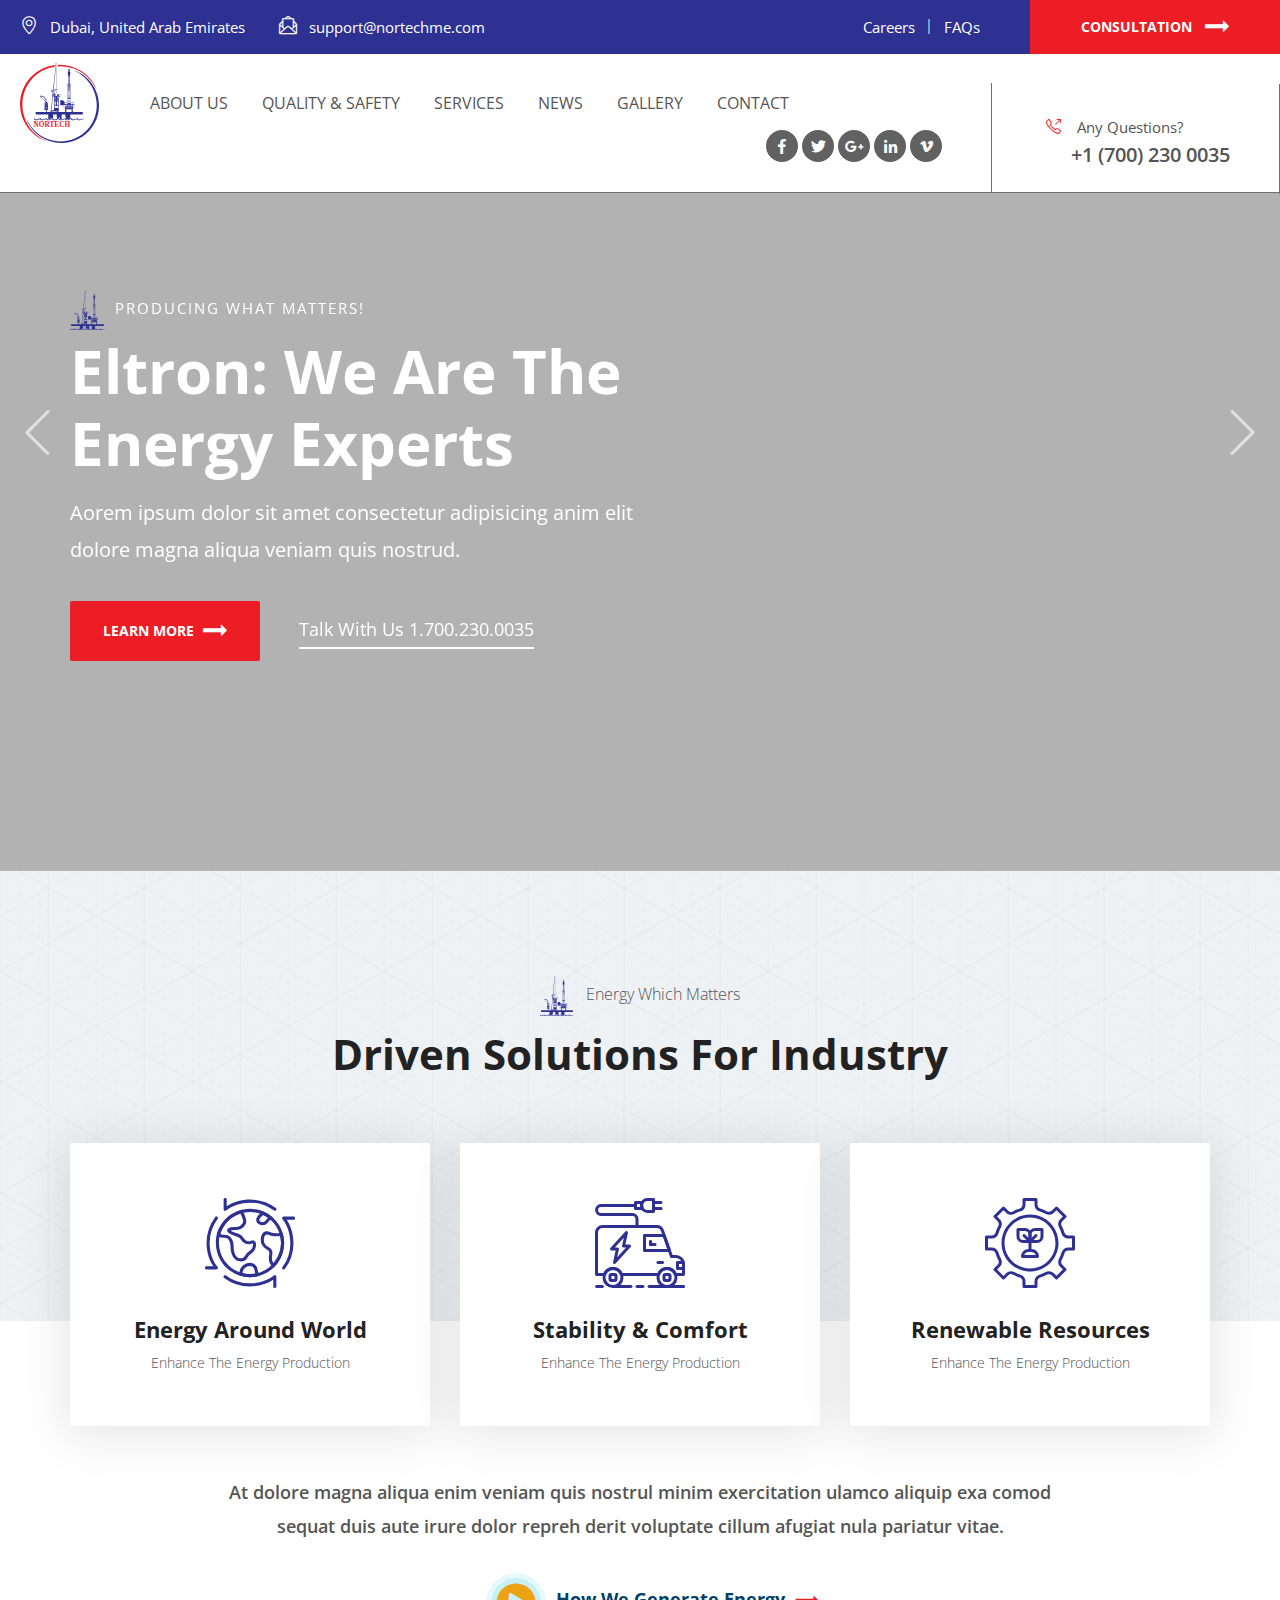
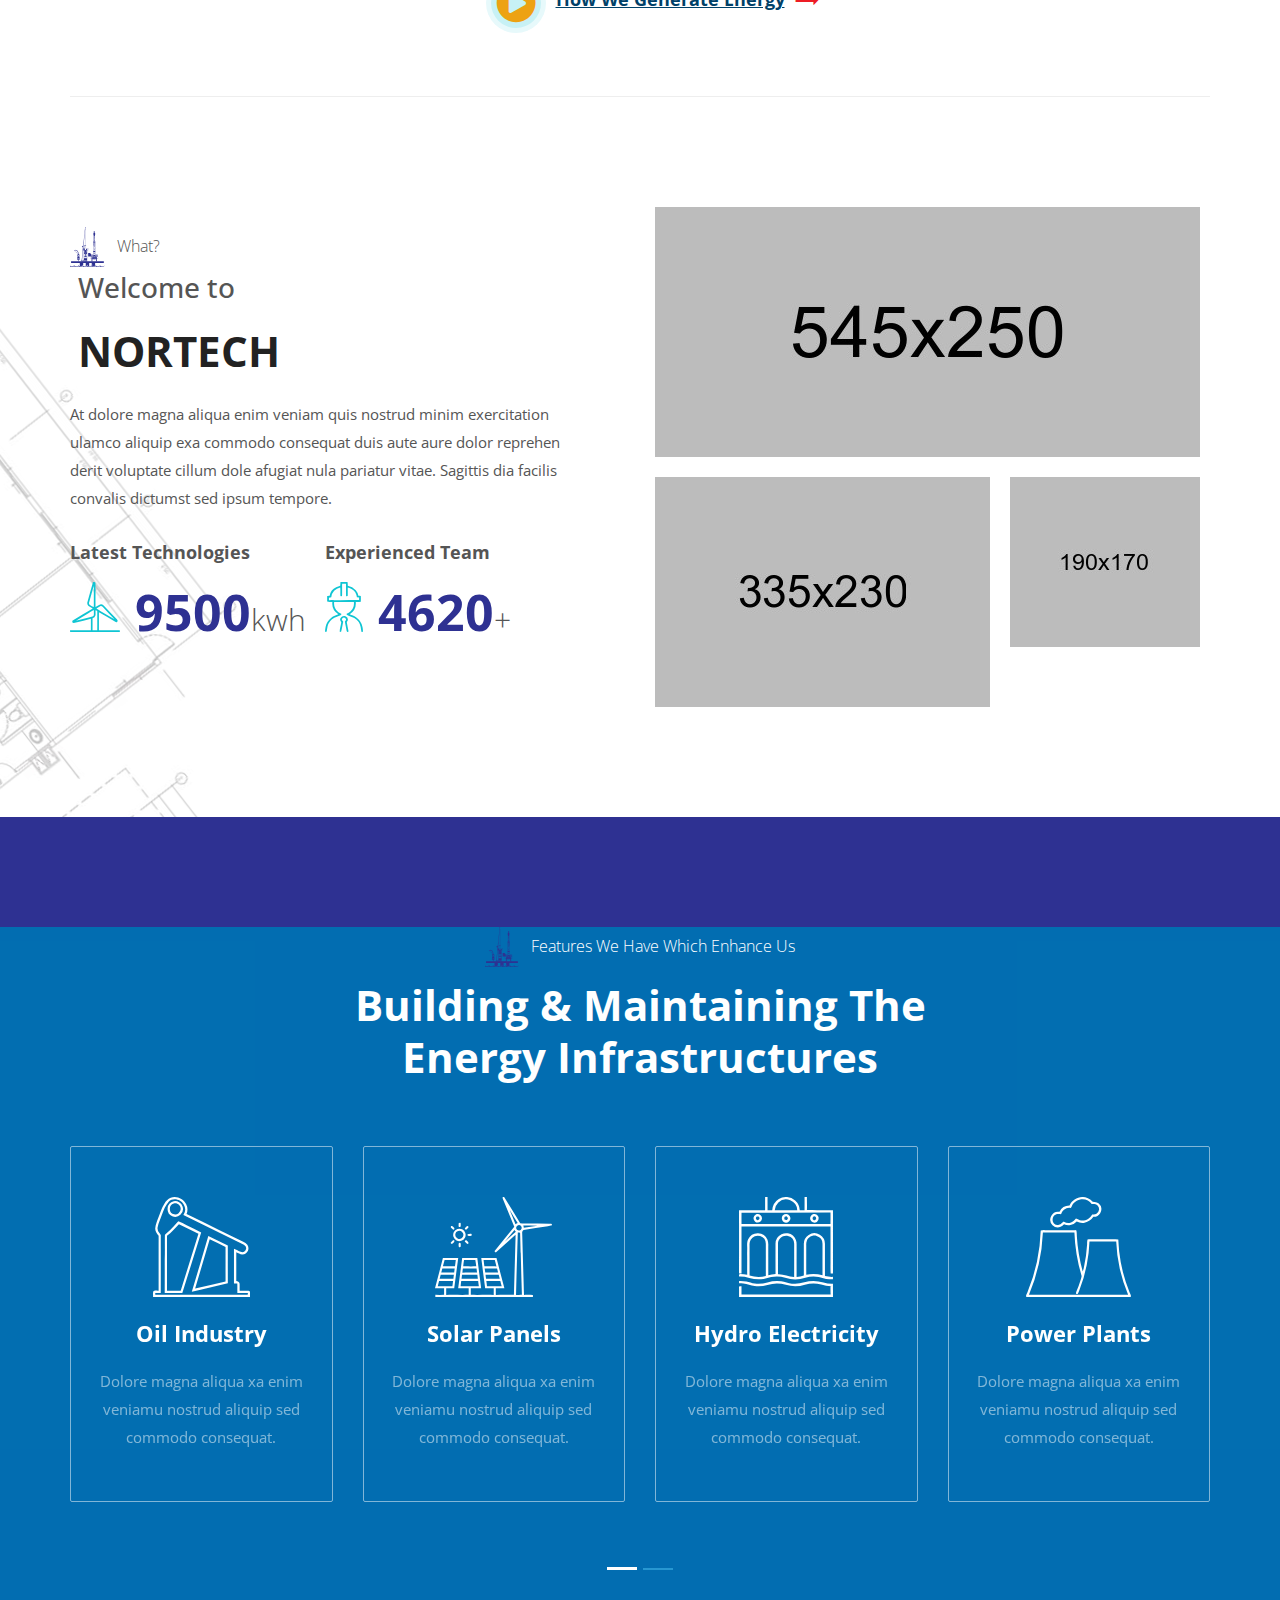
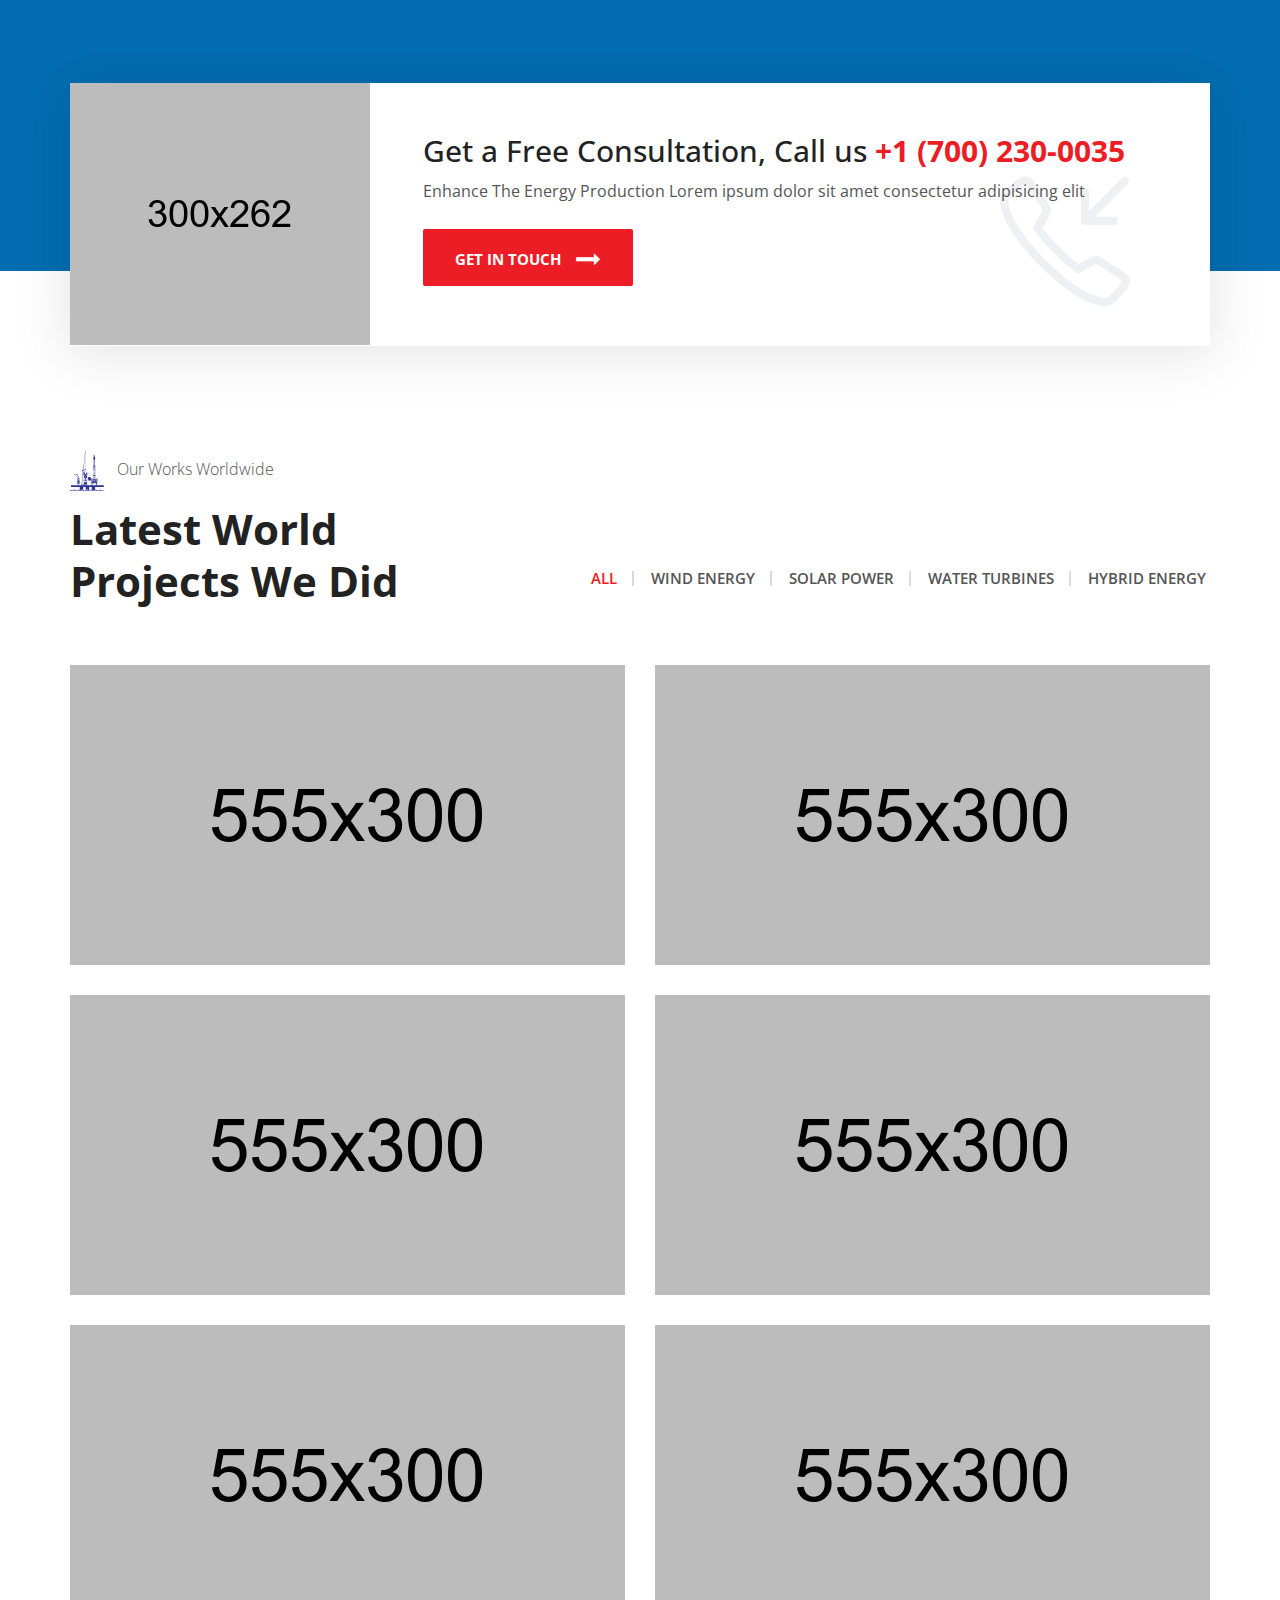
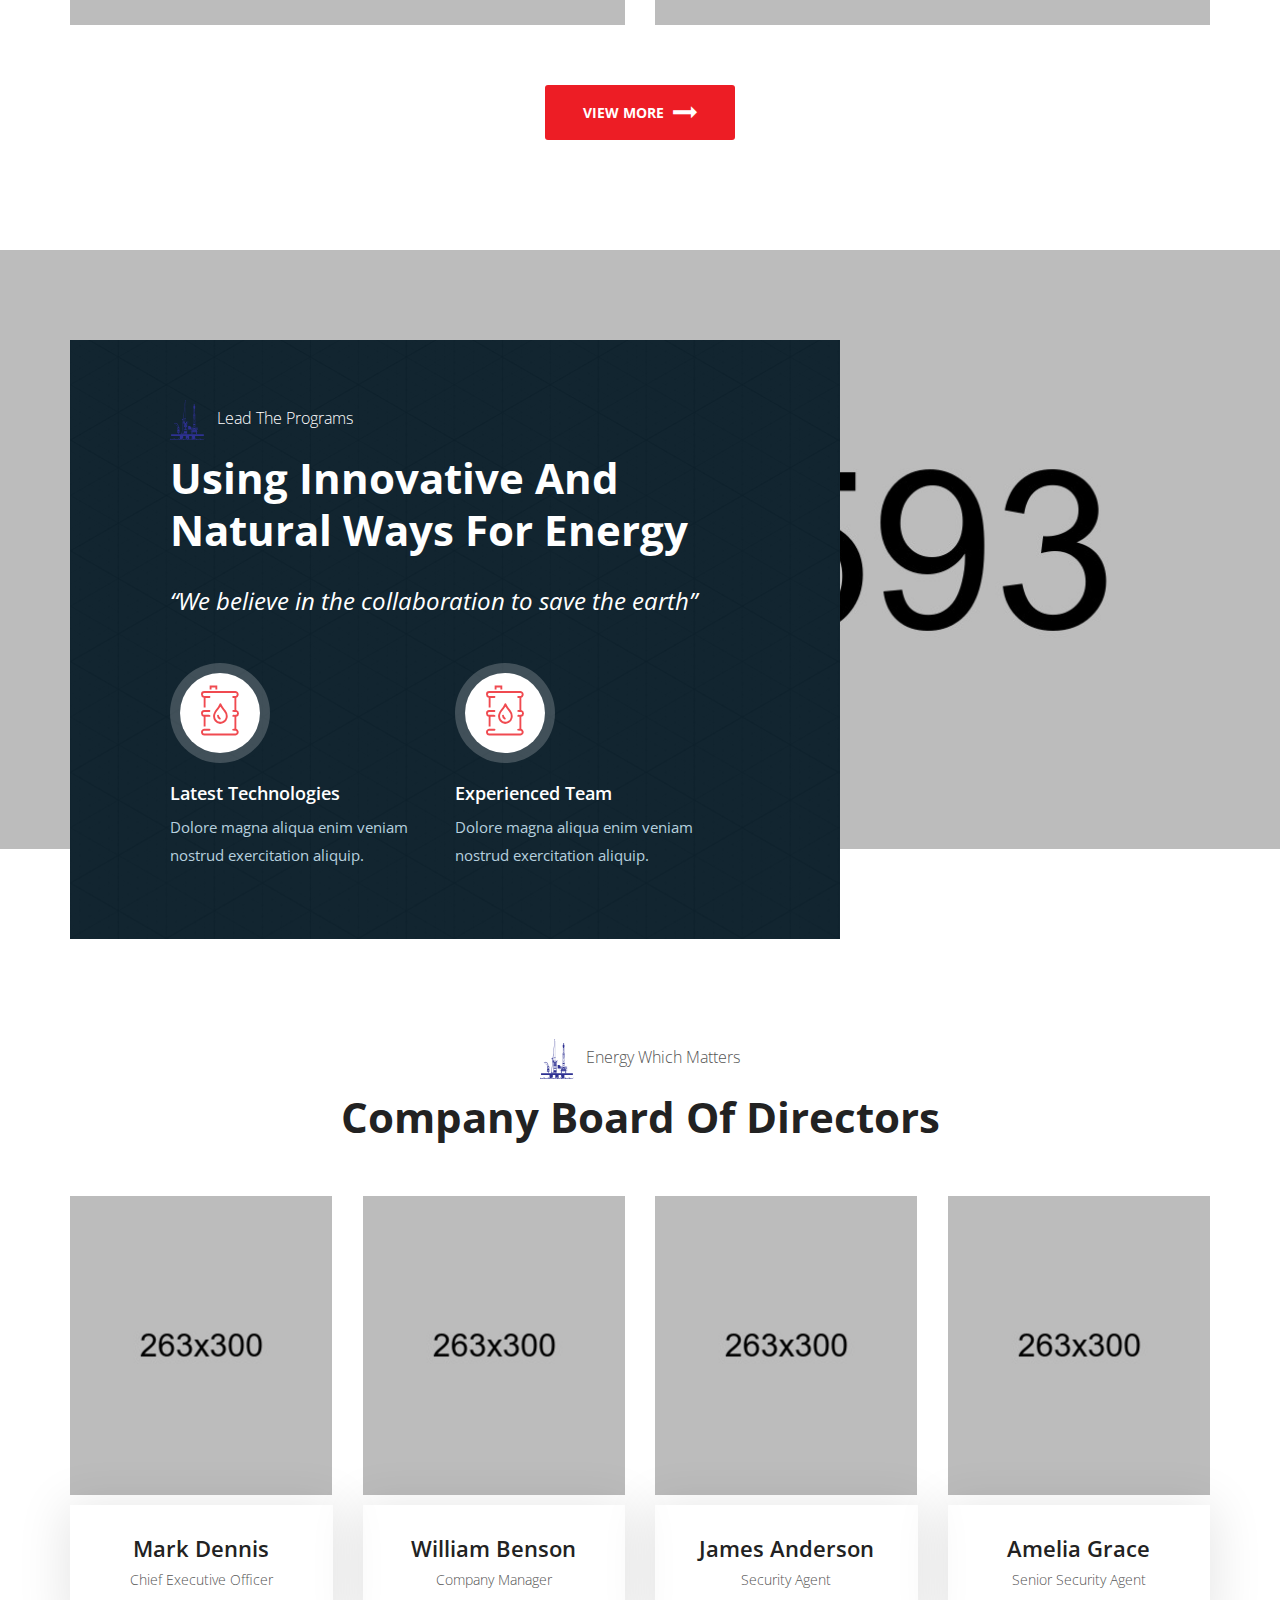
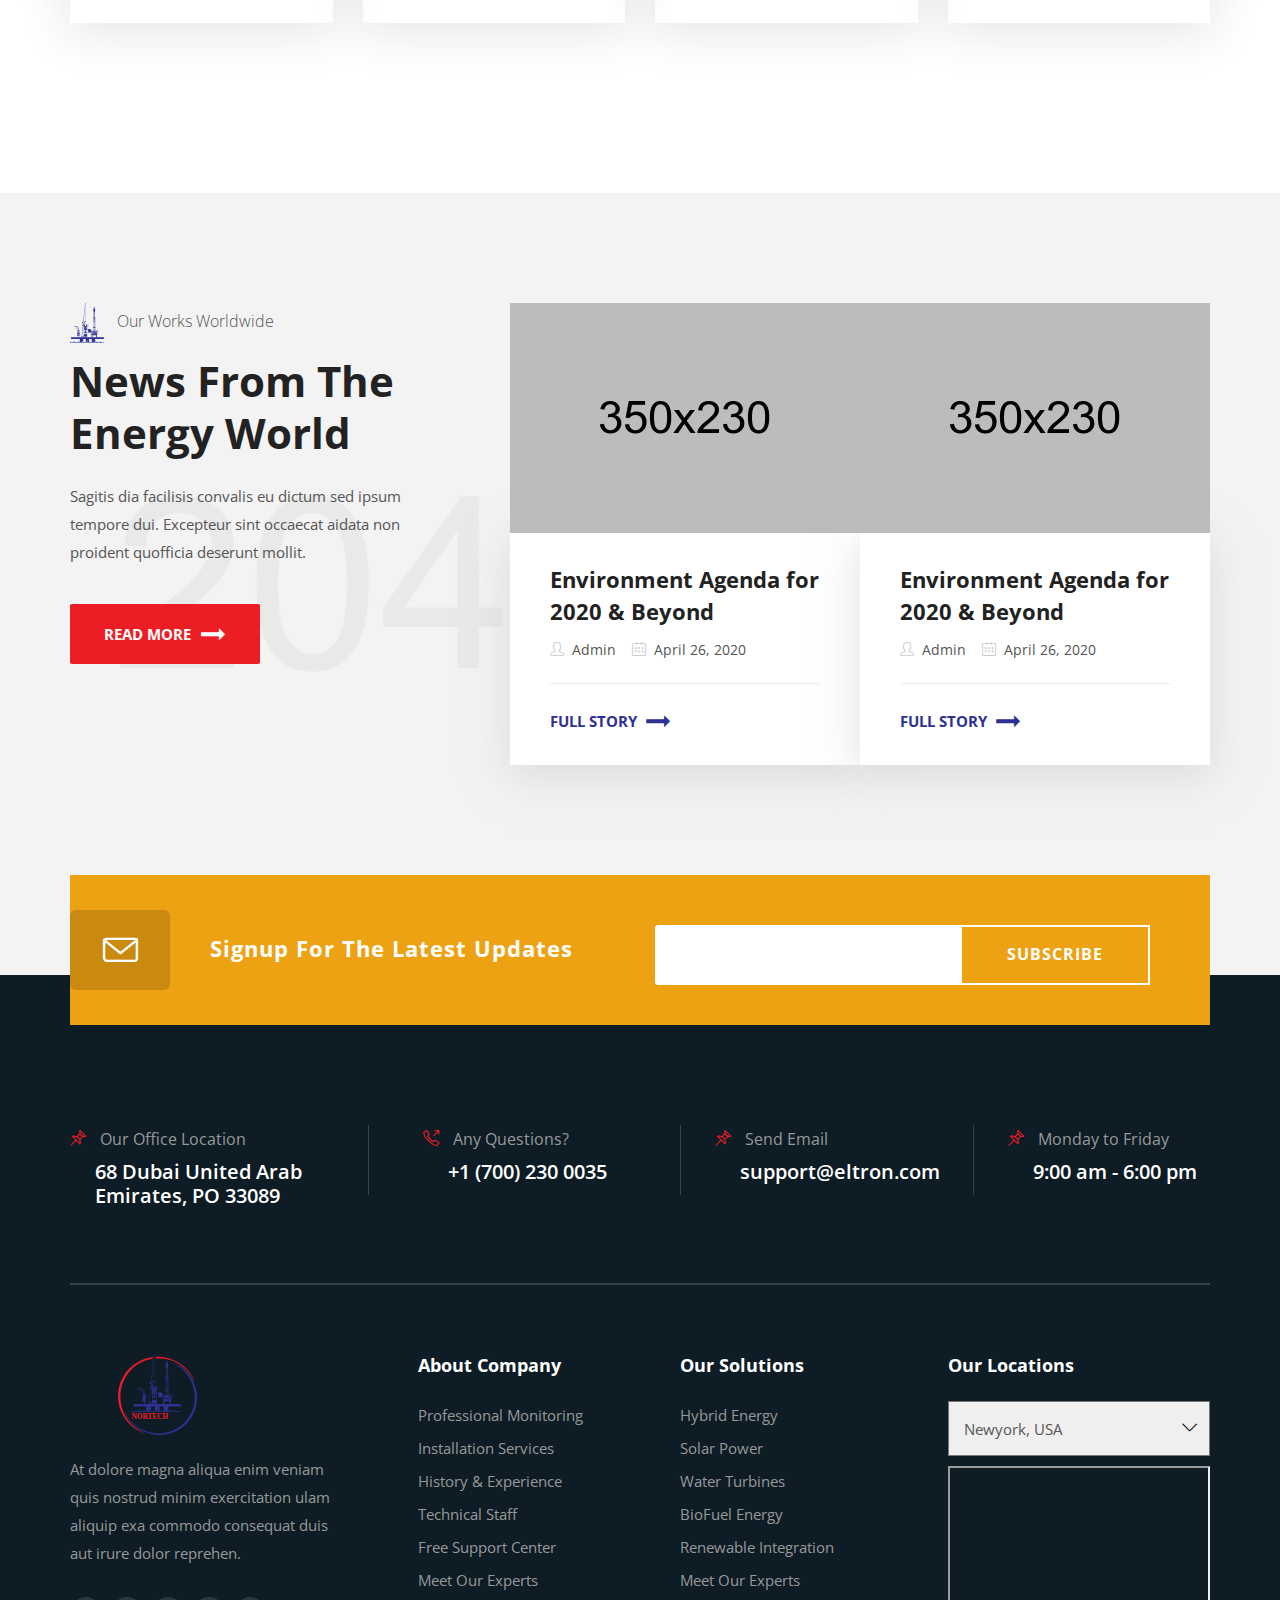
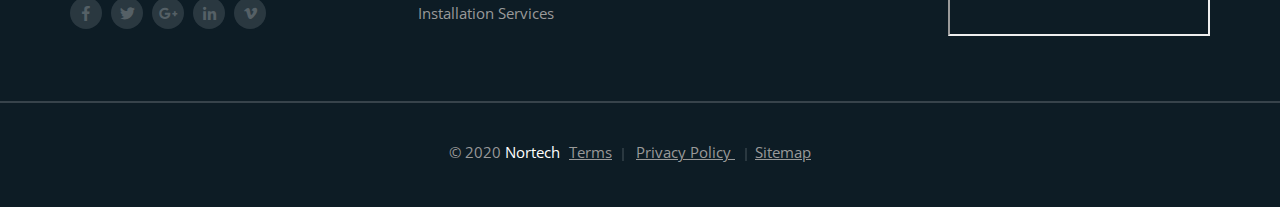
<file: index.html>
<!DOCTYPE html>
<html lang="en">
<head>
	<meta charset="UTF-8">
	<title>Home Page 2</title>
	<link rel="shortcut icon" href="assets/img/logo/ficon.png" type="image/x-icon">
	<meta name="author" content="Templines">
	<meta name="description" content="Eltron - Alternative Energy HTML Template">
	<meta name="keywords" content="	alternative energy, ecology, energy business, green energy, heating, hydropower, nature energy, power saving, recycling, renewable energy, solar energy, Solar Panels, wing turbines">
	<!-- Mobile Specific Meta -->
	<meta name="viewport" content="width=device-width, initial-scale=1">

	<link rel="stylesheet" href="assets/css/owl.carousel.css">
	<link rel="stylesheet" href="assets/css/fontawesome-all.css">
	<link rel="stylesheet" href="assets/css/simple-line-icons.css">
	<link rel="stylesheet" href="assets/css/animate.css">
	<link rel="stylesheet" href="assets/css/flaticon.css">
	<link rel="stylesheet" href="assets/css/bootstrap.min.css">
	<link rel="stylesheet" href="assets/css/video.min.css">
	<link rel="stylesheet" href="assets/css/lightbox.css">
	<link rel="stylesheet" href="assets/css/style.css">
</head>
<body>
	<div id="preloader"></div>
	<div class="up">
		<a href="#" class="scrollup text-center"><i class="fas fa-chevron-up"></i></a>
	</div>
<!-- Start of header section
	============================================= -->
	<header id="header_id" class="main_header header_style_two">
		<div class="header_top clearfix">
			<div class="header_top_contact ul-li float-left">
				<ul>
					<li> <i class="icon-location-pin"></i> Dubai, United Arab Emirates</li>
					<li> <i class="icon-envelope-letter"></i> support@nortechme.com</li>
				</ul>
			</div>
			<div class="header_top_info float-right">
				<div class="top_info_item top_info_menu ul-li clearfix">
					<ul>
						<li><a href="#">Careers</a></li>
						<!-- <li><a href="#">Media</a></li> -->
						<li><a href="#">FAQs</a></li>
					</ul>
				</div>
				<div class="header-top-btn text-center">
					<a href="#">consultation <i class="flaticon-next"></i></a>
				</div>
			</div>
		</div>
		<div class="site-main-menu clearfix">
			<div class="menu-item-left  float-left">
				<div class="brand-logo float-left">
					<a class="nortech" href="#"><img src="assets/img/logo/logo.svg" alt=""></a>
				</div>
				<nav class="main_navigation desktop-menu ul-li">
					<ul id="main-nav" class="navbar-nav text-uppercase clearfix">
						<li class="dropdown">
							<a href="#">About Us</a>
							<ul class="dropdown-menu clearfix">
								<li><a href="#">Board Members</a></li>
								<li><a href="#">Management</a></li>
							</ul>
						</li>
						<li><a href="#">Quality & safety</a></li>
						<li class="dropdown">
							<a href="#">Services</a>
							<ul class="dropdown-menu clearfix">
								<li><a href="#">Work over & Snubbing Rigs</a></li>
								<li><a href="#">Coiled Tubing</a></li>
								<li><a href="#">Nitrogen Services</a></li>
							</ul>
						</li>
						<li class="dropdown">
							<a href="#"> News</a>
							<ul class="dropdown-menu clearfix">
								<li><a href="#">Blog</a></li>
								<li><a href="#">Details</a></li>
							</ul>
						</li>
						<li><a href="#">Gallery</a></li>
						<li><a href="#">Contact</a></li>
					</ul>
				</nav>
			</div>
			<div class="site-search-btn float-right">
				<div class="top_info_item top_info_social ul-li clearfix">
					<ul>
						<li><a href="#"><i class="fab fa-facebook-f"></i></a></li>
						<li><a href="#"><i class="fab fa-twitter"></i></a></li>
						<li><a href="#"><i class="fab fa-google-plus-g"></i></a></li>
						<li><a href="#"><i class="fab fa-linkedin-in"></i></a></li>
						<li><a href="#"><i class="fab fa-vimeo-v"></i></a></li>
					</ul>
				</div>
				<div class="header-qoute-btn pera-content">
					<p><i class="icon-call-out"></i> Any Questions?</p>
					<strong>+1 (700) 230 0035</strong>
				</div>
				<!-- <div class="el-search position-relative">
					<i class="el-search-btn fas fa-search"></i>
				</div> -->
			</div>
		</div>
		<div class="search-body">
			<div class="search-form">
				<form action="#">
					<input class="search-input" type="search" placeholder="Search Here">
					<div class="outer-close el-search-btn">
						<button type="button" class="search-close">
							<i class="fas fa-times"></i>
						</button>
					</div>
				</form>
			</div>
		</div>
		<div class="el-mobile_menu relative-position">
			<div class="el-mobile_menu_button s2-open_mobile_menu">
				<i class="fas fa-bars"></i>
			</div>
			<div class="el-mobile_menu_wrap">
				<div class="mobile_menu_overlay s2-open_mobile_menu"></div>
				<div class="el-mobile_menu_content">
					<div class="el-mobile_menu_close s2-open_mobile_menu">
						<i class="fas fa-arrow-circle-right"></i>
					</div>
					<div class="m-brand-logo text-center">
						<a href="#"><img src="assets/img/logo/logo1.png" alt=""></a>
					</div>
					<nav class="el-mobile-main-navigation  clearfix ul-li">
						<ul id="main-nav" class="navbar-nav text-capitalize clearfix">
							<li class="dropdown">
								<a href="#">Home</a>
								<ul class="dropdown-menu clearfix">
									<li><a href="#">Home Page 1</a></li>
									<li><a href="#">Home Page 2</a></li>
								</ul>
							</li>
							<li><a href="about.html">About</a></li>
							<li class="dropdown">
								<a href="#">Services</a>
								<ul class="dropdown-menu clearfix">
									<li><a href="#">Service</a></li>
									<li><a href="#">Details</a></li>
								</ul>
							</li>
							<li class="dropdown">
								<a href="#"> News</a>
								<ul class="dropdown-menu clearfix">
									<li><a href="#">Blog</a></li>
									<li><a href="#">Details</a></li>
								</ul>
							</li>
							<li><a href="#">Gallery</a></li>
							<li><a href="#">Contact</a></li>
						</ul>
					</nav>
					<div class="mobile-contact-info text-center ul-li-block">
						<ul>
							<li> <i class="icon-call-out"></i> +1 (700) 230-0035</li>
							<li> <i class="icon-envelope-letter"></i> support@eltron.com</li>
						</ul>
					</div>
					<div class="mobile-follow text-center ul-li">
						<span>Follow Eltron:</span>
						<ul>
							<li><a href="#"><i class="fab fa-facebook-f"></i></a></li>
							<li><a href="#"><i class="fab fa-twitter"></i></a></li>
							<li><a href="#"><i class="fab fa-google-plus-g"></i></a></li>
							<li><a href="#"><i class="fab fa-linkedin-in"></i></a></li>
							<li><a href="#"><i class="fab fa-vimeo-v"></i></a></li>
						</ul>
					</div>
					<div class="mobile-consult-btn text-uppercase">
						<a href="#">Consultation</a>
					</div>
				</div>
			</div>
		</div>
	</header>
<!-- End of header section
	============================================= -->

<!-- Start of slider section
	============================================= -->
	<section id="slider-eltron" class="slider-section slider-style-one slider-style-two">
		<div id="slider-main" class="slider-content owl-carousel">
			<div class="main-slider-img-text slide-type-one pera-content headline position-relative">
				<div class="slider-img-bg img-zooming" data-background="https://www.maritimeinjurycenter.com/wp-content/uploads/2016/05/330915143-e1464784575825.jpg"></div>
				<div class="background_overlay"></div>
				<div class="container">
					<div class="slider-content-box">
						<span class="title-tag text-uppercase"><img class="icon-nortech" src="assets/icon/icon-nortech.svg" alt="">producing what matters!</span>
						<h1>Eltron: We Are
							The Energy Experts
						</h1>
						<p>Aorem ipsum dolor sit amet consectetur adipisicing anim
							elit dolore magna aliqua veniam quis nostrud.
						</p>
						<div class="slide-btn-1">
							<a href="#">Learn More <i class="flaticon-next"></i></a>
							<a href="#">Talk With Us 1.700.230.0035</a>
						</div>
					</div>
				</div>
			</div>
			<div class="main-slider-img-text slide-type-two pera-content headline position-relative">
				<div class="slider-img-bg img-zooming"  data-background="https://img.offshore-mag.com/files/base/ebm/os/image/2020/05/ValhallI.5eb042c4aa042.png?auto=format&fit=max&w=1200"></div>
				<div class="background_overlay"></div>
				<div class="container">
					<div class="slider-content-box text-center">
						<span class="title-tag text-uppercase"><img class="icon-nortech" src="assets/icon/icon-nortech.svg" alt="">producing what matters!</span>
						<h1>Best Renewable Energy
							Solutions For Future

						</h1>
						<p>Aorem ipsum dolor sit amet consectetur adipisicing anim
							elit dolore magna aliqua veniam quis nostrud.
						</p>
						<div class="slide-btn-1">
							<a href="#">Learn More <i class="flaticon-next"></i></a>
							<a href="#">Global help <i class="flaticon-next"></i></a>
						</div>
					</div>
				</div>
			</div>
			<div class="main-slider-img-text slide-type-one pera-content headline position-relative">
				<div class="slider-img-bg img-zooming"  data-background="https://www.miamiherald.com/news/local/environment/k0nz1/picture194473174/alternates/FREE_1140/california%20oil%20rigs"></div>
				<div class="background_overlay"></div>
				<div class="container">
					<div class="slider-content-box">
						<span class="title-tag text-uppercase"><img class="icon-nortech" src="assets/icon/icon-nortech.svg" alt="">producing what matters!</span>
						<h1>Eltron: We Are
							The Energy Experts
						</h1>
						<p>Aorem ipsum dolor sit amet consectetur adipisicing anim
							elit dolore magna aliqua veniam quis nostrud.
						</p>
						<div class="slide-btn-1">
							<a href="#">Learn More <i class="flaticon-next"></i></a>
							<a href="#">Talk With Us 1.700.230.0035</a>
						</div>
					</div>
				</div>
			</div>
		</div>
	</section>
<!-- End of slider section
	============================================= -->

<!-- Start of driven solution section
	============================================= -->
	<section id="driven-solution" class="driven-solution-section position-relative">
		<div class="container">
			<div class="section-title-left text-center">
				<span class="title-tag"><img class="icon-nortech" src="assets/icon/icon-nortech.svg" alt="">Energy Which Matters</span>
				<h2>Driven Solutions For Industry</h2>
			</div>
			<!-- title -->
			<div class="features-content">
				<div class="row">
					<div class="col-lg-4 col-md-6">
						<div class="features-icon-text text-center position-relative">
							<div class="features-icon">
								<svg  data-name="Layer 1" xmlns="http://www.w3.org/2000/svg" xmlns:xlink="http://www.w3.org/1999/xlink" viewBox="0 0 512 511.99"><g class="cls-2"><path class="cls-3" d="M397.91,73.19a8.85,8.85,0,0,1-5.25-1.73,227.45,227.45,0,0,0-136.32-45c-51.46,0-102.28,16.7-135.94,44.67a8.83,8.83,0,0,1-14.47-6.79V8.83a8.83,8.83,0,1,1,17.65,0v38c35.92-24,84.18-38,132.76-38A245,245,0,0,1,403.18,57.26a8.84,8.84,0,0,1-5.27,15.93" transform="translate(0 0)"/><path class="cls-3" d="M447.62,406.75a8.82,8.82,0,0,1-7.08-14.08,227.39,227.39,0,0,0,45-136.32c0-51.46-16.7-102.28-44.67-135.94a8.83,8.83,0,0,1,6.79-14.47h55.53a8.83,8.83,0,1,1,0,17.65h-38c24,35.91,38,84.18,38,132.76a245,245,0,0,1-48.43,146.83,8.9,8.9,0,0,1-7.12,3.57" transform="translate(0 0)"/><path class="cls-3" d="M397.23,512a8.82,8.82,0,0,1-8.82-8.83v-38c-35.92,24-84.18,38-132.76,38a245,245,0,0,1-146.83-48.43,8.83,8.83,0,0,1,10.51-14.19,227.42,227.42,0,0,0,136.33,45c51.46,0,102.27-16.7,135.93-44.67a8.83,8.83,0,0,1,14.47,6.79v55.52a8.83,8.83,0,0,1-8.83,8.83" transform="translate(0 0)"/><path class="cls-3" d="M64.36,406.06H8.83a8.83,8.83,0,1,1,0-17.65h38c-24-35.92-38-84.18-38-132.76A244.93,244.93,0,0,1,57.27,108.82a8.83,8.83,0,1,1,14.18,10.51,227.47,227.47,0,0,0-45,136.32c0,51.46,16.71,102.28,44.67,135.94a8.83,8.83,0,0,1-6.78,14.47" transform="translate(0 0)"/><path class="cls-3" d="M256,450.2C148.91,450.2,61.79,363.09,61.79,256S148.91,61.79,256,61.79,450.2,148.91,450.2,256,363.08,450.2,256,450.2m0-370.75C158.65,79.45,79.45,158.64,79.45,256S158.65,432.54,256,432.54,432.54,353.35,432.54,256,353.34,79.45,256,79.45" transform="translate(0 0)"/><path class="cls-3" d="M203.42,360.8c-10.88,0-43.88-4.16-55-53.06a117.28,117.28,0,0,1-2.72-26.65c0-9.65-1.22-33.43-13.82-46.09-5.65-5.66-12.94-8.45-22.28-8.53a66.8,66.8,0,0,1-37.64-9.33l-5.63-3.41,1.66-6.36C85.18,140.93,137.2,88,203.7,69.21l6.7-1.89,3.39,6.06c8.12,14.49,26.3,50.34,19.58,70.35-4.76,14.18-23.3,40.56-60.24,38.6a74.83,74.83,0,0,0-21,1.77,46.81,46.81,0,0,0-5.57,1.62c4.61,3.11,15.77,8.83,42.41,17.1.34.07,19.87,5.13,31.48,26.27a32.11,32.11,0,0,0,41.39,13.5,19.56,19.56,0,0,1,17.71.73,20.19,20.19,0,0,1,10.24,14.93c1.87,14.08.53,40.6-29.45,60.09a51.53,51.53,0,0,0-18,19.87A40.79,40.79,0,0,1,206,360.7c-.62.05-1.5.1-2.62.1m-94.72-152h.49c14.25,0,26.08,4.62,35.15,13.74,16.64,16.72,19,43.9,19,58.61a99.52,99.52,0,0,0,2.27,22.66c9.5,41.58,36,39.65,39,39.3l1.15-.07a23.21,23.21,0,0,0,20.89-12.8,69.3,69.3,0,0,1,24.15-26.72c16.66-10.82,23.92-25.27,21.58-42.95a2.43,2.43,0,0,0-1.28-1.8,2,2,0,0,0-1.84-.13c-23.6,10.77-51.8,1.52-64.18-21.06-7.77-14.15-20.3-17.65-20.83-17.8-48.84-15.15-58.34-24.78-58-35.45.44-12.36,16.59-16.18,21.89-17.42A91.3,91.3,0,0,1,174,164.71c32.71,1.76,42.51-26.3,42.59-26.59,2.94-8.73-4.87-30.59-14.88-49.87-55,17.92-98.15,61.8-114.82,116.78a48.81,48.81,0,0,0,21.3,3.84Z" transform="translate(0 0)"/><path class="cls-3" d="M391.2,395.93l-6.38-5.38c-19.45-16.38-26.12-40.91-19.28-70.92a22.9,22.9,0,0,0-12.24-25.49c-30-15.13-34.8-42.32-35-43.48-4.19-37.86,9.21-52.51,21.17-58.21,8.72-4.15,19.22-3.7,28.82,1.26,6.27,3.25,25.23,10.18,65.5,4.71l7.72-1.06,2,7.53a195.91,195.91,0,0,1-46.6,185Zm-39-188.64a11.77,11.77,0,0,0-5.09,1.09c-12.32,5.88-12.93,24.94-11.29,39.88.07.26,3.73,19.16,25.44,30.12a40.53,40.53,0,0,1,21.52,45.17c-4.51,19.79-2,35.69,7.42,47.4a178.32,178.32,0,0,0,38.1-154.07c-38.51,4.09-59-2.79-68.1-7.49a17.54,17.54,0,0,0-8-2.1" transform="translate(0 0)"/><path class="cls-3" d="M326.49,155.31c-13.86,0-25-7.84-30.22-13.82l-1.18-1.73c-13.56-26.15,16.05-49.3,25.78-56.91L329.1,76l5,2.2a195,195,0,0,1,46,28.45l9.79,8.14L375.44,123a58.67,58.67,0,0,0-13.89,12.73c-4.41,5.89-8.71,10-13.53,13a40.32,40.32,0,0,1-21.53,6.53m-16.24-24.72c3,2.92,14.06,12.15,28.44,3.21a33.31,33.31,0,0,0,8.75-8.64,69.93,69.93,0,0,1,12-12.2A177.13,177.13,0,0,0,331.92,96.6c-25.47,19.94-23.5,29.91-21.67,34" transform="translate(0 0)"/><path class="cls-3" d="M256,450.2a194.22,194.22,0,0,1-54.21-7.72l-7.13-2.08L196,428.08a60,60,0,0,1,60-59.45,42.47,42.47,0,0,1,42.36,35.75,102.2,102.2,0,0,0,8.41,28.16l4.73,9.87-10.65,2.53A195.25,195.25,0,0,1,256,450.2m-42.3-22.8a176.55,176.55,0,0,0,72.89,2.45,127.53,127.53,0,0,1-5.66-22.72c-1.89-11.89-12.6-20.86-24.93-20.86a42.37,42.37,0,0,0-42.3,41.13" transform="translate(0 0)"/></g></svg>
							</div>
							<div class="features-text headline pera-content">
								<h3>Energy Around World</h3>
								<p>Enhance The Energy Production</p>
							</div>
							<div class="features-hover-content">
								<div class="features-hover-text headline pera-content">
									<h3>Energy Around World</h3>
									<p>At dolore magna aliqua enim veniam 
										aliquip exa aute irure dolor reprehen
									quis nostrud exercitation.</p>
									<div class="fh-more">
										<a href="#">Read More <i class="flaticon-next"></i></a>
									</div>
								</div>
							</div>
						</div>
					</div>
					<div class="col-lg-4 col-md-6">
						<div class="features-icon-text text-center position-relative">
							<div class="features-icon">
								<svg  data-name="Layer 1" xmlns="http://www.w3.org/2000/svg" xmlns:xlink="http://www.w3.org/1999/xlink" viewBox="0 0 512 512"><g class="cls-2"><path class="cls-3" d="M384,375.46H358.4a8.53,8.53,0,0,1,0-17.06H384a8.53,8.53,0,0,1,0,17.06" transform="translate(0 0)"/><path class="cls-3" d="M409.6,512a59.73,59.73,0,1,1,59.73-59.73A59.8,59.8,0,0,1,409.6,512m0-102.4a42.67,42.67,0,1,0,42.67,42.67A42.72,42.72,0,0,0,409.6,409.6" transform="translate(0 0)"/><path class="cls-3" d="M418.31,477.87H400.88A16.91,16.91,0,0,1,384,461V443.55a16.91,16.91,0,0,1,16.89-16.88h17.43a16.91,16.91,0,0,1,16.88,16.88V461a16.91,16.91,0,0,1-16.89,16.88m-.18-34.32-17.24.18.18,17.25,17.06-.18Z" transform="translate(0 0)"/><path class="cls-3" d="M102.4,512a59.73,59.73,0,1,1,59.73-59.73A59.8,59.8,0,0,1,102.4,512m0-102.4a42.67,42.67,0,1,0,42.67,42.67A42.72,42.72,0,0,0,102.4,409.6" transform="translate(0 0)"/><path class="cls-3" d="M111.11,477.87H93.68A16.91,16.91,0,0,1,76.8,461V443.55a16.91,16.91,0,0,1,16.89-16.88h17.43A16.91,16.91,0,0,1,128,443.55V461a16.91,16.91,0,0,1-16.89,16.88m-.18-34.32-17.24.18L93.87,461l17.06-.18Z" transform="translate(0 0)"/><path class="cls-3" d="M503.46,409.6H469.33a8.52,8.52,0,0,1-8.53-8.53V366.93a8.52,8.52,0,0,1,8.53-8.53h33.28a8.53,8.53,0,0,1,8.36,6.84,51.73,51.73,0,0,1,1,10.22v25.61a8.53,8.53,0,0,1-8.54,8.53m-25.59-17.06h17.06V375.46H477.87Z" transform="translate(0 0)"/><path class="cls-3" d="M42.67,512H8.53a8.54,8.54,0,0,1,0-17.07H42.67a8.54,8.54,0,0,1,0,17.07" transform="translate(0 0)"/><path class="cls-3" d="M503.46,512H307.2a8.54,8.54,0,0,1,0-17.07H503.46a8.54,8.54,0,1,1,0,17.07" transform="translate(0 0)"/><path class="cls-3" d="M273.07,512H238.93a8.54,8.54,0,0,1,0-17.07h34.14a8.54,8.54,0,0,1,0,17.07" transform="translate(0 0)"/><path class="cls-3" d="M204.8,512H102.4a8.54,8.54,0,0,1,0-17.07H204.8a8.54,8.54,0,0,1,0,17.07" transform="translate(0 0)"/><path class="cls-3" d="M503.46,443.73H457.82a8.55,8.55,0,0,1-8.05-5.68,42.58,42.58,0,0,0-80.34,0,8.56,8.56,0,0,1-8.05,5.68H150.62a8.55,8.55,0,0,1-8.05-5.68,42.58,42.58,0,0,0-80.34,0,8.56,8.56,0,0,1-8,5.68H8.54A8.53,8.53,0,0,1,0,435.2V196.29A42.74,42.74,0,0,1,42.69,153.6H351.23a42.73,42.73,0,0,1,40.3,28.6l49.72,142.07H460.8a51.25,51.25,0,0,1,51.2,51.2V435.2a8.53,8.53,0,0,1-8.54,8.53m-39.94-17.06h31.41v-51.2a34.16,34.16,0,0,0-34.13-34.14H435.2a8.54,8.54,0,0,1-8.06-5.71L375.41,187.83a25.63,25.63,0,0,0-24.18-17.16H42.69a25.65,25.65,0,0,0-25.62,25.62V426.67H48.48a59.66,59.66,0,0,1,107.84,0H355.68a59.66,59.66,0,0,1,107.84,0" transform="translate(0 0)"/><path class="cls-3" d="M315.73,273.07a8.53,8.53,0,0,1-8.53-8.53V247.46a8.54,8.54,0,0,1,17.07,0v17.08a8.53,8.53,0,0,1-8.54,8.53" transform="translate(0 0)"/><path class="cls-3" d="M341.33,273.07h-25.6a8.54,8.54,0,0,1,0-17.07h25.6a8.54,8.54,0,1,1,0,17.07" transform="translate(0 0)"/><path class="cls-3" d="M110.93,375.46a8.43,8.43,0,0,1-3.92-.95,8.53,8.53,0,0,1-4.4-9.42l14.75-66.42H93.87a8.54,8.54,0,0,1-6.32-14.28l85.34-93.87a8.53,8.53,0,0,1,14.64,7.59l-14.76,66.43h23.5a8.53,8.53,0,0,1,6.31,14.27l-85.33,93.87a8.54,8.54,0,0,1-6.32,2.78m2.23-93.86H128A8.52,8.52,0,0,1,136.33,292l-10.1,45.44L177,281.6H162.13a8.53,8.53,0,0,1-8.32-10.39l10.09-45.42Z" transform="translate(0 0)"/><path class="cls-3" d="M423.25,307.2H281.6a8.52,8.52,0,0,1-8.53-8.53V213.33a8.52,8.52,0,0,1,8.53-8.53H393.39a8.52,8.52,0,0,1,8.05,5.72l29.87,85.33a8.53,8.53,0,0,1-8.06,11.35M290.13,290.13H411.22l-23.89-68.26h-97.2Z" transform="translate(0 0)"/><path class="cls-3" d="M332.8,85.33H298.67a42.67,42.67,0,1,1,0-85.33H332.8a8.52,8.52,0,0,1,8.53,8.53V76.8a8.52,8.52,0,0,1-8.53,8.53M298.67,17.07a25.6,25.6,0,0,0,0,51.2h25.6V17.07Z" transform="translate(0 0)"/><path class="cls-3" d="M375.46,34.13H332.8a8.53,8.53,0,0,1,0-17.06h42.66a8.53,8.53,0,1,1,0,17.06" transform="translate(0 0)"/><path class="cls-3" d="M375.46,68.27H332.8a8.54,8.54,0,0,1,0-17.07h42.66a8.54,8.54,0,1,1,0,17.07" transform="translate(0 0)"/><path class="cls-3" d="M269.27,68.27H230.4a8.53,8.53,0,0,1-8.53-8.54V25.6a8.52,8.52,0,0,1,8.53-8.53h38.87a8.52,8.52,0,0,1,7.38,12.81,24.65,24.65,0,0,0,0,25.57,8.53,8.53,0,0,1-7.37,12.82M238.93,51.2h18a41.37,41.37,0,0,1,0-17.07h-18Z" transform="translate(0 0)"/><path class="cls-3" d="M238.93,170.67a8.53,8.53,0,0,1-8.53-8.54V119.47a17.09,17.09,0,0,0-17.07-17.07H34.13a34.14,34.14,0,0,1,0-68.27H230.4a8.54,8.54,0,0,1,0,17.07H34.13a17.07,17.07,0,0,0,0,34.13h179.2a34.17,34.17,0,0,1,34.14,34.14v42.66a8.54,8.54,0,0,1-8.54,8.54" transform="translate(0 0)"/></g></svg>
							</div>
							<div class="features-text headline pera-content">
								<h3>Stability & Comfort</h3>
								<p>Enhance The Energy Production</p>
							</div>
							<div class="features-hover-content">
								<div class="features-hover-text headline pera-content">
									<h3>Stability & Comfort</h3>
									<p>At dolore magna aliqua enim veniam 
										aliquip exa aute irure dolor reprehen
									quis nostrud exercitation.</p>
									<div class="fh-more">
										<a href="#">Read More <i class="flaticon-next"></i></a>
									</div>
								</div>
							</div>
						</div>
					</div>
					<div class="col-lg-4 col-md-6">
						<div class="features-icon-text text-center position-relative">
							<div class="features-icon">
								<svg  data-name="Layer 1" xmlns="http://www.w3.org/2000/svg" xmlns:xlink="http://www.w3.org/1999/xlink" viewBox="0 0 512 512"><g class="cls-2"><path class="cls-3" d="M290.13,512H221.87a8.54,8.54,0,0,1-8.54-8.54V473.6c0-9.82-6.27-18.53-15.24-21.16a204.05,204.05,0,0,1-39.93-16.54A22,22,0,0,0,132.33,440l-21.14,21.14a8.52,8.52,0,0,1-12.07,0L50.85,412.87a8.51,8.51,0,0,1,0-12.06L72,379.67c6.93-6.94,8.62-17.56,4.11-25.83a203.4,203.4,0,0,1-16.53-39.93c-2.64-9-11.35-15.24-21.17-15.24H8.53A8.54,8.54,0,0,1,0,290.13V221.87a8.54,8.54,0,0,1,8.53-8.54H38.4c9.82,0,18.53-6.26,21.16-15.24a204.63,204.63,0,0,1,16.53-39.93c4.51-8.27,2.82-18.89-4.11-25.83L50.84,111.19a8.52,8.52,0,0,1,0-12.07L99.11,50.85a8.52,8.52,0,0,1,12.07,0L132.32,72a22,22,0,0,0,25.84,4.11,203.55,203.55,0,0,1,39.93-16.54c9-2.63,15.24-11.34,15.24-21.16V8.54A8.54,8.54,0,0,1,221.87,0h68.26a8.54,8.54,0,0,1,8.54,8.54V38.4c0,9.82,6.27,18.53,15.24,21.16A204.05,204.05,0,0,1,353.84,76.1c8.27,4.5,18.89,2.81,25.83-4.11l21.14-21.14a8.51,8.51,0,0,1,12.06,0l48.28,48.27a8.52,8.52,0,0,1,0,12.07L440,132.33c-6.94,6.94-8.62,17.56-4.11,25.83a204,204,0,0,1,16.53,39.93c2.64,9,11.35,15.24,21.17,15.24h29.86a8.54,8.54,0,0,1,8.54,8.54v68.26a8.54,8.54,0,0,1-8.54,8.54H473.6c-9.82,0-18.53,6.26-21.16,15.24a204.63,204.63,0,0,1-16.53,39.93c-4.52,8.27-2.82,18.89,4.11,25.83l21.14,21.14a8.51,8.51,0,0,1,0,12.06l-48.27,48.28a8.52,8.52,0,0,1-12.07,0L379.68,440c-6.93-6.93-17.56-8.62-25.84-4.11a204.16,204.16,0,0,1-39.93,16.54c-9,2.63-15.24,11.34-15.24,21.16v29.86a8.54,8.54,0,0,1-8.54,8.54M230.4,494.93h51.2V473.6c0-17.34,11.31-32.78,27.49-37.54a186.6,186.6,0,0,0,36.58-15.14c14.87-8.1,33.83-5.21,46.07,7l15.1,15.1,36.21-36.21-15.11-15.1c-12.24-12.25-15.13-31.2-7-46.07a187.3,187.3,0,0,0,15.14-36.59c4.77-16.18,20.21-27.49,37.55-27.49h21.33V230.4H473.6c-17.34,0-32.78-11.31-37.54-27.49a187,187,0,0,0-15.15-36.59c-8.1-14.88-5.21-33.82,7-46.07l15.1-15.1L406.85,69l-15.1,15.11c-12.25,12.25-31.19,15.15-46.07,7a186.47,186.47,0,0,0-36.59-15.15c-16.18-4.76-27.49-20.2-27.49-37.54V17.07H230.4V38.4c0,17.34-11.31,32.78-27.49,37.54a186.6,186.6,0,0,0-36.58,15.14c-14.87,8.11-33.83,5.22-46.07-7l-15.1-15.1L69,105.15l15.1,15.1c12.26,12.25,15.15,31.2,7,46.07a188,188,0,0,0-15.15,36.59c-4.76,16.18-20.2,27.49-37.54,27.49H17.07v51.2H38.4c17.34,0,32.78,11.31,37.54,27.49a187,187,0,0,0,15.15,36.59c8.1,14.88,5.21,33.82-7,46.07l-15.1,15.1,36.21,36.21,15.1-15.1c12.25-12.25,31.2-15.14,46.07-7a185.82,185.82,0,0,0,36.59,15.14c16.18,4.76,27.49,20.2,27.49,37.54Z" transform="translate(0 0)"/><path class="cls-3" d="M256,418.13C166.6,418.13,93.87,345.4,93.87,256S166.6,93.87,256,93.87,418.13,166.6,418.13,256,345.4,418.13,256,418.13m0-307.2C176,110.93,110.93,176,110.93,256S176,401.07,256,401.07,401.07,336,401.07,256,336,110.93,256,110.93" transform="translate(0 0)"/><path class="cls-3" d="M256,256H216.71a37.56,37.56,0,0,1-37.51-37.51V179.2a8.53,8.53,0,0,1,8.53-8.53H227a37.56,37.56,0,0,1,37.52,37.51v39.28A8.54,8.54,0,0,1,256,256m-59.73-68.27v30.76a20.46,20.46,0,0,0,20.44,20.44h30.76V208.18A20.48,20.48,0,0,0,227,187.73Z" transform="translate(0 0)"/><path class="cls-3" d="M256,256a8.52,8.52,0,0,1-6-2.5l-34.14-34.13A8.53,8.53,0,0,1,227.9,207.3L262,241.43A8.54,8.54,0,0,1,256,256" transform="translate(0 0)"/><path class="cls-3" d="M295.29,256H256a8.53,8.53,0,0,1-8.53-8.53V208.18A37.55,37.55,0,0,1,285,170.67h39.29a8.53,8.53,0,0,1,8.53,8.53v39.29A37.56,37.56,0,0,1,295.29,256m-30.75-17.07h30.75a20.46,20.46,0,0,0,20.44-20.44V187.73H285a20.47,20.47,0,0,0-20.44,20.45Z" transform="translate(0 0)"/><path class="cls-3" d="M256,256a8.54,8.54,0,0,1-6-14.57L284.1,207.3a8.53,8.53,0,0,1,12.07,12.07L262,253.5a8.52,8.52,0,0,1-6,2.5" transform="translate(0 0)"/><path class="cls-3" d="M256,307.2a8.54,8.54,0,0,1-8.54-8.53v-51.2a8.54,8.54,0,1,1,17.07,0v51.2A8.53,8.53,0,0,1,256,307.2" transform="translate(0 0)"/><path class="cls-3" d="M298.67,341.33H213.33a8.53,8.53,0,0,1-8.53-8.53,42.72,42.72,0,0,1,42.67-42.67h17.07A42.71,42.71,0,0,1,307.2,332.8a8.53,8.53,0,0,1-8.53,8.53m-75.35-17.06h65.34a25.63,25.63,0,0,0-24.14-17.07H247.46a25.65,25.65,0,0,0-24.14,17.07" transform="translate(0 0)"/></g></svg>
							</div>
							<div class="features-text headline pera-content">
								<h3>Renewable Resources</h3>
								<p>Enhance The Energy Production</p>
							</div>
							<div class="features-hover-content">
								<div class="features-hover-text headline pera-content">
									<h3>Renewable Resources</h3>
									<p>At dolore magna aliqua enim veniam 
										aliquip exa aute irure dolor reprehen
									quis nostrud exercitation.</p>
									<div class="fh-more">
										<a href="#">Read More <i class="flaticon-next"></i></a>
									</div>
								</div>
							</div>
						</div>
					</div>
				</div>
				<div class="driven-text-content">
					<div class="driven-text pera-content text-center">
						<p>At dolore magna aliqua enim veniam quis nostrul minim exercitation ulamco aliquip exa comod
						sequat duis aute irure dolor repreh derit voluptate cillum afugiat nula pariatur vitae.</p>
						<div class="about-btn text-uppercase">
							<a href="#">
								<div class="play-btn-icon">
									<i class="fas fa-play-circle"></i>
								</div>
								<span>how we generate energy</span>
							</a>
						</div>
					</div>
				</div>
			</div>
		</div>
	</section>
<!-- End of driven solution section
	============================================= -->

<!-- Start of about section
	============================================= -->
	<section id="about" class="about-section about-section-two position-relative">
		<div class="container">
			<div class="about-content">
				<div class="row">
					<div class="col-lg-6 col-md-12">
						<div class="about-text">
							<div class="section-title-left">
								<span class="title-tag"><img class="icon-nortech" src="assets/icon/icon-nortech.svg" alt="">What?</span>
								<h3 class="pl-2 pt-1">Welcome to</h3>
								<h2 class="pl-2">NORTECH</h2>
							</div>
							<!-- title -->
							<div class="about-content pera-content">
								<div class="about-text1">
									<p>
										At dolore magna aliqua enim veniam quis nostrud minim exercitation
										ulamco aliquip exa commodo consequat duis aute aure dolor reprehen
										derit voluptate cillum dole afugiat nula pariatur vitae. Sagittis dia facilis
										convalis dictumst sed ipsum tempore.
									</p>
								</div>
								<div class="about-counter">
									<div class="about-counter-text-number headline">
										<h4>Latest Technologies</h4>
										<div class="counter-icon float-left">
											<img src="assets/icon/icon12.svg" alt="">
										</div>
										<div class="counter-number">
											<h4 class="counter">9500</h4><strong>kwh</strong>
										</div>
									</div>
									<div class="about-counter-text-number headline">
										<h4>Experienced Team</h4>
										<div class="counter-icon float-left">
											<img src="assets/icon/icon13.svg" alt="">
										</div>
										<div class="counter-number">
											<h4 class="counter">4620</h4><strong>+</strong>
										</div>
									</div>
								</div>
							</div>
						</div>
					</div>
					<div class="col-lg-6 col-md-12">
						<div class="about-img clearfix">
							<div class="abt-img-set" data-tilt data-tilt-max="10">
								<img src="assets/img/about/ab1.jpg" alt="">
							</div>
							<div class="abt-img-set" data-tilt data-tilt-max="10">
								<img src="assets/img/about/ab2.jpg" alt="">
							</div>
							<div class="abt-img-set" data-tilt data-tilt-max="10">
								<img src="assets/img/about/ab3.jpg" alt="">
							</div>
						</div>
					</div>
				</div>
			</div>
		</div>
	</section>
<!-- End of about section
	============================================= -->

<!-- Start of feature section
	============================================= -->
	<section id="feature" class="feature-section feature-style-two position-relative">
		<div class="el-parallax-section"  data-background="assets/img/background/fbg2.jpg">
			<div class="background_overlay"></div>
			<div class="container">
				<div class="section-title-left text-center">
					<span class="title-tag"><img class="icon-nortech" src="assets/icon/icon-nortech.svg" alt="">Features We Have Which Enhance Us</span>
					<h2>Building & Maintaining
					The Energy Infrastructures</h2>
				</div>
				<!-- title -->
				<div class="features-content-two">
					<div id="features-slide-id" class="feature-slide-content">
						<div class="feature-slide-icon-text  text-center">
							<div class="feature-slide-icon">
								<svg xmlns="http://www.w3.org/2000/svg" width="97.094" height="100" viewBox="0 0 97.094 100">
									<path  class="cls-1" d="M490.208,2687.35c5.8-2.17,12.759.98,15.454,6.58a11.733,11.733,0,0,1,.362,9.71c11.028,5.33,21.989,10.79,32.993,16.17,7.893,3.86,15.761,7.76,23.658,11.62a8.833,8.833,0,0,1,4.131,2.95,6.76,6.76,0,0,1,.633,6.09,6.577,6.577,0,0,1-5.646,3.67c-2.223.09-4.036-1.41-6.019-2.18-0.055,9.57.012,19.15-.032,28.73,1.5,0.15,3.12.91,3.333,2.62,0.106,2.33,0,4.68.059,7.02,2.793,0.01,5.594-.03,8.392.01a1.843,1.843,0,0,1,1.978,1.78c0.052,1.51.02,3.02-.019,4.53H472.531c0.055-1.81-.26-3.67.181-5.44,1.326-1.57,3.62-.64,5.378-0.89q-0.028-27.42,0-54.86c-1.672-2.21-3.619-4.61-3.375-7.6,0.358-3.67,1.758-7.12,3.057-10.52,1.931-4.72,3.32-9.71,6.074-14.03,1.476-2.56,3.533-4.97,6.362-5.96m-2.034,3.97c-3.23,3.62-5.075,8.26-6.716,12.79-1.546,4.28-3.525,8.44-4.383,12.95a6.608,6.608,0,0,0,1.771,5.53c0.48,0.8,1.428,1.42,1.412,2.44-0.02,19.22.02,38.43-.02,57.65-1.833-.01-3.666,0-5.5-0.01,0.008,0.41.02,1.21,0.024,1.62,30.79,0.04,61.584-.02,92.374.02,0.083-.53.177-1.06,0.275-1.58-3.529-.11-7.062-0.04-10.587-0.05-0.051-3.16.036-6.32-.055-9.48-1.117-.05-2.231-0.06-3.34-0.09q0.018-17.385.008-34.78c2.368,0.8,4.485,2.2,6.79,3.17a3.862,3.862,0,0,0,5.3-2.79,3.963,3.963,0,0,0-2.176-4.37q-30.257-14.85-60.506-29.72a9.355,9.355,0,0,0,.586-9.99c-2.734-5.4-10.725-7.72-15.261-3.31h0Zm5-.45a7.732,7.732,0,0,1,8.865,5.24,7.913,7.913,0,0,1-2.184,8.32,7.572,7.572,0,0,1-8.148,1.4,7.938,7.938,0,0,1,1.467-14.96m0.008,2.39a5.577,5.577,0,0,0,.484,10.75,5.468,5.468,0,0,0,6.468-5.06c0.386-3.7-3.5-6.87-6.952-5.69h0Zm4.615,17.76c2.861,1.06,5.528,2.61,8.294,3.91,4.851,2.4,9.729,4.75,14.565,7.18-6.323,20.18-12.5,40.41-18.869,60.56-5.866,0-11.732.02-17.6,0,0.012-11.03.036-22.05,0.008-33.07,0.284-8.17.04-16.35,0.162-24.53-0.118-1.1.94-1.68,1.656-2.27a57.5,57.5,0,0,0,7.463-7.16c1.436-1.55,2.975-2.99,4.32-4.62m-11.327,14.4v54.9c4.564,0.01,9.132,0,13.7.01q8.875-28.5,17.74-57.01c-6.5-3.16-12.96-6.42-19.483-9.53-3.9,3.96-7.464,8.33-11.953,11.63h0Zm41.3,0.16c6.511,3.18,13,6.41,19.518,9.56,0.028,12.6-.016,25.21.024,37.81-9.1,2.08-18.161,4.3-27.253,6.4-2.927.66-5.811,1.52-8.774,1.98,5.611-18.55,10.953-37.18,16.485-55.75m1.412,3.34c-4.9,16.44-9.7,32.9-14.549,49.35q15.185-3.63,30.385-7.17c-0.012-11.5.012-23-.012-34.5-5.307-2.48-10.489-5.25-15.824-7.68h0Z" transform="translate(-472.469 -2686.66)"/>
								</svg>
							</div>
							<div class="feature-slide-text pera-content headline">
								<h3>Oil Industry</h3>
								<p>Dolore magna aliqua xa enim
									veniamu nostrud aliquip sed
								commodo consequat.</p>
							</div>
						</div>
						<div class="feature-slide-icon-text  text-center">
							<div class="feature-slide-icon">
								<svg xmlns="http://www.w3.org/2000/svg" width="117" height="100" viewBox="0 0 117 100">
									<path class="cls-1" d="M823.323,2686.67c0.448-.05.9-0.09,1.357-0.11,5.464,8.68,10.729,17.49,16.117,26.21a25.414,25.414,0,0,0,4.777.27c8.758,0,17.511.18,26.269,0.15a1.911,1.911,0,0,1,.72,1.74,18.1,18.1,0,0,1-4.187.89c-8.084,1.22-16.165,2.47-24.253,3.68a2.748,2.748,0,0,0-1.382,2.19q0.738,26.355,1.512,52.71c0.113,3.34.113,6.7,0.337,10.04,2.964-.01,5.927,0,8.891,0,0,0.69.011,1.39,0.015,2.1q-48.8.045-97.6,0.01c0-.72,0-1.42.014-2.12q4.38,0.015,8.765,0c-0.033-2.17-.011-4.34-0.015-6.51-3.032,0-6.065.01-9.1,0,2.612-10.11,5.341-20.19,7.914-30.31,5.106-.04,10.212-0.02,15.318-0.01-1.382,10.1-2.678,20.21-4.01,30.32h-8.008c-0.022,2.17-.018,4.35,0,6.52,7.491-.02,14.978.01,22.469-0.01-0.007-2.17-.011-4.34.011-6.5-3.5-.02-7.006,0-10.509-0.01,1.335-10.11,2.631-20.23,4.006-30.34,5.037,0.04,10.074-.03,15.112.04,1.176,10.11,2.725,20.18,3.868,30.3-3.459,0-6.915.01-10.371-.01,0.007,2.17-.011,4.35,0,6.52,7.643,0.02,15.286-.01,22.925.01,0.022-2.17.015-4.35,0.011-6.52-2.859-.01-5.718.03-8.573-0.03-1.219-10.11-2.71-20.18-3.893-30.3,5.073,0.01,10.146-.03,15.22.03,2.587,10.11,5.327,20.18,7.914,30.29-2.862.02-5.725,0.01-8.587,0,0,2.18-.011,4.35.011,6.53,6.036-.01,12.068,0,18.1-0.01,0.489-18.98,1.115-37.96,1.607-56.95,0.029-1.04.029-2.09,0-3.13-5.247,4.98-10.769,9.67-16.111,14.55-1.143.94-2.156,2.05-3.361,2.92a1.083,1.083,0,0,1-1.021-1.85q9.591-11.865,19.237-23.68-5.7-13.8-11.381-27.61a3.193,3.193,0,0,1-.144-2.01m7.186,13.15c0.04,0.21.123,0.63,0.163,0.84,1.8,4.39,3.626,8.76,5.41,13.15,0.7-.42,1.408-0.82,2.146-1.18-2.515-4.3-5.312-8.45-7.719-12.81m8.2,14.93a2.733,2.733,0,1,0,3.456,3.3,2.744,2.744,0,0,0-3.456-3.3m5.692,2.57c4.571-.61,9.105-1.48,13.694-1.96-4.734-.25-9.481-0.2-14.222-0.28,0.185,0.74.369,1.48,0.528,2.24m-18.832,13.75c3.623-3.24,7.245-6.47,10.849-9.73-0.441-.64-0.864-1.29-1.346-1.89-3.286,3.77-6.343,7.74-9.5,11.62m12.814-8.9c-0.47,13.04-.687,26.09-1.187,39.11-0.13,7.73-.477,15.44-0.582,23.16,1.947-.01,3.9.01,5.848-0.02-0.377-14.03-.912-28.06-1.162-42.09l-0.145-.22c-0.043-6.64-.369-13.28-0.5-19.92-0.764,0-1.524,0-2.277-.02m-74.893,33.75c4.02,0.02,8.041.01,12.058,0.01,0.3-2.11.568-4.22,0.807-6.33-3.731-.01-7.462,0-11.19-0.01q-0.856,3.165-1.675,6.33m21.126-6.34c-0.322,2.11-.648,4.22-0.85,6.35,4.346-.06,8.7.13,13.038-0.1-0.344-2.08-.478-4.19-0.923-6.25-3.756.01-7.512,0.04-11.265,0m20.356,6.34c4.016,0.03,8.033,0,12.05.02-0.5-2.13-1.089-4.23-1.65-6.34q-5.613-.015-11.222,0c0.3,2.1.525,4.21,0.822,6.32m-42.072,2.17c-0.34,1.36-.684,2.72-1.082,4.08,4.306,0.01,8.613,0,12.923,0,0.159-1.36.383-2.71,0.524-4.07-4.118-.14-8.247-0.12-12.365-0.01m20.573,0c-0.257,1.36-.373,2.73-0.5,4.11,4.882-.06,9.76-0.02,14.642-0.02-0.181-1.35-.384-2.7-0.478-4.06-4.549-.19-9.116-0.13-13.664-0.03m21.759,0.03c0.221,1.35.384,2.71,0.619,4.06,4.277-.02,8.558,0,12.839,0-0.365-1.36-.72-2.71-1.042-4.06-4.133-.17-8.283-0.16-12.416,0m-44,6.25c-0.289,1.35-.662,2.69-1.024,4.03,4.585,0,9.174.03,13.759-.01,0.115-1.37.311-2.72,0.514-4.07-4.415.01-8.834-.07-13.249,0.05m21.34-.02c-0.1,1.35-.275,2.7-0.463,4.06h16.324c-0.159-1.38-.373-2.73-0.51-4.09-5.117.01-10.234-.06-15.351,0.03m23.565-.04a39.2,39.2,0,0,0,.525,4.1c4.552-.02,9.1,0,13.653,0-0.329-1.37-.709-2.72-1.045-4.07-4.375-.06-8.754-0.02-13.133-0.03m-46.479,6.19c-0.438,1.76-.959,3.49-1.317,5.26,4.878,0.04,9.752,0,14.63.02,0.178-1.76.456-3.51,0.674-5.27-4.665-.01-9.326.01-13.987-0.01m22.143,0.03c-0.174,1.75-.488,3.49-0.608,5.25,6.083,0,12.163.01,18.242-.01q-0.4-2.625-.7-5.25c-5.642-.01-11.287-0.04-16.929.01m25.107-.02c0.174,1.75.51,3.48,0.651,5.24,4.9,0.07,9.807,0,14.71.04-0.455-1.76-.93-3.52-1.375-5.28-4.664-.01-9.325,0-13.986,0h0Zm-27.6-57.93a3.64,3.64,0,0,1,1.462-.3c0.131,0.17.391,0.5,0.521,0.67,0.018,0.98.011,1.96,0,2.95-0.131.17-.387,0.5-0.514,0.67a2.568,2.568,0,0,1-1.6-.51,25.937,25.937,0,0,1,.134-3.48h0Zm-7.643,3.06c1.361-.42,2.15.87,2.971,1.71,0.464,0.36.239,0.99,0.286,1.51-0.264.11-.792,0.34-1.06,0.45a22.826,22.826,0,0,1-2.2-1.97c-0.09-.19-0.275-0.56-0.365-0.75l0.372-.95h0Zm16.093-.05a1.03,1.03,0,0,1,1.165,1.56,16.657,16.657,0,0,1-2.247,2.18c-0.246-.11-0.738-0.33-0.984-0.43-0.083-.24-0.243-0.72-0.322-0.96a10.991,10.991,0,0,1,2.388-2.35h0Zm-9.749,2.94a6.231,6.231,0,1,1-3.977,7.85,6.289,6.289,0,0,1,3.977-7.85m0.8,1.95a4.14,4.14,0,0,0-.293,7.85,4.117,4.117,0,1,0,.293-7.85h0Zm9.329,3.23a10.919,10.919,0,0,1,3.651-.33,1.611,1.611,0,0,1,.445,1.7c-0.521.58-1.346,0.37-2.033,0.43-0.677-.06-1.484.14-2-0.4a10.822,10.822,0,0,1-.058-1.4h0Zm-14.508,6.04a8.848,8.848,0,0,1,1.249.15c0.007,0.51.007,1.04-.033,1.56-0.789.67-1.5,1.41-2.308,2.06l-0.923-.44c-0.1-.22-0.293-0.67-0.387-0.89a11.975,11.975,0,0,1,2.4-2.44h0Zm11.685,0.99a1.461,1.461,0,0,1,1.752-.97c0.792,1,2.345,1.77,1.943,3.28-0.239.1-.72,0.31-0.959,0.41l-0.727-.4c-0.5-.53-1.006-1.04-1.524-1.54-0.123-.2-0.365-0.59-0.485-0.78h0ZM779.25,2733a1.1,1.1,0,0,1,1.99-.05c0.12,1.02.04,2.06,0.062,3.1a1.283,1.283,0,0,1-1.969.16,9.966,9.966,0,0,1-.083-3.21h0Z" transform="translate(-755.563 -2686.56)"/>
								</svg>
							</div>
							<div class="feature-slide-text pera-content headline">
								<h3>Solar Panels</h3>
								<p>Dolore magna aliqua xa enim
									veniamu nostrud aliquip sed
								commodo consequat.</p>
							</div>
						</div>
						<div class="feature-slide-icon-text  text-center">
							<div class="feature-slide-icon">
								<svg xmlns="http://www.w3.org/2000/svg" width="94" height="100" viewBox="0 0 94 100">
									<path class="cls-1" d="M1085.25,2687.3h2.43c-0.01,4.39,0,8.79,0,13.18q2.34-.015,4.68,0a14.515,14.515,0,0,1,6.54-11.11,13.743,13.743,0,0,1,16.37,1.34,13.976,13.976,0,0,1,4.62,9.76c1.6,0,3.19.01,4.79,0,0.02-4.39.01-8.78,0.01-13.17h2.39c-0.14,4.36.23,8.71-.05,13.07,8.69,0.25,17.38.03,26.07,0.11q0,31.62,0,63.23c-0.78-.01-1.55,0-2.32.01-0.3-4.31-.07-8.65-0.14-12.97v-25.16c0-2.96-.02-5.91.01-8.86q-44.505-.06-89.01-0.01v46.99c-0.83-.01-1.66-0.01-2.48-0.01q0.03-31.59-.01-63.19c8.7-.08,17.39-0.02,26.09-0.03,0-4.4-.01-8.79.01-13.18m13.23,5.46a12.354,12.354,0,0,0-3.65,7.72q11.28-.015,22.56,0a11.251,11.251,0,0,0-18.91-7.72m-36.82,10.15c-0.03,3.77-.02,7.54-0.01,11.31q44.475,0,88.95.01c0.07-3.78.04-7.56,0.02-11.34q-44.475.09-88.96,0.02h0Zm14.31,1.77c2.82-1.58,6.55,1.1,6.11,4.3-0.17,3.19-4.37,5.15-6.78,3a4.359,4.359,0,0,1,.67-7.3m0.49,2.44c-0.17.72-.74,1.53-0.22,2.24a1.741,1.741,0,0,0,3.04.29c0.74-.73.13-1.72-0.07-2.54a3.459,3.459,0,0,0-2.75.01h0Zm28.08-2.54a4.286,4.286,0,1,1-1.02,7.35c-2.49-1.85-1.9-6.28,1.02-7.35m0.34,2.49a3.7,3.7,0,0,0-.25,2.81c0.9,0.34,2.03.93,2.77-.03,1.22-1,.32-2.61-0.77-3.25-0.59.15-1.17,0.3-1.75,0.47h0Zm25.97-.66a4.269,4.269,0,0,1,6.09-1.4,6.982,6.982,0,0,1,1.72,2.15,6.158,6.158,0,0,1-.24,3.07,4.255,4.255,0,0,1-5.48,2.33,4.34,4.34,0,0,1-2.09-6.15m2.41,0.66c-0.51.85-.88,2.14,0.08,2.84a1.775,1.775,0,0,0,2.98-1.36c0.08-1.02-.85-1.47-1.53-1.95-0.51.15-1.02,0.31-1.53,0.47h0Zm-64.96,22.5a10.547,10.547,0,0,1,19.32.57,14.9,14.9,0,0,1,.79,6.12q-0.015,14.64.01,29.29a35.521,35.521,0,0,1,7.25-1.27c-0.06-10.06-.01-20.13-0.03-30.19a10.625,10.625,0,0,1,6.03-9.58,10.892,10.892,0,0,1,6.42-.86,10.612,10.612,0,0,1,7.95,6.73c0.93,2.26.67,4.74,0.7,7.12,0.01,9.89-.02,19.78.01,29.68a30.96,30.96,0,0,0,7.21-1.32c-0.03-10.44,0-20.88-.01-31.32a10.751,10.751,0,0,1,4.83-9.35,10.57,10.57,0,0,1,11.15-.2,10.717,10.717,0,0,1,5.14,9.11c0.03,10.76,0,21.52.01,32.28a30.008,30.008,0,0,0,8.02.77q-0.015,1.23,0,2.49a42.328,42.328,0,0,1-6.85-.47c-2.49-.44-4.84-1.46-7.32-1.9a28.868,28.868,0,0,0-13.51.72,31.521,31.521,0,0,1-20.04.04,29.028,29.028,0,0,0-14.07-.68c-2.56.5-4.97,1.58-7.56,1.92a32.344,32.344,0,0,1-14.34-1.04,30.77,30.77,0,0,0-10.25-1.46c0.23-.73-0.51-2.17.52-2.36a36.562,36.562,0,0,1,7.67.63c-0.18-6.62.04-13.24-.08-19.86-0.1-2.84.22-5.69,0.01-8.53-0.08-2.39-.07-4.9,1.02-7.08m2.54,0.46a9.705,9.705,0,0,0-1.15,5.35c0.02,10.12,0,20.24.01,30.36a29.169,29.169,0,0,0,16.25.54c-0.01-10.72.02-21.45-.01-32.17a8.214,8.214,0,0,0-5.66-7.78,8.035,8.035,0,0,0-9.44,3.7m56.15,1.07a10.151,10.151,0,0,0-.61,4.28c0.03,9.91-.01,19.82.01,29.73a34.916,34.916,0,0,1,16.26.52c-0.06-10.51,0-21.02-.03-31.54a8.142,8.142,0,0,0-5.87-7.81c-3.84-1.36-8.3,1.08-9.76,4.82m-28.86,2.59c0,10.25-.07,20.51.04,30.77,5.57-.32,10.58,2.8,16.12,2.72q0.03-16.545,0-33.07a8.2,8.2,0,0,0-6.17-7.91c-4.66-1.42-9.99,2.55-9.99,7.49h0Zm-38.95,37.61a32.2,32.2,0,0,1,7.33.51c2.81,0.56,5.5,1.71,8.38,2.04a29.639,29.639,0,0,0,12.66-1.15,32.477,32.477,0,0,1,13.82-1.2c3.62,0.43,6.97,2.11,10.61,2.41a30.022,30.022,0,0,0,12.42-1.29,31.4,31.4,0,0,1,19.2.24,28.951,28.951,0,0,0,9.49,1.19c0,0.79.01,1.59,0.02,2.39a29.964,29.964,0,0,1-11.83-1.7,28.889,28.889,0,0,0-16.25.26,31.387,31.387,0,0,1-19.08.12,29.041,29.041,0,0,0-18.29.12,31.823,31.823,0,0,1-12.91,1.07c-3.84-.36-7.38-2.21-11.24-2.43-1.45-.11-2.9-0.22-4.35-0.24,0.01-.79.02-1.57,0.02-2.34h0Zm-0.03,5.54c0.83-.06,1.66-0.12,2.49-0.19,0,2.69.01,5.38,0,8.07,25.89,0.07,51.79.01,77.68,0.03,3.82-.02,7.64.05,11.46-0.05-0.25-2.62-.11-5.23-0.16-7.85,0.82-.09,1.64-0.18,2.47-0.25,0.03,3.54-.01,7.09.03,10.64q-46.98,0-93.94-.02c-0.02-3.46.03-6.92-.03-10.38h0Z" transform="translate(-1059.13 -2687.28)"/>
								</svg>
							</div>
							<div class="feature-slide-text pera-content headline">
								<h3>Hydro Electricity</h3>
								<p>Dolore magna aliqua xa enim
									veniamu nostrud aliquip sed
								commodo consequat.</p> 
							</div> 
						</div>
						<div class="feature-slide-icon-text  text-center">
							<div class="feature-slide-icon">
								<svg xmlns="http://www.w3.org/2000/svg" width="105" height="100" viewBox="0 0 105 100">
									<path  class="cls-1" d="M1390.02,2695.08c2.74-6.66,11.1-10.3,17.81-7.6a14.407,14.407,0,0,1,5.37,3.77c2.1,0.15,4.39.3,6.06,1.76a7.559,7.559,0,0,1,1.42,9.74,7.642,7.642,0,0,1-6.85,3.6,13.783,13.783,0,0,1-8.77,5.91,11.837,11.837,0,0,1-7.89-1.27,11.41,11.41,0,0,1-6.29,3.66,11.526,11.526,0,0,1-6.38-.71,8.925,8.925,0,0,1-3.42,2.47,7.646,7.646,0,0,1-8.08-1.61,7.95,7.95,0,0,1,6.99-13.37,10.892,10.892,0,0,1,10.03-6.35m2.45,0.22a9.72,9.72,0,0,1-1.21,2.19,8.554,8.554,0,0,0-6.81,1.8c-1.55,1.12-2.23,2.94-2.92,4.65-1.73-.21-3.56-0.69-5.18.22-3.36,1.33-4.35,6.19-1.93,8.81a5.389,5.389,0,0,0,8.23-.53c0.44-.52.91-1.5,1.76-1.09a9.247,9.247,0,0,0,6.45.96c2.37-.48,4.15-2.26,5.57-4.1,1.39,0.34,2.55,1.25,3.93,1.65,4.83,1.37,10.01-1.58,12.25-5.89,1.45-.03,3.06.23,4.34-0.66a5.394,5.394,0,0,0,1.12-8.31c-1.59-1.55-3.95-1.34-5.97-1.31a10.832,10.832,0,0,0-3.83-3.51c-5.46-3.09-13.11-.48-15.8,5.12h0Zm-31.28,24.78a13.587,13.587,0,0,1,4.41-.34h29.58a2.44,2.44,0,0,1,1.73.4,36.192,36.192,0,0,1,.43,5.99,170.7,170.7,0,0,0,5.84,34.98,22.436,22.436,0,0,0,1.27-4.62,144.983,144.983,0,0,0,3.12-22.43,24.1,24.1,0,0,1,.37-4.88c0.25-.08.75-0.25,0.99-0.33,4.1,0,8.19.01,12.29-.01,4.86,0.01,9.71.02,14.58,0a14.8,14.8,0,0,1,2.96.31c0.39,3.87.39,7.77,0.86,11.63a152.343,152.343,0,0,0,10.39,40.95c0.52,1.49,1.64,2.87,1.42,4.53a12.285,12.285,0,0,1-2.62.33h-99.73a13.694,13.694,0,0,1-2.57-.33c-0.23-1.64.92-2.97,1.41-4.45a174.9,174.9,0,0,0,13.27-61.73m-11.74,64.18q49.56,0.045,99.14.01a151.151,151.151,0,0,1-11.91-53.11q-13.365.03-26.73,0a139.987,139.987,0,0,1-2.75,23.36,147.074,147.074,0,0,1-7.73,26.42,8.445,8.445,0,0,1-1.31,2.55,15.091,15.091,0,0,1-1.51-.02,3.192,3.192,0,0,1,.11-2.05,121.3,121.3,0,0,0,4.41-12.14c0.31-1.33,1.1-2.66.84-4.03a170.3,170.3,0,0,1-7.13-43.21q-15.75,0-31.5-.01a179.53,179.53,0,0,1-13.93,62.23h0Z" transform="translate(-1346.47 -2686.59)"/>
								</svg>
							</div>
							<div class="feature-slide-text pera-content headline">
								<h3>Power Plants</h3>
								<p>Dolore magna aliqua xa enim
									veniamu nostrud aliquip sed
								commodo consequat.</p>
							</div>
						</div>
						<div class="feature-slide-icon-text  text-center">
							<div class="feature-slide-icon">
								<svg xmlns="http://www.w3.org/2000/svg" width="97.094" height="100" viewBox="0 0 97.094 100">
									<path  class="cls-1" d="M490.208,2687.35c5.8-2.17,12.759.98,15.454,6.58a11.733,11.733,0,0,1,.362,9.71c11.028,5.33,21.989,10.79,32.993,16.17,7.893,3.86,15.761,7.76,23.658,11.62a8.833,8.833,0,0,1,4.131,2.95,6.76,6.76,0,0,1,.633,6.09,6.577,6.577,0,0,1-5.646,3.67c-2.223.09-4.036-1.41-6.019-2.18-0.055,9.57.012,19.15-.032,28.73,1.5,0.15,3.12.91,3.333,2.62,0.106,2.33,0,4.68.059,7.02,2.793,0.01,5.594-.03,8.392.01a1.843,1.843,0,0,1,1.978,1.78c0.052,1.51.02,3.02-.019,4.53H472.531c0.055-1.81-.26-3.67.181-5.44,1.326-1.57,3.62-.64,5.378-0.89q-0.028-27.42,0-54.86c-1.672-2.21-3.619-4.61-3.375-7.6,0.358-3.67,1.758-7.12,3.057-10.52,1.931-4.72,3.32-9.71,6.074-14.03,1.476-2.56,3.533-4.97,6.362-5.96m-2.034,3.97c-3.23,3.62-5.075,8.26-6.716,12.79-1.546,4.28-3.525,8.44-4.383,12.95a6.608,6.608,0,0,0,1.771,5.53c0.48,0.8,1.428,1.42,1.412,2.44-0.02,19.22.02,38.43-.02,57.65-1.833-.01-3.666,0-5.5-0.01,0.008,0.41.02,1.21,0.024,1.62,30.79,0.04,61.584-.02,92.374.02,0.083-.53.177-1.06,0.275-1.58-3.529-.11-7.062-0.04-10.587-0.05-0.051-3.16.036-6.32-.055-9.48-1.117-.05-2.231-0.06-3.34-0.09q0.018-17.385.008-34.78c2.368,0.8,4.485,2.2,6.79,3.17a3.862,3.862,0,0,0,5.3-2.79,3.963,3.963,0,0,0-2.176-4.37q-30.257-14.85-60.506-29.72a9.355,9.355,0,0,0,.586-9.99c-2.734-5.4-10.725-7.72-15.261-3.31h0Zm5-.45a7.732,7.732,0,0,1,8.865,5.24,7.913,7.913,0,0,1-2.184,8.32,7.572,7.572,0,0,1-8.148,1.4,7.938,7.938,0,0,1,1.467-14.96m0.008,2.39a5.577,5.577,0,0,0,.484,10.75,5.468,5.468,0,0,0,6.468-5.06c0.386-3.7-3.5-6.87-6.952-5.69h0Zm4.615,17.76c2.861,1.06,5.528,2.61,8.294,3.91,4.851,2.4,9.729,4.75,14.565,7.18-6.323,20.18-12.5,40.41-18.869,60.56-5.866,0-11.732.02-17.6,0,0.012-11.03.036-22.05,0.008-33.07,0.284-8.17.04-16.35,0.162-24.53-0.118-1.1.94-1.68,1.656-2.27a57.5,57.5,0,0,0,7.463-7.16c1.436-1.55,2.975-2.99,4.32-4.62m-11.327,14.4v54.9c4.564,0.01,9.132,0,13.7.01q8.875-28.5,17.74-57.01c-6.5-3.16-12.96-6.42-19.483-9.53-3.9,3.96-7.464,8.33-11.953,11.63h0Zm41.3,0.16c6.511,3.18,13,6.41,19.518,9.56,0.028,12.6-.016,25.21.024,37.81-9.1,2.08-18.161,4.3-27.253,6.4-2.927.66-5.811,1.52-8.774,1.98,5.611-18.55,10.953-37.18,16.485-55.75m1.412,3.34c-4.9,16.44-9.7,32.9-14.549,49.35q15.185-3.63,30.385-7.17c-0.012-11.5.012-23-.012-34.5-5.307-2.48-10.489-5.25-15.824-7.68h0Z" transform="translate(-472.469 -2686.66)"/>
								</svg>
							</div>
							<div class="feature-slide-text pera-content headline">
								<h3>Oil Industry</h3>
								<p>Dolore magna aliqua xa enim
									veniamu nostrud aliquip sed
								commodo consequat.</p>
							</div>
						</div>
						<div class="feature-slide-icon-text  text-center">
							<div class="feature-slide-icon">
								<svg xmlns="http://www.w3.org/2000/svg" width="117" height="100" viewBox="0 0 117 100">
									<path class="cls-1" d="M823.323,2686.67c0.448-.05.9-0.09,1.357-0.11,5.464,8.68,10.729,17.49,16.117,26.21a25.414,25.414,0,0,0,4.777.27c8.758,0,17.511.18,26.269,0.15a1.911,1.911,0,0,1,.72,1.74,18.1,18.1,0,0,1-4.187.89c-8.084,1.22-16.165,2.47-24.253,3.68a2.748,2.748,0,0,0-1.382,2.19q0.738,26.355,1.512,52.71c0.113,3.34.113,6.7,0.337,10.04,2.964-.01,5.927,0,8.891,0,0,0.69.011,1.39,0.015,2.1q-48.8.045-97.6,0.01c0-.72,0-1.42.014-2.12q4.38,0.015,8.765,0c-0.033-2.17-.011-4.34-0.015-6.51-3.032,0-6.065.01-9.1,0,2.612-10.11,5.341-20.19,7.914-30.31,5.106-.04,10.212-0.02,15.318-0.01-1.382,10.1-2.678,20.21-4.01,30.32h-8.008c-0.022,2.17-.018,4.35,0,6.52,7.491-.02,14.978.01,22.469-0.01-0.007-2.17-.011-4.34.011-6.5-3.5-.02-7.006,0-10.509-0.01,1.335-10.11,2.631-20.23,4.006-30.34,5.037,0.04,10.074-.03,15.112.04,1.176,10.11,2.725,20.18,3.868,30.3-3.459,0-6.915.01-10.371-.01,0.007,2.17-.011,4.35,0,6.52,7.643,0.02,15.286-.01,22.925.01,0.022-2.17.015-4.35,0.011-6.52-2.859-.01-5.718.03-8.573-0.03-1.219-10.11-2.71-20.18-3.893-30.3,5.073,0.01,10.146-.03,15.22.03,2.587,10.11,5.327,20.18,7.914,30.29-2.862.02-5.725,0.01-8.587,0,0,2.18-.011,4.35.011,6.53,6.036-.01,12.068,0,18.1-0.01,0.489-18.98,1.115-37.96,1.607-56.95,0.029-1.04.029-2.09,0-3.13-5.247,4.98-10.769,9.67-16.111,14.55-1.143.94-2.156,2.05-3.361,2.92a1.083,1.083,0,0,1-1.021-1.85q9.591-11.865,19.237-23.68-5.7-13.8-11.381-27.61a3.193,3.193,0,0,1-.144-2.01m7.186,13.15c0.04,0.21.123,0.63,0.163,0.84,1.8,4.39,3.626,8.76,5.41,13.15,0.7-.42,1.408-0.82,2.146-1.18-2.515-4.3-5.312-8.45-7.719-12.81m8.2,14.93a2.733,2.733,0,1,0,3.456,3.3,2.744,2.744,0,0,0-3.456-3.3m5.692,2.57c4.571-.61,9.105-1.48,13.694-1.96-4.734-.25-9.481-0.2-14.222-0.28,0.185,0.74.369,1.48,0.528,2.24m-18.832,13.75c3.623-3.24,7.245-6.47,10.849-9.73-0.441-.64-0.864-1.29-1.346-1.89-3.286,3.77-6.343,7.74-9.5,11.62m12.814-8.9c-0.47,13.04-.687,26.09-1.187,39.11-0.13,7.73-.477,15.44-0.582,23.16,1.947-.01,3.9.01,5.848-0.02-0.377-14.03-.912-28.06-1.162-42.09l-0.145-.22c-0.043-6.64-.369-13.28-0.5-19.92-0.764,0-1.524,0-2.277-.02m-74.893,33.75c4.02,0.02,8.041.01,12.058,0.01,0.3-2.11.568-4.22,0.807-6.33-3.731-.01-7.462,0-11.19-0.01q-0.856,3.165-1.675,6.33m21.126-6.34c-0.322,2.11-.648,4.22-0.85,6.35,4.346-.06,8.7.13,13.038-0.1-0.344-2.08-.478-4.19-0.923-6.25-3.756.01-7.512,0.04-11.265,0m20.356,6.34c4.016,0.03,8.033,0,12.05.02-0.5-2.13-1.089-4.23-1.65-6.34q-5.613-.015-11.222,0c0.3,2.1.525,4.21,0.822,6.32m-42.072,2.17c-0.34,1.36-.684,2.72-1.082,4.08,4.306,0.01,8.613,0,12.923,0,0.159-1.36.383-2.71,0.524-4.07-4.118-.14-8.247-0.12-12.365-0.01m20.573,0c-0.257,1.36-.373,2.73-0.5,4.11,4.882-.06,9.76-0.02,14.642-0.02-0.181-1.35-.384-2.7-0.478-4.06-4.549-.19-9.116-0.13-13.664-0.03m21.759,0.03c0.221,1.35.384,2.71,0.619,4.06,4.277-.02,8.558,0,12.839,0-0.365-1.36-.72-2.71-1.042-4.06-4.133-.17-8.283-0.16-12.416,0m-44,6.25c-0.289,1.35-.662,2.69-1.024,4.03,4.585,0,9.174.03,13.759-.01,0.115-1.37.311-2.72,0.514-4.07-4.415.01-8.834-.07-13.249,0.05m21.34-.02c-0.1,1.35-.275,2.7-0.463,4.06h16.324c-0.159-1.38-.373-2.73-0.51-4.09-5.117.01-10.234-.06-15.351,0.03m23.565-.04a39.2,39.2,0,0,0,.525,4.1c4.552-.02,9.1,0,13.653,0-0.329-1.37-.709-2.72-1.045-4.07-4.375-.06-8.754-0.02-13.133-0.03m-46.479,6.19c-0.438,1.76-.959,3.49-1.317,5.26,4.878,0.04,9.752,0,14.63.02,0.178-1.76.456-3.51,0.674-5.27-4.665-.01-9.326.01-13.987-0.01m22.143,0.03c-0.174,1.75-.488,3.49-0.608,5.25,6.083,0,12.163.01,18.242-.01q-0.4-2.625-.7-5.25c-5.642-.01-11.287-0.04-16.929.01m25.107-.02c0.174,1.75.51,3.48,0.651,5.24,4.9,0.07,9.807,0,14.71.04-0.455-1.76-.93-3.52-1.375-5.28-4.664-.01-9.325,0-13.986,0h0Zm-27.6-57.93a3.64,3.64,0,0,1,1.462-.3c0.131,0.17.391,0.5,0.521,0.67,0.018,0.98.011,1.96,0,2.95-0.131.17-.387,0.5-0.514,0.67a2.568,2.568,0,0,1-1.6-.51,25.937,25.937,0,0,1,.134-3.48h0Zm-7.643,3.06c1.361-.42,2.15.87,2.971,1.71,0.464,0.36.239,0.99,0.286,1.51-0.264.11-.792,0.34-1.06,0.45a22.826,22.826,0,0,1-2.2-1.97c-0.09-.19-0.275-0.56-0.365-0.75l0.372-.95h0Zm16.093-.05a1.03,1.03,0,0,1,1.165,1.56,16.657,16.657,0,0,1-2.247,2.18c-0.246-.11-0.738-0.33-0.984-0.43-0.083-.24-0.243-0.72-0.322-0.96a10.991,10.991,0,0,1,2.388-2.35h0Zm-9.749,2.94a6.231,6.231,0,1,1-3.977,7.85,6.289,6.289,0,0,1,3.977-7.85m0.8,1.95a4.14,4.14,0,0,0-.293,7.85,4.117,4.117,0,1,0,.293-7.85h0Zm9.329,3.23a10.919,10.919,0,0,1,3.651-.33,1.611,1.611,0,0,1,.445,1.7c-0.521.58-1.346,0.37-2.033,0.43-0.677-.06-1.484.14-2-0.4a10.822,10.822,0,0,1-.058-1.4h0Zm-14.508,6.04a8.848,8.848,0,0,1,1.249.15c0.007,0.51.007,1.04-.033,1.56-0.789.67-1.5,1.41-2.308,2.06l-0.923-.44c-0.1-.22-0.293-0.67-0.387-0.89a11.975,11.975,0,0,1,2.4-2.44h0Zm11.685,0.99a1.461,1.461,0,0,1,1.752-.97c0.792,1,2.345,1.77,1.943,3.28-0.239.1-.72,0.31-0.959,0.41l-0.727-.4c-0.5-.53-1.006-1.04-1.524-1.54-0.123-.2-0.365-0.59-0.485-0.78h0ZM779.25,2733a1.1,1.1,0,0,1,1.99-.05c0.12,1.02.04,2.06,0.062,3.1a1.283,1.283,0,0,1-1.969.16,9.966,9.966,0,0,1-.083-3.21h0Z" transform="translate(-755.563 -2686.56)"/>
								</svg>
							</div>
							<div class="feature-slide-text pera-content headline">
								<h3>Solar Panels</h3>
								<p>Dolore magna aliqua xa enim
									veniamu nostrud aliquip sed
								commodo consequat.</p>
							</div>
						</div>
						<div class="feature-slide-icon-text  text-center">
							<div class="feature-slide-icon">
								<svg xmlns="http://www.w3.org/2000/svg" width="94" height="100" viewBox="0 0 94 100">
									<path class="cls-1" d="M1085.25,2687.3h2.43c-0.01,4.39,0,8.79,0,13.18q2.34-.015,4.68,0a14.515,14.515,0,0,1,6.54-11.11,13.743,13.743,0,0,1,16.37,1.34,13.976,13.976,0,0,1,4.62,9.76c1.6,0,3.19.01,4.79,0,0.02-4.39.01-8.78,0.01-13.17h2.39c-0.14,4.36.23,8.71-.05,13.07,8.69,0.25,17.38.03,26.07,0.11q0,31.62,0,63.23c-0.78-.01-1.55,0-2.32.01-0.3-4.31-.07-8.65-0.14-12.97v-25.16c0-2.96-.02-5.91.01-8.86q-44.505-.06-89.01-0.01v46.99c-0.83-.01-1.66-0.01-2.48-0.01q0.03-31.59-.01-63.19c8.7-.08,17.39-0.02,26.09-0.03,0-4.4-.01-8.79.01-13.18m13.23,5.46a12.354,12.354,0,0,0-3.65,7.72q11.28-.015,22.56,0a11.251,11.251,0,0,0-18.91-7.72m-36.82,10.15c-0.03,3.77-.02,7.54-0.01,11.31q44.475,0,88.95.01c0.07-3.78.04-7.56,0.02-11.34q-44.475.09-88.96,0.02h0Zm14.31,1.77c2.82-1.58,6.55,1.1,6.11,4.3-0.17,3.19-4.37,5.15-6.78,3a4.359,4.359,0,0,1,.67-7.3m0.49,2.44c-0.17.72-.74,1.53-0.22,2.24a1.741,1.741,0,0,0,3.04.29c0.74-.73.13-1.72-0.07-2.54a3.459,3.459,0,0,0-2.75.01h0Zm28.08-2.54a4.286,4.286,0,1,1-1.02,7.35c-2.49-1.85-1.9-6.28,1.02-7.35m0.34,2.49a3.7,3.7,0,0,0-.25,2.81c0.9,0.34,2.03.93,2.77-.03,1.22-1,.32-2.61-0.77-3.25-0.59.15-1.17,0.3-1.75,0.47h0Zm25.97-.66a4.269,4.269,0,0,1,6.09-1.4,6.982,6.982,0,0,1,1.72,2.15,6.158,6.158,0,0,1-.24,3.07,4.255,4.255,0,0,1-5.48,2.33,4.34,4.34,0,0,1-2.09-6.15m2.41,0.66c-0.51.85-.88,2.14,0.08,2.84a1.775,1.775,0,0,0,2.98-1.36c0.08-1.02-.85-1.47-1.53-1.95-0.51.15-1.02,0.31-1.53,0.47h0Zm-64.96,22.5a10.547,10.547,0,0,1,19.32.57,14.9,14.9,0,0,1,.79,6.12q-0.015,14.64.01,29.29a35.521,35.521,0,0,1,7.25-1.27c-0.06-10.06-.01-20.13-0.03-30.19a10.625,10.625,0,0,1,6.03-9.58,10.892,10.892,0,0,1,6.42-.86,10.612,10.612,0,0,1,7.95,6.73c0.93,2.26.67,4.74,0.7,7.12,0.01,9.89-.02,19.78.01,29.68a30.96,30.96,0,0,0,7.21-1.32c-0.03-10.44,0-20.88-.01-31.32a10.751,10.751,0,0,1,4.83-9.35,10.57,10.57,0,0,1,11.15-.2,10.717,10.717,0,0,1,5.14,9.11c0.03,10.76,0,21.52.01,32.28a30.008,30.008,0,0,0,8.02.77q-0.015,1.23,0,2.49a42.328,42.328,0,0,1-6.85-.47c-2.49-.44-4.84-1.46-7.32-1.9a28.868,28.868,0,0,0-13.51.72,31.521,31.521,0,0,1-20.04.04,29.028,29.028,0,0,0-14.07-.68c-2.56.5-4.97,1.58-7.56,1.92a32.344,32.344,0,0,1-14.34-1.04,30.77,30.77,0,0,0-10.25-1.46c0.23-.73-0.51-2.17.52-2.36a36.562,36.562,0,0,1,7.67.63c-0.18-6.62.04-13.24-.08-19.86-0.1-2.84.22-5.69,0.01-8.53-0.08-2.39-.07-4.9,1.02-7.08m2.54,0.46a9.705,9.705,0,0,0-1.15,5.35c0.02,10.12,0,20.24.01,30.36a29.169,29.169,0,0,0,16.25.54c-0.01-10.72.02-21.45-.01-32.17a8.214,8.214,0,0,0-5.66-7.78,8.035,8.035,0,0,0-9.44,3.7m56.15,1.07a10.151,10.151,0,0,0-.61,4.28c0.03,9.91-.01,19.82.01,29.73a34.916,34.916,0,0,1,16.26.52c-0.06-10.51,0-21.02-.03-31.54a8.142,8.142,0,0,0-5.87-7.81c-3.84-1.36-8.3,1.08-9.76,4.82m-28.86,2.59c0,10.25-.07,20.51.04,30.77,5.57-.32,10.58,2.8,16.12,2.72q0.03-16.545,0-33.07a8.2,8.2,0,0,0-6.17-7.91c-4.66-1.42-9.99,2.55-9.99,7.49h0Zm-38.95,37.61a32.2,32.2,0,0,1,7.33.51c2.81,0.56,5.5,1.71,8.38,2.04a29.639,29.639,0,0,0,12.66-1.15,32.477,32.477,0,0,1,13.82-1.2c3.62,0.43,6.97,2.11,10.61,2.41a30.022,30.022,0,0,0,12.42-1.29,31.4,31.4,0,0,1,19.2.24,28.951,28.951,0,0,0,9.49,1.19c0,0.79.01,1.59,0.02,2.39a29.964,29.964,0,0,1-11.83-1.7,28.889,28.889,0,0,0-16.25.26,31.387,31.387,0,0,1-19.08.12,29.041,29.041,0,0,0-18.29.12,31.823,31.823,0,0,1-12.91,1.07c-3.84-.36-7.38-2.21-11.24-2.43-1.45-.11-2.9-0.22-4.35-0.24,0.01-.79.02-1.57,0.02-2.34h0Zm-0.03,5.54c0.83-.06,1.66-0.12,2.49-0.19,0,2.69.01,5.38,0,8.07,25.89,0.07,51.79.01,77.68,0.03,3.82-.02,7.64.05,11.46-0.05-0.25-2.62-.11-5.23-0.16-7.85,0.82-.09,1.64-0.18,2.47-0.25,0.03,3.54-.01,7.09.03,10.64q-46.98,0-93.94-.02c-0.02-3.46.03-6.92-.03-10.38h0Z" transform="translate(-1059.13 -2687.28)"/>
								</svg>
							</div>
							<div class="feature-slide-text pera-content headline">
								<h3>Hydro Electricity</h3>
								<p>Dolore magna aliqua xa enim
									veniamu nostrud aliquip sed
								commodo consequat.</p> 
							</div> 
						</div>
						<div class="feature-slide-icon-text  text-center">
							<div class="feature-slide-icon">
								<svg xmlns="http://www.w3.org/2000/svg" width="105" height="100" viewBox="0 0 105 100">
									<path  class="cls-1" d="M1390.02,2695.08c2.74-6.66,11.1-10.3,17.81-7.6a14.407,14.407,0,0,1,5.37,3.77c2.1,0.15,4.39.3,6.06,1.76a7.559,7.559,0,0,1,1.42,9.74,7.642,7.642,0,0,1-6.85,3.6,13.783,13.783,0,0,1-8.77,5.91,11.837,11.837,0,0,1-7.89-1.27,11.41,11.41,0,0,1-6.29,3.66,11.526,11.526,0,0,1-6.38-.71,8.925,8.925,0,0,1-3.42,2.47,7.646,7.646,0,0,1-8.08-1.61,7.95,7.95,0,0,1,6.99-13.37,10.892,10.892,0,0,1,10.03-6.35m2.45,0.22a9.72,9.72,0,0,1-1.21,2.19,8.554,8.554,0,0,0-6.81,1.8c-1.55,1.12-2.23,2.94-2.92,4.65-1.73-.21-3.56-0.69-5.18.22-3.36,1.33-4.35,6.19-1.93,8.81a5.389,5.389,0,0,0,8.23-.53c0.44-.52.91-1.5,1.76-1.09a9.247,9.247,0,0,0,6.45.96c2.37-.48,4.15-2.26,5.57-4.1,1.39,0.34,2.55,1.25,3.93,1.65,4.83,1.37,10.01-1.58,12.25-5.89,1.45-.03,3.06.23,4.34-0.66a5.394,5.394,0,0,0,1.12-8.31c-1.59-1.55-3.95-1.34-5.97-1.31a10.832,10.832,0,0,0-3.83-3.51c-5.46-3.09-13.11-.48-15.8,5.12h0Zm-31.28,24.78a13.587,13.587,0,0,1,4.41-.34h29.58a2.44,2.44,0,0,1,1.73.4,36.192,36.192,0,0,1,.43,5.99,170.7,170.7,0,0,0,5.84,34.98,22.436,22.436,0,0,0,1.27-4.62,144.983,144.983,0,0,0,3.12-22.43,24.1,24.1,0,0,1,.37-4.88c0.25-.08.75-0.25,0.99-0.33,4.1,0,8.19.01,12.29-.01,4.86,0.01,9.71.02,14.58,0a14.8,14.8,0,0,1,2.96.31c0.39,3.87.39,7.77,0.86,11.63a152.343,152.343,0,0,0,10.39,40.95c0.52,1.49,1.64,2.87,1.42,4.53a12.285,12.285,0,0,1-2.62.33h-99.73a13.694,13.694,0,0,1-2.57-.33c-0.23-1.64.92-2.97,1.41-4.45a174.9,174.9,0,0,0,13.27-61.73m-11.74,64.18q49.56,0.045,99.14.01a151.151,151.151,0,0,1-11.91-53.11q-13.365.03-26.73,0a139.987,139.987,0,0,1-2.75,23.36,147.074,147.074,0,0,1-7.73,26.42,8.445,8.445,0,0,1-1.31,2.55,15.091,15.091,0,0,1-1.51-.02,3.192,3.192,0,0,1,.11-2.05,121.3,121.3,0,0,0,4.41-12.14c0.31-1.33,1.1-2.66.84-4.03a170.3,170.3,0,0,1-7.13-43.21q-15.75,0-31.5-.01a179.53,179.53,0,0,1-13.93,62.23h0Z" transform="translate(-1346.47 -2686.59)"/>
								</svg>
							</div>
							<div class="feature-slide-text pera-content headline">
								<h3>Power Plants</h3>
								<p>Dolore magna aliqua xa enim
									veniamu nostrud aliquip sed
								commodo consequat.</p>
							</div>
						</div>
					</div>
				</div>
				<!-- /features slide -->
				<div class="features-call-action position-relative">
					<div class="row">
						<div class="col-md-12">
							<div class="feature-call-content headline pera-content">
								<h3>Get a Free Consultation, Call us <span>+1 (700) 230-0035</span></h3>
								<p>Enhance The Energy Production Lorem ipsum dolor sit amet consectetur adipisicing elit
								</p>
								<a href="#">get in touch <i class="flaticon-next"></i></a>
							</div>
						</div>
					</div>
					<div class="call-icon-bg">
						<i class="icon-call-in"></i>
					</div>
				</div>
			</div>
		</div>
	</section>
<!-- End of feature section
	============================================= -->

<!-- Start of project section
	============================================= -->
	<section id="project" class="project-section project-section-two">
		<div class="container">
			<div class="project-text-content">
				<div class="row">
					<div class="col-lg-5 col-md-12">
						<div class="section-title-left">
							<span class="title-tag"><img class="icon-nortech" src="assets/icon/icon-nortech.svg" alt="">Our Works Worldwide</span>
							<h2>Latest World
							Projects We Did</h2>
						</div>
						<!-- title -->
					</div>
					<div class="col-lg-7 col-md-12">
						<div class="project-filter-btn ul-li text-center">
							<div class="button-group portfolio text-uppercase clearfix">
								<button class="filter-button is-checked" data-filter="*">all</button>
								<button class="filter-button" data-filter=".branding">Wind Energy</button>
								<button class="filter-button" data-filter=".fashion">Solar Power</button>
								<button class="filter-button" data-filter=".featured">Water Turbines</button>
								<button class="filter-button" data-filter=".graphic">Hybrid Energy</button>
							</div>
						</div>
					</div>
				</div>
			</div>
			<div class="grid project-filtering zoom-gallery clearfix row" data-isotope="{ &quot;masonry&quot;: { &quot;columnWidth&quot;: 0 } }">
				<div class="grid-sizer"></div>
				<div class="grid-item grid-item-width2 branding fashion graphic" data-category="branding fashion graphic">
					<div class="projecct-img relative-position">
						<img src="assets/img/project/pm1.jpg" alt="">
						<div class="project-item-text pera-content headline">
							<p>Wind Turbine</p>
							<h3><a href="#">Clean Energy Project</a></h3>
						</div>	
						<a class="popup-project"  data-lightbox="roadtrip" href="assets/img/project/pm1.jpg"></a>
					</div>
				</div>
				<div class="grid-item grid-item-width2 graphic" data-category="graphic">
					<div class="projecct-img relative-position">
						<img src="assets/img/project/pm2.jpg" alt="">
						<div class="project-item-text pera-content headline">
							<p>Wind Turbine</p>
							<h3><a href="#">Clean Energy Project</a></h3>
						</div>	
						<a class="popup-project"  data-lightbox="roadtrip" href="assets/img/project/pm2.jpg"></a>
					</div>
				</div>
				<div class="grid-item grid-item-width2 branding  graphic" data-category="branding  graphic">
					<div class="projecct-img relative-position">
						<img src="assets/img/project/pm3.jpg" alt="">
						<div class="project-item-text pera-content headline">
							<p>Wind Turbine</p>
							<h3><a href="#">Clean Energy Project</a></h3>
						</div>	
						<a class="popup-project"  data-lightbox="roadtrip" href="assets/img/project/pm3.jpg"></a>
					</div>
				</div>
				<div class="grid-item featured fashion " data-category="featured fashion ">
					<div class="projecct-img relative-position">
						<img src="assets/img/project/pm4.jpg" alt="">
						<div class="project-item-text pera-content headline">
							<p>Wind Turbine</p>
							<h3><a href="#">Clean Energy Project</a></h3>
						</div>	
						<a class="popup-project"  data-lightbox="roadtrip" href="assets/img/project/pm4.jpg"></a>
					</div>
				</div>
				<div class="grid-item grid-item-width2  featured graphic" data-category=" featured graphic">
					<div class="projecct-img relative-position">
						<img src="assets/img/project/pm5.jpg" alt="">
						<div class="project-item-text pera-content headline">
							<p>Wind Turbine</p>
							<h3><a href="#">Clean Energy Project</a></h3>
						</div>	
						<a class="popup-project"  data-lightbox="roadtrip" href="assets/img/project/pm5.jpg"></a>
					</div>
				</div>
				<div class="grid-item grid-item-width2  featured graphic" data-category=" featured graphic">
					<div class="projecct-img relative-position">
						<img src="assets/img/project/pm6.jpg" alt="">
						<div class="project-item-text pera-content headline">
							<p>Wind Turbine</p>
							<h3><a href="#">Clean Energy Project</a></h3>
						</div>	
						<a class="popup-project"  data-lightbox="roadtrip" href="assets/img/project/pm6.jpg"></a>
					</div>
				</div>
			</div>
			<div class="project-more-btn text-uppercase">
				<a href="#">View More <i class="flaticon-next"></i></a>
			</div>
		</div>
	</section>
<!-- End of project section
	============================================= --> 			

<!-- Start of eltron info section
	============================================= -->
	<section id="eltron-info" class="eltron-info-section" data-background="assets/img/background/ibg.jpg">
		<div class="container">
			<div class="row">
				<div class="col-md-12">
					<div class="info-content clearfix">
						<div class="section-title-left">
							<span class="title-tag"><img class="icon-nortech" src="assets/icon/icon-nortech.svg" alt="">Lead The Programs</span>
							<h2>Using Innovative And
							Natural Ways For Energy</h2>
						</div>
						<div class="eltron-info-text pera-content">
							<span>“We believe in the collaboration to save the earth”</span>
							<div class="eltron-info-icon-text">
								<div class="eltron-info-icon text-center">
									<svg xmlns="http://www.w3.org/2000/svg" width="38" height="50" viewBox="0 0 38 50">
										<path  class="cls-1" d="M949.974,5715c2.54,0.01,5.079,0,7.619.01,0,1.29,0,2.59,0,3.88-0.626,0-1.25-.01-1.871-0.01,0-.62-0.007-1.25.006-1.87-1.3-.06-2.592-0.01-3.886-0.02,0,0.64,0,1.27-.014,1.9q-0.929-.015-1.851,0c-0.013-1.3-.02-2.59,0-3.89h0Zm-8.647,8.95a3.259,3.259,0,0,1,3.283-3.35c10.4,0,20.8-.02,31.2,0a3.36,3.36,0,0,1,2.982,4.37,3.537,3.537,0,0,1-2.154,2.29q0,6.135,0,12.28a3.475,3.475,0,0,1,0,6.76c0,4,.008,8,0,12a3.588,3.588,0,0,1,2.205,2.46,3.379,3.379,0,0,1-3.028,4.23q-15.6.015-31.2,0a3.264,3.264,0,0,1-3.243-2.87,3.383,3.383,0,0,1,3.019-3.92c1.849-.03,3.7-0.01,5.55-0.01,0.129,0.07.381,0.19,0.509,0.25a1.09,1.09,0,0,1-.535,1.7c-1.925.06-3.854,0-5.778,0.03a1.8,1.8,0,0,0-.916,1.48,1.491,1.491,0,0,0,1.61,1.42h30.525a1.494,1.494,0,0,0,1.687-1.44,1.888,1.888,0,0,0-.884-1.46,18.351,18.351,0,0,1-2.971-.11,1.133,1.133,0,0,1-.314-1.67,6.1,6.1,0,0,1,1.9-.23c-0.007-3.94-.026-7.88.011-11.81a12.354,12.354,0,0,1-1.825-.15,1.364,1.364,0,0,1-.252-1.26,5.612,5.612,0,0,1,.522-0.56c1.08-.05,2.17.06,3.247-0.07a1.5,1.5,0,0,0,.148-2.7c-1.114-.38-2.335.02-3.472-0.24a1,1,0,0,1-.485-1.15c0.239-.99,1.412-0.53,2.122-0.75-0.051-4.01-.018-8.03-0.016-12.05a5.41,5.41,0,0,1-1.92-.25,1.161,1.161,0,0,1,.321-1.66,29.151,29.151,0,0,1,2.962-.11,2.089,2.089,0,0,0,.887-1.24,1.427,1.427,0,0,0-1.429-1.63q-15.38,0-30.759,0a1.41,1.41,0,0,0-1.48.84,1.456,1.456,0,0,0,1.276,2.05c1.786,0.02,3.573,0,5.36.01l0.487,0.28a1.175,1.175,0,0,1-.518,1.7c-1.362-.03-2.725-0.02-4.085.01,0.017,3.18,0,6.37.008,9.56q-0.948.015-1.893,0c0.029-3.21.007-6.43,0.013-9.65a3.376,3.376,0,0,1-2.668-3.38h0Zm19.057,8.87a0.972,0.972,0,0,1,1.151.4c0.931,2.6,2.835,4.65,4.5,6.78a9.324,9.324,0,0,1,1.776,7.62,6.952,6.952,0,0,1-3.469,4.65,7.52,7.52,0,0,1-9.21-1.6,8.037,8.037,0,0,1-1.365-7.29,11.461,11.461,0,0,1,2.687-4.65,20.171,20.171,0,0,0,3.482-5.5,0.536,0.536,0,0,1,.451-0.41m0.27,3.41a56.95,56.95,0,0,1-3.723,5c-1.572,2.08-2.216,5.16-.8,7.5a5.49,5.49,0,0,0,6.393,2.22,5.108,5.108,0,0,0,3.352-3.53,7.291,7.291,0,0,0-1.6-6.53,46.068,46.068,0,0,1-3.475-4.69c-0.038.01-.108,0.02-0.144,0.03h0Zm-19.322,6.66a3.252,3.252,0,0,1,3.046-3.33c1.838,0,3.676-.03,5.515.02,0.944,0.01,1.03,1.59.157,1.82-1.887.14-3.785-.03-5.672,0.08a1.473,1.473,0,0,0-1.082,1.91,1.4,1.4,0,0,0,1.3.97c1.8,0.05,3.606-.07,5.4.05a1.132,1.132,0,0,1,.4,1.74,28.8,28.8,0,0,1-4.552.19c0.042,3.2.006,6.4,0.017,9.6h-1.887c0.025-3.21,0-6.43.016-9.64a3.415,3.415,0,0,1-2.67-3.41h0Zm15.984,1.95a1.211,1.211,0,0,1,1.268-.67,1.517,1.517,0,0,1,.783,1.43,2.516,2.516,0,0,0,1.433,1.79,1.179,1.179,0,0,1-.422,1.7h-0.589a4.921,4.921,0,0,1-2.473-4.25h0Z" transform="translate(-941.313 -5715)"/>
									</svg>
								</div>
								<div class="eltron-info-text-details pera-content headline">
									<h3>Latest Technologies</h3>
									<p>Dolore magna aliqua enim veniam
									nostrud exercitation aliquip.</p>
								</div>
							</div>
							<div class="eltron-info-icon-text">
								<div class="eltron-info-icon text-center">
									<svg xmlns="http://www.w3.org/2000/svg" width="38" height="50" viewBox="0 0 38 50">
										<path  class="cls-1" d="M949.974,5715c2.54,0.01,5.079,0,7.619.01,0,1.29,0,2.59,0,3.88-0.626,0-1.25-.01-1.871-0.01,0-.62-0.007-1.25.006-1.87-1.3-.06-2.592-0.01-3.886-0.02,0,0.64,0,1.27-.014,1.9q-0.929-.015-1.851,0c-0.013-1.3-.02-2.59,0-3.89h0Zm-8.647,8.95a3.259,3.259,0,0,1,3.283-3.35c10.4,0,20.8-.02,31.2,0a3.36,3.36,0,0,1,2.982,4.37,3.537,3.537,0,0,1-2.154,2.29q0,6.135,0,12.28a3.475,3.475,0,0,1,0,6.76c0,4,.008,8,0,12a3.588,3.588,0,0,1,2.205,2.46,3.379,3.379,0,0,1-3.028,4.23q-15.6.015-31.2,0a3.264,3.264,0,0,1-3.243-2.87,3.383,3.383,0,0,1,3.019-3.92c1.849-.03,3.7-0.01,5.55-0.01,0.129,0.07.381,0.19,0.509,0.25a1.09,1.09,0,0,1-.535,1.7c-1.925.06-3.854,0-5.778,0.03a1.8,1.8,0,0,0-.916,1.48,1.491,1.491,0,0,0,1.61,1.42h30.525a1.494,1.494,0,0,0,1.687-1.44,1.888,1.888,0,0,0-.884-1.46,18.351,18.351,0,0,1-2.971-.11,1.133,1.133,0,0,1-.314-1.67,6.1,6.1,0,0,1,1.9-.23c-0.007-3.94-.026-7.88.011-11.81a12.354,12.354,0,0,1-1.825-.15,1.364,1.364,0,0,1-.252-1.26,5.612,5.612,0,0,1,.522-0.56c1.08-.05,2.17.06,3.247-0.07a1.5,1.5,0,0,0,.148-2.7c-1.114-.38-2.335.02-3.472-0.24a1,1,0,0,1-.485-1.15c0.239-.99,1.412-0.53,2.122-0.75-0.051-4.01-.018-8.03-0.016-12.05a5.41,5.41,0,0,1-1.92-.25,1.161,1.161,0,0,1,.321-1.66,29.151,29.151,0,0,1,2.962-.11,2.089,2.089,0,0,0,.887-1.24,1.427,1.427,0,0,0-1.429-1.63q-15.38,0-30.759,0a1.41,1.41,0,0,0-1.48.84,1.456,1.456,0,0,0,1.276,2.05c1.786,0.02,3.573,0,5.36.01l0.487,0.28a1.175,1.175,0,0,1-.518,1.7c-1.362-.03-2.725-0.02-4.085.01,0.017,3.18,0,6.37.008,9.56q-0.948.015-1.893,0c0.029-3.21.007-6.43,0.013-9.65a3.376,3.376,0,0,1-2.668-3.38h0Zm19.057,8.87a0.972,0.972,0,0,1,1.151.4c0.931,2.6,2.835,4.65,4.5,6.78a9.324,9.324,0,0,1,1.776,7.62,6.952,6.952,0,0,1-3.469,4.65,7.52,7.52,0,0,1-9.21-1.6,8.037,8.037,0,0,1-1.365-7.29,11.461,11.461,0,0,1,2.687-4.65,20.171,20.171,0,0,0,3.482-5.5,0.536,0.536,0,0,1,.451-0.41m0.27,3.41a56.95,56.95,0,0,1-3.723,5c-1.572,2.08-2.216,5.16-.8,7.5a5.49,5.49,0,0,0,6.393,2.22,5.108,5.108,0,0,0,3.352-3.53,7.291,7.291,0,0,0-1.6-6.53,46.068,46.068,0,0,1-3.475-4.69c-0.038.01-.108,0.02-0.144,0.03h0Zm-19.322,6.66a3.252,3.252,0,0,1,3.046-3.33c1.838,0,3.676-.03,5.515.02,0.944,0.01,1.03,1.59.157,1.82-1.887.14-3.785-.03-5.672,0.08a1.473,1.473,0,0,0-1.082,1.91,1.4,1.4,0,0,0,1.3.97c1.8,0.05,3.606-.07,5.4.05a1.132,1.132,0,0,1,.4,1.74,28.8,28.8,0,0,1-4.552.19c0.042,3.2.006,6.4,0.017,9.6h-1.887c0.025-3.21,0-6.43.016-9.64a3.415,3.415,0,0,1-2.67-3.41h0Zm15.984,1.95a1.211,1.211,0,0,1,1.268-.67,1.517,1.517,0,0,1,.783,1.43,2.516,2.516,0,0,0,1.433,1.79,1.179,1.179,0,0,1-.422,1.7h-0.589a4.921,4.921,0,0,1-2.473-4.25h0Z" transform="translate(-941.313 -5715)"/>
									</svg>
								</div>
								<div class="eltron-info-text-details pera-content headline">
									<h3>Experienced Team</h3>
									<p>Dolore magna aliqua enim veniam
									nostrud exercitation aliquip.</p>
								</div>
							</div>
						</div>
					</div>
				</div>
			</div>
		</div>
	</section>
<!-- End of eltron info section
	============================================= -->

<!-- Start of Team section
	============================================= -->
	<section id="eltron-team" class="eltron-team-section">
		<div class="container">
			<div class="section-title-left text-center">
				<span class="title-tag"><img class="icon-nortech" src="assets/icon/icon-nortech.svg" alt="">Energy Which Matters</span>
				<h2>Company Board Of Directors</h2>
			</div>
			<div class="team-content">
				<div class="row">
					<div class="col-lg-3  col-md-6">
						<div class="team-member-box">
							<div class="team-img">
								<img src="assets/img/team/tm1.jpg" alt="">
							</div>
							<div class="team-text pera-content text-center headline">
								<h3>Mark Dennis</h3>
								<p>Chief Executive Officer</p>
								<div class="team-social">
									<a href="#"><i class="fab fa-facebook-f"></i></a>
									<a href="#"><i class="fab fa-twitter"></i></a>
									<a href="#"><i class="fab fa-google-plus-g"></i></a>
									<a href="#"><i class="fab fa-linkedin-in"></i></a>
								</div>
							</div>
						</div>
					</div>
					<div class="col-lg-3  col-md-6">
						<div class="team-member-box">
							<div class="team-img">
								<img src="assets/img/team/tm2.jpg" alt="">
							</div>
							<div class="team-text pera-content text-center headline">
								<h3>William Benson</h3>
								<p>Company Manager</p>
								<div class="team-social">
									<a href="#"><i class="fab fa-facebook-f"></i></a>
									<a href="#"><i class="fab fa-twitter"></i></a>
									<a href="#"><i class="fab fa-google-plus-g"></i></a>
									<a href="#"><i class="fab fa-linkedin-in"></i></a>
								</div>
							</div>
						</div>
					</div>

					<div class="col-lg-3  col-md-6">
						<div class="team-member-box">
							<div class="team-img">
								<img src="assets/img/team/tm3.jpg" alt="">
							</div>
							<div class="team-text pera-content text-center headline">
								<h3>James Anderson</h3>
								<p>Security Agent</p>
								<div class="team-social">
									<a href="#"><i class="fab fa-facebook-f"></i></a>
									<a href="#"><i class="fab fa-twitter"></i></a>
									<a href="#"><i class="fab fa-google-plus-g"></i></a>
									<a href="#"><i class="fab fa-linkedin-in"></i></a>
								</div>
							</div>
						</div>
					</div>
					<div class="col-lg-3  col-md-6">
						<div class="team-member-box">
							<div class="team-img">
								<img src="assets/img/team/tm4.jpg" alt="">
							</div>
							<div class="team-text pera-content text-center headline">
								<h3>Amelia Grace</h3>
								<p>Senior Security Agent</p>
								<div class="team-social">
									<a href="#"><i class="fab fa-facebook-f"></i></a>
									<a href="#"><i class="fab fa-twitter"></i></a>
									<a href="#"><i class="fab fa-google-plus-g"></i></a>
									<a href="#"><i class="fab fa-linkedin-in"></i></a>
								</div>
							</div>
						</div>
					</div>
				</div>
			</div>
		</div>
	</section>
<!-- End of Team section
	============================================= -->


<!-- Start of Blog section
	============================================= -->				
	<section id="blog" class="blog-section relative-position" data-background="assets/img/background/ft-bg.jpg">
		<div class="background_overlay"></div>
		<div class="container">
			<div class="row">
				<div class="col-lg-4 col-md-12">
					<div class="blog-left-content">
						<div class="section-title-left">
							<span class="title-tag"><img class="icon-nortech" src="assets/icon/icon-nortech.svg" alt="">Our Works Worldwide</span>
							<h2>News From The
							Energy World</h2>
						</div>
						<div class="blog-text-details">
							<p>Sagitis dia facilisis convalis eu dictum sed ipsum
								tempore dui. Excepteur sint occaecat aidata non
							proident quofficia deserunt mollit.</p>
							<div class="b-read-more-btn text-center text-uppercase">
								<a href="#">read more <i class="flaticon-next"></i></a>
							</div>
						</div>
					</div>
				</div>
				<div class="col-lg-8 col-md-12">
					<div class="blog-post-content clearfix">
						<div class="blog-post-item">
							<div class="blog-post-pic position-relative">
								<img src="assets/img/blog/bp3.jpg" alt="">
							</div>
							<div class="blog-post-text">
								<h3><a href="#">Environment Agenda
								for 2020 & Beyond</a></h3>
								<div class="blog-meta">
									<a href="#"><i class="icon-user"></i>Admin</a>
									<a href="#"><i class="icon-calendar"></i>April 26, 2020</a>
								</div>
								<div class="blog-more text-uppercase">
									<a href="#">full story <i class="flaticon-next"></i></a>
								</div>
							</div>
						</div>
						<div class="blog-post-item">
							<div class="blog-post-pic position-relative">
								<img src="assets/img/blog/bp4.jpg" alt="">
							</div>
							<div class="blog-post-text">
								<h3><a href="#">Environment Agenda
								for 2020 & Beyond</a></h3>
								<div class="blog-meta">
									<a href="#"><i class="icon-user"></i>Admin</a>
									<a href="#"><i class="icon-calendar"></i>April 26, 2020</a>
								</div>
								<div class="blog-more text-uppercase">
									<a href="#">full story <i class="flaticon-next"></i></a>
								</div>
							</div>
						</div>
					</div>
				</div>
			</div>
		</div>
	</section>
<!-- End of Blog section
	============================================= -->

<!-- Start of Footer section
	============================================= -->
	<footer id="footer-id" class="footer-section">
		<div class="newslatter-section">
			<div class="container">
				<div class="newslatter-content clearfix">
					<div class="row">
						<div class="col-lg-6">
							<div class="newslatter-icon float-left">
								<i class="icon-envelope"></i>
							</div>
							<div class="newslatter-text">
								<h2>Signup For The Latest Updates</h2>
							</div>
						</div>
						<div class="col-lg-6">
							<div class="newslatter-form">
								<div class="newslatter-form position-relative">
									<form action="#">
										<input class="email" name="email" type="email">
										<div class="nws-button position-absolute text-capitalize">
											<button class="hover-btn" type="submit" value="Submit"> Subscribe </button>
										</div>
									</form>
								</div>
							</div>
						</div>
					</div>
				</div>
			</div>
		</div>
		<div class="footer-content">
			<div class="container">
				<div class="footer-contact-info">
					<div class="row">
						<div class="col-lg-3">
							<div class="footer-icon-text-contact-info headline pera-content">
								<p><i class="icon-pin"></i> Our Office Location</p>
								<h3>68 Dubai United Arab Emirates, PO 33089</h3>
							</div>
						</div>
						<div class="col-lg-3">
							<div class="footer-icon-text-contact-info headline pera-content">
								<p><i class="icon-call-out"></i> Any Questions?</p>
								<h3>+1 (700) 230 0035</h3>
							</div>
						</div>
						<div class="col-lg-3">
							<div class="footer-icon-text-contact-info headline pera-content">
								<p><i class="icon-pin"></i> Send Email</p>
								<h3>support@eltron.com</h3>
							</div>
						</div>
						<div class="col-lg-3">
							<div class="footer-icon-text-contact-info headline pera-content">
								<p><i class="icon-pin"></i> Monday to Friday</p>
								<h3>9:00 am - 6:00 pm</h3>
							</div>
						</div>
					</div>
				</div>
				<div class="footer-widget-area">
					<div class="row">
						<div class="col-lg-3 col-md-6">
							<div class="footer-widget-item pera-content">
								<div class="footer-logo-widget">
									<a class="footer-logo ml-5" href="#"><img src="assets/img/logo/logo.svg" alt=""></a>
									<p>At dolore magna aliqua enim veniam
										quis nostrud minim exercitation ulam
										aliquip exa commodo consequat duis
									aut irure dolor reprehen.</p>
									<div class="footer-social">
										<a href="#"><i class="fab fa-facebook-f"></i></a>
										<a href="#"><i class="fab fa-twitter"></i></a>
										<a href="#"><i class="fab fa-google-plus-g"></i></a>
										<a href="#"><i class="fab fa-linkedin-in"></i></a>
										<a href="#"><i class="fab fa-vimeo-v"></i></a>
									</div>
								</div>
							</div>
						</div>
						<div class="col-lg-3 col-md-6">
							<div class="footer-widget-item pera-content">
								<div class="footer-menu-widget ul-li-block">
									<h3 class="el-widget-title">About Company</h3>
									<ul>
										<li><a href="#">Professional Monitoring</a></li>
										<li><a href="#">Installation Services</a></li>
										<li><a href="#">History & Experience</a></li>
										<li><a href="#">Technical Staff</a></li>
										<li><a href="#">Free Support Center</a></li>
										<li><a href="#">Meet Our Experts</a></li>
										<li><a href="#">Installation Services</a></li>
									</ul>
								</div>
							</div>
						</div>
						<div class="col-lg-3 col-md-6">
							<div class="footer-widget-item pera-content">
								<div class="footer-menu-widget ul-li-block">
									<h3 class="el-widget-title">Our Solutions</h3>
									<ul>
										<li><a href="#">Hybrid Energy</a></li>
										<li><a href="#">Solar Power</a></li>
										<li><a href="#">Water Turbines</a></li>
										<li><a href="#">BioFuel Energy</a></li>
										<li><a href="#">Renewable Integration</a></li>
										<li><a href="#">Meet Our Experts</a></li>
									</ul>
								</div>
							</div>
						</div>
						<div class="col-lg-3 col-md-6">
							<div class="footer-widget-item pera-content">
								<div class="footer-location-widget ul-li-block">
									<h3 class="el-widget-title">Our Locations</h3>
									<div class="loaction-select position-relative">
										<select>
											<option>
												Newyork, USA
											</option>
											<option>
												London, UK
											</option>
											<option>
												Paris, France
											</option>
										</select>
									</div>
									<div class="footer-map">
										<div class="earth3dmap-com"><iframe id="iframemap" src="https://maps.google.com/maps?q=newyork&amp;ie=UTF8&amp;iwloc=&amp;output=embed" width="100%" height="170"></iframe>
										</div>
									</div>
								</div>
							</div>				
						</div>
					</div>
				</div>
			</div>
		</div>
		<div class="footer-copyright-text text-center">
			<p>© 2020 <a href="#">Nortech</a></p>
			<div class="copyright-menu">
				<a href="#">Terms</a>
				<a href="#"> Privacy Policy </a>
				<a href="#">Sitemap</a>
			</div>
		</div>
	</footer>
<!-- End of Footer section
	============================================= -->					


	<!-- For Js Library -->
	<script src="assets/js/jquery.min.js"></script>
	<script src="assets/js/bootstrap.min.js"></script>
	<script src="assets/js/popper.min.js"></script>
	<script src="assets/js/owl.carousel.min.js"></script>
	<script src="assets/js/jarallax.js"></script>
	<script src="assets/js/jquery.magnific-popup.min.js"></script>
	<script src="assets/js/appear.js"></script>
	<script src="assets/js/isotope.pkgd.min.js"></script>
	<script src="assets/js/masonry.pkgd.min.js"></script>
	<script src="assets/js/imagesloaded.pkgd.min.js"></script>
	<script src="assets/js/lightbox.js"></script>
	<script src="assets/js/waypoints.min.js"></script>
	<script src="assets/js/jquery.counterup.min.js"></script>
	<script src="assets/js/tilt.jquery.min.js"></script>
	<script src="assets/js/wow.min.js"></script>
	<script src="assets/js/script.js"></script>
	<script src="assets/js/gmap3.min.js"></script>
	<script src="http://maps.google.com/maps/api/js?key=AIzaSyC61_QVqt9LAhwFdlQmsNwi5aUJy9B2SyA"></script>
</body>
</html>
</file>
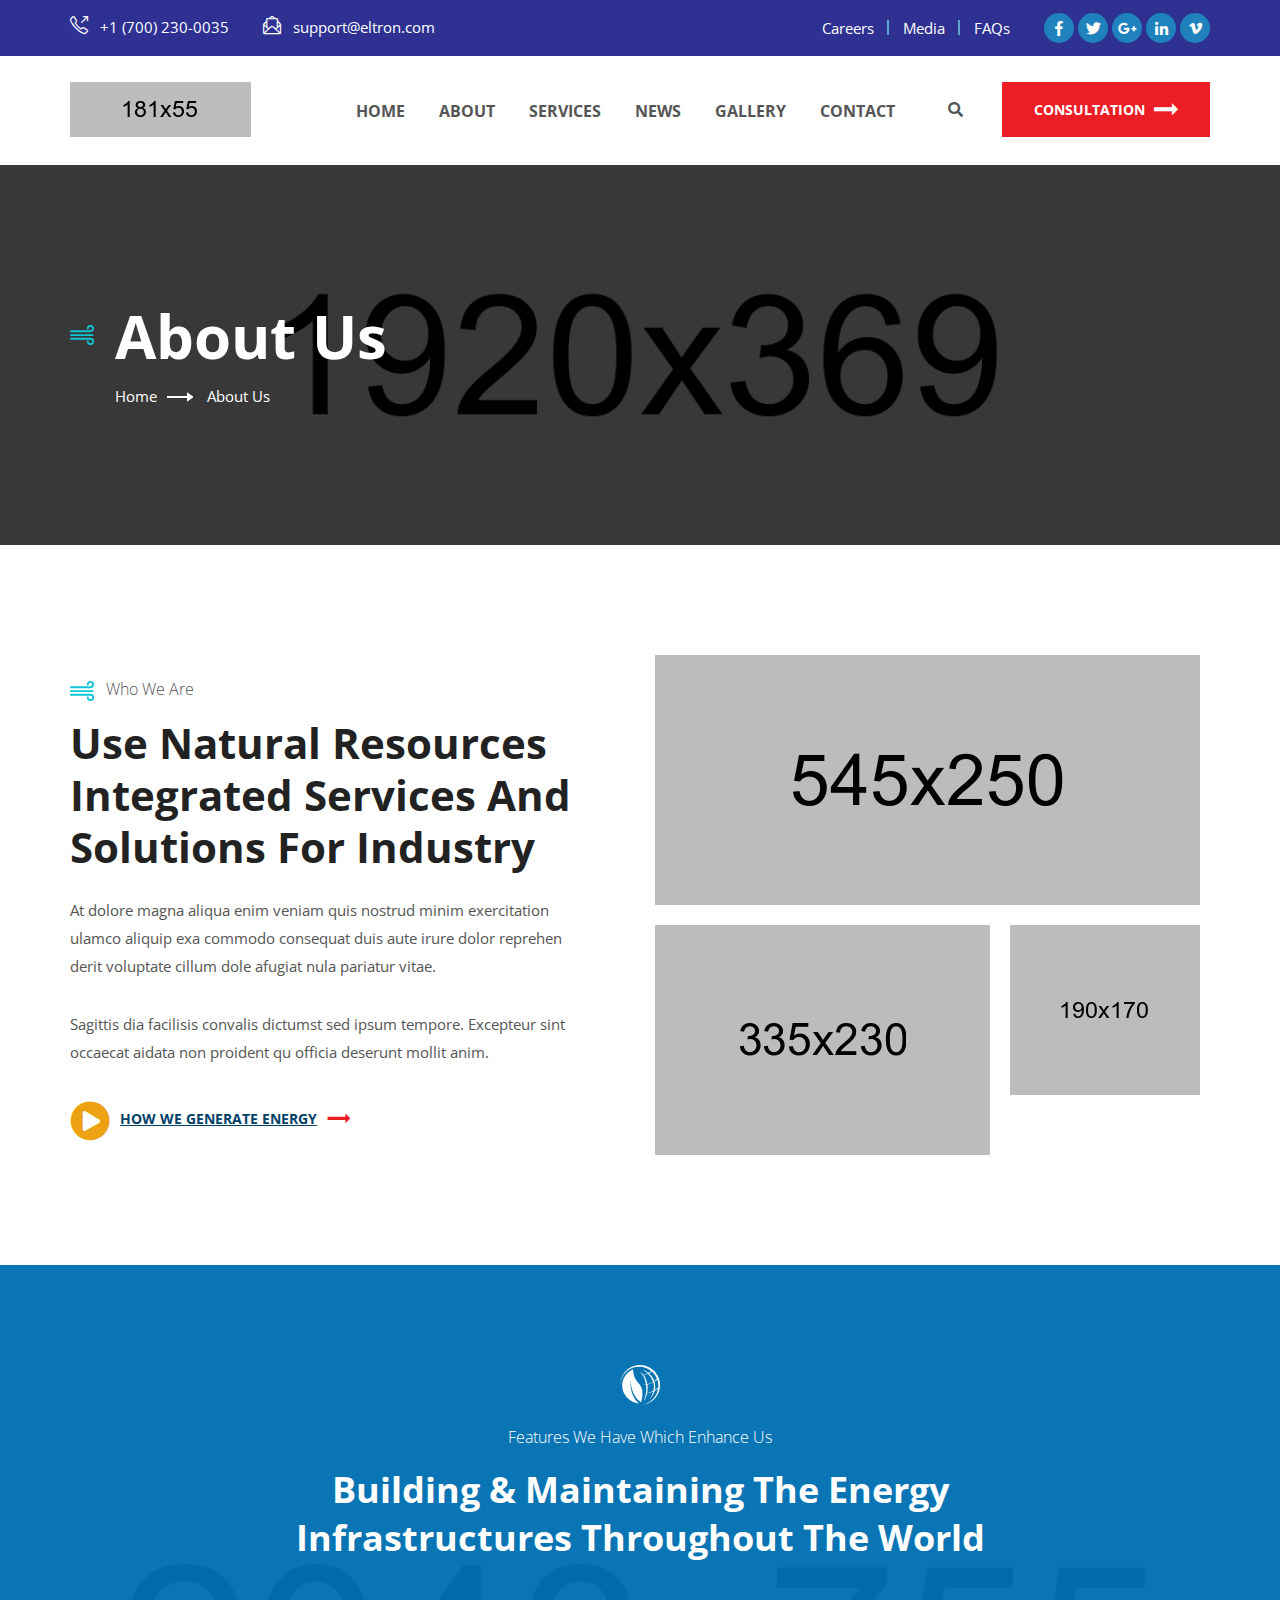
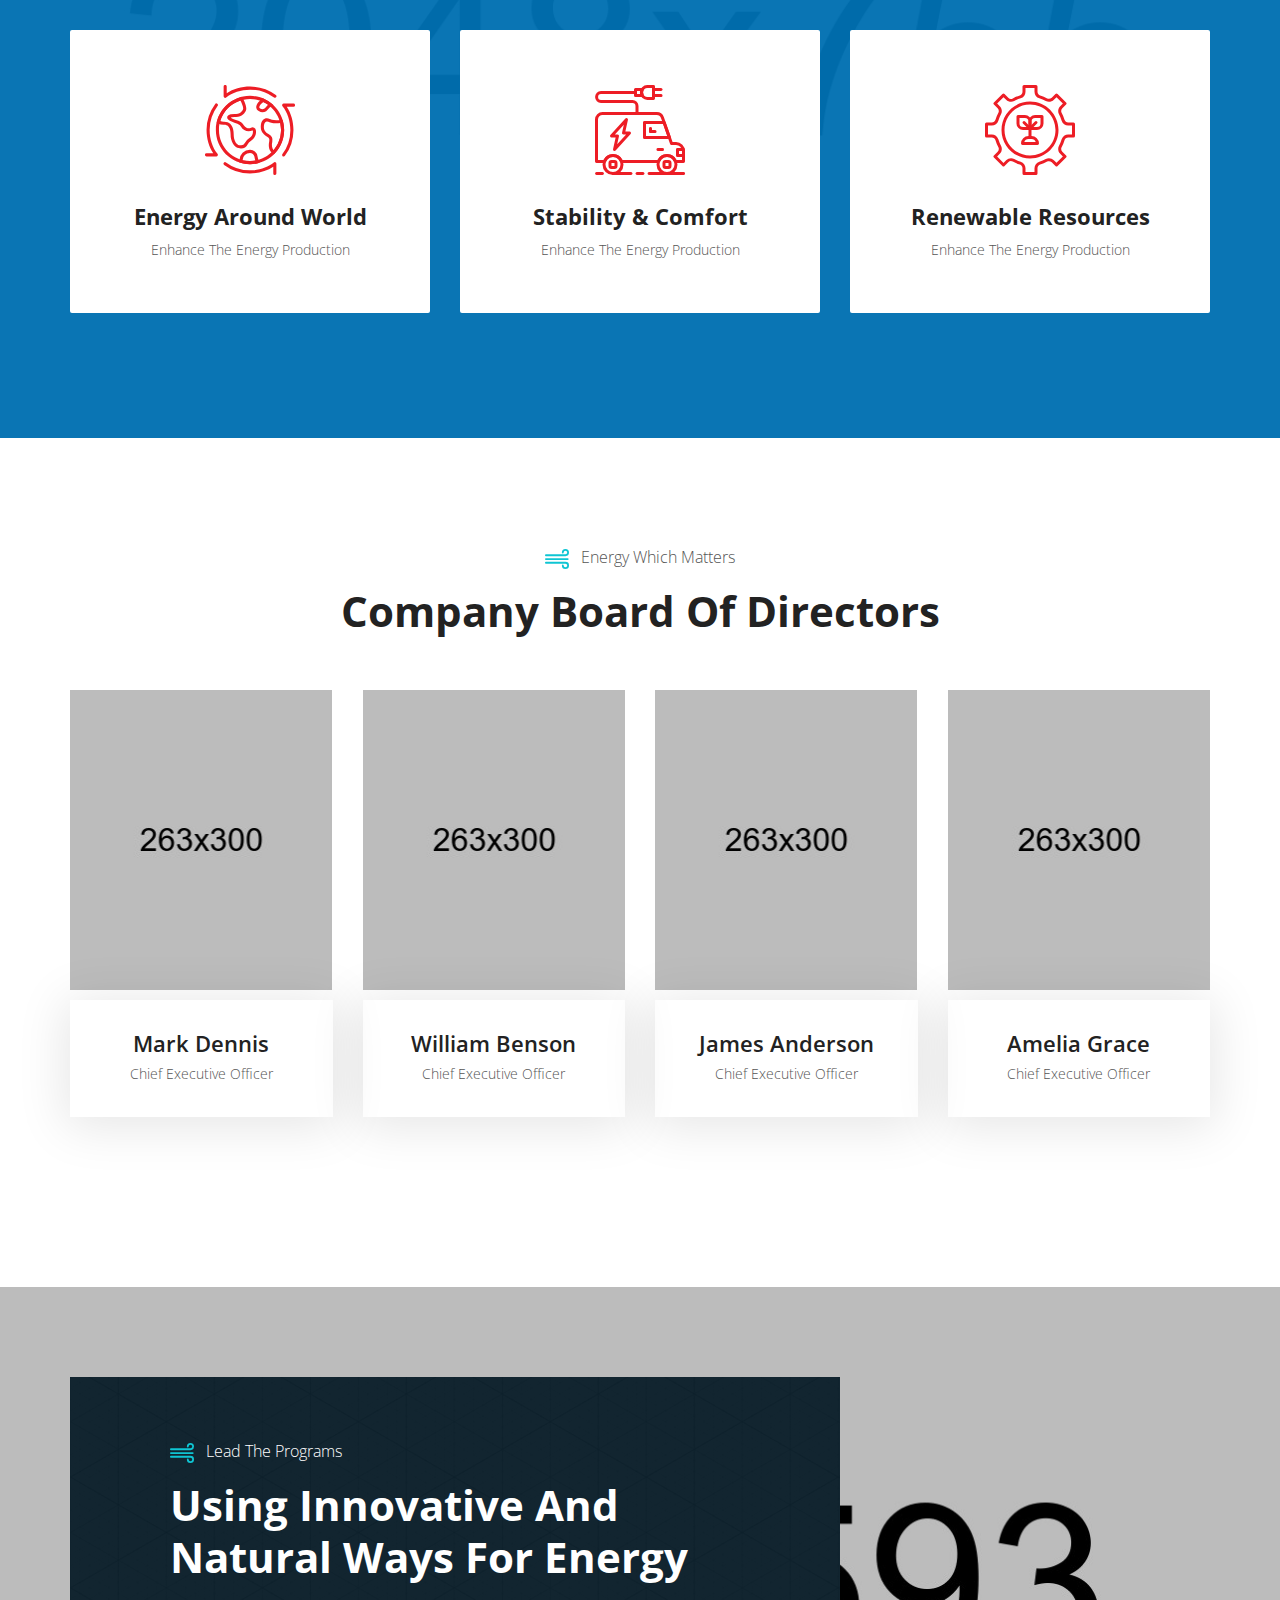
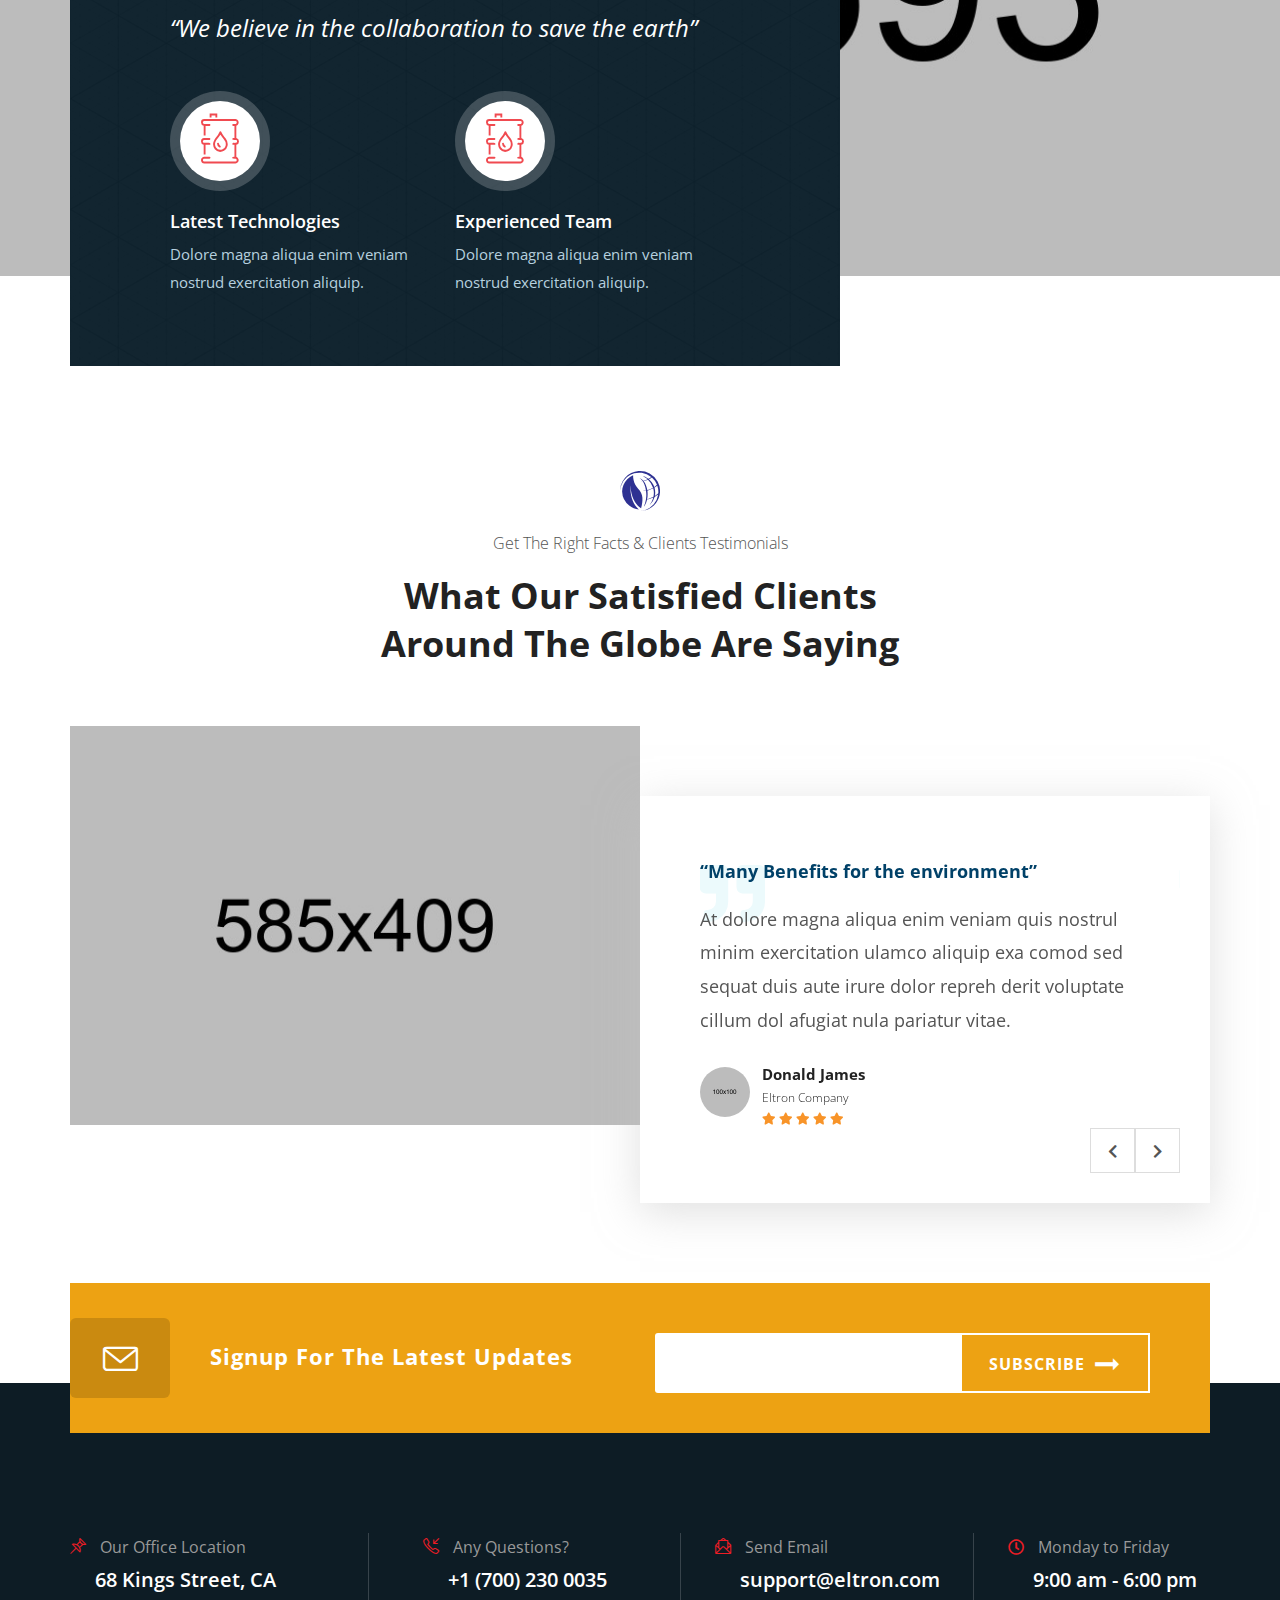
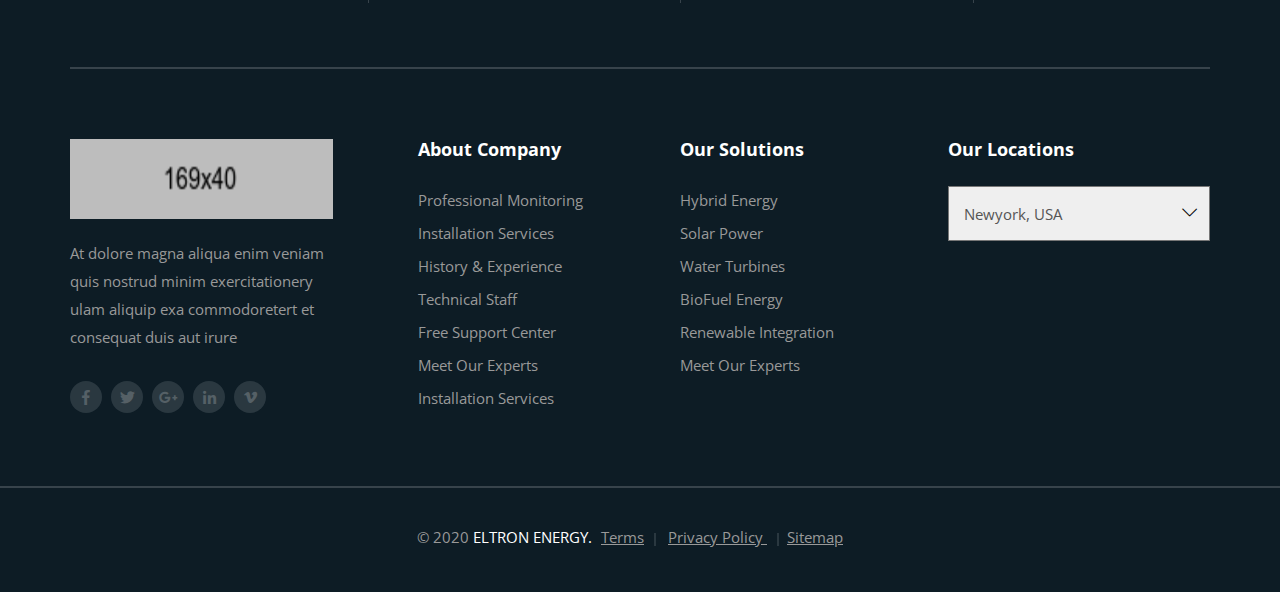
<file: about.html>
<!DOCTYPE html>
<html lang="en">
<head>
	<meta charset="UTF-8">
	<title>About</title>
	<link rel="shortcut icon" href="assets/img/logo/ficon.png" type="image/x-icon">
	<meta name="author" content="Templines">
	<meta name="description" content="Eltron - Alternative Energy HTML Template">
	<meta name="keywords" content="	alternative energy, ecology, energy business, green energy, heating, hydropower, nature energy, power saving, recycling, renewable energy, solar energy, Solar Panels, wing turbines">
	<!-- Mobile Specific Meta -->
	<meta name="viewport" content="width=device-width, initial-scale=1">

	<link rel="stylesheet" href="assets/css/owl.carousel.css">
	<link rel="stylesheet" href="assets/css/fontawesome-all.css">
	<link rel="stylesheet" href="assets/css/simple-line-icons.css">
	<link rel="stylesheet" href="assets/css/animate.css">
	<link rel="stylesheet" href="assets/css/flaticon.css">
	<link rel="stylesheet" href="assets/css/bootstrap.min.css">
	<link rel="stylesheet" href="assets/css/video.min.css">
	<link rel="stylesheet" href="assets/css/lightbox.css">
	<link rel="stylesheet" href="assets/css/style.css">
</head>

<body>
	<div id="preloader"></div>
	<div class="up">
		<a href="#" class="scrollup text-center"><i class="fas fa-chevron-up"></i></a>
	</div>

<!-- Start of header section
	============================================= -->
	<header id="header_id" class="main_header header_style_one">
		<div class="header_top">
			<div class="container">
				<div class="row">
					<div class="col-md-6">
						<div class="header_top_contact ul-li clearfix">
							<ul>
								<li> <i class="icon-call-out"></i> +1 (700) 230-0035</li>
								<li> <i class="icon-envelope-letter"></i> support@eltron.com</li>
							</ul>
						</div>
					</div>
					<div class="col-md-6">
						<div class="header_top_info float-right">
							<div class="top_info_item top_info_menu ul-li clearfix">
								<ul>
									<li><a href="#">Careers</a></li>
									<li><a href="#">Media</a></li>
									<li><a href="#">FAQs</a></li>
								</ul>
							</div>
							<div class="top_info_item top_info_social ul-li clearfix">
								<ul>
									<li><a href="#"><i class="fab fa-facebook-f"></i></a></li>
									<li><a href="#"><i class="fab fa-twitter"></i></a></li>
									<li><a href="#"><i class="fab fa-google-plus-g"></i></a></li>
									<li><a href="#"><i class="fab fa-linkedin-in"></i></a></li>
									<li><a href="#"><i class="fab fa-vimeo-v"></i></a></li>
								</ul>
							</div>
						</div>
					</div>
				</div>
			</div>
		</div>
		<div class="site-main-menu clearfix">
			<div class="container">
				<div class="brand-logo float-left">
					<a href="#"><img src="assets/img/logo/logo1.png" alt=""></a>
				</div>
				<nav class="main_navigation desktop-menu ul-li">
					<ul id="main-nav" class="navbar-nav text-uppercase clearfix">
						<li class="dropdown">
							<a href="#">Home</a>
							<ul class="dropdown-menu clearfix">
								<li><a href="index.html">Home Page 1</a></li>
								<li><a href="index-2.html">Home Page 2</a></li>
							</ul>
						</li>
						<li><a href="about.html">About</a></li>
						<li class="dropdown">
							<a href="#">Services</a>
							<ul class="dropdown-menu clearfix">
								<li><a href="service.html">Service</a></li>
								<li><a href="service-single.html">Details</a></li>
							</ul>
						</li>
						<li class="dropdown">
							<a href="#"> News</a>
							<ul class="dropdown-menu clearfix">
								<li><a href="blog.html">Blog</a></li>
								<li><a href="blog-single.html">Details</a></li>
							</ul>
						</li>
						<li><a href="#">Gallery</a></li>
						<li><a href="contact.html">Contact</a></li>
					</ul>
				</nav>
				<div class="site-search-btn float-right">
					<div class="el-search position-relative">
						<i class="el-search-btn fas fa-search"></i>
						<div class="search-body">
							<div class="search-form">
								<form action="#">
									<input class="search-input" type="search" placeholder="Search Here">
									<div class="outer-close el-search-btn">
										<i class="fas fa-times"></i>
									</div>
									<button type="submit" class="search-close">
										<i class="fas fa-search"></i>
									</button>
								</form>
							</div>
						</div>
					</div>
					<div class="con-btn text-center  text-uppercase">
						<a href="#">consultation <i class="flaticon-next"></i></a>
					</div>
				</div>
			</div>
		</div>
		<!-- desktop-menu -->
		<div class="el-mobile_menu relative-position">
			<div class="el-mobile_menu_button s2-open_mobile_menu">
				<i class="fas fa-bars"></i>
			</div>
			<div class="el-mobile_menu_wrap">
				<div class="mobile_menu_overlay s2-open_mobile_menu"></div>
				<div class="el-mobile_menu_content">
					<div class="el-mobile_menu_close s2-open_mobile_menu">
						<i class="fas fa-arrow-circle-right"></i>
					</div>
					<div class="m-brand-logo text-center">
						<a href="#"><img src="assets/img/logo/logo1.png" alt=""></a>
					</div>
					<div class="mobile-search">
						<form class="form-item position-relative" action="#" method="">
							<input type="search" placeholder="search...">
							<button type="submit" ><i class="fas fa-search"></i></button>
						</form>
					</div>
					<nav class="el-mobile-main-navigation  clearfix ul-li">
						<ul id="main-nav" class="navbar-nav text-capitalize clearfix">
							<li class="dropdown">
								<a href="#">Home</a>
								<ul class="dropdown-menu clearfix">
									<li><a href="index.html">Home Page 1</a></li>
									<li><a href="index-2.html">Home Page 2</a></li>
								</ul>
							</li>
							<li><a href="about.html">About</a></li>
							<li class="dropdown">
								<a href="#">Services</a>
								<ul class="dropdown-menu clearfix">
									<li><a href="service.html">Service</a></li>
									<li><a href="service-single.html">Details</a></li>
								</ul>
							</li>
							<li class="dropdown">
								<a href="#"> News</a>
								<ul class="dropdown-menu clearfix">
									<li><a href="blog.html">Blog</a></li>
									<li><a href="blog-single.html">Details</a></li>
								</ul>
							</li>
							<li><a href="#">Gallery</a></li>
							<li><a href="contact.html">Contact</a></li>
						</ul>
					</nav>
					<div class="mobile-contact-info text-center ul-li-block">
						<ul>
							<li> <i class="icon-call-out"></i> +1 (700) 230-0035</li>
							<li> <i class="icon-envelope-letter"></i> support@eltron.com</li>
						</ul>
					</div>
					<div class="mobile-follow text-center ul-li">
						<span>Follow Eltron:</span>
						<ul>
							<li><a href="#"><i class="fab fa-facebook-f"></i></a></li>
							<li><a href="#"><i class="fab fa-twitter"></i></a></li>
							<li><a href="#"><i class="fab fa-google-plus-g"></i></a></li>
							<li><a href="#"><i class="fab fa-linkedin-in"></i></a></li>
							<li><a href="#"><i class="fab fa-vimeo-v"></i></a></li>
						</ul>
					</div>
					<div class="mobile-consult-btn text-uppercase">
						<a href="#">Consultation</a>
					</div>
				</div>
			</div>
		</div>
	</header>

<!-- End of header section
	============================================= -->

<!-- Start of breadcrumb section
	============================================= -->
	<section id="breadcrumb" class="breadcrumb-section position-relative" data-background="assets/img/background/bcbg.jpg">
		<div class="background_overlay"></div>
		<div class="container">
			<div class="breadcrumb-content headline">
				<h2 class="breadcrumb-title"> About Us</h2>
				<div class="breadcrumb_item ul-li">
					<ul class="breadcrumb">
						<li class="breadcrumb-item"><a href="#">Home</a></li>
						<li class="breadcrumb-item active">About Us</li>
					</ul>
				</div>
			</div>
		</div>
	</section>
<!-- End of breadcrumb section
	============================================= -->	

<!-- Start of about section
	============================================= -->
	<section id="about" class="about-section about-page-about">
		<div class="container">
			<div class="about-content">
				<div class="row">
					<div class="col-lg-6 col-md-12">
						<div class="about-text">
							<div class="section-title-left">
								<span class="title-tag"><img src="assets/icon/icon5.svg" alt="">Who We Are</span>
								<h2>Use Natural Resources
									Integrated Services And
								Solutions For Industry</h2>
							</div>
							<!-- title -->
							<div class="about-content pera-content">
								<div class="about-text1">
									<p>
										At dolore magna aliqua enim veniam quis nostrud minim exercitation
										ulamco aliquip exa commodo consequat duis aute irure dolor reprehen
										derit voluptate cillum dole afugiat nula pariatur vitae.
									</p>
								</div>
								<div class="about-text2">
									<p>
										Sagittis dia facilisis convalis dictumst sed ipsum tempore. Excepteur sint
										occaecat aidata non proident qu officia deserunt mollit anim.
									</p>
								</div>
								<div class="about-btn text-uppercase">
									<a href="#">
										<i class="fas fa-play-circle"></i>
										<span>how we generate energy</span>
									</a>
								</div>
							</div>
						</div>
					</div>
					<div class="col-lg-6 col-md-12">
						<div class="about-img clearfix">
							<div class="abt-img-set" data-tilt data-tilt-max="10">
								<img src="assets/img/about/ab1.jpg" alt="">
							</div>
							<div class="abt-img-set" data-tilt data-tilt-max="10">
								<img src="assets/img/about/ab2.jpg" alt="">
							</div>
							<div class="abt-img-set" data-tilt data-tilt-max="10">
								<img src="assets/img/about/ab3.jpg" alt="">
							</div>
						</div>
					</div>
				</div>
			</div>
		</div>
	</section>
<!-- End of about section
	============================================= -->

<!-- Start of Features section
	============================================= -->
	<section id="features" class="features-section position-relative" data-background="assets/img/background/ft-bg.jpg">
		<div class="background_overlay"></div>
		<div class="container">
			<div class="section-title-middle text-center">
				<span class="title-tag"><svg  data-name="Layer 1" xmlns="http://www.w3.org/2000/svg" viewBox="0 0 436.52 435.93"><path class="cls-1" d="M182.35,231.18A192.57,192.57,0,0,1,246,188.36c-.42,35.33,7.09,71.07,23.92,102.3,8.45,15.94,19.36,30.41,31,44.11,11.38,13.44,23.21,26.77,31.46,42.45,9.28,17.38,13.66,37,15,56.53,2.78,38.52-4.42,77-14.22,114.07-27.69-16.64-49.62-41.5-66.73-68.63-23.42-37.59-37.05-80.6-43.72-124.2-1.7-11.49-3.19-23-3.77-34.65a173.45,173.45,0,0,0-1.39-19.72,253.81,253.81,0,0,0-.37,39.67c1.31,42.61,8.77,85.35,24.92,124.94,14.78,36.11,36.79,69.82,66.57,95.32C270.5,557.2,233.54,542,203.46,518.29a202.1,202.1,0,0,1-77.15-152.48c0-49.91,20.79-99.34,56-134.63Z" transform="translate(-103.26 -141.54)"/><path class="cls-1" d="M539.58,352.81a216.12,216.12,0,0,0-26.32-97.36,218,218,0,0,0-207.43-113.3c-56,3.68-110,30.43-147.14,72.47a216.34,216.34,0,0,0-47.45,87.29c-5.6,19.46-7.71,39.74-8,59.93a98.67,98.67,0,0,0,1-11,219.5,219.5,0,0,1,8.57-44.13,210.48,210.48,0,0,1,67.37-99.63,208.3,208.3,0,0,1,78.64-40.23,211.07,211.07,0,0,1,81-5.17A206.92,206.92,0,0,1,443.9,206.55c-9.85,7.41-20.08,14.45-31.06,20.08-3.35-1.79-6.2-4.34-9.43-6.32-16.43-10.65-34.54-19-53.7-23.22,15.69,7.59,30.9,16.31,44.6,27.15,2.91,2.44,6.21,4.5,8.58,7.52-10,5.36-20.72,9-31.2,13.19-4.86.91-9.35,3.26-14.31,3.77a30.54,30.54,0,0,0-4.15-5.25C342.75,232.33,330.3,222.78,316,217a135,135,0,0,1,29.53,29.25c1.22,1.8,3.16,3.5,2.87,5.9-1.93-.48-3.83.29-5.7.63-11.82,2.82-23.9,4.33-36,5.6A232.54,232.54,0,0,0,348,254.23a11,11,0,0,1,3.66.15c5.88,10.57,12,21.05,16.47,32.33a273.08,273.08,0,0,1,18.07,67.19,282.9,282.9,0,0,1-36.38,5.49c11.43.35,22.84-1,34.09-2.88l2.58-.46a333.07,333.07,0,0,1-.29,95.06c-3,.5-6.33.47-9,2.17,2.89,0,5.77-.21,8.66-.41a281,281,0,0,1-23,78.12c4.68-5.24,8.32-11.3,11.93-17.3,11.31-19.4,19-40.77,23.76-62.67,7.78-1.55,15.61-2.88,23.29-4.93a281,281,0,0,0,44.26-15c-7,30.41-22.29,58.44-41.55,82.8a41.94,41.94,0,0,0,7.36-6.06,177.1,177.1,0,0,0,48.57-82.12c.34-2.22,2.69-2.95,4.34-4C497,415.2,508.34,407.2,519.3,398.8A209.45,209.45,0,0,1,373.78,568.62a201.52,201.52,0,0,1-51.1,8.72c18.83.78,37.73-2.06,55.85-7.13,46.63-12.14,88.55-41,117.45-79.43C525.43,451.8,541.81,403.65,539.58,352.81Zm-149.24,73c-.11-16-.22-31.95,0-47.92C390.5,393.82,390.61,409.8,390.34,425.77Zm-4.48-130.2c-6.28-14.63-13.77-28.94-23.82-41.36l-1.52-2.46c5.61-1.38,11.2-2.82,16.73-4.49a256.91,256.91,0,0,0,30.93-11.17,203.38,203.38,0,0,1,55.2,87A254.92,254.92,0,0,1,407.47,348c-.85.26-1.7.54-2.54.81l-3.68,1.11C398,331.34,393.21,313,385.86,295.57Zm82.23,127.32a269.06,269.06,0,0,1-52.26,21.28c-5.55,1.55-11.15,3-16.76,4.29,5.47-25.79,6.63-52.4,4.54-78.64-.32-5.61-1.6-11.15-1.47-16.78,4-1,8.08-2,12.09-3.06a255.9,255.9,0,0,0,51.1-19.85A199.67,199.67,0,0,1,468.09,422.89ZM449.25,263.33c-8.84-11.89-19.41-22.37-30.57-32.07a230.39,230.39,0,0,0,32.16-19A211.4,211.4,0,0,1,505,287.55c.31,1.06,1.27,2.54.09,3.44a218.43,218.43,0,0,1-28.42,23.61A189.19,189.19,0,0,0,449.25,263.33ZM521.06,381.8c0,2.19-1.91,3.55-3.27,5a219.74,219.74,0,0,1-34.48,27,190.49,190.49,0,0,0-4.15-91.31A237.31,237.31,0,0,0,507.93,302c.58-.55,2.35-1.86,2.45-.16A210.41,210.41,0,0,1,521.06,381.8Z" transform="translate(-103.26 -141.54)"/></svg>
					Features We Have Which Enhance Us
				</span>
				<h2>Building & Maintaining The Energy
				Infrastructures Throughout The World</h2>
			</div>
			<!-- /title -->
			<div class="features-content">
				<div class="row">
					<div class="col-lg-4 col-md-6">
						<div class="features-icon-text text-center position-relative">
							<div class="features-icon">
								<svg  data-name="Layer 1" xmlns="http://www.w3.org/2000/svg" xmlns:xlink="http://www.w3.org/1999/xlink" viewBox="0 0 512 511.99"><g class="cls-2"><path class="cls-3" d="M397.91,73.19a8.85,8.85,0,0,1-5.25-1.73,227.45,227.45,0,0,0-136.32-45c-51.46,0-102.28,16.7-135.94,44.67a8.83,8.83,0,0,1-14.47-6.79V8.83a8.83,8.83,0,1,1,17.65,0v38c35.92-24,84.18-38,132.76-38A245,245,0,0,1,403.18,57.26a8.84,8.84,0,0,1-5.27,15.93" transform="translate(0 0)"/><path class="cls-3" d="M447.62,406.75a8.82,8.82,0,0,1-7.08-14.08,227.39,227.39,0,0,0,45-136.32c0-51.46-16.7-102.28-44.67-135.94a8.83,8.83,0,0,1,6.79-14.47h55.53a8.83,8.83,0,1,1,0,17.65h-38c24,35.91,38,84.18,38,132.76a245,245,0,0,1-48.43,146.83,8.9,8.9,0,0,1-7.12,3.57" transform="translate(0 0)"/><path class="cls-3" d="M397.23,512a8.82,8.82,0,0,1-8.82-8.83v-38c-35.92,24-84.18,38-132.76,38a245,245,0,0,1-146.83-48.43,8.83,8.83,0,0,1,10.51-14.19,227.42,227.42,0,0,0,136.33,45c51.46,0,102.27-16.7,135.93-44.67a8.83,8.83,0,0,1,14.47,6.79v55.52a8.83,8.83,0,0,1-8.83,8.83" transform="translate(0 0)"/><path class="cls-3" d="M64.36,406.06H8.83a8.83,8.83,0,1,1,0-17.65h38c-24-35.92-38-84.18-38-132.76A244.93,244.93,0,0,1,57.27,108.82a8.83,8.83,0,1,1,14.18,10.51,227.47,227.47,0,0,0-45,136.32c0,51.46,16.71,102.28,44.67,135.94a8.83,8.83,0,0,1-6.78,14.47" transform="translate(0 0)"/><path class="cls-3" d="M256,450.2C148.91,450.2,61.79,363.09,61.79,256S148.91,61.79,256,61.79,450.2,148.91,450.2,256,363.08,450.2,256,450.2m0-370.75C158.65,79.45,79.45,158.64,79.45,256S158.65,432.54,256,432.54,432.54,353.35,432.54,256,353.34,79.45,256,79.45" transform="translate(0 0)"/><path class="cls-3" d="M203.42,360.8c-10.88,0-43.88-4.16-55-53.06a117.28,117.28,0,0,1-2.72-26.65c0-9.65-1.22-33.43-13.82-46.09-5.65-5.66-12.94-8.45-22.28-8.53a66.8,66.8,0,0,1-37.64-9.33l-5.63-3.41,1.66-6.36C85.18,140.93,137.2,88,203.7,69.21l6.7-1.89,3.39,6.06c8.12,14.49,26.3,50.34,19.58,70.35-4.76,14.18-23.3,40.56-60.24,38.6a74.83,74.83,0,0,0-21,1.77,46.81,46.81,0,0,0-5.57,1.62c4.61,3.11,15.77,8.83,42.41,17.1.34.07,19.87,5.13,31.48,26.27a32.11,32.11,0,0,0,41.39,13.5,19.56,19.56,0,0,1,17.71.73,20.19,20.19,0,0,1,10.24,14.93c1.87,14.08.53,40.6-29.45,60.09a51.53,51.53,0,0,0-18,19.87A40.79,40.79,0,0,1,206,360.7c-.62.05-1.5.1-2.62.1m-94.72-152h.49c14.25,0,26.08,4.62,35.15,13.74,16.64,16.72,19,43.9,19,58.61a99.52,99.52,0,0,0,2.27,22.66c9.5,41.58,36,39.65,39,39.3l1.15-.07a23.21,23.21,0,0,0,20.89-12.8,69.3,69.3,0,0,1,24.15-26.72c16.66-10.82,23.92-25.27,21.58-42.95a2.43,2.43,0,0,0-1.28-1.8,2,2,0,0,0-1.84-.13c-23.6,10.77-51.8,1.52-64.18-21.06-7.77-14.15-20.3-17.65-20.83-17.8-48.84-15.15-58.34-24.78-58-35.45.44-12.36,16.59-16.18,21.89-17.42A91.3,91.3,0,0,1,174,164.71c32.71,1.76,42.51-26.3,42.59-26.59,2.94-8.73-4.87-30.59-14.88-49.87-55,17.92-98.15,61.8-114.82,116.78a48.81,48.81,0,0,0,21.3,3.84Z" transform="translate(0 0)"/><path class="cls-3" d="M391.2,395.93l-6.38-5.38c-19.45-16.38-26.12-40.91-19.28-70.92a22.9,22.9,0,0,0-12.24-25.49c-30-15.13-34.8-42.32-35-43.48-4.19-37.86,9.21-52.51,21.17-58.21,8.72-4.15,19.22-3.7,28.82,1.26,6.27,3.25,25.23,10.18,65.5,4.71l7.72-1.06,2,7.53a195.91,195.91,0,0,1-46.6,185Zm-39-188.64a11.77,11.77,0,0,0-5.09,1.09c-12.32,5.88-12.93,24.94-11.29,39.88.07.26,3.73,19.16,25.44,30.12a40.53,40.53,0,0,1,21.52,45.17c-4.51,19.79-2,35.69,7.42,47.4a178.32,178.32,0,0,0,38.1-154.07c-38.51,4.09-59-2.79-68.1-7.49a17.54,17.54,0,0,0-8-2.1" transform="translate(0 0)"/><path class="cls-3" d="M326.49,155.31c-13.86,0-25-7.84-30.22-13.82l-1.18-1.73c-13.56-26.15,16.05-49.3,25.78-56.91L329.1,76l5,2.2a195,195,0,0,1,46,28.45l9.79,8.14L375.44,123a58.67,58.67,0,0,0-13.89,12.73c-4.41,5.89-8.71,10-13.53,13a40.32,40.32,0,0,1-21.53,6.53m-16.24-24.72c3,2.92,14.06,12.15,28.44,3.21a33.31,33.31,0,0,0,8.75-8.64,69.93,69.93,0,0,1,12-12.2A177.13,177.13,0,0,0,331.92,96.6c-25.47,19.94-23.5,29.91-21.67,34" transform="translate(0 0)"/><path class="cls-3" d="M256,450.2a194.22,194.22,0,0,1-54.21-7.72l-7.13-2.08L196,428.08a60,60,0,0,1,60-59.45,42.47,42.47,0,0,1,42.36,35.75,102.2,102.2,0,0,0,8.41,28.16l4.73,9.87-10.65,2.53A195.25,195.25,0,0,1,256,450.2m-42.3-22.8a176.55,176.55,0,0,0,72.89,2.45,127.53,127.53,0,0,1-5.66-22.72c-1.89-11.89-12.6-20.86-24.93-20.86a42.37,42.37,0,0,0-42.3,41.13" transform="translate(0 0)"/></g></svg>
							</div>
							<div class="features-text headline pera-content">
								<h3>Energy Around World</h3>
								<p>Enhance The Energy Production</p>
							</div>
							<div class="features-hover-content">
								<div class="fh-icon-bg">
									<svg  data-name="Layer 1" xmlns="http://www.w3.org/2000/svg" xmlns:xlink="http://www.w3.org/1999/xlink" viewBox="0 0 512 511.99"><g class="cls-2"><path class="cls-3" d="M397.91,73.19a8.85,8.85,0,0,1-5.25-1.73,227.45,227.45,0,0,0-136.32-45c-51.46,0-102.28,16.7-135.94,44.67a8.83,8.83,0,0,1-14.47-6.79V8.83a8.83,8.83,0,1,1,17.65,0v38c35.92-24,84.18-38,132.76-38A245,245,0,0,1,403.18,57.26a8.84,8.84,0,0,1-5.27,15.93" transform="translate(0 0)"/><path class="cls-3" d="M447.62,406.75a8.82,8.82,0,0,1-7.08-14.08,227.39,227.39,0,0,0,45-136.32c0-51.46-16.7-102.28-44.67-135.94a8.83,8.83,0,0,1,6.79-14.47h55.53a8.83,8.83,0,1,1,0,17.65h-38c24,35.91,38,84.18,38,132.76a245,245,0,0,1-48.43,146.83,8.9,8.9,0,0,1-7.12,3.57" transform="translate(0 0)"/><path class="cls-3" d="M397.23,512a8.82,8.82,0,0,1-8.82-8.83v-38c-35.92,24-84.18,38-132.76,38a245,245,0,0,1-146.83-48.43,8.83,8.83,0,0,1,10.51-14.19,227.42,227.42,0,0,0,136.33,45c51.46,0,102.27-16.7,135.93-44.67a8.83,8.83,0,0,1,14.47,6.79v55.52a8.83,8.83,0,0,1-8.83,8.83" transform="translate(0 0)"/><path class="cls-3" d="M64.36,406.06H8.83a8.83,8.83,0,1,1,0-17.65h38c-24-35.92-38-84.18-38-132.76A244.93,244.93,0,0,1,57.27,108.82a8.83,8.83,0,1,1,14.18,10.51,227.47,227.47,0,0,0-45,136.32c0,51.46,16.71,102.28,44.67,135.94a8.83,8.83,0,0,1-6.78,14.47" transform="translate(0 0)"/><path class="cls-3" d="M256,450.2C148.91,450.2,61.79,363.09,61.79,256S148.91,61.79,256,61.79,450.2,148.91,450.2,256,363.08,450.2,256,450.2m0-370.75C158.65,79.45,79.45,158.64,79.45,256S158.65,432.54,256,432.54,432.54,353.35,432.54,256,353.34,79.45,256,79.45" transform="translate(0 0)"/><path class="cls-3" d="M203.42,360.8c-10.88,0-43.88-4.16-55-53.06a117.28,117.28,0,0,1-2.72-26.65c0-9.65-1.22-33.43-13.82-46.09-5.65-5.66-12.94-8.45-22.28-8.53a66.8,66.8,0,0,1-37.64-9.33l-5.63-3.41,1.66-6.36C85.18,140.93,137.2,88,203.7,69.21l6.7-1.89,3.39,6.06c8.12,14.49,26.3,50.34,19.58,70.35-4.76,14.18-23.3,40.56-60.24,38.6a74.83,74.83,0,0,0-21,1.77,46.81,46.81,0,0,0-5.57,1.62c4.61,3.11,15.77,8.83,42.41,17.1.34.07,19.87,5.13,31.48,26.27a32.11,32.11,0,0,0,41.39,13.5,19.56,19.56,0,0,1,17.71.73,20.19,20.19,0,0,1,10.24,14.93c1.87,14.08.53,40.6-29.45,60.09a51.53,51.53,0,0,0-18,19.87A40.79,40.79,0,0,1,206,360.7c-.62.05-1.5.1-2.62.1m-94.72-152h.49c14.25,0,26.08,4.62,35.15,13.74,16.64,16.72,19,43.9,19,58.61a99.52,99.52,0,0,0,2.27,22.66c9.5,41.58,36,39.65,39,39.3l1.15-.07a23.21,23.21,0,0,0,20.89-12.8,69.3,69.3,0,0,1,24.15-26.72c16.66-10.82,23.92-25.27,21.58-42.95a2.43,2.43,0,0,0-1.28-1.8,2,2,0,0,0-1.84-.13c-23.6,10.77-51.8,1.52-64.18-21.06-7.77-14.15-20.3-17.65-20.83-17.8-48.84-15.15-58.34-24.78-58-35.45.44-12.36,16.59-16.18,21.89-17.42A91.3,91.3,0,0,1,174,164.71c32.71,1.76,42.51-26.3,42.59-26.59,2.94-8.73-4.87-30.59-14.88-49.87-55,17.92-98.15,61.8-114.82,116.78a48.81,48.81,0,0,0,21.3,3.84Z" transform="translate(0 0)"/><path class="cls-3" d="M391.2,395.93l-6.38-5.38c-19.45-16.38-26.12-40.91-19.28-70.92a22.9,22.9,0,0,0-12.24-25.49c-30-15.13-34.8-42.32-35-43.48-4.19-37.86,9.21-52.51,21.17-58.21,8.72-4.15,19.22-3.7,28.82,1.26,6.27,3.25,25.23,10.18,65.5,4.71l7.72-1.06,2,7.53a195.91,195.91,0,0,1-46.6,185Zm-39-188.64a11.77,11.77,0,0,0-5.09,1.09c-12.32,5.88-12.93,24.94-11.29,39.88.07.26,3.73,19.16,25.44,30.12a40.53,40.53,0,0,1,21.52,45.17c-4.51,19.79-2,35.69,7.42,47.4a178.32,178.32,0,0,0,38.1-154.07c-38.51,4.09-59-2.79-68.1-7.49a17.54,17.54,0,0,0-8-2.1" transform="translate(0 0)"/><path class="cls-3" d="M326.49,155.31c-13.86,0-25-7.84-30.22-13.82l-1.18-1.73c-13.56-26.15,16.05-49.3,25.78-56.91L329.1,76l5,2.2a195,195,0,0,1,46,28.45l9.79,8.14L375.44,123a58.67,58.67,0,0,0-13.89,12.73c-4.41,5.89-8.71,10-13.53,13a40.32,40.32,0,0,1-21.53,6.53m-16.24-24.72c3,2.92,14.06,12.15,28.44,3.21a33.31,33.31,0,0,0,8.75-8.64,69.93,69.93,0,0,1,12-12.2A177.13,177.13,0,0,0,331.92,96.6c-25.47,19.94-23.5,29.91-21.67,34" transform="translate(0 0)"/><path class="cls-3" d="M256,450.2a194.22,194.22,0,0,1-54.21-7.72l-7.13-2.08L196,428.08a60,60,0,0,1,60-59.45,42.47,42.47,0,0,1,42.36,35.75,102.2,102.2,0,0,0,8.41,28.16l4.73,9.87-10.65,2.53A195.25,195.25,0,0,1,256,450.2m-42.3-22.8a176.55,176.55,0,0,0,72.89,2.45,127.53,127.53,0,0,1-5.66-22.72c-1.89-11.89-12.6-20.86-24.93-20.86a42.37,42.37,0,0,0-42.3,41.13" transform="translate(0 0)"/></g></svg>
								</div>
								<div class="features-hover-text headline pera-content">
									<h3>Energy Around World</h3>
									<p>At dolore magna aliqua enim veniam 
										aliquip exa aute irure dolor reprehen
									quis nostrud exercitation.</p>
									<div class="fh-more">
										<a href="#"><i class="icon-arrow-down"></i></a>
									</div>
								</div>
							</div>
						</div>
					</div>
					<div class="col-lg-4 col-md-6">
						<div class="features-icon-text text-center position-relative">
							<div class="features-icon">
								<svg  data-name="Layer 1" xmlns="http://www.w3.org/2000/svg" xmlns:xlink="http://www.w3.org/1999/xlink" viewBox="0 0 512 512"><g class="cls-2"><path class="cls-3" d="M384,375.46H358.4a8.53,8.53,0,0,1,0-17.06H384a8.53,8.53,0,0,1,0,17.06" transform="translate(0 0)"/><path class="cls-3" d="M409.6,512a59.73,59.73,0,1,1,59.73-59.73A59.8,59.8,0,0,1,409.6,512m0-102.4a42.67,42.67,0,1,0,42.67,42.67A42.72,42.72,0,0,0,409.6,409.6" transform="translate(0 0)"/><path class="cls-3" d="M418.31,477.87H400.88A16.91,16.91,0,0,1,384,461V443.55a16.91,16.91,0,0,1,16.89-16.88h17.43a16.91,16.91,0,0,1,16.88,16.88V461a16.91,16.91,0,0,1-16.89,16.88m-.18-34.32-17.24.18.18,17.25,17.06-.18Z" transform="translate(0 0)"/><path class="cls-3" d="M102.4,512a59.73,59.73,0,1,1,59.73-59.73A59.8,59.8,0,0,1,102.4,512m0-102.4a42.67,42.67,0,1,0,42.67,42.67A42.72,42.72,0,0,0,102.4,409.6" transform="translate(0 0)"/><path class="cls-3" d="M111.11,477.87H93.68A16.91,16.91,0,0,1,76.8,461V443.55a16.91,16.91,0,0,1,16.89-16.88h17.43A16.91,16.91,0,0,1,128,443.55V461a16.91,16.91,0,0,1-16.89,16.88m-.18-34.32-17.24.18L93.87,461l17.06-.18Z" transform="translate(0 0)"/><path class="cls-3" d="M503.46,409.6H469.33a8.52,8.52,0,0,1-8.53-8.53V366.93a8.52,8.52,0,0,1,8.53-8.53h33.28a8.53,8.53,0,0,1,8.36,6.84,51.73,51.73,0,0,1,1,10.22v25.61a8.53,8.53,0,0,1-8.54,8.53m-25.59-17.06h17.06V375.46H477.87Z" transform="translate(0 0)"/><path class="cls-3" d="M42.67,512H8.53a8.54,8.54,0,0,1,0-17.07H42.67a8.54,8.54,0,0,1,0,17.07" transform="translate(0 0)"/><path class="cls-3" d="M503.46,512H307.2a8.54,8.54,0,0,1,0-17.07H503.46a8.54,8.54,0,1,1,0,17.07" transform="translate(0 0)"/><path class="cls-3" d="M273.07,512H238.93a8.54,8.54,0,0,1,0-17.07h34.14a8.54,8.54,0,0,1,0,17.07" transform="translate(0 0)"/><path class="cls-3" d="M204.8,512H102.4a8.54,8.54,0,0,1,0-17.07H204.8a8.54,8.54,0,0,1,0,17.07" transform="translate(0 0)"/><path class="cls-3" d="M503.46,443.73H457.82a8.55,8.55,0,0,1-8.05-5.68,42.58,42.58,0,0,0-80.34,0,8.56,8.56,0,0,1-8.05,5.68H150.62a8.55,8.55,0,0,1-8.05-5.68,42.58,42.58,0,0,0-80.34,0,8.56,8.56,0,0,1-8,5.68H8.54A8.53,8.53,0,0,1,0,435.2V196.29A42.74,42.74,0,0,1,42.69,153.6H351.23a42.73,42.73,0,0,1,40.3,28.6l49.72,142.07H460.8a51.25,51.25,0,0,1,51.2,51.2V435.2a8.53,8.53,0,0,1-8.54,8.53m-39.94-17.06h31.41v-51.2a34.16,34.16,0,0,0-34.13-34.14H435.2a8.54,8.54,0,0,1-8.06-5.71L375.41,187.83a25.63,25.63,0,0,0-24.18-17.16H42.69a25.65,25.65,0,0,0-25.62,25.62V426.67H48.48a59.66,59.66,0,0,1,107.84,0H355.68a59.66,59.66,0,0,1,107.84,0" transform="translate(0 0)"/><path class="cls-3" d="M315.73,273.07a8.53,8.53,0,0,1-8.53-8.53V247.46a8.54,8.54,0,0,1,17.07,0v17.08a8.53,8.53,0,0,1-8.54,8.53" transform="translate(0 0)"/><path class="cls-3" d="M341.33,273.07h-25.6a8.54,8.54,0,0,1,0-17.07h25.6a8.54,8.54,0,1,1,0,17.07" transform="translate(0 0)"/><path class="cls-3" d="M110.93,375.46a8.43,8.43,0,0,1-3.92-.95,8.53,8.53,0,0,1-4.4-9.42l14.75-66.42H93.87a8.54,8.54,0,0,1-6.32-14.28l85.34-93.87a8.53,8.53,0,0,1,14.64,7.59l-14.76,66.43h23.5a8.53,8.53,0,0,1,6.31,14.27l-85.33,93.87a8.54,8.54,0,0,1-6.32,2.78m2.23-93.86H128A8.52,8.52,0,0,1,136.33,292l-10.1,45.44L177,281.6H162.13a8.53,8.53,0,0,1-8.32-10.39l10.09-45.42Z" transform="translate(0 0)"/><path class="cls-3" d="M423.25,307.2H281.6a8.52,8.52,0,0,1-8.53-8.53V213.33a8.52,8.52,0,0,1,8.53-8.53H393.39a8.52,8.52,0,0,1,8.05,5.72l29.87,85.33a8.53,8.53,0,0,1-8.06,11.35M290.13,290.13H411.22l-23.89-68.26h-97.2Z" transform="translate(0 0)"/><path class="cls-3" d="M332.8,85.33H298.67a42.67,42.67,0,1,1,0-85.33H332.8a8.52,8.52,0,0,1,8.53,8.53V76.8a8.52,8.52,0,0,1-8.53,8.53M298.67,17.07a25.6,25.6,0,0,0,0,51.2h25.6V17.07Z" transform="translate(0 0)"/><path class="cls-3" d="M375.46,34.13H332.8a8.53,8.53,0,0,1,0-17.06h42.66a8.53,8.53,0,1,1,0,17.06" transform="translate(0 0)"/><path class="cls-3" d="M375.46,68.27H332.8a8.54,8.54,0,0,1,0-17.07h42.66a8.54,8.54,0,1,1,0,17.07" transform="translate(0 0)"/><path class="cls-3" d="M269.27,68.27H230.4a8.53,8.53,0,0,1-8.53-8.54V25.6a8.52,8.52,0,0,1,8.53-8.53h38.87a8.52,8.52,0,0,1,7.38,12.81,24.65,24.65,0,0,0,0,25.57,8.53,8.53,0,0,1-7.37,12.82M238.93,51.2h18a41.37,41.37,0,0,1,0-17.07h-18Z" transform="translate(0 0)"/><path class="cls-3" d="M238.93,170.67a8.53,8.53,0,0,1-8.53-8.54V119.47a17.09,17.09,0,0,0-17.07-17.07H34.13a34.14,34.14,0,0,1,0-68.27H230.4a8.54,8.54,0,0,1,0,17.07H34.13a17.07,17.07,0,0,0,0,34.13h179.2a34.17,34.17,0,0,1,34.14,34.14v42.66a8.54,8.54,0,0,1-8.54,8.54" transform="translate(0 0)"/></g></svg>
							</div>
							<div class="features-text headline pera-content">
								<h3>Stability & Comfort</h3>
								<p>Enhance The Energy Production</p>
							</div>
							<div class="features-hover-content">
								<div class="fh-icon-bg">
									<svg  data-name="Layer 1" xmlns="http://www.w3.org/2000/svg" xmlns:xlink="http://www.w3.org/1999/xlink" viewBox="0 0 512 512"><g class="cls-2"><path class="cls-3" d="M384,375.46H358.4a8.53,8.53,0,0,1,0-17.06H384a8.53,8.53,0,0,1,0,17.06" transform="translate(0 0)"/><path class="cls-3" d="M409.6,512a59.73,59.73,0,1,1,59.73-59.73A59.8,59.8,0,0,1,409.6,512m0-102.4a42.67,42.67,0,1,0,42.67,42.67A42.72,42.72,0,0,0,409.6,409.6" transform="translate(0 0)"/><path class="cls-3" d="M418.31,477.87H400.88A16.91,16.91,0,0,1,384,461V443.55a16.91,16.91,0,0,1,16.89-16.88h17.43a16.91,16.91,0,0,1,16.88,16.88V461a16.91,16.91,0,0,1-16.89,16.88m-.18-34.32-17.24.18.18,17.25,17.06-.18Z" transform="translate(0 0)"/><path class="cls-3" d="M102.4,512a59.73,59.73,0,1,1,59.73-59.73A59.8,59.8,0,0,1,102.4,512m0-102.4a42.67,42.67,0,1,0,42.67,42.67A42.72,42.72,0,0,0,102.4,409.6" transform="translate(0 0)"/><path class="cls-3" d="M111.11,477.87H93.68A16.91,16.91,0,0,1,76.8,461V443.55a16.91,16.91,0,0,1,16.89-16.88h17.43A16.91,16.91,0,0,1,128,443.55V461a16.91,16.91,0,0,1-16.89,16.88m-.18-34.32-17.24.18L93.87,461l17.06-.18Z" transform="translate(0 0)"/><path class="cls-3" d="M503.46,409.6H469.33a8.52,8.52,0,0,1-8.53-8.53V366.93a8.52,8.52,0,0,1,8.53-8.53h33.28a8.53,8.53,0,0,1,8.36,6.84,51.73,51.73,0,0,1,1,10.22v25.61a8.53,8.53,0,0,1-8.54,8.53m-25.59-17.06h17.06V375.46H477.87Z" transform="translate(0 0)"/><path class="cls-3" d="M42.67,512H8.53a8.54,8.54,0,0,1,0-17.07H42.67a8.54,8.54,0,0,1,0,17.07" transform="translate(0 0)"/><path class="cls-3" d="M503.46,512H307.2a8.54,8.54,0,0,1,0-17.07H503.46a8.54,8.54,0,1,1,0,17.07" transform="translate(0 0)"/><path class="cls-3" d="M273.07,512H238.93a8.54,8.54,0,0,1,0-17.07h34.14a8.54,8.54,0,0,1,0,17.07" transform="translate(0 0)"/><path class="cls-3" d="M204.8,512H102.4a8.54,8.54,0,0,1,0-17.07H204.8a8.54,8.54,0,0,1,0,17.07" transform="translate(0 0)"/><path class="cls-3" d="M503.46,443.73H457.82a8.55,8.55,0,0,1-8.05-5.68,42.58,42.58,0,0,0-80.34,0,8.56,8.56,0,0,1-8.05,5.68H150.62a8.55,8.55,0,0,1-8.05-5.68,42.58,42.58,0,0,0-80.34,0,8.56,8.56,0,0,1-8,5.68H8.54A8.53,8.53,0,0,1,0,435.2V196.29A42.74,42.74,0,0,1,42.69,153.6H351.23a42.73,42.73,0,0,1,40.3,28.6l49.72,142.07H460.8a51.25,51.25,0,0,1,51.2,51.2V435.2a8.53,8.53,0,0,1-8.54,8.53m-39.94-17.06h31.41v-51.2a34.16,34.16,0,0,0-34.13-34.14H435.2a8.54,8.54,0,0,1-8.06-5.71L375.41,187.83a25.63,25.63,0,0,0-24.18-17.16H42.69a25.65,25.65,0,0,0-25.62,25.62V426.67H48.48a59.66,59.66,0,0,1,107.84,0H355.68a59.66,59.66,0,0,1,107.84,0" transform="translate(0 0)"/><path class="cls-3" d="M315.73,273.07a8.53,8.53,0,0,1-8.53-8.53V247.46a8.54,8.54,0,0,1,17.07,0v17.08a8.53,8.53,0,0,1-8.54,8.53" transform="translate(0 0)"/><path class="cls-3" d="M341.33,273.07h-25.6a8.54,8.54,0,0,1,0-17.07h25.6a8.54,8.54,0,1,1,0,17.07" transform="translate(0 0)"/><path class="cls-3" d="M110.93,375.46a8.43,8.43,0,0,1-3.92-.95,8.53,8.53,0,0,1-4.4-9.42l14.75-66.42H93.87a8.54,8.54,0,0,1-6.32-14.28l85.34-93.87a8.53,8.53,0,0,1,14.64,7.59l-14.76,66.43h23.5a8.53,8.53,0,0,1,6.31,14.27l-85.33,93.87a8.54,8.54,0,0,1-6.32,2.78m2.23-93.86H128A8.52,8.52,0,0,1,136.33,292l-10.1,45.44L177,281.6H162.13a8.53,8.53,0,0,1-8.32-10.39l10.09-45.42Z" transform="translate(0 0)"/><path class="cls-3" d="M423.25,307.2H281.6a8.52,8.52,0,0,1-8.53-8.53V213.33a8.52,8.52,0,0,1,8.53-8.53H393.39a8.52,8.52,0,0,1,8.05,5.72l29.87,85.33a8.53,8.53,0,0,1-8.06,11.35M290.13,290.13H411.22l-23.89-68.26h-97.2Z" transform="translate(0 0)"/><path class="cls-3" d="M332.8,85.33H298.67a42.67,42.67,0,1,1,0-85.33H332.8a8.52,8.52,0,0,1,8.53,8.53V76.8a8.52,8.52,0,0,1-8.53,8.53M298.67,17.07a25.6,25.6,0,0,0,0,51.2h25.6V17.07Z" transform="translate(0 0)"/><path class="cls-3" d="M375.46,34.13H332.8a8.53,8.53,0,0,1,0-17.06h42.66a8.53,8.53,0,1,1,0,17.06" transform="translate(0 0)"/><path class="cls-3" d="M375.46,68.27H332.8a8.54,8.54,0,0,1,0-17.07h42.66a8.54,8.54,0,1,1,0,17.07" transform="translate(0 0)"/><path class="cls-3" d="M269.27,68.27H230.4a8.53,8.53,0,0,1-8.53-8.54V25.6a8.52,8.52,0,0,1,8.53-8.53h38.87a8.52,8.52,0,0,1,7.38,12.81,24.65,24.65,0,0,0,0,25.57,8.53,8.53,0,0,1-7.37,12.82M238.93,51.2h18a41.37,41.37,0,0,1,0-17.07h-18Z" transform="translate(0 0)"/><path class="cls-3" d="M238.93,170.67a8.53,8.53,0,0,1-8.53-8.54V119.47a17.09,17.09,0,0,0-17.07-17.07H34.13a34.14,34.14,0,0,1,0-68.27H230.4a8.54,8.54,0,0,1,0,17.07H34.13a17.07,17.07,0,0,0,0,34.13h179.2a34.17,34.17,0,0,1,34.14,34.14v42.66a8.54,8.54,0,0,1-8.54,8.54" transform="translate(0 0)"/></g></svg>
								</div>
								<div class="features-hover-text headline pera-content">
									<h3>Stability & Comfort</h3>
									<p>At dolore magna aliqua enim veniam 
										aliquip exa aute irure dolor reprehen
									quis nostrud exercitation.</p>
									<div class="fh-more">
										<a href="#"><i class="icon-arrow-down"></i></a>
									</div>
								</div>
							</div>
						</div>
					</div>
					<div class="col-lg-4 col-md-6">
						<div class="features-icon-text text-center position-relative">
							<div class="features-icon">
								<svg  data-name="Layer 1" xmlns="http://www.w3.org/2000/svg" xmlns:xlink="http://www.w3.org/1999/xlink" viewBox="0 0 512 512"><g class="cls-2"><path class="cls-3" d="M290.13,512H221.87a8.54,8.54,0,0,1-8.54-8.54V473.6c0-9.82-6.27-18.53-15.24-21.16a204.05,204.05,0,0,1-39.93-16.54A22,22,0,0,0,132.33,440l-21.14,21.14a8.52,8.52,0,0,1-12.07,0L50.85,412.87a8.51,8.51,0,0,1,0-12.06L72,379.67c6.93-6.94,8.62-17.56,4.11-25.83a203.4,203.4,0,0,1-16.53-39.93c-2.64-9-11.35-15.24-21.17-15.24H8.53A8.54,8.54,0,0,1,0,290.13V221.87a8.54,8.54,0,0,1,8.53-8.54H38.4c9.82,0,18.53-6.26,21.16-15.24a204.63,204.63,0,0,1,16.53-39.93c4.51-8.27,2.82-18.89-4.11-25.83L50.84,111.19a8.52,8.52,0,0,1,0-12.07L99.11,50.85a8.52,8.52,0,0,1,12.07,0L132.32,72a22,22,0,0,0,25.84,4.11,203.55,203.55,0,0,1,39.93-16.54c9-2.63,15.24-11.34,15.24-21.16V8.54A8.54,8.54,0,0,1,221.87,0h68.26a8.54,8.54,0,0,1,8.54,8.54V38.4c0,9.82,6.27,18.53,15.24,21.16A204.05,204.05,0,0,1,353.84,76.1c8.27,4.5,18.89,2.81,25.83-4.11l21.14-21.14a8.51,8.51,0,0,1,12.06,0l48.28,48.27a8.52,8.52,0,0,1,0,12.07L440,132.33c-6.94,6.94-8.62,17.56-4.11,25.83a204,204,0,0,1,16.53,39.93c2.64,9,11.35,15.24,21.17,15.24h29.86a8.54,8.54,0,0,1,8.54,8.54v68.26a8.54,8.54,0,0,1-8.54,8.54H473.6c-9.82,0-18.53,6.26-21.16,15.24a204.63,204.63,0,0,1-16.53,39.93c-4.52,8.27-2.82,18.89,4.11,25.83l21.14,21.14a8.51,8.51,0,0,1,0,12.06l-48.27,48.28a8.52,8.52,0,0,1-12.07,0L379.68,440c-6.93-6.93-17.56-8.62-25.84-4.11a204.16,204.16,0,0,1-39.93,16.54c-9,2.63-15.24,11.34-15.24,21.16v29.86a8.54,8.54,0,0,1-8.54,8.54M230.4,494.93h51.2V473.6c0-17.34,11.31-32.78,27.49-37.54a186.6,186.6,0,0,0,36.58-15.14c14.87-8.1,33.83-5.21,46.07,7l15.1,15.1,36.21-36.21-15.11-15.1c-12.24-12.25-15.13-31.2-7-46.07a187.3,187.3,0,0,0,15.14-36.59c4.77-16.18,20.21-27.49,37.55-27.49h21.33V230.4H473.6c-17.34,0-32.78-11.31-37.54-27.49a187,187,0,0,0-15.15-36.59c-8.1-14.88-5.21-33.82,7-46.07l15.1-15.1L406.85,69l-15.1,15.11c-12.25,12.25-31.19,15.15-46.07,7a186.47,186.47,0,0,0-36.59-15.15c-16.18-4.76-27.49-20.2-27.49-37.54V17.07H230.4V38.4c0,17.34-11.31,32.78-27.49,37.54a186.6,186.6,0,0,0-36.58,15.14c-14.87,8.11-33.83,5.22-46.07-7l-15.1-15.1L69,105.15l15.1,15.1c12.26,12.25,15.15,31.2,7,46.07a188,188,0,0,0-15.15,36.59c-4.76,16.18-20.2,27.49-37.54,27.49H17.07v51.2H38.4c17.34,0,32.78,11.31,37.54,27.49a187,187,0,0,0,15.15,36.59c8.1,14.88,5.21,33.82-7,46.07l-15.1,15.1,36.21,36.21,15.1-15.1c12.25-12.25,31.2-15.14,46.07-7a185.82,185.82,0,0,0,36.59,15.14c16.18,4.76,27.49,20.2,27.49,37.54Z" transform="translate(0 0)"/><path class="cls-3" d="M256,418.13C166.6,418.13,93.87,345.4,93.87,256S166.6,93.87,256,93.87,418.13,166.6,418.13,256,345.4,418.13,256,418.13m0-307.2C176,110.93,110.93,176,110.93,256S176,401.07,256,401.07,401.07,336,401.07,256,336,110.93,256,110.93" transform="translate(0 0)"/><path class="cls-3" d="M256,256H216.71a37.56,37.56,0,0,1-37.51-37.51V179.2a8.53,8.53,0,0,1,8.53-8.53H227a37.56,37.56,0,0,1,37.52,37.51v39.28A8.54,8.54,0,0,1,256,256m-59.73-68.27v30.76a20.46,20.46,0,0,0,20.44,20.44h30.76V208.18A20.48,20.48,0,0,0,227,187.73Z" transform="translate(0 0)"/><path class="cls-3" d="M256,256a8.52,8.52,0,0,1-6-2.5l-34.14-34.13A8.53,8.53,0,0,1,227.9,207.3L262,241.43A8.54,8.54,0,0,1,256,256" transform="translate(0 0)"/><path class="cls-3" d="M295.29,256H256a8.53,8.53,0,0,1-8.53-8.53V208.18A37.55,37.55,0,0,1,285,170.67h39.29a8.53,8.53,0,0,1,8.53,8.53v39.29A37.56,37.56,0,0,1,295.29,256m-30.75-17.07h30.75a20.46,20.46,0,0,0,20.44-20.44V187.73H285a20.47,20.47,0,0,0-20.44,20.45Z" transform="translate(0 0)"/><path class="cls-3" d="M256,256a8.54,8.54,0,0,1-6-14.57L284.1,207.3a8.53,8.53,0,0,1,12.07,12.07L262,253.5a8.52,8.52,0,0,1-6,2.5" transform="translate(0 0)"/><path class="cls-3" d="M256,307.2a8.54,8.54,0,0,1-8.54-8.53v-51.2a8.54,8.54,0,1,1,17.07,0v51.2A8.53,8.53,0,0,1,256,307.2" transform="translate(0 0)"/><path class="cls-3" d="M298.67,341.33H213.33a8.53,8.53,0,0,1-8.53-8.53,42.72,42.72,0,0,1,42.67-42.67h17.07A42.71,42.71,0,0,1,307.2,332.8a8.53,8.53,0,0,1-8.53,8.53m-75.35-17.06h65.34a25.63,25.63,0,0,0-24.14-17.07H247.46a25.65,25.65,0,0,0-24.14,17.07" transform="translate(0 0)"/></g></svg>
							</div>
							<div class="features-text headline pera-content">
								<h3>Renewable Resources</h3>
								<p>Enhance The Energy Production</p>
							</div>
							<div class="features-hover-content">
								<div class="fh-icon-bg">
									<svg  data-name="Layer 1" xmlns="http://www.w3.org/2000/svg" xmlns:xlink="http://www.w3.org/1999/xlink" viewBox="0 0 512 512"><g class="cls-2"><path class="cls-3" d="M290.13,512H221.87a8.54,8.54,0,0,1-8.54-8.54V473.6c0-9.82-6.27-18.53-15.24-21.16a204.05,204.05,0,0,1-39.93-16.54A22,22,0,0,0,132.33,440l-21.14,21.14a8.52,8.52,0,0,1-12.07,0L50.85,412.87a8.51,8.51,0,0,1,0-12.06L72,379.67c6.93-6.94,8.62-17.56,4.11-25.83a203.4,203.4,0,0,1-16.53-39.93c-2.64-9-11.35-15.24-21.17-15.24H8.53A8.54,8.54,0,0,1,0,290.13V221.87a8.54,8.54,0,0,1,8.53-8.54H38.4c9.82,0,18.53-6.26,21.16-15.24a204.63,204.63,0,0,1,16.53-39.93c4.51-8.27,2.82-18.89-4.11-25.83L50.84,111.19a8.52,8.52,0,0,1,0-12.07L99.11,50.85a8.52,8.52,0,0,1,12.07,0L132.32,72a22,22,0,0,0,25.84,4.11,203.55,203.55,0,0,1,39.93-16.54c9-2.63,15.24-11.34,15.24-21.16V8.54A8.54,8.54,0,0,1,221.87,0h68.26a8.54,8.54,0,0,1,8.54,8.54V38.4c0,9.82,6.27,18.53,15.24,21.16A204.05,204.05,0,0,1,353.84,76.1c8.27,4.5,18.89,2.81,25.83-4.11l21.14-21.14a8.51,8.51,0,0,1,12.06,0l48.28,48.27a8.52,8.52,0,0,1,0,12.07L440,132.33c-6.94,6.94-8.62,17.56-4.11,25.83a204,204,0,0,1,16.53,39.93c2.64,9,11.35,15.24,21.17,15.24h29.86a8.54,8.54,0,0,1,8.54,8.54v68.26a8.54,8.54,0,0,1-8.54,8.54H473.6c-9.82,0-18.53,6.26-21.16,15.24a204.63,204.63,0,0,1-16.53,39.93c-4.52,8.27-2.82,18.89,4.11,25.83l21.14,21.14a8.51,8.51,0,0,1,0,12.06l-48.27,48.28a8.52,8.52,0,0,1-12.07,0L379.68,440c-6.93-6.93-17.56-8.62-25.84-4.11a204.16,204.16,0,0,1-39.93,16.54c-9,2.63-15.24,11.34-15.24,21.16v29.86a8.54,8.54,0,0,1-8.54,8.54M230.4,494.93h51.2V473.6c0-17.34,11.31-32.78,27.49-37.54a186.6,186.6,0,0,0,36.58-15.14c14.87-8.1,33.83-5.21,46.07,7l15.1,15.1,36.21-36.21-15.11-15.1c-12.24-12.25-15.13-31.2-7-46.07a187.3,187.3,0,0,0,15.14-36.59c4.77-16.18,20.21-27.49,37.55-27.49h21.33V230.4H473.6c-17.34,0-32.78-11.31-37.54-27.49a187,187,0,0,0-15.15-36.59c-8.1-14.88-5.21-33.82,7-46.07l15.1-15.1L406.85,69l-15.1,15.11c-12.25,12.25-31.19,15.15-46.07,7a186.47,186.47,0,0,0-36.59-15.15c-16.18-4.76-27.49-20.2-27.49-37.54V17.07H230.4V38.4c0,17.34-11.31,32.78-27.49,37.54a186.6,186.6,0,0,0-36.58,15.14c-14.87,8.11-33.83,5.22-46.07-7l-15.1-15.1L69,105.15l15.1,15.1c12.26,12.25,15.15,31.2,7,46.07a188,188,0,0,0-15.15,36.59c-4.76,16.18-20.2,27.49-37.54,27.49H17.07v51.2H38.4c17.34,0,32.78,11.31,37.54,27.49a187,187,0,0,0,15.15,36.59c8.1,14.88,5.21,33.82-7,46.07l-15.1,15.1,36.21,36.21,15.1-15.1c12.25-12.25,31.2-15.14,46.07-7a185.82,185.82,0,0,0,36.59,15.14c16.18,4.76,27.49,20.2,27.49,37.54Z" transform="translate(0 0)"/><path class="cls-3" d="M256,418.13C166.6,418.13,93.87,345.4,93.87,256S166.6,93.87,256,93.87,418.13,166.6,418.13,256,345.4,418.13,256,418.13m0-307.2C176,110.93,110.93,176,110.93,256S176,401.07,256,401.07,401.07,336,401.07,256,336,110.93,256,110.93" transform="translate(0 0)"/><path class="cls-3" d="M256,256H216.71a37.56,37.56,0,0,1-37.51-37.51V179.2a8.53,8.53,0,0,1,8.53-8.53H227a37.56,37.56,0,0,1,37.52,37.51v39.28A8.54,8.54,0,0,1,256,256m-59.73-68.27v30.76a20.46,20.46,0,0,0,20.44,20.44h30.76V208.18A20.48,20.48,0,0,0,227,187.73Z" transform="translate(0 0)"/><path class="cls-3" d="M256,256a8.52,8.52,0,0,1-6-2.5l-34.14-34.13A8.53,8.53,0,0,1,227.9,207.3L262,241.43A8.54,8.54,0,0,1,256,256" transform="translate(0 0)"/><path class="cls-3" d="M295.29,256H256a8.53,8.53,0,0,1-8.53-8.53V208.18A37.55,37.55,0,0,1,285,170.67h39.29a8.53,8.53,0,0,1,8.53,8.53v39.29A37.56,37.56,0,0,1,295.29,256m-30.75-17.07h30.75a20.46,20.46,0,0,0,20.44-20.44V187.73H285a20.47,20.47,0,0,0-20.44,20.45Z" transform="translate(0 0)"/><path class="cls-3" d="M256,256a8.54,8.54,0,0,1-6-14.57L284.1,207.3a8.53,8.53,0,0,1,12.07,12.07L262,253.5a8.52,8.52,0,0,1-6,2.5" transform="translate(0 0)"/><path class="cls-3" d="M256,307.2a8.54,8.54,0,0,1-8.54-8.53v-51.2a8.54,8.54,0,1,1,17.07,0v51.2A8.53,8.53,0,0,1,256,307.2" transform="translate(0 0)"/><path class="cls-3" d="M298.67,341.33H213.33a8.53,8.53,0,0,1-8.53-8.53,42.72,42.72,0,0,1,42.67-42.67h17.07A42.71,42.71,0,0,1,307.2,332.8a8.53,8.53,0,0,1-8.53,8.53m-75.35-17.06h65.34a25.63,25.63,0,0,0-24.14-17.07H247.46a25.65,25.65,0,0,0-24.14,17.07" transform="translate(0 0)"/></g></svg>
								</div>
								<div class="features-hover-text headline pera-content">
									<h3>Renewable Resources</h3>
									<p>At dolore magna aliqua enim veniam 
										aliquip exa aute irure dolor reprehen
									quis nostrud exercitation.</p>
									<div class="fh-more">
										<a href="#"><i class="icon-arrow-down"></i></a>
									</div>
								</div>
							</div>
						</div>
					</div>
				</div>
			</div>
		</div>
	</section>
<!-- End of Features section
	============================================= -->

<!-- Start of Team section
	============================================= -->
	<section id="eltron-team" class="eltron-team-section about-page-team">
		<div class="container">
			<div class="section-title-left text-center">
				<span class="title-tag"><img src="assets/icon/icon5.svg" alt="">Energy Which Matters</span>
				<h2>Company Board Of Directors</h2>
			</div>
			<div class="team-content">
				<div class="row">
					<div class="col-lg-3  col-md-6">
						<div class="team-member-box">
							<div class="team-img">
								<img src="assets/img/team/tm1.jpg" alt="">
							</div>
							<div class="team-text pera-content text-center headline">
								<h3>Mark Dennis</h3>
								<p>Chief Executive Officer</p>
								<div class="team-social">
									<a href="#"><i class="fab fa-facebook-f"></i></a>
									<a href="#"><i class="fab fa-twitter"></i></a>
									<a href="#"><i class="fab fa-google-plus-g"></i></a>
									<a href="#"><i class="fab fa-linkedin-in"></i></a>
								</div>
							</div>
						</div>
					</div>
					<div class="col-lg-3  col-md-6">
						<div class="team-member-box">
							<div class="team-img">
								<img src="assets/img/team/tm2.jpg" alt="">
							</div>
							<div class="team-text pera-content text-center headline">
								<h3>William Benson</h3>
								<p>Chief Executive Officer</p>
								<div class="team-social">
									<a href="#"><i class="fab fa-facebook-f"></i></a>
									<a href="#"><i class="fab fa-twitter"></i></a>
									<a href="#"><i class="fab fa-google-plus-g"></i></a>
									<a href="#"><i class="fab fa-linkedin-in"></i></a>
								</div>
							</div>
						</div>
					</div>

					<div class="col-lg-3  col-md-6">
						<div class="team-member-box">
							<div class="team-img">
								<img src="assets/img/team/tm3.jpg" alt="">
							</div>
							<div class="team-text pera-content text-center headline">
								<h3>James Anderson</h3>
								<p>Chief Executive Officer</p>
								<div class="team-social">
									<a href="#"><i class="fab fa-facebook-f"></i></a>
									<a href="#"><i class="fab fa-twitter"></i></a>
									<a href="#"><i class="fab fa-google-plus-g"></i></a>
									<a href="#"><i class="fab fa-linkedin-in"></i></a>
								</div>
							</div>
						</div>
					</div>
					<div class="col-lg-3  col-md-6">
						<div class="team-member-box">
							<div class="team-img">
								<img src="assets/img/team/tm4.jpg" alt="">
							</div>
							<div class="team-text pera-content text-center headline">
								<h3>Amelia Grace</h3>
								<p>Chief Executive Officer</p>
								<div class="team-social">
									<a href="#"><i class="fab fa-facebook-f"></i></a>
									<a href="#"><i class="fab fa-twitter"></i></a>
									<a href="#"><i class="fab fa-google-plus-g"></i></a>
									<a href="#"><i class="fab fa-linkedin-in"></i></a>
								</div>
							</div>
						</div>
					</div>
				</div>
			</div>
		</div>
	</section>
<!-- End of Team section
	============================================= -->

<!-- Start of eltron info section
	============================================= -->
	<section id="eltron-info" class="eltron-info-section" data-background="assets/img/background/ibg.jpg">
		<div class="container">
			<div class="row">
				<div class="col-md-12">
					<div class="info-content clearfix">
						<div class="section-title-left">
							<span class="title-tag"><img src="assets/icon/icon5.svg" alt="">Lead The Programs</span>
							<h2>Using Innovative And
							Natural Ways For Energy</h2>
						</div>
						<div class="eltron-info-text pera-content">
							<span>“We believe in the collaboration to save the earth”</span>
							<div class="eltron-info-icon-text">
								<div class="eltron-info-icon text-center">
									<svg xmlns="http://www.w3.org/2000/svg" width="38" height="50" viewBox="0 0 38 50">
										<path  class="cls-1" d="M949.974,5715c2.54,0.01,5.079,0,7.619.01,0,1.29,0,2.59,0,3.88-0.626,0-1.25-.01-1.871-0.01,0-.62-0.007-1.25.006-1.87-1.3-.06-2.592-0.01-3.886-0.02,0,0.64,0,1.27-.014,1.9q-0.929-.015-1.851,0c-0.013-1.3-.02-2.59,0-3.89h0Zm-8.647,8.95a3.259,3.259,0,0,1,3.283-3.35c10.4,0,20.8-.02,31.2,0a3.36,3.36,0,0,1,2.982,4.37,3.537,3.537,0,0,1-2.154,2.29q0,6.135,0,12.28a3.475,3.475,0,0,1,0,6.76c0,4,.008,8,0,12a3.588,3.588,0,0,1,2.205,2.46,3.379,3.379,0,0,1-3.028,4.23q-15.6.015-31.2,0a3.264,3.264,0,0,1-3.243-2.87,3.383,3.383,0,0,1,3.019-3.92c1.849-.03,3.7-0.01,5.55-0.01,0.129,0.07.381,0.19,0.509,0.25a1.09,1.09,0,0,1-.535,1.7c-1.925.06-3.854,0-5.778,0.03a1.8,1.8,0,0,0-.916,1.48,1.491,1.491,0,0,0,1.61,1.42h30.525a1.494,1.494,0,0,0,1.687-1.44,1.888,1.888,0,0,0-.884-1.46,18.351,18.351,0,0,1-2.971-.11,1.133,1.133,0,0,1-.314-1.67,6.1,6.1,0,0,1,1.9-.23c-0.007-3.94-.026-7.88.011-11.81a12.354,12.354,0,0,1-1.825-.15,1.364,1.364,0,0,1-.252-1.26,5.612,5.612,0,0,1,.522-0.56c1.08-.05,2.17.06,3.247-0.07a1.5,1.5,0,0,0,.148-2.7c-1.114-.38-2.335.02-3.472-0.24a1,1,0,0,1-.485-1.15c0.239-.99,1.412-0.53,2.122-0.75-0.051-4.01-.018-8.03-0.016-12.05a5.41,5.41,0,0,1-1.92-.25,1.161,1.161,0,0,1,.321-1.66,29.151,29.151,0,0,1,2.962-.11,2.089,2.089,0,0,0,.887-1.24,1.427,1.427,0,0,0-1.429-1.63q-15.38,0-30.759,0a1.41,1.41,0,0,0-1.48.84,1.456,1.456,0,0,0,1.276,2.05c1.786,0.02,3.573,0,5.36.01l0.487,0.28a1.175,1.175,0,0,1-.518,1.7c-1.362-.03-2.725-0.02-4.085.01,0.017,3.18,0,6.37.008,9.56q-0.948.015-1.893,0c0.029-3.21.007-6.43,0.013-9.65a3.376,3.376,0,0,1-2.668-3.38h0Zm19.057,8.87a0.972,0.972,0,0,1,1.151.4c0.931,2.6,2.835,4.65,4.5,6.78a9.324,9.324,0,0,1,1.776,7.62,6.952,6.952,0,0,1-3.469,4.65,7.52,7.52,0,0,1-9.21-1.6,8.037,8.037,0,0,1-1.365-7.29,11.461,11.461,0,0,1,2.687-4.65,20.171,20.171,0,0,0,3.482-5.5,0.536,0.536,0,0,1,.451-0.41m0.27,3.41a56.95,56.95,0,0,1-3.723,5c-1.572,2.08-2.216,5.16-.8,7.5a5.49,5.49,0,0,0,6.393,2.22,5.108,5.108,0,0,0,3.352-3.53,7.291,7.291,0,0,0-1.6-6.53,46.068,46.068,0,0,1-3.475-4.69c-0.038.01-.108,0.02-0.144,0.03h0Zm-19.322,6.66a3.252,3.252,0,0,1,3.046-3.33c1.838,0,3.676-.03,5.515.02,0.944,0.01,1.03,1.59.157,1.82-1.887.14-3.785-.03-5.672,0.08a1.473,1.473,0,0,0-1.082,1.91,1.4,1.4,0,0,0,1.3.97c1.8,0.05,3.606-.07,5.4.05a1.132,1.132,0,0,1,.4,1.74,28.8,28.8,0,0,1-4.552.19c0.042,3.2.006,6.4,0.017,9.6h-1.887c0.025-3.21,0-6.43.016-9.64a3.415,3.415,0,0,1-2.67-3.41h0Zm15.984,1.95a1.211,1.211,0,0,1,1.268-.67,1.517,1.517,0,0,1,.783,1.43,2.516,2.516,0,0,0,1.433,1.79,1.179,1.179,0,0,1-.422,1.7h-0.589a4.921,4.921,0,0,1-2.473-4.25h0Z" transform="translate(-941.313 -5715)"/>
									</svg>
								</div>
								<div class="eltron-info-text-details pera-content headline">
									<h3>Latest Technologies</h3>
									<p>Dolore magna aliqua enim veniam
									nostrud exercitation aliquip.</p>
								</div>
							</div>
							<div class="eltron-info-icon-text">
								<div class="eltron-info-icon text-center">
									<svg xmlns="http://www.w3.org/2000/svg" width="38" height="50" viewBox="0 0 38 50">
										<path  class="cls-1" d="M949.974,5715c2.54,0.01,5.079,0,7.619.01,0,1.29,0,2.59,0,3.88-0.626,0-1.25-.01-1.871-0.01,0-.62-0.007-1.25.006-1.87-1.3-.06-2.592-0.01-3.886-0.02,0,0.64,0,1.27-.014,1.9q-0.929-.015-1.851,0c-0.013-1.3-.02-2.59,0-3.89h0Zm-8.647,8.95a3.259,3.259,0,0,1,3.283-3.35c10.4,0,20.8-.02,31.2,0a3.36,3.36,0,0,1,2.982,4.37,3.537,3.537,0,0,1-2.154,2.29q0,6.135,0,12.28a3.475,3.475,0,0,1,0,6.76c0,4,.008,8,0,12a3.588,3.588,0,0,1,2.205,2.46,3.379,3.379,0,0,1-3.028,4.23q-15.6.015-31.2,0a3.264,3.264,0,0,1-3.243-2.87,3.383,3.383,0,0,1,3.019-3.92c1.849-.03,3.7-0.01,5.55-0.01,0.129,0.07.381,0.19,0.509,0.25a1.09,1.09,0,0,1-.535,1.7c-1.925.06-3.854,0-5.778,0.03a1.8,1.8,0,0,0-.916,1.48,1.491,1.491,0,0,0,1.61,1.42h30.525a1.494,1.494,0,0,0,1.687-1.44,1.888,1.888,0,0,0-.884-1.46,18.351,18.351,0,0,1-2.971-.11,1.133,1.133,0,0,1-.314-1.67,6.1,6.1,0,0,1,1.9-.23c-0.007-3.94-.026-7.88.011-11.81a12.354,12.354,0,0,1-1.825-.15,1.364,1.364,0,0,1-.252-1.26,5.612,5.612,0,0,1,.522-0.56c1.08-.05,2.17.06,3.247-0.07a1.5,1.5,0,0,0,.148-2.7c-1.114-.38-2.335.02-3.472-0.24a1,1,0,0,1-.485-1.15c0.239-.99,1.412-0.53,2.122-0.75-0.051-4.01-.018-8.03-0.016-12.05a5.41,5.41,0,0,1-1.92-.25,1.161,1.161,0,0,1,.321-1.66,29.151,29.151,0,0,1,2.962-.11,2.089,2.089,0,0,0,.887-1.24,1.427,1.427,0,0,0-1.429-1.63q-15.38,0-30.759,0a1.41,1.41,0,0,0-1.48.84,1.456,1.456,0,0,0,1.276,2.05c1.786,0.02,3.573,0,5.36.01l0.487,0.28a1.175,1.175,0,0,1-.518,1.7c-1.362-.03-2.725-0.02-4.085.01,0.017,3.18,0,6.37.008,9.56q-0.948.015-1.893,0c0.029-3.21.007-6.43,0.013-9.65a3.376,3.376,0,0,1-2.668-3.38h0Zm19.057,8.87a0.972,0.972,0,0,1,1.151.4c0.931,2.6,2.835,4.65,4.5,6.78a9.324,9.324,0,0,1,1.776,7.62,6.952,6.952,0,0,1-3.469,4.65,7.52,7.52,0,0,1-9.21-1.6,8.037,8.037,0,0,1-1.365-7.29,11.461,11.461,0,0,1,2.687-4.65,20.171,20.171,0,0,0,3.482-5.5,0.536,0.536,0,0,1,.451-0.41m0.27,3.41a56.95,56.95,0,0,1-3.723,5c-1.572,2.08-2.216,5.16-.8,7.5a5.49,5.49,0,0,0,6.393,2.22,5.108,5.108,0,0,0,3.352-3.53,7.291,7.291,0,0,0-1.6-6.53,46.068,46.068,0,0,1-3.475-4.69c-0.038.01-.108,0.02-0.144,0.03h0Zm-19.322,6.66a3.252,3.252,0,0,1,3.046-3.33c1.838,0,3.676-.03,5.515.02,0.944,0.01,1.03,1.59.157,1.82-1.887.14-3.785-.03-5.672,0.08a1.473,1.473,0,0,0-1.082,1.91,1.4,1.4,0,0,0,1.3.97c1.8,0.05,3.606-.07,5.4.05a1.132,1.132,0,0,1,.4,1.74,28.8,28.8,0,0,1-4.552.19c0.042,3.2.006,6.4,0.017,9.6h-1.887c0.025-3.21,0-6.43.016-9.64a3.415,3.415,0,0,1-2.67-3.41h0Zm15.984,1.95a1.211,1.211,0,0,1,1.268-.67,1.517,1.517,0,0,1,.783,1.43,2.516,2.516,0,0,0,1.433,1.79,1.179,1.179,0,0,1-.422,1.7h-0.589a4.921,4.921,0,0,1-2.473-4.25h0Z" transform="translate(-941.313 -5715)"/>
									</svg>
								</div>
								<div class="eltron-info-text-details pera-content headline">
									<h3>Experienced Team</h3>
									<p>Dolore magna aliqua enim veniam
									nostrud exercitation aliquip.</p>
								</div>
							</div>
						</div>
					</div>
				</div>
			</div>
		</div>
	</section>
<!-- End of eltron info section
	============================================= -->

<!-- Start of testimonial section
	============================================= -->
	<section id="testimonial" class="testimonial-section about-page-testimonial">
		<div class="container">
			<div class="section-title-middle text-center">
				<span class="title-tag"><svg  data-name="Layer 1" xmlns="http://www.w3.org/2000/svg" viewBox="0 0 436.52 435.93"><path class="cls-1" d="M182.35,231.18A192.57,192.57,0,0,1,246,188.36c-.42,35.33,7.09,71.07,23.92,102.3,8.45,15.94,19.36,30.41,31,44.11,11.38,13.44,23.21,26.77,31.46,42.45,9.28,17.38,13.66,37,15,56.53,2.78,38.52-4.42,77-14.22,114.07-27.69-16.64-49.62-41.5-66.73-68.63-23.42-37.59-37.05-80.6-43.72-124.2-1.7-11.49-3.19-23-3.77-34.65a173.45,173.45,0,0,0-1.39-19.72,253.81,253.81,0,0,0-.37,39.67c1.31,42.61,8.77,85.35,24.92,124.94,14.78,36.11,36.79,69.82,66.57,95.32C270.5,557.2,233.54,542,203.46,518.29a202.1,202.1,0,0,1-77.15-152.48c0-49.91,20.79-99.34,56-134.63Z" transform="translate(-103.26 -141.54)"></path><path class="cls-1" d="M539.58,352.81a216.12,216.12,0,0,0-26.32-97.36,218,218,0,0,0-207.43-113.3c-56,3.68-110,30.43-147.14,72.47a216.34,216.34,0,0,0-47.45,87.29c-5.6,19.46-7.71,39.74-8,59.93a98.67,98.67,0,0,0,1-11,219.5,219.5,0,0,1,8.57-44.13,210.48,210.48,0,0,1,67.37-99.63,208.3,208.3,0,0,1,78.64-40.23,211.07,211.07,0,0,1,81-5.17A206.92,206.92,0,0,1,443.9,206.55c-9.85,7.41-20.08,14.45-31.06,20.08-3.35-1.79-6.2-4.34-9.43-6.32-16.43-10.65-34.54-19-53.7-23.22,15.69,7.59,30.9,16.31,44.6,27.15,2.91,2.44,6.21,4.5,8.58,7.52-10,5.36-20.72,9-31.2,13.19-4.86.91-9.35,3.26-14.31,3.77a30.54,30.54,0,0,0-4.15-5.25C342.75,232.33,330.3,222.78,316,217a135,135,0,0,1,29.53,29.25c1.22,1.8,3.16,3.5,2.87,5.9-1.93-.48-3.83.29-5.7.63-11.82,2.82-23.9,4.33-36,5.6A232.54,232.54,0,0,0,348,254.23a11,11,0,0,1,3.66.15c5.88,10.57,12,21.05,16.47,32.33a273.08,273.08,0,0,1,18.07,67.19,282.9,282.9,0,0,1-36.38,5.49c11.43.35,22.84-1,34.09-2.88l2.58-.46a333.07,333.07,0,0,1-.29,95.06c-3,.5-6.33.47-9,2.17,2.89,0,5.77-.21,8.66-.41a281,281,0,0,1-23,78.12c4.68-5.24,8.32-11.3,11.93-17.3,11.31-19.4,19-40.77,23.76-62.67,7.78-1.55,15.61-2.88,23.29-4.93a281,281,0,0,0,44.26-15c-7,30.41-22.29,58.44-41.55,82.8a41.94,41.94,0,0,0,7.36-6.06,177.1,177.1,0,0,0,48.57-82.12c.34-2.22,2.69-2.95,4.34-4C497,415.2,508.34,407.2,519.3,398.8A209.45,209.45,0,0,1,373.78,568.62a201.52,201.52,0,0,1-51.1,8.72c18.83.78,37.73-2.06,55.85-7.13,46.63-12.14,88.55-41,117.45-79.43C525.43,451.8,541.81,403.65,539.58,352.81Zm-149.24,73c-.11-16-.22-31.95,0-47.92C390.5,393.82,390.61,409.8,390.34,425.77Zm-4.48-130.2c-6.28-14.63-13.77-28.94-23.82-41.36l-1.52-2.46c5.61-1.38,11.2-2.82,16.73-4.49a256.91,256.91,0,0,0,30.93-11.17,203.38,203.38,0,0,1,55.2,87A254.92,254.92,0,0,1,407.47,348c-.85.26-1.7.54-2.54.81l-3.68,1.11C398,331.34,393.21,313,385.86,295.57Zm82.23,127.32a269.06,269.06,0,0,1-52.26,21.28c-5.55,1.55-11.15,3-16.76,4.29,5.47-25.79,6.63-52.4,4.54-78.64-.32-5.61-1.6-11.15-1.47-16.78,4-1,8.08-2,12.09-3.06a255.9,255.9,0,0,0,51.1-19.85A199.67,199.67,0,0,1,468.09,422.89ZM449.25,263.33c-8.84-11.89-19.41-22.37-30.57-32.07a230.39,230.39,0,0,0,32.16-19A211.4,211.4,0,0,1,505,287.55c.31,1.06,1.27,2.54.09,3.44a218.43,218.43,0,0,1-28.42,23.61A189.19,189.19,0,0,0,449.25,263.33ZM521.06,381.8c0,2.19-1.91,3.55-3.27,5a219.74,219.74,0,0,1-34.48,27,190.49,190.49,0,0,0-4.15-91.31A237.31,237.31,0,0,0,507.93,302c.58-.55,2.35-1.86,2.45-.16A210.41,210.41,0,0,1,521.06,381.8Z" transform="translate(-103.26 -141.54)"></path></svg>
					Get The Right Facts & Clients Testimonials
				</span>
				<h2>What Our Satisfied Clients
				Around The Globe Are Saying</h2>
			</div>
			<div class="testimonial-content">
				<div class="testimonial-part testimonial-img">
					<img src="assets/img/background/tbg.jpg" alt="">
				</div>
				<div class="testimonial-part testimonial-text-slide">
					<div id="testimonial-slideid" class="testimonial-slide owl-carousel">
						<div class="testimonial-slide-text headline pera-content position-relative">
							<div class="q-icon">
								<i class="fas fa-quote-right"></i>
							</div>
							<h3>“Many Benefits for the environment”</h3>
							<p>At dolore magna aliqua enim veniam quis nostrul
								minim exercitation ulamco aliquip exa comod sed
								sequat duis aute irure dolor repreh derit voluptate
							cillum dol afugiat nula pariatur vitae.</p>
							<div class="testimonial-img-rate">
								<div class="testimonial-pic float-left">
									<img src="assets/img/testimonial/tst1.jpg" alt="">
								</div>
								<div class="testimonial-rate ul-li">
									<h4>Donald James</h4>
									<span>Eltron Company</span>
									<ul>
										<li><i class="fas fa-star"></i></li>
										<li><i class="fas fa-star"></i></li>
										<li><i class="fas fa-star"></i></li>
										<li><i class="fas fa-star"></i></li>
										<li><i class="fas fa-star"></i></li>
									</ul>
								</div>
							</div>
						</div>
						<div class="testimonial-slide-text headline pera-content position-relative">
							<div class="q-icon">
								<i class="fas fa-quote-right"></i>
							</div>
							<h3>“Many Benefits for the environment”</h3>
							<p>At dolore magna aliqua enim veniam quis nostrul
								minim exercitation ulamco aliquip exa comod sed
								sequat duis aute irure dolor repreh derit voluptate
							cillum dol afugiat nula pariatur vitae.</p>
							<div class="testimonial-img-rate">
								<div class="testimonial-pic float-left">
									<img src="assets/img/testimonial/tst1.jpg" alt="">
								</div>
								<div class="testimonial-rate ul-li">
									<h4>Donald James</h4>
									<span>Eltron Company</span>
									<ul>
										<li><i class="fas fa-star"></i></li>
										<li><i class="fas fa-star"></i></li>
										<li><i class="fas fa-star"></i></li>
										<li><i class="fas fa-star"></i></li>
										<li><i class="fas fa-star"></i></li>
									</ul>
								</div>
							</div>
						</div>
						<div class="testimonial-slide-text headline pera-content position-relative">
							<div class="q-icon">
								<i class="fas fa-quote-right"></i>
							</div>
							<h3>“Many Benefits for the environment”</h3>
							<p>At dolore magna aliqua enim veniam quis nostrul
								minim exercitation ulamco aliquip exa comod sed
								sequat duis aute irure dolor repreh derit voluptate
							cillum dol afugiat nula pariatur vitae.</p>
							<div class="testimonial-img-rate">
								<div class="testimonial-pic float-left">
									<img src="assets/img/testimonial/tst1.jpg" alt="">
								</div>
								<div class="testimonial-rate ul-li">
									<h4>Donald James</h4>
									<span>Eltron Company</span>
									<ul>
										<li><i class="fas fa-star"></i></li>
										<li><i class="fas fa-star"></i></li>
										<li><i class="fas fa-star"></i></li>
										<li><i class="fas fa-star"></i></li>
										<li><i class="fas fa-star"></i></li>
									</ul>
								</div>
							</div>
						</div>
					</div>
				</div>
			</div>
		</div>
	</section>
<!-- End of testimonial section
	============================================= -->		

<!-- Start of Footer section
	============================================= -->
	<footer id="footer-id" class="footer-section">
		<div class="newslatter-section">
			<div class="container">
				<div class="newslatter-content clearfix">
					<div class="row">
						<div class="col-lg-6">
							<div class="newslatter-icon float-left">
								<i class="icon-envelope"></i>
							</div>
							<div class="newslatter-text">
								<h2>Signup For The Latest Updates</h2>
							</div>
							
						</div>
						<div class="col-lg-6">
							<div class="newslatter-form">
								<div class="newslatter-form position-relative">
									<form action="#">
										<input class="email" name="email" type="email">
										<div class="nws-button position-absolute text-capitalize">
											<button class="hover-btn" type="submit" value="Submit"> Subscribe <i class="flaticon-next"></i></button>
										</div>
									</form>
								</div>
							</div>
						</div>
					</div>
				</div>
			</div>
		</div>
		<div class="footer-content">
			<div class="container">
				<div class="footer-contact-info">
					<div class="row">
						<div class="col-lg-3">
							<div class="footer-icon-text-contact-info headline pera-content">
								<p><i class="icon-pin"></i> Our Office Location</p>
								<h3>68 Kings Street, CA</h3>
							</div>
						</div>
						<div class="col-lg-3">
							<div class="footer-icon-text-contact-info headline pera-content">
								<p><i class="icon-call-in"></i> Any Questions?</p>
								<h3>+1 (700) 230 0035</h3>
							</div>
						</div>
						<div class="col-lg-3">
							<div class="footer-icon-text-contact-info headline pera-content">
								<p><i class="icon-envelope-letter"></i> Send Email</p>
								<h3>support@eltron.com</h3>
							</div>
						</div>
						<div class="col-lg-3">
							<div class="footer-icon-text-contact-info headline pera-content">
								<p><i class="far fa-clock"></i> Monday to Friday</p>
								<h3>9:00 am - 6:00 pm</h3>
							</div>
						</div>
					</div>
				</div>
				<div class="footer-widget-area">
					<div class="row">
						<div class="col-lg-3 col-md-6">
							<div class="footer-widget-item pera-content">
								<div class="footer-logo-widget">
									<a class="footer-logo" href="#"><img src="assets/img/logo/f-logo.png" alt=""></a>
									<p>At dolore magna aliqua enim veniam
										quis nostrud minim exercitationery ulam
										aliquip exa commodoretert et consequat duis
									aut irure</p>
									<div class="footer-social">
										<a href="#"><i class="fab fa-facebook-f"></i></a>
										<a href="#"><i class="fab fa-twitter"></i></a>
										<a href="#"><i class="fab fa-google-plus-g"></i></a>
										<a href="#"><i class="fab fa-linkedin-in"></i></a>
										<a href="#"><i class="fab fa-vimeo-v"></i></a>
									</div>
								</div>
							</div>
						</div>
						<div class="col-lg-3 col-md-6">
							<div class="footer-widget-item pera-content">
								<div class="footer-menu-widget ul-li-block">
									<h3 class="el-widget-title">About Company</h3>
									<ul>
										<li><a href="#">Professional Monitoring</a></li>
										<li><a href="#">Installation Services</a></li>
										<li><a href="#">History & Experience</a></li>
										<li><a href="#">Technical Staff</a></li>
										<li><a href="#">Free Support Center</a></li>
										<li><a href="#">Meet Our Experts</a></li>
										<li><a href="#">Installation Services</a></li>
									</ul>
								</div>
							</div>
						</div>
						<div class="col-lg-3 col-md-6">
							<div class="footer-widget-item pera-content">
								<div class="footer-menu-widget ul-li-block">
									<h3 class="el-widget-title">Our Solutions</h3>
									<ul>
										<li><a href="#">Hybrid Energy</a></li>
										<li><a href="#">Solar Power</a></li>
										<li><a href="#">Water Turbines</a></li>
										<li><a href="#">BioFuel Energy</a></li>
										<li><a href="#">Renewable Integration</a></li>
										<li><a href="#">Meet Our Experts</a></li>
									</ul>
								</div>
							</div>
						</div>
						<div class="col-lg-3 col-md-6">
							<div class="footer-widget-item pera-content">
								<div class="footer-location-widget ul-li-block">
									<h3 class="el-widget-title">Our Locations</h3>
									<div class="loaction-select position-relative">
										<select>
											<option>
												Newyork, USA
											</option>
											<option>
												London, UK
											</option>
											<option>
												Paris, France
											</option>
										</select>
									</div>
									<div class="footer-map">
										<div class="earth3dmap-com"><iframe id="iframemap" src="https://maps.google.com/maps?q=newyork&amp;ie=UTF8&amp;iwloc=&amp;output=embed" width="100%" height="170" frameborder="0" scrolling="no"></iframe></div>
									</div>
								</div>
							</div>
						</div>
					</div>
				</div>
			</div>
		</div>
		<div class="footer-copyright-text text-center">
			<p>© 2020 <a href="#">ELTRON ENERGY.</a></p>
			<div class="copyright-menu">
				<a href="#">Terms</a>
				<a href="#"> Privacy Policy </a>
				<a href="#">Sitemap</a>
			</div>
		</div>
	</footer>
<!-- End of Footer section
	============================================= -->	

	<!-- For Js Library -->
	<script src="assets/js/jquery.min.js"></script>
	<script src="assets/js/bootstrap.min.js"></script>
	<script src="assets/js/popper.min.js"></script>
	<script src="assets/js/owl.carousel.min.js"></script>
	<script src="assets/js/jarallax.js"></script>
	<script src="assets/js/jquery.magnific-popup.min.js"></script>
	<script src="assets/js/appear.js"></script>
	<script src="assets/js/isotope.pkgd.min.js"></script>
	<script src="assets/js/masonry.pkgd.min.js"></script>
	<script src="assets/js/imagesloaded.pkgd.min.js"></script>
	<script src="assets/js/lightbox.js"></script>
	<script src="assets/js/waypoints.min.js"></script>
	<script src="assets/js/jquery.counterup.min.js"></script>
	<script src="assets/js/tilt.jquery.min.js"></script>
	<script src="assets/js/wow.min.js"></script>
	<script src="assets/js/script.js"></script>
	<script src="assets/js/gmap3.min.js"></script>
	<script src="http://maps.google.com/maps/api/js?key=AIzaSyC61_QVqt9LAhwFdlQmsNwi5aUJy9B2SyA"></script>
</body>
</html>
</file>
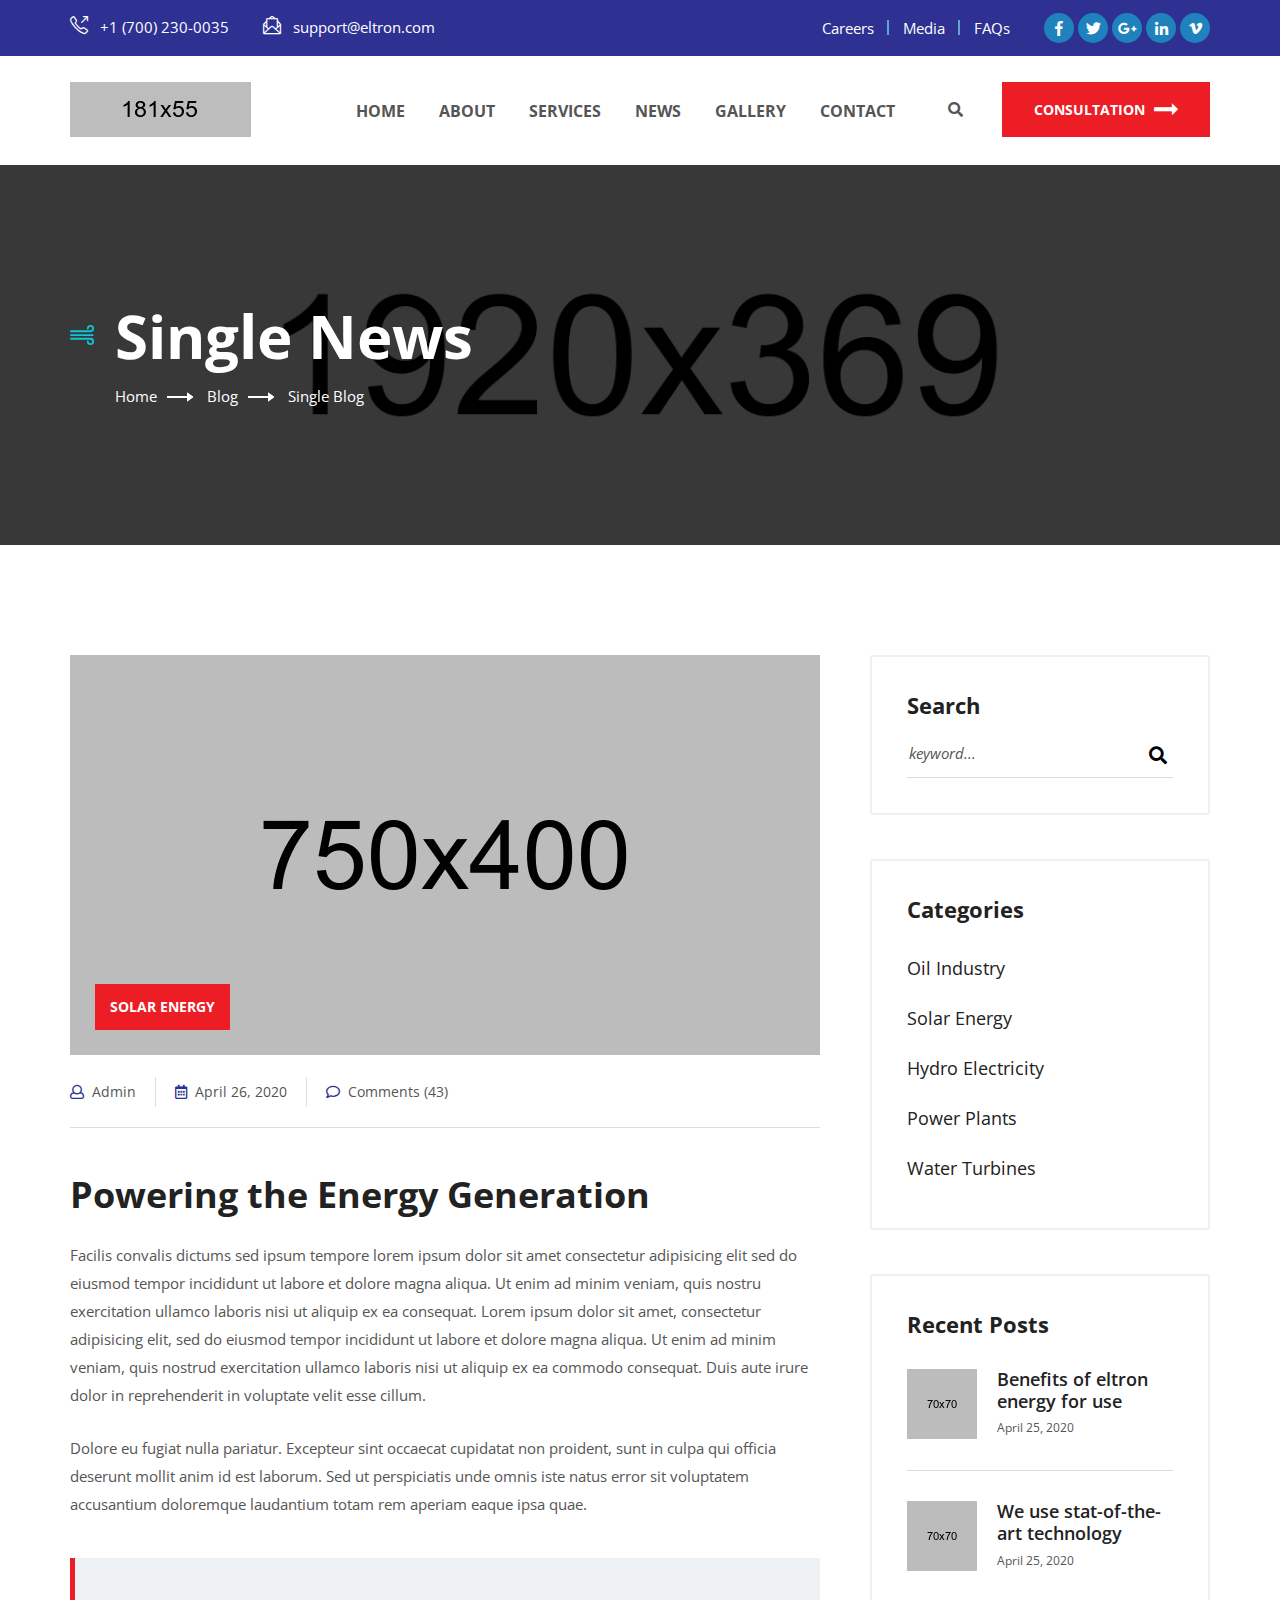
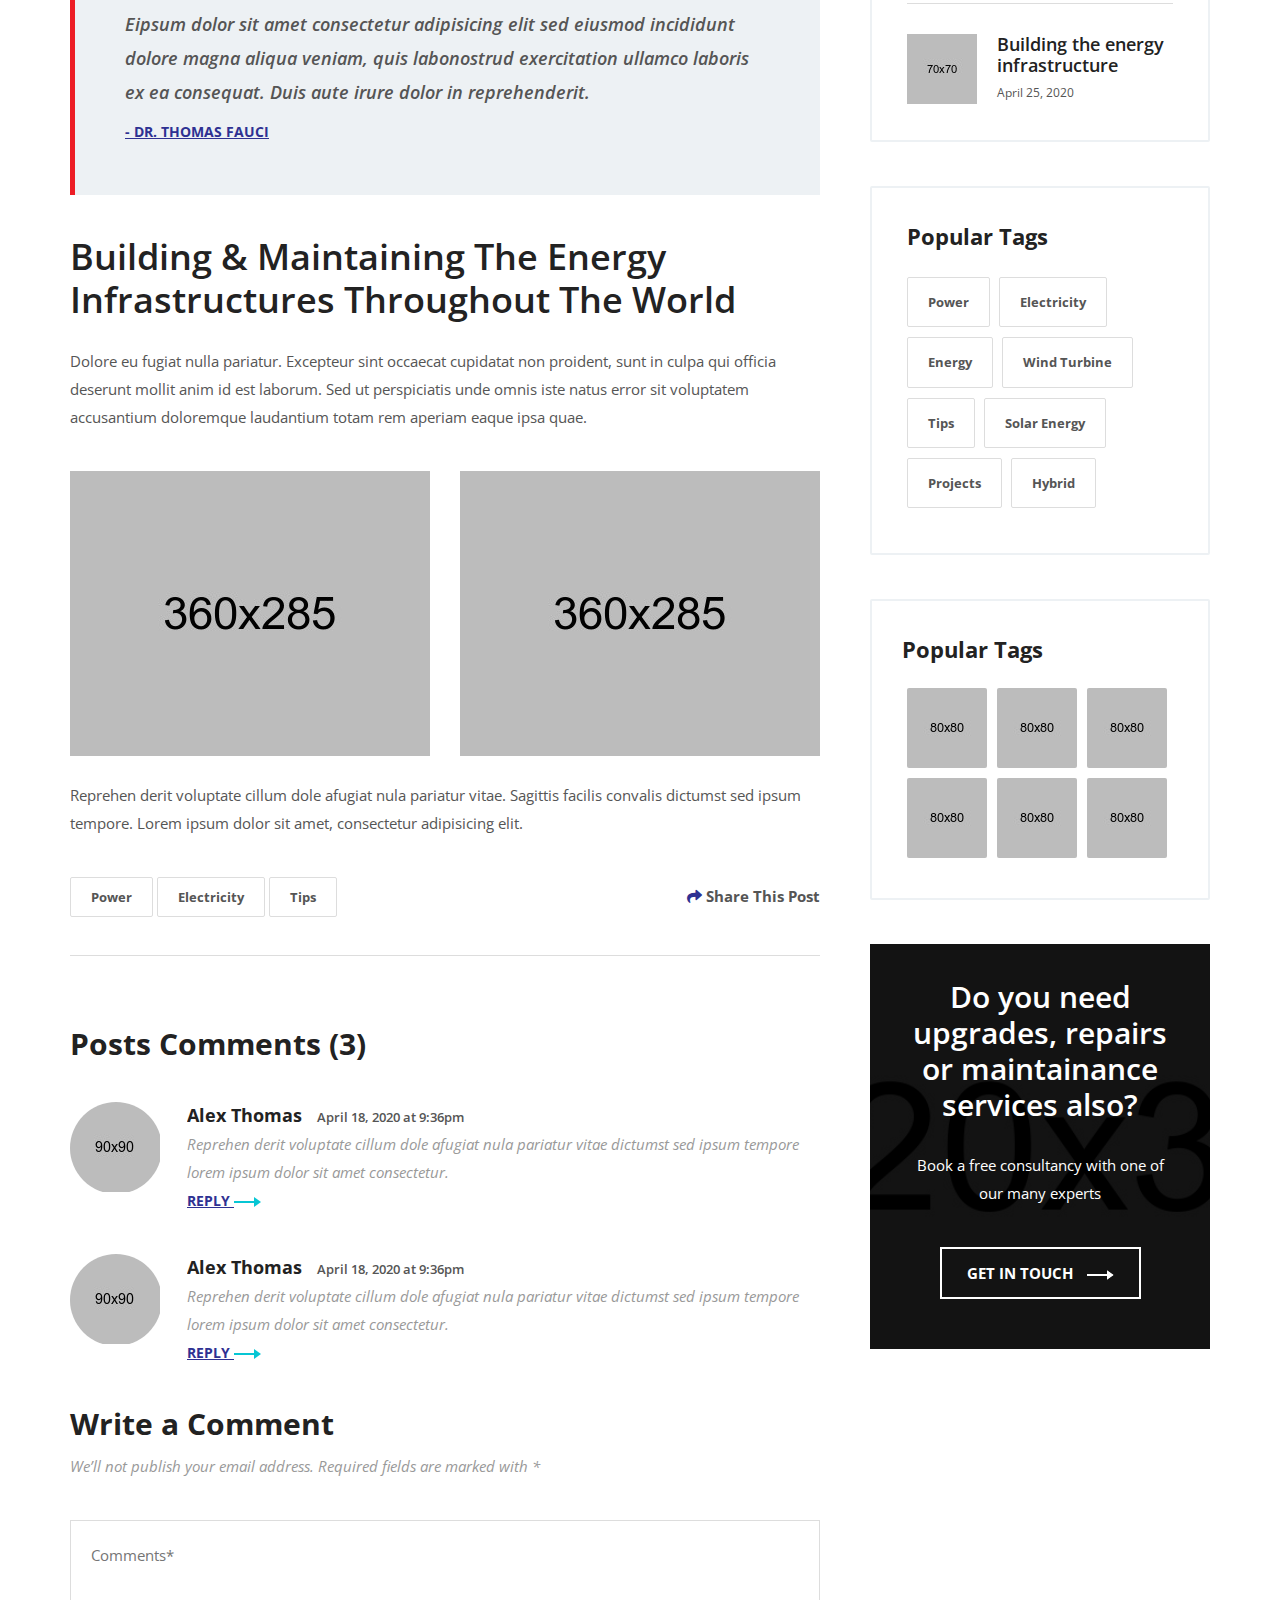
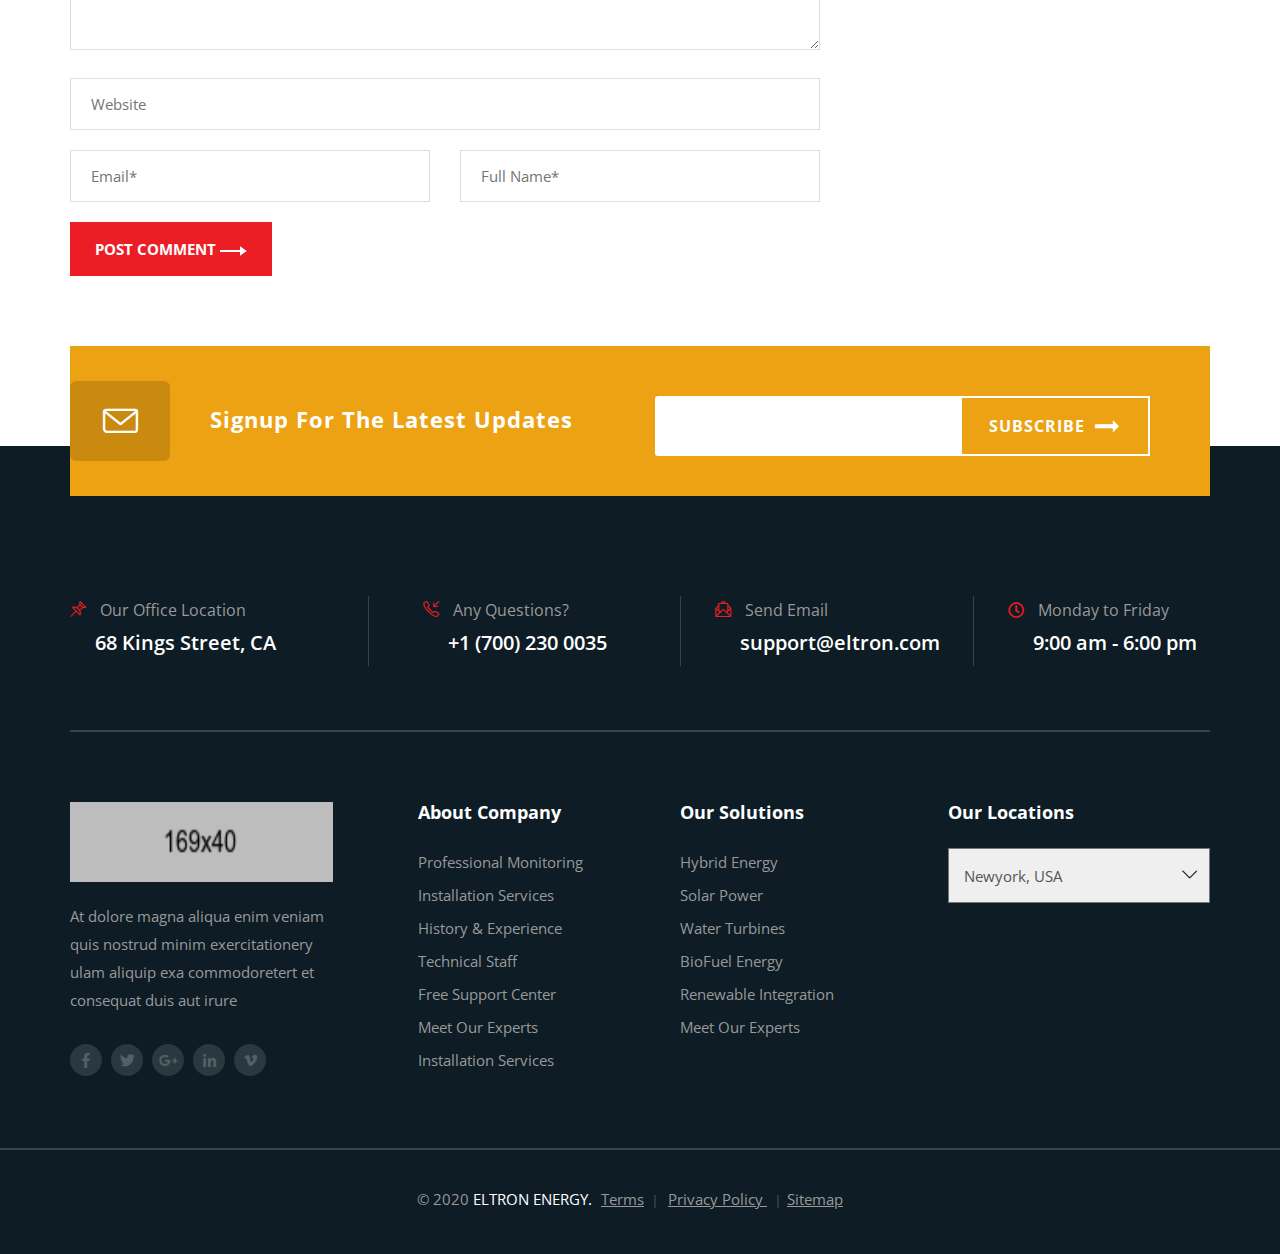
<file: blog-single.html>
<!DOCTYPE html>
<html lang="en">
<head>
	<meta charset="UTF-8">
	<title>Blog Details</title>
	<link rel="shortcut icon" href="assets/img/logo/ficon.png" type="image/x-icon">
	<meta name="author" content="Templines">
	<meta name="description" content="Eltron - Alternative Energy HTML Template">
	<meta name="keywords" content="	alternative energy, ecology, energy business, green energy, heating, hydropower, nature energy, power saving, recycling, renewable energy, solar energy, Solar Panels, wing turbines">
	<!-- Mobile Specific Meta -->
	<meta name="viewport" content="width=device-width, initial-scale=1">

	<link rel="stylesheet" href="assets/css/owl.carousel.css">
	<link rel="stylesheet" href="assets/css/fontawesome-all.css">
	<link rel="stylesheet" href="assets/css/simple-line-icons.css">
	<link rel="stylesheet" href="assets/css/animate.css">
	<link rel="stylesheet" href="assets/css/flaticon.css">
	<link rel="stylesheet" href="assets/css/bootstrap.min.css">
	<link rel="stylesheet" href="assets/css/video.min.css">
	<link rel="stylesheet" href="assets/css/lightbox.css">
	<link rel="stylesheet" href="assets/css/style.css">
</head>

<body>

<!-- Start of header section
	============================================= -->
	<header id="header_id" class="main_header header_style_one">
		<div class="header_top">
			<div class="container">
				<div class="row">
					<div class="col-md-6">
						<div class="header_top_contact ul-li clearfix">
							<ul>
								<li> <i class="icon-call-out"></i> +1 (700) 230-0035</li>
								<li> <i class="icon-envelope-letter"></i> support@eltron.com</li>
							</ul>
						</div>
					</div>
					<div class="col-md-6">
						<div class="header_top_info float-right">
							<div class="top_info_item top_info_menu ul-li clearfix">
								<ul>
									<li><a href="#">Careers</a></li>
									<li><a href="#">Media</a></li>
									<li><a href="#">FAQs</a></li>
								</ul>
							</div>
							<div class="top_info_item top_info_social ul-li clearfix">
								<ul>
									<li><a href="#"><i class="fab fa-facebook-f"></i></a></li>
									<li><a href="#"><i class="fab fa-twitter"></i></a></li>
									<li><a href="#"><i class="fab fa-google-plus-g"></i></a></li>
									<li><a href="#"><i class="fab fa-linkedin-in"></i></a></li>
									<li><a href="#"><i class="fab fa-vimeo-v"></i></a></li>
								</ul>
							</div>
						</div>
					</div>
				</div>
			</div>
		</div>
		<div class="site-main-menu clearfix">
			<div class="container">
				<div class="brand-logo float-left">
					<a href="#"><img src="assets/img/logo/logo1.png" alt=""></a>
				</div>
				<nav class="main_navigation desktop-menu ul-li">
					<ul id="main-nav" class="navbar-nav text-uppercase clearfix">
						<li class="dropdown">
							<a href="#">Home</a>
							<ul class="dropdown-menu clearfix">
								<li><a href="index.html">Home Page 1</a></li>
								<li><a href="index-2.html">Home Page 2</a></li>
							</ul>
						</li>
						<li><a href="about.html">About</a></li>
						<li class="dropdown">
							<a href="#">Services</a>
							<ul class="dropdown-menu clearfix">
								<li><a href="service.html">Service</a></li>
								<li><a href="service-single.html">Details</a></li>
							</ul>
						</li>
						<li class="dropdown">
							<a href="#"> News</a>
							<ul class="dropdown-menu clearfix">
								<li><a href="blog.html">Blog</a></li>
								<li><a href="blog-single.html">Details</a></li>
							</ul>
						</li>
						<li><a href="#">Gallery</a></li>
						<li><a href="contact.html">Contact</a></li>
					</ul>
				</nav>
				<div class="site-search-btn float-right">
					<div class="el-search position-relative">
						<i class="el-search-btn fas fa-search"></i>
						<div class="search-body">
							<div class="search-form">
								<form action="#">
									<input class="search-input" type="search" placeholder="Search Here">
									<div class="outer-close el-search-btn">
										<i class="fas fa-times"></i>
									</div>
									<button type="submit" class="search-close">
										<i class="fas fa-search"></i>
									</button>
								</form>
							</div>
						</div>
					</div>
					<div class="con-btn text-center  text-uppercase">
						<a href="#">consultation <i class="flaticon-next"></i></a>
					</div>
				</div>
			</div>
		</div>
		<!-- desktop-menu -->
		<div class="el-mobile_menu relative-position">
			<div class="el-mobile_menu_button s2-open_mobile_menu">
				<i class="fas fa-bars"></i>
			</div>
			<div class="el-mobile_menu_wrap">
				<div class="mobile_menu_overlay s2-open_mobile_menu"></div>
				<div class="el-mobile_menu_content">
					<div class="el-mobile_menu_close s2-open_mobile_menu">
						<i class="fas fa-arrow-circle-right"></i>
					</div>
					<div class="m-brand-logo text-center">
						<a href="#"><img src="assets/img/logo/logo1.png" alt=""></a>
					</div>
					<div class="mobile-search">
						<form class="form-item position-relative" action="#" method="">
							<input type="search" placeholder="search...">
							<button type="submit" ><i class="fas fa-search"></i></button>
						</form>
					</div>
					<nav class="el-mobile-main-navigation  clearfix ul-li">
						<ul id="main-nav" class="navbar-nav text-capitalize clearfix">
							<li class="dropdown">
								<a href="#">Home</a>
								<ul class="dropdown-menu clearfix">
									<li><a href="index.html">Home Page 1</a></li>
									<li><a href="index-2.html">Home Page 2</a></li>
								</ul>
							</li>
							<li><a href="about.html">About</a></li>
							<li class="dropdown">
								<a href="#">Services</a>
								<ul class="dropdown-menu clearfix">
									<li><a href="service.html">Service</a></li>
									<li><a href="service-single.html">Details</a></li>
								</ul>
							</li>
							<li class="dropdown">
								<a href="#"> News</a>
								<ul class="dropdown-menu clearfix">
									<li><a href="blog.html">Blog</a></li>
									<li><a href="blog-single.html">Details</a></li>
								</ul>
							</li>
							<li><a href="#">Gallery</a></li>
							<li><a href="contact.html">Contact</a></li>
						</ul>
					</nav>
					<div class="mobile-contact-info text-center ul-li-block">
						<ul>
							<li> <i class="icon-call-out"></i> +1 (700) 230-0035</li>
							<li> <i class="icon-envelope-letter"></i> support@eltron.com</li>
						</ul>
					</div>
					<div class="mobile-follow text-center ul-li">
						<span>Follow Eltron:</span>
						<ul>
							<li><a href="#"><i class="fab fa-facebook-f"></i></a></li>
							<li><a href="#"><i class="fab fa-twitter"></i></a></li>
							<li><a href="#"><i class="fab fa-google-plus-g"></i></a></li>
							<li><a href="#"><i class="fab fa-linkedin-in"></i></a></li>
							<li><a href="#"><i class="fab fa-vimeo-v"></i></a></li>
						</ul>
					</div>
					<div class="mobile-consult-btn text-uppercase">
						<a href="#">Consultation</a>
					</div>
				</div>
			</div>
		</div>
	</header>
<!-- End of header section
	============================================= -->

<!-- Start of breadcrumb section
	============================================= -->
	<section id="breadcrumb" class="breadcrumb-section position-relative" data-background="assets/img/background/bcbg.jpg">
		<div class="background_overlay"></div>
		<div class="container">
			<div class="breadcrumb-content headline">
				<h2 class="breadcrumb-title"> Single News</h2>
				<div class="breadcrumb_item ul-li">
					<ul class="breadcrumb">
						<li class="breadcrumb-item"><a href="#">Home</a></li>
						<li class="breadcrumb-item"><a href="#">Blog</a></li>
						<li class="breadcrumb-item active">Single Blog</li>
					</ul>
				</div>
			</div>
		</div>
	</section>
<!-- End of breadcrumb section
	============================================= -->

<!-- Start of blog details section
	============================================= -->
	<section id="blog-details" class="blog-page-area-section blog-details-page">
		<div class="container">
			<div class="row">
				<div class="col-lg-8 col-md-12">
					<div class="blog-details-content">
						<div class="blog-page-post-item">
							<div class="blog-post-thumbnile-text pera-content headline">
								<div class="blog-post-thumb-img position-relative">
									<img src="assets/img/blog/bpp1.jpg" alt="">
									<div class="blog-category text-uppercase">
										<a href="#">solar energy</a>
									</div>
								</div>
								<div class="blog-post-meta">
									<a href="#"><i class="far fa-user"></i>Admin</a>
									<a href="#"><i class="far fa-calendar-alt"></i>April 26, 2020</a>
									<a href="#"><i class="far fa-comment"></i>Comments (43)</a>
								</div>
							</div>
						</div>
						<div class="blog-details-text-content headline">
							<h2>Powering the Energy Generation</h2>
							<article>
								Facilis convalis dictums sed ipsum tempore lorem ipsum dolor sit amet consectetur adipisicing elit sed
								do eiusmod tempor incididunt ut labore et dolore magna aliqua. Ut enim ad minim veniam, quis nostru
								exercitation ullamco laboris nisi ut aliquip ex ea consequat. Lorem ipsum dolor sit amet, consectetur
								adipisicing elit, sed do eiusmod tempor incididunt ut labore et dolore magna aliqua. Ut enim ad minim
								veniam, quis nostrud exercitation ullamco laboris nisi ut aliquip ex ea commodo consequat. Duis aute
								irure dolor in reprehenderit in voluptate velit esse cillum.
							</article>
							<article>
								Dolore eu fugiat nulla pariatur. Excepteur sint occaecat cupidatat non proident, sunt in culpa qui officia
								deserunt mollit anim id est laborum. Sed ut perspiciatis unde omnis iste natus error sit voluptatem
								accusantium doloremque laudantium totam rem aperiam eaque ipsa quae.
							</article>
							<blockquote>
								Eipsum dolor sit amet consectetur adipisicing elit sed eiusmod incididunt
								dolore magna aliqua veniam, quis labonostrud exercitation ullamco laboris
								ex ea consequat. Duis aute irure dolor in reprehenderit.
								<span>- Dr. thomas fauci</span>
							</blockquote>
							<h3>
								Building & Maintaining The Energy
								Infrastructures Throughout The World
							</h3>
							<article>
								Dolore eu fugiat nulla pariatur. Excepteur sint occaecat cupidatat non proident, sunt in culpa qui officia
								deserunt mollit anim id est laborum. Sed ut perspiciatis unde omnis iste natus error sit voluptatem
								accusantium doloremque laudantium totam rem aperiam eaque ipsa quae.
							</article>
							<div class="blog-single-img">
								<div class="row">
									<div class="col-md-6">
										<img src="assets/img/blog/bd1.jpg" alt="">
									</div>
									<div class="col-md-6">
										<img src="assets/img/blog/bd2.jpg" alt="">
									</div>
								</div>
							</div>
							<article>
								Reprehen derit voluptate cillum dole afugiat nula pariatur vitae. Sagittis facilis convalis dictumst sed ipsum
								tempore. Lorem ipsum dolor sit amet, consectetur adipisicing elit.
							</article>
							<div class="blog-share-category clearfix">
								<div class="blog-category-tag clearfix">
									<a href="#">Power</a>
									<a href="#">Electricity</a>
									<a href="#">Tips</a>
								</div>
								<div class="blog-share float-right">
									<a href="#"><i class="fas fa-share"></i> <span>Share This Post</span></a>
								</div>
							</div>
						</div> 
						<div class="blog-comment-area headline pera-content">
							<h3>Posts Comments (3)</h3>
							<div class="comment-list">
								<div class="comment-img-text">
									<div class="comment-img">
										<img src="assets/img/blog/bcp1.jpg" alt="">
									</div>
									<div class="comment-text pera-content">
										<h4>Alex Thomas </h4><span>April 18, 2020 at 9:36pm</span>
										<p>Reprehen derit voluptate cillum dole afugiat nula pariatur vitae dictumst sed ipsum
										tempore lorem ipsum dolor sit amet consectetur.</p>
										<a class="reply-comment" href="#">Reply <img src="assets/img/arrow2.png" alt=""></a>
									</div>
								</div>
								<div class="comment-img-text">
									<div class="comment-img">
										<img src="assets/img/blog/bcp1.jpg" alt="">
									</div>
									<div class="comment-text pera-content">
										<h4>Alex Thomas </h4><span>April 18, 2020 at 9:36pm</span>
										<p>Reprehen derit voluptate cillum dole afugiat nula pariatur vitae dictumst sed ipsum
										tempore lorem ipsum dolor sit amet consectetur.</p>
										<a class="reply-comment" href="#">Reply <img src="assets/img/arrow2.png" alt=""></a>
									</div>
								</div>
							</div>
							<h3>Write a Comment</h3>
							<p>We’ll not publish your email address. Required fields are marked with *</p>
							<div class="comment-form">
								<form id="contact_form" action="#" method="POST" enctype="multipart/form-data">
									<textarea id="message" name="message" placeholder="Comments*"></textarea>
									<input class="email" name="case" type="text" placeholder="Website">
									<div class="row">
										<div class="col-md-6">
											<input class="email" name="case" type="text" placeholder="Email*">
										</div>
										<div class="col-md-6">
											<input class="email" name="case" type="text" placeholder="Full Name*">
										</div>
									</div>
									<div class="sub-button  text-uppercase">
										<button type="submit" value="Submit">Post comment <img src="assets/img/arrow3.png" alt=""></button> 
									</div> 
								</form>
							</div>
						</div> 
					</div>
				</div>
				<div class="col-lg-4 col-md-12">
					<div class="blog-sidebar">
						<div class="blog-sidebar-widget headline pera-content">
							<div class="search-widget">
								<h3 class="widget-title">Search</h3>
								<form action="#">
									<input class="search-input" type="search" placeholder="keyword...">
									<button type="submit"><i class="fas fa-search"></i> </button>
								</form>
							</div>
						</div>
						<!-- /sidebar-widget -->
						<div class="blog-sidebar-widget headline pera-content">
							<div class="category-widget ul-li-block">
								<h3 class="widget-title">Categories</h3>
								<ul>
									<li><a href="#">Oil Industry</a></li>
									<li><a href="#">Solar Energy</a></li>
									<li><a href="#">Hydro Electricity</a></li>
									<li><a href="#">Power Plants</a></li>
									<li><a href="#">Water Turbines</a></li>
								</ul>
							</div>
						</div>
						<!-- /sidebar-widget -->
						<div class="blog-sidebar-widget headline pera-content">
							<div class="recent-post-widget">
								<h3 class="widget-title">Recent Posts</h3>
								<div class="latest-blog-widget">
									<div class="blog-img-content">
										<div class="blog-img float-left">
											<img src="assets/img/blog/rcp1.jpg" alt="">
										</div>
										<div class="blog-text headline">
											<h3> <a href="#">Benefits of eltron
											energy for use</a></h3>
											<span>April 25, 2020</span>
										</div>
									</div>
									<!-- /blog post -->
									<div class="blog-img-content">
										<div class="blog-img float-left">
											<img src="assets/img/blog/rcp1.jpg" alt="">
										</div>
										<div class="blog-text headline">
											<h3> <a href="#">We use stat-of-the-
											art technology</a></h3>
											<span>April 25, 2020</span>
										</div>
									</div>
									<!-- /blog post -->
									<div class="blog-img-content">
										<div class="blog-img float-left">
											<img src="assets/img/blog/rcp1.jpg" alt="">
										</div>
										<div class="blog-text headline">
											<h3> <a href="#">Building the energy
											infrastructure</a></h3>
											<span>April 25, 2020</span>
										</div>
									</div>
									<!-- /blog post -->
								</div>
							</div>
						</div>
						<!-- /sidebar-widget -->
						<div class="blog-sidebar-widget headline pera-content">
							<div class="popular-tag-widget ul-li">
								<h3 class="widget-title">Popular Tags</h3>
								<ul>
									<li><a href="#">Power</a></li>
									<li><a href="#">Electricity</a></li>
									<li><a href="#">Energy</a></li>
									<li><a href="#">Wind Turbine</a></li>
									<li><a href="#">Tips</a></li>
									<li><a href="#">Solar Energy</a></li>
									<li><a href="#">Projects</a></li>
									<li><a href="#">Hybrid</a></li>
								</ul>
							</div>
						</div>
						<!-- /sidebar-widget -->
						<div class="blog-sidebar-widget headline pera-content">
							<div class="project-gallery-widget clearfix ul-li">
								<h3 class="widget-title">Popular Tags</h3>
								<ul>
									<li><a href="#"><img src="assets/img/gallery/g1.jpg" alt=""></a></li>
									<li><a href="#"><img src="assets/img/gallery/g2.jpg" alt=""></a></li>
									<li><a href="#"><img src="assets/img/gallery/g3.jpg" alt=""></a></li>
									<li><a href="#"><img src="assets/img/gallery/g4.jpg" alt=""></a></li>
									<li><a href="#"><img src="assets/img/gallery/g5.jpg" alt=""></a></li>
									<li><a href="#"><img src="assets/img/gallery/g6.jpg" alt=""></a></li>
								</ul>
							</div>
						</div>
						<!-- /sidebar-widget -->
						<div class="add-widget text-center pera-content position-relative" data-background="assets/img/background/bcbg.jpg">
							<div class="background_overlay"></div>
							<h3>Do you need
								upgrades, repairs
								or maintainance
							services also?</h3>
							<p>Book a free consultancy
							with one of our many experts</p>
							<a href="#">GET in Touch <img src="assets/img/arrow3.png" alt=""></a>
						</div>
						<!-- /sidebar-widget -->
					</div>
				</div>
			</div>
		</div>
	</section>
<!-- End of blog details section
	============================================= -->	

<!-- Start of Footer section
	============================================= -->
	<footer id="footer-id" class="footer-section">
		<div class="newslatter-section">
			<div class="container">
				<div class="newslatter-content clearfix">
					<div class="row">
						<div class="col-lg-6">
							<div class="newslatter-icon float-left">
								<i class="icon-envelope"></i>
							</div>
							<div class="newslatter-text">
								<h2>Signup For The Latest Updates</h2>
							</div>
							
						</div>
						<div class="col-lg-6">
							<div class="newslatter-form">
								<div class="newslatter-form position-relative">
									<form action="#">
										<input class="email" name="email" type="email">
										<div class="nws-button position-absolute text-capitalize">
											<button class="hover-btn" type="submit" value="Submit"> Subscribe <i class="flaticon-next"></i></button>
										</div>
									</form>
								</div>
							</div>
						</div>
					</div>
				</div>
			</div>
		</div>
		<div class="footer-content">
			<div class="container">
				<div class="footer-contact-info">
					<div class="row">
						<div class="col-lg-3">
							<div class="footer-icon-text-contact-info headline pera-content">
								<p><i class="icon-pin"></i> Our Office Location</p>
								<h3>68 Kings Street, CA</h3>
							</div>
						</div>
						<div class="col-lg-3">
							<div class="footer-icon-text-contact-info headline pera-content">
								<p><i class="icon-call-in"></i> Any Questions?</p>
								<h3>+1 (700) 230 0035</h3>
							</div>
						</div>
						<div class="col-lg-3">
							<div class="footer-icon-text-contact-info headline pera-content">
								<p><i class="icon-envelope-letter"></i> Send Email</p>
								<h3>support@eltron.com</h3>
							</div>
						</div>
						<div class="col-lg-3">
							<div class="footer-icon-text-contact-info headline pera-content">
								<p><i class="far fa-clock"></i> Monday to Friday</p>
								<h3>9:00 am - 6:00 pm</h3>
							</div>
						</div>
					</div>
				</div>
				<div class="footer-widget-area">
					<div class="row">
						<div class="col-lg-3 col-md-6">
							<div class="footer-widget-item pera-content">
								<div class="footer-logo-widget">
									<a class="footer-logo" href="#"><img src="assets/img/logo/f-logo.png" alt=""></a>
									<p>At dolore magna aliqua enim veniam
										quis nostrud minim exercitationery ulam
										aliquip exa commodoretert et consequat duis
									aut irure</p>
									<div class="footer-social">
										<a href="#"><i class="fab fa-facebook-f"></i></a>
										<a href="#"><i class="fab fa-twitter"></i></a>
										<a href="#"><i class="fab fa-google-plus-g"></i></a>
										<a href="#"><i class="fab fa-linkedin-in"></i></a>
										<a href="#"><i class="fab fa-vimeo-v"></i></a>
									</div>
								</div>
							</div>
						</div>
						<div class="col-lg-3 col-md-6">
							<div class="footer-widget-item pera-content">
								<div class="footer-menu-widget ul-li-block">
									<h3 class="el-widget-title">About Company</h3>
									<ul>
										<li><a href="#">Professional Monitoring</a></li>
										<li><a href="#">Installation Services</a></li>
										<li><a href="#">History & Experience</a></li>
										<li><a href="#">Technical Staff</a></li>
										<li><a href="#">Free Support Center</a></li>
										<li><a href="#">Meet Our Experts</a></li>
										<li><a href="#">Installation Services</a></li>
									</ul>
								</div>
							</div>
						</div>
						<div class="col-lg-3 col-md-6">
							<div class="footer-widget-item pera-content">
								<div class="footer-menu-widget ul-li-block">
									<h3 class="el-widget-title">Our Solutions</h3>
									<ul>
										<li><a href="#">Hybrid Energy</a></li>
										<li><a href="#">Solar Power</a></li>
										<li><a href="#">Water Turbines</a></li>
										<li><a href="#">BioFuel Energy</a></li>
										<li><a href="#">Renewable Integration</a></li>
										<li><a href="#">Meet Our Experts</a></li>
									</ul>
								</div>
							</div>
						</div>
						<div class="col-lg-3 col-md-6">
							<div class="footer-widget-item pera-content">
								<div class="footer-location-widget ul-li-block">
									<h3 class="el-widget-title">Our Locations</h3>
									<div class="loaction-select position-relative">
										<select>
											<option>
												Newyork, USA
											</option>
											<option>
												London, UK
											</option>
											<option>
												Paris, France
											</option>
										</select>
									</div>
									<div class="footer-map">
										<div class="earth3dmap-com"><iframe id="iframemap" src="https://maps.google.com/maps?q=newyork&amp;ie=UTF8&amp;iwloc=&amp;output=embed" width="100%" height="170" frameborder="0" scrolling="no"></iframe></div>
									</div>
								</div>
							</div>
						</div>
					</div>
				</div>
			</div>
		</div>
		<div class="footer-copyright-text text-center">
			<p>© 2020 <a href="#">ELTRON ENERGY.</a></p>
			<div class="copyright-menu">
				<a href="#">Terms</a>
				<a href="#"> Privacy Policy </a>
				<a href="#">Sitemap</a>
			</div>
		</div>
	</footer>
<!-- End of Footer section
	============================================= -->	

	<!-- For Js Library -->
	<script src="assets/js/jquery.min.js"></script>
	<script src="assets/js/bootstrap.min.js"></script>
	<script src="assets/js/popper.min.js"></script>
	<script src="assets/js/owl.carousel.min.js"></script>
	<script src="assets/js/jarallax.js"></script>
	<script src="assets/js/jquery.magnific-popup.min.js"></script>
	<script src="assets/js/appear.js"></script>
	<script src="assets/js/isotope.pkgd.min.js"></script>
	<script src="assets/js/masonry.pkgd.min.js"></script>
	<script src="assets/js/imagesloaded.pkgd.min.js"></script>
	<script src="assets/js/lightbox.js"></script>
	<script src="assets/js/waypoints.min.js"></script>
	<script src="assets/js/jquery.counterup.min.js"></script>
	<script src="assets/js/tilt.jquery.min.js"></script>
	<script src="assets/js/wow.min.js"></script>
	<script src="assets/js/script.js"></script>
	<script src="assets/js/gmap3.min.js"></script>
	<script src="http://maps.google.com/maps/api/js?key=AIzaSyC61_QVqt9LAhwFdlQmsNwi5aUJy9B2SyA"></script>
</body>
</html>
</file>
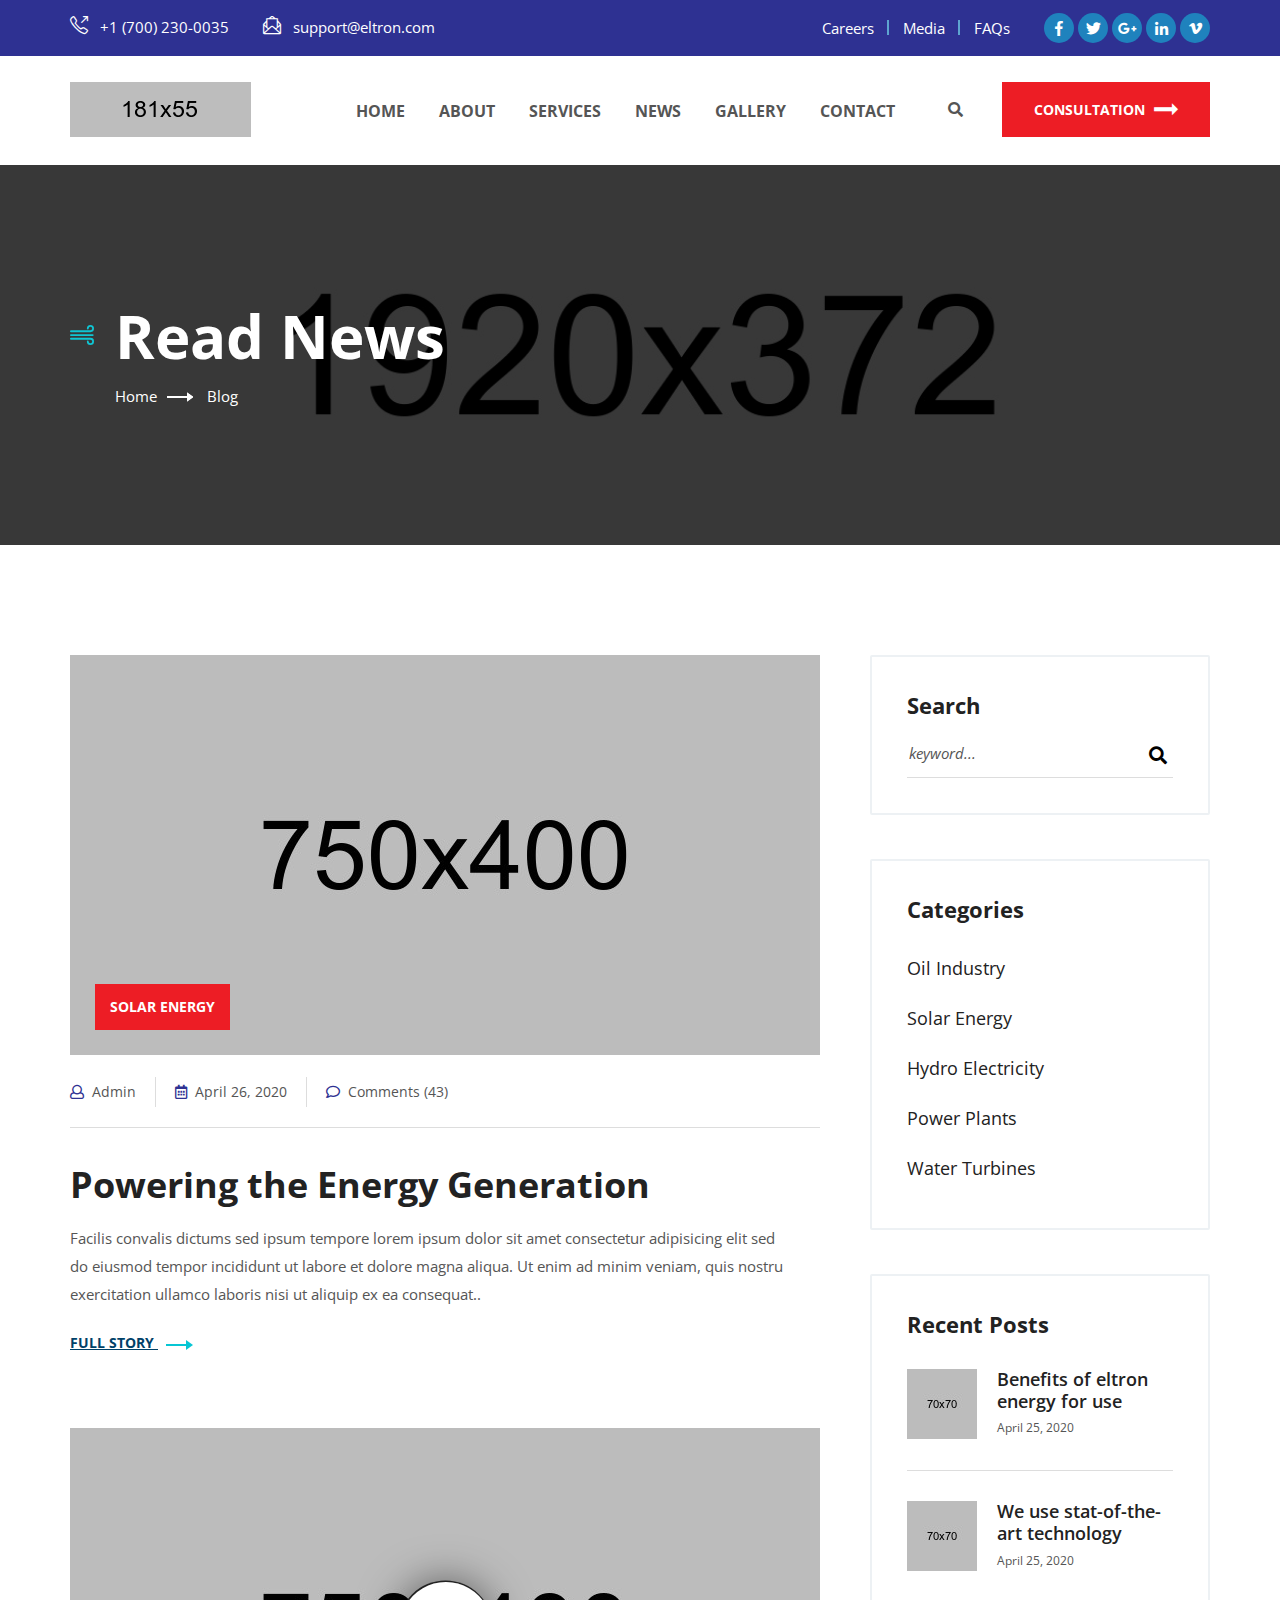
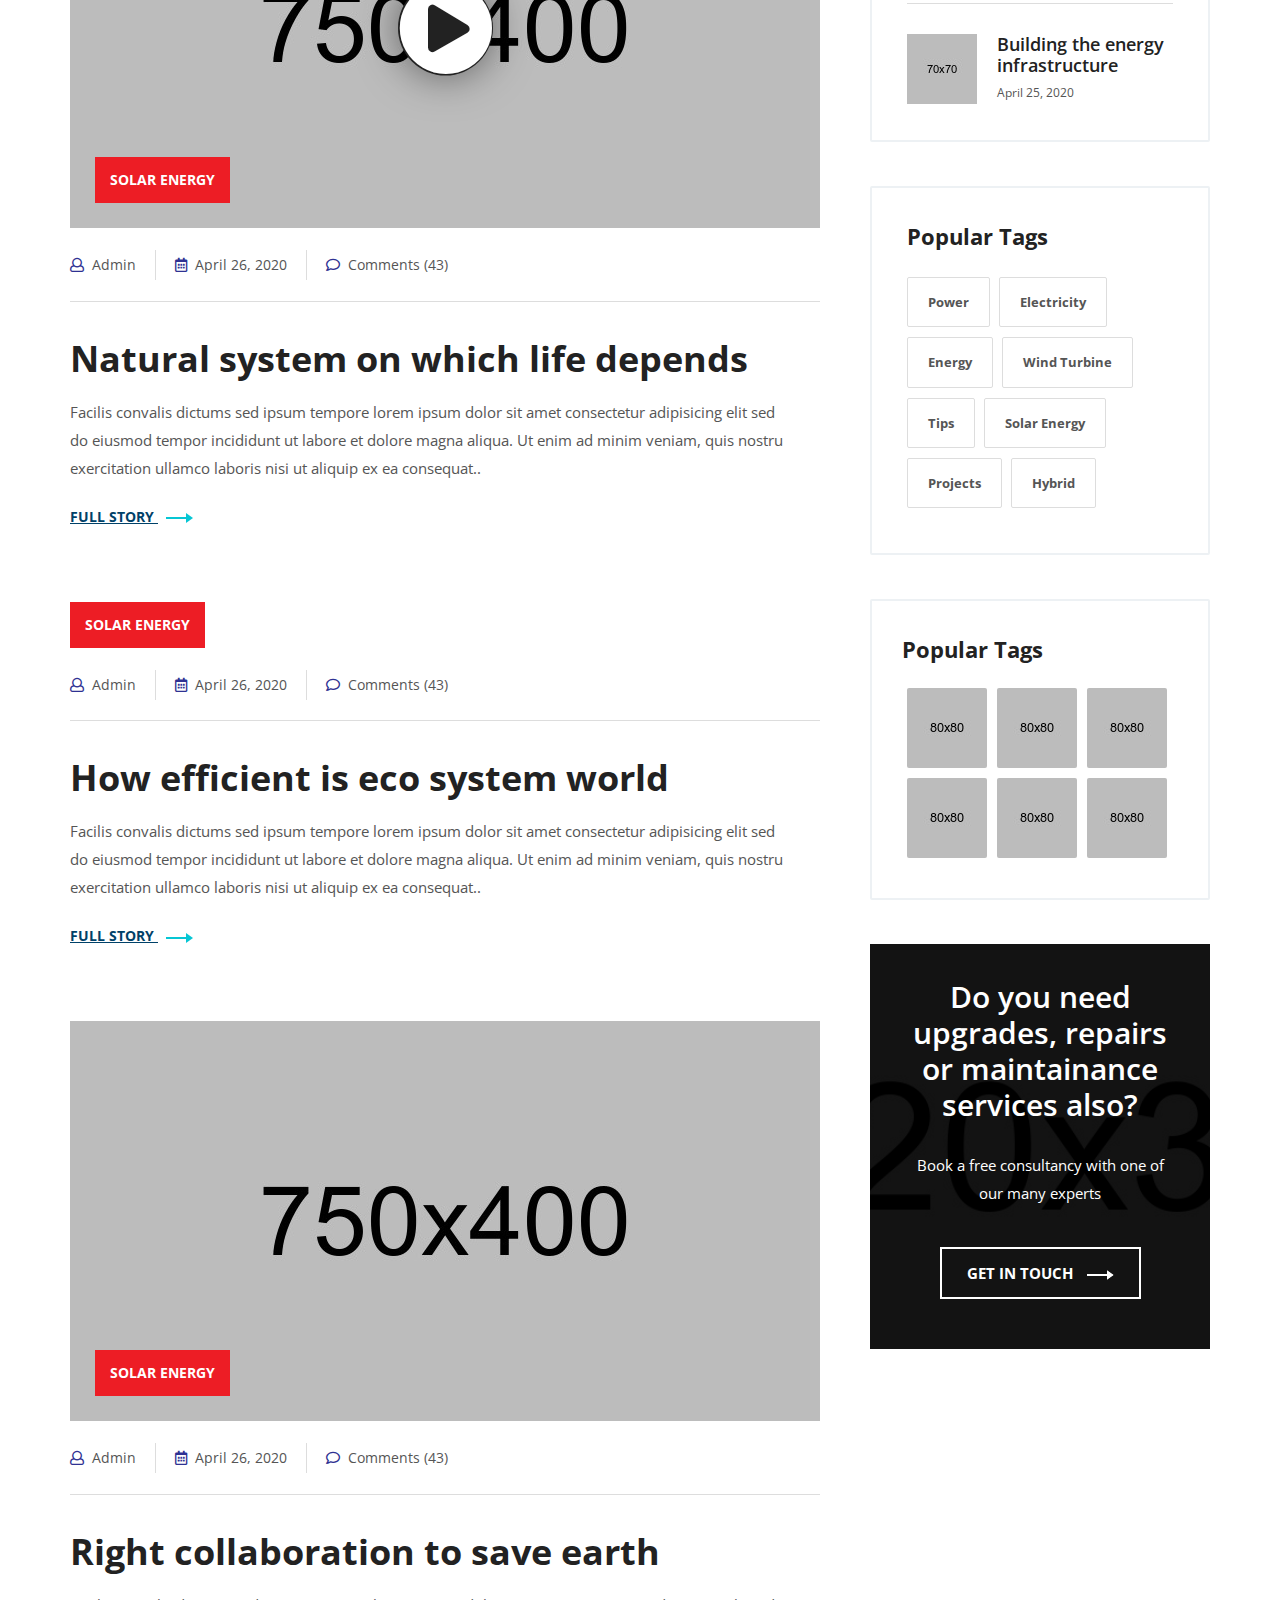
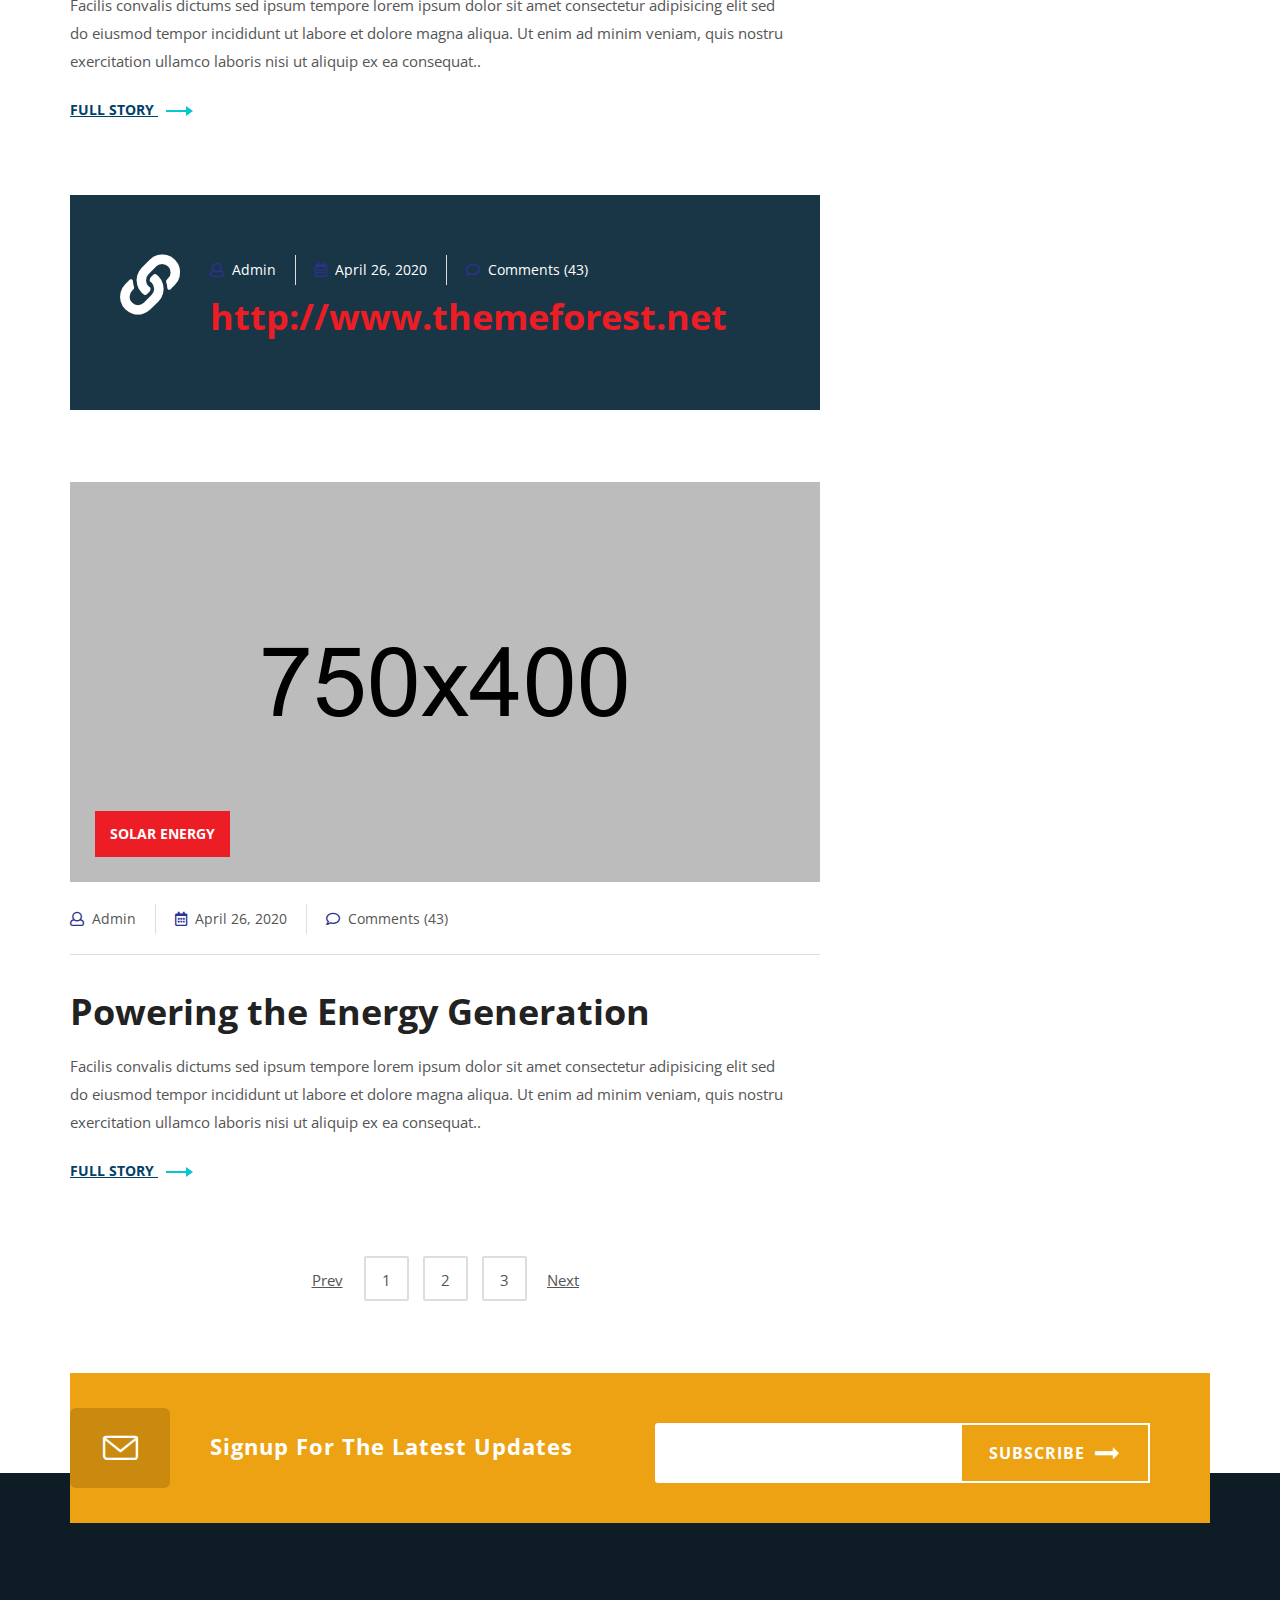
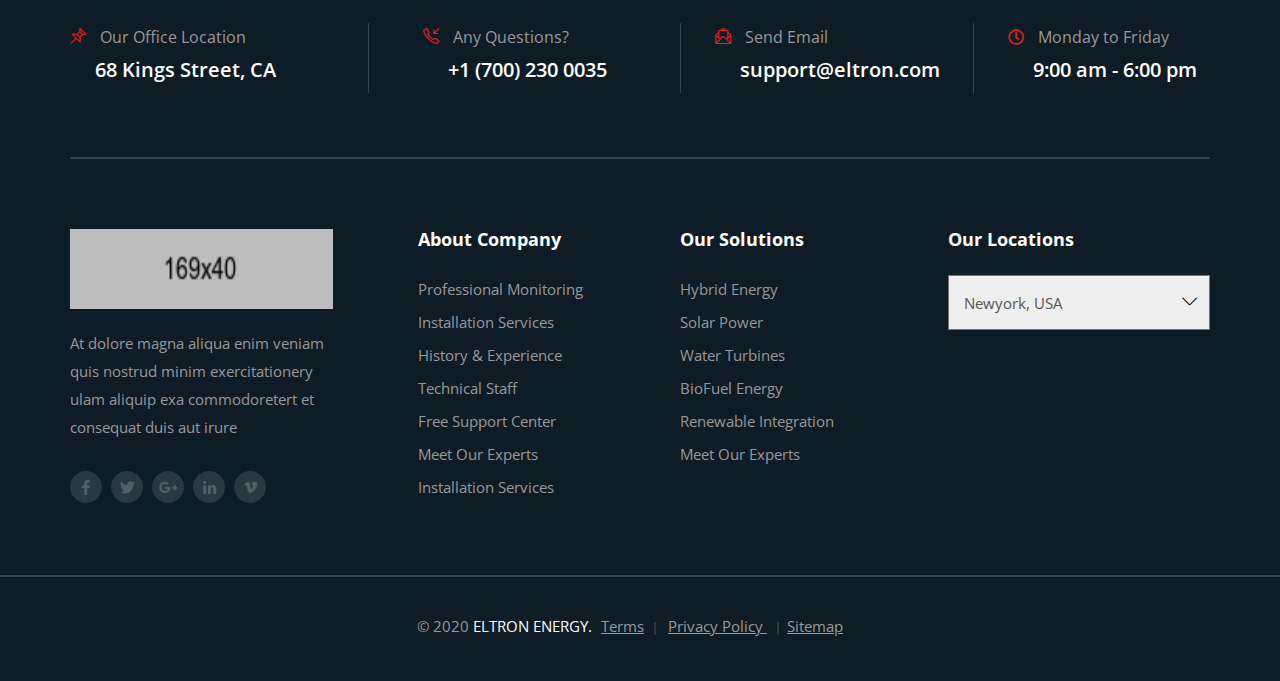
<file: blog.html>
<!DOCTYPE html>
<html lang="en">
<head>
	<meta charset="UTF-8">
	<title>Blog</title>
	<link rel="shortcut icon" href="assets/img/logo/ficon.png" type="image/x-icon">
	<meta name="author" content="Templines">
	<meta name="description" content="Eltron - Alternative Energy HTML Template">
	<meta name="keywords" content="	alternative energy, ecology, energy business, green energy, heating, hydropower, nature energy, power saving, recycling, renewable energy, solar energy, Solar Panels, wing turbines">
	<!-- Mobile Specific Meta -->
	<meta name="viewport" content="width=device-width, initial-scale=1">

	<link rel="stylesheet" href="assets/css/owl.carousel.css">
	<link rel="stylesheet" href="assets/css/fontawesome-all.css">
	<link rel="stylesheet" href="assets/css/simple-line-icons.css">
	<link rel="stylesheet" href="assets/css/animate.css">
	<link rel="stylesheet" href="assets/css/flaticon.css">
	<link rel="stylesheet" href="assets/css/bootstrap.min.css">
	<link rel="stylesheet" href="assets/css/video.min.css">
	<link rel="stylesheet" href="assets/css/lightbox.css">
	<link rel="stylesheet" href="assets/css/style.css">
</head>

<body>
	<div id="preloader"></div>
	<div class="up">
		<a href="#" class="scrollup text-center"><i class="fas fa-chevron-up"></i></a>
	</div>

<!-- Start of header section
	============================================= -->
	<header id="header_id" class="main_header header_style_one">
		<div class="header_top">
			<div class="container">
				<div class="row">
					<div class="col-md-6">
						<div class="header_top_contact ul-li clearfix">
							<ul>
								<li> <i class="icon-call-out"></i> +1 (700) 230-0035</li>
								<li> <i class="icon-envelope-letter"></i> support@eltron.com</li>
							</ul>
						</div>
					</div>
					<div class="col-md-6">
						<div class="header_top_info float-right">
							<div class="top_info_item top_info_menu ul-li clearfix">
								<ul>
									<li><a href="#">Careers</a></li>
									<li><a href="#">Media</a></li>
									<li><a href="#">FAQs</a></li>
								</ul>
							</div>
							<div class="top_info_item top_info_social ul-li clearfix">
								<ul>
									<li><a href="#"><i class="fab fa-facebook-f"></i></a></li>
									<li><a href="#"><i class="fab fa-twitter"></i></a></li>
									<li><a href="#"><i class="fab fa-google-plus-g"></i></a></li>
									<li><a href="#"><i class="fab fa-linkedin-in"></i></a></li>
									<li><a href="#"><i class="fab fa-vimeo-v"></i></a></li>
								</ul>
							</div>
						</div>
					</div>
				</div>
			</div>
		</div>
		<div class="site-main-menu clearfix">
			<div class="container">
				<div class="brand-logo float-left">
					<a href="#"><img src="assets/img/logo/logo1.png" alt=""></a>
				</div>
				<nav class="main_navigation desktop-menu ul-li">
					<ul id="main-nav" class="navbar-nav text-uppercase clearfix">
						<li class="dropdown">
							<a href="#">Home</a>
							<ul class="dropdown-menu clearfix">
								<li><a href="index.html">Home Page 1</a></li>
								<li><a href="index-2.html">Home Page 2</a></li>
							</ul>
						</li>
						<li><a href="about.html">About</a></li>
						<li class="dropdown">
							<a href="#">Services</a>
							<ul class="dropdown-menu clearfix">
								<li><a href="service.html">Service</a></li>
								<li><a href="service-single.html">Details</a></li>
							</ul>
						</li>
						<li class="dropdown">
							<a href="#"> News</a>
							<ul class="dropdown-menu clearfix">
								<li><a href="blog.html">Blog</a></li>
								<li><a href="blog-single.html">Details</a></li>
							</ul>
						</li>
						<li><a href="#">Gallery</a></li>
						<li><a href="contact.html">Contact</a></li>
					</ul>
				</nav>
				<div class="site-search-btn float-right">
					<div class="el-search position-relative">
						<i class="el-search-btn fas fa-search"></i>
						<div class="search-body">
							<div class="search-form">
								<form action="#">
									<input class="search-input" type="search" placeholder="Search Here">
									<div class="outer-close el-search-btn">
										<i class="fas fa-times"></i>
									</div>
									<button type="submit" class="search-close">
										<i class="fas fa-search"></i>
									</button>
								</form>
							</div>
						</div>
					</div>
					<div class="con-btn text-center  text-uppercase">
						<a href="#">consultation <i class="flaticon-next"></i></a>
					</div>
				</div>
			</div>
		</div>
		<!-- desktop-menu -->
		<div class="el-mobile_menu relative-position">
			<div class="el-mobile_menu_button s2-open_mobile_menu">
				<i class="fas fa-bars"></i>
			</div>
			<div class="el-mobile_menu_wrap">
				<div class="mobile_menu_overlay s2-open_mobile_menu"></div>
				<div class="el-mobile_menu_content">
					<div class="el-mobile_menu_close s2-open_mobile_menu">
						<i class="fas fa-arrow-circle-right"></i>
					</div>
					<div class="m-brand-logo text-center">
						<a href="#"><img src="assets/img/logo/logo1.png" alt=""></a>
					</div>
					<div class="mobile-search">
						<form class="form-item position-relative" action="#" method="">
							<input type="search" placeholder="search...">
							<button type="submit" ><i class="fas fa-search"></i></button>
						</form>
					</div>
					<nav class="el-mobile-main-navigation  clearfix ul-li">
						<ul id="main-nav" class="navbar-nav text-capitalize clearfix">
							<li class="dropdown">
								<a href="#">Home</a>
								<ul class="dropdown-menu clearfix">
									<li><a href="index.html">Home Page 1</a></li>
									<li><a href="index-2.html">Home Page 2</a></li>
								</ul>
							</li>
							<li><a href="about.html">About</a></li>
							<li class="dropdown">
								<a href="#">Services</a>
								<ul class="dropdown-menu clearfix">
									<li><a href="service.html">Service</a></li>
									<li><a href="service-single.html">Details</a></li>
								</ul>
							</li>
							<li class="dropdown">
								<a href="#"> News</a>
								<ul class="dropdown-menu clearfix">
									<li><a href="blog.html">Blog</a></li>
									<li><a href="blog-single.html">Details</a></li>
								</ul>
							</li>
							<li><a href="#">Gallery</a></li>
							<li><a href="contact.html">Contact</a></li>
						</ul>
					</nav>
					<div class="mobile-contact-info text-center ul-li-block">
						<ul>
							<li> <i class="icon-call-out"></i> +1 (700) 230-0035</li>
							<li> <i class="icon-envelope-letter"></i> support@eltron.com</li>
						</ul>
					</div>
					<div class="mobile-follow text-center ul-li">
						<span>Follow Eltron:</span>
						<ul>
							<li><a href="#"><i class="fab fa-facebook-f"></i></a></li>
							<li><a href="#"><i class="fab fa-twitter"></i></a></li>
							<li><a href="#"><i class="fab fa-google-plus-g"></i></a></li>
							<li><a href="#"><i class="fab fa-linkedin-in"></i></a></li>
							<li><a href="#"><i class="fab fa-vimeo-v"></i></a></li>
						</ul>
					</div>
					<div class="mobile-consult-btn text-uppercase">
						<a href="#">Consultation</a>
					</div>
				</div>
			</div>
		</div>
	</header>
<!-- End of header section
	============================================= -->

<!-- Start of breadcrumb section
	============================================= -->
	<section id="breadcrumb" class="breadcrumb-section position-relative" data-background="assets/img/background/bcbg1.jpg">
		<div class="background_overlay"></div>
		<div class="container">
			<div class="breadcrumb-content headline">
				<h2 class="breadcrumb-title"> Read News</h2>
				<div class="breadcrumb_item ul-li">
					<ul class="breadcrumb">
						<li class="breadcrumb-item"><a href="#">Home</a></li>
						<li class="breadcrumb-item active">Blog</li>
					</ul>
				</div>
			</div>
		</div>
	</section>
<!-- End of breadcrumb section
	============================================= -->

<!-- Start of blog page section
	============================================= -->
	<section id="blog-page-area" class="blog-page-area-section">
		<div class="container">
			<div class="blog-page-content">
				<div class="row">
					<div class="col-lg-8 col-md-12">
						<div class="blog-page-post-item">
							<div class="blog-post-thumbnile-text pera-content headline">
								<div class="blog-post-thumb-img position-relative">
									<img src="assets/img/blog/bpp1.jpg" alt="">
									<div class="blog-category text-uppercase">
										<a href="#">solar energy</a>
									</div>
								</div>
								<div class="blog-post-meta">
									<a href="#"><i class="far fa-user"></i>Admin</a>
									<a href="#"><i class="far fa-calendar-alt"></i>April 26, 2020</a>
									<a href="#"><i class="far fa-comment"></i>Comments (43)</a>
								</div>
								<div class="blog-post-text">
									<h3><a href="#">Powering the Energy Generation</a></h3>
									<p>Facilis convalis dictums sed ipsum tempore lorem ipsum dolor sit amet consectetur adipisicing elit sed
										do eiusmod tempor incididunt ut labore et dolore magna aliqua. Ut enim ad minim veniam, quis nostru
										exercitation ullamco laboris nisi ut aliquip ex ea consequat..
									</p>
									<div class="excerpt-more">
										<a href="#">FUll story <img src="assets/img/arrow2.png" alt=""></a>
									</div>
								</div>
							</div>
							<!-- /post-item-list -->
							<div class="blog-post-thumbnile-text pera-content headline">
								<div class="blog-post-thumb-img position-relative">
									<img src="assets/img/blog/bpp2.jpg" alt="">
									<div class="blog-category text-uppercase">
										<a href="#">solar energy</a>
									</div>
									<div class="blog-video-area">
										<a class="video_box" href="https://www.youtube.com/watch?v=xKxrkht7CpY">
										<i class="fas fa-play-circle"></i>
									</a>
									</div>
								</div>
								<div class="blog-post-meta">
									<a href="#"><i class="far fa-user"></i>Admin</a>
									<a href="#"><i class="far fa-calendar-alt"></i>April 26, 2020</a>
									<a href="#"><i class="far fa-comment"></i>Comments (43)</a>
								</div>
								<div class="blog-post-text">
									<h3><a href="#">Natural system on which life depends</a></h3>
									<p>Facilis convalis dictums sed ipsum tempore lorem ipsum dolor sit amet consectetur adipisicing elit sed
										do eiusmod tempor incididunt ut labore et dolore magna aliqua. Ut enim ad minim veniam, quis nostru
										exercitation ullamco laboris nisi ut aliquip ex ea consequat..
									</p>
									<div class="excerpt-more">
										<a href="#">FUll story <img src="assets/img/arrow2.png" alt=""></a>
									</div>
								</div>
							</div>
							<!-- /post-item-list -->
							<div class="blog-post-thumbnile-text post-no-image pera-content headline">
								<div class="blog-post-thumb-img position-relative">
									<div class="blog-category text-uppercase">
										<a href="#">solar energy</a>
									</div>
								</div>
								<div class="blog-post-meta">
									<a href="#"><i class="far fa-user"></i>Admin</a>
									<a href="#"><i class="far fa-calendar-alt"></i>April 26, 2020</a>
									<a href="#"><i class="far fa-comment"></i>Comments (43)</a>
								</div>
								<div class="blog-post-text">
									<h3><a href="#">How efficient is eco system world</a></h3>
									<p>Facilis convalis dictums sed ipsum tempore lorem ipsum dolor sit amet consectetur adipisicing elit sed
										do eiusmod tempor incididunt ut labore et dolore magna aliqua. Ut enim ad minim veniam, quis nostru
										exercitation ullamco laboris nisi ut aliquip ex ea consequat..
									</p>
									<div class="excerpt-more">
										<a href="#">FUll story <img src="assets/img/arrow2.png" alt=""></a>
									</div>
								</div>
							</div>
							<!-- /post-item-list -->
							<div class="blog-post-thumbnile-text pera-content headline">
								<div class="blog-post-thumb-img position-relative">
									<img src="assets/img/blog/bpp3.jpg" alt="">
									<div class="blog-category text-uppercase">
										<a href="#">solar energy</a>
									</div>
								</div>
								<div class="blog-post-meta">
									<a href="#"><i class="far fa-user"></i>Admin</a>
									<a href="#"><i class="far fa-calendar-alt"></i>April 26, 2020</a>
									<a href="#"><i class="far fa-comment"></i>Comments (43)</a>
								</div>
								<div class="blog-post-text">
									<h3><a href="#">Right collaboration to save earth</a></h3>
									<p>Facilis convalis dictums sed ipsum tempore lorem ipsum dolor sit amet consectetur adipisicing elit sed
										do eiusmod tempor incididunt ut labore et dolore magna aliqua. Ut enim ad minim veniam, quis nostru
										exercitation ullamco laboris nisi ut aliquip ex ea consequat..
									</p>
									<div class="excerpt-more">
										<a href="#">FUll story <img src="assets/img/arrow2.png" alt=""></a>
									</div>
								</div>
							</div>
							<!-- /post-item-list -->
							<div class="blog-post-thumbnile-text">
								<div class="blog-featured-post">
									<div class="post-featured-link-icon float-left">
										<i class="fas fa-link"></i>
									</div>
									<div class="blog-post-meta">
										<a href="#"><i class="far fa-user"></i>Admin</a>
										<a href="#"><i class="far fa-calendar-alt"></i>April 26, 2020</a>
										<a href="#"><i class="far fa-comment"></i>Comments (43)</a>
									</div>
									<div class="post-featured-link">
										<a href="#">http://www.themeforest.net</a>
									</div>
								</div>
							</div>
							<!-- /post-item-list -->
							<div class="blog-post-thumbnile-text pera-content headline">
								<div class="blog-post-thumb-img position-relative">
									<img src="assets/img/blog/bpp5.jpg" alt="">
									<div class="blog-category text-uppercase">
										<a href="#">solar energy</a>
									</div>
								</div>
								<div class="blog-post-meta">
									<a href="#"><i class="far fa-user"></i>Admin</a>
									<a href="#"><i class="far fa-calendar-alt"></i>April 26, 2020</a>
									<a href="#"><i class="far fa-comment"></i>Comments (43)</a>
								</div>
								<div class="blog-post-text">
									<h3><a href="#">Powering the Energy Generation</a></h3>
									<p>Facilis convalis dictums sed ipsum tempore lorem ipsum dolor sit amet consectetur adipisicing elit sed
										do eiusmod tempor incididunt ut labore et dolore magna aliqua. Ut enim ad minim veniam, quis nostru
										exercitation ullamco laboris nisi ut aliquip ex ea consequat..
									</p>
									<div class="excerpt-more">
										<a href="#">FUll story <img src="assets/img/arrow2.png" alt=""></a>
									</div>
								</div>
							</div>
							<!-- /post-item-list -->
						</div>
						<div class="el-blog-pegination text-center ul-li">
							<ul>
								<li><a href="#">Prev</a></li>
								<li><a href="#">1</a></li>
								<li><a href="#">2</a></li>
								<li><a href="#">3</a></li>
								<li><a href="#">Next</a></li>
							</ul>
						</div>
					</div>
					<!-- /post item -->
					<div class="col-lg-4 col-md-12">
						<div class="blog-sidebar">
							<div class="blog-sidebar-widget headline pera-content">
								<div class="search-widget">
									<h3 class="widget-title">Search</h3>
									<form action="#">
										<input class="search-input" type="search" placeholder="keyword...">
										<button type="submit"><i class="fas fa-search"></i> </button>
									</form>
								</div>
							</div>
							<!-- /sidebar-widget -->
							<div class="blog-sidebar-widget headline pera-content">
								<div class="category-widget ul-li-block">
									<h3 class="widget-title">Categories</h3>
									<ul>
										<li><a href="#">Oil Industry</a></li>
										<li><a href="#">Solar Energy</a></li>
										<li><a href="#">Hydro Electricity</a></li>
										<li><a href="#">Power Plants</a></li>
										<li><a href="#">Water Turbines</a></li>
									</ul>
								</div>
							</div>
							<!-- /sidebar-widget -->
							<div class="blog-sidebar-widget headline pera-content">
								<div class="recent-post-widget">
									<h3 class="widget-title">Recent Posts</h3>
									<div class="latest-blog-widget">
										<div class="blog-img-content">
											<div class="blog-img float-left">
												<img src="assets/img/blog/rcp1.jpg" alt="">
											</div>
											<div class="blog-text headline">
												<h3> <a href="#">Benefits of eltron
												energy for use</a></h3>
												<span>April 25, 2020</span>
											</div>
										</div>
										<!-- /blog post -->
										<div class="blog-img-content">
											<div class="blog-img float-left">
												<img src="assets/img/blog/rcp2.jpg" alt="">
											</div>
											<div class="blog-text headline">
												<h3> <a href="#">We use stat-of-the-
												art technology</a></h3>
												<span>April 25, 2020</span>
											</div>
										</div>
										<!-- /blog post -->
										<div class="blog-img-content">
											<div class="blog-img float-left">
												<img src="assets/img/blog/rcp3.jpg" alt="">
											</div>
											<div class="blog-text headline">
												<h3> <a href="#">Building the energy
												infrastructure</a></h3>
												<span>April 25, 2020</span>
											</div>
										</div>
										<!-- /blog post -->
									</div>
								</div>
							</div>
							<!-- /sidebar-widget -->
							<div class="blog-sidebar-widget headline pera-content">
								<div class="popular-tag-widget ul-li">
									<h3 class="widget-title">Popular Tags</h3>
									<ul>
										<li><a href="#">Power</a></li>
										<li><a href="#">Electricity</a></li>
										<li><a href="#">Energy</a></li>
										<li><a href="#">Wind Turbine</a></li>
										<li><a href="#">Tips</a></li>
										<li><a href="#">Solar Energy</a></li>
										<li><a href="#">Projects</a></li>
										<li><a href="#">Hybrid</a></li>
									</ul>
								</div>
							</div>
							<!-- /sidebar-widget -->
							<div class="blog-sidebar-widget headline pera-content">
								<div class="project-gallery-widget clearfix ul-li">
									<h3 class="widget-title">Popular Tags</h3>
									<ul>
										<li><a href="#"><img src="assets/img/gallery/g1.jpg" alt=""></a></li>
										<li><a href="#"><img src="assets/img/gallery/g2.jpg" alt=""></a></li>
										<li><a href="#"><img src="assets/img/gallery/g3.jpg" alt=""></a></li>
										<li><a href="#"><img src="assets/img/gallery/g4.jpg" alt=""></a></li>
										<li><a href="#"><img src="assets/img/gallery/g5.jpg" alt=""></a></li>
										<li><a href="#"><img src="assets/img/gallery/g6.jpg" alt=""></a></li>
									</ul>
								</div>
							</div>
							<!-- /sidebar-widget -->
							<div class="add-widget text-center pera-content position-relative" data-background="assets/img/background/bcbg.jpg">
								<div class="background_overlay"></div>
								<h3>Do you need
									upgrades, repairs
									or maintainance
								services also?</h3>
								<p>Book a free consultancy
								with one of our many experts</p>
								<a href="#">GET in Touch <img src="assets/img/arrow3.png" alt=""></a>
							</div>
							<!-- /sidebar-widget -->
						</div>
					</div>
				</div>
			</div>
		</div>
	</section>
<!-- End of blog section
	============================================= -->	

<!-- Start of Footer section
	============================================= -->
	<footer id="footer-id" class="footer-section">
		<div class="newslatter-section">
			<div class="container">
				<div class="newslatter-content clearfix">
					<div class="row">
						<div class="col-lg-6">
							<div class="newslatter-icon float-left">
								<i class="icon-envelope"></i>
							</div>
							<div class="newslatter-text">
								<h2>Signup For The Latest Updates</h2>
							</div>
							
						</div>
						<div class="col-lg-6">
							<div class="newslatter-form">
								<div class="newslatter-form position-relative">
									<form action="#">
										<input class="email" name="email" type="email">
										<div class="nws-button position-absolute text-capitalize">
											<button class="hover-btn" type="submit" value="Submit"> Subscribe <i class="flaticon-next"></i></button>
										</div>
									</form>
								</div>
							</div>
						</div>
					</div>
				</div>
			</div>
		</div>
		<div class="footer-content">
			<div class="container">
				<div class="footer-contact-info">
					<div class="row">
						<div class="col-lg-3">
							<div class="footer-icon-text-contact-info headline pera-content">
								<p><i class="icon-pin"></i> Our Office Location</p>
								<h3>68 Kings Street, CA</h3>
							</div>
						</div>
						<div class="col-lg-3">
							<div class="footer-icon-text-contact-info headline pera-content">
								<p><i class="icon-call-in"></i> Any Questions?</p>
								<h3>+1 (700) 230 0035</h3>
							</div>
						</div>
						<div class="col-lg-3">
							<div class="footer-icon-text-contact-info headline pera-content">
								<p><i class="icon-envelope-letter"></i> Send Email</p>
								<h3>support@eltron.com</h3>
							</div>
						</div>
						<div class="col-lg-3">
							<div class="footer-icon-text-contact-info headline pera-content">
								<p><i class="far fa-clock"></i> Monday to Friday</p>
								<h3>9:00 am - 6:00 pm</h3>
							</div>
						</div>
					</div>
				</div>
				<div class="footer-widget-area">
					<div class="row">
						<div class="col-lg-3 col-md-6">
							<div class="footer-widget-item pera-content">
								<div class="footer-logo-widget">
									<a class="footer-logo" href="#"><img src="assets/img/logo/f-logo.png" alt=""></a>
									<p>At dolore magna aliqua enim veniam
										quis nostrud minim exercitationery ulam
										aliquip exa commodoretert et consequat duis
									aut irure</p>
									<div class="footer-social">
										<a href="#"><i class="fab fa-facebook-f"></i></a>
										<a href="#"><i class="fab fa-twitter"></i></a>
										<a href="#"><i class="fab fa-google-plus-g"></i></a>
										<a href="#"><i class="fab fa-linkedin-in"></i></a>
										<a href="#"><i class="fab fa-vimeo-v"></i></a>
									</div>
								</div>
							</div>
						</div>
						<div class="col-lg-3 col-md-6">
							<div class="footer-widget-item pera-content">
								<div class="footer-menu-widget ul-li-block">
									<h3 class="el-widget-title">About Company</h3>
									<ul>
										<li><a href="#">Professional Monitoring</a></li>
										<li><a href="#">Installation Services</a></li>
										<li><a href="#">History & Experience</a></li>
										<li><a href="#">Technical Staff</a></li>
										<li><a href="#">Free Support Center</a></li>
										<li><a href="#">Meet Our Experts</a></li>
										<li><a href="#">Installation Services</a></li>
									</ul>
								</div>
							</div>
						</div>
						<div class="col-lg-3 col-md-6">
							<div class="footer-widget-item pera-content">
								<div class="footer-menu-widget ul-li-block">
									<h3 class="el-widget-title">Our Solutions</h3>
									<ul>
										<li><a href="#">Hybrid Energy</a></li>
										<li><a href="#">Solar Power</a></li>
										<li><a href="#">Water Turbines</a></li>
										<li><a href="#">BioFuel Energy</a></li>
										<li><a href="#">Renewable Integration</a></li>
										<li><a href="#">Meet Our Experts</a></li>
									</ul>
								</div>
							</div>
						</div>
						<div class="col-lg-3 col-md-6">
							<div class="footer-widget-item pera-content">
								<div class="footer-location-widget ul-li-block">
									<h3 class="el-widget-title">Our Locations</h3>
									<div class="loaction-select position-relative">
										<select>
											<option>
												Newyork, USA
											</option>
											<option>
												London, UK
											</option>
											<option>
												Paris, France
											</option>
										</select>
									</div>
									<div class="footer-map">
										<div class="earth3dmap-com"><iframe id="iframemap" src="https://maps.google.com/maps?q=newyork&amp;ie=UTF8&amp;iwloc=&amp;output=embed" width="100%" height="170" frameborder="0" scrolling="no"></iframe></div>
									</div>
								</div>
							</div>
						</div>
					</div>
				</div>
			</div>
		</div>
		<div class="footer-copyright-text text-center">
			<p>© 2020 <a href="#">ELTRON ENERGY.</a></p>
			<div class="copyright-menu">
				<a href="#">Terms</a>
				<a href="#"> Privacy Policy </a>
				<a href="#">Sitemap</a>
			</div>
		</div>
	</footer>
<!-- End of Footer section
	============================================= -->	

	<!-- For Js Library -->
	<script src="assets/js/jquery.min.js"></script>
	<script src="assets/js/bootstrap.min.js"></script>
	<script src="assets/js/popper.min.js"></script>
	<script src="assets/js/owl.carousel.min.js"></script>
	<script src="assets/js/jarallax.js"></script>
	<script src="assets/js/jquery.magnific-popup.min.js"></script>
	<script src="assets/js/appear.js"></script>
	<script src="assets/js/isotope.pkgd.min.js"></script>
	<script src="assets/js/masonry.pkgd.min.js"></script>
	<script src="assets/js/imagesloaded.pkgd.min.js"></script>
	<script src="assets/js/lightbox.js"></script>
	<script src="assets/js/waypoints.min.js"></script>
	<script src="assets/js/jquery.counterup.min.js"></script>
	<script src="assets/js/tilt.jquery.min.js"></script>
	<script src="assets/js/wow.min.js"></script>
	<script src="assets/js/script.js"></script>
	<script src="assets/js/gmap3.min.js"></script>
	<script src="http://maps.google.com/maps/api/js?key=AIzaSyC61_QVqt9LAhwFdlQmsNwi5aUJy9B2SyA"></script>
</body>
</html>
</file>
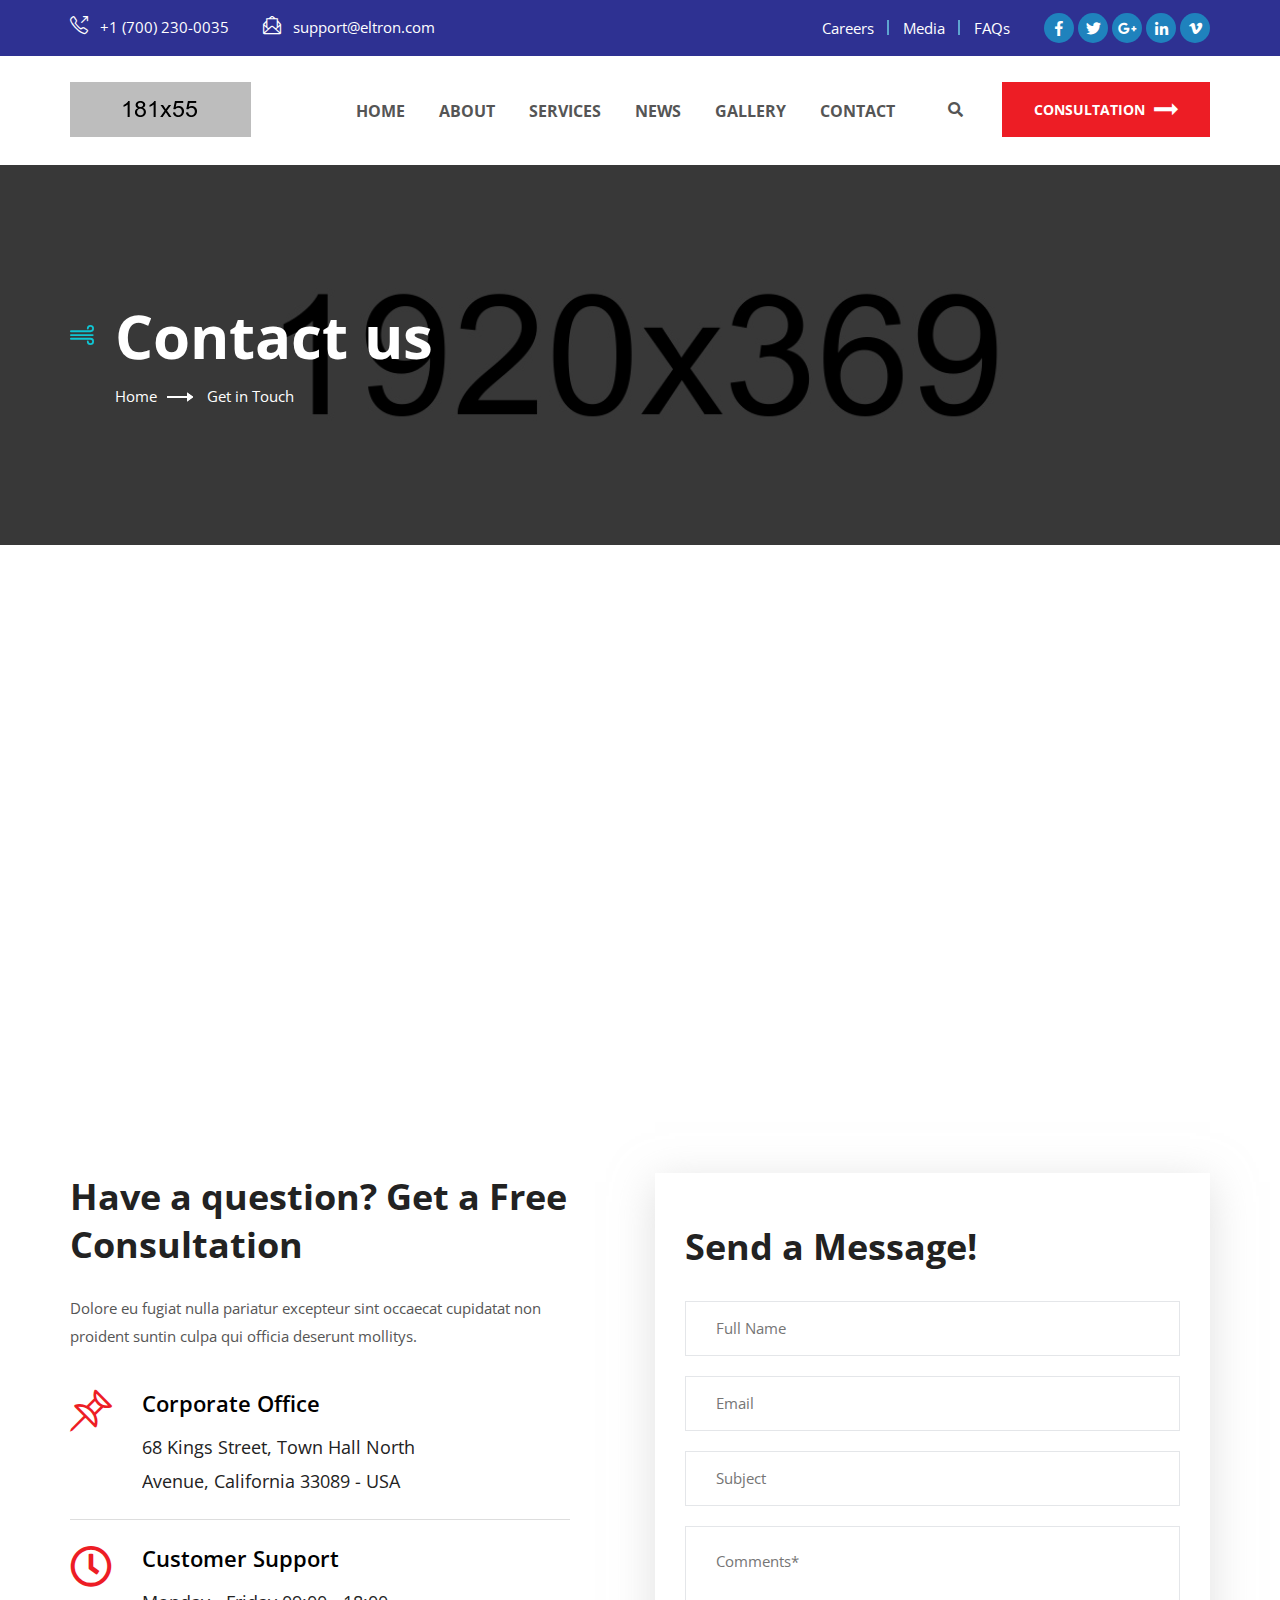
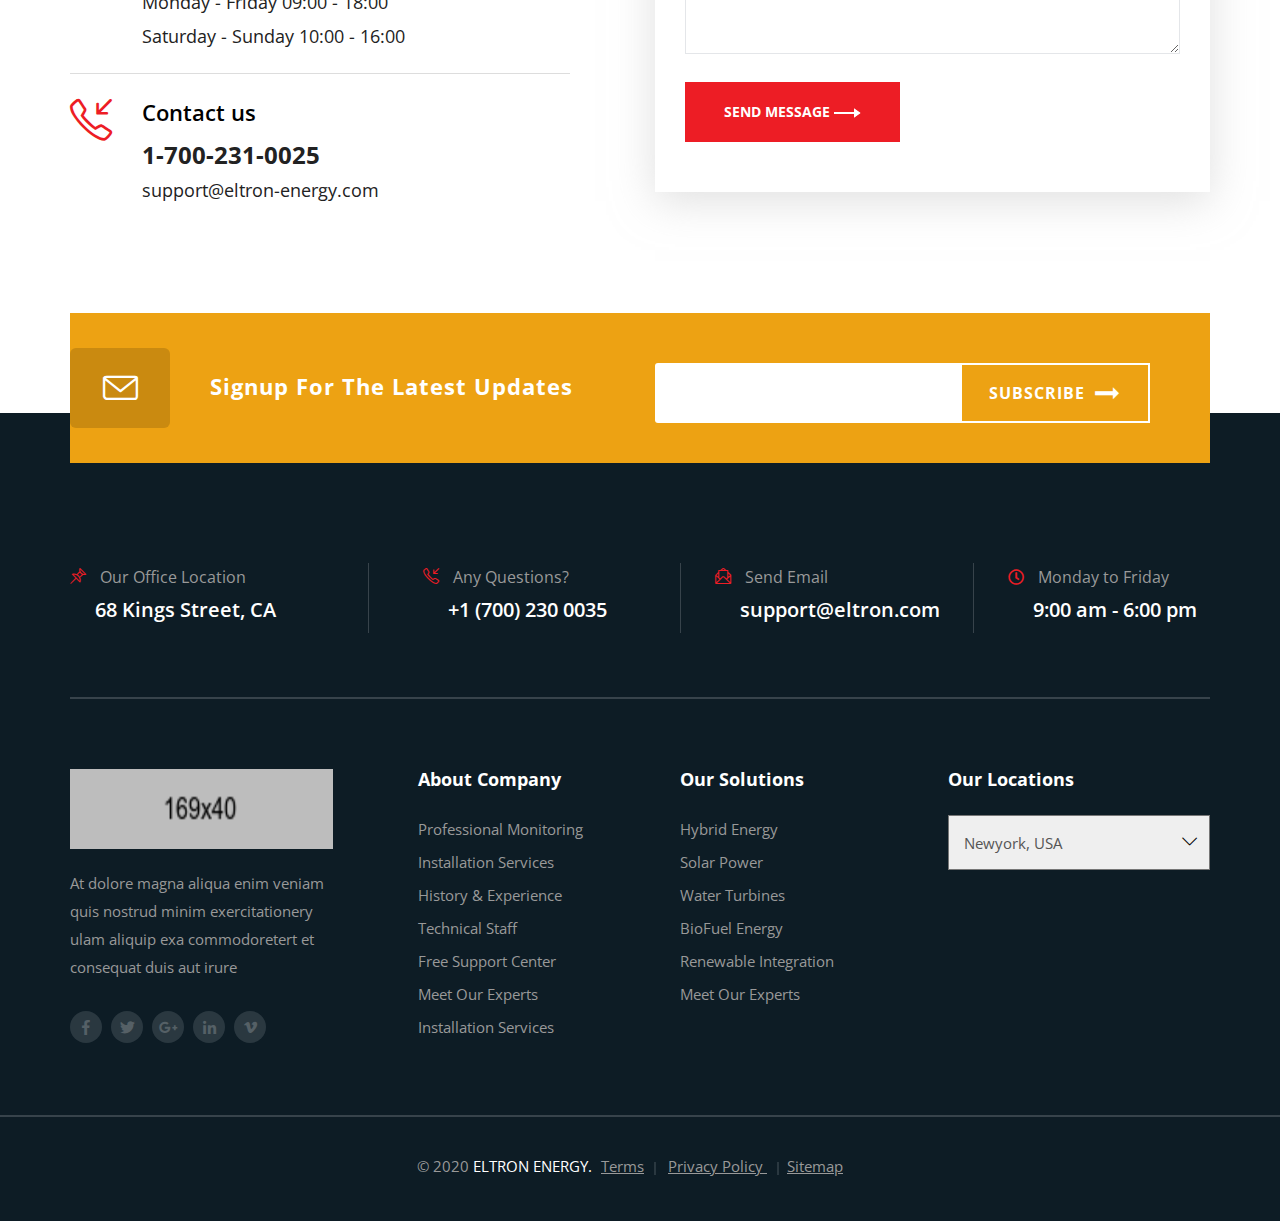
<file: contact.html>
<!DOCTYPE html>
<html lang="en">
<head>
	<meta charset="UTF-8">
	<title>Contact</title>
	<link rel="shortcut icon" href="assets/img/logo/ficon.png" type="image/x-icon">
	<meta name="author" content="Templines">
	<meta name="description" content="Eltron - Alternative Energy HTML Template">
	<meta name="keywords" content="	alternative energy, ecology, energy business, green energy, heating, hydropower, nature energy, power saving, recycling, renewable energy, solar energy, Solar Panels, wing turbines">
	<!-- Mobile Specific Meta -->
	<meta name="viewport" content="width=device-width, initial-scale=1">

	<link rel="stylesheet" href="assets/css/owl.carousel.css">
	<link rel="stylesheet" href="assets/css/fontawesome-all.css">
	<link rel="stylesheet" href="assets/css/simple-line-icons.css">
	<link rel="stylesheet" href="assets/css/animate.css">
	<link rel="stylesheet" href="assets/css/flaticon.css">
	<link rel="stylesheet" href="assets/css/bootstrap.min.css">
	<link rel="stylesheet" href="assets/css/video.min.css">
	<link rel="stylesheet" href="assets/css/lightbox.css">
	<link rel="stylesheet" href="assets/css/style.css">
</head>

<body>
	<div id="preloader"></div>
	<div class="up">
		<a href="#" class="scrollup text-center"><i class="fas fa-chevron-up"></i></a>
	</div>

<!-- Start of header section
	============================================= -->
	<header id="header_id" class="main_header header_style_one">
		<div class="header_top">
			<div class="container">
				<div class="row">
					<div class="col-md-6">
						<div class="header_top_contact ul-li clearfix">
							<ul>
								<li> <i class="icon-call-out"></i> +1 (700) 230-0035</li>
								<li> <i class="icon-envelope-letter"></i> support@eltron.com</li>
							</ul>
						</div>
					</div>
					<div class="col-md-6">
						<div class="header_top_info float-right">
							<div class="top_info_item top_info_menu ul-li clearfix">
								<ul>
									<li><a href="#">Careers</a></li>
									<li><a href="#">Media</a></li>
									<li><a href="#">FAQs</a></li>
								</ul>
							</div>
							<div class="top_info_item top_info_social ul-li clearfix">
								<ul>
									<li><a href="#"><i class="fab fa-facebook-f"></i></a></li>
									<li><a href="#"><i class="fab fa-twitter"></i></a></li>
									<li><a href="#"><i class="fab fa-google-plus-g"></i></a></li>
									<li><a href="#"><i class="fab fa-linkedin-in"></i></a></li>
									<li><a href="#"><i class="fab fa-vimeo-v"></i></a></li>
								</ul>
							</div>
						</div>
					</div>
				</div>
			</div>
		</div>
		<div class="site-main-menu clearfix">
			<div class="container">
				<div class="brand-logo float-left">
					<a href="#"><img src="assets/img/logo/logo1.png" alt=""></a>
				</div>
				<nav class="main_navigation desktop-menu ul-li">
					<ul id="main-nav" class="navbar-nav text-uppercase clearfix">
						<li class="dropdown">
							<a href="#">Home</a>
							<ul class="dropdown-menu clearfix">
								<li><a href="index.html">Home Page 1</a></li>
								<li><a href="index-2.html">Home Page 2</a></li>
							</ul>
						</li>
						<li><a href="about.html">About</a></li>
						<li class="dropdown">
							<a href="#">Services</a>
							<ul class="dropdown-menu clearfix">
								<li><a href="service.html">Service</a></li>
								<li><a href="service-single.html">Details</a></li>
							</ul>
						</li>
						<li class="dropdown">
							<a href="#"> News</a>
							<ul class="dropdown-menu clearfix">
								<li><a href="blog.html">Blog</a></li>
								<li><a href="blog-single.html">Details</a></li>
							</ul>
						</li>
						<li><a href="#">Gallery</a></li>
						<li><a href="contact.html">Contact</a></li>
					</ul>
				</nav>
				<div class="site-search-btn float-right">
					<div class="el-search position-relative">
						<i class="el-search-btn fas fa-search"></i>
						<div class="search-body">
							<div class="search-form">
								<form action="#">
									<input class="search-input" type="search" placeholder="Search Here">
									<div class="outer-close el-search-btn">
										<i class="fas fa-times"></i>
									</div>
									<button type="submit" class="search-close">
										<i class="fas fa-search"></i>
									</button>
								</form>
							</div>
						</div>
					</div>
					<div class="con-btn text-center  text-uppercase">
						<a href="#">consultation <i class="flaticon-next"></i></a>
					</div>
				</div>
			</div>
		</div>
		<!-- desktop-menu -->
		<div class="el-mobile_menu relative-position">
			<div class="el-mobile_menu_button s2-open_mobile_menu">
				<i class="fas fa-bars"></i>
			</div>
			<div class="el-mobile_menu_wrap">
				<div class="mobile_menu_overlay s2-open_mobile_menu"></div>
				<div class="el-mobile_menu_content">
					<div class="el-mobile_menu_close s2-open_mobile_menu">
						<i class="fas fa-arrow-circle-right"></i>
					</div>
					<div class="m-brand-logo text-center">
						<a href="#"><img src="assets/img/logo/logo1.png" alt=""></a>
					</div>
					<div class="mobile-search">
						<form class="form-item position-relative" action="#" method="">
							<input type="search" placeholder="search...">
							<button type="submit" ><i class="fas fa-search"></i></button>
						</form>
					</div>
					<nav class="el-mobile-main-navigation  clearfix ul-li">
						<ul id="main-nav" class="navbar-nav text-capitalize clearfix">
							<li class="dropdown">
								<a href="#">Home</a>
								<ul class="dropdown-menu clearfix">
									<li><a href="index.html">Home Page 1</a></li>
									<li><a href="index-2.html">Home Page 2</a></li>
								</ul>
							</li>
							<li><a href="about.html">About</a></li>
							<li class="dropdown">
								<a href="#">Services</a>
								<ul class="dropdown-menu clearfix">
									<li><a href="service.html">Service</a></li>
									<li><a href="service-single.html">Details</a></li>
								</ul>
							</li>
							<li class="dropdown">
								<a href="#"> News</a>
								<ul class="dropdown-menu clearfix">
									<li><a href="blog.html">Blog</a></li>
									<li><a href="blog-single.html">Details</a></li>
								</ul>
							</li>
							<li><a href="#">Gallery</a></li>
							<li><a href="contact.html">Contact</a></li>
						</ul>
					</nav>
					<div class="mobile-contact-info text-center ul-li-block">
						<ul>
							<li> <i class="icon-call-out"></i> +1 (700) 230-0035</li>
							<li> <i class="icon-envelope-letter"></i> support@eltron.com</li>
						</ul>
					</div>
					<div class="mobile-follow text-center ul-li">
						<span>Follow Eltron:</span>
						<ul>
							<li><a href="#"><i class="fab fa-facebook-f"></i></a></li>
							<li><a href="#"><i class="fab fa-twitter"></i></a></li>
							<li><a href="#"><i class="fab fa-google-plus-g"></i></a></li>
							<li><a href="#"><i class="fab fa-linkedin-in"></i></a></li>
							<li><a href="#"><i class="fab fa-vimeo-v"></i></a></li>
						</ul>
					</div>
					<div class="mobile-consult-btn text-uppercase">
						<a href="#">Consultation</a>
					</div>
				</div>
			</div>
		</div>
	</header>
<!-- End of header section
	============================================= -->

<!-- Start of breadcrumb section
	============================================= -->
	<section id="breadcrumb" class="breadcrumb-section position-relative" data-background="assets/img/background/bcbg.jpg">
		<div class="background_overlay"></div>
		<div class="container">
			<div class="breadcrumb-content headline">
				<h2 class="breadcrumb-title"> Contact us</h2>
				<div class="breadcrumb_item ul-li">
					<ul class="breadcrumb">
						<li class="breadcrumb-item"><a href="#">Home</a></li>
						<li class="breadcrumb-item active">Get in Touch</li>
					</ul>
				</div>
			</div>
		</div>
	</section>
<!-- End of breadcrumb section
	============================================= -->

<!-- Start of Contact map section
	============================================= -->
	<div id="google-map">
		<div class="earth3dmap-com"><iframe id="iframemap" src="https://maps.google.com/maps?q=newyork&amp;ie=UTF8&amp;iwloc=&amp;output=embed" width="100%" height="500" frameborder="0" scrolling="no"></iframe><div style="color: #333; font-size: 14px; font-family: Arial, Helvetica, sans-serif; text-align: right; padding: 10px;"><a style="color: #333; text-decoration: underline; font-size: 14px; font-family: Arial, Helvetica, sans-serif; text-align: right;" href="http://earth3dmap.com/?from=embed" target="_blank" ></a></div>
	</div><!-- /#google-map-->
<!-- End Contact map section
	============================================= -->		

<!-- Start of Contact content
	============================================= -->
	<section id="contact-page-area" class="contact-page-section">
		<div class="container">
			<div class="row">
				<div class="col-lg-6 col-md-12">
					<div class="contact-form-text headline pera-content">
						<h3>Have a question? Get a
						Free Consultation  </h3>
						<p>Dolore eu fugiat nulla pariatur excepteur sint occaecat cupidatat non
						proident suntin culpa qui officia deserunt mollitys.</p>
						<div class="el-contact-info">
							<div class="contact-address">
								<div class="contact-icon">
									<i class="icon-pin"></i>
								</div>
								<div class="contact-text pera-content headline">
									<h4>Corporate Office</h4>
									<p>68 Kings Street, Town Hall North Avenue,
									California 33089 - USA</p>
								</div>
							</div>
							<div class="contact-address">
								<div class="contact-icon">
									<i class="far fa-clock"></i>
								</div>
								<div class="contact-text pera-content headline">
									<h4>Customer Support</h4>
									<p>Monday - Friday  09:00 - 18:00 <br>
									Saturday - Sunday  10:00 - 16:00</p>
								</div>
							</div>
							<div class="contact-address">
								<div class="contact-icon">
									<i class="icon-call-in"></i>
								</div>
								<div class="contact-text pera-content headline">
									<h4>Contact us</h4>
									<p><STRONG>1-700-231-0025 <br></STRONG>
									support@eltron-energy.com</p>
								</div>
							</div>
						</div>
					</div>
				</div>
				<div class="col-lg-6 col-md-12">
					<div class="el-contact-form headline">
						<h3>Send a Message!</h3>
						<div class="contact-form-area contact-form">
							<form method="post" action="sendemail.php" id="contact-form">
								<input class="" name="name" type="text" placeholder="Full Name">
								<input class="" name="email" type="email" placeholder="Email">
								<input class="" name="subject" type="text" placeholder="Subject">
								<textarea id="message" name="message" placeholder="Comments*"></textarea>
								<div class="sub-button  text-uppercase">
									<button type="submit" value="Submit">Send Message <img src="assets/img/arrow3.png" alt=""></button> 
								</div> 
							</form>
						</div>
					</div>
				</div>
			</div>
		</div>
	</section>
<!-- End of Contact content
	============================================= -->	

<!-- Start of Footer section
	============================================= -->
	<footer id="footer-id" class="footer-section">
		<div class="newslatter-section">
			<div class="container">
				<div class="newslatter-content clearfix">
					<div class="row">
						<div class="col-lg-6">
							<div class="newslatter-icon float-left">
								<i class="icon-envelope"></i>
							</div>
							<div class="newslatter-text">
								<h2>Signup For The Latest Updates</h2>
							</div>
							
						</div>
						<div class="col-lg-6">
							<div class="newslatter-form">
								<div class="newslatter-form position-relative">
									<form action="#">
										<input class="email" name="email" type="email">
										<div class="nws-button position-absolute text-capitalize">
											<button class="hover-btn" type="submit" value="Submit"> Subscribe <i class="flaticon-next"></i></button>
										</div>
									</form>
								</div>
							</div>
						</div>
					</div>
				</div>
			</div>
		</div>
		<div class="footer-content">
			<div class="container">
				<div class="footer-contact-info">
					<div class="row">
						<div class="col-lg-3">
							<div class="footer-icon-text-contact-info headline pera-content">
								<p><i class="icon-pin"></i> Our Office Location</p>
								<h3>68 Kings Street, CA</h3>
							</div>
						</div>
						<div class="col-lg-3">
							<div class="footer-icon-text-contact-info headline pera-content">
								<p><i class="icon-call-in"></i> Any Questions?</p>
								<h3>+1 (700) 230 0035</h3>
							</div>
						</div>
						<div class="col-lg-3">
							<div class="footer-icon-text-contact-info headline pera-content">
								<p><i class="icon-envelope-letter"></i> Send Email</p>
								<h3>support@eltron.com</h3>
							</div>
						</div>
						<div class="col-lg-3">
							<div class="footer-icon-text-contact-info headline pera-content">
								<p><i class="far fa-clock"></i> Monday to Friday</p>
								<h3>9:00 am - 6:00 pm</h3>
							</div>
						</div>
					</div>
				</div>
				<div class="footer-widget-area">
					<div class="row">
						<div class="col-lg-3 col-md-6">
							<div class="footer-widget-item pera-content">
								<div class="footer-logo-widget">
									<a class="footer-logo" href="#"><img src="assets/img/logo/f-logo.png" alt=""></a>
									<p>At dolore magna aliqua enim veniam
										quis nostrud minim exercitationery ulam
										aliquip exa commodoretert et consequat duis
									aut irure</p>
									<div class="footer-social">
										<a href="#"><i class="fab fa-facebook-f"></i></a>
										<a href="#"><i class="fab fa-twitter"></i></a>
										<a href="#"><i class="fab fa-google-plus-g"></i></a>
										<a href="#"><i class="fab fa-linkedin-in"></i></a>
										<a href="#"><i class="fab fa-vimeo-v"></i></a>
									</div>
								</div>
							</div>
						</div>
						<div class="col-lg-3 col-md-6">
							<div class="footer-widget-item pera-content">
								<div class="footer-menu-widget ul-li-block">
									<h3 class="el-widget-title">About Company</h3>
									<ul>
										<li><a href="#">Professional Monitoring</a></li>
										<li><a href="#">Installation Services</a></li>
										<li><a href="#">History & Experience</a></li>
										<li><a href="#">Technical Staff</a></li>
										<li><a href="#">Free Support Center</a></li>
										<li><a href="#">Meet Our Experts</a></li>
										<li><a href="#">Installation Services</a></li>
									</ul>
								</div>
							</div>
						</div>
						<div class="col-lg-3 col-md-6">
							<div class="footer-widget-item pera-content">
								<div class="footer-menu-widget ul-li-block">
									<h3 class="el-widget-title">Our Solutions</h3>
									<ul>
										<li><a href="#">Hybrid Energy</a></li>
										<li><a href="#">Solar Power</a></li>
										<li><a href="#">Water Turbines</a></li>
										<li><a href="#">BioFuel Energy</a></li>
										<li><a href="#">Renewable Integration</a></li>
										<li><a href="#">Meet Our Experts</a></li>
									</ul>
								</div>
							</div>
						</div>
						<div class="col-lg-3 col-md-6">
							<div class="footer-widget-item pera-content">
								<div class="footer-location-widget ul-li-block">
									<h3 class="el-widget-title">Our Locations</h3>
									<div class="loaction-select position-relative">
										<select>
											<option>
												Newyork, USA
											</option>
											<option>
												London, UK
											</option>
											<option>
												Paris, France
											</option>
										</select>
									</div>
									<div class="footer-map">
										<div class="earth3dmap-com"><iframe id="iframemap" src="https://maps.google.com/maps?q=newyork&amp;ie=UTF8&amp;iwloc=&amp;output=embed" width="100%" height="170" frameborder="0" scrolling="no"></iframe></div>
									</div>
								</div>
							</div>
						</div>
					</div>
				</div>
			</div>
		</div>
		<div class="footer-copyright-text text-center">
			<p>© 2020 <a href="#">ELTRON ENERGY.</a></p>
			<div class="copyright-menu">
				<a href="#">Terms</a>
				<a href="#"> Privacy Policy </a>
				<a href="#">Sitemap</a>
			</div>
		</div>
	</footer>
<!-- End of Footer section
	============================================= -->	

	<!-- For Js Library -->
	<script src="assets/js/jquery.min.js"></script>
	<script src="assets/js/bootstrap.min.js"></script>
	<script src="assets/js/popper.min.js"></script>
	<script src="assets/js/owl.carousel.min.js"></script>
	<script src="assets/js/jarallax.js"></script>
	<script src="assets/js/jquery.magnific-popup.min.js"></script>
	<script src="assets/js/appear.js"></script>
	<script src="assets/js/isotope.pkgd.min.js"></script>
	<script src="assets/js/masonry.pkgd.min.js"></script>
	<script src="assets/js/imagesloaded.pkgd.min.js"></script>
	<script src="assets/js/lightbox.js"></script>
	<script src="assets/js/waypoints.min.js"></script>
	<script src="assets/js/jquery.counterup.min.js"></script>
	<script src="assets/js/tilt.jquery.min.js"></script>
	<script src="assets/js/wow.min.js"></script>
	<script src="assets/js/validate.js"></script>
	<script src="assets/js/script.js"></script>
	<script src="assets/js/script-2.js"></script>
	<script src="assets/js/gmap3.min.js"></script>
	<script src="http://maps.google.com/maps/api/js?key=AIzaSyC61_QVqt9LAhwFdlQmsNwi5aUJy9B2SyA"></script>
</body>
</html>
</file>
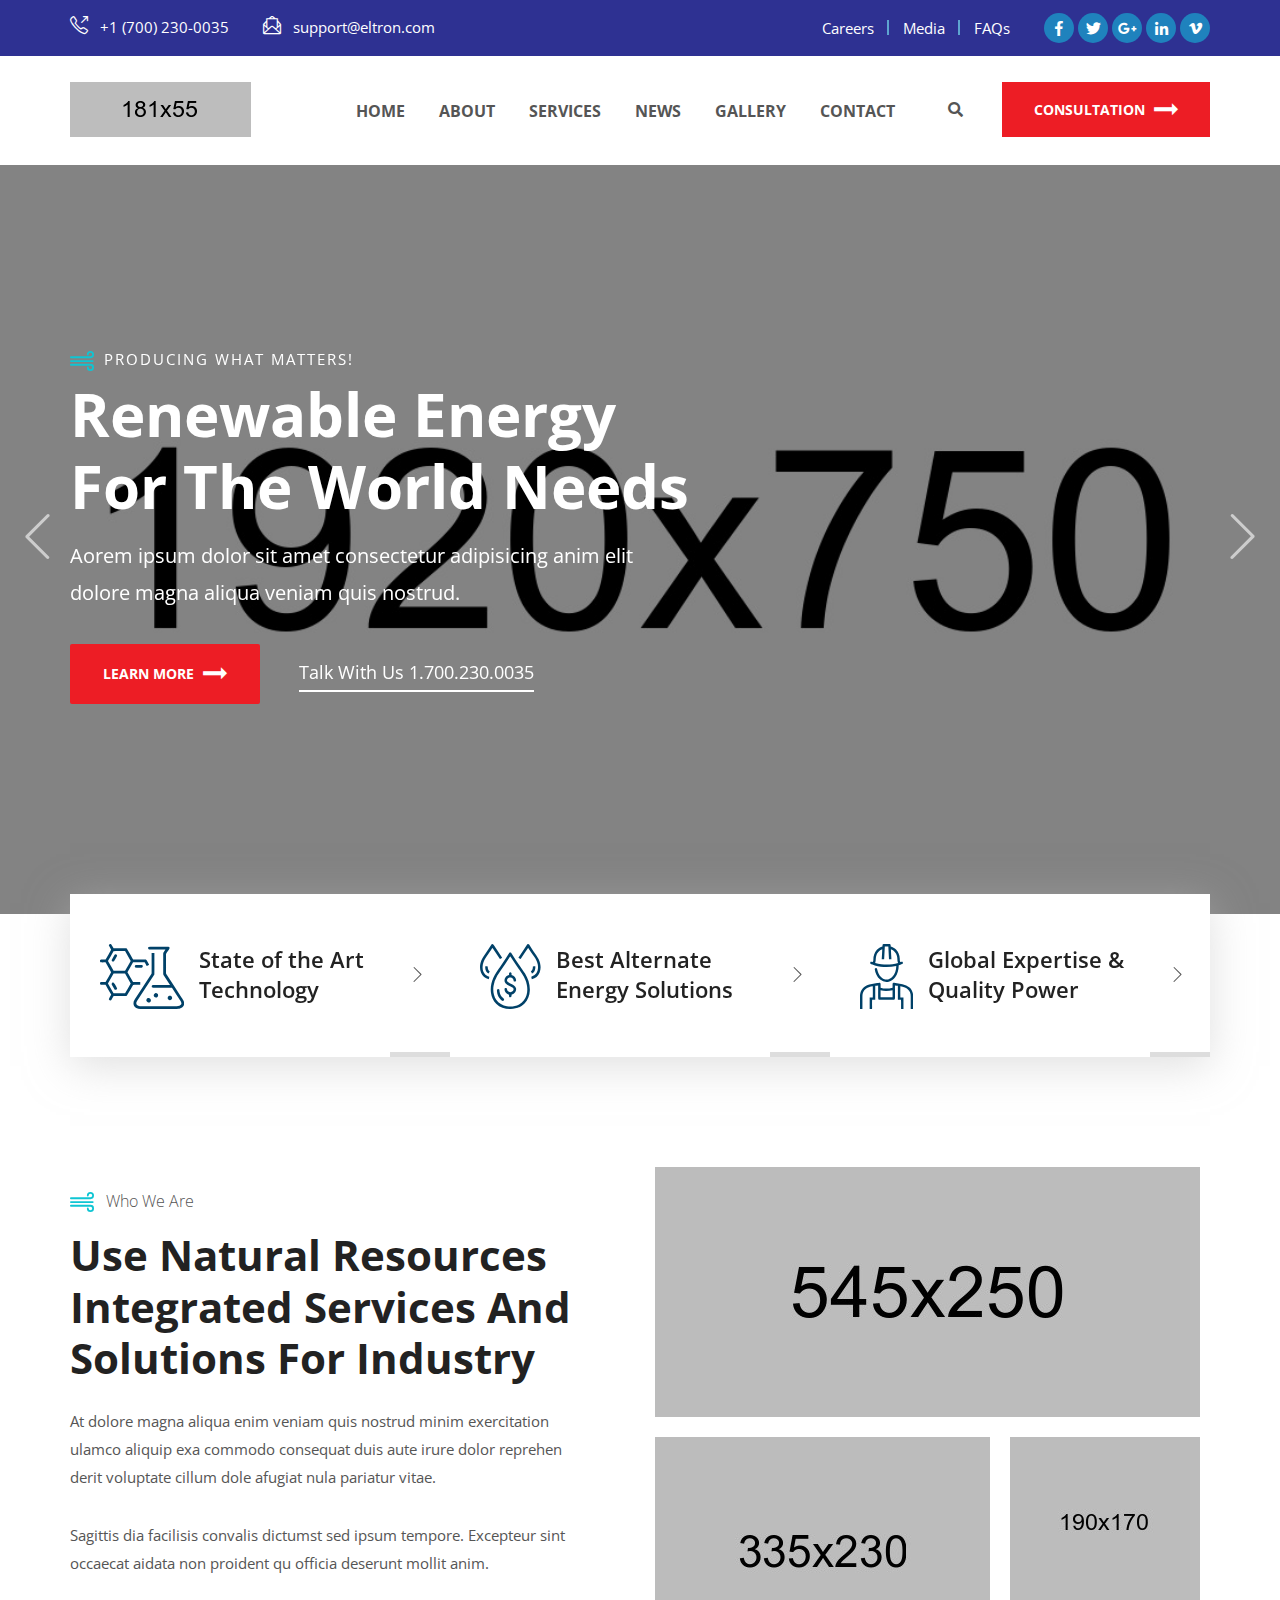
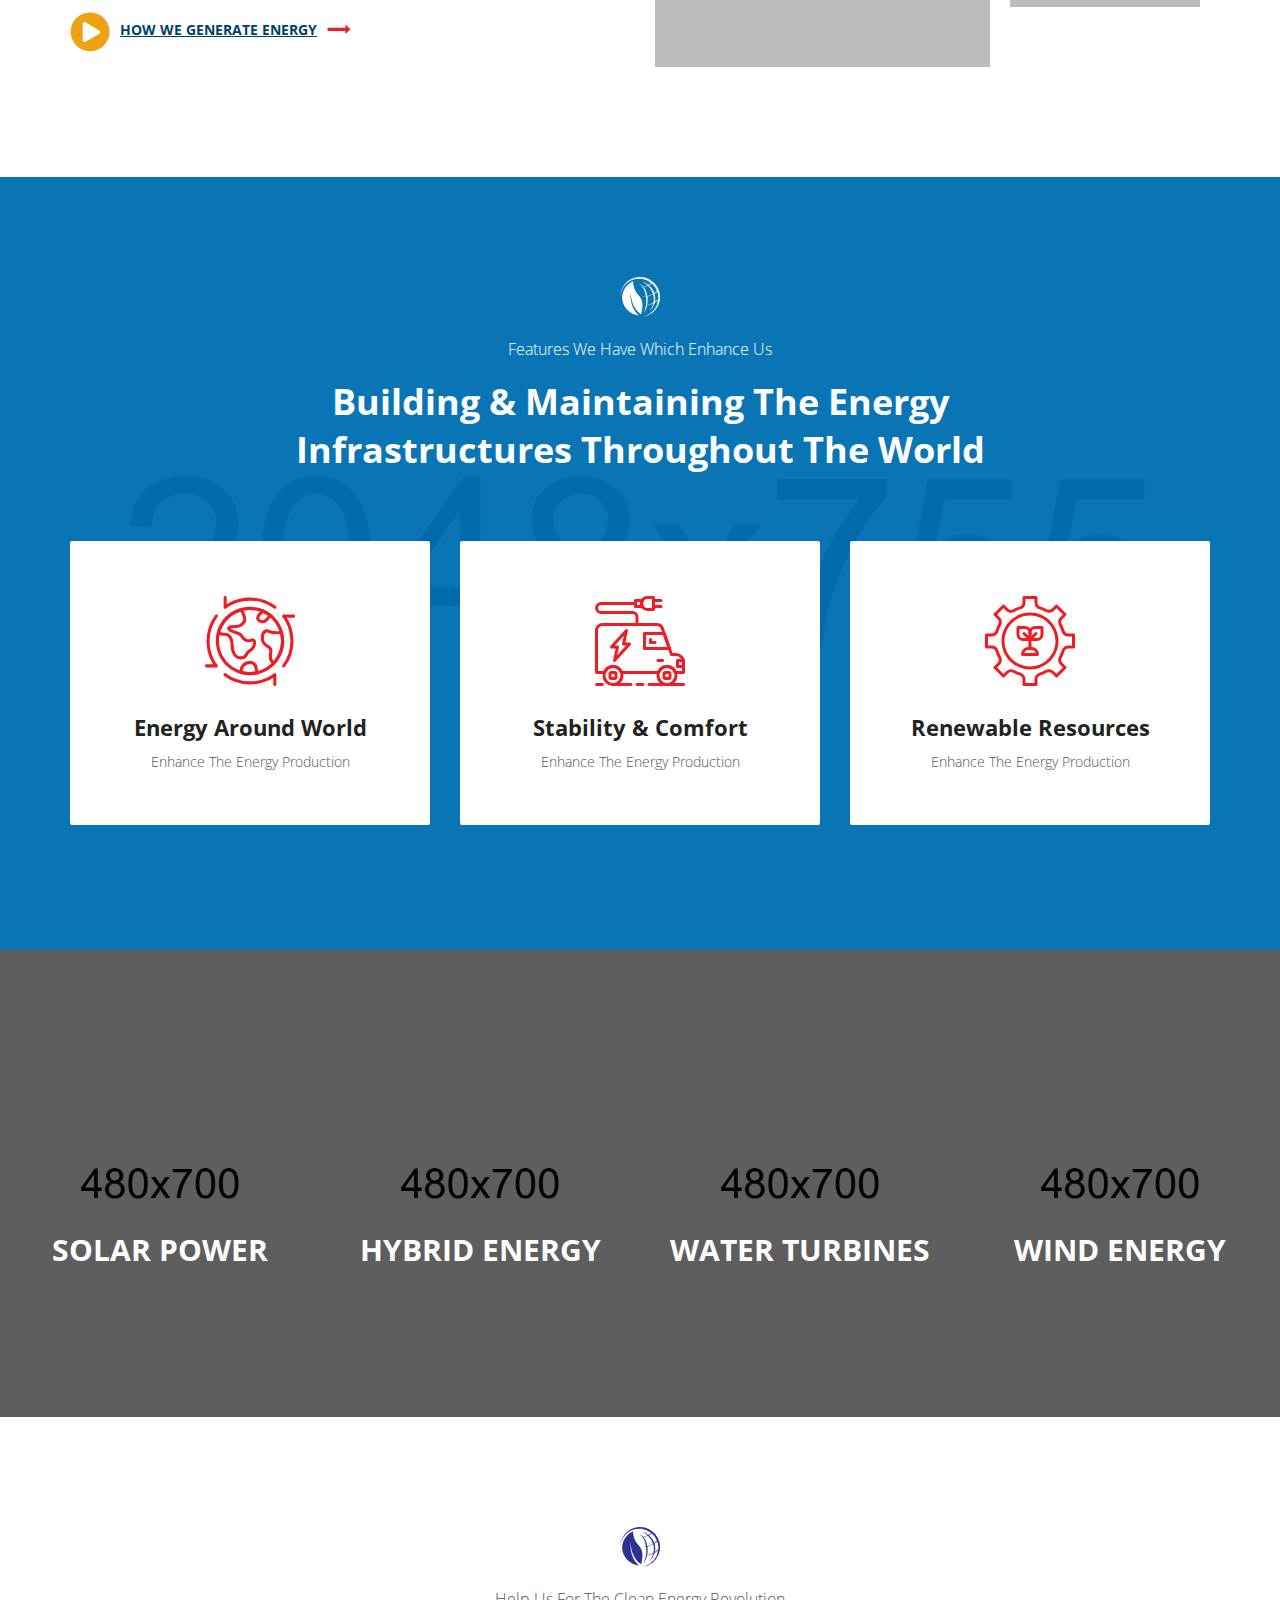
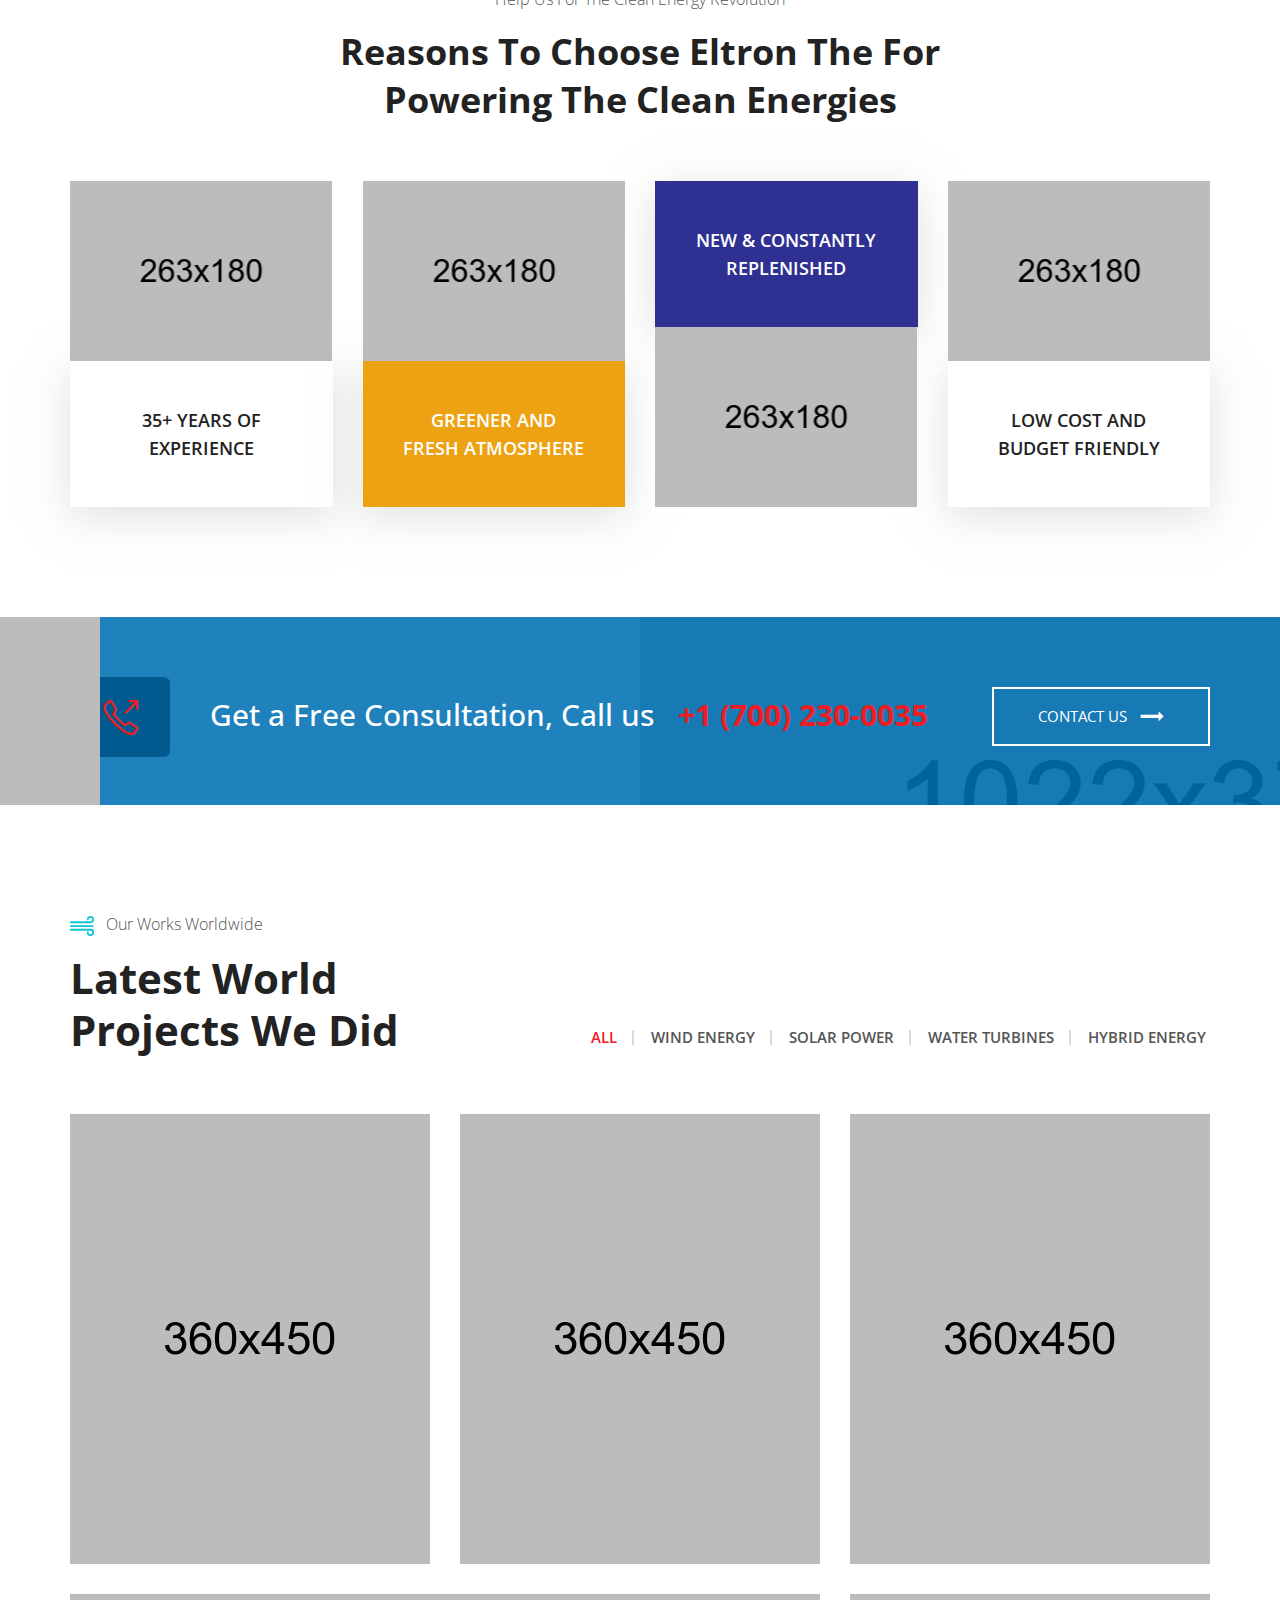
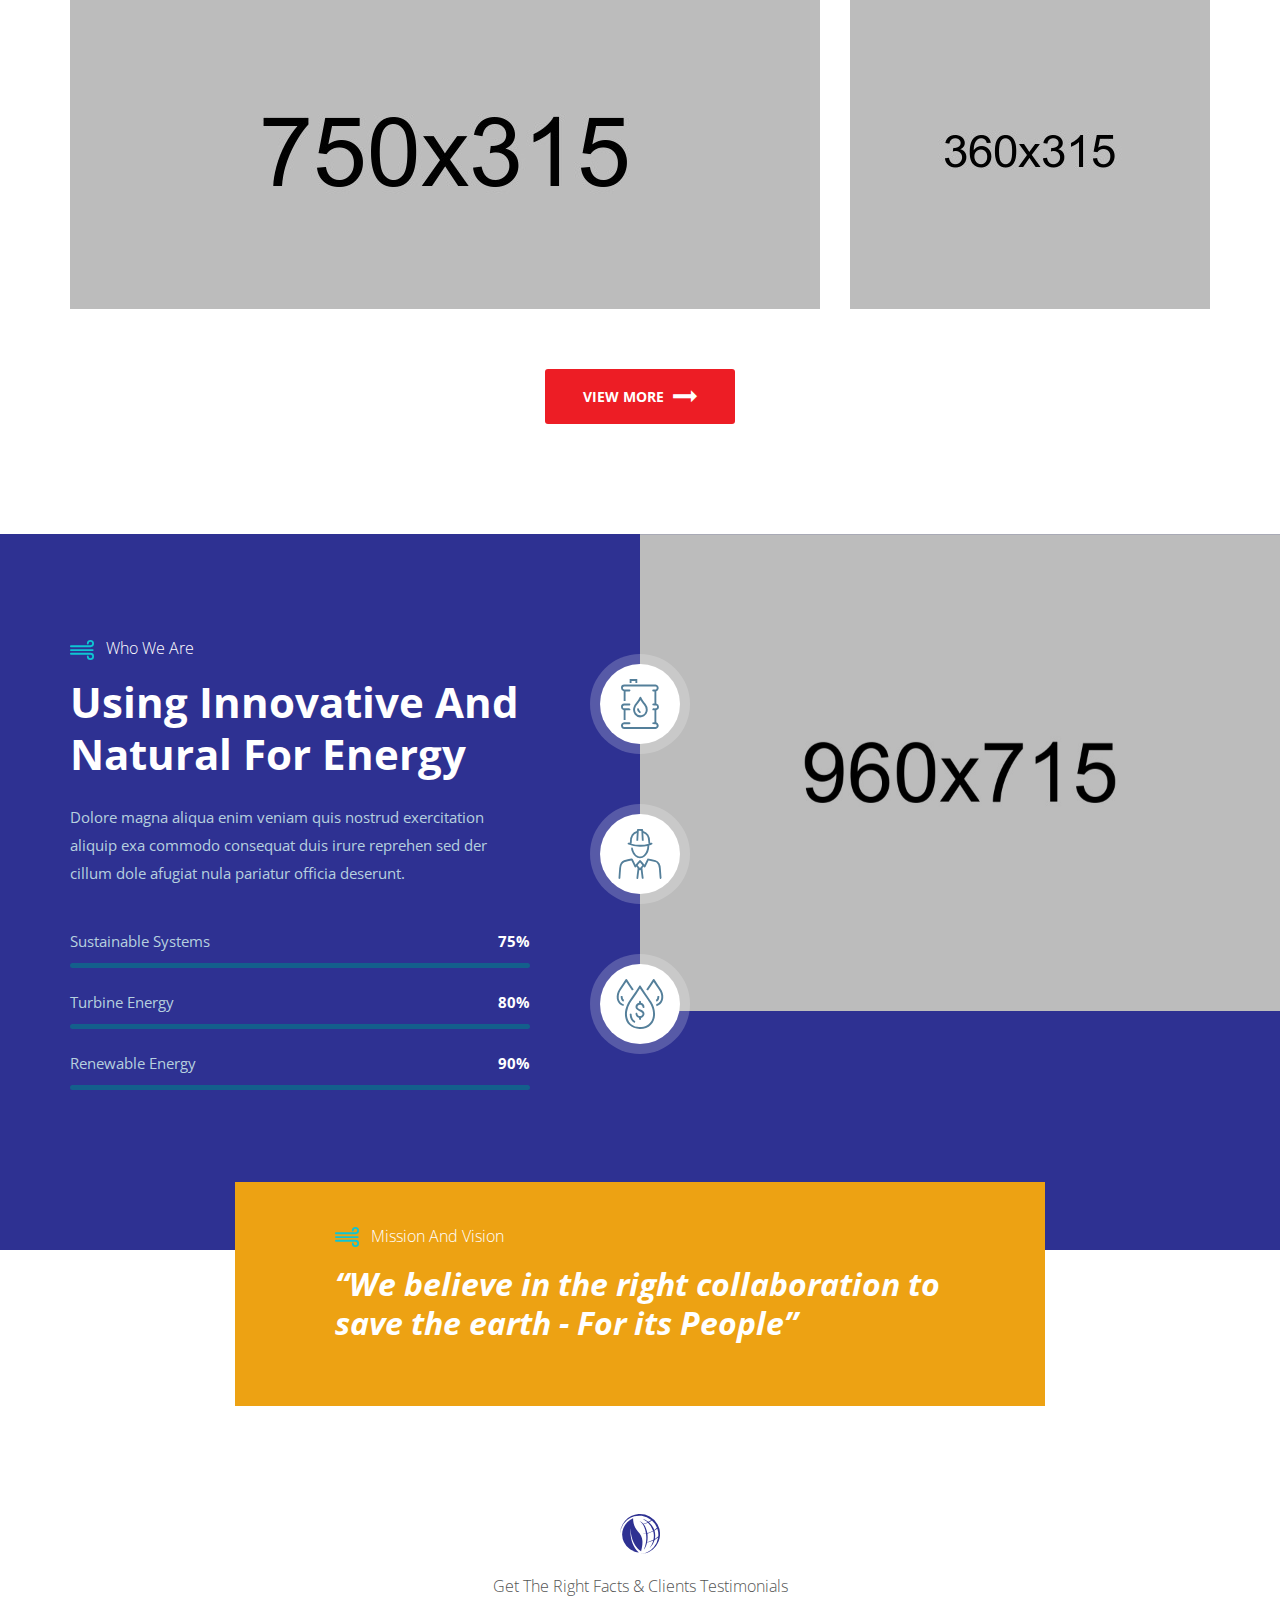
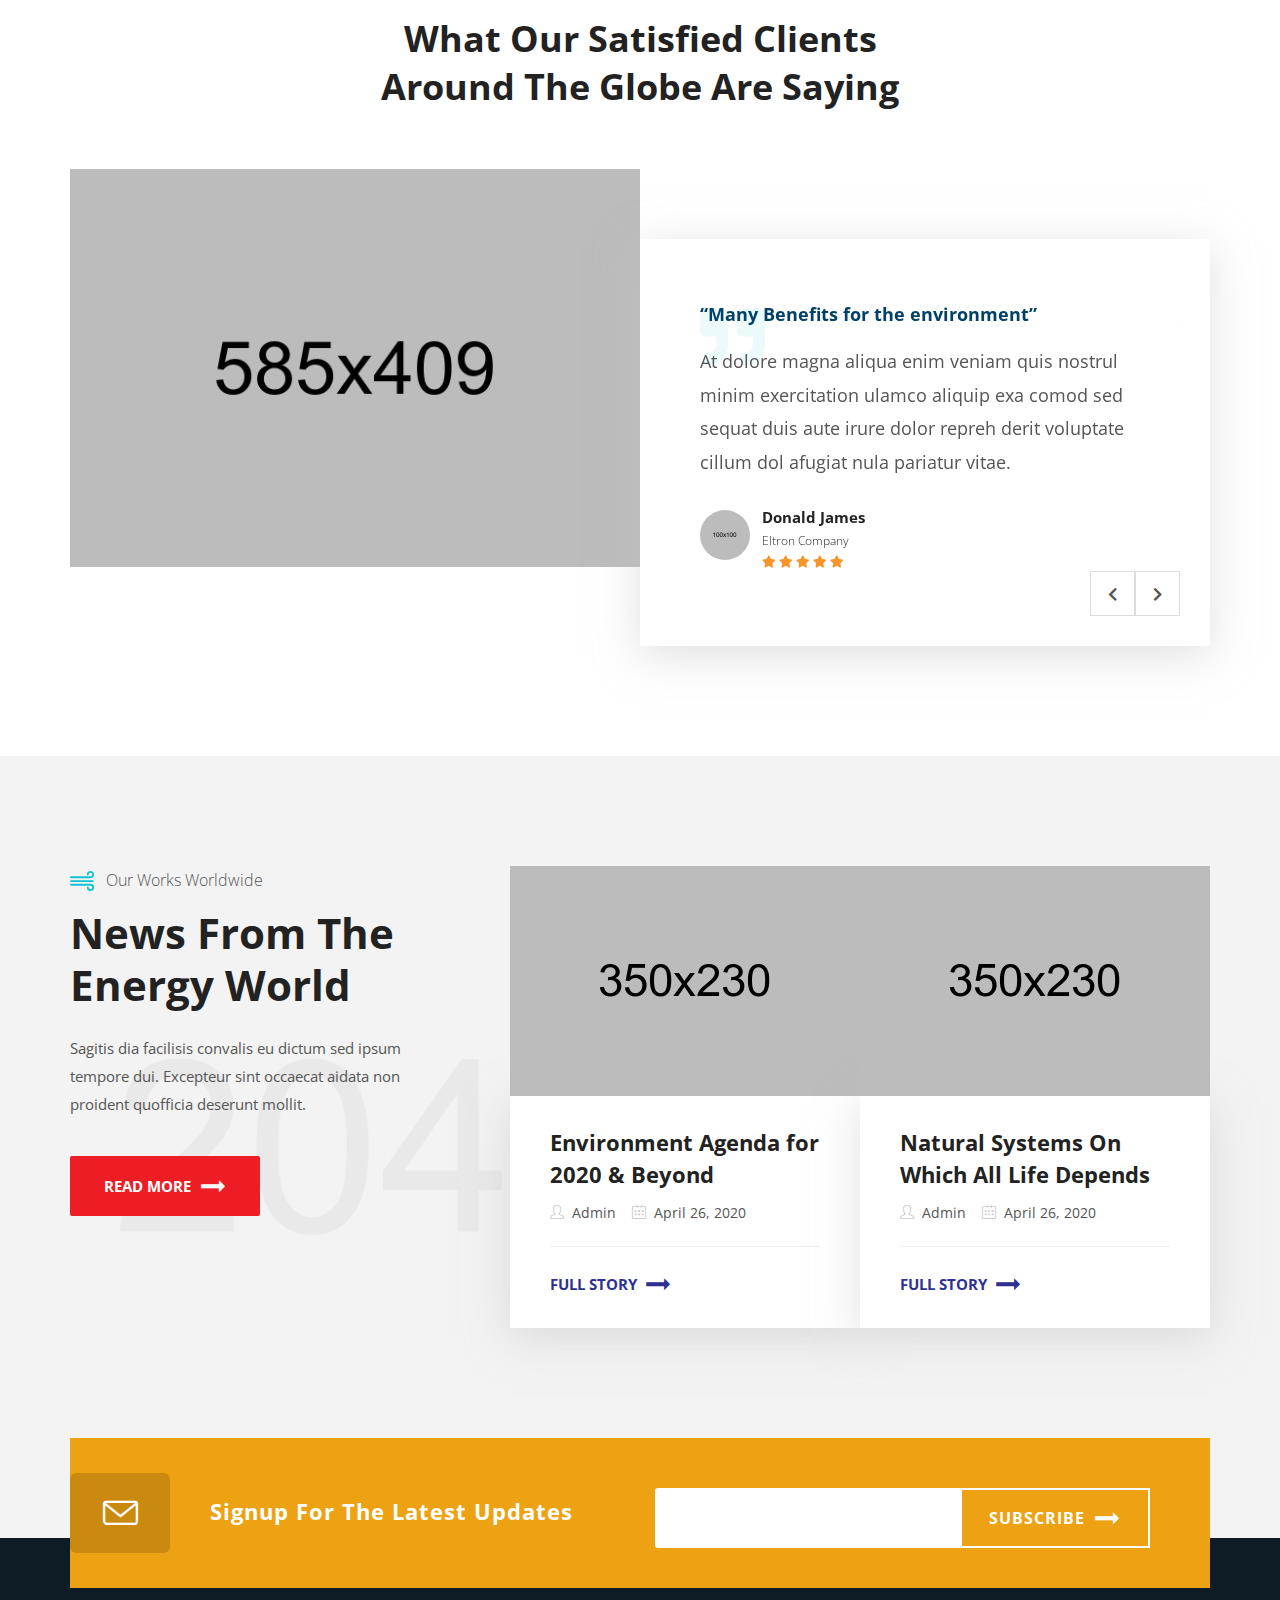
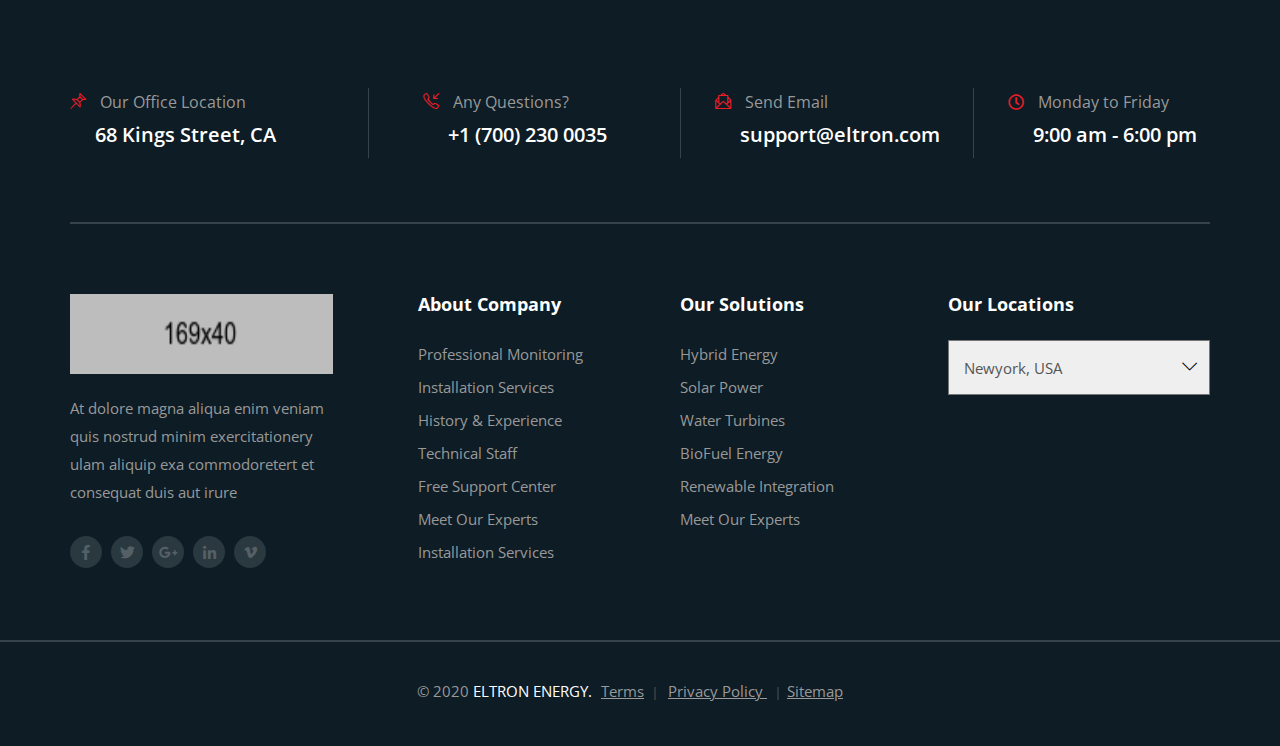
<file: index2.html>
<!DOCTYPE html>
<html lang="en">
<head>
	<meta charset="UTF-8">
	<title>Home Page 1</title>
	<link rel="shortcut icon" href="assets/img/logo/ficon.png" type="image/x-icon">
	<meta name="author" content="Templines">
	<meta name="description" content="Eltron - Alternative Energy HTML Template">
	<meta name="keywords" content="	alternative energy, ecology, energy business, green energy, heating, hydropower, nature energy, power saving, recycling, renewable energy, solar energy, Solar Panels, wing turbines">
	<!-- Mobile Specific Meta -->
	<meta name="viewport" content="width=device-width, initial-scale=1">

	<link rel="stylesheet" href="assets/css/owl.carousel.css">
	<link rel="stylesheet" href="assets/css/fontawesome-all.css">
	<link rel="stylesheet" href="assets/css/simple-line-icons.css">
	<link rel="stylesheet" href="assets/css/animate.css">
	<link rel="stylesheet" href="assets/css/flaticon.css">
	<link rel="stylesheet" href="assets/css/bootstrap.min.css">
	<link rel="stylesheet" href="assets/css/video.min.css">
	<link rel="stylesheet" href="assets/css/lightbox.css">
	<link rel="stylesheet" href="assets/css/style.css">
</head>

<body>
	<div id="preloader"></div>
	<div class="up">
		<a href="#" class="scrollup text-center"><i class="fas fa-chevron-up"></i></a>
	</div>
<!-- Start of header section
	============================================= -->
	<header id="header_id" class="main_header header_style_one">
		<div class="header_top">
			<div class="container">
				<div class="row">
					<div class="col-md-6">
						<div class="header_top_contact ul-li clearfix">
							<ul>
								<li> <i class="icon-call-out"></i> +1 (700) 230-0035</li>
								<li> <i class="icon-envelope-letter"></i> support@eltron.com</li>
							</ul>
						</div>
					</div>
					<div class="col-md-6">
						<div class="header_top_info float-right">
							<div class="top_info_item top_info_menu ul-li clearfix">
								<ul>
									<li><a href="#">Careers</a></li>
									<li><a href="#">Media</a></li>
									<li><a href="#">FAQs</a></li>
								</ul>
							</div>
							<div class="top_info_item top_info_social ul-li clearfix">
								<ul>
									<li><a href="#"><i class="fab fa-facebook-f"></i></a></li>
									<li><a href="#"><i class="fab fa-twitter"></i></a></li>
									<li><a href="#"><i class="fab fa-google-plus-g"></i></a></li>
									<li><a href="#"><i class="fab fa-linkedin-in"></i></a></li>
									<li><a href="#"><i class="fab fa-vimeo-v"></i></a></li>
								</ul>
							</div>
						</div>
					</div>
				</div>
			</div>
		</div>
		<div class="site-main-menu clearfix">
			<div class="container">
				<div class="brand-logo float-left">
					<a href="#"><img src="assets/img/logo/logo1.png" alt=""></a>
				</div>
				<nav class="main_navigation desktop-menu ul-li">
					<ul id="main-nav" class="navbar-nav text-uppercase clearfix">
						<li class="dropdown">
							<a href="#">Home</a>
							<ul class="dropdown-menu clearfix">
								<li><a href="index.html">Home Page 1</a></li>
								<li><a href="index-2.html">Home Page 2</a></li>
							</ul>
						</li>
						<li><a href="about.html">About</a></li>
						<li class="dropdown">
							<a href="#">Services</a>
							<ul class="dropdown-menu clearfix">
								<li><a href="service.html">Service</a></li>
								<li><a href="service-single.html">Details</a></li>
							</ul>
						</li>
						<li class="dropdown">
							<a href="#"> News</a>
							<ul class="dropdown-menu clearfix">
								<li><a href="blog.html">Blog</a></li>
								<li><a href="blog-single.html">Details</a></li>
							</ul>
						</li>
						<li><a href="#">Gallery</a></li>
						<li><a href="contact.html">Contact</a></li>
					</ul>
				</nav>
				<div class="site-search-btn float-right">
					<div class="el-search position-relative">
						<i class="el-search-btn fas fa-search"></i>
						<div class="search-body">
							<div class="search-form">
								<form action="#">
									<input class="search-input" type="search" placeholder="Search Here">
									<div class="outer-close el-search-btn">
										<i class="fas fa-times"></i>
									</div>
									<button type="submit" class="search-close">
										<i class="fas fa-search"></i>
									</button>
								</form>
							</div>
						</div>
					</div>
					<div class="con-btn text-center  text-uppercase">
						<a href="#">consultation <i class="flaticon-next"></i></a>
					</div>
				</div>
			</div>
		</div>
		<!-- desktop-menu -->
		<div class="el-mobile_menu relative-position">
			<div class="el-mobile_menu_button s2-open_mobile_menu">
				<i class="fas fa-bars"></i>
			</div>
			<div class="el-mobile_menu_wrap">
				<div class="mobile_menu_overlay s2-open_mobile_menu"></div>
				<div class="el-mobile_menu_content">
					<div class="el-mobile_menu_close s2-open_mobile_menu">
						<i class="fas fa-arrow-circle-right"></i>
					</div>
					<div class="m-brand-logo text-center">
						<a href="#"><img src="assets/img/logo/logo1.png" alt=""></a>
					</div>
					<div class="mobile-search">
						<form class="form-item position-relative" action="#" method="">
							<input type="search" placeholder="search...">
							<button type="submit" ><i class="fas fa-search"></i></button>
						</form>
					</div>
					<nav class="el-mobile-main-navigation  clearfix ul-li">
						<ul id="main-nav" class="navbar-nav text-capitalize clearfix">
							<li class="dropdown">
								<a href="#">Home</a>
								<ul class="dropdown-menu clearfix">
									<li><a href="index.html">Home Page 1</a></li>
									<li><a href="index-2.html">Home Page 2</a></li>
								</ul>
							</li>
							<li><a href="about.html">About</a></li>
							<li class="dropdown">
								<a href="#">Services</a>
								<ul class="dropdown-menu clearfix">
									<li><a href="service.html">Service</a></li>
									<li><a href="service-single.html">Details</a></li>
								</ul>
							</li>
							<li class="dropdown">
								<a href="#"> News</a>
								<ul class="dropdown-menu clearfix">
									<li><a href="blog.html">Blog</a></li>
									<li><a href="blog-single.html">Details</a></li>
								</ul>
							</li>
							<li><a href="#">Gallery</a></li>
							<li><a href="contact.html">Contact</a></li>
						</ul>
					</nav>
					<div class="mobile-contact-info text-center ul-li-block">
						<ul>
							<li> <i class="icon-call-out"></i> +1 (700) 230-0035</li>
							<li> <i class="icon-envelope-letter"></i> support@eltron.com</li>
						</ul>
					</div>
					<div class="mobile-follow text-center ul-li">
						<span>Follow Eltron:</span>
						<ul>
							<li><a href="#"><i class="fab fa-facebook-f"></i></a></li>
							<li><a href="#"><i class="fab fa-twitter"></i></a></li>
							<li><a href="#"><i class="fab fa-google-plus-g"></i></a></li>
							<li><a href="#"><i class="fab fa-linkedin-in"></i></a></li>
							<li><a href="#"><i class="fab fa-vimeo-v"></i></a></li>
						</ul>
					</div>
					<div class="mobile-consult-btn text-uppercase">
						<a href="#">Consultation</a>
					</div>
				</div>
			</div>
		</div>
	</header>
<!-- End of header section
	============================================= -->

<!-- Start of Slider section
	============================================= -->
	<section id="slider-eltron" class="slider-section slider-style-one">
		<div id="slider-main" class="slider-content owl-carousel">
			<div class="main-slider-img-text slide-type-one pera-content headline position-relative">
				<div class="slider-img-bg img-zooming" data-background="assets/img/slider/sm1.jpg"></div>
				<div class="background_overlay"></div>
				<div class="container">
					<div class="slider-content-box">
						<span class="title-tag text-uppercase"><img src="assets/icon/icon5.svg" alt="">producing what matters!</span>
						<h1>Renewable Energy
							For The World Needs
						</h1>
						<p>Aorem ipsum dolor sit amet consectetur adipisicing anim
							elit dolore magna aliqua veniam quis nostrud.
						</p>
						<div class="slide-btn-1">
							<a href="#">Learn More  <i class="flaticon-next"></i></a>
							<a href="#">Talk With Us 1.700.230.0035</a>
						</div>
					</div>
				</div>
			</div>
			<div class="main-slider-img-text slide-type-two pera-content headline position-relative">
				<div class="slider-img-bg img-zooming"  data-background="assets/img/slider/sm2.jpg"></div>
				<div class="background_overlay"></div>
				<div class="container">
					<div class="slider-content-box text-center">
						<span class="title-tag text-uppercase"><img src="assets/icon/icon5.svg" alt="">producing what matters!</span>
						<h1>Best Renewable Energy
							Solutions For Future

						</h1>
						<p>Aorem ipsum dolor sit amet consectetur adipisicing anim
							elit dolore magna aliqua veniam quis nostrud.
						</p>
						<div class="slide-btn-1">
							<a href="#">Learn More  <i class="flaticon-next"></i></a>
							<a href="#">Global help  <i class="flaticon-next"></i></a>
						</div>
					</div>
				</div>
			</div>
		</div>
	</section>
<!-- End of header section
	============================================= -->

<!-- Start of site info section
	============================================= -->
	<section id="site-info" class="site-info-section">
		<div class="container">
			<div class="site-info-content">
				<div class="site-info-icon-text position-relative">
					<div class="site-info-icon float-left">
						<svg  data-name="Layer 1" xmlns="http://www.w3.org/2000/svg" viewBox="0 0 261.89 202.21"><path class="cls-1" d="M249.79,133.19c1.77-1.07,4.38-2.13,6.13-.51,3.12,3.72,4.83,8.38,7.58,12.35,12.89.57,25.85-.11,38.76.32,1.86.07,2.77,1.82,3.67,3.19,6.19,10.49,12.2,21.08,18.27,31.64,12.65,0,25.3-.06,37.95,0,2.54-.27,4.09,2.09,5.19,4,2.22,4.09,4.74,8,6.84,12.18a45.07,45.07,0,0,1-7.65,4c-2-3.91-4.36-7.59-6.39-11.46-12,0-24-.25-36,.1-5.52,10.36-11.66,20.38-17.49,30.57,5.89,10.17,11.88,20.27,17.59,30.54,7.41.16,14.83.09,22.25.06,0,2.93.05,5.87.06,8.81-7.46,0-14.92-.08-22.37.05-5.46,9.94-11.32,19.66-16.93,29.51a27.93,27.93,0,0,1-3.75,5.28c-13.3.15-26.59.06-39.89.06-2.19,3.84-4.32,7.71-6.61,11.48-1.1,2.32-4.08,2.11-6.13,1.43a26.08,26.08,0,0,1-2.21-3.34c1.64-4.57,4.54-8.5,6.82-12.73.74-1,.15-2.19-.4-3.11-5.55-9.59-11.22-19.11-16.62-28.79-4.82,0-9.64-.15-14.45,0-2.85-1.2-2.94-4.15-2.55-6.8.85-.64,1.72-1.27,2.59-1.9,4.84-.11,9.68-.06,14.53-.11,5.61-10.25,12-20.13,17.27-30.51-5.48-10.33-11.65-20.31-17.41-30.5-4.86-.17-9.76.39-14.57-.26-3.05-.92-2.6-4.38-2.39-6.84,5.17-3.23,11.5-.77,17.17-1.91,5.53-10.25,12-20.07,17.19-30.46-1.91-4.57-5.09-8.51-7.09-13,.35-1.12.72-2.24,1.08-3.36m13.41,21c-4.95,9.93-11,19.25-16.4,29-1.35,1.65.34,3.36,1,4.91,5.31,8.95,10.34,18.07,15.66,27,11.89.55,23.85.12,35.78.2,5.64-10.34,11.81-20.39,17.51-30.7C310.88,174.39,305,164.25,299.2,154c-12,0-24-.27-36,.13M246,254.6c5.22,9.38,10.73,18.59,16,27.93.8,1.13,1.28,3.09,3.08,2.7,11.39,0,22.79.17,34.18-.11,5.69-10.29,11.82-20.32,17.5-30.62C310.91,244.34,305,234.21,299.21,224c-11.88-.08-23.75,0-35.63-.05-5.82,10.23-11.85,20.35-17.61,30.63Z" transform="translate(-221.25 -131.85)"/><path class="cls-1" d="M371.82,141.22a21.67,21.67,0,0,1,7.3-.95c18,.11,36-.07,54.06.08a4.3,4.3,0,0,1,4.29,5.24c-2.91,6-8,10.89-10.78,17-.12,15,0,29.94,0,44.91.2,5.64-.42,11.35.28,17,15.82,24.56,31.95,48.94,47.86,73.44,3.3,5.17,7.52,10.21,8.16,16.55,1.09,6.31-2.45,12.81-8,15.8-6.25,3.8-13.8,4-20.89,3.79q-51.49,0-103,0a34,34,0,0,1-17-3.44c-5-2.73-9-8.07-8.65-14-.23-6.86,4.18-12.53,7.75-18q23.19-35.36,46.25-70.8c.94-1.65,2.53-3.16,2.41-5.2,0-21,.07-41.9-.06-62.84,2.91,0,5.82,0,8.74,0-.15,22.27.22,44.57-.18,66.83-3,5.57-6.86,10.61-10.17,16Q359.63,274,339.07,305.51c-3.13,4.41-7.52,11.19-2.88,16,3.58,2.92,8.37,3.77,12.88,3.76q55.55,0,111.09,0c5.44,0,11.54-1.63,14.38-6.71.46-6.41-4.07-11.3-7.25-16.33-7.35-11.42-15-22.65-22.13-34.2-19.37-.29-38.74,0-58.11-.13a14.81,14.81,0,0,1-4.3-1.16c-1-2.95-.81-7.12,3.09-7.48,17.74-.22,35.5.06,53.25-.14-5.7-8.84-11.49-17.64-17.23-26.46-1.8-2.8-4.25-5.6-3.94-9.17,0-18.67,0-37.34,0-56,.05-3.13-.43-6.43.85-9.38,1.85-3.15,4.16-6,6.13-9.06-16.81-.17-33.63.17-50.42-.16-3.78-.4-4.12-5-2.64-7.69Z" transform="translate(-221.25 -131.85)"/><path class="cls-1" d="M264.9,168.41c1.2-1.93,2.43-4.79,5.21-4.39,2.67-.33,3.75,2.53,4.51,4.53-2.94,5.57-6.07,11.06-9.32,16.45-1.48,2.25-4.41,1.58-6.55.87-.58-1.73-1.92-3.58-.7-5.35,2-4.21,4.69-8,6.85-12.11Z" transform="translate(-221.25 -131.85)"/><path class="cls-1" d="M332.61,197.1c3.81-.39,7.65-.06,11.48-.17,3.21,0,6.63-.46,9.6,1.13,1.36,2.77,1,6.9-2.65,7.43-6.67.09-13.5.8-20.07-.62l-1.45-2.32c-.07-2.23.74-4.74,3.09-5.45Z" transform="translate(-221.25 -131.85)"/><path class="cls-1" d="M259,252.17c1.54-.14,3.14-.63,4.69-.13,1.7,1,2.51,2.94,3.51,4.58,2.49,4.65,5.67,9,7.49,13.95a35.4,35.4,0,0,1-2.42,3.27c-1.67.71-3.49.19-5.18,0-2.95-5.19-6.05-10.3-9-15.49-1.48-2,.14-4.23.89-6.16Z" transform="translate(-221.25 -131.85)"/><path class="cls-1" d="M390.8,296.81c-4.12-3.13-2.85-10.7,2.32-11.94,4.23-1.4,9.36,2,8.9,6.61.29,2.81-1.79,4.89-3.78,6.5-2.52.2-5.4.72-7.44-1.17Z" transform="translate(-221.25 -131.85)"/><path class="cls-1" d="M435.35,293.75c2.46-1.62,5.6-.8,8.09.37,1.72,2.4,3.19,5.49,1.73,8.4-1.62,4.35-8.05,5.35-11.15,2.08-1.54-1.27-1.71-3.38-2.37-5.11.83-2.12,1.46-4.66,3.7-5.74Z" transform="translate(-221.25 -131.85)"/><path class="cls-1" d="M365.51,308.61c-.46-3.77,1.5-8.19,5.54-8.9,4.13-1.12,8.85,2.45,8.62,6.76.35,4.76-5.26,8.66-9.57,6.66-2.21-.64-3.28-2.86-4.59-4.52Z" transform="translate(-221.25 -131.85)"/></svg>
					</div>
					<div class="site-info-text headline">
						<h3>State of the Art
						Technology</h3>
					</div>
					<div class="site-info-arrow">
						<a href="#"><i class="icon-arrow-right"></i></a>
					</div>
				</div>
				<div class="site-info-icon-text position-relative">
					<div class="site-info-icon float-left">
						<svg data-name="Layer 1" xmlns="http://www.w3.org/2000/svg" viewBox="0 0 206.35 221.34"><path class="cls-1" d="M190.73,270.73l3.21-1.17A7.43,7.43,0,0,1,198,273c8.95,14.76,19.27,28.61,28.66,43.07A88.43,88.43,0,0,1,219,320.4c-8-12.68-16.92-24.84-25.11-37.42-1.67,1-2.4,3-3.51,4.51q-9.11,13.77-18.6,27.3c-7.35,10.52-12.52,23.14-11.68,36.18-.1,13.56,9.3,27,22.82,30a34.6,34.6,0,0,1-2,8.51,38.54,38.54,0,0,1-26.17-22.27c-5.72-13.65-4.1-29.48,1.69-42.83,3.61-8.74,9.47-16.23,14.75-24q10.11-14.6,19.55-29.63Z" transform="translate(-151.19 -269.56)"/><path class="cls-1" d="M312.29,270.63l2.54-.92c1.05.3,2.1.62,3.16.94,5.09,8.53,10.79,16.68,16.27,25s11.63,16,16.19,24.74c7,14,9.79,31.1,3.81,46a39,39,0,0,1-26.57,23.25,49.34,49.34,0,0,1-1.76-8.65A29.73,29.73,0,0,0,343,369.11c5.95-8.77,6.9-20.06,4.77-30.23-1.95-9.63-6.67-18.47-12.42-26.35-6.14-8.91-12.37-17.79-18.18-26.92-.72-.9-1.14-2.23-2.34-2.56-4.16,5.58-7.61,11.68-11.73,17.31-4.42,6.67-9.27,13.05-13.42,19.91a69.47,69.47,0,0,1-7.7-4.14c9.91-15.28,20.76-29.95,30.27-45.5Z" transform="translate(-151.19 -269.56)"/><path class="cls-1" d="M252.32,298.72c1.83-.48,4.35-.67,5.38,1.29,11.63,18.87,24.21,37.12,36.76,55.38,3.35,5,7.06,9.74,10.12,14.93,10.61,17.53,17.38,38,16.23,58.62-.68,15.85-6.57,31.84-17.89,43.19-12.25,13-30.52,19-48.09,18.75-17.65.45-36.08-5.41-48.55-18.27-9.89-9.6-15.82-22.82-17.69-36.38-2.58-17.25.84-35,7.74-50.87,6-14.64,16.1-27,24.84-40.06,9.87-14.52,19.83-29,29-44a7.62,7.62,0,0,1,2.17-2.57m1.76,12.45c-10.48,17.27-22.21,33.73-33.6,50.39-3.56,5.48-7.63,10.64-10.76,16.39a100.32,100.32,0,0,0-12.28,34c-2.8,16.18-.32,33.76,9,47.52,8.21,12.22,22.09,19.89,36.5,22,13.93,2.06,28.75.59,41.3-6.08,12.31-6.3,21.35-18.09,25.22-31.27,5.2-17,2.74-35.59-3.68-51.95-6.56-17.48-19-31.73-29-47.22-7.85-11.08-14.9-22.71-22.71-33.8Z" transform="translate(-151.19 -269.56)"/><path class="cls-1" d="M169.2,345.28c2.78.2,5.56.44,8.34.67-.23,6.27,1.17,13.3,6.8,17-1.36,2.31-2.62,4.68-3.81,7.09-9.4-3.9-12.27-15.45-11.33-24.72Z" transform="translate(-151.19 -269.56)"/><path class="cls-1" d="M331.2,345.88c2.79-.19,5.58-.42,8.38-.58.47,6.33-.41,13-3.95,18.41-1.89,2.72-4.3,5.4-7.63,6.26a69.29,69.29,0,0,0-3.72-7.22c5.89-3.34,7.08-10.69,6.92-16.87Z" transform="translate(-151.19 -269.56)"/><path class="cls-1" d="M252.34,366.63c2.25-1.19,4.51.09,6.11,1.69.15,2.25.24,4.51.3,6.77,8.74,1.88,15.73,10,15.54,19-.28.58-.82,1.76-1.1,2.34-2.42,2-7.07,1.73-7.48-2-.19-4.46-2.66-8.78-7-10.24-7.11-3.34-17.39,3.05-15.17,11.3,2.53,4.88,8.28,6.62,12.8,9.16,7,3.48,15.59,7.22,17.54,15.64,2.3,9.73-5.27,19.27-14.52,21.59-1.56,2,.38,5.71-1.85,7.62-1.38,1.93-3.92,1.05-5.89,1-1.85-2.51-1.11-5.69-1.79-8.47-9.11-2.28-17.45-11.73-14.46-21.46,1.78-.81,3.76-1.77,5.72-.9,3.41,2.46,1.52,7.68,4.73,10.32,4.3,4.86,12.88,5,17.15,0,3-2.89,3.79-8.44.25-11.21-7.6-6.52-18.52-8.16-25.22-15.88-5.16-5.94-4.25-15.35.8-21.06,2.79-3.63,7-5.69,11.35-6.86.29-2.82-1-6.88,2.24-8.39Z" transform="translate(-151.19 -269.56)"/><path class="cls-1" d="M208.85,426.91c-.09-2.37,2.09-3.43,3.92-4.25l2.82.92,1.64,2c.36,8.51,2.46,17.31,8,24,2.21,2.85,5.37,4.74,7.76,7.43,1,1.78-.15,3.66-.89,5.3-1.13.36-2.25.75-3.36,1.15-13.26-6.69-19.79-22.28-19.89-36.55Z" transform="translate(-151.19 -269.56)"/></svg>
					</div>
					<div class="site-info-text headline">
						<h3>Best Alternate
						Energy Solutions</h3>
					</div>
					<div class="site-info-arrow">
						<a href="#"><i class="icon-arrow-right"></i></a>
					</div>
				</div>
				<div class="site-info-icon-text position-relative">
					<div class="site-info-icon float-left">
						<svg  data-name="Layer 1" xmlns="http://www.w3.org/2000/svg" viewBox="0 0 190.71 233.14"><path class="cls-1" d="M327.59,242.94c4-1.4,8.33-.8,12.52-.89,4.32.11,8.68-.29,13,.22,3.35,1.55,2.7,5.51,2.85,8.53,7,2.44,13.78,5.68,19.1,10.93,8.71,8.52,12.87,20.76,13.53,32.74.27,3.69-.42,7.73,1.47,11.12,2.4,1.65,5.6-.47,8.37.36a8.75,8.75,0,0,1,1.4,6.25c-4.47,3.26-10,4.48-15.18,6.15.28,15.11-3.68,30.58-12.72,42.84-5.62,7.59-13.45,13.92-22.78,16.13a35.48,35.48,0,0,1-31.1-7.67c-11.15-9.57-17.64-23.85-19.43-38.28l1.52-2.1c1-.4,2-.78,3-1.14,1.06.41,2.13.83,3.22,1.27,2,6.52,3.2,13.36,6.44,19.47,4.63,9.4,12.64,18.15,23.32,20.23,9.15,2.13,18.79-2,25.06-8.65C371.27,349.91,375.87,335,376,320.67c-25.32,5-51.86,4.82-76.84-1.88-5.66-1.82-11.74-3.05-16.62-6.6a8.12,8.12,0,0,1,1.4-6.21,26.5,26.5,0,0,1,7.27.36c2.37-1.29,2.23-4.52,2.44-6.84-.2-13.2,3.42-27.1,12.76-36.83,5.39-5.76,12.57-9.31,19.94-11.84a18.69,18.69,0,0,1,1.27-7.89m7.25,7.9c-.52,15.36-1.85,30.67-2.4,46q-4.41-.18-8.78-.51c.7-12,1.58-23.92,2-35.89C314.69,264,306.42,273.87,303.93,285c-2.46,8.2-.4,17.1-3.81,25.08a133.68,133.68,0,0,0,22.09,4.29c20,2,40.6,1.26,60-4.3-3.45-8-1.35-16.88-3.86-25.06-2.44-11.17-10.77-21-21.69-24.58.44,12,1.22,24,1.95,35.94q-4.41.3-8.8.47c-.46-15.36-1.82-30.67-2.36-46-4.22-.11-8.44-.12-12.65,0Z" transform="translate(-245.81 -242)"/><path class="cls-1" d="M279.15,387.51c9.31-2,18.66-3.82,28.08-5.3,3.24-.41,6.52-1.57,9.82-1,2.05.85,2.8,3.24,2.66,5.31,0,4.08,0,8.17,0,12.27,13.87,4.86,28.95,3.36,42.95-.08.14-4.71-.19-9.42.12-14.1a4.17,4.17,0,0,1,5.36-3.48c10.06,1.6,20.14,3.22,30.11,5.38a50.13,50.13,0,0,1,25.25,11.72c8.33,7.31,12.76,18.32,13,29.3.06,15.85,0,31.7,0,47.56q-4.39,0-8.76,0c0-14.51,0-29,0-43.52.09-5.46-.3-11.07-2.55-16.11-3.23-8.16-10.42-14.23-18.39-17.53-5.18-2.29-10.83-3-16.32-4.09.07,13.31-.22,26.63.14,39.94,3.71-.07,7.42-.05,11.14,0,0,13.78,0,27.56,0,41.34q-4.29,0-8.56,0c-.15-11,.22-22-.29-32.94q-5.65.07-11.3,0c.15-16.69.06-33.37.05-50.05-3.44-.64-6.88-1.26-10.34-1.61-.05,12.67,0,25.35,0,38-.1,4,.54,8.12-.91,12L368,441.72c-14.95.11-29.89,0-44.84,0-3.79-.06-7.71.44-11.29-1.07-1.39-3.93-.92-8.12-1-12.18,0-12.67.05-25.34,0-38-3.47.36-6.9,1-10.32,1.61,0,16.69-.06,33.38,0,50.08-3.73,0-7.46,0-11.17-.1q-.63,12.67-.12,25.4a55.84,55.84,0,0,1-.36,7.63c-2.81-.08-5.62-.09-8.42-.05,0-13.78,0-27.56,0-41.34,3.71-.06,7.43-.07,11.16,0,.39-13.32.09-26.65.15-40-9.51,1.53-19.54,3.79-26.76,10.63-6.77,5.64-10.42,14.45-10.45,23.18-.09,15.82,0,31.64-.05,47.46q-4.4,0-8.76,0c.09-15.51,0-31,0-46.53.18-7.5,1.78-15.14,5.78-21.57,6-9.95,16.46-16.55,27.53-19.43m40.55,20.4c0,8.39,0,16.78,0,25.18q21.49.11,43,0,0-12.74,0-25.45c-14.05,3.14-29,4.2-43,.28Z" transform="translate(-245.81 -242)"/></svg>
					</div>
					<div class="site-info-text headline">
						<h3>Global Expertise &
						Quality Power</h3>
					</div>
					<div class="site-info-arrow">
						<a href="#"><i class="icon-arrow-right"></i></a>
					</div>
				</div>
			</div>
		</div>
	</section>
<!-- End of site info section
	============================================= -->

<!-- Start of about section
	============================================= -->
	<section id="about" class="about-section">
		<div class="container">
			<div class="about-content">
				<div class="row">
					<div class="col-lg-6 col-md-12">
						<div class="about-text">
							<div class="section-title-left">
								<span class="title-tag"><img src="assets/icon/icon5.svg" alt="">Who We Are</span>
								<h2>Use Natural Resources
									Integrated Services And
								Solutions For Industry</h2>
							</div>
							<!-- title -->
							<div class="about-content pera-content">
								<div class="about-text1">
									<p>
										At dolore magna aliqua enim veniam quis nostrud minim exercitation
										ulamco aliquip exa commodo consequat duis aute irure dolor reprehen
										derit voluptate cillum dole afugiat nula pariatur vitae.
									</p>
								</div>
								<div class="about-text2">
									<p>
										Sagittis dia facilisis convalis dictumst sed ipsum tempore. Excepteur sint
										occaecat aidata non proident qu officia deserunt mollit anim.
									</p>
								</div>
								<div class="about-btn text-uppercase">
									<a class="video_box" href="https://www.youtube.com/watch?v=xKxrkht7CpY">
										<i class="fas fa-play-circle"></i>
										<span>how we generate energy </span>
									</a>
								</div>
							</div>
						</div>
					</div>
					<div class="col-lg-6 col-md-12">
						<div class="about-img clearfix">
							<div class="abt-img-set"  data-tilt data-tilt-max="10">
								<img src="assets/img/about/ab1.jpg" alt="">
							</div>
							<div class="abt-img-set"  data-tilt data-tilt-max="10">
								<img src="assets/img/about/ab2.jpg" alt="">
							</div>
							<div class="abt-img-set"  data-tilt data-tilt-max="10">
								<img src="assets/img/about/ab3.jpg" alt="">
							</div>
						</div>
					</div>
				</div>
			</div>
		</div>
	</section>
<!-- End of about section
	============================================= -->

<!-- Start of Features section
	============================================= -->
	<section id="features" class="features-section position-relative" data-background="assets/img/background/ft-bg.jpg">
		<div class="background_overlay"></div>
		<div class="container">
			<div class="section-title-middle text-center">
				<span class="title-tag"><svg  data-name="Layer 1" xmlns="http://www.w3.org/2000/svg" viewBox="0 0 436.52 435.93"><path class="cls-1" d="M182.35,231.18A192.57,192.57,0,0,1,246,188.36c-.42,35.33,7.09,71.07,23.92,102.3,8.45,15.94,19.36,30.41,31,44.11,11.38,13.44,23.21,26.77,31.46,42.45,9.28,17.38,13.66,37,15,56.53,2.78,38.52-4.42,77-14.22,114.07-27.69-16.64-49.62-41.5-66.73-68.63-23.42-37.59-37.05-80.6-43.72-124.2-1.7-11.49-3.19-23-3.77-34.65a173.45,173.45,0,0,0-1.39-19.72,253.81,253.81,0,0,0-.37,39.67c1.31,42.61,8.77,85.35,24.92,124.94,14.78,36.11,36.79,69.82,66.57,95.32C270.5,557.2,233.54,542,203.46,518.29a202.1,202.1,0,0,1-77.15-152.48c0-49.91,20.79-99.34,56-134.63Z" transform="translate(-103.26 -141.54)"/><path class="cls-1" d="M539.58,352.81a216.12,216.12,0,0,0-26.32-97.36,218,218,0,0,0-207.43-113.3c-56,3.68-110,30.43-147.14,72.47a216.34,216.34,0,0,0-47.45,87.29c-5.6,19.46-7.71,39.74-8,59.93a98.67,98.67,0,0,0,1-11,219.5,219.5,0,0,1,8.57-44.13,210.48,210.48,0,0,1,67.37-99.63,208.3,208.3,0,0,1,78.64-40.23,211.07,211.07,0,0,1,81-5.17A206.92,206.92,0,0,1,443.9,206.55c-9.85,7.41-20.08,14.45-31.06,20.08-3.35-1.79-6.2-4.34-9.43-6.32-16.43-10.65-34.54-19-53.7-23.22,15.69,7.59,30.9,16.31,44.6,27.15,2.91,2.44,6.21,4.5,8.58,7.52-10,5.36-20.72,9-31.2,13.19-4.86.91-9.35,3.26-14.31,3.77a30.54,30.54,0,0,0-4.15-5.25C342.75,232.33,330.3,222.78,316,217a135,135,0,0,1,29.53,29.25c1.22,1.8,3.16,3.5,2.87,5.9-1.93-.48-3.83.29-5.7.63-11.82,2.82-23.9,4.33-36,5.6A232.54,232.54,0,0,0,348,254.23a11,11,0,0,1,3.66.15c5.88,10.57,12,21.05,16.47,32.33a273.08,273.08,0,0,1,18.07,67.19,282.9,282.9,0,0,1-36.38,5.49c11.43.35,22.84-1,34.09-2.88l2.58-.46a333.07,333.07,0,0,1-.29,95.06c-3,.5-6.33.47-9,2.17,2.89,0,5.77-.21,8.66-.41a281,281,0,0,1-23,78.12c4.68-5.24,8.32-11.3,11.93-17.3,11.31-19.4,19-40.77,23.76-62.67,7.78-1.55,15.61-2.88,23.29-4.93a281,281,0,0,0,44.26-15c-7,30.41-22.29,58.44-41.55,82.8a41.94,41.94,0,0,0,7.36-6.06,177.1,177.1,0,0,0,48.57-82.12c.34-2.22,2.69-2.95,4.34-4C497,415.2,508.34,407.2,519.3,398.8A209.45,209.45,0,0,1,373.78,568.62a201.52,201.52,0,0,1-51.1,8.72c18.83.78,37.73-2.06,55.85-7.13,46.63-12.14,88.55-41,117.45-79.43C525.43,451.8,541.81,403.65,539.58,352.81Zm-149.24,73c-.11-16-.22-31.95,0-47.92C390.5,393.82,390.61,409.8,390.34,425.77Zm-4.48-130.2c-6.28-14.63-13.77-28.94-23.82-41.36l-1.52-2.46c5.61-1.38,11.2-2.82,16.73-4.49a256.91,256.91,0,0,0,30.93-11.17,203.38,203.38,0,0,1,55.2,87A254.92,254.92,0,0,1,407.47,348c-.85.26-1.7.54-2.54.81l-3.68,1.11C398,331.34,393.21,313,385.86,295.57Zm82.23,127.32a269.06,269.06,0,0,1-52.26,21.28c-5.55,1.55-11.15,3-16.76,4.29,5.47-25.79,6.63-52.4,4.54-78.64-.32-5.61-1.6-11.15-1.47-16.78,4-1,8.08-2,12.09-3.06a255.9,255.9,0,0,0,51.1-19.85A199.67,199.67,0,0,1,468.09,422.89ZM449.25,263.33c-8.84-11.89-19.41-22.37-30.57-32.07a230.39,230.39,0,0,0,32.16-19A211.4,211.4,0,0,1,505,287.55c.31,1.06,1.27,2.54.09,3.44a218.43,218.43,0,0,1-28.42,23.61A189.19,189.19,0,0,0,449.25,263.33ZM521.06,381.8c0,2.19-1.91,3.55-3.27,5a219.74,219.74,0,0,1-34.48,27,190.49,190.49,0,0,0-4.15-91.31A237.31,237.31,0,0,0,507.93,302c.58-.55,2.35-1.86,2.45-.16A210.41,210.41,0,0,1,521.06,381.8Z" transform="translate(-103.26 -141.54)"/></svg>
					Features We Have Which Enhance Us
				</span>
				<h2>Building & Maintaining The Energy
				Infrastructures Throughout The World</h2>
			</div>
			<!-- /title -->
			<div class="features-content">
				<div class="row">
					<div class="col-lg-4 col-md-6">
						<div class="features-icon-text text-center position-relative">
							<div class="features-icon">
								<svg  data-name="Layer 1" xmlns="http://www.w3.org/2000/svg" xmlns:xlink="http://www.w3.org/1999/xlink" viewBox="0 0 512 511.99"><g class="cls-2"><path class="cls-3" d="M397.91,73.19a8.85,8.85,0,0,1-5.25-1.73,227.45,227.45,0,0,0-136.32-45c-51.46,0-102.28,16.7-135.94,44.67a8.83,8.83,0,0,1-14.47-6.79V8.83a8.83,8.83,0,1,1,17.65,0v38c35.92-24,84.18-38,132.76-38A245,245,0,0,1,403.18,57.26a8.84,8.84,0,0,1-5.27,15.93" transform="translate(0 0)"/><path class="cls-3" d="M447.62,406.75a8.82,8.82,0,0,1-7.08-14.08,227.39,227.39,0,0,0,45-136.32c0-51.46-16.7-102.28-44.67-135.94a8.83,8.83,0,0,1,6.79-14.47h55.53a8.83,8.83,0,1,1,0,17.65h-38c24,35.91,38,84.18,38,132.76a245,245,0,0,1-48.43,146.83,8.9,8.9,0,0,1-7.12,3.57" transform="translate(0 0)"/><path class="cls-3" d="M397.23,512a8.82,8.82,0,0,1-8.82-8.83v-38c-35.92,24-84.18,38-132.76,38a245,245,0,0,1-146.83-48.43,8.83,8.83,0,0,1,10.51-14.19,227.42,227.42,0,0,0,136.33,45c51.46,0,102.27-16.7,135.93-44.67a8.83,8.83,0,0,1,14.47,6.79v55.52a8.83,8.83,0,0,1-8.83,8.83" transform="translate(0 0)"/><path class="cls-3" d="M64.36,406.06H8.83a8.83,8.83,0,1,1,0-17.65h38c-24-35.92-38-84.18-38-132.76A244.93,244.93,0,0,1,57.27,108.82a8.83,8.83,0,1,1,14.18,10.51,227.47,227.47,0,0,0-45,136.32c0,51.46,16.71,102.28,44.67,135.94a8.83,8.83,0,0,1-6.78,14.47" transform="translate(0 0)"/><path class="cls-3" d="M256,450.2C148.91,450.2,61.79,363.09,61.79,256S148.91,61.79,256,61.79,450.2,148.91,450.2,256,363.08,450.2,256,450.2m0-370.75C158.65,79.45,79.45,158.64,79.45,256S158.65,432.54,256,432.54,432.54,353.35,432.54,256,353.34,79.45,256,79.45" transform="translate(0 0)"/><path class="cls-3" d="M203.42,360.8c-10.88,0-43.88-4.16-55-53.06a117.28,117.28,0,0,1-2.72-26.65c0-9.65-1.22-33.43-13.82-46.09-5.65-5.66-12.94-8.45-22.28-8.53a66.8,66.8,0,0,1-37.64-9.33l-5.63-3.41,1.66-6.36C85.18,140.93,137.2,88,203.7,69.21l6.7-1.89,3.39,6.06c8.12,14.49,26.3,50.34,19.58,70.35-4.76,14.18-23.3,40.56-60.24,38.6a74.83,74.83,0,0,0-21,1.77,46.81,46.81,0,0,0-5.57,1.62c4.61,3.11,15.77,8.83,42.41,17.1.34.07,19.87,5.13,31.48,26.27a32.11,32.11,0,0,0,41.39,13.5,19.56,19.56,0,0,1,17.71.73,20.19,20.19,0,0,1,10.24,14.93c1.87,14.08.53,40.6-29.45,60.09a51.53,51.53,0,0,0-18,19.87A40.79,40.79,0,0,1,206,360.7c-.62.05-1.5.1-2.62.1m-94.72-152h.49c14.25,0,26.08,4.62,35.15,13.74,16.64,16.72,19,43.9,19,58.61a99.52,99.52,0,0,0,2.27,22.66c9.5,41.58,36,39.65,39,39.3l1.15-.07a23.21,23.21,0,0,0,20.89-12.8,69.3,69.3,0,0,1,24.15-26.72c16.66-10.82,23.92-25.27,21.58-42.95a2.43,2.43,0,0,0-1.28-1.8,2,2,0,0,0-1.84-.13c-23.6,10.77-51.8,1.52-64.18-21.06-7.77-14.15-20.3-17.65-20.83-17.8-48.84-15.15-58.34-24.78-58-35.45.44-12.36,16.59-16.18,21.89-17.42A91.3,91.3,0,0,1,174,164.71c32.71,1.76,42.51-26.3,42.59-26.59,2.94-8.73-4.87-30.59-14.88-49.87-55,17.92-98.15,61.8-114.82,116.78a48.81,48.81,0,0,0,21.3,3.84Z" transform="translate(0 0)"/><path class="cls-3" d="M391.2,395.93l-6.38-5.38c-19.45-16.38-26.12-40.91-19.28-70.92a22.9,22.9,0,0,0-12.24-25.49c-30-15.13-34.8-42.32-35-43.48-4.19-37.86,9.21-52.51,21.17-58.21,8.72-4.15,19.22-3.7,28.82,1.26,6.27,3.25,25.23,10.18,65.5,4.71l7.72-1.06,2,7.53a195.91,195.91,0,0,1-46.6,185Zm-39-188.64a11.77,11.77,0,0,0-5.09,1.09c-12.32,5.88-12.93,24.94-11.29,39.88.07.26,3.73,19.16,25.44,30.12a40.53,40.53,0,0,1,21.52,45.17c-4.51,19.79-2,35.69,7.42,47.4a178.32,178.32,0,0,0,38.1-154.07c-38.51,4.09-59-2.79-68.1-7.49a17.54,17.54,0,0,0-8-2.1" transform="translate(0 0)"/><path class="cls-3" d="M326.49,155.31c-13.86,0-25-7.84-30.22-13.82l-1.18-1.73c-13.56-26.15,16.05-49.3,25.78-56.91L329.1,76l5,2.2a195,195,0,0,1,46,28.45l9.79,8.14L375.44,123a58.67,58.67,0,0,0-13.89,12.73c-4.41,5.89-8.71,10-13.53,13a40.32,40.32,0,0,1-21.53,6.53m-16.24-24.72c3,2.92,14.06,12.15,28.44,3.21a33.31,33.31,0,0,0,8.75-8.64,69.93,69.93,0,0,1,12-12.2A177.13,177.13,0,0,0,331.92,96.6c-25.47,19.94-23.5,29.91-21.67,34" transform="translate(0 0)"/><path class="cls-3" d="M256,450.2a194.22,194.22,0,0,1-54.21-7.72l-7.13-2.08L196,428.08a60,60,0,0,1,60-59.45,42.47,42.47,0,0,1,42.36,35.75,102.2,102.2,0,0,0,8.41,28.16l4.73,9.87-10.65,2.53A195.25,195.25,0,0,1,256,450.2m-42.3-22.8a176.55,176.55,0,0,0,72.89,2.45,127.53,127.53,0,0,1-5.66-22.72c-1.89-11.89-12.6-20.86-24.93-20.86a42.37,42.37,0,0,0-42.3,41.13" transform="translate(0 0)"/></g></svg>
							</div>
							<div class="features-text headline pera-content">
								<h3>Energy Around World</h3>
								<p>Enhance The Energy Production</p>
							</div>
							<div class="features-hover-content">
								<div class="fh-icon-bg">
									<svg  data-name="Layer 1" xmlns="http://www.w3.org/2000/svg" xmlns:xlink="http://www.w3.org/1999/xlink" viewBox="0 0 512 511.99"><g class="cls-2"><path class="cls-3" d="M397.91,73.19a8.85,8.85,0,0,1-5.25-1.73,227.45,227.45,0,0,0-136.32-45c-51.46,0-102.28,16.7-135.94,44.67a8.83,8.83,0,0,1-14.47-6.79V8.83a8.83,8.83,0,1,1,17.65,0v38c35.92-24,84.18-38,132.76-38A245,245,0,0,1,403.18,57.26a8.84,8.84,0,0,1-5.27,15.93" transform="translate(0 0)"/><path class="cls-3" d="M447.62,406.75a8.82,8.82,0,0,1-7.08-14.08,227.39,227.39,0,0,0,45-136.32c0-51.46-16.7-102.28-44.67-135.94a8.83,8.83,0,0,1,6.79-14.47h55.53a8.83,8.83,0,1,1,0,17.65h-38c24,35.91,38,84.18,38,132.76a245,245,0,0,1-48.43,146.83,8.9,8.9,0,0,1-7.12,3.57" transform="translate(0 0)"/><path class="cls-3" d="M397.23,512a8.82,8.82,0,0,1-8.82-8.83v-38c-35.92,24-84.18,38-132.76,38a245,245,0,0,1-146.83-48.43,8.83,8.83,0,0,1,10.51-14.19,227.42,227.42,0,0,0,136.33,45c51.46,0,102.27-16.7,135.93-44.67a8.83,8.83,0,0,1,14.47,6.79v55.52a8.83,8.83,0,0,1-8.83,8.83" transform="translate(0 0)"/><path class="cls-3" d="M64.36,406.06H8.83a8.83,8.83,0,1,1,0-17.65h38c-24-35.92-38-84.18-38-132.76A244.93,244.93,0,0,1,57.27,108.82a8.83,8.83,0,1,1,14.18,10.51,227.47,227.47,0,0,0-45,136.32c0,51.46,16.71,102.28,44.67,135.94a8.83,8.83,0,0,1-6.78,14.47" transform="translate(0 0)"/><path class="cls-3" d="M256,450.2C148.91,450.2,61.79,363.09,61.79,256S148.91,61.79,256,61.79,450.2,148.91,450.2,256,363.08,450.2,256,450.2m0-370.75C158.65,79.45,79.45,158.64,79.45,256S158.65,432.54,256,432.54,432.54,353.35,432.54,256,353.34,79.45,256,79.45" transform="translate(0 0)"/><path class="cls-3" d="M203.42,360.8c-10.88,0-43.88-4.16-55-53.06a117.28,117.28,0,0,1-2.72-26.65c0-9.65-1.22-33.43-13.82-46.09-5.65-5.66-12.94-8.45-22.28-8.53a66.8,66.8,0,0,1-37.64-9.33l-5.63-3.41,1.66-6.36C85.18,140.93,137.2,88,203.7,69.21l6.7-1.89,3.39,6.06c8.12,14.49,26.3,50.34,19.58,70.35-4.76,14.18-23.3,40.56-60.24,38.6a74.83,74.83,0,0,0-21,1.77,46.81,46.81,0,0,0-5.57,1.62c4.61,3.11,15.77,8.83,42.41,17.1.34.07,19.87,5.13,31.48,26.27a32.11,32.11,0,0,0,41.39,13.5,19.56,19.56,0,0,1,17.71.73,20.19,20.19,0,0,1,10.24,14.93c1.87,14.08.53,40.6-29.45,60.09a51.53,51.53,0,0,0-18,19.87A40.79,40.79,0,0,1,206,360.7c-.62.05-1.5.1-2.62.1m-94.72-152h.49c14.25,0,26.08,4.62,35.15,13.74,16.64,16.72,19,43.9,19,58.61a99.52,99.52,0,0,0,2.27,22.66c9.5,41.58,36,39.65,39,39.3l1.15-.07a23.21,23.21,0,0,0,20.89-12.8,69.3,69.3,0,0,1,24.15-26.72c16.66-10.82,23.92-25.27,21.58-42.95a2.43,2.43,0,0,0-1.28-1.8,2,2,0,0,0-1.84-.13c-23.6,10.77-51.8,1.52-64.18-21.06-7.77-14.15-20.3-17.65-20.83-17.8-48.84-15.15-58.34-24.78-58-35.45.44-12.36,16.59-16.18,21.89-17.42A91.3,91.3,0,0,1,174,164.71c32.71,1.76,42.51-26.3,42.59-26.59,2.94-8.73-4.87-30.59-14.88-49.87-55,17.92-98.15,61.8-114.82,116.78a48.81,48.81,0,0,0,21.3,3.84Z" transform="translate(0 0)"/><path class="cls-3" d="M391.2,395.93l-6.38-5.38c-19.45-16.38-26.12-40.91-19.28-70.92a22.9,22.9,0,0,0-12.24-25.49c-30-15.13-34.8-42.32-35-43.48-4.19-37.86,9.21-52.51,21.17-58.21,8.72-4.15,19.22-3.7,28.82,1.26,6.27,3.25,25.23,10.18,65.5,4.71l7.72-1.06,2,7.53a195.91,195.91,0,0,1-46.6,185Zm-39-188.64a11.77,11.77,0,0,0-5.09,1.09c-12.32,5.88-12.93,24.94-11.29,39.88.07.26,3.73,19.16,25.44,30.12a40.53,40.53,0,0,1,21.52,45.17c-4.51,19.79-2,35.69,7.42,47.4a178.32,178.32,0,0,0,38.1-154.07c-38.51,4.09-59-2.79-68.1-7.49a17.54,17.54,0,0,0-8-2.1" transform="translate(0 0)"/><path class="cls-3" d="M326.49,155.31c-13.86,0-25-7.84-30.22-13.82l-1.18-1.73c-13.56-26.15,16.05-49.3,25.78-56.91L329.1,76l5,2.2a195,195,0,0,1,46,28.45l9.79,8.14L375.44,123a58.67,58.67,0,0,0-13.89,12.73c-4.41,5.89-8.71,10-13.53,13a40.32,40.32,0,0,1-21.53,6.53m-16.24-24.72c3,2.92,14.06,12.15,28.44,3.21a33.31,33.31,0,0,0,8.75-8.64,69.93,69.93,0,0,1,12-12.2A177.13,177.13,0,0,0,331.92,96.6c-25.47,19.94-23.5,29.91-21.67,34" transform="translate(0 0)"/><path class="cls-3" d="M256,450.2a194.22,194.22,0,0,1-54.21-7.72l-7.13-2.08L196,428.08a60,60,0,0,1,60-59.45,42.47,42.47,0,0,1,42.36,35.75,102.2,102.2,0,0,0,8.41,28.16l4.73,9.87-10.65,2.53A195.25,195.25,0,0,1,256,450.2m-42.3-22.8a176.55,176.55,0,0,0,72.89,2.45,127.53,127.53,0,0,1-5.66-22.72c-1.89-11.89-12.6-20.86-24.93-20.86a42.37,42.37,0,0,0-42.3,41.13" transform="translate(0 0)"/></g></svg>
								</div>
								<div class="features-hover-text headline pera-content">
									<h3>Energy Around World</h3>
									<p>At dolore magna aliqua enim veniam 
										aliquip exa aute irure dolor reprehen
									quis nostrud exercitation.</p>
									<div class="fh-more">
										<a href="#"><i class="icon-arrow-down"></i></a>
									</div>
								</div>
							</div>
						</div>
					</div>
					<div class="col-lg-4 col-md-6">
						<div class="features-icon-text text-center position-relative">
							<div class="features-icon">
								<svg  data-name="Layer 1" xmlns="http://www.w3.org/2000/svg" xmlns:xlink="http://www.w3.org/1999/xlink" viewBox="0 0 512 512"><g class="cls-2"><path class="cls-3" d="M384,375.46H358.4a8.53,8.53,0,0,1,0-17.06H384a8.53,8.53,0,0,1,0,17.06" transform="translate(0 0)"/><path class="cls-3" d="M409.6,512a59.73,59.73,0,1,1,59.73-59.73A59.8,59.8,0,0,1,409.6,512m0-102.4a42.67,42.67,0,1,0,42.67,42.67A42.72,42.72,0,0,0,409.6,409.6" transform="translate(0 0)"/><path class="cls-3" d="M418.31,477.87H400.88A16.91,16.91,0,0,1,384,461V443.55a16.91,16.91,0,0,1,16.89-16.88h17.43a16.91,16.91,0,0,1,16.88,16.88V461a16.91,16.91,0,0,1-16.89,16.88m-.18-34.32-17.24.18.18,17.25,17.06-.18Z" transform="translate(0 0)"/><path class="cls-3" d="M102.4,512a59.73,59.73,0,1,1,59.73-59.73A59.8,59.8,0,0,1,102.4,512m0-102.4a42.67,42.67,0,1,0,42.67,42.67A42.72,42.72,0,0,0,102.4,409.6" transform="translate(0 0)"/><path class="cls-3" d="M111.11,477.87H93.68A16.91,16.91,0,0,1,76.8,461V443.55a16.91,16.91,0,0,1,16.89-16.88h17.43A16.91,16.91,0,0,1,128,443.55V461a16.91,16.91,0,0,1-16.89,16.88m-.18-34.32-17.24.18L93.87,461l17.06-.18Z" transform="translate(0 0)"/><path class="cls-3" d="M503.46,409.6H469.33a8.52,8.52,0,0,1-8.53-8.53V366.93a8.52,8.52,0,0,1,8.53-8.53h33.28a8.53,8.53,0,0,1,8.36,6.84,51.73,51.73,0,0,1,1,10.22v25.61a8.53,8.53,0,0,1-8.54,8.53m-25.59-17.06h17.06V375.46H477.87Z" transform="translate(0 0)"/><path class="cls-3" d="M42.67,512H8.53a8.54,8.54,0,0,1,0-17.07H42.67a8.54,8.54,0,0,1,0,17.07" transform="translate(0 0)"/><path class="cls-3" d="M503.46,512H307.2a8.54,8.54,0,0,1,0-17.07H503.46a8.54,8.54,0,1,1,0,17.07" transform="translate(0 0)"/><path class="cls-3" d="M273.07,512H238.93a8.54,8.54,0,0,1,0-17.07h34.14a8.54,8.54,0,0,1,0,17.07" transform="translate(0 0)"/><path class="cls-3" d="M204.8,512H102.4a8.54,8.54,0,0,1,0-17.07H204.8a8.54,8.54,0,0,1,0,17.07" transform="translate(0 0)"/><path class="cls-3" d="M503.46,443.73H457.82a8.55,8.55,0,0,1-8.05-5.68,42.58,42.58,0,0,0-80.34,0,8.56,8.56,0,0,1-8.05,5.68H150.62a8.55,8.55,0,0,1-8.05-5.68,42.58,42.58,0,0,0-80.34,0,8.56,8.56,0,0,1-8,5.68H8.54A8.53,8.53,0,0,1,0,435.2V196.29A42.74,42.74,0,0,1,42.69,153.6H351.23a42.73,42.73,0,0,1,40.3,28.6l49.72,142.07H460.8a51.25,51.25,0,0,1,51.2,51.2V435.2a8.53,8.53,0,0,1-8.54,8.53m-39.94-17.06h31.41v-51.2a34.16,34.16,0,0,0-34.13-34.14H435.2a8.54,8.54,0,0,1-8.06-5.71L375.41,187.83a25.63,25.63,0,0,0-24.18-17.16H42.69a25.65,25.65,0,0,0-25.62,25.62V426.67H48.48a59.66,59.66,0,0,1,107.84,0H355.68a59.66,59.66,0,0,1,107.84,0" transform="translate(0 0)"/><path class="cls-3" d="M315.73,273.07a8.53,8.53,0,0,1-8.53-8.53V247.46a8.54,8.54,0,0,1,17.07,0v17.08a8.53,8.53,0,0,1-8.54,8.53" transform="translate(0 0)"/><path class="cls-3" d="M341.33,273.07h-25.6a8.54,8.54,0,0,1,0-17.07h25.6a8.54,8.54,0,1,1,0,17.07" transform="translate(0 0)"/><path class="cls-3" d="M110.93,375.46a8.43,8.43,0,0,1-3.92-.95,8.53,8.53,0,0,1-4.4-9.42l14.75-66.42H93.87a8.54,8.54,0,0,1-6.32-14.28l85.34-93.87a8.53,8.53,0,0,1,14.64,7.59l-14.76,66.43h23.5a8.53,8.53,0,0,1,6.31,14.27l-85.33,93.87a8.54,8.54,0,0,1-6.32,2.78m2.23-93.86H128A8.52,8.52,0,0,1,136.33,292l-10.1,45.44L177,281.6H162.13a8.53,8.53,0,0,1-8.32-10.39l10.09-45.42Z" transform="translate(0 0)"/><path class="cls-3" d="M423.25,307.2H281.6a8.52,8.52,0,0,1-8.53-8.53V213.33a8.52,8.52,0,0,1,8.53-8.53H393.39a8.52,8.52,0,0,1,8.05,5.72l29.87,85.33a8.53,8.53,0,0,1-8.06,11.35M290.13,290.13H411.22l-23.89-68.26h-97.2Z" transform="translate(0 0)"/><path class="cls-3" d="M332.8,85.33H298.67a42.67,42.67,0,1,1,0-85.33H332.8a8.52,8.52,0,0,1,8.53,8.53V76.8a8.52,8.52,0,0,1-8.53,8.53M298.67,17.07a25.6,25.6,0,0,0,0,51.2h25.6V17.07Z" transform="translate(0 0)"/><path class="cls-3" d="M375.46,34.13H332.8a8.53,8.53,0,0,1,0-17.06h42.66a8.53,8.53,0,1,1,0,17.06" transform="translate(0 0)"/><path class="cls-3" d="M375.46,68.27H332.8a8.54,8.54,0,0,1,0-17.07h42.66a8.54,8.54,0,1,1,0,17.07" transform="translate(0 0)"/><path class="cls-3" d="M269.27,68.27H230.4a8.53,8.53,0,0,1-8.53-8.54V25.6a8.52,8.52,0,0,1,8.53-8.53h38.87a8.52,8.52,0,0,1,7.38,12.81,24.65,24.65,0,0,0,0,25.57,8.53,8.53,0,0,1-7.37,12.82M238.93,51.2h18a41.37,41.37,0,0,1,0-17.07h-18Z" transform="translate(0 0)"/><path class="cls-3" d="M238.93,170.67a8.53,8.53,0,0,1-8.53-8.54V119.47a17.09,17.09,0,0,0-17.07-17.07H34.13a34.14,34.14,0,0,1,0-68.27H230.4a8.54,8.54,0,0,1,0,17.07H34.13a17.07,17.07,0,0,0,0,34.13h179.2a34.17,34.17,0,0,1,34.14,34.14v42.66a8.54,8.54,0,0,1-8.54,8.54" transform="translate(0 0)"/></g></svg>
							</div>
							<div class="features-text headline pera-content">
								<h3>Stability & Comfort</h3>
								<p>Enhance The Energy Production</p>
							</div>
							<div class="features-hover-content">
								<div class="fh-icon-bg">
									<svg  data-name="Layer 1" xmlns="http://www.w3.org/2000/svg" xmlns:xlink="http://www.w3.org/1999/xlink" viewBox="0 0 512 512"><g class="cls-2"><path class="cls-3" d="M384,375.46H358.4a8.53,8.53,0,0,1,0-17.06H384a8.53,8.53,0,0,1,0,17.06" transform="translate(0 0)"/><path class="cls-3" d="M409.6,512a59.73,59.73,0,1,1,59.73-59.73A59.8,59.8,0,0,1,409.6,512m0-102.4a42.67,42.67,0,1,0,42.67,42.67A42.72,42.72,0,0,0,409.6,409.6" transform="translate(0 0)"/><path class="cls-3" d="M418.31,477.87H400.88A16.91,16.91,0,0,1,384,461V443.55a16.91,16.91,0,0,1,16.89-16.88h17.43a16.91,16.91,0,0,1,16.88,16.88V461a16.91,16.91,0,0,1-16.89,16.88m-.18-34.32-17.24.18.18,17.25,17.06-.18Z" transform="translate(0 0)"/><path class="cls-3" d="M102.4,512a59.73,59.73,0,1,1,59.73-59.73A59.8,59.8,0,0,1,102.4,512m0-102.4a42.67,42.67,0,1,0,42.67,42.67A42.72,42.72,0,0,0,102.4,409.6" transform="translate(0 0)"/><path class="cls-3" d="M111.11,477.87H93.68A16.91,16.91,0,0,1,76.8,461V443.55a16.91,16.91,0,0,1,16.89-16.88h17.43A16.91,16.91,0,0,1,128,443.55V461a16.91,16.91,0,0,1-16.89,16.88m-.18-34.32-17.24.18L93.87,461l17.06-.18Z" transform="translate(0 0)"/><path class="cls-3" d="M503.46,409.6H469.33a8.52,8.52,0,0,1-8.53-8.53V366.93a8.52,8.52,0,0,1,8.53-8.53h33.28a8.53,8.53,0,0,1,8.36,6.84,51.73,51.73,0,0,1,1,10.22v25.61a8.53,8.53,0,0,1-8.54,8.53m-25.59-17.06h17.06V375.46H477.87Z" transform="translate(0 0)"/><path class="cls-3" d="M42.67,512H8.53a8.54,8.54,0,0,1,0-17.07H42.67a8.54,8.54,0,0,1,0,17.07" transform="translate(0 0)"/><path class="cls-3" d="M503.46,512H307.2a8.54,8.54,0,0,1,0-17.07H503.46a8.54,8.54,0,1,1,0,17.07" transform="translate(0 0)"/><path class="cls-3" d="M273.07,512H238.93a8.54,8.54,0,0,1,0-17.07h34.14a8.54,8.54,0,0,1,0,17.07" transform="translate(0 0)"/><path class="cls-3" d="M204.8,512H102.4a8.54,8.54,0,0,1,0-17.07H204.8a8.54,8.54,0,0,1,0,17.07" transform="translate(0 0)"/><path class="cls-3" d="M503.46,443.73H457.82a8.55,8.55,0,0,1-8.05-5.68,42.58,42.58,0,0,0-80.34,0,8.56,8.56,0,0,1-8.05,5.68H150.62a8.55,8.55,0,0,1-8.05-5.68,42.58,42.58,0,0,0-80.34,0,8.56,8.56,0,0,1-8,5.68H8.54A8.53,8.53,0,0,1,0,435.2V196.29A42.74,42.74,0,0,1,42.69,153.6H351.23a42.73,42.73,0,0,1,40.3,28.6l49.72,142.07H460.8a51.25,51.25,0,0,1,51.2,51.2V435.2a8.53,8.53,0,0,1-8.54,8.53m-39.94-17.06h31.41v-51.2a34.16,34.16,0,0,0-34.13-34.14H435.2a8.54,8.54,0,0,1-8.06-5.71L375.41,187.83a25.63,25.63,0,0,0-24.18-17.16H42.69a25.65,25.65,0,0,0-25.62,25.62V426.67H48.48a59.66,59.66,0,0,1,107.84,0H355.68a59.66,59.66,0,0,1,107.84,0" transform="translate(0 0)"/><path class="cls-3" d="M315.73,273.07a8.53,8.53,0,0,1-8.53-8.53V247.46a8.54,8.54,0,0,1,17.07,0v17.08a8.53,8.53,0,0,1-8.54,8.53" transform="translate(0 0)"/><path class="cls-3" d="M341.33,273.07h-25.6a8.54,8.54,0,0,1,0-17.07h25.6a8.54,8.54,0,1,1,0,17.07" transform="translate(0 0)"/><path class="cls-3" d="M110.93,375.46a8.43,8.43,0,0,1-3.92-.95,8.53,8.53,0,0,1-4.4-9.42l14.75-66.42H93.87a8.54,8.54,0,0,1-6.32-14.28l85.34-93.87a8.53,8.53,0,0,1,14.64,7.59l-14.76,66.43h23.5a8.53,8.53,0,0,1,6.31,14.27l-85.33,93.87a8.54,8.54,0,0,1-6.32,2.78m2.23-93.86H128A8.52,8.52,0,0,1,136.33,292l-10.1,45.44L177,281.6H162.13a8.53,8.53,0,0,1-8.32-10.39l10.09-45.42Z" transform="translate(0 0)"/><path class="cls-3" d="M423.25,307.2H281.6a8.52,8.52,0,0,1-8.53-8.53V213.33a8.52,8.52,0,0,1,8.53-8.53H393.39a8.52,8.52,0,0,1,8.05,5.72l29.87,85.33a8.53,8.53,0,0,1-8.06,11.35M290.13,290.13H411.22l-23.89-68.26h-97.2Z" transform="translate(0 0)"/><path class="cls-3" d="M332.8,85.33H298.67a42.67,42.67,0,1,1,0-85.33H332.8a8.52,8.52,0,0,1,8.53,8.53V76.8a8.52,8.52,0,0,1-8.53,8.53M298.67,17.07a25.6,25.6,0,0,0,0,51.2h25.6V17.07Z" transform="translate(0 0)"/><path class="cls-3" d="M375.46,34.13H332.8a8.53,8.53,0,0,1,0-17.06h42.66a8.53,8.53,0,1,1,0,17.06" transform="translate(0 0)"/><path class="cls-3" d="M375.46,68.27H332.8a8.54,8.54,0,0,1,0-17.07h42.66a8.54,8.54,0,1,1,0,17.07" transform="translate(0 0)"/><path class="cls-3" d="M269.27,68.27H230.4a8.53,8.53,0,0,1-8.53-8.54V25.6a8.52,8.52,0,0,1,8.53-8.53h38.87a8.52,8.52,0,0,1,7.38,12.81,24.65,24.65,0,0,0,0,25.57,8.53,8.53,0,0,1-7.37,12.82M238.93,51.2h18a41.37,41.37,0,0,1,0-17.07h-18Z" transform="translate(0 0)"/><path class="cls-3" d="M238.93,170.67a8.53,8.53,0,0,1-8.53-8.54V119.47a17.09,17.09,0,0,0-17.07-17.07H34.13a34.14,34.14,0,0,1,0-68.27H230.4a8.54,8.54,0,0,1,0,17.07H34.13a17.07,17.07,0,0,0,0,34.13h179.2a34.17,34.17,0,0,1,34.14,34.14v42.66a8.54,8.54,0,0,1-8.54,8.54" transform="translate(0 0)"/></g></svg>
								</div>
								<div class="features-hover-text headline pera-content">
									<h3>Stability & Comfort</h3>
									<p>At dolore magna aliqua enim veniam 
										aliquip exa aute irure dolor reprehen
									quis nostrud exercitation.</p>
									<div class="fh-more">
										<a href="#"><i class="icon-arrow-down"></i></a>
									</div>
								</div>
							</div>
						</div>
					</div>
					<div class="col-lg-4 col-md-6">
						<div class="features-icon-text text-center position-relative">
							<div class="features-icon">
								<svg  data-name="Layer 1" xmlns="http://www.w3.org/2000/svg" xmlns:xlink="http://www.w3.org/1999/xlink" viewBox="0 0 512 512"><g class="cls-2"><path class="cls-3" d="M290.13,512H221.87a8.54,8.54,0,0,1-8.54-8.54V473.6c0-9.82-6.27-18.53-15.24-21.16a204.05,204.05,0,0,1-39.93-16.54A22,22,0,0,0,132.33,440l-21.14,21.14a8.52,8.52,0,0,1-12.07,0L50.85,412.87a8.51,8.51,0,0,1,0-12.06L72,379.67c6.93-6.94,8.62-17.56,4.11-25.83a203.4,203.4,0,0,1-16.53-39.93c-2.64-9-11.35-15.24-21.17-15.24H8.53A8.54,8.54,0,0,1,0,290.13V221.87a8.54,8.54,0,0,1,8.53-8.54H38.4c9.82,0,18.53-6.26,21.16-15.24a204.63,204.63,0,0,1,16.53-39.93c4.51-8.27,2.82-18.89-4.11-25.83L50.84,111.19a8.52,8.52,0,0,1,0-12.07L99.11,50.85a8.52,8.52,0,0,1,12.07,0L132.32,72a22,22,0,0,0,25.84,4.11,203.55,203.55,0,0,1,39.93-16.54c9-2.63,15.24-11.34,15.24-21.16V8.54A8.54,8.54,0,0,1,221.87,0h68.26a8.54,8.54,0,0,1,8.54,8.54V38.4c0,9.82,6.27,18.53,15.24,21.16A204.05,204.05,0,0,1,353.84,76.1c8.27,4.5,18.89,2.81,25.83-4.11l21.14-21.14a8.51,8.51,0,0,1,12.06,0l48.28,48.27a8.52,8.52,0,0,1,0,12.07L440,132.33c-6.94,6.94-8.62,17.56-4.11,25.83a204,204,0,0,1,16.53,39.93c2.64,9,11.35,15.24,21.17,15.24h29.86a8.54,8.54,0,0,1,8.54,8.54v68.26a8.54,8.54,0,0,1-8.54,8.54H473.6c-9.82,0-18.53,6.26-21.16,15.24a204.63,204.63,0,0,1-16.53,39.93c-4.52,8.27-2.82,18.89,4.11,25.83l21.14,21.14a8.51,8.51,0,0,1,0,12.06l-48.27,48.28a8.52,8.52,0,0,1-12.07,0L379.68,440c-6.93-6.93-17.56-8.62-25.84-4.11a204.16,204.16,0,0,1-39.93,16.54c-9,2.63-15.24,11.34-15.24,21.16v29.86a8.54,8.54,0,0,1-8.54,8.54M230.4,494.93h51.2V473.6c0-17.34,11.31-32.78,27.49-37.54a186.6,186.6,0,0,0,36.58-15.14c14.87-8.1,33.83-5.21,46.07,7l15.1,15.1,36.21-36.21-15.11-15.1c-12.24-12.25-15.13-31.2-7-46.07a187.3,187.3,0,0,0,15.14-36.59c4.77-16.18,20.21-27.49,37.55-27.49h21.33V230.4H473.6c-17.34,0-32.78-11.31-37.54-27.49a187,187,0,0,0-15.15-36.59c-8.1-14.88-5.21-33.82,7-46.07l15.1-15.1L406.85,69l-15.1,15.11c-12.25,12.25-31.19,15.15-46.07,7a186.47,186.47,0,0,0-36.59-15.15c-16.18-4.76-27.49-20.2-27.49-37.54V17.07H230.4V38.4c0,17.34-11.31,32.78-27.49,37.54a186.6,186.6,0,0,0-36.58,15.14c-14.87,8.11-33.83,5.22-46.07-7l-15.1-15.1L69,105.15l15.1,15.1c12.26,12.25,15.15,31.2,7,46.07a188,188,0,0,0-15.15,36.59c-4.76,16.18-20.2,27.49-37.54,27.49H17.07v51.2H38.4c17.34,0,32.78,11.31,37.54,27.49a187,187,0,0,0,15.15,36.59c8.1,14.88,5.21,33.82-7,46.07l-15.1,15.1,36.21,36.21,15.1-15.1c12.25-12.25,31.2-15.14,46.07-7a185.82,185.82,0,0,0,36.59,15.14c16.18,4.76,27.49,20.2,27.49,37.54Z" transform="translate(0 0)"/><path class="cls-3" d="M256,418.13C166.6,418.13,93.87,345.4,93.87,256S166.6,93.87,256,93.87,418.13,166.6,418.13,256,345.4,418.13,256,418.13m0-307.2C176,110.93,110.93,176,110.93,256S176,401.07,256,401.07,401.07,336,401.07,256,336,110.93,256,110.93" transform="translate(0 0)"/><path class="cls-3" d="M256,256H216.71a37.56,37.56,0,0,1-37.51-37.51V179.2a8.53,8.53,0,0,1,8.53-8.53H227a37.56,37.56,0,0,1,37.52,37.51v39.28A8.54,8.54,0,0,1,256,256m-59.73-68.27v30.76a20.46,20.46,0,0,0,20.44,20.44h30.76V208.18A20.48,20.48,0,0,0,227,187.73Z" transform="translate(0 0)"/><path class="cls-3" d="M256,256a8.52,8.52,0,0,1-6-2.5l-34.14-34.13A8.53,8.53,0,0,1,227.9,207.3L262,241.43A8.54,8.54,0,0,1,256,256" transform="translate(0 0)"/><path class="cls-3" d="M295.29,256H256a8.53,8.53,0,0,1-8.53-8.53V208.18A37.55,37.55,0,0,1,285,170.67h39.29a8.53,8.53,0,0,1,8.53,8.53v39.29A37.56,37.56,0,0,1,295.29,256m-30.75-17.07h30.75a20.46,20.46,0,0,0,20.44-20.44V187.73H285a20.47,20.47,0,0,0-20.44,20.45Z" transform="translate(0 0)"/><path class="cls-3" d="M256,256a8.54,8.54,0,0,1-6-14.57L284.1,207.3a8.53,8.53,0,0,1,12.07,12.07L262,253.5a8.52,8.52,0,0,1-6,2.5" transform="translate(0 0)"/><path class="cls-3" d="M256,307.2a8.54,8.54,0,0,1-8.54-8.53v-51.2a8.54,8.54,0,1,1,17.07,0v51.2A8.53,8.53,0,0,1,256,307.2" transform="translate(0 0)"/><path class="cls-3" d="M298.67,341.33H213.33a8.53,8.53,0,0,1-8.53-8.53,42.72,42.72,0,0,1,42.67-42.67h17.07A42.71,42.71,0,0,1,307.2,332.8a8.53,8.53,0,0,1-8.53,8.53m-75.35-17.06h65.34a25.63,25.63,0,0,0-24.14-17.07H247.46a25.65,25.65,0,0,0-24.14,17.07" transform="translate(0 0)"/></g></svg>
							</div>
							<div class="features-text headline pera-content">
								<h3>Renewable Resources</h3>
								<p>Enhance The Energy Production</p>
							</div>
							<div class="features-hover-content">
								<div class="fh-icon-bg">
									<svg  data-name="Layer 1" xmlns="http://www.w3.org/2000/svg" xmlns:xlink="http://www.w3.org/1999/xlink" viewBox="0 0 512 512"><g class="cls-2"><path class="cls-3" d="M290.13,512H221.87a8.54,8.54,0,0,1-8.54-8.54V473.6c0-9.82-6.27-18.53-15.24-21.16a204.05,204.05,0,0,1-39.93-16.54A22,22,0,0,0,132.33,440l-21.14,21.14a8.52,8.52,0,0,1-12.07,0L50.85,412.87a8.51,8.51,0,0,1,0-12.06L72,379.67c6.93-6.94,8.62-17.56,4.11-25.83a203.4,203.4,0,0,1-16.53-39.93c-2.64-9-11.35-15.24-21.17-15.24H8.53A8.54,8.54,0,0,1,0,290.13V221.87a8.54,8.54,0,0,1,8.53-8.54H38.4c9.82,0,18.53-6.26,21.16-15.24a204.63,204.63,0,0,1,16.53-39.93c4.51-8.27,2.82-18.89-4.11-25.83L50.84,111.19a8.52,8.52,0,0,1,0-12.07L99.11,50.85a8.52,8.52,0,0,1,12.07,0L132.32,72a22,22,0,0,0,25.84,4.11,203.55,203.55,0,0,1,39.93-16.54c9-2.63,15.24-11.34,15.24-21.16V8.54A8.54,8.54,0,0,1,221.87,0h68.26a8.54,8.54,0,0,1,8.54,8.54V38.4c0,9.82,6.27,18.53,15.24,21.16A204.05,204.05,0,0,1,353.84,76.1c8.27,4.5,18.89,2.81,25.83-4.11l21.14-21.14a8.51,8.51,0,0,1,12.06,0l48.28,48.27a8.52,8.52,0,0,1,0,12.07L440,132.33c-6.94,6.94-8.62,17.56-4.11,25.83a204,204,0,0,1,16.53,39.93c2.64,9,11.35,15.24,21.17,15.24h29.86a8.54,8.54,0,0,1,8.54,8.54v68.26a8.54,8.54,0,0,1-8.54,8.54H473.6c-9.82,0-18.53,6.26-21.16,15.24a204.63,204.63,0,0,1-16.53,39.93c-4.52,8.27-2.82,18.89,4.11,25.83l21.14,21.14a8.51,8.51,0,0,1,0,12.06l-48.27,48.28a8.52,8.52,0,0,1-12.07,0L379.68,440c-6.93-6.93-17.56-8.62-25.84-4.11a204.16,204.16,0,0,1-39.93,16.54c-9,2.63-15.24,11.34-15.24,21.16v29.86a8.54,8.54,0,0,1-8.54,8.54M230.4,494.93h51.2V473.6c0-17.34,11.31-32.78,27.49-37.54a186.6,186.6,0,0,0,36.58-15.14c14.87-8.1,33.83-5.21,46.07,7l15.1,15.1,36.21-36.21-15.11-15.1c-12.24-12.25-15.13-31.2-7-46.07a187.3,187.3,0,0,0,15.14-36.59c4.77-16.18,20.21-27.49,37.55-27.49h21.33V230.4H473.6c-17.34,0-32.78-11.31-37.54-27.49a187,187,0,0,0-15.15-36.59c-8.1-14.88-5.21-33.82,7-46.07l15.1-15.1L406.85,69l-15.1,15.11c-12.25,12.25-31.19,15.15-46.07,7a186.47,186.47,0,0,0-36.59-15.15c-16.18-4.76-27.49-20.2-27.49-37.54V17.07H230.4V38.4c0,17.34-11.31,32.78-27.49,37.54a186.6,186.6,0,0,0-36.58,15.14c-14.87,8.11-33.83,5.22-46.07-7l-15.1-15.1L69,105.15l15.1,15.1c12.26,12.25,15.15,31.2,7,46.07a188,188,0,0,0-15.15,36.59c-4.76,16.18-20.2,27.49-37.54,27.49H17.07v51.2H38.4c17.34,0,32.78,11.31,37.54,27.49a187,187,0,0,0,15.15,36.59c8.1,14.88,5.21,33.82-7,46.07l-15.1,15.1,36.21,36.21,15.1-15.1c12.25-12.25,31.2-15.14,46.07-7a185.82,185.82,0,0,0,36.59,15.14c16.18,4.76,27.49,20.2,27.49,37.54Z" transform="translate(0 0)"/><path class="cls-3" d="M256,418.13C166.6,418.13,93.87,345.4,93.87,256S166.6,93.87,256,93.87,418.13,166.6,418.13,256,345.4,418.13,256,418.13m0-307.2C176,110.93,110.93,176,110.93,256S176,401.07,256,401.07,401.07,336,401.07,256,336,110.93,256,110.93" transform="translate(0 0)"/><path class="cls-3" d="M256,256H216.71a37.56,37.56,0,0,1-37.51-37.51V179.2a8.53,8.53,0,0,1,8.53-8.53H227a37.56,37.56,0,0,1,37.52,37.51v39.28A8.54,8.54,0,0,1,256,256m-59.73-68.27v30.76a20.46,20.46,0,0,0,20.44,20.44h30.76V208.18A20.48,20.48,0,0,0,227,187.73Z" transform="translate(0 0)"/><path class="cls-3" d="M256,256a8.52,8.52,0,0,1-6-2.5l-34.14-34.13A8.53,8.53,0,0,1,227.9,207.3L262,241.43A8.54,8.54,0,0,1,256,256" transform="translate(0 0)"/><path class="cls-3" d="M295.29,256H256a8.53,8.53,0,0,1-8.53-8.53V208.18A37.55,37.55,0,0,1,285,170.67h39.29a8.53,8.53,0,0,1,8.53,8.53v39.29A37.56,37.56,0,0,1,295.29,256m-30.75-17.07h30.75a20.46,20.46,0,0,0,20.44-20.44V187.73H285a20.47,20.47,0,0,0-20.44,20.45Z" transform="translate(0 0)"/><path class="cls-3" d="M256,256a8.54,8.54,0,0,1-6-14.57L284.1,207.3a8.53,8.53,0,0,1,12.07,12.07L262,253.5a8.52,8.52,0,0,1-6,2.5" transform="translate(0 0)"/><path class="cls-3" d="M256,307.2a8.54,8.54,0,0,1-8.54-8.53v-51.2a8.54,8.54,0,1,1,17.07,0v51.2A8.53,8.53,0,0,1,256,307.2" transform="translate(0 0)"/><path class="cls-3" d="M298.67,341.33H213.33a8.53,8.53,0,0,1-8.53-8.53,42.72,42.72,0,0,1,42.67-42.67h17.07A42.71,42.71,0,0,1,307.2,332.8a8.53,8.53,0,0,1-8.53,8.53m-75.35-17.06h65.34a25.63,25.63,0,0,0-24.14-17.07H247.46a25.65,25.65,0,0,0-24.14,17.07" transform="translate(0 0)"/></g></svg>
								</div>
								<div class="features-hover-text headline pera-content">
									<h3>Renewable Resources</h3>
									<p>At dolore magna aliqua enim veniam 
										aliquip exa aute irure dolor reprehen
									quis nostrud exercitation.</p>
									<div class="fh-more">
										<a href="#"><i class="icon-arrow-down"></i></a>
									</div>
								</div>
							</div>
						</div>
					</div>
				</div>
			</div>
		</div>
	</section>
<!-- End of Features section
	============================================= -->							

<!-- Start of service section
	============================================= -->
	<section id="service" class="service-section">
		<div class="service-content">
			<div class="service-pic-text position-relative">
				<div class="service-pic">
					<img src="assets/img/service/ser1.jpg" alt="">
				</div>
				<div class="service-text text-center text-uppercase">
					<h3>Solar Power</h3>
					<a href="#">Read More <i class="flaticon-next"></i></a>
				</div>
			</div>
			<div class="service-pic-text position-relative">
				<div class="service-pic">
					<img src="assets/img/service/ser2.jpg" alt="">
				</div>
				<div class="service-text text-center text-uppercase">
					<h3>Hybrid energy</h3>
					<a href="#">Read More <i class="flaticon-next"></i></a>
				</div>
			</div>
			<div class="service-pic-text position-relative">
				<div class="service-pic">
					<img src="assets/img/service/ser3.jpg" alt="">
				</div>
				<div class="service-text text-center text-uppercase">
					<h3>Water Turbines</h3>
					<a href="#">Read More <i class="flaticon-next"></i></a>
				</div>
			</div>
			<div class="service-pic-text position-relative">
				<div class="service-pic">
					<img src="assets/img/service/ser4.jpg" alt="">
				</div>
				<div class="service-text text-center text-uppercase">
					<h3>wind energy</h3>
					<a href="#">Read More <i class="flaticon-next"></i></a>
				</div>
			</div>
		</div>
	</section>
<!-- End of Features section
	============================================= -->

<!-- Start of advantage section
	============================================= -->
	<section id="advantage" class="advantage-section">
		<div class="container">
			<div class="section-title-middle text-center">
				<span class="title-tag"><svg  data-name="Layer 1" xmlns="http://www.w3.org/2000/svg" viewBox="0 0 436.52 435.93"><path class="cls-1" d="M182.35,231.18A192.57,192.57,0,0,1,246,188.36c-.42,35.33,7.09,71.07,23.92,102.3,8.45,15.94,19.36,30.41,31,44.11,11.38,13.44,23.21,26.77,31.46,42.45,9.28,17.38,13.66,37,15,56.53,2.78,38.52-4.42,77-14.22,114.07-27.69-16.64-49.62-41.5-66.73-68.63-23.42-37.59-37.05-80.6-43.72-124.2-1.7-11.49-3.19-23-3.77-34.65a173.45,173.45,0,0,0-1.39-19.72,253.81,253.81,0,0,0-.37,39.67c1.31,42.61,8.77,85.35,24.92,124.94,14.78,36.11,36.79,69.82,66.57,95.32C270.5,557.2,233.54,542,203.46,518.29a202.1,202.1,0,0,1-77.15-152.48c0-49.91,20.79-99.34,56-134.63Z" transform="translate(-103.26 -141.54)"/><path class="cls-1" d="M539.58,352.81a216.12,216.12,0,0,0-26.32-97.36,218,218,0,0,0-207.43-113.3c-56,3.68-110,30.43-147.14,72.47a216.34,216.34,0,0,0-47.45,87.29c-5.6,19.46-7.71,39.74-8,59.93a98.67,98.67,0,0,0,1-11,219.5,219.5,0,0,1,8.57-44.13,210.48,210.48,0,0,1,67.37-99.63,208.3,208.3,0,0,1,78.64-40.23,211.07,211.07,0,0,1,81-5.17A206.92,206.92,0,0,1,443.9,206.55c-9.85,7.41-20.08,14.45-31.06,20.08-3.35-1.79-6.2-4.34-9.43-6.32-16.43-10.65-34.54-19-53.7-23.22,15.69,7.59,30.9,16.31,44.6,27.15,2.91,2.44,6.21,4.5,8.58,7.52-10,5.36-20.72,9-31.2,13.19-4.86.91-9.35,3.26-14.31,3.77a30.54,30.54,0,0,0-4.15-5.25C342.75,232.33,330.3,222.78,316,217a135,135,0,0,1,29.53,29.25c1.22,1.8,3.16,3.5,2.87,5.9-1.93-.48-3.83.29-5.7.63-11.82,2.82-23.9,4.33-36,5.6A232.54,232.54,0,0,0,348,254.23a11,11,0,0,1,3.66.15c5.88,10.57,12,21.05,16.47,32.33a273.08,273.08,0,0,1,18.07,67.19,282.9,282.9,0,0,1-36.38,5.49c11.43.35,22.84-1,34.09-2.88l2.58-.46a333.07,333.07,0,0,1-.29,95.06c-3,.5-6.33.47-9,2.17,2.89,0,5.77-.21,8.66-.41a281,281,0,0,1-23,78.12c4.68-5.24,8.32-11.3,11.93-17.3,11.31-19.4,19-40.77,23.76-62.67,7.78-1.55,15.61-2.88,23.29-4.93a281,281,0,0,0,44.26-15c-7,30.41-22.29,58.44-41.55,82.8a41.94,41.94,0,0,0,7.36-6.06,177.1,177.1,0,0,0,48.57-82.12c.34-2.22,2.69-2.95,4.34-4C497,415.2,508.34,407.2,519.3,398.8A209.45,209.45,0,0,1,373.78,568.62a201.52,201.52,0,0,1-51.1,8.72c18.83.78,37.73-2.06,55.85-7.13,46.63-12.14,88.55-41,117.45-79.43C525.43,451.8,541.81,403.65,539.58,352.81Zm-149.24,73c-.11-16-.22-31.95,0-47.92C390.5,393.82,390.61,409.8,390.34,425.77Zm-4.48-130.2c-6.28-14.63-13.77-28.94-23.82-41.36l-1.52-2.46c5.61-1.38,11.2-2.82,16.73-4.49a256.91,256.91,0,0,0,30.93-11.17,203.38,203.38,0,0,1,55.2,87A254.92,254.92,0,0,1,407.47,348c-.85.26-1.7.54-2.54.81l-3.68,1.11C398,331.34,393.21,313,385.86,295.57Zm82.23,127.32a269.06,269.06,0,0,1-52.26,21.28c-5.55,1.55-11.15,3-16.76,4.29,5.47-25.79,6.63-52.4,4.54-78.64-.32-5.61-1.6-11.15-1.47-16.78,4-1,8.08-2,12.09-3.06a255.9,255.9,0,0,0,51.1-19.85A199.67,199.67,0,0,1,468.09,422.89ZM449.25,263.33c-8.84-11.89-19.41-22.37-30.57-32.07a230.39,230.39,0,0,0,32.16-19A211.4,211.4,0,0,1,505,287.55c.31,1.06,1.27,2.54.09,3.44a218.43,218.43,0,0,1-28.42,23.61A189.19,189.19,0,0,0,449.25,263.33ZM521.06,381.8c0,2.19-1.91,3.55-3.27,5a219.74,219.74,0,0,1-34.48,27,190.49,190.49,0,0,0-4.15-91.31A237.31,237.31,0,0,0,507.93,302c.58-.55,2.35-1.86,2.45-.16A210.41,210.41,0,0,1,521.06,381.8Z" transform="translate(-103.26 -141.54)"/></svg>
					Help Us For The Clean Energy Revolution
				</span>
				<h2>Reasons To Choose Eltron The
				For Powering The Clean Energies</h2>
			</div>
			<!-- /title -->
			<div class="advantage-content">
				<div class="row">
					<div class="col-lg-3 col-md-6">
						<div class="advantage-img-text">
							<div class="advantage-img">
								<img src="assets/img/advantage/avd1.jpg" alt="">
							</div>
							<div class="advantage-text text-center text-uppercase headline">
								<h3>35+ Years
								Of Experience</h3>
							</div>
						</div>
					</div>
					<div class="col-lg-3 col-md-6">
						<div class="advantage-img-text">
							<div class="advantage-img">
								<img src="assets/img/advantage/avd2.jpg" alt="">
							</div>
							<div class="advantage-text text-center text-uppercase headline">
								<h3>Greener And
								Fresh Atmosphere</h3>
							</div>
						</div>
					</div>
					<div class="col-lg-3 col-md-6">
						<div class="advantage-img-text">
							<div class="advantage-text text-center text-uppercase headline">
								<h3>new & Constantly
								Replenished</h3>
							</div>

							<div class="advantage-img">
								<img src="assets/img/advantage/avd3.jpg" alt="">
							</div>
						</div>
					</div>
					<div class="col-lg-3 col-md-6">
						<div class="advantage-img-text">
							<div class="advantage-img">
								<img src="assets/img/advantage/avd4.jpg" alt="">
							</div>
							<div class="advantage-text text-center text-uppercase headline">
								<h3>Low Cost And
								Budget Friendly</h3>
							</div>
						</div>
					</div>
				</div>
			</div>
		</div>
	</section>
<!-- End of advantage section
	============================================= -->

<!-- Start of Consaltation section
	============================================= -->
	<section id="consaltation" class="consaltation-section position-relative">
		<div class="container">
			<div class="row">
				<div class="col-md-12">
					<div class="consaltation-content">
						<div class="consaltation-icon text-center">
							<i class="icon-call-out"></i>
						</div>
						<div class="consaltation-text">
							<h3>Get a Free Consultation, Call us</h3>
							<span>+1 (700) 230-0035</span>
						</div>
						<div class="consalt-btn text-center text-uppercase">
							<a href="#">contact us <i class="flaticon-next"></i></a>
						</div>
					</div>
				</div>
			</div>
		</div>
	</section>
<!-- End of Consaltation section
	============================================= -->

<!-- Start of project section
	============================================= -->
	<section id="project" class="project-section">
		<div class="container">
			<div class="project-text-content">
				<div class="row">
					<div class="col-lg-5 col-md-12">
						<div class="section-title-left">
							<span class="title-tag"><img src="assets/icon/icon5.svg" alt="">Our Works Worldwide</span>
							<h2>Latest World
							Projects We Did</h2>
						</div>
						<!-- title -->
					</div>
					<div class="col-lg-7 col-md-12">
						<div class="project-filter-btn ul-li text-center">
							<div class="button-group portfolio text-uppercase clearfix">
								<button class="filter-button is-checked" data-filter="*">all</button>
								<button class="filter-button" data-filter=".branding">Wind Energy</button>
								<button class="filter-button" data-filter=".fashion">Solar Power</button>
								<button class="filter-button" data-filter=".featured">Water Turbines</button>
								<button class="filter-button" data-filter=".graphic">Hybrid Energy</button>
							</div>
						</div>
					</div>
				</div>
			</div>
			<div class="grid project-filtering zoom-gallery clearfix row" data-isotope="{ &quot;masonry&quot;: { &quot;columnWidth&quot;: 0 } }">
				<div class="grid-sizer"></div>
				<div class="grid-item grid-item-width branding fashion graphic" data-category="branding fashion graphic">
					<div class="projecct-img relative-position">
						<img src="assets/img/project/pr1.jpg" alt="">
						<div class="project-item-text pera-content headline">
							<p>Wind Turbine</p>
							<h3><a href="#">Clean Energy Project</a></h3>
						</div>	
						<a class="popup-project"  data-lightbox="roadtrip" href="assets/img/project/pr1.jpg"></a>
					</div>
				</div>
				<div class="grid-item grid-item-width graphic" data-category="graphic">
					<div class="projecct-img relative-position">
						<img src="assets/img/project/pr2.jpg" alt="">
						<div class="project-item-text pera-content headline">
							<p>Wind Turbine</p>
							<h3><a href="#">Clean Energy Project</a></h3>
						</div>	
						<a class="popup-project"  data-lightbox="roadtrip" href="assets/img/project/pr1.jpg"></a>
					</div>
				</div>
				<div class="grid-item grid-item-width branding  graphic" data-category="branding  graphic">
					<div class="projecct-img relative-position">
						<img src="assets/img/project/pr3.jpg" alt="">
						<div class="project-item-text pera-content headline">
							<p>Wind Turbine</p>
							<h3><a href="#">Clean Energy Project</a></h3>
						</div>	
						<a class="popup-project"  data-lightbox="roadtrip" href="assets/img/project/pr1.jpg"></a>
					</div>
				</div>
				<div class="grid-item .grid-item-big featured fashion " data-category="featured fashion ">
					<div class="projecct-img relative-position">
						<img src="assets/img/project/pr4.jpg" alt="">
						<div class="project-item-text pera-content headline">
							<p>Wind Turbine</p>
							<h3><a href="#">Clean Energy Project</a></h3>
						</div>	
						<a class="popup-project"  data-lightbox="roadtrip" href="assets/img/project/pr1.jpg"></a>
					</div>
				</div>
				<div class="grid-item grid-item-width  featured graphic" data-category=" featured graphic">
					<div class="projecct-img relative-position">
						<img src="assets/img/project/pr5.jpg" alt="">
						<div class="project-item-text pera-content headline">
							<p>Wind Turbine</p>
							<h3><a href="#">Clean Energy Project</a></h3>
						</div>	
						<a class="popup-project"  data-lightbox="roadtrip" href="assets/img/project/pr1.jpg"></a>
					</div>
				</div>
			</div>
			<div class="project-more-btn text-uppercase">
				<a href="#">View More <i class="flaticon-next"></i></a>
			</div>
		</div>
	</section>
<!-- End of project section
	============================================= --> 	

<!-- Start of expertise section
	============================================= -->
	<section id="expertise" class="expertise-section position-relative">
		<div class="container">
			<div class="expertise-content">
				<div class="row">
					<div class="col-lg-6 col-md-12">
						<div class="expertise-text">
							<div class="section-title-left">
								<span class="title-tag"><img src="assets/icon/icon5.svg" alt="">Who We Are</span>
								<h2>Using Innovative And
								Natural  For Energy</h2>
							</div>
							<div class="expertise-text-details">
								Dolore magna aliqua enim veniam quis nostrud exercitation
								aliquip exa commodo consequat duis irure reprehen sed der
								cillum dole afugiat nula pariatur officia deserunt.
							</div>
							<div class="expertise-skill-progress">
								<div class="single_experties">
									<div class="progress_text">
										<div class="skill-title float-left text-capitalize">Sustainable Systems</div>
										<div class="skill-percent float-right">75%</div>
									</div>
									<div class="progress">
										<div class="progress-bar wow Rx-width-75 animated" role="progressbar" data-wow-duration="1.5s" data-wow-delay=".5s" aria-valuenow="0" aria-valuemin="0" aria-valuemax="100">
										</div>
									</div>
								</div>
								<div class="single_experties">
									<div class="progress_text">
										<div class="skill-title float-left text-capitalize">Turbine Energy</div>
										<div class="skill-percent float-right">80%</div>
									</div>
									<div class="progress">
										<div class="progress-bar wow Rx-width-80 animated" role="progressbar" data-wow-duration="1.5s" data-wow-delay=".5s" aria-valuenow="0" aria-valuemin="0" aria-valuemax="100">
										</div>
									</div>
								</div>
								<div class="single_experties">
									<div class="progress_text">
										<div class="skill-title float-left text-capitalize">Renewable Energy</div>
										<div class="skill-percent float-right">90%</div>
									</div>
									<div class="progress">
										<div class="progress-bar wow Rx-width-90 animated" role="progressbar" data-wow-duration="1.5s" data-wow-delay=".5s" aria-valuenow="0" aria-valuemin="0" aria-valuemax="100">
										</div>
									</div>
								</div>
							</div>
						</div>
						<div class="expertise-indicator-icon">
							<div class="expertise-icon-item active" data-target="#expertise_carouselid" data-slide-to="0">
								<svg xmlns="http://www.w3.org/2000/svg" width="38" height="50" viewBox="0 0 38 50">
									<path  class="cls-1" d="M949.974,5715c2.54,0.01,5.079,0,7.619.01,0,1.29,0,2.59,0,3.88-0.626,0-1.25-.01-1.871-0.01,0-.62-0.007-1.25.006-1.87-1.3-.06-2.592-0.01-3.886-0.02,0,0.64,0,1.27-.014,1.9q-0.929-.015-1.851,0c-0.013-1.3-.02-2.59,0-3.89h0Zm-8.647,8.95a3.259,3.259,0,0,1,3.283-3.35c10.4,0,20.8-.02,31.2,0a3.36,3.36,0,0,1,2.982,4.37,3.537,3.537,0,0,1-2.154,2.29q0,6.135,0,12.28a3.475,3.475,0,0,1,0,6.76c0,4,.008,8,0,12a3.588,3.588,0,0,1,2.205,2.46,3.379,3.379,0,0,1-3.028,4.23q-15.6.015-31.2,0a3.264,3.264,0,0,1-3.243-2.87,3.383,3.383,0,0,1,3.019-3.92c1.849-.03,3.7-0.01,5.55-0.01,0.129,0.07.381,0.19,0.509,0.25a1.09,1.09,0,0,1-.535,1.7c-1.925.06-3.854,0-5.778,0.03a1.8,1.8,0,0,0-.916,1.48,1.491,1.491,0,0,0,1.61,1.42h30.525a1.494,1.494,0,0,0,1.687-1.44,1.888,1.888,0,0,0-.884-1.46,18.351,18.351,0,0,1-2.971-.11,1.133,1.133,0,0,1-.314-1.67,6.1,6.1,0,0,1,1.9-.23c-0.007-3.94-.026-7.88.011-11.81a12.354,12.354,0,0,1-1.825-.15,1.364,1.364,0,0,1-.252-1.26,5.612,5.612,0,0,1,.522-0.56c1.08-.05,2.17.06,3.247-0.07a1.5,1.5,0,0,0,.148-2.7c-1.114-.38-2.335.02-3.472-0.24a1,1,0,0,1-.485-1.15c0.239-.99,1.412-0.53,2.122-0.75-0.051-4.01-.018-8.03-0.016-12.05a5.41,5.41,0,0,1-1.92-.25,1.161,1.161,0,0,1,.321-1.66,29.151,29.151,0,0,1,2.962-.11,2.089,2.089,0,0,0,.887-1.24,1.427,1.427,0,0,0-1.429-1.63q-15.38,0-30.759,0a1.41,1.41,0,0,0-1.48.84,1.456,1.456,0,0,0,1.276,2.05c1.786,0.02,3.573,0,5.36.01l0.487,0.28a1.175,1.175,0,0,1-.518,1.7c-1.362-.03-2.725-0.02-4.085.01,0.017,3.18,0,6.37.008,9.56q-0.948.015-1.893,0c0.029-3.21.007-6.43,0.013-9.65a3.376,3.376,0,0,1-2.668-3.38h0Zm19.057,8.87a0.972,0.972,0,0,1,1.151.4c0.931,2.6,2.835,4.65,4.5,6.78a9.324,9.324,0,0,1,1.776,7.62,6.952,6.952,0,0,1-3.469,4.65,7.52,7.52,0,0,1-9.21-1.6,8.037,8.037,0,0,1-1.365-7.29,11.461,11.461,0,0,1,2.687-4.65,20.171,20.171,0,0,0,3.482-5.5,0.536,0.536,0,0,1,.451-0.41m0.27,3.41a56.95,56.95,0,0,1-3.723,5c-1.572,2.08-2.216,5.16-.8,7.5a5.49,5.49,0,0,0,6.393,2.22,5.108,5.108,0,0,0,3.352-3.53,7.291,7.291,0,0,0-1.6-6.53,46.068,46.068,0,0,1-3.475-4.69c-0.038.01-.108,0.02-0.144,0.03h0Zm-19.322,6.66a3.252,3.252,0,0,1,3.046-3.33c1.838,0,3.676-.03,5.515.02,0.944,0.01,1.03,1.59.157,1.82-1.887.14-3.785-.03-5.672,0.08a1.473,1.473,0,0,0-1.082,1.91,1.4,1.4,0,0,0,1.3.97c1.8,0.05,3.606-.07,5.4.05a1.132,1.132,0,0,1,.4,1.74,28.8,28.8,0,0,1-4.552.19c0.042,3.2.006,6.4,0.017,9.6h-1.887c0.025-3.21,0-6.43.016-9.64a3.415,3.415,0,0,1-2.67-3.41h0Zm15.984,1.95a1.211,1.211,0,0,1,1.268-.67,1.517,1.517,0,0,1,.783,1.43,2.516,2.516,0,0,0,1.433,1.79,1.179,1.179,0,0,1-.422,1.7h-0.589a4.921,4.921,0,0,1-2.473-4.25h0Z" transform="translate(-941.313 -5715)"/>
								</svg>
							</div>
							<div  class="expertise-icon-item" data-target="#expertise_carouselid" data-slide-to="1">
								<svg xmlns="http://www.w3.org/2000/svg" width="43" height="50" viewBox="0 0 43 50">
									<path  class="cls-1" d="M957.416,5865.8a1.191,1.191,0,0,1,.9-0.69c1.609-.03,3.22-0.04,4.829.02a2.516,2.516,0,0,1,.565,1.91,9.055,9.055,0,0,1,5.174,3.8,11.664,11.664,0,0,1,1.653,6.24,4.082,4.082,0,0,0,.4,1.91,10.576,10.576,0,0,0,1.113-.22c0.226,0.06.454,0.14,0.684,0.21a1.167,1.167,0,0,1-.024,1.35,11.684,11.684,0,0,1-3.031,1.22,14.165,14.165,0,0,1-4.148,10.86,7.375,7.375,0,0,1-5.074,2.03,7.594,7.594,0,0,1-4.936-1.98,12,12,0,0,1-3.245-5.07,6.444,6.444,0,0,1-.523-3.47,1.622,1.622,0,0,1,1.409-.08,29.686,29.686,0,0,0,1.37,4.23,7.879,7.879,0,0,0,4.333,4.23,5.457,5.457,0,0,0,5.492-1.32c2.427-2.24,3.416-5.65,3.574-8.9a50.883,50.883,0,0,1-6.627.69,30.22,30.22,0,0,1-12.977-2.37,1.432,1.432,0,0,1,.032-1.43c0.228-.08.457-0.14,0.689-0.21a2.908,2.908,0,0,0,1.132.18,3.667,3.667,0,0,0,.308-1.41,12.348,12.348,0,0,1,1.8-6.83,9.121,9.121,0,0,1,5.112-3.68c0.013-.41.021-0.82,0.021-1.22m1.261,11.06c-0.6-.03-1.2-0.05-1.8-0.08,0.086-2.57.32-5.14,0.388-7.71a6.8,6.8,0,0,0-3.884,3.39,11.212,11.212,0,0,0-1.054,5.28,5.108,5.108,0,0,1-.5,2,32.691,32.691,0,0,0,17.417,0,4.867,4.867,0,0,1-.489-2.02,11.1,11.1,0,0,0-1.21-5.52,6.4,6.4,0,0,0-3.783-3.11c0.184,2.56.31,5.13,0.439,7.7-0.605.02-1.208,0.05-1.811,0.05-0.169-3.27-.378-6.54-0.521-9.81a15.031,15.031,0,0,0-2.6-.11c-0.272,3.3-.38,6.62-0.591,9.94h0Zm-6.789,17.8a1.082,1.082,0,0,1,1.31.39c0.957,1.87,1.853,3.78,2.772,5.68a2.673,2.673,0,0,1,.27-0.06c1.153-1.38,2.336-2.72,3.491-4.09a0.866,0.866,0,0,1,1.36-.14c1.291,1.37,2.482,2.83,3.7,4.26h0.3c0.746-1.76,1.644-3.44,2.444-5.17a3.393,3.393,0,0,1,.649-0.95,58.892,58.892,0,0,1,7.862,1.67,6.03,6.03,0,0,1,3.9,3.14,11.7,11.7,0,0,1,1.33,5.04c0.255,3.24.485,6.49,0.717,9.74a1.136,1.136,0,0,1-.894.89c-0.234-.09-0.468-0.18-0.7-0.26a9.282,9.282,0,0,1-.384-2.62c-0.154-2.65-.411-5.3-0.575-7.96a7.9,7.9,0,0,0-2.212-5.3,3.182,3.182,0,0,0-1.474-.81c-2.216-.58-4.44-1.14-6.694-1.54-0.911,2.01-1.931,3.98-2.867,5.98a1.288,1.288,0,0,1-.894.97,1.082,1.082,0,0,1-1.153-.85,14.774,14.774,0,0,0-1.272,1.37c0.31,3.38.833,6.74,1.206,10.11-0.055.87-.967,0.9-1.6,0.71a15.632,15.632,0,0,1-.561-3.31c-0.187-1.79-.487-3.56-0.626-5.35a1.749,1.749,0,0,1-1.56-.17c-0.272,2.57-.639,5.13-0.932,7.7a2.526,2.526,0,0,1-.28,1.01,6.491,6.491,0,0,1-.846.36c-0.253-.21-0.5-0.42-0.742-0.62,0.154-2.58.622-5.13,0.877-7.69a16.719,16.719,0,0,0,.249-2.76,7.638,7.638,0,0,0-1.252-1.37,1.09,1.09,0,0,1-.781.85,0.992,0.992,0,0,1-1.117-.73c-1.02-2.07-1.986-4.18-3.036-6.23a73.235,73.235,0,0,0-7.158,1.74c-1.914.86-2.755,3.09-3.072,5.06-0.329,3.52-.525,7.05-0.8,10.57a0.946,0.946,0,0,1-.645,1.02,1.084,1.084,0,0,1-1.206-.54c0.2-3.37.487-6.73,0.719-10.1a11.319,11.319,0,0,1,1.621-5.4,5.967,5.967,0,0,1,3.165-2.52c2.435-.69,4.9-1.25,7.383-1.72m6.281,6.56c0.7,0.97,1.579,1.8,2.3,2.76,0.711-.7,1.3-1.51,1.984-2.24,0.123-.18.435-0.42,0.226-0.64-0.628-.9-1.463-1.62-2.1-2.51a28.6,28.6,0,0,0-2.416,2.63h0Z" transform="translate(-939 -5865.09)"/>
								</svg>
							</div>
							<div class="expertise-icon-item" data-target="#expertise_carouselid" data-slide-to="2">
								<svg  data-name="Layer 1" xmlns="http://www.w3.org/2000/svg" viewBox="0 0 206.35 221.34"><path class="cls-1" d="M190.73,270.73l3.21-1.17A7.43,7.43,0,0,1,198,273c8.95,14.76,19.27,28.61,28.66,43.07A88.43,88.43,0,0,1,219,320.4c-8-12.68-16.92-24.84-25.11-37.42-1.67,1-2.4,3-3.51,4.51q-9.11,13.77-18.6,27.3c-7.35,10.52-12.52,23.14-11.68,36.18-.1,13.56,9.3,27,22.82,30a34.6,34.6,0,0,1-2,8.51,38.54,38.54,0,0,1-26.17-22.27c-5.72-13.65-4.1-29.48,1.69-42.83,3.61-8.74,9.47-16.23,14.75-24q10.11-14.6,19.55-29.63Z" transform="translate(-151.19 -269.56)"/><path class="cls-1" d="M312.29,270.63l2.54-.92c1.05.3,2.1.62,3.16.94,5.09,8.53,10.79,16.68,16.27,25s11.63,16,16.19,24.74c7,14,9.79,31.1,3.81,46a39,39,0,0,1-26.57,23.25,49.34,49.34,0,0,1-1.76-8.65A29.73,29.73,0,0,0,343,369.11c5.95-8.77,6.9-20.06,4.77-30.23-1.95-9.63-6.67-18.47-12.42-26.35-6.14-8.91-12.37-17.79-18.18-26.92-.72-.9-1.14-2.23-2.34-2.56-4.16,5.58-7.61,11.68-11.73,17.31-4.42,6.67-9.27,13.05-13.42,19.91a69.47,69.47,0,0,1-7.7-4.14c9.91-15.28,20.76-29.95,30.27-45.5Z" transform="translate(-151.19 -269.56)"/><path class="cls-1" d="M252.32,298.72c1.83-.48,4.35-.67,5.38,1.29,11.63,18.87,24.21,37.12,36.76,55.38,3.35,5,7.06,9.74,10.12,14.93,10.61,17.53,17.38,38,16.23,58.62-.68,15.85-6.57,31.84-17.89,43.19-12.25,13-30.52,19-48.09,18.75-17.65.45-36.08-5.41-48.55-18.27-9.89-9.6-15.82-22.82-17.69-36.38-2.58-17.25.84-35,7.74-50.87,6-14.64,16.1-27,24.84-40.06,9.87-14.52,19.83-29,29-44a7.62,7.62,0,0,1,2.17-2.57m1.76,12.45c-10.48,17.27-22.21,33.73-33.6,50.39-3.56,5.48-7.63,10.64-10.76,16.39a100.32,100.32,0,0,0-12.28,34c-2.8,16.18-.32,33.76,9,47.52,8.21,12.22,22.09,19.89,36.5,22,13.93,2.06,28.75.59,41.3-6.08,12.31-6.3,21.35-18.09,25.22-31.27,5.2-17,2.74-35.59-3.68-51.95-6.56-17.48-19-31.73-29-47.22-7.85-11.08-14.9-22.71-22.71-33.8Z" transform="translate(-151.19 -269.56)"/><path class="cls-1" d="M169.2,345.28c2.78.2,5.56.44,8.34.67-.23,6.27,1.17,13.3,6.8,17-1.36,2.31-2.62,4.68-3.81,7.09-9.4-3.9-12.27-15.45-11.33-24.72Z" transform="translate(-151.19 -269.56)"/><path class="cls-1" d="M331.2,345.88c2.79-.19,5.58-.42,8.38-.58.47,6.33-.41,13-3.95,18.41-1.89,2.72-4.3,5.4-7.63,6.26a69.29,69.29,0,0,0-3.72-7.22c5.89-3.34,7.08-10.69,6.92-16.87Z" transform="translate(-151.19 -269.56)"/><path class="cls-1" d="M252.34,366.63c2.25-1.19,4.51.09,6.11,1.69.15,2.25.24,4.51.3,6.77,8.74,1.88,15.73,10,15.54,19-.28.58-.82,1.76-1.1,2.34-2.42,2-7.07,1.73-7.48-2-.19-4.46-2.66-8.78-7-10.24-7.11-3.34-17.39,3.05-15.17,11.3,2.53,4.88,8.28,6.62,12.8,9.16,7,3.48,15.59,7.22,17.54,15.64,2.3,9.73-5.27,19.27-14.52,21.59-1.56,2,.38,5.71-1.85,7.62-1.38,1.93-3.92,1.05-5.89,1-1.85-2.51-1.11-5.69-1.79-8.47-9.11-2.28-17.45-11.73-14.46-21.46,1.78-.81,3.76-1.77,5.72-.9,3.41,2.46,1.52,7.68,4.73,10.32,4.3,4.86,12.88,5,17.15,0,3-2.89,3.79-8.44.25-11.21-7.6-6.52-18.52-8.16-25.22-15.88-5.16-5.94-4.25-15.35.8-21.06,2.79-3.63,7-5.69,11.35-6.86.29-2.82-1-6.88,2.24-8.39Z" transform="translate(-151.19 -269.56)"/><path class="cls-1" d="M208.85,426.91c-.09-2.37,2.09-3.43,3.92-4.25l2.82.92,1.64,2c.36,8.51,2.46,17.31,8,24,2.21,2.85,5.37,4.74,7.76,7.43,1,1.78-.15,3.66-.89,5.3-1.13.36-2.25.75-3.36,1.15-13.26-6.69-19.79-22.28-19.89-36.55Z" transform="translate(-151.19 -269.56)"/></svg>
							</div>
						</div>
					</div>
				</div>
			</div>
		</div>
		<div class="ex-carousel">
			<div id="expertise_carouselid" class="carousel slide" data-ride="carousel">
				<div class="carousel-inner">
					<div class="carousel-item active">
						<img src="assets/img/expertice/ex1.jpg" alt="">
					</div>
					<div class="carousel-item">
						<img src="assets/img/expertice/ex2.jpg" alt="">
					</div>
					<div class="carousel-item ">
						<img src="assets/img/expertice/ex3.jpg" alt="">
					</div>
				</div>
			</div>
		</div>
	</section>
	<div class="mission-area">
		<div class="mission-text">
			<div class="section-title-left">
				<span class="title-tag"><img src="assets/icon/icon5.svg" alt="">Mission And Vision</span>
				<h2>“We believe in the right collaboration
				to save the earth - For its People”</h2>
			</div>
		</div>
	</div>
<!-- End of expertise section
	============================================= -->

<!-- Start of testimonial section
	============================================= -->
	<section id="testimonial" class="testimonial-section">
		<div class="container">
			<div class="section-title-middle text-center">
				<span class="title-tag"><svg  data-name="Layer 1" xmlns="http://www.w3.org/2000/svg" viewBox="0 0 436.52 435.93"><path class="cls-1" d="M182.35,231.18A192.57,192.57,0,0,1,246,188.36c-.42,35.33,7.09,71.07,23.92,102.3,8.45,15.94,19.36,30.41,31,44.11,11.38,13.44,23.21,26.77,31.46,42.45,9.28,17.38,13.66,37,15,56.53,2.78,38.52-4.42,77-14.22,114.07-27.69-16.64-49.62-41.5-66.73-68.63-23.42-37.59-37.05-80.6-43.72-124.2-1.7-11.49-3.19-23-3.77-34.65a173.45,173.45,0,0,0-1.39-19.72,253.81,253.81,0,0,0-.37,39.67c1.31,42.61,8.77,85.35,24.92,124.94,14.78,36.11,36.79,69.82,66.57,95.32C270.5,557.2,233.54,542,203.46,518.29a202.1,202.1,0,0,1-77.15-152.48c0-49.91,20.79-99.34,56-134.63Z" transform="translate(-103.26 -141.54)"></path><path class="cls-1" d="M539.58,352.81a216.12,216.12,0,0,0-26.32-97.36,218,218,0,0,0-207.43-113.3c-56,3.68-110,30.43-147.14,72.47a216.34,216.34,0,0,0-47.45,87.29c-5.6,19.46-7.71,39.74-8,59.93a98.67,98.67,0,0,0,1-11,219.5,219.5,0,0,1,8.57-44.13,210.48,210.48,0,0,1,67.37-99.63,208.3,208.3,0,0,1,78.64-40.23,211.07,211.07,0,0,1,81-5.17A206.92,206.92,0,0,1,443.9,206.55c-9.85,7.41-20.08,14.45-31.06,20.08-3.35-1.79-6.2-4.34-9.43-6.32-16.43-10.65-34.54-19-53.7-23.22,15.69,7.59,30.9,16.31,44.6,27.15,2.91,2.44,6.21,4.5,8.58,7.52-10,5.36-20.72,9-31.2,13.19-4.86.91-9.35,3.26-14.31,3.77a30.54,30.54,0,0,0-4.15-5.25C342.75,232.33,330.3,222.78,316,217a135,135,0,0,1,29.53,29.25c1.22,1.8,3.16,3.5,2.87,5.9-1.93-.48-3.83.29-5.7.63-11.82,2.82-23.9,4.33-36,5.6A232.54,232.54,0,0,0,348,254.23a11,11,0,0,1,3.66.15c5.88,10.57,12,21.05,16.47,32.33a273.08,273.08,0,0,1,18.07,67.19,282.9,282.9,0,0,1-36.38,5.49c11.43.35,22.84-1,34.09-2.88l2.58-.46a333.07,333.07,0,0,1-.29,95.06c-3,.5-6.33.47-9,2.17,2.89,0,5.77-.21,8.66-.41a281,281,0,0,1-23,78.12c4.68-5.24,8.32-11.3,11.93-17.3,11.31-19.4,19-40.77,23.76-62.67,7.78-1.55,15.61-2.88,23.29-4.93a281,281,0,0,0,44.26-15c-7,30.41-22.29,58.44-41.55,82.8a41.94,41.94,0,0,0,7.36-6.06,177.1,177.1,0,0,0,48.57-82.12c.34-2.22,2.69-2.95,4.34-4C497,415.2,508.34,407.2,519.3,398.8A209.45,209.45,0,0,1,373.78,568.62a201.52,201.52,0,0,1-51.1,8.72c18.83.78,37.73-2.06,55.85-7.13,46.63-12.14,88.55-41,117.45-79.43C525.43,451.8,541.81,403.65,539.58,352.81Zm-149.24,73c-.11-16-.22-31.95,0-47.92C390.5,393.82,390.61,409.8,390.34,425.77Zm-4.48-130.2c-6.28-14.63-13.77-28.94-23.82-41.36l-1.52-2.46c5.61-1.38,11.2-2.82,16.73-4.49a256.91,256.91,0,0,0,30.93-11.17,203.38,203.38,0,0,1,55.2,87A254.92,254.92,0,0,1,407.47,348c-.85.26-1.7.54-2.54.81l-3.68,1.11C398,331.34,393.21,313,385.86,295.57Zm82.23,127.32a269.06,269.06,0,0,1-52.26,21.28c-5.55,1.55-11.15,3-16.76,4.29,5.47-25.79,6.63-52.4,4.54-78.64-.32-5.61-1.6-11.15-1.47-16.78,4-1,8.08-2,12.09-3.06a255.9,255.9,0,0,0,51.1-19.85A199.67,199.67,0,0,1,468.09,422.89ZM449.25,263.33c-8.84-11.89-19.41-22.37-30.57-32.07a230.39,230.39,0,0,0,32.16-19A211.4,211.4,0,0,1,505,287.55c.31,1.06,1.27,2.54.09,3.44a218.43,218.43,0,0,1-28.42,23.61A189.19,189.19,0,0,0,449.25,263.33ZM521.06,381.8c0,2.19-1.91,3.55-3.27,5a219.74,219.74,0,0,1-34.48,27,190.49,190.49,0,0,0-4.15-91.31A237.31,237.31,0,0,0,507.93,302c.58-.55,2.35-1.86,2.45-.16A210.41,210.41,0,0,1,521.06,381.8Z" transform="translate(-103.26 -141.54)"></path></svg>
					Get The Right Facts & Clients Testimonials
				</span>
				<h2>What Our Satisfied Clients
				Around The Globe Are Saying</h2>
			</div>
			<div class="testimonial-content">
				<div class="testimonial-part testimonial-img">
					<img src="assets/img/background/tbg.jpg" alt="">
				</div>
				<div class="testimonial-part testimonial-text-slide">
					<div id="testimonial-slideid" class="testimonial-slide owl-carousel">
						<div class="testimonial-slide-text headline pera-content position-relative">
							<div class="q-icon">
								<i class="fas fa-quote-right"></i>
							</div>
							<h3>“Many Benefits for the environment”</h3>
							<p>At dolore magna aliqua enim veniam quis nostrul
								minim exercitation ulamco aliquip exa comod sed
								sequat duis aute irure dolor repreh derit voluptate
							cillum dol afugiat nula pariatur vitae.</p>
							<div class="testimonial-img-rate">
								<div class="testimonial-pic float-left">
									<img src="assets/img/testimonial/tst1.jpg" alt="">
								</div>
								<div class="testimonial-rate ul-li">
									<h4>Donald James</h4>
									<span>Eltron Company</span>
									<ul>
										<li><i class="fas fa-star"></i></li>
										<li><i class="fas fa-star"></i></li>
										<li><i class="fas fa-star"></i></li>
										<li><i class="fas fa-star"></i></li>
										<li><i class="fas fa-star"></i></li>
									</ul>
								</div>
							</div>
						</div>
						<div class="testimonial-slide-text headline pera-content position-relative">
							<div class="q-icon">
								<i class="fas fa-quote-right"></i>
							</div>
							<h3>“Many Benefits for the environment”</h3>
							<p>At dolore magna aliqua enim veniam quis nostrul
								minim exercitation ulamco aliquip exa comod sed
								sequat duis aute irure dolor repreh derit voluptate
							cillum dol afugiat nula pariatur vitae.</p>
							<div class="testimonial-img-rate">
								<div class="testimonial-pic float-left">
									<img src="assets/img/testimonial/tst1.jpg" alt="">
								</div>
								<div class="testimonial-rate ul-li">
									<h4>Donald James</h4>
									<span>Eltron Company</span>
									<ul>
										<li><i class="fas fa-star"></i></li>
										<li><i class="fas fa-star"></i></li>
										<li><i class="fas fa-star"></i></li>
										<li><i class="fas fa-star"></i></li>
										<li><i class="fas fa-star"></i></li>
									</ul>
								</div>
							</div>
						</div>
						<div class="testimonial-slide-text headline pera-content position-relative">
							<div class="q-icon">
								<i class="fas fa-quote-right"></i>
							</div>
							<h3>“Many Benefits for the environment”</h3>
							<p>At dolore magna aliqua enim veniam quis nostrul
								minim exercitation ulamco aliquip exa comod sed
								sequat duis aute irure dolor repreh derit voluptate
							cillum dol afugiat nula pariatur vitae.</p>
							<div class="testimonial-img-rate">
								<div class="testimonial-pic float-left">
									<img src="assets/img/testimonial/tst1.jpg" alt="">
								</div>
								<div class="testimonial-rate ul-li">
									<h4>Donald James</h4>
									<span>Eltron Company</span>
									<ul>
										<li><i class="fas fa-star"></i></li>
										<li><i class="fas fa-star"></i></li>
										<li><i class="fas fa-star"></i></li>
										<li><i class="fas fa-star"></i></li>
										<li><i class="fas fa-star"></i></li>
									</ul>
								</div>
							</div>
						</div>
					</div>
				</div>
			</div>
		</div>
	</section>
<!-- End of testimonial section
	============================================= -->

<!-- Start of Blog section
	============================================= -->				
	<section id="blog" class="blog-section relative-position" data-background="assets/img/background/ft-bg.jpg">
		<div class="background_overlay"></div>
		<div class="container">
			<div class="row">
				<div class="col-lg-4 col-md-12">
					<div class="blog-left-content">
						<div class="section-title-left">
							<span class="title-tag"><img src="assets/icon/icon5.svg" alt="">Our Works Worldwide</span>
							<h2>News From The
							Energy World</h2>
						</div>
						<div class="blog-text-details">
							<p>Sagitis dia facilisis convalis eu dictum sed ipsum
								tempore dui. Excepteur sint occaecat aidata non
							proident quofficia deserunt mollit.</p>
							<div class="b-read-more-btn text-center text-uppercase">
								<a href="#">read more <i class="flaticon-next"></i></a>
							</div>
						</div>
					</div>
				</div>
				<div class="col-lg-8 col-md-12">
					<div class="blog-post-content clearfix">
						<div class="blog-post-item">
							<div class="blog-post-pic">
								<img src="assets/img/blog/bp2.jpg" alt="">
								<a class="blog-linker" href="#"></a>
							</div>
							<div class="blog-post-text">
								<h3><a href="#">Environment Agenda
								for 2020 & Beyond</a></h3>
								<div class="blog-meta">
									<a href="#"><i class="icon-user"></i>Admin</a>
									<a href="#"><i class="icon-calendar"></i>April 26, 2020</a>
								</div>
								<div class="blog-more text-uppercase">
									<a href="#">full story <i class="flaticon-next"></i></a>
								</div>
							</div>
						</div>
						<div class="blog-post-item">
							<div class="blog-post-pic">
								<img src="assets/img/blog/bp1.jpg" alt="">
								<a class="blog-linker" href="#"></a>
							</div>
							<div class="blog-post-text">
								<h3><a href="#">Natural Systems On
								Which All Life Depends</a></h3>
								<div class="blog-meta">
									<a href="#"><i class="icon-user"></i>Admin</a>
									<a href="#"><i class="icon-calendar"></i>April 26, 2020</a>
								</div>
								<div class="blog-more text-uppercase">
									<a href="#">full story <i class="flaticon-next"></i></a>
								</div>
							</div>
						</div>
					</div>
				</div>
			</div>
		</div>
	</section>
<!-- End of Blog section
	============================================= -->

<!-- Start of Footer section
	============================================= -->
	<footer id="footer-id" class="footer-section">
		<div class="newslatter-section">
			<div class="container">
				<div class="newslatter-content clearfix">
					<div class="row">
						<div class="col-lg-6">
							<div class="newslatter-icon float-left">
								<i class="icon-envelope"></i>
							</div>
							<div class="newslatter-text">
								<h2>Signup For The Latest Updates</h2>
							</div>
							
						</div>
						<div class="col-lg-6">
							<div class="newslatter-form">
								<div class="newslatter-form position-relative">
									<form action="#">
										<input class="email" name="email" type="email">
										<div class="nws-button position-absolute text-capitalize">
											<button class="hover-btn" type="submit" value="Submit"> Subscribe <i class="flaticon-next"></i></button>
										</div>
									</form>
								</div>
							</div>
						</div>
					</div>
				</div>
			</div>
		</div>
		<div class="footer-content">
			<div class="container">
				<div class="footer-contact-info">
					<div class="row">
						<div class="col-lg-3">
							<div class="footer-icon-text-contact-info headline pera-content">
								<p><i class="icon-pin"></i> Our Office Location</p>
								<h3>68 Kings Street, CA</h3>
							</div>
						</div>
						<div class="col-lg-3">
							<div class="footer-icon-text-contact-info headline pera-content">
								<p><i class="icon-call-in"></i> Any Questions?</p>
								<h3>+1 (700) 230 0035</h3>
							</div>
						</div>
						<div class="col-lg-3">
							<div class="footer-icon-text-contact-info headline pera-content">
								<p><i class="icon-envelope-letter"></i> Send Email</p>
								<h3>support@eltron.com</h3>
							</div>
						</div>
						<div class="col-lg-3">
							<div class="footer-icon-text-contact-info headline pera-content">
								<p><i class="far fa-clock"></i> Monday to Friday</p>
								<h3>9:00 am - 6:00 pm</h3>
							</div>
						</div>
					</div>
				</div>
				<div class="footer-widget-area">
					<div class="row">
						<div class="col-lg-3 col-md-6">
							<div class="footer-widget-item pera-content">
								<div class="footer-logo-widget">
									<a class="footer-logo" href="#"><img src="assets/img/logo/f-logo.png" alt=""></a>
									<p>At dolore magna aliqua enim veniam
										quis nostrud minim exercitationery ulam
										aliquip exa commodoretert et consequat duis
									aut irure</p>
									<div class="footer-social">
										<a href="#"><i class="fab fa-facebook-f"></i></a>
										<a href="#"><i class="fab fa-twitter"></i></a>
										<a href="#"><i class="fab fa-google-plus-g"></i></a>
										<a href="#"><i class="fab fa-linkedin-in"></i></a>
										<a href="#"><i class="fab fa-vimeo-v"></i></a>
									</div>
								</div>
							</div>
						</div>
						<div class="col-lg-3 col-md-6">
							<div class="footer-widget-item pera-content">
								<div class="footer-menu-widget ul-li-block">
									<h3 class="el-widget-title">About Company</h3>
									<ul>
										<li><a href="#">Professional Monitoring</a></li>
										<li><a href="#">Installation Services</a></li>
										<li><a href="#">History & Experience</a></li>
										<li><a href="#">Technical Staff</a></li>
										<li><a href="#">Free Support Center</a></li>
										<li><a href="#">Meet Our Experts</a></li>
										<li><a href="#">Installation Services</a></li>
									</ul>
								</div>
							</div>
						</div>
						<div class="col-lg-3 col-md-6">
							<div class="footer-widget-item pera-content">
								<div class="footer-menu-widget ul-li-block">
									<h3 class="el-widget-title">Our Solutions</h3>
									<ul>
										<li><a href="#">Hybrid Energy</a></li>
										<li><a href="#">Solar Power</a></li>
										<li><a href="#">Water Turbines</a></li>
										<li><a href="#">BioFuel Energy</a></li>
										<li><a href="#">Renewable Integration</a></li>
										<li><a href="#">Meet Our Experts</a></li>
									</ul>
								</div>
							</div>
						</div>
						<div class="col-lg-3 col-md-6">
							<div class="footer-widget-item pera-content">
								<div class="footer-location-widget ul-li-block">
									<h3 class="el-widget-title">Our Locations</h3>
									<div class="loaction-select position-relative">
										<select>
											<option>
												Newyork, USA
											</option>
											<option>
												London, UK
											</option>
											<option>
												Paris, France
											</option>
										</select>
									</div>
									<div class="footer-map">
										<div class="earth3dmap-com"><iframe id="iframemap" src="https://maps.google.com/maps?q=newyork&amp;ie=UTF8&amp;iwloc=&amp;output=embed" width="100%" height="170" frameborder="0" scrolling="no"></iframe></div>
									</div>
								</div>
							</div>
						</div>
					</div>
				</div>
			</div>
		</div>
		<div class="footer-copyright-text text-center">
			<p>© 2020 <a href="#">ELTRON ENERGY.</a></p>
			<div class="copyright-menu">
				<a href="#">Terms</a>
				<a href="#"> Privacy Policy </a>
				<a href="#">Sitemap</a>
			</div>
		</div>
	</footer>
<!-- End of Footer section
	============================================= -->	

	<!-- For Js Library -->
	<script src="assets/js/jquery.min.js"></script>
	<script src="assets/js/bootstrap.min.js"></script>
	<script src="assets/js/popper.min.js"></script>
	<script src="assets/js/owl.carousel.min.js"></script>
	<script src="assets/js/jarallax.js"></script>
	<script src="assets/js/jquery.magnific-popup.min.js"></script>
	<script src="assets/js/appear.js"></script>
	<script src="assets/js/imagesloaded.pkgd.min.js"></script>
	<script src="assets/js/masonry.pkgd.min.js"></script>
	<script src="assets/js/isotope.pkgd.min.js"></script>
	<script src="assets/js/lightbox.js"></script>
	<script src="assets/js/waypoints.min.js"></script>
	<script src="assets/js/jquery.counterup.min.js"></script>
	<script src="assets/js/tilt.jquery.min.js"></script>
	<script src="assets/js/wow.min.js"></script>
	<script src="assets/js/script.js"></script>
	<script src="assets/js/gmap3.min.js"></script>
	<script src="http://maps.google.com/maps/api/js?key=AIzaSyC61_QVqt9LAhwFdlQmsNwi5aUJy9B2SyA"></script>
</body>
</html>
</file>
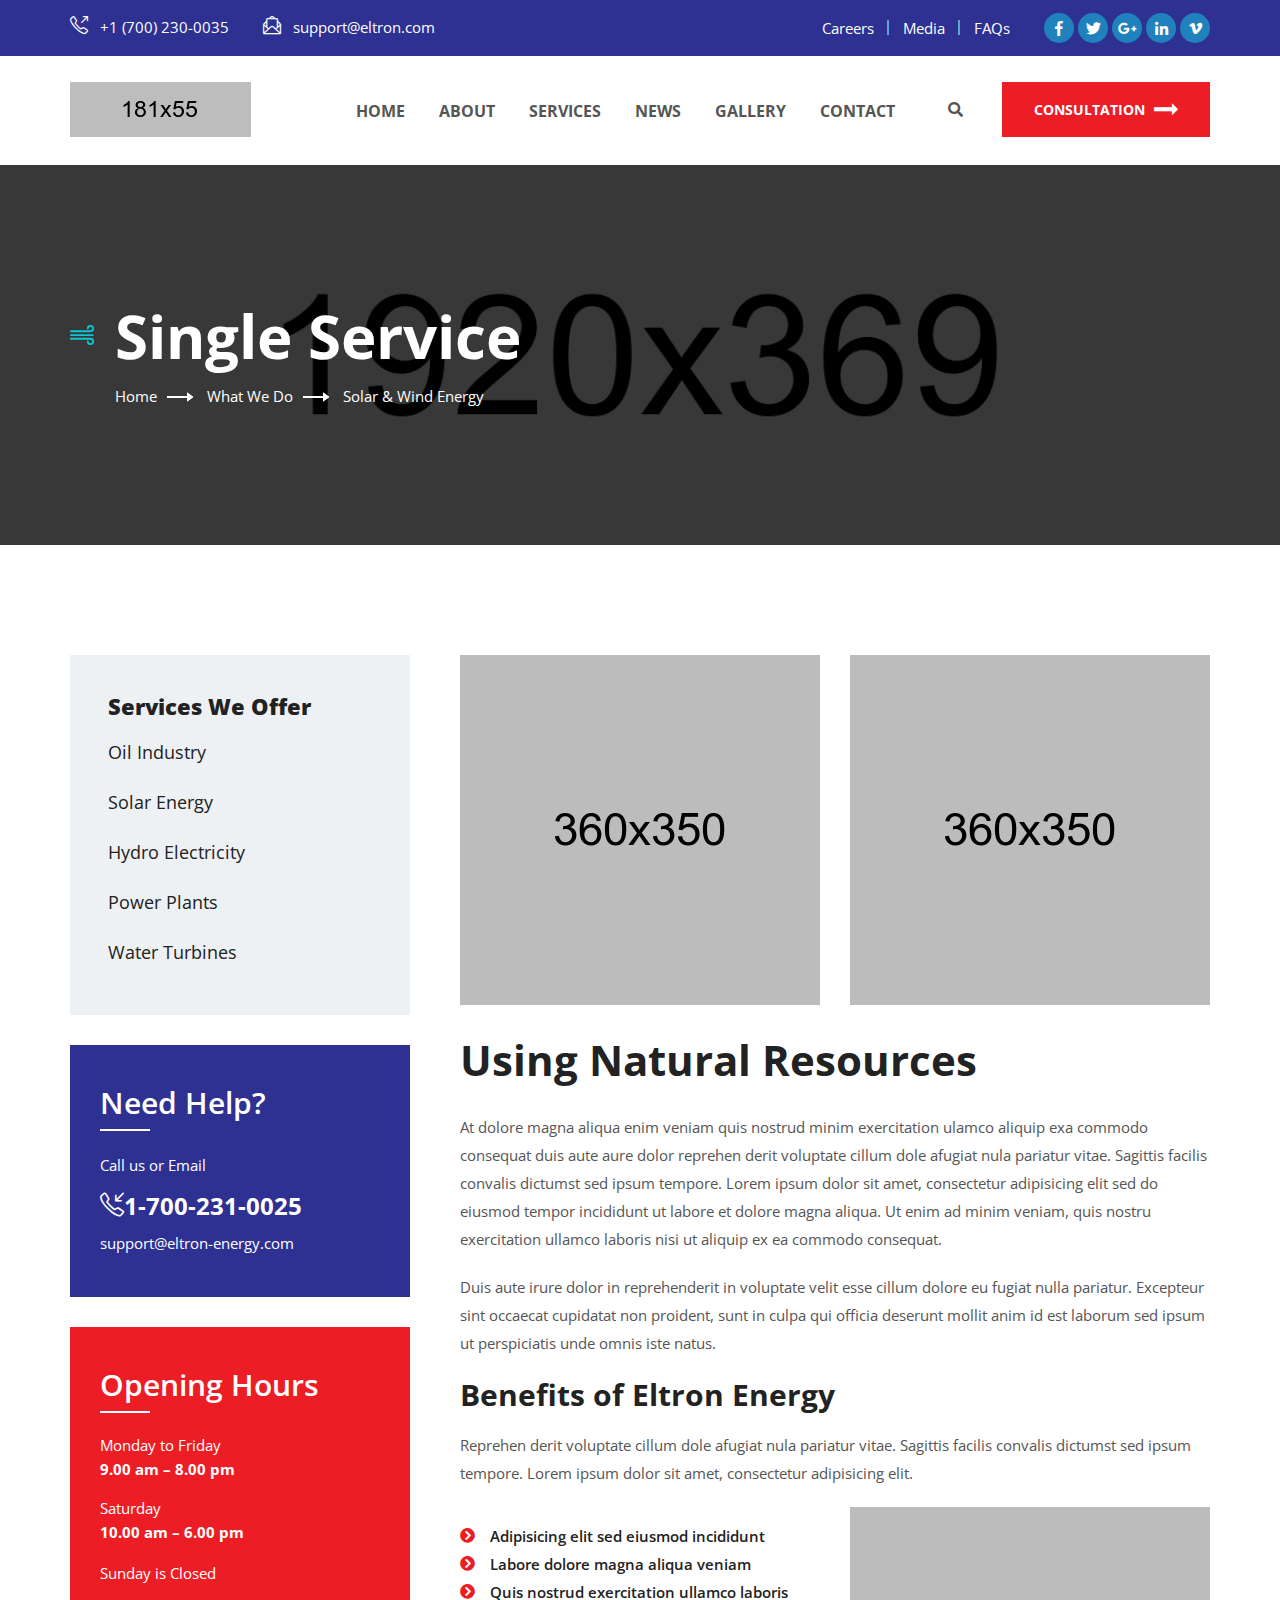
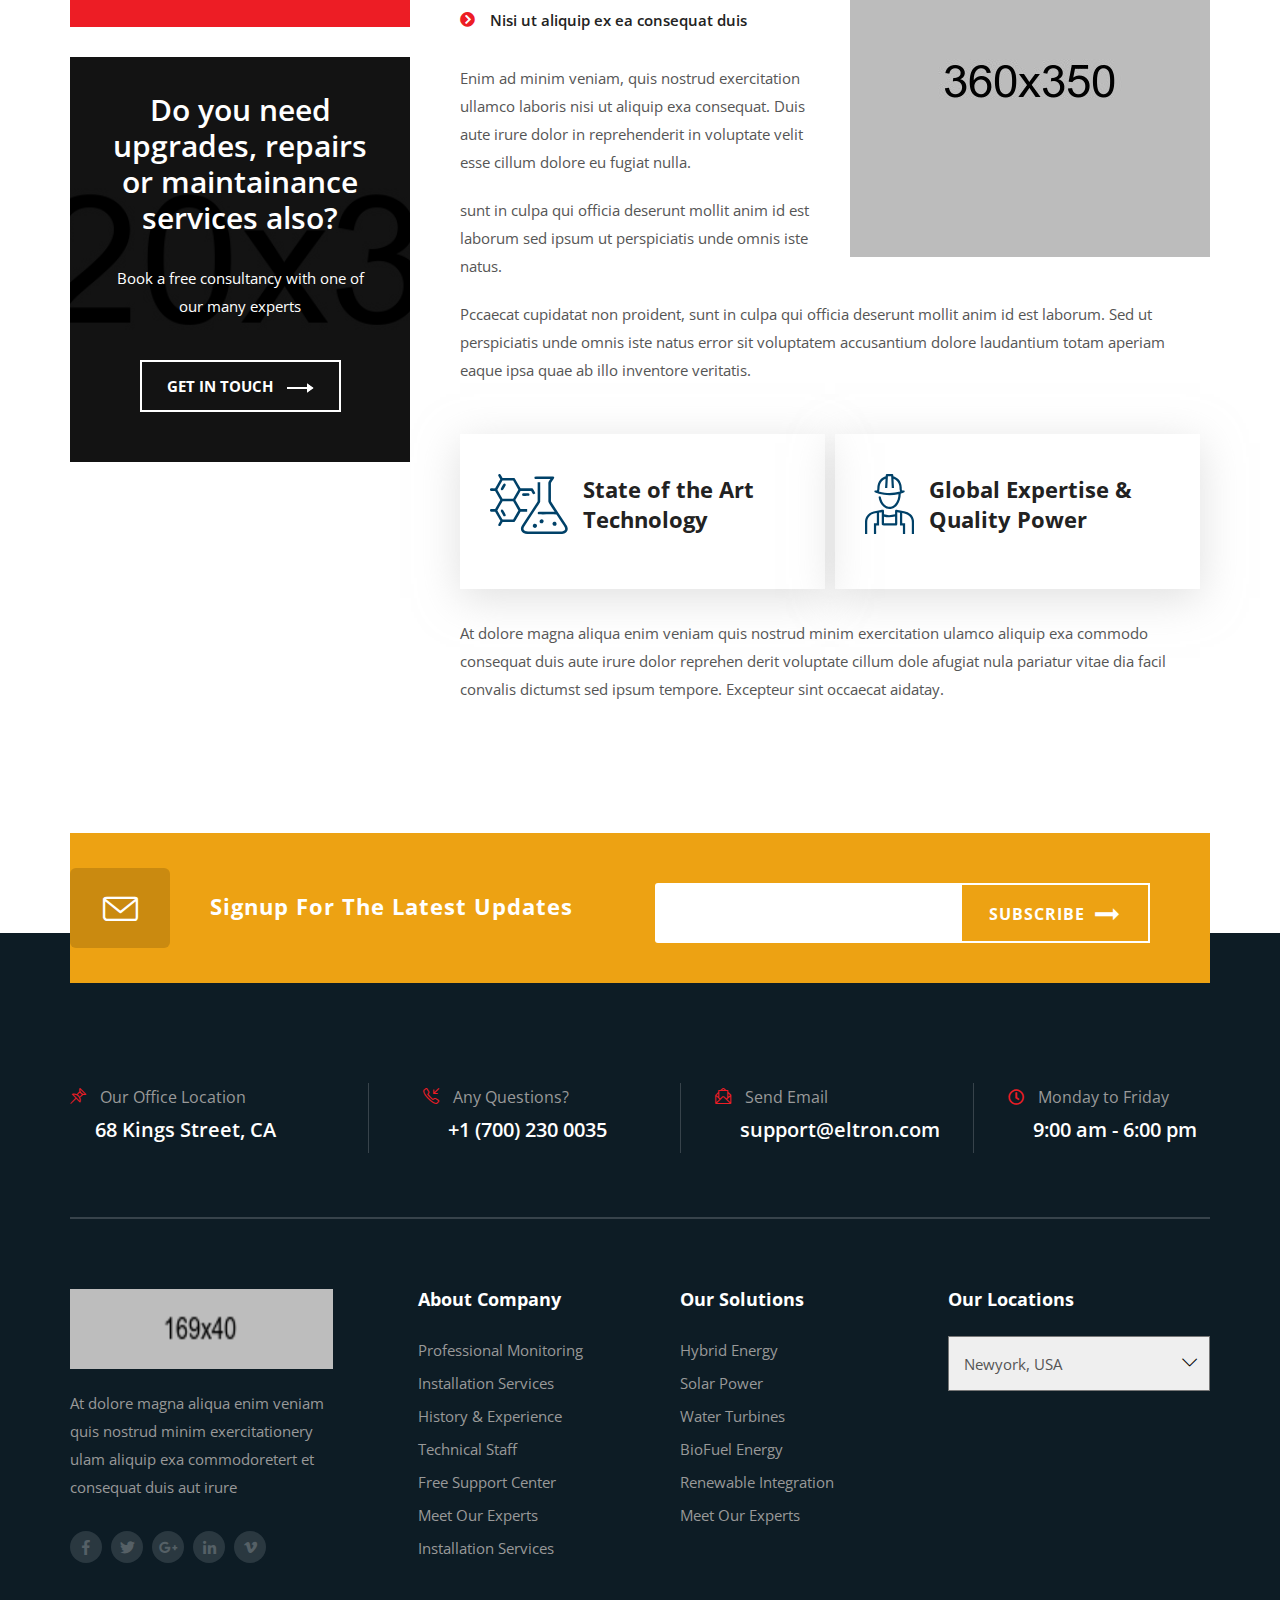
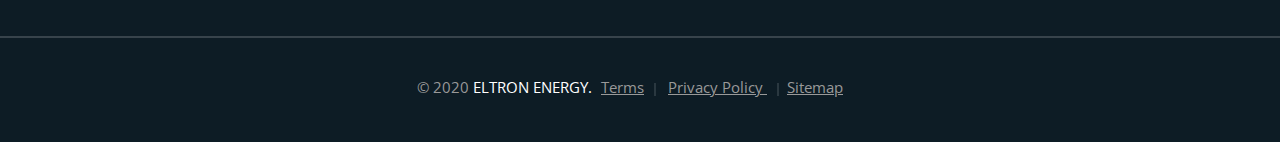
<file: service-single.html>
<!DOCTYPE html>
<html lang="en">
<head>
	<meta charset="UTF-8">
	<title>Service Details</title>
	<link rel="shortcut icon" href="assets/img/logo/ficon.png" type="image/x-icon">
	<meta name="author" content="Templines">
	<meta name="description" content="Eltron - Alternative Energy HTML Template">
	<meta name="keywords" content="	alternative energy, ecology, energy business, green energy, heating, hydropower, nature energy, power saving, recycling, renewable energy, solar energy, Solar Panels, wing turbines">
	<!-- Mobile Specific Meta -->
	<meta name="viewport" content="width=device-width, initial-scale=1">

	<link rel="stylesheet" href="assets/css/owl.carousel.css">
	<link rel="stylesheet" href="assets/css/fontawesome-all.css">
	<link rel="stylesheet" href="assets/css/simple-line-icons.css">
	<link rel="stylesheet" href="assets/css/animate.css">
	<link rel="stylesheet" href="assets/css/flaticon.css">
	<link rel="stylesheet" href="assets/css/bootstrap.min.css">
	<link rel="stylesheet" href="assets/css/video.min.css">
	<link rel="stylesheet" href="assets/css/lightbox.css">
	<link rel="stylesheet" href="assets/css/style.css">
</head>

<body>

<!-- Start of header section
	============================================= -->
	<header id="header_id" class="main_header header_style_one">
		<div class="header_top">
			<div class="container">
				<div class="row">
					<div class="col-md-6">
						<div class="header_top_contact ul-li clearfix">
							<ul>
								<li> <i class="icon-call-out"></i> +1 (700) 230-0035</li>
								<li> <i class="icon-envelope-letter"></i> support@eltron.com</li>
							</ul>
						</div>
					</div>
					<div class="col-md-6">
						<div class="header_top_info float-right">
							<div class="top_info_item top_info_menu ul-li clearfix">
								<ul>
									<li><a href="#">Careers</a></li>
									<li><a href="#">Media</a></li>
									<li><a href="#">FAQs</a></li>
								</ul>
							</div>
							<div class="top_info_item top_info_social ul-li clearfix">
								<ul>
									<li><a href="#"><i class="fab fa-facebook-f"></i></a></li>
									<li><a href="#"><i class="fab fa-twitter"></i></a></li>
									<li><a href="#"><i class="fab fa-google-plus-g"></i></a></li>
									<li><a href="#"><i class="fab fa-linkedin-in"></i></a></li>
									<li><a href="#"><i class="fab fa-vimeo-v"></i></a></li>
								</ul>
							</div>
						</div>
					</div>
				</div>
			</div>
		</div>
		<div class="site-main-menu clearfix">
			<div class="container">
				<div class="brand-logo float-left">
					<a href="#"><img src="assets/img/logo/logo1.png" alt=""></a>
				</div>
				<nav class="main_navigation desktop-menu ul-li">
					<ul id="main-nav" class="navbar-nav text-uppercase clearfix">
						<li class="dropdown">
							<a href="#">Home</a>
							<ul class="dropdown-menu clearfix">
								<li><a href="index.html">Home Page 1</a></li>
								<li><a href="index-2.html">Home Page 2</a></li>
							</ul>
						</li>
						<li><a href="about.html">About</a></li>
						<li class="dropdown">
							<a href="#">Services</a>
							<ul class="dropdown-menu clearfix">
								<li><a href="service.html">Service</a></li>
								<li><a href="service-single.html">Details</a></li>
							</ul>
						</li>
						<li class="dropdown">
							<a href="#"> News</a>
							<ul class="dropdown-menu clearfix">
								<li><a href="blog.html">Blog</a></li>
								<li><a href="blog-single.html">Details</a></li>
							</ul>
						</li>
						<li><a href="#">Gallery</a></li>
						<li><a href="contact.html">Contact</a></li>
					</ul>
				</nav>
				<div class="site-search-btn float-right">
					<div class="el-search position-relative">
						<i class="el-search-btn fas fa-search"></i>
						<div class="search-body">
							<div class="search-form">
								<form action="#">
									<input class="search-input" type="search" placeholder="Search Here">
									<div class="outer-close el-search-btn">
										<i class="fas fa-times"></i>
									</div>
									<button type="submit" class="search-close">
										<i class="fas fa-search"></i>
									</button>
								</form>
							</div>
						</div>
					</div>
					<div class="con-btn text-center  text-uppercase">
						<a href="#">consultation <i class="flaticon-next"></i></a>
					</div>
				</div>
			</div>
		</div>
		<!-- desktop-menu -->
		<div class="el-mobile_menu relative-position">
			<div class="el-mobile_menu_button s2-open_mobile_menu">
				<i class="fas fa-bars"></i>
			</div>
			<div class="el-mobile_menu_wrap">
				<div class="mobile_menu_overlay s2-open_mobile_menu"></div>
				<div class="el-mobile_menu_content">
					<div class="el-mobile_menu_close s2-open_mobile_menu">
						<i class="fas fa-arrow-circle-right"></i>
					</div>
					<div class="m-brand-logo text-center">
						<a href="#"><img src="assets/img/logo/logo1.png" alt=""></a>
					</div>
					<div class="mobile-search">
						<form class="form-item position-relative" action="#" method="">
							<input type="search" placeholder="search...">
							<button type="submit" ><i class="fas fa-search"></i></button>
						</form>
					</div>
					<nav class="el-mobile-main-navigation  clearfix ul-li">
						<ul id="main-nav" class="navbar-nav text-capitalize clearfix">
							<li class="dropdown">
								<a href="#">Home</a>
								<ul class="dropdown-menu clearfix">
									<li><a href="index.html">Home Page 1</a></li>
									<li><a href="index-2.html">Home Page 2</a></li>
								</ul>
							</li>
							<li><a href="about.html">About</a></li>
							<li class="dropdown">
								<a href="#">Services</a>
								<ul class="dropdown-menu clearfix">
									<li><a href="service.html">Service</a></li>
									<li><a href="service-single.html">Details</a></li>
								</ul>
							</li>
							<li class="dropdown">
								<a href="#"> News</a>
								<ul class="dropdown-menu clearfix">
									<li><a href="blog.html">Blog</a></li>
									<li><a href="blog-single.html">Details</a></li>
								</ul>
							</li>
							<li><a href="#">Gallery</a></li>
							<li><a href="contact.html">Contact</a></li>
						</ul>
					</nav>
					<div class="mobile-contact-info text-center ul-li-block">
						<ul>
							<li> <i class="icon-call-out"></i> +1 (700) 230-0035</li>
							<li> <i class="icon-envelope-letter"></i> support@eltron.com</li>
						</ul>
					</div>
					<div class="mobile-follow text-center ul-li">
						<span>Follow Eltron:</span>
						<ul>
							<li><a href="#"><i class="fab fa-facebook-f"></i></a></li>
							<li><a href="#"><i class="fab fa-twitter"></i></a></li>
							<li><a href="#"><i class="fab fa-google-plus-g"></i></a></li>
							<li><a href="#"><i class="fab fa-linkedin-in"></i></a></li>
							<li><a href="#"><i class="fab fa-vimeo-v"></i></a></li>
						</ul>
					</div>
					<div class="mobile-consult-btn text-uppercase">
						<a href="#">Consultation</a>
					</div>
				</div>
			</div>
		</div>
	</header>
<!-- End of header section
	============================================= -->

<!-- Start of breadcrumb section
	============================================= -->
	<section id="breadcrumb" class="breadcrumb-section position-relative" data-background="assets/img/background/bcbg.jpg">
		<div class="background_overlay"></div>
		<div class="container">
			<div class="breadcrumb-content headline">
				<h2 class="breadcrumb-title"> Single Service</h2>
				<div class="breadcrumb_item ul-li">
					<ul class="breadcrumb">
						<li class="breadcrumb-item"><a href="#">Home</a></li>
						<li class="breadcrumb-item"><a href="#">What We Do</a></li>
						<li class="breadcrumb-item active">Solar & Wind Energy</li>
					</ul>
				</div>
			</div>
		</div>
	</section>
<!-- End of breadcrumb section
	============================================= -->

<!-- Start of service single section
	============================================= -->
	<section id="service-details" class="service-details-section">
		<div class="container">
			<div class="row">
				<div class="col-lg-4 col-md-6">
					<div class="service-sidebar">
						<div class="service-sidebar-widget">
							<div class="service-cat-widget ul-li-block">
								<h3 class="widget-title">Services We Offer</h3>
								<ul>
									<li><a href="#">Oil Industry</a></li>
									<li><a href="#">Solar Energy</a></li>
									<li><a href="#">Hydro Electricity</a></li>
									<li><a href="#">Power Plants</a></li>
									<li><a href="#">Water Turbines</a></li>
								</ul>
							</div>
						</div>
						<div class="service-sidebar-widget">
							<div class="help-widget pera-content">
								<h3 class="widget-title">Need Help?</h3>
								<span>Call us or Email</span>
								<div class="contact-text pera-content headline">
									<p><i class="icon-call-in"></i><strong>1-700-231-0025 <br></strong>
									support@eltron-energy.com</p>
								</div>
							</div>
						</div>
						<div class="service-sidebar-widget">
							<div class="opening-hour-widget">
								<h3 class="widget-title">Opening Hours</h3>
								<div class="opening-hour-content">
									<span>Monday to Friday</span>
									<strong>9.00 am – 8.00 pm</strong>
								</div>
								<div class="opening-hour-content">
									<span>Saturday</span>
									<strong>10.00 am – 6.00 pm</strong>
								</div>
								<span>Sunday is Closed</span>
							</div>
						</div>
						<div class="add-widget text-center pera-content position-relative" data-background="assets/img/background/bcbg.jpg">
							<div class="background_overlay"></div>
							<h3>Do you need
								upgrades, repairs
								or maintainance
							services also?</h3>
							<p>Book a free consultancy
							with one of our many experts</p>
							<a href="#">GET in Touch <img src="assets/img/arrow3.png" alt=""></a>
						</div>
					</div>
				</div>
				<div class="col-lg-8 col-md-12">
					<div class="service-single-content">
						<div class="service-details-img-pair">
							<div class="row">
								<div class="col-md-6">
									<img src="assets/img/service/serd1.jpg" alt="">
								</div>
								<div class="col-md-6">
									<img src="assets/img/service/serd2.jpg" alt="">
								</div>
							</div>
						</div>
						<h3>Using Natural Resources</h3>
						<article>
							At dolore magna aliqua enim veniam quis nostrud minim exercitation ulamco aliquip exa commodo
							consequat duis aute aure dolor reprehen derit voluptate cillum dole afugiat nula pariatur vitae. Sagittis
							facilis convalis dictumst sed ipsum tempore. Lorem ipsum dolor sit amet, consectetur adipisicing elit sed
							do eiusmod tempor incididunt ut labore et dolore magna aliqua. Ut enim ad minim veniam, quis nostru
							exercitation ullamco laboris nisi ut aliquip ex ea commodo consequat. 
						</article>
						<article>
							Duis aute irure dolor in reprehenderit in voluptate velit esse cillum dolore eu fugiat nulla pariatur.
							Excepteur sint occaecat cupidatat non proident, sunt in culpa qui officia deserunt mollit anim id est
							laborum sed ipsum ut perspiciatis unde omnis iste natus.
						</article>
						<h4>Benefits of Eltron Energy</h4>
						<article>Reprehen derit voluptate cillum dole afugiat nula pariatur vitae. Sagittis facilis convalis dictumst sed ipsum
						tempore. Lorem ipsum dolor sit amet, consectetur adipisicing elit.</article>
						<div class="row">
							<div class="col-md-6">
								<div class="service-details-list ul-li-block">
									<ul>
										<li>Adipisicing elit sed eiusmod incididunt</li>
										<li>Labore dolore magna aliqua veniam</li>
										<li>Quis nostrud exercitation ullamco laboris</li>
										<li>Nisi ut aliquip ex ea consequat duis</li>
									</ul>
									<article>
										Enim ad minim veniam, quis nostrud exercitation 
										ullamco laboris nisi ut aliquip exa consequat. Duis
										aute irure dolor in reprehenderit in voluptate velit
										esse cillum dolore eu fugiat nulla. 
									</article>
									<article>
										sunt in culpa qui officia deserunt mollit anim id est
										laborum sed ipsum ut perspiciatis unde omnis iste natus.
									</article>
								</div>
							</div>
							<div class="col-md-6">
								<img src="assets/img/service/serd1.jpg" alt="">
							</div>
						</div>
						<article>
							Pccaecat cupidatat non proident, sunt in culpa qui
							officia deserunt mollit anim id est laborum. Sed ut
							perspiciatis unde omnis iste natus error sit voluptatem accusantium dolore laudantium totam aperiam
							eaque ipsa quae ab illo inventore veritatis.
						</article>
						<div class="service-single-icon-text">
							<div class="site-info-icon-text position-relative">
								<div class="site-info-icon float-left">
									<svg id="info-1" data-name="Layer 1" xmlns="http://www.w3.org/2000/svg" viewBox="0 0 261.89 202.21"><path class="cls-1" d="M249.79,133.19c1.77-1.07,4.38-2.13,6.13-.51,3.12,3.72,4.83,8.38,7.58,12.35,12.89.57,25.85-.11,38.76.32,1.86.07,2.77,1.82,3.67,3.19,6.19,10.49,12.2,21.08,18.27,31.64,12.65,0,25.3-.06,37.95,0,2.54-.27,4.09,2.09,5.19,4,2.22,4.09,4.74,8,6.84,12.18a45.07,45.07,0,0,1-7.65,4c-2-3.91-4.36-7.59-6.39-11.46-12,0-24-.25-36,.1-5.52,10.36-11.66,20.38-17.49,30.57,5.89,10.17,11.88,20.27,17.59,30.54,7.41.16,14.83.09,22.25.06,0,2.93.05,5.87.06,8.81-7.46,0-14.92-.08-22.37.05-5.46,9.94-11.32,19.66-16.93,29.51a27.93,27.93,0,0,1-3.75,5.28c-13.3.15-26.59.06-39.89.06-2.19,3.84-4.32,7.71-6.61,11.48-1.1,2.32-4.08,2.11-6.13,1.43a26.08,26.08,0,0,1-2.21-3.34c1.64-4.57,4.54-8.5,6.82-12.73.74-1,.15-2.19-.4-3.11-5.55-9.59-11.22-19.11-16.62-28.79-4.82,0-9.64-.15-14.45,0-2.85-1.2-2.94-4.15-2.55-6.8.85-.64,1.72-1.27,2.59-1.9,4.84-.11,9.68-.06,14.53-.11,5.61-10.25,12-20.13,17.27-30.51-5.48-10.33-11.65-20.31-17.41-30.5-4.86-.17-9.76.39-14.57-.26-3.05-.92-2.6-4.38-2.39-6.84,5.17-3.23,11.5-.77,17.17-1.91,5.53-10.25,12-20.07,17.19-30.46-1.91-4.57-5.09-8.51-7.09-13,.35-1.12.72-2.24,1.08-3.36m13.41,21c-4.95,9.93-11,19.25-16.4,29-1.35,1.65.34,3.36,1,4.91,5.31,8.95,10.34,18.07,15.66,27,11.89.55,23.85.12,35.78.2,5.64-10.34,11.81-20.39,17.51-30.7C310.88,174.39,305,164.25,299.2,154c-12,0-24-.27-36,.13M246,254.6c5.22,9.38,10.73,18.59,16,27.93.8,1.13,1.28,3.09,3.08,2.7,11.39,0,22.79.17,34.18-.11,5.69-10.29,11.82-20.32,17.5-30.62C310.91,244.34,305,234.21,299.21,224c-11.88-.08-23.75,0-35.63-.05-5.82,10.23-11.85,20.35-17.61,30.63Z" transform="translate(-221.25 -131.85)"></path><path class="cls-1" d="M371.82,141.22a21.67,21.67,0,0,1,7.3-.95c18,.11,36-.07,54.06.08a4.3,4.3,0,0,1,4.29,5.24c-2.91,6-8,10.89-10.78,17-.12,15,0,29.94,0,44.91.2,5.64-.42,11.35.28,17,15.82,24.56,31.95,48.94,47.86,73.44,3.3,5.17,7.52,10.21,8.16,16.55,1.09,6.31-2.45,12.81-8,15.8-6.25,3.8-13.8,4-20.89,3.79q-51.49,0-103,0a34,34,0,0,1-17-3.44c-5-2.73-9-8.07-8.65-14-.23-6.86,4.18-12.53,7.75-18q23.19-35.36,46.25-70.8c.94-1.65,2.53-3.16,2.41-5.2,0-21,.07-41.9-.06-62.84,2.91,0,5.82,0,8.74,0-.15,22.27.22,44.57-.18,66.83-3,5.57-6.86,10.61-10.17,16Q359.63,274,339.07,305.51c-3.13,4.41-7.52,11.19-2.88,16,3.58,2.92,8.37,3.77,12.88,3.76q55.55,0,111.09,0c5.44,0,11.54-1.63,14.38-6.71.46-6.41-4.07-11.3-7.25-16.33-7.35-11.42-15-22.65-22.13-34.2-19.37-.29-38.74,0-58.11-.13a14.81,14.81,0,0,1-4.3-1.16c-1-2.95-.81-7.12,3.09-7.48,17.74-.22,35.5.06,53.25-.14-5.7-8.84-11.49-17.64-17.23-26.46-1.8-2.8-4.25-5.6-3.94-9.17,0-18.67,0-37.34,0-56,.05-3.13-.43-6.43.85-9.38,1.85-3.15,4.16-6,6.13-9.06-16.81-.17-33.63.17-50.42-.16-3.78-.4-4.12-5-2.64-7.69Z" transform="translate(-221.25 -131.85)"></path><path class="cls-1" d="M264.9,168.41c1.2-1.93,2.43-4.79,5.21-4.39,2.67-.33,3.75,2.53,4.51,4.53-2.94,5.57-6.07,11.06-9.32,16.45-1.48,2.25-4.41,1.58-6.55.87-.58-1.73-1.92-3.58-.7-5.35,2-4.21,4.69-8,6.85-12.11Z" transform="translate(-221.25 -131.85)"></path><path class="cls-1" d="M332.61,197.1c3.81-.39,7.65-.06,11.48-.17,3.21,0,6.63-.46,9.6,1.13,1.36,2.77,1,6.9-2.65,7.43-6.67.09-13.5.8-20.07-.62l-1.45-2.32c-.07-2.23.74-4.74,3.09-5.45Z" transform="translate(-221.25 -131.85)"></path><path class="cls-1" d="M259,252.17c1.54-.14,3.14-.63,4.69-.13,1.7,1,2.51,2.94,3.51,4.58,2.49,4.65,5.67,9,7.49,13.95a35.4,35.4,0,0,1-2.42,3.27c-1.67.71-3.49.19-5.18,0-2.95-5.19-6.05-10.3-9-15.49-1.48-2,.14-4.23.89-6.16Z" transform="translate(-221.25 -131.85)"></path><path class="cls-1" d="M390.8,296.81c-4.12-3.13-2.85-10.7,2.32-11.94,4.23-1.4,9.36,2,8.9,6.61.29,2.81-1.79,4.89-3.78,6.5-2.52.2-5.4.72-7.44-1.17Z" transform="translate(-221.25 -131.85)"></path><path class="cls-1" d="M435.35,293.75c2.46-1.62,5.6-.8,8.09.37,1.72,2.4,3.19,5.49,1.73,8.4-1.62,4.35-8.05,5.35-11.15,2.08-1.54-1.27-1.71-3.38-2.37-5.11.83-2.12,1.46-4.66,3.7-5.74Z" transform="translate(-221.25 -131.85)"></path><path class="cls-1" d="M365.51,308.61c-.46-3.77,1.5-8.19,5.54-8.9,4.13-1.12,8.85,2.45,8.62,6.76.35,4.76-5.26,8.66-9.57,6.66-2.21-.64-3.28-2.86-4.59-4.52Z" transform="translate(-221.25 -131.85)"></path></svg>
								</div>
								<div class="site-info-text headline">
									<h3>State of the Art
									Technology</h3>
								</div>
							</div>
							<div class="site-info-icon-text position-relative">
								<div class="site-info-icon float-left">
									<svg data-name="Layer 1" xmlns="http://www.w3.org/2000/svg" viewBox="0 0 190.71 233.14"><path class="cls-1" d="M327.59,242.94c4-1.4,8.33-.8,12.52-.89,4.32.11,8.68-.29,13,.22,3.35,1.55,2.7,5.51,2.85,8.53,7,2.44,13.78,5.68,19.1,10.93,8.71,8.52,12.87,20.76,13.53,32.74.27,3.69-.42,7.73,1.47,11.12,2.4,1.65,5.6-.47,8.37.36a8.75,8.75,0,0,1,1.4,6.25c-4.47,3.26-10,4.48-15.18,6.15.28,15.11-3.68,30.58-12.72,42.84-5.62,7.59-13.45,13.92-22.78,16.13a35.48,35.48,0,0,1-31.1-7.67c-11.15-9.57-17.64-23.85-19.43-38.28l1.52-2.1c1-.4,2-.78,3-1.14,1.06.41,2.13.83,3.22,1.27,2,6.52,3.2,13.36,6.44,19.47,4.63,9.4,12.64,18.15,23.32,20.23,9.15,2.13,18.79-2,25.06-8.65C371.27,349.91,375.87,335,376,320.67c-25.32,5-51.86,4.82-76.84-1.88-5.66-1.82-11.74-3.05-16.62-6.6a8.12,8.12,0,0,1,1.4-6.21,26.5,26.5,0,0,1,7.27.36c2.37-1.29,2.23-4.52,2.44-6.84-.2-13.2,3.42-27.1,12.76-36.83,5.39-5.76,12.57-9.31,19.94-11.84a18.69,18.69,0,0,1,1.27-7.89m7.25,7.9c-.52,15.36-1.85,30.67-2.4,46q-4.41-.18-8.78-.51c.7-12,1.58-23.92,2-35.89C314.69,264,306.42,273.87,303.93,285c-2.46,8.2-.4,17.1-3.81,25.08a133.68,133.68,0,0,0,22.09,4.29c20,2,40.6,1.26,60-4.3-3.45-8-1.35-16.88-3.86-25.06-2.44-11.17-10.77-21-21.69-24.58.44,12,1.22,24,1.95,35.94q-4.41.3-8.8.47c-.46-15.36-1.82-30.67-2.36-46-4.22-.11-8.44-.12-12.65,0Z" transform="translate(-245.81 -242)"></path><path class="cls-1" d="M279.15,387.51c9.31-2,18.66-3.82,28.08-5.3,3.24-.41,6.52-1.57,9.82-1,2.05.85,2.8,3.24,2.66,5.31,0,4.08,0,8.17,0,12.27,13.87,4.86,28.95,3.36,42.95-.08.14-4.71-.19-9.42.12-14.1a4.17,4.17,0,0,1,5.36-3.48c10.06,1.6,20.14,3.22,30.11,5.38a50.13,50.13,0,0,1,25.25,11.72c8.33,7.31,12.76,18.32,13,29.3.06,15.85,0,31.7,0,47.56q-4.39,0-8.76,0c0-14.51,0-29,0-43.52.09-5.46-.3-11.07-2.55-16.11-3.23-8.16-10.42-14.23-18.39-17.53-5.18-2.29-10.83-3-16.32-4.09.07,13.31-.22,26.63.14,39.94,3.71-.07,7.42-.05,11.14,0,0,13.78,0,27.56,0,41.34q-4.29,0-8.56,0c-.15-11,.22-22-.29-32.94q-5.65.07-11.3,0c.15-16.69.06-33.37.05-50.05-3.44-.64-6.88-1.26-10.34-1.61-.05,12.67,0,25.35,0,38-.1,4,.54,8.12-.91,12L368,441.72c-14.95.11-29.89,0-44.84,0-3.79-.06-7.71.44-11.29-1.07-1.39-3.93-.92-8.12-1-12.18,0-12.67.05-25.34,0-38-3.47.36-6.9,1-10.32,1.61,0,16.69-.06,33.38,0,50.08-3.73,0-7.46,0-11.17-.1q-.63,12.67-.12,25.4a55.84,55.84,0,0,1-.36,7.63c-2.81-.08-5.62-.09-8.42-.05,0-13.78,0-27.56,0-41.34,3.71-.06,7.43-.07,11.16,0,.39-13.32.09-26.65.15-40-9.51,1.53-19.54,3.79-26.76,10.63-6.77,5.64-10.42,14.45-10.45,23.18-.09,15.82,0,31.64-.05,47.46q-4.4,0-8.76,0c.09-15.51,0-31,0-46.53.18-7.5,1.78-15.14,5.78-21.57,6-9.95,16.46-16.55,27.53-19.43m40.55,20.4c0,8.39,0,16.78,0,25.18q21.49.11,43,0,0-12.74,0-25.45c-14.05,3.14-29,4.2-43,.28Z" transform="translate(-245.81 -242)"></path></svg>
								</div>
								<div class="site-info-text headline">
									<h3>Global Expertise &amp;
									Quality Power</h3>
								</div>
							</div>
						</div>
						<article>
							At dolore magna aliqua enim veniam quis nostrud minim exercitation ulamco aliquip exa commodo
							consequat duis aute irure dolor reprehen derit voluptate cillum dole afugiat nula pariatur vitae dia facil
							convalis dictumst sed ipsum tempore. Excepteur sint occaecat aidatay.
						</article>
					</div>
				</div>
			</div>
		</div>
	</section>
<!-- End of service single section
	============================================= -->	

<!-- Start of Footer section
	============================================= -->
	<footer id="footer-id" class="footer-section">
		<div class="newslatter-section">
			<div class="container">
				<div class="newslatter-content clearfix">
					<div class="row">
						<div class="col-lg-6">
							<div class="newslatter-icon float-left">
								<i class="icon-envelope"></i>
							</div>
							<div class="newslatter-text">
								<h2>Signup For The Latest Updates</h2>
							</div>
							
						</div>
						<div class="col-lg-6">
							<div class="newslatter-form">
								<div class="newslatter-form position-relative">
									<form action="#">
										<input class="email" name="email" type="email">
										<div class="nws-button position-absolute text-capitalize">
											<button class="hover-btn" type="submit" value="Submit"> Subscribe <i class="flaticon-next"></i></button>
										</div>
									</form>
								</div>
							</div>
						</div>
					</div>
				</div>
			</div>
		</div>
		<div class="footer-content">
			<div class="container">
				<div class="footer-contact-info">
					<div class="row">
						<div class="col-lg-3">
							<div class="footer-icon-text-contact-info headline pera-content">
								<p><i class="icon-pin"></i> Our Office Location</p>
								<h3>68 Kings Street, CA</h3>
							</div>
						</div>
						<div class="col-lg-3">
							<div class="footer-icon-text-contact-info headline pera-content">
								<p><i class="icon-call-in"></i> Any Questions?</p>
								<h3>+1 (700) 230 0035</h3>
							</div>
						</div>
						<div class="col-lg-3">
							<div class="footer-icon-text-contact-info headline pera-content">
								<p><i class="icon-envelope-letter"></i> Send Email</p>
								<h3>support@eltron.com</h3>
							</div>
						</div>
						<div class="col-lg-3">
							<div class="footer-icon-text-contact-info headline pera-content">
								<p><i class="far fa-clock"></i> Monday to Friday</p>
								<h3>9:00 am - 6:00 pm</h3>
							</div>
						</div>
					</div>
				</div>
				<div class="footer-widget-area">
					<div class="row">
						<div class="col-lg-3 col-md-6">
							<div class="footer-widget-item pera-content">
								<div class="footer-logo-widget">
									<a class="footer-logo" href="#"><img src="assets/img/logo/f-logo.png" alt=""></a>
									<p>At dolore magna aliqua enim veniam
										quis nostrud minim exercitationery ulam
										aliquip exa commodoretert et consequat duis
									aut irure</p>
									<div class="footer-social">
										<a href="#"><i class="fab fa-facebook-f"></i></a>
										<a href="#"><i class="fab fa-twitter"></i></a>
										<a href="#"><i class="fab fa-google-plus-g"></i></a>
										<a href="#"><i class="fab fa-linkedin-in"></i></a>
										<a href="#"><i class="fab fa-vimeo-v"></i></a>
									</div>
								</div>
							</div>
						</div>
						<div class="col-lg-3 col-md-6">
							<div class="footer-widget-item pera-content">
								<div class="footer-menu-widget ul-li-block">
									<h3 class="el-widget-title">About Company</h3>
									<ul>
										<li><a href="#">Professional Monitoring</a></li>
										<li><a href="#">Installation Services</a></li>
										<li><a href="#">History & Experience</a></li>
										<li><a href="#">Technical Staff</a></li>
										<li><a href="#">Free Support Center</a></li>
										<li><a href="#">Meet Our Experts</a></li>
										<li><a href="#">Installation Services</a></li>
									</ul>
								</div>
							</div>
						</div>
						<div class="col-lg-3 col-md-6">
							<div class="footer-widget-item pera-content">
								<div class="footer-menu-widget ul-li-block">
									<h3 class="el-widget-title">Our Solutions</h3>
									<ul>
										<li><a href="#">Hybrid Energy</a></li>
										<li><a href="#">Solar Power</a></li>
										<li><a href="#">Water Turbines</a></li>
										<li><a href="#">BioFuel Energy</a></li>
										<li><a href="#">Renewable Integration</a></li>
										<li><a href="#">Meet Our Experts</a></li>
									</ul>
								</div>
							</div>
						</div>
						<div class="col-lg-3 col-md-6">
							<div class="footer-widget-item pera-content">
								<div class="footer-location-widget ul-li-block">
									<h3 class="el-widget-title">Our Locations</h3>
									<div class="loaction-select position-relative">
										<select>
											<option>
												Newyork, USA
											</option>
											<option>
												London, UK
											</option>
											<option>
												Paris, France
											</option>
										</select>
									</div>
									<div class="footer-map">
										<div class="earth3dmap-com"><iframe id="iframemap" src="https://maps.google.com/maps?q=newyork&amp;ie=UTF8&amp;iwloc=&amp;output=embed" width="100%" height="170" frameborder="0" scrolling="no"></iframe></div>
									</div>
								</div>
							</div>
						</div>
					</div>
				</div>
			</div>
		</div>
		<div class="footer-copyright-text text-center">
			<p>© 2020 <a href="#">ELTRON ENERGY.</a></p>
			<div class="copyright-menu">
				<a href="#">Terms</a>
				<a href="#"> Privacy Policy </a>
				<a href="#">Sitemap</a>
			</div>
		</div>
	</footer>
<!-- End of Footer section
	============================================= -->	

	<!-- For Js Library -->
	<script src="assets/js/jquery.min.js"></script>
	<script src="assets/js/bootstrap.min.js"></script>
	<script src="assets/js/popper.min.js"></script>
	<script src="assets/js/owl.carousel.min.js"></script>
	<script src="assets/js/jarallax.js"></script>
	<script src="assets/js/jquery.magnific-popup.min.js"></script>
	<script src="assets/js/appear.js"></script>
	<script src="assets/js/isotope.pkgd.min.js"></script>
	<script src="assets/js/masonry.pkgd.min.js"></script>
	<script src="assets/js/imagesloaded.pkgd.min.js"></script>
	<script src="assets/js/lightbox.js"></script>
	<script src="assets/js/waypoints.min.js"></script>
	<script src="assets/js/jquery.counterup.min.js"></script>
	<script src="assets/js/tilt.jquery.min.js"></script>
	<script src="assets/js/wow.min.js"></script>
	<script src="assets/js/script.js"></script>
	<script src="assets/js/gmap3.min.js"></script>
	<script src="http://maps.google.com/maps/api/js?key=AIzaSyC61_QVqt9LAhwFdlQmsNwi5aUJy9B2SyA"></script>
</body>
</html>
</file>
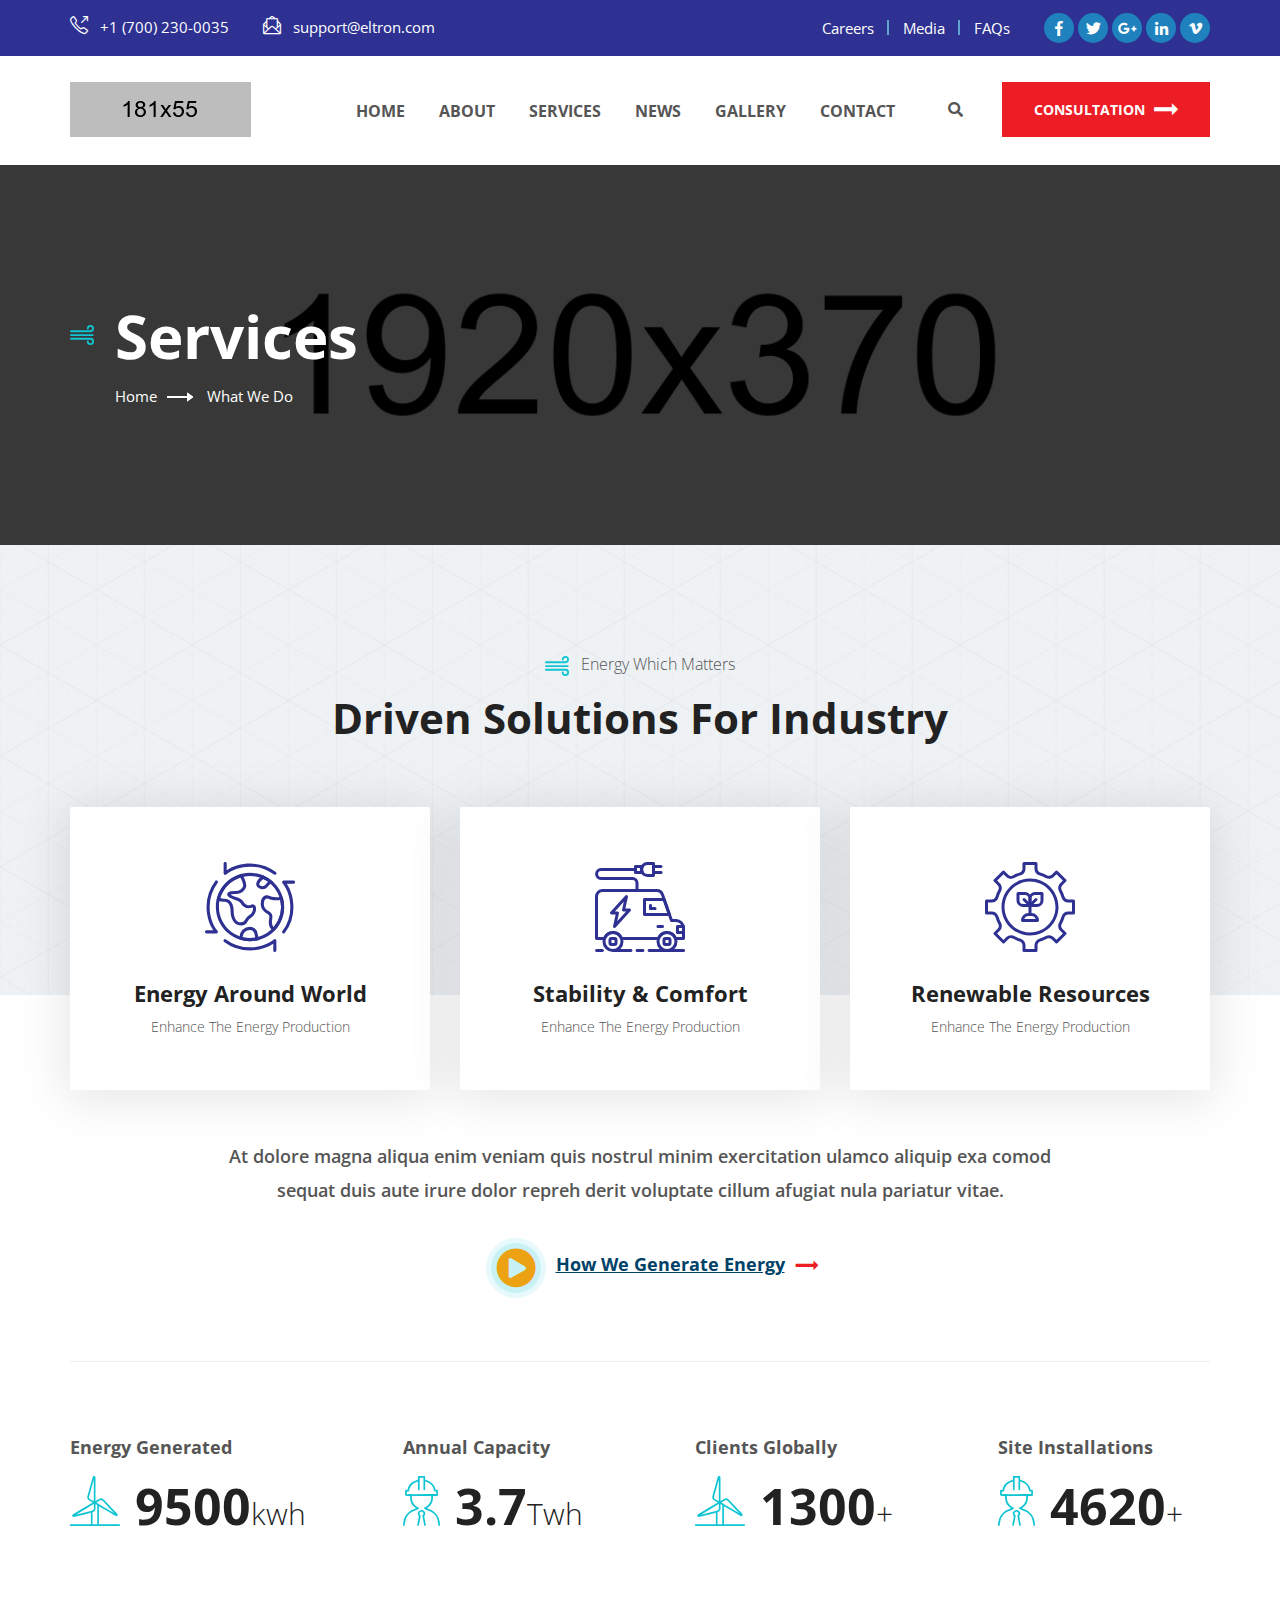
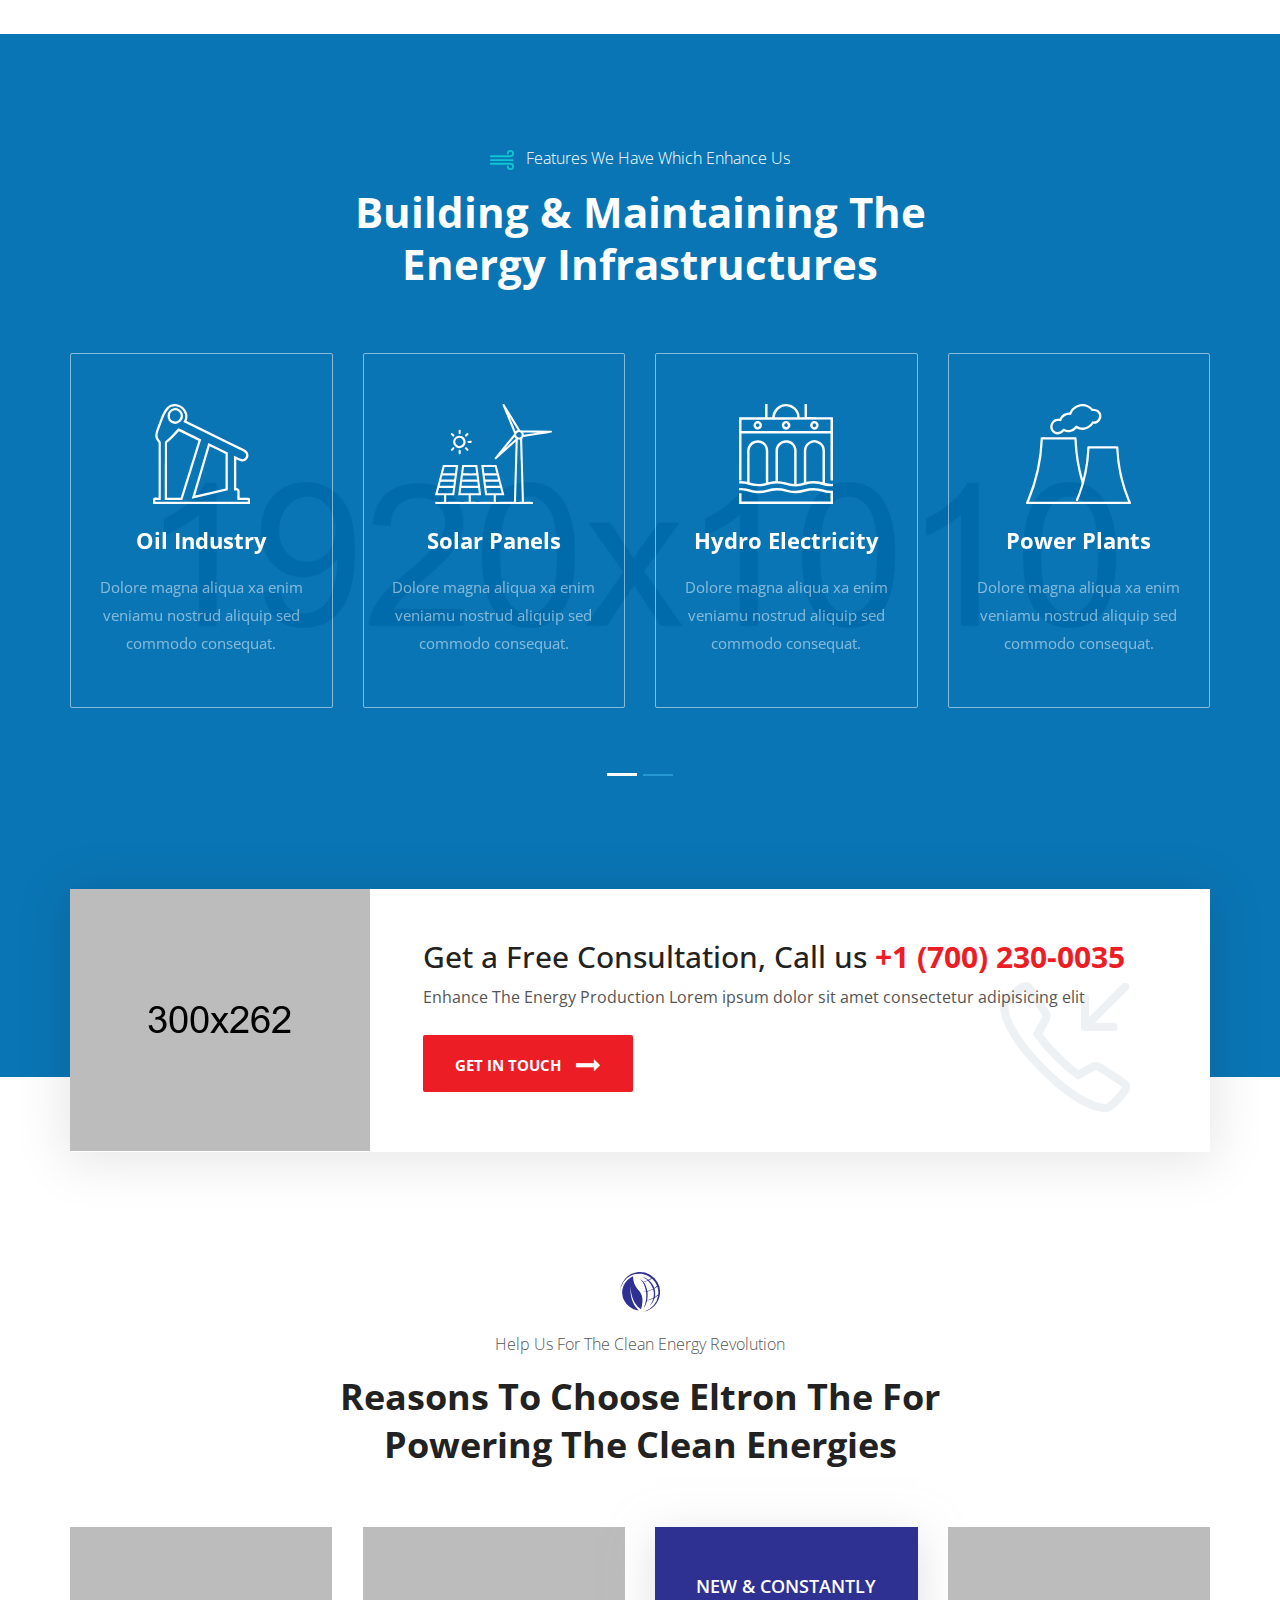
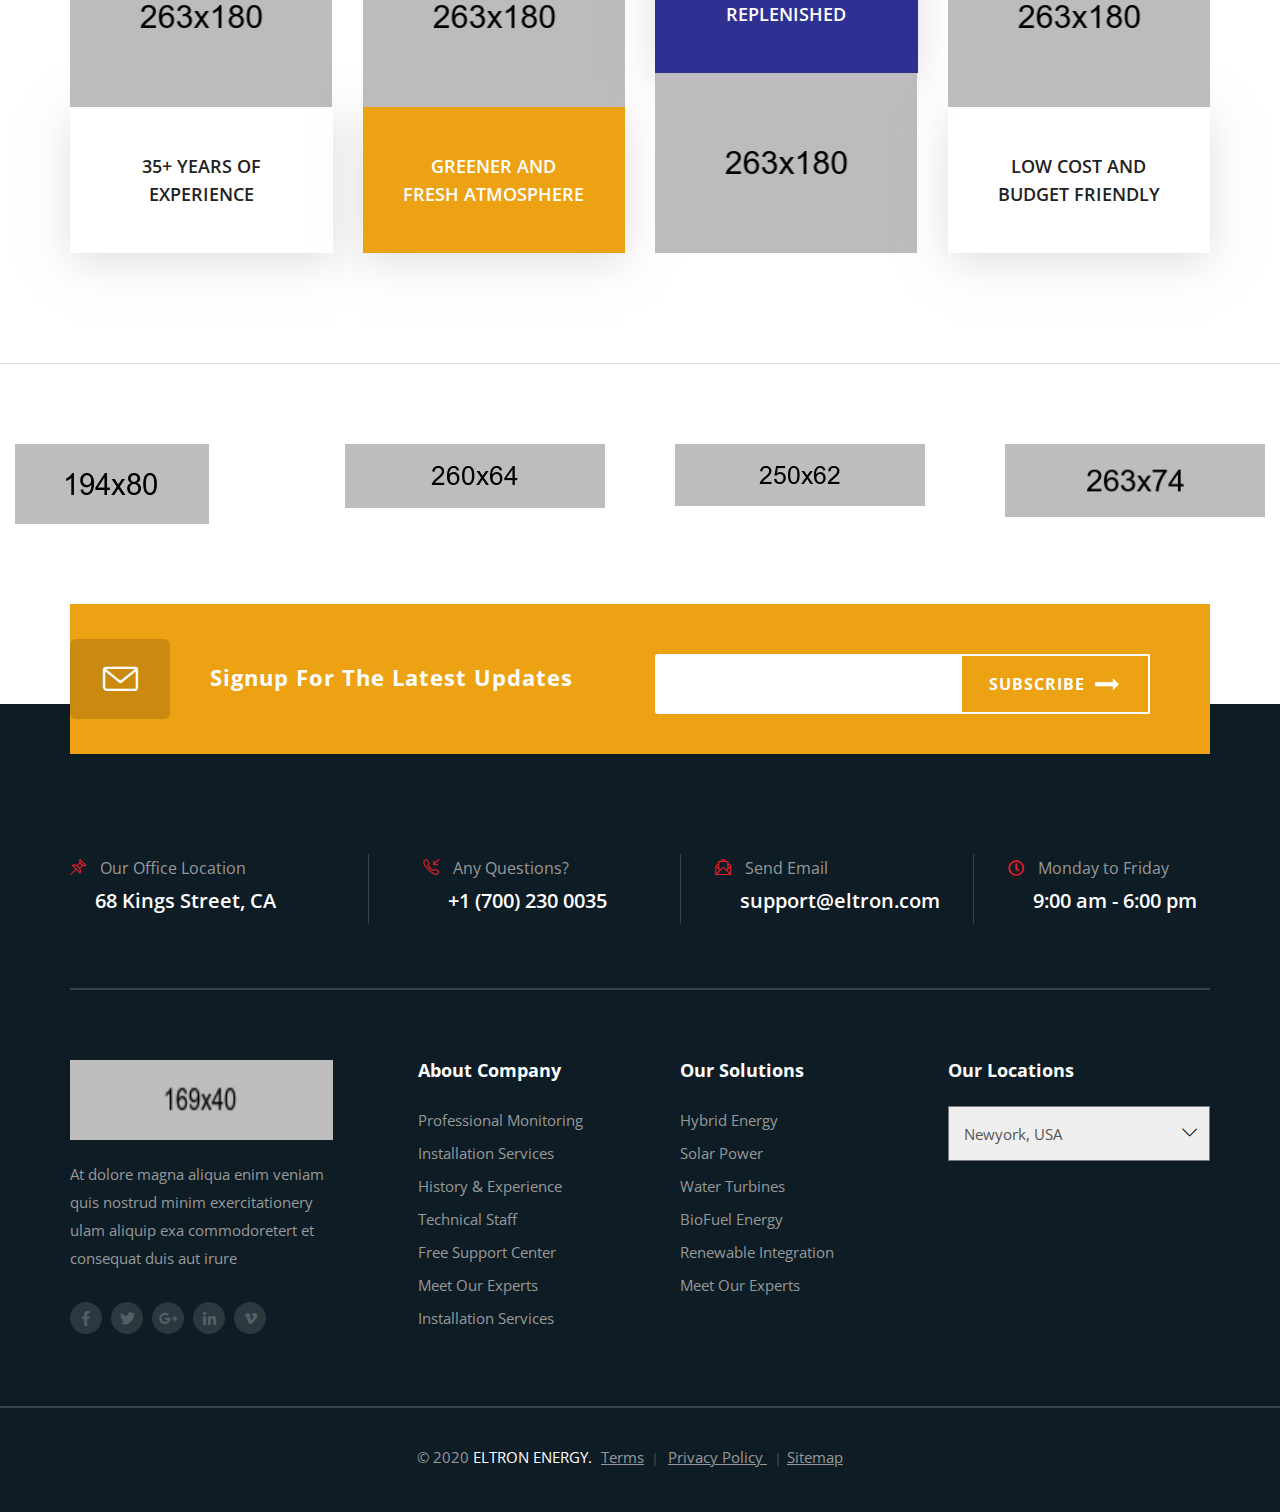
<file: service.html>
<!DOCTYPE html>
<html lang="en">
<head>
	<meta charset="UTF-8">
	<title>Service</title>
	<link rel="shortcut icon" href="assets/img/logo/ficon.png" type="image/x-icon">
	<meta name="author" content="Templines">
	<meta name="description" content="Eltron - Alternative Energy HTML Template">
	<meta name="keywords" content="	alternative energy, ecology, energy business, green energy, heating, hydropower, nature energy, power saving, recycling, renewable energy, solar energy, Solar Panels, wing turbines">
	<!-- Mobile Specific Meta -->
	<meta name="viewport" content="width=device-width, initial-scale=1">

	<link rel="stylesheet" href="assets/css/owl.carousel.css">
	<link rel="stylesheet" href="assets/css/fontawesome-all.css">
	<link rel="stylesheet" href="assets/css/simple-line-icons.css">
	<link rel="stylesheet" href="assets/css/animate.css">
	<link rel="stylesheet" href="assets/css/flaticon.css">
	<link rel="stylesheet" href="assets/css/bootstrap.min.css">
	<link rel="stylesheet" href="assets/css/video.min.css">
	<link rel="stylesheet" href="assets/css/lightbox.css">
	<link rel="stylesheet" href="assets/css/style.css">
</head>

<body>
	<div id="preloader"></div>
	<div class="up">
		<a href="#" class="scrollup text-center"><i class="fas fa-chevron-up"></i></a>
	</div>

<!-- Start of header section
	============================================= -->
	<header id="header_id" class="main_header header_style_one">
		<div class="header_top">
			<div class="container">
				<div class="row">
					<div class="col-md-6">
						<div class="header_top_contact ul-li clearfix">
							<ul>
								<li> <i class="icon-call-out"></i> +1 (700) 230-0035</li>
								<li> <i class="icon-envelope-letter"></i> support@eltron.com</li>
							</ul>
						</div>
					</div>
					<div class="col-md-6">
						<div class="header_top_info float-right">
							<div class="top_info_item top_info_menu ul-li clearfix">
								<ul>
									<li><a href="#">Careers</a></li>
									<li><a href="#">Media</a></li>
									<li><a href="#">FAQs</a></li>
								</ul>
							</div>
							<div class="top_info_item top_info_social ul-li clearfix">
								<ul>
									<li><a href="#"><i class="fab fa-facebook-f"></i></a></li>
									<li><a href="#"><i class="fab fa-twitter"></i></a></li>
									<li><a href="#"><i class="fab fa-google-plus-g"></i></a></li>
									<li><a href="#"><i class="fab fa-linkedin-in"></i></a></li>
									<li><a href="#"><i class="fab fa-vimeo-v"></i></a></li>
								</ul>
							</div>
						</div>
					</div>
				</div>
			</div>
		</div>
		<div class="site-main-menu clearfix">
			<div class="container">
				<div class="brand-logo float-left">
					<a href="#"><img src="assets/img/logo/logo1.png" alt=""></a>
				</div>
				<nav class="main_navigation desktop-menu ul-li">
					<ul id="main-nav" class="navbar-nav text-uppercase clearfix">
						<li class="dropdown">
							<a href="#">Home</a>
							<ul class="dropdown-menu clearfix">
								<li><a href="index.html">Home Page 1</a></li>
								<li><a href="index-2.html">Home Page 2</a></li>
							</ul>
						</li>
						<li><a href="about.html">About</a></li>
						<li class="dropdown">
							<a href="#">Services</a>
							<ul class="dropdown-menu clearfix">
								<li><a href="service.html">Service</a></li>
								<li><a href="service-single.html">Details</a></li>
							</ul>
						</li>
						<li class="dropdown">
							<a href="#"> News</a>
							<ul class="dropdown-menu clearfix">
								<li><a href="blog.html">Blog</a></li>
								<li><a href="blog-single.html">Details</a></li>
							</ul>
						</li>
						<li><a href="#">Gallery</a></li>
						<li><a href="contact.html">Contact</a></li>
					</ul>
				</nav>
				<div class="site-search-btn float-right">
					<div class="el-search position-relative">
						<i class="el-search-btn fas fa-search"></i>
						<div class="search-body">
							<div class="search-form">
								<form action="#">
									<input class="search-input" type="search" placeholder="Search Here">
									<div class="outer-close el-search-btn">
										<i class="fas fa-times"></i>
									</div>
									<button type="submit" class="search-close">
										<i class="fas fa-search"></i>
									</button>
								</form>
							</div>
						</div>
					</div>
					<div class="con-btn text-center  text-uppercase">
						<a href="#">consultation <i class="flaticon-next"></i></a>
					</div>
				</div>
			</div>
		</div>
		<!-- desktop-menu -->
		<div class="el-mobile_menu relative-position">
			<div class="el-mobile_menu_button s2-open_mobile_menu">
				<i class="fas fa-bars"></i>
			</div>
			<div class="el-mobile_menu_wrap">
				<div class="mobile_menu_overlay s2-open_mobile_menu"></div>
				<div class="el-mobile_menu_content">
					<div class="el-mobile_menu_close s2-open_mobile_menu">
						<i class="fas fa-arrow-circle-right"></i>
					</div>
					<div class="m-brand-logo text-center">
						<a href="#"><img src="assets/img/logo/logo1.png" alt=""></a>
					</div>
					<div class="mobile-search">
						<form class="form-item position-relative" action="#" method="">
							<input type="search" placeholder="search...">
							<button type="submit" ><i class="fas fa-search"></i></button>
						</form>
					</div>
					<nav class="el-mobile-main-navigation  clearfix ul-li">
						<ul id="main-nav" class="navbar-nav text-capitalize clearfix">
							<li class="dropdown">
								<a href="#">Home</a>
								<ul class="dropdown-menu clearfix">
									<li><a href="index.html">Home Page 1</a></li>
									<li><a href="index-2.html">Home Page 2</a></li>
								</ul>
							</li>
							<li><a href="about.html">About</a></li>
							<li class="dropdown">
								<a href="#">Services</a>
								<ul class="dropdown-menu clearfix">
									<li><a href="service.html">Service</a></li>
									<li><a href="service-single.html">Details</a></li>
								</ul>
							</li>
							<li class="dropdown">
								<a href="#"> News</a>
								<ul class="dropdown-menu clearfix">
									<li><a href="blog.html">Blog</a></li>
									<li><a href="blog-single.html">Details</a></li>
								</ul>
							</li>
							<li><a href="#">Gallery</a></li>
							<li><a href="contact.html">Contact</a></li>
						</ul>
					</nav>
					<div class="mobile-contact-info text-center ul-li-block">
						<ul>
							<li> <i class="icon-call-out"></i> +1 (700) 230-0035</li>
							<li> <i class="icon-envelope-letter"></i> support@eltron.com</li>
						</ul>
					</div>
					<div class="mobile-follow text-center ul-li">
						<span>Follow Eltron:</span>
						<ul>
							<li><a href="#"><i class="fab fa-facebook-f"></i></a></li>
							<li><a href="#"><i class="fab fa-twitter"></i></a></li>
							<li><a href="#"><i class="fab fa-google-plus-g"></i></a></li>
							<li><a href="#"><i class="fab fa-linkedin-in"></i></a></li>
							<li><a href="#"><i class="fab fa-vimeo-v"></i></a></li>
						</ul>
					</div>
					<div class="mobile-consult-btn text-uppercase">
						<a href="#">Consultation</a>
					</div>
				</div>
			</div>
		</div>
	</header>
<!-- End of header section
	============================================= -->

<!-- Start of breadcrumb section
	============================================= -->
	<section id="breadcrumb" class="breadcrumb-section position-relative" data-background="assets/img/background/scbg.jpg">
		<div class="background_overlay"></div>
		<div class="container">
			<div class="breadcrumb-content headline">
				<h2 class="breadcrumb-title"> Services</h2>
				<div class="breadcrumb_item ul-li">
					<ul class="breadcrumb">
						<li class="breadcrumb-item"><a href="#">Home</a></li>
						<li class="breadcrumb-item active">What We Do</li>
					</ul>
				</div>
			</div>
		</div>
	</section>
<!-- End of breadcrumb section
	============================================= -->

<!-- Start of driven solution section
	============================================= -->
	<section id="driven-solution" class="driven-solution-section service-page-driven position-relative">
		<div class="container">
			<div class="section-title-left text-center">
				<span class="title-tag"><img src="assets/icon/icon5.svg" alt="">Energy Which Matters</span>
				<h2>Driven Solutions For Industry</h2>
			</div>
			<!-- title -->
			<div class="features-content">
				<div class="row">
					<div class="col-md-4">
						<div class="features-icon-text text-center position-relative">
							<div class="features-icon">
								<svg  data-name="Layer 1" xmlns="http://www.w3.org/2000/svg" xmlns:xlink="http://www.w3.org/1999/xlink" viewBox="0 0 512 511.99"><g class="cls-2"><path class="cls-3" d="M397.91,73.19a8.85,8.85,0,0,1-5.25-1.73,227.45,227.45,0,0,0-136.32-45c-51.46,0-102.28,16.7-135.94,44.67a8.83,8.83,0,0,1-14.47-6.79V8.83a8.83,8.83,0,1,1,17.65,0v38c35.92-24,84.18-38,132.76-38A245,245,0,0,1,403.18,57.26a8.84,8.84,0,0,1-5.27,15.93" transform="translate(0 0)"/><path class="cls-3" d="M447.62,406.75a8.82,8.82,0,0,1-7.08-14.08,227.39,227.39,0,0,0,45-136.32c0-51.46-16.7-102.28-44.67-135.94a8.83,8.83,0,0,1,6.79-14.47h55.53a8.83,8.83,0,1,1,0,17.65h-38c24,35.91,38,84.18,38,132.76a245,245,0,0,1-48.43,146.83,8.9,8.9,0,0,1-7.12,3.57" transform="translate(0 0)"/><path class="cls-3" d="M397.23,512a8.82,8.82,0,0,1-8.82-8.83v-38c-35.92,24-84.18,38-132.76,38a245,245,0,0,1-146.83-48.43,8.83,8.83,0,0,1,10.51-14.19,227.42,227.42,0,0,0,136.33,45c51.46,0,102.27-16.7,135.93-44.67a8.83,8.83,0,0,1,14.47,6.79v55.52a8.83,8.83,0,0,1-8.83,8.83" transform="translate(0 0)"/><path class="cls-3" d="M64.36,406.06H8.83a8.83,8.83,0,1,1,0-17.65h38c-24-35.92-38-84.18-38-132.76A244.93,244.93,0,0,1,57.27,108.82a8.83,8.83,0,1,1,14.18,10.51,227.47,227.47,0,0,0-45,136.32c0,51.46,16.71,102.28,44.67,135.94a8.83,8.83,0,0,1-6.78,14.47" transform="translate(0 0)"/><path class="cls-3" d="M256,450.2C148.91,450.2,61.79,363.09,61.79,256S148.91,61.79,256,61.79,450.2,148.91,450.2,256,363.08,450.2,256,450.2m0-370.75C158.65,79.45,79.45,158.64,79.45,256S158.65,432.54,256,432.54,432.54,353.35,432.54,256,353.34,79.45,256,79.45" transform="translate(0 0)"/><path class="cls-3" d="M203.42,360.8c-10.88,0-43.88-4.16-55-53.06a117.28,117.28,0,0,1-2.72-26.65c0-9.65-1.22-33.43-13.82-46.09-5.65-5.66-12.94-8.45-22.28-8.53a66.8,66.8,0,0,1-37.64-9.33l-5.63-3.41,1.66-6.36C85.18,140.93,137.2,88,203.7,69.21l6.7-1.89,3.39,6.06c8.12,14.49,26.3,50.34,19.58,70.35-4.76,14.18-23.3,40.56-60.24,38.6a74.83,74.83,0,0,0-21,1.77,46.81,46.81,0,0,0-5.57,1.62c4.61,3.11,15.77,8.83,42.41,17.1.34.07,19.87,5.13,31.48,26.27a32.11,32.11,0,0,0,41.39,13.5,19.56,19.56,0,0,1,17.71.73,20.19,20.19,0,0,1,10.24,14.93c1.87,14.08.53,40.6-29.45,60.09a51.53,51.53,0,0,0-18,19.87A40.79,40.79,0,0,1,206,360.7c-.62.05-1.5.1-2.62.1m-94.72-152h.49c14.25,0,26.08,4.62,35.15,13.74,16.64,16.72,19,43.9,19,58.61a99.52,99.52,0,0,0,2.27,22.66c9.5,41.58,36,39.65,39,39.3l1.15-.07a23.21,23.21,0,0,0,20.89-12.8,69.3,69.3,0,0,1,24.15-26.72c16.66-10.82,23.92-25.27,21.58-42.95a2.43,2.43,0,0,0-1.28-1.8,2,2,0,0,0-1.84-.13c-23.6,10.77-51.8,1.52-64.18-21.06-7.77-14.15-20.3-17.65-20.83-17.8-48.84-15.15-58.34-24.78-58-35.45.44-12.36,16.59-16.18,21.89-17.42A91.3,91.3,0,0,1,174,164.71c32.71,1.76,42.51-26.3,42.59-26.59,2.94-8.73-4.87-30.59-14.88-49.87-55,17.92-98.15,61.8-114.82,116.78a48.81,48.81,0,0,0,21.3,3.84Z" transform="translate(0 0)"/><path class="cls-3" d="M391.2,395.93l-6.38-5.38c-19.45-16.38-26.12-40.91-19.28-70.92a22.9,22.9,0,0,0-12.24-25.49c-30-15.13-34.8-42.32-35-43.48-4.19-37.86,9.21-52.51,21.17-58.21,8.72-4.15,19.22-3.7,28.82,1.26,6.27,3.25,25.23,10.18,65.5,4.71l7.72-1.06,2,7.53a195.91,195.91,0,0,1-46.6,185Zm-39-188.64a11.77,11.77,0,0,0-5.09,1.09c-12.32,5.88-12.93,24.94-11.29,39.88.07.26,3.73,19.16,25.44,30.12a40.53,40.53,0,0,1,21.52,45.17c-4.51,19.79-2,35.69,7.42,47.4a178.32,178.32,0,0,0,38.1-154.07c-38.51,4.09-59-2.79-68.1-7.49a17.54,17.54,0,0,0-8-2.1" transform="translate(0 0)"/><path class="cls-3" d="M326.49,155.31c-13.86,0-25-7.84-30.22-13.82l-1.18-1.73c-13.56-26.15,16.05-49.3,25.78-56.91L329.1,76l5,2.2a195,195,0,0,1,46,28.45l9.79,8.14L375.44,123a58.67,58.67,0,0,0-13.89,12.73c-4.41,5.89-8.71,10-13.53,13a40.32,40.32,0,0,1-21.53,6.53m-16.24-24.72c3,2.92,14.06,12.15,28.44,3.21a33.31,33.31,0,0,0,8.75-8.64,69.93,69.93,0,0,1,12-12.2A177.13,177.13,0,0,0,331.92,96.6c-25.47,19.94-23.5,29.91-21.67,34" transform="translate(0 0)"/><path class="cls-3" d="M256,450.2a194.22,194.22,0,0,1-54.21-7.72l-7.13-2.08L196,428.08a60,60,0,0,1,60-59.45,42.47,42.47,0,0,1,42.36,35.75,102.2,102.2,0,0,0,8.41,28.16l4.73,9.87-10.65,2.53A195.25,195.25,0,0,1,256,450.2m-42.3-22.8a176.55,176.55,0,0,0,72.89,2.45,127.53,127.53,0,0,1-5.66-22.72c-1.89-11.89-12.6-20.86-24.93-20.86a42.37,42.37,0,0,0-42.3,41.13" transform="translate(0 0)"/></g></svg>
							</div>
							<div class="features-text headline pera-content">
								<h3>Energy Around World</h3>
								<p>Enhance The Energy Production</p>
							</div>
							<div class="features-hover-content">
								<div class="features-hover-text headline pera-content">
									<h3>Energy Around World</h3>
									<p>At dolore magna aliqua enim veniam 
										aliquip exa aute irure dolor reprehen
									quis nostrud exercitation.</p>
									<div class="fh-more">
										<a href="#">Read More <img src="assets/img/arrow3.png" alt=""></a>
									</div>
								</div>
							</div>
						</div>
					</div>
					<div class="col-md-4">
						<div class="features-icon-text text-center position-relative">
							<div class="features-icon">
								<svg  data-name="Layer 1" xmlns="http://www.w3.org/2000/svg" xmlns:xlink="http://www.w3.org/1999/xlink" viewBox="0 0 512 512"><g class="cls-2"><path class="cls-3" d="M384,375.46H358.4a8.53,8.53,0,0,1,0-17.06H384a8.53,8.53,0,0,1,0,17.06" transform="translate(0 0)"/><path class="cls-3" d="M409.6,512a59.73,59.73,0,1,1,59.73-59.73A59.8,59.8,0,0,1,409.6,512m0-102.4a42.67,42.67,0,1,0,42.67,42.67A42.72,42.72,0,0,0,409.6,409.6" transform="translate(0 0)"/><path class="cls-3" d="M418.31,477.87H400.88A16.91,16.91,0,0,1,384,461V443.55a16.91,16.91,0,0,1,16.89-16.88h17.43a16.91,16.91,0,0,1,16.88,16.88V461a16.91,16.91,0,0,1-16.89,16.88m-.18-34.32-17.24.18.18,17.25,17.06-.18Z" transform="translate(0 0)"/><path class="cls-3" d="M102.4,512a59.73,59.73,0,1,1,59.73-59.73A59.8,59.8,0,0,1,102.4,512m0-102.4a42.67,42.67,0,1,0,42.67,42.67A42.72,42.72,0,0,0,102.4,409.6" transform="translate(0 0)"/><path class="cls-3" d="M111.11,477.87H93.68A16.91,16.91,0,0,1,76.8,461V443.55a16.91,16.91,0,0,1,16.89-16.88h17.43A16.91,16.91,0,0,1,128,443.55V461a16.91,16.91,0,0,1-16.89,16.88m-.18-34.32-17.24.18L93.87,461l17.06-.18Z" transform="translate(0 0)"/><path class="cls-3" d="M503.46,409.6H469.33a8.52,8.52,0,0,1-8.53-8.53V366.93a8.52,8.52,0,0,1,8.53-8.53h33.28a8.53,8.53,0,0,1,8.36,6.84,51.73,51.73,0,0,1,1,10.22v25.61a8.53,8.53,0,0,1-8.54,8.53m-25.59-17.06h17.06V375.46H477.87Z" transform="translate(0 0)"/><path class="cls-3" d="M42.67,512H8.53a8.54,8.54,0,0,1,0-17.07H42.67a8.54,8.54,0,0,1,0,17.07" transform="translate(0 0)"/><path class="cls-3" d="M503.46,512H307.2a8.54,8.54,0,0,1,0-17.07H503.46a8.54,8.54,0,1,1,0,17.07" transform="translate(0 0)"/><path class="cls-3" d="M273.07,512H238.93a8.54,8.54,0,0,1,0-17.07h34.14a8.54,8.54,0,0,1,0,17.07" transform="translate(0 0)"/><path class="cls-3" d="M204.8,512H102.4a8.54,8.54,0,0,1,0-17.07H204.8a8.54,8.54,0,0,1,0,17.07" transform="translate(0 0)"/><path class="cls-3" d="M503.46,443.73H457.82a8.55,8.55,0,0,1-8.05-5.68,42.58,42.58,0,0,0-80.34,0,8.56,8.56,0,0,1-8.05,5.68H150.62a8.55,8.55,0,0,1-8.05-5.68,42.58,42.58,0,0,0-80.34,0,8.56,8.56,0,0,1-8,5.68H8.54A8.53,8.53,0,0,1,0,435.2V196.29A42.74,42.74,0,0,1,42.69,153.6H351.23a42.73,42.73,0,0,1,40.3,28.6l49.72,142.07H460.8a51.25,51.25,0,0,1,51.2,51.2V435.2a8.53,8.53,0,0,1-8.54,8.53m-39.94-17.06h31.41v-51.2a34.16,34.16,0,0,0-34.13-34.14H435.2a8.54,8.54,0,0,1-8.06-5.71L375.41,187.83a25.63,25.63,0,0,0-24.18-17.16H42.69a25.65,25.65,0,0,0-25.62,25.62V426.67H48.48a59.66,59.66,0,0,1,107.84,0H355.68a59.66,59.66,0,0,1,107.84,0" transform="translate(0 0)"/><path class="cls-3" d="M315.73,273.07a8.53,8.53,0,0,1-8.53-8.53V247.46a8.54,8.54,0,0,1,17.07,0v17.08a8.53,8.53,0,0,1-8.54,8.53" transform="translate(0 0)"/><path class="cls-3" d="M341.33,273.07h-25.6a8.54,8.54,0,0,1,0-17.07h25.6a8.54,8.54,0,1,1,0,17.07" transform="translate(0 0)"/><path class="cls-3" d="M110.93,375.46a8.43,8.43,0,0,1-3.92-.95,8.53,8.53,0,0,1-4.4-9.42l14.75-66.42H93.87a8.54,8.54,0,0,1-6.32-14.28l85.34-93.87a8.53,8.53,0,0,1,14.64,7.59l-14.76,66.43h23.5a8.53,8.53,0,0,1,6.31,14.27l-85.33,93.87a8.54,8.54,0,0,1-6.32,2.78m2.23-93.86H128A8.52,8.52,0,0,1,136.33,292l-10.1,45.44L177,281.6H162.13a8.53,8.53,0,0,1-8.32-10.39l10.09-45.42Z" transform="translate(0 0)"/><path class="cls-3" d="M423.25,307.2H281.6a8.52,8.52,0,0,1-8.53-8.53V213.33a8.52,8.52,0,0,1,8.53-8.53H393.39a8.52,8.52,0,0,1,8.05,5.72l29.87,85.33a8.53,8.53,0,0,1-8.06,11.35M290.13,290.13H411.22l-23.89-68.26h-97.2Z" transform="translate(0 0)"/><path class="cls-3" d="M332.8,85.33H298.67a42.67,42.67,0,1,1,0-85.33H332.8a8.52,8.52,0,0,1,8.53,8.53V76.8a8.52,8.52,0,0,1-8.53,8.53M298.67,17.07a25.6,25.6,0,0,0,0,51.2h25.6V17.07Z" transform="translate(0 0)"/><path class="cls-3" d="M375.46,34.13H332.8a8.53,8.53,0,0,1,0-17.06h42.66a8.53,8.53,0,1,1,0,17.06" transform="translate(0 0)"/><path class="cls-3" d="M375.46,68.27H332.8a8.54,8.54,0,0,1,0-17.07h42.66a8.54,8.54,0,1,1,0,17.07" transform="translate(0 0)"/><path class="cls-3" d="M269.27,68.27H230.4a8.53,8.53,0,0,1-8.53-8.54V25.6a8.52,8.52,0,0,1,8.53-8.53h38.87a8.52,8.52,0,0,1,7.38,12.81,24.65,24.65,0,0,0,0,25.57,8.53,8.53,0,0,1-7.37,12.82M238.93,51.2h18a41.37,41.37,0,0,1,0-17.07h-18Z" transform="translate(0 0)"/><path class="cls-3" d="M238.93,170.67a8.53,8.53,0,0,1-8.53-8.54V119.47a17.09,17.09,0,0,0-17.07-17.07H34.13a34.14,34.14,0,0,1,0-68.27H230.4a8.54,8.54,0,0,1,0,17.07H34.13a17.07,17.07,0,0,0,0,34.13h179.2a34.17,34.17,0,0,1,34.14,34.14v42.66a8.54,8.54,0,0,1-8.54,8.54" transform="translate(0 0)"/></g></svg>
							</div>
							<div class="features-text headline pera-content">
								<h3>Stability & Comfort</h3>
								<p>Enhance The Energy Production</p>
							</div>
							<div class="features-hover-content">
								<div class="features-hover-text headline pera-content">
									<h3>Stability & Comfort</h3>
									<p>At dolore magna aliqua enim veniam 
										aliquip exa aute irure dolor reprehen
									quis nostrud exercitation.</p>
									<div class="fh-more">
										<a href="#">Read More <img src="assets/img/arrow3.png" alt=""></a>
									</div>
								</div>
							</div>
						</div>
					</div>
					<div class="col-md-4">
						<div class="features-icon-text text-center position-relative">
							<div class="features-icon">
								<svg  data-name="Layer 1" xmlns="http://www.w3.org/2000/svg" xmlns:xlink="http://www.w3.org/1999/xlink" viewBox="0 0 512 512"><g class="cls-2"><path class="cls-3" d="M290.13,512H221.87a8.54,8.54,0,0,1-8.54-8.54V473.6c0-9.82-6.27-18.53-15.24-21.16a204.05,204.05,0,0,1-39.93-16.54A22,22,0,0,0,132.33,440l-21.14,21.14a8.52,8.52,0,0,1-12.07,0L50.85,412.87a8.51,8.51,0,0,1,0-12.06L72,379.67c6.93-6.94,8.62-17.56,4.11-25.83a203.4,203.4,0,0,1-16.53-39.93c-2.64-9-11.35-15.24-21.17-15.24H8.53A8.54,8.54,0,0,1,0,290.13V221.87a8.54,8.54,0,0,1,8.53-8.54H38.4c9.82,0,18.53-6.26,21.16-15.24a204.63,204.63,0,0,1,16.53-39.93c4.51-8.27,2.82-18.89-4.11-25.83L50.84,111.19a8.52,8.52,0,0,1,0-12.07L99.11,50.85a8.52,8.52,0,0,1,12.07,0L132.32,72a22,22,0,0,0,25.84,4.11,203.55,203.55,0,0,1,39.93-16.54c9-2.63,15.24-11.34,15.24-21.16V8.54A8.54,8.54,0,0,1,221.87,0h68.26a8.54,8.54,0,0,1,8.54,8.54V38.4c0,9.82,6.27,18.53,15.24,21.16A204.05,204.05,0,0,1,353.84,76.1c8.27,4.5,18.89,2.81,25.83-4.11l21.14-21.14a8.51,8.51,0,0,1,12.06,0l48.28,48.27a8.52,8.52,0,0,1,0,12.07L440,132.33c-6.94,6.94-8.62,17.56-4.11,25.83a204,204,0,0,1,16.53,39.93c2.64,9,11.35,15.24,21.17,15.24h29.86a8.54,8.54,0,0,1,8.54,8.54v68.26a8.54,8.54,0,0,1-8.54,8.54H473.6c-9.82,0-18.53,6.26-21.16,15.24a204.63,204.63,0,0,1-16.53,39.93c-4.52,8.27-2.82,18.89,4.11,25.83l21.14,21.14a8.51,8.51,0,0,1,0,12.06l-48.27,48.28a8.52,8.52,0,0,1-12.07,0L379.68,440c-6.93-6.93-17.56-8.62-25.84-4.11a204.16,204.16,0,0,1-39.93,16.54c-9,2.63-15.24,11.34-15.24,21.16v29.86a8.54,8.54,0,0,1-8.54,8.54M230.4,494.93h51.2V473.6c0-17.34,11.31-32.78,27.49-37.54a186.6,186.6,0,0,0,36.58-15.14c14.87-8.1,33.83-5.21,46.07,7l15.1,15.1,36.21-36.21-15.11-15.1c-12.24-12.25-15.13-31.2-7-46.07a187.3,187.3,0,0,0,15.14-36.59c4.77-16.18,20.21-27.49,37.55-27.49h21.33V230.4H473.6c-17.34,0-32.78-11.31-37.54-27.49a187,187,0,0,0-15.15-36.59c-8.1-14.88-5.21-33.82,7-46.07l15.1-15.1L406.85,69l-15.1,15.11c-12.25,12.25-31.19,15.15-46.07,7a186.47,186.47,0,0,0-36.59-15.15c-16.18-4.76-27.49-20.2-27.49-37.54V17.07H230.4V38.4c0,17.34-11.31,32.78-27.49,37.54a186.6,186.6,0,0,0-36.58,15.14c-14.87,8.11-33.83,5.22-46.07-7l-15.1-15.1L69,105.15l15.1,15.1c12.26,12.25,15.15,31.2,7,46.07a188,188,0,0,0-15.15,36.59c-4.76,16.18-20.2,27.49-37.54,27.49H17.07v51.2H38.4c17.34,0,32.78,11.31,37.54,27.49a187,187,0,0,0,15.15,36.59c8.1,14.88,5.21,33.82-7,46.07l-15.1,15.1,36.21,36.21,15.1-15.1c12.25-12.25,31.2-15.14,46.07-7a185.82,185.82,0,0,0,36.59,15.14c16.18,4.76,27.49,20.2,27.49,37.54Z" transform="translate(0 0)"/><path class="cls-3" d="M256,418.13C166.6,418.13,93.87,345.4,93.87,256S166.6,93.87,256,93.87,418.13,166.6,418.13,256,345.4,418.13,256,418.13m0-307.2C176,110.93,110.93,176,110.93,256S176,401.07,256,401.07,401.07,336,401.07,256,336,110.93,256,110.93" transform="translate(0 0)"/><path class="cls-3" d="M256,256H216.71a37.56,37.56,0,0,1-37.51-37.51V179.2a8.53,8.53,0,0,1,8.53-8.53H227a37.56,37.56,0,0,1,37.52,37.51v39.28A8.54,8.54,0,0,1,256,256m-59.73-68.27v30.76a20.46,20.46,0,0,0,20.44,20.44h30.76V208.18A20.48,20.48,0,0,0,227,187.73Z" transform="translate(0 0)"/><path class="cls-3" d="M256,256a8.52,8.52,0,0,1-6-2.5l-34.14-34.13A8.53,8.53,0,0,1,227.9,207.3L262,241.43A8.54,8.54,0,0,1,256,256" transform="translate(0 0)"/><path class="cls-3" d="M295.29,256H256a8.53,8.53,0,0,1-8.53-8.53V208.18A37.55,37.55,0,0,1,285,170.67h39.29a8.53,8.53,0,0,1,8.53,8.53v39.29A37.56,37.56,0,0,1,295.29,256m-30.75-17.07h30.75a20.46,20.46,0,0,0,20.44-20.44V187.73H285a20.47,20.47,0,0,0-20.44,20.45Z" transform="translate(0 0)"/><path class="cls-3" d="M256,256a8.54,8.54,0,0,1-6-14.57L284.1,207.3a8.53,8.53,0,0,1,12.07,12.07L262,253.5a8.52,8.52,0,0,1-6,2.5" transform="translate(0 0)"/><path class="cls-3" d="M256,307.2a8.54,8.54,0,0,1-8.54-8.53v-51.2a8.54,8.54,0,1,1,17.07,0v51.2A8.53,8.53,0,0,1,256,307.2" transform="translate(0 0)"/><path class="cls-3" d="M298.67,341.33H213.33a8.53,8.53,0,0,1-8.53-8.53,42.72,42.72,0,0,1,42.67-42.67h17.07A42.71,42.71,0,0,1,307.2,332.8a8.53,8.53,0,0,1-8.53,8.53m-75.35-17.06h65.34a25.63,25.63,0,0,0-24.14-17.07H247.46a25.65,25.65,0,0,0-24.14,17.07" transform="translate(0 0)"/></g></svg>
							</div>
							<div class="features-text headline pera-content">
								<h3>Renewable Resources</h3>
								<p>Enhance The Energy Production</p>
							</div>
							<div class="features-hover-content">
								<div class="features-hover-text headline pera-content">
									<h3>Renewable Resources</h3>
									<p>At dolore magna aliqua enim veniam 
										aliquip exa aute irure dolor reprehen
									quis nostrud exercitation.</p>
									<div class="fh-more">
										<a href="#">Read More <img src="assets/img/arrow3.png" alt=""></a>
									</div>
								</div>
							</div>
						</div>
					</div>
				</div>
				<div class="driven-text-content">
					<div class="driven-text pera-content text-center">
						<p>At dolore magna aliqua enim veniam quis nostrul minim exercitation ulamco aliquip exa comod
						sequat duis aute irure dolor repreh derit voluptate cillum afugiat nula pariatur vitae.</p>
						<div class="about-btn text-uppercase">
							<a href="#">
								<div class="play-btn-icon">
									<i class="fas fa-play-circle"></i>
								</div>
								<span>how we generate energy </span>
							</a>
						</div>
					</div>
				</div>
			</div>
		</div>
	</section>
<!-- End of driven solution section
	============================================= -->

<!-- Start of service counter section
	============================================= -->
	<section id="service-counter" class="service-counter-section">
		<div class="container">
			<div class="service-counter-content about-counter">
				<div class="row">
					<div class="col-lg-3 col-md-6">
						<div class="about-counter-text-number headline">
							<h4>Energy Generated</h4>
							<div class="counter-icon float-left">
								<img src="assets/icon/icon12.svg" alt="">
							</div>
							<div class="counter-number">
								<h4 class="counter">9500</h4><strong>kwh</strong>
							</div>
						</div>
					</div>
					<div class="col-lg-3 col-md-6">
						<div class="about-counter-text-number headline">
							<h4>Annual Capacity</h4>
							<div class="counter-icon float-left">
								<img src="assets/icon/icon13.svg" alt="">
							</div>
							<div class="counter-number">
								<h4 class="counter">3.7</h4><strong>Twh</strong>
							</div>
						</div>
					</div>
					<div class="col-lg-3 col-md-6">
						<div class="about-counter-text-number headline">
							<h4>Clients Globally</h4>
							<div class="counter-icon float-left">
								<img src="assets/icon/icon12.svg" alt="">
							</div>
							<div class="counter-number">
								<h4 class="counter">1300</h4><strong>+</strong>
							</div>
						</div>
					</div>
					<div class="col-lg-3 col-md-6">
						<div class="about-counter-text-number headline">
							<h4>Site Installations</h4>
							<div class="counter-icon float-left">
								<img src="assets/icon/icon13.svg" alt="">
							</div>
							<div class="counter-number">
								<h4 class="counter">4620</h4><strong>+</strong>
							</div>
						</div>
					</div>
				</div>
			</div>
		</div>
	</section>
<!-- End service counter section
	============================================= -->		

<!-- Start of feature section
	============================================= -->
	<section id="feature" class="feature-section feature-style-two position-relative" data-background="assets/img/background/fbg2.jpg">
		<div class="background_overlay"></div>
		<div class="container">
			<div class="section-title-left text-center">
				<span class="title-tag"><img src="assets/icon/icon5.svg" alt="">Features We Have Which Enhance Us</span>
				<h2>Building & Maintaining
				The Energy Infrastructures</h2>
			</div>
			<!-- title -->
			<div class="features-content-two">
				<div id="features-slide-id" class="feature-slide-content">
					<div class="feature-slide-icon-text  text-center">
						<div class="feature-slide-icon">
							<svg xmlns="http://www.w3.org/2000/svg" width="97.094" height="100" viewBox="0 0 97.094 100">
								<path  class="cls-1" d="M490.208,2687.35c5.8-2.17,12.759.98,15.454,6.58a11.733,11.733,0,0,1,.362,9.71c11.028,5.33,21.989,10.79,32.993,16.17,7.893,3.86,15.761,7.76,23.658,11.62a8.833,8.833,0,0,1,4.131,2.95,6.76,6.76,0,0,1,.633,6.09,6.577,6.577,0,0,1-5.646,3.67c-2.223.09-4.036-1.41-6.019-2.18-0.055,9.57.012,19.15-.032,28.73,1.5,0.15,3.12.91,3.333,2.62,0.106,2.33,0,4.68.059,7.02,2.793,0.01,5.594-.03,8.392.01a1.843,1.843,0,0,1,1.978,1.78c0.052,1.51.02,3.02-.019,4.53H472.531c0.055-1.81-.26-3.67.181-5.44,1.326-1.57,3.62-.64,5.378-0.89q-0.028-27.42,0-54.86c-1.672-2.21-3.619-4.61-3.375-7.6,0.358-3.67,1.758-7.12,3.057-10.52,1.931-4.72,3.32-9.71,6.074-14.03,1.476-2.56,3.533-4.97,6.362-5.96m-2.034,3.97c-3.23,3.62-5.075,8.26-6.716,12.79-1.546,4.28-3.525,8.44-4.383,12.95a6.608,6.608,0,0,0,1.771,5.53c0.48,0.8,1.428,1.42,1.412,2.44-0.02,19.22.02,38.43-.02,57.65-1.833-.01-3.666,0-5.5-0.01,0.008,0.41.02,1.21,0.024,1.62,30.79,0.04,61.584-.02,92.374.02,0.083-.53.177-1.06,0.275-1.58-3.529-.11-7.062-0.04-10.587-0.05-0.051-3.16.036-6.32-.055-9.48-1.117-.05-2.231-0.06-3.34-0.09q0.018-17.385.008-34.78c2.368,0.8,4.485,2.2,6.79,3.17a3.862,3.862,0,0,0,5.3-2.79,3.963,3.963,0,0,0-2.176-4.37q-30.257-14.85-60.506-29.72a9.355,9.355,0,0,0,.586-9.99c-2.734-5.4-10.725-7.72-15.261-3.31h0Zm5-.45a7.732,7.732,0,0,1,8.865,5.24,7.913,7.913,0,0,1-2.184,8.32,7.572,7.572,0,0,1-8.148,1.4,7.938,7.938,0,0,1,1.467-14.96m0.008,2.39a5.577,5.577,0,0,0,.484,10.75,5.468,5.468,0,0,0,6.468-5.06c0.386-3.7-3.5-6.87-6.952-5.69h0Zm4.615,17.76c2.861,1.06,5.528,2.61,8.294,3.91,4.851,2.4,9.729,4.75,14.565,7.18-6.323,20.18-12.5,40.41-18.869,60.56-5.866,0-11.732.02-17.6,0,0.012-11.03.036-22.05,0.008-33.07,0.284-8.17.04-16.35,0.162-24.53-0.118-1.1.94-1.68,1.656-2.27a57.5,57.5,0,0,0,7.463-7.16c1.436-1.55,2.975-2.99,4.32-4.62m-11.327,14.4v54.9c4.564,0.01,9.132,0,13.7.01q8.875-28.5,17.74-57.01c-6.5-3.16-12.96-6.42-19.483-9.53-3.9,3.96-7.464,8.33-11.953,11.63h0Zm41.3,0.16c6.511,3.18,13,6.41,19.518,9.56,0.028,12.6-.016,25.21.024,37.81-9.1,2.08-18.161,4.3-27.253,6.4-2.927.66-5.811,1.52-8.774,1.98,5.611-18.55,10.953-37.18,16.485-55.75m1.412,3.34c-4.9,16.44-9.7,32.9-14.549,49.35q15.185-3.63,30.385-7.17c-0.012-11.5.012-23-.012-34.5-5.307-2.48-10.489-5.25-15.824-7.68h0Z" transform="translate(-472.469 -2686.66)"/>
							</svg>
						</div>
						<div class="feature-slide-text pera-content headline">
							<h3>Oil Industry</h3>
							<p>Dolore magna aliqua xa enim
								veniamu nostrud aliquip sed
							commodo consequat.</p>
						</div>
					</div>
					<div class="feature-slide-icon-text  text-center">
						<div class="feature-slide-icon">
							<svg xmlns="http://www.w3.org/2000/svg" width="117" height="100" viewBox="0 0 117 100">
								<path class="cls-1" d="M823.323,2686.67c0.448-.05.9-0.09,1.357-0.11,5.464,8.68,10.729,17.49,16.117,26.21a25.414,25.414,0,0,0,4.777.27c8.758,0,17.511.18,26.269,0.15a1.911,1.911,0,0,1,.72,1.74,18.1,18.1,0,0,1-4.187.89c-8.084,1.22-16.165,2.47-24.253,3.68a2.748,2.748,0,0,0-1.382,2.19q0.738,26.355,1.512,52.71c0.113,3.34.113,6.7,0.337,10.04,2.964-.01,5.927,0,8.891,0,0,0.69.011,1.39,0.015,2.1q-48.8.045-97.6,0.01c0-.72,0-1.42.014-2.12q4.38,0.015,8.765,0c-0.033-2.17-.011-4.34-0.015-6.51-3.032,0-6.065.01-9.1,0,2.612-10.11,5.341-20.19,7.914-30.31,5.106-.04,10.212-0.02,15.318-0.01-1.382,10.1-2.678,20.21-4.01,30.32h-8.008c-0.022,2.17-.018,4.35,0,6.52,7.491-.02,14.978.01,22.469-0.01-0.007-2.17-.011-4.34.011-6.5-3.5-.02-7.006,0-10.509-0.01,1.335-10.11,2.631-20.23,4.006-30.34,5.037,0.04,10.074-.03,15.112.04,1.176,10.11,2.725,20.18,3.868,30.3-3.459,0-6.915.01-10.371-.01,0.007,2.17-.011,4.35,0,6.52,7.643,0.02,15.286-.01,22.925.01,0.022-2.17.015-4.35,0.011-6.52-2.859-.01-5.718.03-8.573-0.03-1.219-10.11-2.71-20.18-3.893-30.3,5.073,0.01,10.146-.03,15.22.03,2.587,10.11,5.327,20.18,7.914,30.29-2.862.02-5.725,0.01-8.587,0,0,2.18-.011,4.35.011,6.53,6.036-.01,12.068,0,18.1-0.01,0.489-18.98,1.115-37.96,1.607-56.95,0.029-1.04.029-2.09,0-3.13-5.247,4.98-10.769,9.67-16.111,14.55-1.143.94-2.156,2.05-3.361,2.92a1.083,1.083,0,0,1-1.021-1.85q9.591-11.865,19.237-23.68-5.7-13.8-11.381-27.61a3.193,3.193,0,0,1-.144-2.01m7.186,13.15c0.04,0.21.123,0.63,0.163,0.84,1.8,4.39,3.626,8.76,5.41,13.15,0.7-.42,1.408-0.82,2.146-1.18-2.515-4.3-5.312-8.45-7.719-12.81m8.2,14.93a2.733,2.733,0,1,0,3.456,3.3,2.744,2.744,0,0,0-3.456-3.3m5.692,2.57c4.571-.61,9.105-1.48,13.694-1.96-4.734-.25-9.481-0.2-14.222-0.28,0.185,0.74.369,1.48,0.528,2.24m-18.832,13.75c3.623-3.24,7.245-6.47,10.849-9.73-0.441-.64-0.864-1.29-1.346-1.89-3.286,3.77-6.343,7.74-9.5,11.62m12.814-8.9c-0.47,13.04-.687,26.09-1.187,39.11-0.13,7.73-.477,15.44-0.582,23.16,1.947-.01,3.9.01,5.848-0.02-0.377-14.03-.912-28.06-1.162-42.09l-0.145-.22c-0.043-6.64-.369-13.28-0.5-19.92-0.764,0-1.524,0-2.277-.02m-74.893,33.75c4.02,0.02,8.041.01,12.058,0.01,0.3-2.11.568-4.22,0.807-6.33-3.731-.01-7.462,0-11.19-0.01q-0.856,3.165-1.675,6.33m21.126-6.34c-0.322,2.11-.648,4.22-0.85,6.35,4.346-.06,8.7.13,13.038-0.1-0.344-2.08-.478-4.19-0.923-6.25-3.756.01-7.512,0.04-11.265,0m20.356,6.34c4.016,0.03,8.033,0,12.05.02-0.5-2.13-1.089-4.23-1.65-6.34q-5.613-.015-11.222,0c0.3,2.1.525,4.21,0.822,6.32m-42.072,2.17c-0.34,1.36-.684,2.72-1.082,4.08,4.306,0.01,8.613,0,12.923,0,0.159-1.36.383-2.71,0.524-4.07-4.118-.14-8.247-0.12-12.365-0.01m20.573,0c-0.257,1.36-.373,2.73-0.5,4.11,4.882-.06,9.76-0.02,14.642-0.02-0.181-1.35-.384-2.7-0.478-4.06-4.549-.19-9.116-0.13-13.664-0.03m21.759,0.03c0.221,1.35.384,2.71,0.619,4.06,4.277-.02,8.558,0,12.839,0-0.365-1.36-.72-2.71-1.042-4.06-4.133-.17-8.283-0.16-12.416,0m-44,6.25c-0.289,1.35-.662,2.69-1.024,4.03,4.585,0,9.174.03,13.759-.01,0.115-1.37.311-2.72,0.514-4.07-4.415.01-8.834-.07-13.249,0.05m21.34-.02c-0.1,1.35-.275,2.7-0.463,4.06h16.324c-0.159-1.38-.373-2.73-0.51-4.09-5.117.01-10.234-.06-15.351,0.03m23.565-.04a39.2,39.2,0,0,0,.525,4.1c4.552-.02,9.1,0,13.653,0-0.329-1.37-.709-2.72-1.045-4.07-4.375-.06-8.754-0.02-13.133-0.03m-46.479,6.19c-0.438,1.76-.959,3.49-1.317,5.26,4.878,0.04,9.752,0,14.63.02,0.178-1.76.456-3.51,0.674-5.27-4.665-.01-9.326.01-13.987-0.01m22.143,0.03c-0.174,1.75-.488,3.49-0.608,5.25,6.083,0,12.163.01,18.242-.01q-0.4-2.625-.7-5.25c-5.642-.01-11.287-0.04-16.929.01m25.107-.02c0.174,1.75.51,3.48,0.651,5.24,4.9,0.07,9.807,0,14.71.04-0.455-1.76-.93-3.52-1.375-5.28-4.664-.01-9.325,0-13.986,0h0Zm-27.6-57.93a3.64,3.64,0,0,1,1.462-.3c0.131,0.17.391,0.5,0.521,0.67,0.018,0.98.011,1.96,0,2.95-0.131.17-.387,0.5-0.514,0.67a2.568,2.568,0,0,1-1.6-.51,25.937,25.937,0,0,1,.134-3.48h0Zm-7.643,3.06c1.361-.42,2.15.87,2.971,1.71,0.464,0.36.239,0.99,0.286,1.51-0.264.11-.792,0.34-1.06,0.45a22.826,22.826,0,0,1-2.2-1.97c-0.09-.19-0.275-0.56-0.365-0.75l0.372-.95h0Zm16.093-.05a1.03,1.03,0,0,1,1.165,1.56,16.657,16.657,0,0,1-2.247,2.18c-0.246-.11-0.738-0.33-0.984-0.43-0.083-.24-0.243-0.72-0.322-0.96a10.991,10.991,0,0,1,2.388-2.35h0Zm-9.749,2.94a6.231,6.231,0,1,1-3.977,7.85,6.289,6.289,0,0,1,3.977-7.85m0.8,1.95a4.14,4.14,0,0,0-.293,7.85,4.117,4.117,0,1,0,.293-7.85h0Zm9.329,3.23a10.919,10.919,0,0,1,3.651-.33,1.611,1.611,0,0,1,.445,1.7c-0.521.58-1.346,0.37-2.033,0.43-0.677-.06-1.484.14-2-0.4a10.822,10.822,0,0,1-.058-1.4h0Zm-14.508,6.04a8.848,8.848,0,0,1,1.249.15c0.007,0.51.007,1.04-.033,1.56-0.789.67-1.5,1.41-2.308,2.06l-0.923-.44c-0.1-.22-0.293-0.67-0.387-0.89a11.975,11.975,0,0,1,2.4-2.44h0Zm11.685,0.99a1.461,1.461,0,0,1,1.752-.97c0.792,1,2.345,1.77,1.943,3.28-0.239.1-.72,0.31-0.959,0.41l-0.727-.4c-0.5-.53-1.006-1.04-1.524-1.54-0.123-.2-0.365-0.59-0.485-0.78h0ZM779.25,2733a1.1,1.1,0,0,1,1.99-.05c0.12,1.02.04,2.06,0.062,3.1a1.283,1.283,0,0,1-1.969.16,9.966,9.966,0,0,1-.083-3.21h0Z" transform="translate(-755.563 -2686.56)"/>
							</svg>
						</div>
						<div class="feature-slide-text pera-content headline">
							<h3>Solar Panels</h3>
							<p>Dolore magna aliqua xa enim
								veniamu nostrud aliquip sed
							commodo consequat.</p>
						</div>
					</div>
					<div class="feature-slide-icon-text  text-center">
						<div class="feature-slide-icon">
							<svg xmlns="http://www.w3.org/2000/svg" width="94" height="100" viewBox="0 0 94 100">
								<path class="cls-1" d="M1085.25,2687.3h2.43c-0.01,4.39,0,8.79,0,13.18q2.34-.015,4.68,0a14.515,14.515,0,0,1,6.54-11.11,13.743,13.743,0,0,1,16.37,1.34,13.976,13.976,0,0,1,4.62,9.76c1.6,0,3.19.01,4.79,0,0.02-4.39.01-8.78,0.01-13.17h2.39c-0.14,4.36.23,8.71-.05,13.07,8.69,0.25,17.38.03,26.07,0.11q0,31.62,0,63.23c-0.78-.01-1.55,0-2.32.01-0.3-4.31-.07-8.65-0.14-12.97v-25.16c0-2.96-.02-5.91.01-8.86q-44.505-.06-89.01-0.01v46.99c-0.83-.01-1.66-0.01-2.48-0.01q0.03-31.59-.01-63.19c8.7-.08,17.39-0.02,26.09-0.03,0-4.4-.01-8.79.01-13.18m13.23,5.46a12.354,12.354,0,0,0-3.65,7.72q11.28-.015,22.56,0a11.251,11.251,0,0,0-18.91-7.72m-36.82,10.15c-0.03,3.77-.02,7.54-0.01,11.31q44.475,0,88.95.01c0.07-3.78.04-7.56,0.02-11.34q-44.475.09-88.96,0.02h0Zm14.31,1.77c2.82-1.58,6.55,1.1,6.11,4.3-0.17,3.19-4.37,5.15-6.78,3a4.359,4.359,0,0,1,.67-7.3m0.49,2.44c-0.17.72-.74,1.53-0.22,2.24a1.741,1.741,0,0,0,3.04.29c0.74-.73.13-1.72-0.07-2.54a3.459,3.459,0,0,0-2.75.01h0Zm28.08-2.54a4.286,4.286,0,1,1-1.02,7.35c-2.49-1.85-1.9-6.28,1.02-7.35m0.34,2.49a3.7,3.7,0,0,0-.25,2.81c0.9,0.34,2.03.93,2.77-.03,1.22-1,.32-2.61-0.77-3.25-0.59.15-1.17,0.3-1.75,0.47h0Zm25.97-.66a4.269,4.269,0,0,1,6.09-1.4,6.982,6.982,0,0,1,1.72,2.15,6.158,6.158,0,0,1-.24,3.07,4.255,4.255,0,0,1-5.48,2.33,4.34,4.34,0,0,1-2.09-6.15m2.41,0.66c-0.51.85-.88,2.14,0.08,2.84a1.775,1.775,0,0,0,2.98-1.36c0.08-1.02-.85-1.47-1.53-1.95-0.51.15-1.02,0.31-1.53,0.47h0Zm-64.96,22.5a10.547,10.547,0,0,1,19.32.57,14.9,14.9,0,0,1,.79,6.12q-0.015,14.64.01,29.29a35.521,35.521,0,0,1,7.25-1.27c-0.06-10.06-.01-20.13-0.03-30.19a10.625,10.625,0,0,1,6.03-9.58,10.892,10.892,0,0,1,6.42-.86,10.612,10.612,0,0,1,7.95,6.73c0.93,2.26.67,4.74,0.7,7.12,0.01,9.89-.02,19.78.01,29.68a30.96,30.96,0,0,0,7.21-1.32c-0.03-10.44,0-20.88-.01-31.32a10.751,10.751,0,0,1,4.83-9.35,10.57,10.57,0,0,1,11.15-.2,10.717,10.717,0,0,1,5.14,9.11c0.03,10.76,0,21.52.01,32.28a30.008,30.008,0,0,0,8.02.77q-0.015,1.23,0,2.49a42.328,42.328,0,0,1-6.85-.47c-2.49-.44-4.84-1.46-7.32-1.9a28.868,28.868,0,0,0-13.51.72,31.521,31.521,0,0,1-20.04.04,29.028,29.028,0,0,0-14.07-.68c-2.56.5-4.97,1.58-7.56,1.92a32.344,32.344,0,0,1-14.34-1.04,30.77,30.77,0,0,0-10.25-1.46c0.23-.73-0.51-2.17.52-2.36a36.562,36.562,0,0,1,7.67.63c-0.18-6.62.04-13.24-.08-19.86-0.1-2.84.22-5.69,0.01-8.53-0.08-2.39-.07-4.9,1.02-7.08m2.54,0.46a9.705,9.705,0,0,0-1.15,5.35c0.02,10.12,0,20.24.01,30.36a29.169,29.169,0,0,0,16.25.54c-0.01-10.72.02-21.45-.01-32.17a8.214,8.214,0,0,0-5.66-7.78,8.035,8.035,0,0,0-9.44,3.7m56.15,1.07a10.151,10.151,0,0,0-.61,4.28c0.03,9.91-.01,19.82.01,29.73a34.916,34.916,0,0,1,16.26.52c-0.06-10.51,0-21.02-.03-31.54a8.142,8.142,0,0,0-5.87-7.81c-3.84-1.36-8.3,1.08-9.76,4.82m-28.86,2.59c0,10.25-.07,20.51.04,30.77,5.57-.32,10.58,2.8,16.12,2.72q0.03-16.545,0-33.07a8.2,8.2,0,0,0-6.17-7.91c-4.66-1.42-9.99,2.55-9.99,7.49h0Zm-38.95,37.61a32.2,32.2,0,0,1,7.33.51c2.81,0.56,5.5,1.71,8.38,2.04a29.639,29.639,0,0,0,12.66-1.15,32.477,32.477,0,0,1,13.82-1.2c3.62,0.43,6.97,2.11,10.61,2.41a30.022,30.022,0,0,0,12.42-1.29,31.4,31.4,0,0,1,19.2.24,28.951,28.951,0,0,0,9.49,1.19c0,0.79.01,1.59,0.02,2.39a29.964,29.964,0,0,1-11.83-1.7,28.889,28.889,0,0,0-16.25.26,31.387,31.387,0,0,1-19.08.12,29.041,29.041,0,0,0-18.29.12,31.823,31.823,0,0,1-12.91,1.07c-3.84-.36-7.38-2.21-11.24-2.43-1.45-.11-2.9-0.22-4.35-0.24,0.01-.79.02-1.57,0.02-2.34h0Zm-0.03,5.54c0.83-.06,1.66-0.12,2.49-0.19,0,2.69.01,5.38,0,8.07,25.89,0.07,51.79.01,77.68,0.03,3.82-.02,7.64.05,11.46-0.05-0.25-2.62-.11-5.23-0.16-7.85,0.82-.09,1.64-0.18,2.47-0.25,0.03,3.54-.01,7.09.03,10.64q-46.98,0-93.94-.02c-0.02-3.46.03-6.92-.03-10.38h0Z" transform="translate(-1059.13 -2687.28)"/>
							</svg>
						</div>
						<div class="feature-slide-text pera-content headline">
							<h3>Hydro Electricity</h3>
							<p>Dolore magna aliqua xa enim
								veniamu nostrud aliquip sed
							commodo consequat.</p> 
						</div> 
					</div>
					<div class="feature-slide-icon-text  text-center">
						<div class="feature-slide-icon">
							<svg xmlns="http://www.w3.org/2000/svg" width="105" height="100" viewBox="0 0 105 100">
								<path  class="cls-1" d="M1390.02,2695.08c2.74-6.66,11.1-10.3,17.81-7.6a14.407,14.407,0,0,1,5.37,3.77c2.1,0.15,4.39.3,6.06,1.76a7.559,7.559,0,0,1,1.42,9.74,7.642,7.642,0,0,1-6.85,3.6,13.783,13.783,0,0,1-8.77,5.91,11.837,11.837,0,0,1-7.89-1.27,11.41,11.41,0,0,1-6.29,3.66,11.526,11.526,0,0,1-6.38-.71,8.925,8.925,0,0,1-3.42,2.47,7.646,7.646,0,0,1-8.08-1.61,7.95,7.95,0,0,1,6.99-13.37,10.892,10.892,0,0,1,10.03-6.35m2.45,0.22a9.72,9.72,0,0,1-1.21,2.19,8.554,8.554,0,0,0-6.81,1.8c-1.55,1.12-2.23,2.94-2.92,4.65-1.73-.21-3.56-0.69-5.18.22-3.36,1.33-4.35,6.19-1.93,8.81a5.389,5.389,0,0,0,8.23-.53c0.44-.52.91-1.5,1.76-1.09a9.247,9.247,0,0,0,6.45.96c2.37-.48,4.15-2.26,5.57-4.1,1.39,0.34,2.55,1.25,3.93,1.65,4.83,1.37,10.01-1.58,12.25-5.89,1.45-.03,3.06.23,4.34-0.66a5.394,5.394,0,0,0,1.12-8.31c-1.59-1.55-3.95-1.34-5.97-1.31a10.832,10.832,0,0,0-3.83-3.51c-5.46-3.09-13.11-.48-15.8,5.12h0Zm-31.28,24.78a13.587,13.587,0,0,1,4.41-.34h29.58a2.44,2.44,0,0,1,1.73.4,36.192,36.192,0,0,1,.43,5.99,170.7,170.7,0,0,0,5.84,34.98,22.436,22.436,0,0,0,1.27-4.62,144.983,144.983,0,0,0,3.12-22.43,24.1,24.1,0,0,1,.37-4.88c0.25-.08.75-0.25,0.99-0.33,4.1,0,8.19.01,12.29-.01,4.86,0.01,9.71.02,14.58,0a14.8,14.8,0,0,1,2.96.31c0.39,3.87.39,7.77,0.86,11.63a152.343,152.343,0,0,0,10.39,40.95c0.52,1.49,1.64,2.87,1.42,4.53a12.285,12.285,0,0,1-2.62.33h-99.73a13.694,13.694,0,0,1-2.57-.33c-0.23-1.64.92-2.97,1.41-4.45a174.9,174.9,0,0,0,13.27-61.73m-11.74,64.18q49.56,0.045,99.14.01a151.151,151.151,0,0,1-11.91-53.11q-13.365.03-26.73,0a139.987,139.987,0,0,1-2.75,23.36,147.074,147.074,0,0,1-7.73,26.42,8.445,8.445,0,0,1-1.31,2.55,15.091,15.091,0,0,1-1.51-.02,3.192,3.192,0,0,1,.11-2.05,121.3,121.3,0,0,0,4.41-12.14c0.31-1.33,1.1-2.66.84-4.03a170.3,170.3,0,0,1-7.13-43.21q-15.75,0-31.5-.01a179.53,179.53,0,0,1-13.93,62.23h0Z" transform="translate(-1346.47 -2686.59)"/>
							</svg>
						</div>
						<div class="feature-slide-text pera-content headline">
							<h3>Power Plants</h3>
							<p>Dolore magna aliqua xa enim
								veniamu nostrud aliquip sed
							commodo consequat.</p>
						</div>
					</div>
					<div class="feature-slide-icon-text  text-center">
						<div class="feature-slide-icon">
							<svg xmlns="http://www.w3.org/2000/svg" width="97.094" height="100" viewBox="0 0 97.094 100">
								<path  class="cls-1" d="M490.208,2687.35c5.8-2.17,12.759.98,15.454,6.58a11.733,11.733,0,0,1,.362,9.71c11.028,5.33,21.989,10.79,32.993,16.17,7.893,3.86,15.761,7.76,23.658,11.62a8.833,8.833,0,0,1,4.131,2.95,6.76,6.76,0,0,1,.633,6.09,6.577,6.577,0,0,1-5.646,3.67c-2.223.09-4.036-1.41-6.019-2.18-0.055,9.57.012,19.15-.032,28.73,1.5,0.15,3.12.91,3.333,2.62,0.106,2.33,0,4.68.059,7.02,2.793,0.01,5.594-.03,8.392.01a1.843,1.843,0,0,1,1.978,1.78c0.052,1.51.02,3.02-.019,4.53H472.531c0.055-1.81-.26-3.67.181-5.44,1.326-1.57,3.62-.64,5.378-0.89q-0.028-27.42,0-54.86c-1.672-2.21-3.619-4.61-3.375-7.6,0.358-3.67,1.758-7.12,3.057-10.52,1.931-4.72,3.32-9.71,6.074-14.03,1.476-2.56,3.533-4.97,6.362-5.96m-2.034,3.97c-3.23,3.62-5.075,8.26-6.716,12.79-1.546,4.28-3.525,8.44-4.383,12.95a6.608,6.608,0,0,0,1.771,5.53c0.48,0.8,1.428,1.42,1.412,2.44-0.02,19.22.02,38.43-.02,57.65-1.833-.01-3.666,0-5.5-0.01,0.008,0.41.02,1.21,0.024,1.62,30.79,0.04,61.584-.02,92.374.02,0.083-.53.177-1.06,0.275-1.58-3.529-.11-7.062-0.04-10.587-0.05-0.051-3.16.036-6.32-.055-9.48-1.117-.05-2.231-0.06-3.34-0.09q0.018-17.385.008-34.78c2.368,0.8,4.485,2.2,6.79,3.17a3.862,3.862,0,0,0,5.3-2.79,3.963,3.963,0,0,0-2.176-4.37q-30.257-14.85-60.506-29.72a9.355,9.355,0,0,0,.586-9.99c-2.734-5.4-10.725-7.72-15.261-3.31h0Zm5-.45a7.732,7.732,0,0,1,8.865,5.24,7.913,7.913,0,0,1-2.184,8.32,7.572,7.572,0,0,1-8.148,1.4,7.938,7.938,0,0,1,1.467-14.96m0.008,2.39a5.577,5.577,0,0,0,.484,10.75,5.468,5.468,0,0,0,6.468-5.06c0.386-3.7-3.5-6.87-6.952-5.69h0Zm4.615,17.76c2.861,1.06,5.528,2.61,8.294,3.91,4.851,2.4,9.729,4.75,14.565,7.18-6.323,20.18-12.5,40.41-18.869,60.56-5.866,0-11.732.02-17.6,0,0.012-11.03.036-22.05,0.008-33.07,0.284-8.17.04-16.35,0.162-24.53-0.118-1.1.94-1.68,1.656-2.27a57.5,57.5,0,0,0,7.463-7.16c1.436-1.55,2.975-2.99,4.32-4.62m-11.327,14.4v54.9c4.564,0.01,9.132,0,13.7.01q8.875-28.5,17.74-57.01c-6.5-3.16-12.96-6.42-19.483-9.53-3.9,3.96-7.464,8.33-11.953,11.63h0Zm41.3,0.16c6.511,3.18,13,6.41,19.518,9.56,0.028,12.6-.016,25.21.024,37.81-9.1,2.08-18.161,4.3-27.253,6.4-2.927.66-5.811,1.52-8.774,1.98,5.611-18.55,10.953-37.18,16.485-55.75m1.412,3.34c-4.9,16.44-9.7,32.9-14.549,49.35q15.185-3.63,30.385-7.17c-0.012-11.5.012-23-.012-34.5-5.307-2.48-10.489-5.25-15.824-7.68h0Z" transform="translate(-472.469 -2686.66)"/>
							</svg>
						</div>
						<div class="feature-slide-text pera-content headline">
							<h3>Oil Industry</h3>
							<p>Dolore magna aliqua xa enim
								veniamu nostrud aliquip sed
							commodo consequat.</p>
						</div>
					</div>
					<div class="feature-slide-icon-text  text-center">
						<div class="feature-slide-icon">
							<svg xmlns="http://www.w3.org/2000/svg" width="117" height="100" viewBox="0 0 117 100">
								<path class="cls-1" d="M823.323,2686.67c0.448-.05.9-0.09,1.357-0.11,5.464,8.68,10.729,17.49,16.117,26.21a25.414,25.414,0,0,0,4.777.27c8.758,0,17.511.18,26.269,0.15a1.911,1.911,0,0,1,.72,1.74,18.1,18.1,0,0,1-4.187.89c-8.084,1.22-16.165,2.47-24.253,3.68a2.748,2.748,0,0,0-1.382,2.19q0.738,26.355,1.512,52.71c0.113,3.34.113,6.7,0.337,10.04,2.964-.01,5.927,0,8.891,0,0,0.69.011,1.39,0.015,2.1q-48.8.045-97.6,0.01c0-.72,0-1.42.014-2.12q4.38,0.015,8.765,0c-0.033-2.17-.011-4.34-0.015-6.51-3.032,0-6.065.01-9.1,0,2.612-10.11,5.341-20.19,7.914-30.31,5.106-.04,10.212-0.02,15.318-0.01-1.382,10.1-2.678,20.21-4.01,30.32h-8.008c-0.022,2.17-.018,4.35,0,6.52,7.491-.02,14.978.01,22.469-0.01-0.007-2.17-.011-4.34.011-6.5-3.5-.02-7.006,0-10.509-0.01,1.335-10.11,2.631-20.23,4.006-30.34,5.037,0.04,10.074-.03,15.112.04,1.176,10.11,2.725,20.18,3.868,30.3-3.459,0-6.915.01-10.371-.01,0.007,2.17-.011,4.35,0,6.52,7.643,0.02,15.286-.01,22.925.01,0.022-2.17.015-4.35,0.011-6.52-2.859-.01-5.718.03-8.573-0.03-1.219-10.11-2.71-20.18-3.893-30.3,5.073,0.01,10.146-.03,15.22.03,2.587,10.11,5.327,20.18,7.914,30.29-2.862.02-5.725,0.01-8.587,0,0,2.18-.011,4.35.011,6.53,6.036-.01,12.068,0,18.1-0.01,0.489-18.98,1.115-37.96,1.607-56.95,0.029-1.04.029-2.09,0-3.13-5.247,4.98-10.769,9.67-16.111,14.55-1.143.94-2.156,2.05-3.361,2.92a1.083,1.083,0,0,1-1.021-1.85q9.591-11.865,19.237-23.68-5.7-13.8-11.381-27.61a3.193,3.193,0,0,1-.144-2.01m7.186,13.15c0.04,0.21.123,0.63,0.163,0.84,1.8,4.39,3.626,8.76,5.41,13.15,0.7-.42,1.408-0.82,2.146-1.18-2.515-4.3-5.312-8.45-7.719-12.81m8.2,14.93a2.733,2.733,0,1,0,3.456,3.3,2.744,2.744,0,0,0-3.456-3.3m5.692,2.57c4.571-.61,9.105-1.48,13.694-1.96-4.734-.25-9.481-0.2-14.222-0.28,0.185,0.74.369,1.48,0.528,2.24m-18.832,13.75c3.623-3.24,7.245-6.47,10.849-9.73-0.441-.64-0.864-1.29-1.346-1.89-3.286,3.77-6.343,7.74-9.5,11.62m12.814-8.9c-0.47,13.04-.687,26.09-1.187,39.11-0.13,7.73-.477,15.44-0.582,23.16,1.947-.01,3.9.01,5.848-0.02-0.377-14.03-.912-28.06-1.162-42.09l-0.145-.22c-0.043-6.64-.369-13.28-0.5-19.92-0.764,0-1.524,0-2.277-.02m-74.893,33.75c4.02,0.02,8.041.01,12.058,0.01,0.3-2.11.568-4.22,0.807-6.33-3.731-.01-7.462,0-11.19-0.01q-0.856,3.165-1.675,6.33m21.126-6.34c-0.322,2.11-.648,4.22-0.85,6.35,4.346-.06,8.7.13,13.038-0.1-0.344-2.08-.478-4.19-0.923-6.25-3.756.01-7.512,0.04-11.265,0m20.356,6.34c4.016,0.03,8.033,0,12.05.02-0.5-2.13-1.089-4.23-1.65-6.34q-5.613-.015-11.222,0c0.3,2.1.525,4.21,0.822,6.32m-42.072,2.17c-0.34,1.36-.684,2.72-1.082,4.08,4.306,0.01,8.613,0,12.923,0,0.159-1.36.383-2.71,0.524-4.07-4.118-.14-8.247-0.12-12.365-0.01m20.573,0c-0.257,1.36-.373,2.73-0.5,4.11,4.882-.06,9.76-0.02,14.642-0.02-0.181-1.35-.384-2.7-0.478-4.06-4.549-.19-9.116-0.13-13.664-0.03m21.759,0.03c0.221,1.35.384,2.71,0.619,4.06,4.277-.02,8.558,0,12.839,0-0.365-1.36-.72-2.71-1.042-4.06-4.133-.17-8.283-0.16-12.416,0m-44,6.25c-0.289,1.35-.662,2.69-1.024,4.03,4.585,0,9.174.03,13.759-.01,0.115-1.37.311-2.72,0.514-4.07-4.415.01-8.834-.07-13.249,0.05m21.34-.02c-0.1,1.35-.275,2.7-0.463,4.06h16.324c-0.159-1.38-.373-2.73-0.51-4.09-5.117.01-10.234-.06-15.351,0.03m23.565-.04a39.2,39.2,0,0,0,.525,4.1c4.552-.02,9.1,0,13.653,0-0.329-1.37-.709-2.72-1.045-4.07-4.375-.06-8.754-0.02-13.133-0.03m-46.479,6.19c-0.438,1.76-.959,3.49-1.317,5.26,4.878,0.04,9.752,0,14.63.02,0.178-1.76.456-3.51,0.674-5.27-4.665-.01-9.326.01-13.987-0.01m22.143,0.03c-0.174,1.75-.488,3.49-0.608,5.25,6.083,0,12.163.01,18.242-.01q-0.4-2.625-.7-5.25c-5.642-.01-11.287-0.04-16.929.01m25.107-.02c0.174,1.75.51,3.48,0.651,5.24,4.9,0.07,9.807,0,14.71.04-0.455-1.76-.93-3.52-1.375-5.28-4.664-.01-9.325,0-13.986,0h0Zm-27.6-57.93a3.64,3.64,0,0,1,1.462-.3c0.131,0.17.391,0.5,0.521,0.67,0.018,0.98.011,1.96,0,2.95-0.131.17-.387,0.5-0.514,0.67a2.568,2.568,0,0,1-1.6-.51,25.937,25.937,0,0,1,.134-3.48h0Zm-7.643,3.06c1.361-.42,2.15.87,2.971,1.71,0.464,0.36.239,0.99,0.286,1.51-0.264.11-.792,0.34-1.06,0.45a22.826,22.826,0,0,1-2.2-1.97c-0.09-.19-0.275-0.56-0.365-0.75l0.372-.95h0Zm16.093-.05a1.03,1.03,0,0,1,1.165,1.56,16.657,16.657,0,0,1-2.247,2.18c-0.246-.11-0.738-0.33-0.984-0.43-0.083-.24-0.243-0.72-0.322-0.96a10.991,10.991,0,0,1,2.388-2.35h0Zm-9.749,2.94a6.231,6.231,0,1,1-3.977,7.85,6.289,6.289,0,0,1,3.977-7.85m0.8,1.95a4.14,4.14,0,0,0-.293,7.85,4.117,4.117,0,1,0,.293-7.85h0Zm9.329,3.23a10.919,10.919,0,0,1,3.651-.33,1.611,1.611,0,0,1,.445,1.7c-0.521.58-1.346,0.37-2.033,0.43-0.677-.06-1.484.14-2-0.4a10.822,10.822,0,0,1-.058-1.4h0Zm-14.508,6.04a8.848,8.848,0,0,1,1.249.15c0.007,0.51.007,1.04-.033,1.56-0.789.67-1.5,1.41-2.308,2.06l-0.923-.44c-0.1-.22-0.293-0.67-0.387-0.89a11.975,11.975,0,0,1,2.4-2.44h0Zm11.685,0.99a1.461,1.461,0,0,1,1.752-.97c0.792,1,2.345,1.77,1.943,3.28-0.239.1-.72,0.31-0.959,0.41l-0.727-.4c-0.5-.53-1.006-1.04-1.524-1.54-0.123-.2-0.365-0.59-0.485-0.78h0ZM779.25,2733a1.1,1.1,0,0,1,1.99-.05c0.12,1.02.04,2.06,0.062,3.1a1.283,1.283,0,0,1-1.969.16,9.966,9.966,0,0,1-.083-3.21h0Z" transform="translate(-755.563 -2686.56)"/>
							</svg>
						</div>
						<div class="feature-slide-text pera-content headline">
							<h3>Solar Panels</h3>
							<p>Dolore magna aliqua xa enim
								veniamu nostrud aliquip sed
							commodo consequat.</p>
						</div>
					</div>
					<div class="feature-slide-icon-text  text-center">
						<div class="feature-slide-icon">
							<svg xmlns="http://www.w3.org/2000/svg" width="94" height="100" viewBox="0 0 94 100">
								<path class="cls-1" d="M1085.25,2687.3h2.43c-0.01,4.39,0,8.79,0,13.18q2.34-.015,4.68,0a14.515,14.515,0,0,1,6.54-11.11,13.743,13.743,0,0,1,16.37,1.34,13.976,13.976,0,0,1,4.62,9.76c1.6,0,3.19.01,4.79,0,0.02-4.39.01-8.78,0.01-13.17h2.39c-0.14,4.36.23,8.71-.05,13.07,8.69,0.25,17.38.03,26.07,0.11q0,31.62,0,63.23c-0.78-.01-1.55,0-2.32.01-0.3-4.31-.07-8.65-0.14-12.97v-25.16c0-2.96-.02-5.91.01-8.86q-44.505-.06-89.01-0.01v46.99c-0.83-.01-1.66-0.01-2.48-0.01q0.03-31.59-.01-63.19c8.7-.08,17.39-0.02,26.09-0.03,0-4.4-.01-8.79.01-13.18m13.23,5.46a12.354,12.354,0,0,0-3.65,7.72q11.28-.015,22.56,0a11.251,11.251,0,0,0-18.91-7.72m-36.82,10.15c-0.03,3.77-.02,7.54-0.01,11.31q44.475,0,88.95.01c0.07-3.78.04-7.56,0.02-11.34q-44.475.09-88.96,0.02h0Zm14.31,1.77c2.82-1.58,6.55,1.1,6.11,4.3-0.17,3.19-4.37,5.15-6.78,3a4.359,4.359,0,0,1,.67-7.3m0.49,2.44c-0.17.72-.74,1.53-0.22,2.24a1.741,1.741,0,0,0,3.04.29c0.74-.73.13-1.72-0.07-2.54a3.459,3.459,0,0,0-2.75.01h0Zm28.08-2.54a4.286,4.286,0,1,1-1.02,7.35c-2.49-1.85-1.9-6.28,1.02-7.35m0.34,2.49a3.7,3.7,0,0,0-.25,2.81c0.9,0.34,2.03.93,2.77-.03,1.22-1,.32-2.61-0.77-3.25-0.59.15-1.17,0.3-1.75,0.47h0Zm25.97-.66a4.269,4.269,0,0,1,6.09-1.4,6.982,6.982,0,0,1,1.72,2.15,6.158,6.158,0,0,1-.24,3.07,4.255,4.255,0,0,1-5.48,2.33,4.34,4.34,0,0,1-2.09-6.15m2.41,0.66c-0.51.85-.88,2.14,0.08,2.84a1.775,1.775,0,0,0,2.98-1.36c0.08-1.02-.85-1.47-1.53-1.95-0.51.15-1.02,0.31-1.53,0.47h0Zm-64.96,22.5a10.547,10.547,0,0,1,19.32.57,14.9,14.9,0,0,1,.79,6.12q-0.015,14.64.01,29.29a35.521,35.521,0,0,1,7.25-1.27c-0.06-10.06-.01-20.13-0.03-30.19a10.625,10.625,0,0,1,6.03-9.58,10.892,10.892,0,0,1,6.42-.86,10.612,10.612,0,0,1,7.95,6.73c0.93,2.26.67,4.74,0.7,7.12,0.01,9.89-.02,19.78.01,29.68a30.96,30.96,0,0,0,7.21-1.32c-0.03-10.44,0-20.88-.01-31.32a10.751,10.751,0,0,1,4.83-9.35,10.57,10.57,0,0,1,11.15-.2,10.717,10.717,0,0,1,5.14,9.11c0.03,10.76,0,21.52.01,32.28a30.008,30.008,0,0,0,8.02.77q-0.015,1.23,0,2.49a42.328,42.328,0,0,1-6.85-.47c-2.49-.44-4.84-1.46-7.32-1.9a28.868,28.868,0,0,0-13.51.72,31.521,31.521,0,0,1-20.04.04,29.028,29.028,0,0,0-14.07-.68c-2.56.5-4.97,1.58-7.56,1.92a32.344,32.344,0,0,1-14.34-1.04,30.77,30.77,0,0,0-10.25-1.46c0.23-.73-0.51-2.17.52-2.36a36.562,36.562,0,0,1,7.67.63c-0.18-6.62.04-13.24-.08-19.86-0.1-2.84.22-5.69,0.01-8.53-0.08-2.39-.07-4.9,1.02-7.08m2.54,0.46a9.705,9.705,0,0,0-1.15,5.35c0.02,10.12,0,20.24.01,30.36a29.169,29.169,0,0,0,16.25.54c-0.01-10.72.02-21.45-.01-32.17a8.214,8.214,0,0,0-5.66-7.78,8.035,8.035,0,0,0-9.44,3.7m56.15,1.07a10.151,10.151,0,0,0-.61,4.28c0.03,9.91-.01,19.82.01,29.73a34.916,34.916,0,0,1,16.26.52c-0.06-10.51,0-21.02-.03-31.54a8.142,8.142,0,0,0-5.87-7.81c-3.84-1.36-8.3,1.08-9.76,4.82m-28.86,2.59c0,10.25-.07,20.51.04,30.77,5.57-.32,10.58,2.8,16.12,2.72q0.03-16.545,0-33.07a8.2,8.2,0,0,0-6.17-7.91c-4.66-1.42-9.99,2.55-9.99,7.49h0Zm-38.95,37.61a32.2,32.2,0,0,1,7.33.51c2.81,0.56,5.5,1.71,8.38,2.04a29.639,29.639,0,0,0,12.66-1.15,32.477,32.477,0,0,1,13.82-1.2c3.62,0.43,6.97,2.11,10.61,2.41a30.022,30.022,0,0,0,12.42-1.29,31.4,31.4,0,0,1,19.2.24,28.951,28.951,0,0,0,9.49,1.19c0,0.79.01,1.59,0.02,2.39a29.964,29.964,0,0,1-11.83-1.7,28.889,28.889,0,0,0-16.25.26,31.387,31.387,0,0,1-19.08.12,29.041,29.041,0,0,0-18.29.12,31.823,31.823,0,0,1-12.91,1.07c-3.84-.36-7.38-2.21-11.24-2.43-1.45-.11-2.9-0.22-4.35-0.24,0.01-.79.02-1.57,0.02-2.34h0Zm-0.03,5.54c0.83-.06,1.66-0.12,2.49-0.19,0,2.69.01,5.38,0,8.07,25.89,0.07,51.79.01,77.68,0.03,3.82-.02,7.64.05,11.46-0.05-0.25-2.62-.11-5.23-0.16-7.85,0.82-.09,1.64-0.18,2.47-0.25,0.03,3.54-.01,7.09.03,10.64q-46.98,0-93.94-.02c-0.02-3.46.03-6.92-.03-10.38h0Z" transform="translate(-1059.13 -2687.28)"/>
							</svg>
						</div>
						<div class="feature-slide-text pera-content headline">
							<h3>Hydro Electricity</h3>
							<p>Dolore magna aliqua xa enim
								veniamu nostrud aliquip sed
							commodo consequat.</p> 
						</div> 
					</div>
					<div class="feature-slide-icon-text  text-center">
						<div class="feature-slide-icon">
							<svg xmlns="http://www.w3.org/2000/svg" width="105" height="100" viewBox="0 0 105 100">
								<path  class="cls-1" d="M1390.02,2695.08c2.74-6.66,11.1-10.3,17.81-7.6a14.407,14.407,0,0,1,5.37,3.77c2.1,0.15,4.39.3,6.06,1.76a7.559,7.559,0,0,1,1.42,9.74,7.642,7.642,0,0,1-6.85,3.6,13.783,13.783,0,0,1-8.77,5.91,11.837,11.837,0,0,1-7.89-1.27,11.41,11.41,0,0,1-6.29,3.66,11.526,11.526,0,0,1-6.38-.71,8.925,8.925,0,0,1-3.42,2.47,7.646,7.646,0,0,1-8.08-1.61,7.95,7.95,0,0,1,6.99-13.37,10.892,10.892,0,0,1,10.03-6.35m2.45,0.22a9.72,9.72,0,0,1-1.21,2.19,8.554,8.554,0,0,0-6.81,1.8c-1.55,1.12-2.23,2.94-2.92,4.65-1.73-.21-3.56-0.69-5.18.22-3.36,1.33-4.35,6.19-1.93,8.81a5.389,5.389,0,0,0,8.23-.53c0.44-.52.91-1.5,1.76-1.09a9.247,9.247,0,0,0,6.45.96c2.37-.48,4.15-2.26,5.57-4.1,1.39,0.34,2.55,1.25,3.93,1.65,4.83,1.37,10.01-1.58,12.25-5.89,1.45-.03,3.06.23,4.34-0.66a5.394,5.394,0,0,0,1.12-8.31c-1.59-1.55-3.95-1.34-5.97-1.31a10.832,10.832,0,0,0-3.83-3.51c-5.46-3.09-13.11-.48-15.8,5.12h0Zm-31.28,24.78a13.587,13.587,0,0,1,4.41-.34h29.58a2.44,2.44,0,0,1,1.73.4,36.192,36.192,0,0,1,.43,5.99,170.7,170.7,0,0,0,5.84,34.98,22.436,22.436,0,0,0,1.27-4.62,144.983,144.983,0,0,0,3.12-22.43,24.1,24.1,0,0,1,.37-4.88c0.25-.08.75-0.25,0.99-0.33,4.1,0,8.19.01,12.29-.01,4.86,0.01,9.71.02,14.58,0a14.8,14.8,0,0,1,2.96.31c0.39,3.87.39,7.77,0.86,11.63a152.343,152.343,0,0,0,10.39,40.95c0.52,1.49,1.64,2.87,1.42,4.53a12.285,12.285,0,0,1-2.62.33h-99.73a13.694,13.694,0,0,1-2.57-.33c-0.23-1.64.92-2.97,1.41-4.45a174.9,174.9,0,0,0,13.27-61.73m-11.74,64.18q49.56,0.045,99.14.01a151.151,151.151,0,0,1-11.91-53.11q-13.365.03-26.73,0a139.987,139.987,0,0,1-2.75,23.36,147.074,147.074,0,0,1-7.73,26.42,8.445,8.445,0,0,1-1.31,2.55,15.091,15.091,0,0,1-1.51-.02,3.192,3.192,0,0,1,.11-2.05,121.3,121.3,0,0,0,4.41-12.14c0.31-1.33,1.1-2.66.84-4.03a170.3,170.3,0,0,1-7.13-43.21q-15.75,0-31.5-.01a179.53,179.53,0,0,1-13.93,62.23h0Z" transform="translate(-1346.47 -2686.59)"/>
							</svg>
						</div>
						<div class="feature-slide-text pera-content headline">
							<h3>Power Plants</h3>
							<p>Dolore magna aliqua xa enim
								veniamu nostrud aliquip sed
							commodo consequat.</p>
						</div>
					</div>
				</div>
			</div>
			<!-- /features slide -->
			<div class="features-call-action position-relative">
				<div class="row">
					<div class="col-md-12">
						<div class="feature-call-content headline pera-content">
							<h3>Get a Free Consultation, Call us <span>+1 (700) 230-0035</span></h3>
							<p>Enhance The Energy Production Lorem ipsum dolor sit amet consectetur adipisicing elit
							</p>
							<a href="#">get in touch <i class="flaticon-next"></i></a>
						</div>
					</div>
				</div>
				<div class="call-icon-bg">
					<i class="icon-call-in"></i>
				</div>
			</div>
		</div>
	</section>
<!-- End of feature section
	============================================= -->

<!-- Start of advantage section
	============================================= -->
	<section id="advantage" class="advantage-section service-page-advantage">
		<div class="container">
			<div class="section-title-middle text-center">
				<span class="title-tag"><svg id="title-fv" data-name="Layer 1" xmlns="http://www.w3.org/2000/svg" viewBox="0 0 436.52 435.93"><path class="cls-1" d="M182.35,231.18A192.57,192.57,0,0,1,246,188.36c-.42,35.33,7.09,71.07,23.92,102.3,8.45,15.94,19.36,30.41,31,44.11,11.38,13.44,23.21,26.77,31.46,42.45,9.28,17.38,13.66,37,15,56.53,2.78,38.52-4.42,77-14.22,114.07-27.69-16.64-49.62-41.5-66.73-68.63-23.42-37.59-37.05-80.6-43.72-124.2-1.7-11.49-3.19-23-3.77-34.65a173.45,173.45,0,0,0-1.39-19.72,253.81,253.81,0,0,0-.37,39.67c1.31,42.61,8.77,85.35,24.92,124.94,14.78,36.11,36.79,69.82,66.57,95.32C270.5,557.2,233.54,542,203.46,518.29a202.1,202.1,0,0,1-77.15-152.48c0-49.91,20.79-99.34,56-134.63Z" transform="translate(-103.26 -141.54)"/><path class="cls-1" d="M539.58,352.81a216.12,216.12,0,0,0-26.32-97.36,218,218,0,0,0-207.43-113.3c-56,3.68-110,30.43-147.14,72.47a216.34,216.34,0,0,0-47.45,87.29c-5.6,19.46-7.71,39.74-8,59.93a98.67,98.67,0,0,0,1-11,219.5,219.5,0,0,1,8.57-44.13,210.48,210.48,0,0,1,67.37-99.63,208.3,208.3,0,0,1,78.64-40.23,211.07,211.07,0,0,1,81-5.17A206.92,206.92,0,0,1,443.9,206.55c-9.85,7.41-20.08,14.45-31.06,20.08-3.35-1.79-6.2-4.34-9.43-6.32-16.43-10.65-34.54-19-53.7-23.22,15.69,7.59,30.9,16.31,44.6,27.15,2.91,2.44,6.21,4.5,8.58,7.52-10,5.36-20.72,9-31.2,13.19-4.86.91-9.35,3.26-14.31,3.77a30.54,30.54,0,0,0-4.15-5.25C342.75,232.33,330.3,222.78,316,217a135,135,0,0,1,29.53,29.25c1.22,1.8,3.16,3.5,2.87,5.9-1.93-.48-3.83.29-5.7.63-11.82,2.82-23.9,4.33-36,5.6A232.54,232.54,0,0,0,348,254.23a11,11,0,0,1,3.66.15c5.88,10.57,12,21.05,16.47,32.33a273.08,273.08,0,0,1,18.07,67.19,282.9,282.9,0,0,1-36.38,5.49c11.43.35,22.84-1,34.09-2.88l2.58-.46a333.07,333.07,0,0,1-.29,95.06c-3,.5-6.33.47-9,2.17,2.89,0,5.77-.21,8.66-.41a281,281,0,0,1-23,78.12c4.68-5.24,8.32-11.3,11.93-17.3,11.31-19.4,19-40.77,23.76-62.67,7.78-1.55,15.61-2.88,23.29-4.93a281,281,0,0,0,44.26-15c-7,30.41-22.29,58.44-41.55,82.8a41.94,41.94,0,0,0,7.36-6.06,177.1,177.1,0,0,0,48.57-82.12c.34-2.22,2.69-2.95,4.34-4C497,415.2,508.34,407.2,519.3,398.8A209.45,209.45,0,0,1,373.78,568.62a201.52,201.52,0,0,1-51.1,8.72c18.83.78,37.73-2.06,55.85-7.13,46.63-12.14,88.55-41,117.45-79.43C525.43,451.8,541.81,403.65,539.58,352.81Zm-149.24,73c-.11-16-.22-31.95,0-47.92C390.5,393.82,390.61,409.8,390.34,425.77Zm-4.48-130.2c-6.28-14.63-13.77-28.94-23.82-41.36l-1.52-2.46c5.61-1.38,11.2-2.82,16.73-4.49a256.91,256.91,0,0,0,30.93-11.17,203.38,203.38,0,0,1,55.2,87A254.92,254.92,0,0,1,407.47,348c-.85.26-1.7.54-2.54.81l-3.68,1.11C398,331.34,393.21,313,385.86,295.57Zm82.23,127.32a269.06,269.06,0,0,1-52.26,21.28c-5.55,1.55-11.15,3-16.76,4.29,5.47-25.79,6.63-52.4,4.54-78.64-.32-5.61-1.6-11.15-1.47-16.78,4-1,8.08-2,12.09-3.06a255.9,255.9,0,0,0,51.1-19.85A199.67,199.67,0,0,1,468.09,422.89ZM449.25,263.33c-8.84-11.89-19.41-22.37-30.57-32.07a230.39,230.39,0,0,0,32.16-19A211.4,211.4,0,0,1,505,287.55c.31,1.06,1.27,2.54.09,3.44a218.43,218.43,0,0,1-28.42,23.61A189.19,189.19,0,0,0,449.25,263.33ZM521.06,381.8c0,2.19-1.91,3.55-3.27,5a219.74,219.74,0,0,1-34.48,27,190.49,190.49,0,0,0-4.15-91.31A237.31,237.31,0,0,0,507.93,302c.58-.55,2.35-1.86,2.45-.16A210.41,210.41,0,0,1,521.06,381.8Z" transform="translate(-103.26 -141.54)"/></svg>
					Help Us For The Clean Energy Revolution
				</span>
				<h2>Reasons To Choose Eltron The
				For Powering The Clean Energies</h2>
			</div>
			<!-- /title -->
			<div class="advantage-content">
				<div class="row">
					<div class="col-lg-3 col-md-6">
						<div class="advantage-img-text">
							<div class="advantage-img">
								<img src="assets/img/advantage/avd1.jpg" alt="">
							</div>
							<div class="advantage-text text-center text-uppercase headline">
								<h3>35+ Years
								Of Experience</h3>
							</div>
						</div>
					</div>
					<div class="col-lg-3 col-md-6">
						<div class="advantage-img-text">
							<div class="advantage-img">
								<img src="assets/img/advantage/avd2.jpg" alt="">
							</div>
							<div class="advantage-text text-center text-uppercase headline">
								<h3>Greener And
								Fresh Atmosphere</h3>
							</div>
						</div>
					</div>
					<div class="col-lg-3 col-md-6">
						<div class="advantage-img-text">
							<div class="advantage-text text-center text-uppercase headline">
								<h3>new & Constantly
								Replenished</h3>
							</div>
							
							<div class="advantage-img">
								<img src="assets/img/advantage/avd3.jpg" alt="">
							</div>
						</div>
					</div>
					<div class="col-lg-3 col-md-6">
						<div class="advantage-img-text">
							<div class="advantage-img">
								<img src="assets/img/advantage/avd4.jpg" alt="">
							</div>
							<div class="advantage-text text-center text-uppercase headline">
								<h3>Low Cost And
								Budget Friendly</h3>
							</div>
						</div>
					</div>
				</div>
			</div>
		</div>
	</section>
<!-- End of advantage section
	============================================= -->


<!-- Start of partner section
	============================================= -->
	<section id="partner" class="partner-section">
		<div class="container">
			<div id="partner-slide-id" class="partner-slider">
				<div class="partner-img">
					<img src="assets/img/partner/p1.png" alt="">
				</div>
				<div class="partner-img">
					<img src="assets/img/partner/p2.png" alt="">
				</div>
				<div class="partner-img">
					<img src="assets/img/partner/p3.png" alt="">
				</div>
				<div class="partner-img">
					<img src="assets/img/partner/p4.png" alt="">
				</div>
			</div>
		</div>
	</section>
<!-- End of partner section
	============================================= -->	


<!-- Start of Footer section
	============================================= -->
	<footer id="footer-id" class="footer-section">
		<div class="newslatter-section">
			<div class="container">
				<div class="newslatter-content clearfix">
					<div class="row">
						<div class="col-lg-6">
							<div class="newslatter-icon float-left">
								<i class="icon-envelope"></i>
							</div>
							<div class="newslatter-text">
								<h2>Signup For The Latest Updates</h2>
							</div>
							
						</div>
						<div class="col-lg-6">
							<div class="newslatter-form">
								<div class="newslatter-form position-relative">
									<form action="#">
										<input class="email" name="email" type="email">
										<div class="nws-button position-absolute text-capitalize">
											<button class="hover-btn" type="submit" value="Submit"> Subscribe <i class="flaticon-next"></i></button>
										</div>
									</form>
								</div>
							</div>
						</div>
					</div>
				</div>
			</div>
		</div>
		<div class="footer-content">
			<div class="container">
				<div class="footer-contact-info">
					<div class="row">
						<div class="col-lg-3">
							<div class="footer-icon-text-contact-info headline pera-content">
								<p><i class="icon-pin"></i> Our Office Location</p>
								<h3>68 Kings Street, CA</h3>
							</div>
						</div>
						<div class="col-lg-3">
							<div class="footer-icon-text-contact-info headline pera-content">
								<p><i class="icon-call-in"></i> Any Questions?</p>
								<h3>+1 (700) 230 0035</h3>
							</div>
						</div>
						<div class="col-lg-3">
							<div class="footer-icon-text-contact-info headline pera-content">
								<p><i class="icon-envelope-letter"></i> Send Email</p>
								<h3>support@eltron.com</h3>
							</div>
						</div>
						<div class="col-lg-3">
							<div class="footer-icon-text-contact-info headline pera-content">
								<p><i class="far fa-clock"></i> Monday to Friday</p>
								<h3>9:00 am - 6:00 pm</h3>
							</div>
						</div>
					</div>
				</div>
				<div class="footer-widget-area">
					<div class="row">
						<div class="col-lg-3 col-md-6">
							<div class="footer-widget-item pera-content">
								<div class="footer-logo-widget">
									<a class="footer-logo" href="#"><img src="assets/img/logo/f-logo.png" alt=""></a>
									<p>At dolore magna aliqua enim veniam
										quis nostrud minim exercitationery ulam
										aliquip exa commodoretert et consequat duis
									aut irure</p>
									<div class="footer-social">
										<a href="#"><i class="fab fa-facebook-f"></i></a>
										<a href="#"><i class="fab fa-twitter"></i></a>
										<a href="#"><i class="fab fa-google-plus-g"></i></a>
										<a href="#"><i class="fab fa-linkedin-in"></i></a>
										<a href="#"><i class="fab fa-vimeo-v"></i></a>
									</div>
								</div>
							</div>
						</div>
						<div class="col-lg-3 col-md-6">
							<div class="footer-widget-item pera-content">
								<div class="footer-menu-widget ul-li-block">
									<h3 class="el-widget-title">About Company</h3>
									<ul>
										<li><a href="#">Professional Monitoring</a></li>
										<li><a href="#">Installation Services</a></li>
										<li><a href="#">History & Experience</a></li>
										<li><a href="#">Technical Staff</a></li>
										<li><a href="#">Free Support Center</a></li>
										<li><a href="#">Meet Our Experts</a></li>
										<li><a href="#">Installation Services</a></li>
									</ul>
								</div>
							</div>
						</div>
						<div class="col-lg-3 col-md-6">
							<div class="footer-widget-item pera-content">
								<div class="footer-menu-widget ul-li-block">
									<h3 class="el-widget-title">Our Solutions</h3>
									<ul>
										<li><a href="#">Hybrid Energy</a></li>
										<li><a href="#">Solar Power</a></li>
										<li><a href="#">Water Turbines</a></li>
										<li><a href="#">BioFuel Energy</a></li>
										<li><a href="#">Renewable Integration</a></li>
										<li><a href="#">Meet Our Experts</a></li>
									</ul>
								</div>
							</div>
						</div>
						<div class="col-lg-3 col-md-6">
							<div class="footer-widget-item pera-content">
								<div class="footer-location-widget ul-li-block">
									<h3 class="el-widget-title">Our Locations</h3>
									<div class="loaction-select position-relative">
										<select>
											<option>
												Newyork, USA
											</option>
											<option>
												London, UK
											</option>
											<option>
												Paris, France
											</option>
										</select>
									</div>
									<div class="footer-map">
										<div class="earth3dmap-com"><iframe id="iframemap" src="https://maps.google.com/maps?q=newyork&amp;ie=UTF8&amp;iwloc=&amp;output=embed" width="100%" height="170" frameborder="0" scrolling="no"></iframe></div>
									</div>
								</div>
							</div>
						</div>
					</div>
				</div>
			</div>
		</div>
		<div class="footer-copyright-text text-center">
			<p>© 2020 <a href="#">ELTRON ENERGY.</a></p>
			<div class="copyright-menu">
				<a href="#">Terms</a>
				<a href="#"> Privacy Policy </a>
				<a href="#">Sitemap</a>
			</div>
		</div>
	</footer>
<!-- End of Footer section
	============================================= -->	

	<!-- For Js Library -->
	<script src="assets/js/jquery.min.js"></script>
	<script src="assets/js/bootstrap.min.js"></script>
	<script src="assets/js/popper.min.js"></script>
	<script src="assets/js/owl.carousel.min.js"></script>
	<script src="assets/js/jarallax.js"></script>
	<script src="assets/js/jquery.magnific-popup.min.js"></script>
	<script src="assets/js/appear.js"></script>
	<script src="assets/js/isotope.pkgd.min.js"></script>
	<script src="assets/js/masonry.pkgd.min.js"></script>
	<script src="assets/js/imagesloaded.pkgd.min.js"></script>
	<script src="assets/js/lightbox.js"></script>
	<script src="assets/js/waypoints.min.js"></script>
	<script src="assets/js/jquery.counterup.min.js"></script>
	<script src="assets/js/tilt.jquery.min.js"></script>
	<script src="assets/js/wow.min.js"></script>
	<script src="assets/js/script.js"></script>
	<script src="assets/js/gmap3.min.js"></script>
	<script src="http://maps.google.com/maps/api/js?key=AIzaSyC61_QVqt9LAhwFdlQmsNwi5aUJy9B2SyA"></script>
</body>
</html>
</file>
<file: assets/css/simple-line-icons.css>
@font-face {
  font-family: 'simple-line-icons';
  src: url('../fonts/Simple-Line-Icons.eot?v=2.4.0');
  src: url('../fonts/Simple-Line-Icons.eot?v=2.4.0#iefix') format('embedded-opentype'), url('../fonts/Simple-Line-Icons.woff2?v=2.4.0') format('woff2'), url('../fonts/Simple-Line-Icons.ttf?v=2.4.0') format('truetype'), url('../fonts/Simple-Line-Icons.woff?v=2.4.0') format('woff'), url('../fonts/Simple-Line-Icons.svg?v=2.4.0#simple-line-icons') format('svg');
  font-weight: normal;
  font-style: normal;
}
/*
 Use the following CSS code if you want to have a class per icon.
 Instead of a list of all class selectors, you can use the generic [class*="icon-"] selector, but it's slower:
*/
.icon-user,
.icon-people,
.icon-user-female,
.icon-user-follow,
.icon-user-following,
.icon-user-unfollow,
.icon-login,
.icon-logout,
.icon-emotsmile,
.icon-phone,
.icon-call-end,
.icon-call-in,
.icon-call-out,
.icon-map,
.icon-location-pin,
.icon-direction,
.icon-directions,
.icon-compass,
.icon-layers,
.icon-menu,
.icon-list,
.icon-options-vertical,
.icon-options,
.icon-arrow-down,
.icon-arrow-left,
.icon-arrow-right,
.icon-arrow-up,
.icon-arrow-up-circle,
.icon-arrow-left-circle,
.icon-arrow-right-circle,
.icon-arrow-down-circle,
.icon-check,
.icon-clock,
.icon-plus,
.icon-minus,
.icon-close,
.icon-event,
.icon-exclamation,
.icon-organization,
.icon-trophy,
.icon-screen-smartphone,
.icon-screen-desktop,
.icon-plane,
.icon-notebook,
.icon-mustache,
.icon-mouse,
.icon-magnet,
.icon-energy,
.icon-disc,
.icon-cursor,
.icon-cursor-move,
.icon-crop,
.icon-chemistry,
.icon-speedometer,
.icon-shield,
.icon-screen-tablet,
.icon-magic-wand,
.icon-hourglass,
.icon-graduation,
.icon-ghost,
.icon-game-controller,
.icon-fire,
.icon-eyeglass,
.icon-envelope-open,
.icon-envelope-letter,
.icon-bell,
.icon-badge,
.icon-anchor,
.icon-wallet,
.icon-vector,
.icon-speech,
.icon-puzzle,
.icon-printer,
.icon-present,
.icon-playlist,
.icon-pin,
.icon-picture,
.icon-handbag,
.icon-globe-alt,
.icon-globe,
.icon-folder-alt,
.icon-folder,
.icon-film,
.icon-feed,
.icon-drop,
.icon-drawer,
.icon-docs,
.icon-doc,
.icon-diamond,
.icon-cup,
.icon-calculator,
.icon-bubbles,
.icon-briefcase,
.icon-book-open,
.icon-basket-loaded,
.icon-basket,
.icon-bag,
.icon-action-undo,
.icon-action-redo,
.icon-wrench,
.icon-umbrella,
.icon-trash,
.icon-tag,
.icon-support,
.icon-frame,
.icon-size-fullscreen,
.icon-size-actual,
.icon-shuffle,
.icon-share-alt,
.icon-share,
.icon-rocket,
.icon-question,
.icon-pie-chart,
.icon-pencil,
.icon-note,
.icon-loop,
.icon-home,
.icon-grid,
.icon-graph,
.icon-microphone,
.icon-music-tone-alt,
.icon-music-tone,
.icon-earphones-alt,
.icon-earphones,
.icon-equalizer,
.icon-like,
.icon-dislike,
.icon-control-start,
.icon-control-rewind,
.icon-control-play,
.icon-control-pause,
.icon-control-forward,
.icon-control-end,
.icon-volume-1,
.icon-volume-2,
.icon-volume-off,
.icon-calendar,
.icon-bulb,
.icon-chart,
.icon-ban,
.icon-bubble,
.icon-camrecorder,
.icon-camera,
.icon-cloud-download,
.icon-cloud-upload,
.icon-envelope,
.icon-eye,
.icon-flag,
.icon-heart,
.icon-info,
.icon-key,
.icon-link,
.icon-lock,
.icon-lock-open,
.icon-magnifier,
.icon-magnifier-add,
.icon-magnifier-remove,
.icon-paper-clip,
.icon-paper-plane,
.icon-power,
.icon-refresh,
.icon-reload,
.icon-settings,
.icon-star,
.icon-symbol-female,
.icon-symbol-male,
.icon-target,
.icon-credit-card,
.icon-paypal,
.icon-social-tumblr,
.icon-social-twitter,
.icon-social-facebook,
.icon-social-instagram,
.icon-social-linkedin,
.icon-social-pinterest,
.icon-social-github,
.icon-social-google,
.icon-social-reddit,
.icon-social-skype,
.icon-social-dribbble,
.icon-social-behance,
.icon-social-foursqare,
.icon-social-soundcloud,
.icon-social-spotify,
.icon-social-stumbleupon,
.icon-social-youtube,
.icon-social-dropbox,
.icon-social-vkontakte,
.icon-social-steam {
  font-family: 'simple-line-icons';
  speak: none;
  font-style: normal;
  font-weight: normal;
  font-variant: normal;
  text-transform: none;
  line-height: 1;
  /* Better Font Rendering =========== */
  -webkit-font-smoothing: antialiased;
  -moz-osx-font-smoothing: grayscale;
}
.icon-user:before {
  content: "\e005";
}
.icon-people:before {
  content: "\e001";
}
.icon-user-female:before {
  content: "\e000";
}
.icon-user-follow:before {
  content: "\e002";
}
.icon-user-following:before {
  content: "\e003";
}
.icon-user-unfollow:before {
  content: "\e004";
}
.icon-login:before {
  content: "\e066";
}
.icon-logout:before {
  content: "\e065";
}
.icon-emotsmile:before {
  content: "\e021";
}
.icon-phone:before {
  content: "\e600";
}
.icon-call-end:before {
  content: "\e048";
}
.icon-call-in:before {
  content: "\e047";
}
.icon-call-out:before {
  content: "\e046";
}
.icon-map:before {
  content: "\e033";
}
.icon-location-pin:before {
  content: "\e096";
}
.icon-direction:before {
  content: "\e042";
}
.icon-directions:before {
  content: "\e041";
}
.icon-compass:before {
  content: "\e045";
}
.icon-layers:before {
  content: "\e034";
}
.icon-menu:before {
  content: "\e601";
}
.icon-list:before {
  content: "\e067";
}
.icon-options-vertical:before {
  content: "\e602";
}
.icon-options:before {
  content: "\e603";
}
.icon-arrow-down:before {
  content: "\e604";
}
.icon-arrow-left:before {
  content: "\e605";
}
.icon-arrow-right:before {
  content: "\e606";
}
.icon-arrow-up:before {
  content: "\e607";
}
.icon-arrow-up-circle:before {
  content: "\e078";
}
.icon-arrow-left-circle:before {
  content: "\e07a";
}
.icon-arrow-right-circle:before {
  content: "\e079";
}
.icon-arrow-down-circle:before {
  content: "\e07b";
}
.icon-check:before {
  content: "\e080";
}
.icon-clock:before {
  content: "\e081";
}
.icon-plus:before {
  content: "\e095";
}
.icon-minus:before {
  content: "\e615";
}
.icon-close:before {
  content: "\e082";
}
.icon-event:before {
  content: "\e619";
}
.icon-exclamation:before {
  content: "\e617";
}
.icon-organization:before {
  content: "\e616";
}
.icon-trophy:before {
  content: "\e006";
}
.icon-screen-smartphone:before {
  content: "\e010";
}
.icon-screen-desktop:before {
  content: "\e011";
}
.icon-plane:before {
  content: "\e012";
}
.icon-notebook:before {
  content: "\e013";
}
.icon-mustache:before {
  content: "\e014";
}
.icon-mouse:before {
  content: "\e015";
}
.icon-magnet:before {
  content: "\e016";
}
.icon-energy:before {
  content: "\e020";
}
.icon-disc:before {
  content: "\e022";
}
.icon-cursor:before {
  content: "\e06e";
}
.icon-cursor-move:before {
  content: "\e023";
}
.icon-crop:before {
  content: "\e024";
}
.icon-chemistry:before {
  content: "\e026";
}
.icon-speedometer:before {
  content: "\e007";
}
.icon-shield:before {
  content: "\e00e";
}
.icon-screen-tablet:before {
  content: "\e00f";
}
.icon-magic-wand:before {
  content: "\e017";
}
.icon-hourglass:before {
  content: "\e018";
}
.icon-graduation:before {
  content: "\e019";
}
.icon-ghost:before {
  content: "\e01a";
}
.icon-game-controller:before {
  content: "\e01b";
}
.icon-fire:before {
  content: "\e01c";
}
.icon-eyeglass:before {
  content: "\e01d";
}
.icon-envelope-open:before {
  content: "\e01e";
}
.icon-envelope-letter:before {
  content: "\e01f";
}
.icon-bell:before {
  content: "\e027";
}
.icon-badge:before {
  content: "\e028";
}
.icon-anchor:before {
  content: "\e029";
}
.icon-wallet:before {
  content: "\e02a";
}
.icon-vector:before {
  content: "\e02b";
}
.icon-speech:before {
  content: "\e02c";
}
.icon-puzzle:before {
  content: "\e02d";
}
.icon-printer:before {
  content: "\e02e";
}
.icon-present:before {
  content: "\e02f";
}
.icon-playlist:before {
  content: "\e030";
}
.icon-pin:before {
  content: "\e031";
}
.icon-picture:before {
  content: "\e032";
}
.icon-handbag:before {
  content: "\e035";
}
.icon-globe-alt:before {
  content: "\e036";
}
.icon-globe:before {
  content: "\e037";
}
.icon-folder-alt:before {
  content: "\e039";
}
.icon-folder:before {
  content: "\e089";
}
.icon-film:before {
  content: "\e03a";
}
.icon-feed:before {
  content: "\e03b";
}
.icon-drop:before {
  content: "\e03e";
}
.icon-drawer:before {
  content: "\e03f";
}
.icon-docs:before {
  content: "\e040";
}
.icon-doc:before {
  content: "\e085";
}
.icon-diamond:before {
  content: "\e043";
}
.icon-cup:before {
  content: "\e044";
}
.icon-calculator:before {
  content: "\e049";
}
.icon-bubbles:before {
  content: "\e04a";
}
.icon-briefcase:before {
  content: "\e04b";
}
.icon-book-open:before {
  content: "\e04c";
}
.icon-basket-loaded:before {
  content: "\e04d";
}
.icon-basket:before {
  content: "\e04e";
}
.icon-bag:before {
  content: "\e04f";
}
.icon-action-undo:before {
  content: "\e050";
}
.icon-action-redo:before {
  content: "\e051";
}
.icon-wrench:before {
  content: "\e052";
}
.icon-umbrella:before {
  content: "\e053";
}
.icon-trash:before {
  content: "\e054";
}
.icon-tag:before {
  content: "\e055";
}
.icon-support:before {
  content: "\e056";
}
.icon-frame:before {
  content: "\e038";
}
.icon-size-fullscreen:before {
  content: "\e057";
}
.icon-size-actual:before {
  content: "\e058";
}
.icon-shuffle:before {
  content: "\e059";
}
.icon-share-alt:before {
  content: "\e05a";
}
.icon-share:before {
  content: "\e05b";
}
.icon-rocket:before {
  content: "\e05c";
}
.icon-question:before {
  content: "\e05d";
}
.icon-pie-chart:before {
  content: "\e05e";
}
.icon-pencil:before {
  content: "\e05f";
}
.icon-note:before {
  content: "\e060";
}
.icon-loop:before {
  content: "\e064";
}
.icon-home:before {
  content: "\e069";
}
.icon-grid:before {
  content: "\e06a";
}
.icon-graph:before {
  content: "\e06b";
}
.icon-microphone:before {
  content: "\e063";
}
.icon-music-tone-alt:before {
  content: "\e061";
}
.icon-music-tone:before {
  content: "\e062";
}
.icon-earphones-alt:before {
  content: "\e03c";
}
.icon-earphones:before {
  content: "\e03d";
}
.icon-equalizer:before {
  content: "\e06c";
}
.icon-like:before {
  content: "\e068";
}
.icon-dislike:before {
  content: "\e06d";
}
.icon-control-start:before {
  content: "\e06f";
}
.icon-control-rewind:before {
  content: "\e070";
}
.icon-control-play:before {
  content: "\e071";
}
.icon-control-pause:before {
  content: "\e072";
}
.icon-control-forward:before {
  content: "\e073";
}
.icon-control-end:before {
  content: "\e074";
}
.icon-volume-1:before {
  content: "\e09f";
}
.icon-volume-2:before {
  content: "\e0a0";
}
.icon-volume-off:before {
  content: "\e0a1";
}
.icon-calendar:before {
  content: "\e075";
}
.icon-bulb:before {
  content: "\e076";
}
.icon-chart:before {
  content: "\e077";
}
.icon-ban:before {
  content: "\e07c";
}
.icon-bubble:before {
  content: "\e07d";
}
.icon-camrecorder:before {
  content: "\e07e";
}
.icon-camera:before {
  content: "\e07f";
}
.icon-cloud-download:before {
  content: "\e083";
}
.icon-cloud-upload:before {
  content: "\e084";
}
.icon-envelope:before {
  content: "\e086";
}
.icon-eye:before {
  content: "\e087";
}
.icon-flag:before {
  content: "\e088";
}
.icon-heart:before {
  content: "\e08a";
}
.icon-info:before {
  content: "\e08b";
}
.icon-key:before {
  content: "\e08c";
}
.icon-link:before {
  content: "\e08d";
}
.icon-lock:before {
  content: "\e08e";
}
.icon-lock-open:before {
  content: "\e08f";
}
.icon-magnifier:before {
  content: "\e090";
}
.icon-magnifier-add:before {
  content: "\e091";
}
.icon-magnifier-remove:before {
  content: "\e092";
}
.icon-paper-clip:before {
  content: "\e093";
}
.icon-paper-plane:before {
  content: "\e094";
}
.icon-power:before {
  content: "\e097";
}
.icon-refresh:before {
  content: "\e098";
}
.icon-reload:before {
  content: "\e099";
}
.icon-settings:before {
  content: "\e09a";
}
.icon-star:before {
  content: "\e09b";
}
.icon-symbol-female:before {
  content: "\e09c";
}
.icon-symbol-male:before {
  content: "\e09d";
}
.icon-target:before {
  content: "\e09e";
}
.icon-credit-card:before {
  content: "\e025";
}
.icon-paypal:before {
  content: "\e608";
}
.icon-social-tumblr:before {
  content: "\e00a";
}
.icon-social-twitter:before {
  content: "\e009";
}
.icon-social-facebook:before {
  content: "\e00b";
}
.icon-social-instagram:before {
  content: "\e609";
}
.icon-social-linkedin:before {
  content: "\e60a";
}
.icon-social-pinterest:before {
  content: "\e60b";
}
.icon-social-github:before {
  content: "\e60c";
}
.icon-social-google:before {
  content: "\e60d";
}
.icon-social-reddit:before {
  content: "\e60e";
}
.icon-social-skype:before {
  content: "\e60f";
}
.icon-social-dribbble:before {
  content: "\e00d";
}
.icon-social-behance:before {
  content: "\e610";
}
.icon-social-foursqare:before {
  content: "\e611";
}
.icon-social-soundcloud:before {
  content: "\e612";
}
.icon-social-spotify:before {
  content: "\e613";
}
.icon-social-stumbleupon:before {
  content: "\e614";
}
.icon-social-youtube:before {
  content: "\e008";
}
.icon-social-dropbox:before {
  content: "\e00c";
}
.icon-social-vkontakte:before {
  content: "\e618";
}
.icon-social-steam:before {
  content: "\e620";
}
</file>
<file: assets/css/flaticon.css>
/*
  	Flaticon icon font: Flaticon
  	Creation date: 22/05/2020 19:48
  	*/

@font-face {
  font-family: "Flaticon";
  src: url("../fonts/Flaticon.eot");
  src: url("../fonts/Flaticon.eot?#iefix") format("embedded-opentype"),
       url("../fonts/Flaticon.woff2") format("woff2"),
       url("../fonts/Flaticon.woff") format("woff"),
       url("../fonts/Flaticon.ttf") format("truetype"),
       url("../fonts/Flaticon.svg#Flaticon") format("svg");
  font-weight: normal;
  font-style: normal;
}

@media screen and (-webkit-min-device-pixel-ratio:0) {
  @font-face {
    font-family: "Flaticon";
    src: url("../fonts/Flaticon.svg#Flaticon") format("svg");
  }
}

[class^="flaticon-"]:before, [class*=" flaticon-"]:before,
[class^="flaticon-"]:after, [class*=" flaticon-"]:after {   
  font-family: Flaticon;
  font-style: normal;
}

.flaticon-next:before { content: "\f100"; }
</file>
<file: assets/css/style.css>
/*----------------------------------------------------
@File: Default Styles
@Author:  themexriver
@URL: https://themexriver.com/

This file contains the styling for the actual theme, this
is the file you need to edit to change the look of the
theme.
---------------------------------------------------- */
/*=====================================================================
@Template Name: NioBis - Corporate Business HTML Template
@Author: themexriver

CSS Table of content:-

1. Global Area 
2. Header Section
=====================================================================*/
/*=========
Font load
===========*/
@import url("https://fonts.googleapis.com/css2?family=Open+Sans:ital,wght@0,300;0,400;0,600;0,700;0,800;1,300;1,400;1,600;1,700;1,800&display=swap");
/*=========
Color Code
===========*/
.nortech img{
  height: 80px;
  position: absolute;
  top: 63px;
}
.footer-logo img {
  height: 80px;
}
.footer-section {
  overflow: visible;
  background-color: #0d1c25; 
  /* background-color: #fff; */
}
.navbar-nav a {
  color: #555555!important;
}
.header_style_two .site-main-menu {
  background-color: #fff ;
}
.header_style_two .site-main-menu .navbar-nav {
  margin-left: 100px;
}
.icon-nortech{
  height: 40px;
}



@-webkit-keyframes fadeInDown {
  from {
    opacity: 0;
    -webkit-transform: translate3d(0, -100%, 0);
    transform: translate3d(0, -100%, 0); }
  to {
    opacity: 1;
    -webkit-transform: translate3d(0, 0, 0);
    transform: translate3d(0, 0, 0); } }

@keyframes fadeInDown {
  from {
    opacity: 0;
    -webkit-transform: translate3d(0, -100%, 0);
    transform: translate3d(0, -100%, 0); }
  to {
    opacity: 1;
    -webkit-transform: translate3d(0, 0, 0);
    transform: translate3d(0, 0, 0); } }

.consaltation-section .consaltation-content .consaltation-icon, .newslatter-section .newslatter-content .newslatter-icon {
  height: 80px;
  width: 100px;
  float: left;
  display: -webkit-box;
  display: -ms-flexbox;
  display: flex;
  border-radius: 6px;
  margin-right: 40px;
  -webkit-box-align: center;
  -ms-flex-align: center;
  align-items: center;
  -webkit-box-pack: center;
  -ms-flex-pack: center;
  justify-content: center;
  background-color: #005a90; }
  .consaltation-section .consaltation-content .consaltation-icon i, .newslatter-section .newslatter-content .newslatter-icon i {
    font-size: 35px;
    color: #ed1d25; }

.blog-sidebar-widget .search-widget form input, .newslatter-section .newslatter-content .newslatter-form input {
  border: none; }

.blog-sidebar-widget .search-widget form button, .blog-details-content .blog-comment-area .comment-form .sub-button button, .newslatter-section .newslatter-content .newslatter-form .nws-button button, .contact-page-section .el-contact-form .contact-form-area .sub-button button {
  border: none;
  background-color: transparent; }

.slider-style-one .main-slider-img-text .slider-content-box .slide-btn-1 a:nth-child(1), .slider-style-one .slide-type-two .slider-content-box .slide-btn-1 a:nth-child(2) {
  height: 60px;
  width: 190px;
  color: #fff;
  font-size: 14px;
  font-weight: 700;
  text-align: center;
  line-height: 60px;
  display: inline-block;
  text-transform: uppercase;
  background-color: #ed1d25; }
  .slider-style-one .main-slider-img-text .slider-content-box .slide-btn-1 a:nth-child(1) img, .slider-style-one .slide-type-two .slider-content-box .slide-btn-1 a:nth-child(2) img {
    margin-left: 8px; }

.project-section .projecct-img:after, .blog-section .blog-post-content .blog-post-pic:after {
  top: 0;
  left: 0;
  opacity: 0;
  width: 100%;
  content: '';
  height: 100%;
  visibility: hidden;
  position: absolute;
  -webkit-transform: scale(0.5);
  -ms-transform: scale(0.5);
  transform: scale(0.5);
  -webkit-transition: .3s all ease-in-out;
  -o-transition: .3s all ease-in-out;
  transition: .3s all ease-in-out;
  background-color: rgba(0, 113, 179, 0.9); }

.project-section .projecct-img .popup-project, .blog-section .blog-post-content .blog-post-pic .blog-linker {
  position: absolute;
  top: 50%;
  left: 0;
  right: 0;
  margin: 0 auto;
  height: 55px;
  width: 55px;
  z-index: 3;
  -webkit-transform: translateY(-50%);
  -ms-transform: translateY(-50%);
  transform: translateY(-50%); }
  .project-section .projecct-img .popup-project:before, .blog-section .blog-post-content .blog-post-pic .blog-linker:before {
    top: -25px;
    left: 25px;
    width: 3px;
    content: '';
    height: 0px;
    background-color: #fff;
    position: absolute;
    -webkit-transition: .5s all ease-in-out;
    -o-transition: .5s all ease-in-out;
    transition: .5s all ease-in-out; }
  .project-section .projecct-img .popup-project:after, .blog-section .blog-post-content .blog-post-pic .blog-linker:after {
    position: absolute;
    content: '';
    height: 3px;
    width: 0px;
    background-color: #fff;
    -webkit-transition: .5s all ease-in-out;
    -o-transition: .5s all ease-in-out;
    transition: .5s all ease-in-out; }

.header_top .top_info_menu li:after, .footer-copyright-text .copyright-menu a:after {
  top: 6px;
  width: 2px;
  content: '';
  right: -15px;
  height: 15px;
  position: absolute;
  background-color: #5ea5d0; }

.header_top .top_info_menu li:last-child:after, .footer-copyright-text .copyright-menu a:last-child:after {
  display: none; }

.about-section .about-text .about-btn a, .driven-solution-section .driven-text .about-btn a {
  display: -webkit-box;
  display: -ms-flexbox;
  display: flex; }

.about-section .about-text .about-btn i, .driven-solution-section .driven-text .about-btn i {
  color: #eda213;
  font-size: 40px;
  margin-right: 10px; }

.about-section .about-text .about-btn span, .driven-solution-section .driven-text .about-btn span {
  margin-top: 5px;
  color: #004168;
  font-size: 14px;
  font-weight: 700;
  display: inline-block;
  text-decoration: underline; }

.about-section .about-text .about-btn img, .driven-solution-section .driven-text .about-btn img {
  margin-left: 12px; }

.expertise-indicator-icon .expertise-icon-item:after, .eltron-info-section .eltron-info-icon-text .eltron-info-icon:after {
  top: -10px;
  left: -10px;
  opacity: .2;
  width: 100px;
  content: '';
  height: 100px;
  position: absolute;
  border-radius: 100%;
  background-color: #fff; }

.header_style_two .site-main-menu .site-search-btn .top_info_social:after, .header_style_two .header-qoute-btn:after {
  position: absolute;
  content: '';
  height: 110px;
  width: 1px;
  right: 0;
  background-color: #6f6f6f; }

.service-sidebar-widget .service-cat-widget li, .blog-sidebar-widget .category-widget li {
  height: 50px;
  line-height: 50px;
  position: relative;
  z-index: 1;
  -webkit-transition: .3s all ease-in-out;
  -o-transition: .3s all ease-in-out;
  transition: .3s all ease-in-out; }
  .service-sidebar-widget .service-cat-widget li a, .blog-sidebar-widget .category-widget li a {
    width: 100%;
    display: block;
    color: #222222;
    font-size: 18px; }
  .service-sidebar-widget .service-cat-widget li:before, .blog-sidebar-widget .category-widget li:before {
    left: 0;
    top: 20px;
    width: 28px;
    content: '';
    height: 20px;
    position: absolute;
    opacity: 0;
    background-repeat: no-repeat;
    -webkit-transition: .3s all ease-in-out;
    -o-transition: .3s all ease-in-out;
    transition: .3s all ease-in-out;
    background-image: url(../img/arrow3.png); }
  .service-sidebar-widget .service-cat-widget li:after, .blog-sidebar-widget .category-widget li:after {
    top: 0;
    content: '';
    width: 0;
    height: 100%;
    z-index: -1;
    left: -37px;
    position: absolute;
    background-color: #ed1d25;
    -webkit-transition: .5s all ease-out;
    -o-transition: .5s all ease-out;
    transition: .5s all ease-out; }
  .service-sidebar-widget .service-cat-widget li:hover, .blog-sidebar-widget .category-widget li:hover {
    padding-left: 32px; }
    .service-sidebar-widget .service-cat-widget li:hover:before, .blog-sidebar-widget .category-widget li:hover:before {
      opacity: 1; }
    .service-sidebar-widget .service-cat-widget li:hover:after, .blog-sidebar-widget .category-widget li:hover:after {
      width: 340px;
      -webkit-transition: .3s all ease-in;
      -o-transition: .3s all ease-in;
      transition: .3s all ease-in; }
    .service-sidebar-widget .service-cat-widget li:hover a, .blog-sidebar-widget .category-widget li:hover a {
      color: #fff; }

.service-sidebar-widget .help-widget .widget-title, .service-sidebar-widget .opening-hour-widget .widget-title {
  font-size: 30px;
  font-weight: 600;
  color: #fff;
  position: relative; }
  .service-sidebar-widget .help-widget .widget-title:after, .service-sidebar-widget .opening-hour-widget .widget-title:after {
    position: absolute;
    content: '';
    height: 2px;
    width: 50px;
    background-color: #fff;
    left: 0;
    bottom: -10px; }

.site-main-menu .site-search-btn .con-btn, .header_style_two .header_top .header-top-btn, .slider-style-one .main-slider-img-text .slider-content-box .slide-btn-1 a:nth-child(1), .slider-style-one .slide-type-two .slider-content-box .slide-btn-1 a:nth-child(2), .feature-style-two .features-call-action .feature-call-content a, .blog-section .blog-left-content .blog-text-details .b-read-more-btn {
  position: relative;
  z-index: 1; }
  .site-main-menu .site-search-btn .con-btn:before, .header_style_two .header_top .header-top-btn:before, .slider-style-one .main-slider-img-text .slider-content-box .slide-btn-1 a:nth-child(1):before, .slider-style-one .slide-type-two .slider-content-box .slide-btn-1 a:nth-child(2):before, .feature-style-two .features-call-action .feature-call-content a:before, .blog-section .blog-left-content .blog-text-details .b-read-more-btn:before {
    position: absolute;
    content: '';
    height: 100%;
    width: 0;
    top: 0;
    left: auto;
    right: 0;
    z-index: -1;
    border-radius: 2px;
    -webkit-transition: .3s all ease-in-out;
    -o-transition: .3s all ease-in-out;
    transition: .3s all ease-in-out; }
  .site-main-menu .site-search-btn .con-btn:hover:before, .header_style_two .header_top .header-top-btn:hover:before, .slider-style-one .main-slider-img-text .slider-content-box .slide-btn-1 a:nth-child(1):hover:before, .slider-style-one .slide-type-two .slider-content-box .slide-btn-1 a:nth-child(2):hover:before, .feature-style-two .features-call-action .feature-call-content a:hover:before, .blog-section .blog-left-content .blog-text-details .b-read-more-btn:hover:before {
    width: 100%;
    left: 0;
    right: auto; }

.site-main-menu .site-search-btn .con-btn a i, .header_style_two .header_top .header-top-btn i, .slider-style-one .main-slider-img-text .slider-content-box .slide-btn-1 a:nth-child(1) i, .slider-style-one .slide-type-two .slider-content-box .slide-btn-1 a:nth-child(2) i, .feature-style-two .features-call-action .feature-call-content a i, .service-content .service-pic-text .service-text a i, .consaltation-section .consaltation-content .consalt-btn a i, .project-section .project-more-btn a i, .blog-section .blog-left-content .blog-text-details .b-read-more-btn a i, .blog-section .blog-post-content .blog-post-item .blog-more a i, .newslatter-section .newslatter-content .newslatter-form .nws-button button i, .driven-solution-section .features-content .features-icon-text .features-hover-content .features-hover-text .fh-more a i {
  line-height: 1;
  top: 4px;
  font-size: 26px;
  margin-left: 4px;
  position: relative; }

.about-section .about-text .about-btn:after, .driven-solution-section .driven-text .about-btn a:after {
  content: "\f100";
  position: absolute;
  top: -7px;
  right: -35px;
  font-size: 26px;
  font-family: Flaticon;
  color: #ed1d25;
  -webkit-transition: .3s all ease-in-out;
  -o-transition: .3s all ease-in-out;
  transition: .3s all ease-in-out; }

.about-section .about-text .about-btn:hover:after, .driven-solution-section .driven-text .about-btn a:hover:after {
  right: -45px; }

/*global area*/
/*----------------------------------------------------*/
body {
  margin: 0;
  padding: 0;
  overflow-x: hidden;
  font-size: 15px;
  line-height: 1.867;
  color: #555555;
  font-family: "Open Sans";
  -moz-osx-font-smoothing: antialiased;
  -webkit-font-smoothing: antialiased; }

::-moz-selection {
  color: #ffffff;
  background-color: #2e3192; }

::selection {
  color: #ffffff;
  background-color: #2e3192; }

::-moz-selection {
  color: #ffffff;
  background-color: #2e3192; }

.container {
  max-width: 1170px; }

.ul-li ul {
  margin: 0;
  padding: 0; }
  .ul-li ul li {
    list-style: none;
    display: inline-block; }

.ul-li-block ul {
  margin: 0;
  padding: 0; }
  .ul-li-block ul li {
    display: block;
    list-style: none; }

div#preloader {
  position: fixed;
  left: 0;
  top: 0;
  z-index: 99999;
  width: 100%;
  height: 100%;
  overflow: visible;
  background: #ffff url("../img/loader.svg") no-repeat center center; }

[data-background] {
  background-size: cover;
  background-repeat: no-repeat;
  background-position: center center; }

a {
  color: inherit;
  text-decoration: none;
  -webkit-transition: .3s all ease-in-out;
  -o-transition: .3s all ease-in-out;
  transition: .3s all ease-in-out; }
  a:hover, a:focus {
    text-decoration: none; }

img {
  max-width: 100%;
  height: auto; }

section {
  overflow: hidden; }

button {
  cursor: pointer; }

.form-control:focus,
button:visited,
button.active,
button:hover,
button:focus,
input:visited,
input.active,
input:hover,
input:focus,
textarea:hover,
textarea:focus,
a:hover,
a:focus,
a:visited,
a.active,
select,
select:hover,
select:focus,
select:visited {
  outline: none;
  -webkit-box-shadow: none;
  box-shadow: none;
  text-decoration: none;
  color: inherit; }

.form-control {
  -webkit-box-shadow: none;
  box-shadow: none; }

.relative-position {
  position: relative; }

.pera-content p {
  margin-bottom: 0; }

.headline h1,
.headline h2,
.headline h3,
.headline h4,
.headline h5,
.headline h6 {
  margin: 0;
  font-family: "Open Sans"; }

.block-display {
  width: 100%;
  display: block; }

.background_overlay {
  top: 0;
  left: 0;
  width: 100%;
  height: 100%;
  position: absolute; }

.background_position {
  background-size: cover;
  background-repeat: no-repeat;
  background-position: center center; }

.scrollup {
  width: 55px;
  right: 20px;
  z-index: 5;
  height: 55px;
  bottom: 20px;
  display: none;
  position: fixed;
  border-radius: 100%;
  line-height: 55px;
  background-color: #ed1d25; }
  .scrollup i {
    color: #fff; }

.section-title-left .title-tag {
  font-size: 16px;
  font-weight: 300; }
  .section-title-left .title-tag img {
    margin-right: 12px; }

.section-title-left h2 {
  color: #222222;
  font-size: 42px;
  font-weight: 700;
  line-height: 1.238;
  padding: 12px 0px 15px; }

.section-title-middle .title-tag {
  font-weight: 300;
  font-size: 16px;
  color: #555555; }
  .section-title-middle .title-tag svg {
    fill: #2e3192;
    height: 40px;
    display: block;
    margin: 0 auto;
    margin-bottom: 18px; }

.section-title-middle h2 {
  color: #222222;
  font-size: 36px;
  font-weight: 700;
  padding-top: 13px;
  line-height: 1.333;
  text-transform: capitalize; }

.partner-section {
  padding: 80px 0px 180px;
  border-top: 1px solid #dddddd; }
  .partner-section .container {
    max-width: 1320px; }
  .partner-section .partner-img img {
    -webkit-filter: grayscale(1);
    filter: grayscale(1); }

.button-arrow {
  position: relative; }
  .button-arrow:after {
    position: absolute;
    content: "\f100";
    font-family: Flaticon;
    right: 0;
    top: 0;
    font-size: 26px;
    color: #fff; }

/*---------------------------------------------------- */
/*Header area*/
/*----------------------------------------------------*/
.header_top {
  background-color: #2e3192;
  padding: 13px 0px 13px; }
  .header_top .header_top_contact li {
    color: #fff;
    line-height: 1.2;
    margin-right: 30px; }
    .header_top .header_top_contact li i {
      font-size: 18px;
      margin-right: 8px; }
  .header_top .top_info_item {
    display: inline-block; }
  .header_top .top_info_menu li {
    margin-left: 25px;
    position: relative; }
    .header_top .top_info_menu li a {
      color: #fff; }
  .header_top .top_info_social {
    margin-left: 30px; }
    .header_top .top_info_social li {
      width: 30px;
      color: #fff;
      height: 30px;
      line-height: 30px;
      text-align: center;
      border-radius: 100%;
      background-color: #1f82bd;
      -webkit-transition: .3s all ease-in-out;
      -o-transition: .3s all ease-in-out;
      transition: .3s all ease-in-out; }
      .header_top .top_info_social li a {
        display: block;
        width: 100%; }
      .header_top .top_info_social li:hover {
        background-color: #ed1d25; }

.site-main-menu {
  padding: 26px 0px 28px; }
  .site-main-menu .brand-logo {
    margin-right: 98px; }
  .site-main-menu .navbar-nav {
    display: inline-block;
    padding-top: 15px; }
  .site-main-menu .main_navigation {
    display: inline-block; }
    .site-main-menu .main_navigation li {
      margin-left: 30px; }
      .site-main-menu .main_navigation li a {
        color: #222222;
        font-size: 16px;
        font-weight: 700;
        padding: 45px 0px; }
  .site-main-menu .site-search-btn .el-search {
    display: inline-block; }
  .site-main-menu .site-search-btn .con-btn {
    height: 55px;
    width: 208px;
    display: inline-block;
    line-height: 55px;
    margin-left: 35px;
    background-color: #ed1d25; }
    .site-main-menu .site-search-btn .con-btn:before {
      background-color: #2e3192; }
    .site-main-menu .site-search-btn .con-btn a {
      color: #fff;
      width: 100%;
      display: block;
      font-size: 14px;
      font-weight: 700; }

.main_navigation.desktop-menu .dropdown-menu {
  top: 48px;
  left: 0;
  z-index: 100;
  margin: 0px;
  padding: 0px;
  height: auto;
  width: 200px;
  display: block;
  border: none;
  padding: 15px 0px 0px;
  position: absolute;
  background-color: #fff;
  -webkit-transform: scaleY(0);
  -ms-transform: scaleY(0);
  transform: scaleY(0);
  border-radius: 0;
  -webkit-transition: all .4s ease-in-out;
  -o-transition: all .4s ease-in-out;
  transition: all .4s ease-in-out;
  -webkit-transform-origin: center top 0;
  -ms-transform-origin: center top 0;
  transform-origin: center top 0;
  -webkit-box-shadow: 0 5px 10px 0 rgba(83, 82, 82, 0.1);
  box-shadow: 0 5px 10px 0 rgba(83, 82, 82, 0.1); }
  .main_navigation.desktop-menu .dropdown-menu li {
    width: 100%;
    margin-left: 0;
    -webkit-transition: .3s all ease-in-out;
    -o-transition: .3s all ease-in-out;
    transition: .3s all ease-in-out;
    border-bottom: 1px solid #e5e5e5; }
    .main_navigation.desktop-menu .dropdown-menu li a {
      width: 100%;
      display: block;
      font-size: 14px;
      padding: 10px 20px; }
    .main_navigation.desktop-menu .dropdown-menu li:hover {
      color: #fff;
      background-color: #ed1d25; }
      .main_navigation.desktop-menu .dropdown-menu li:hover a {
        color: #fff; }

.main_navigation.desktop-menu .dropdown {
  position: relative; }
  .main_navigation.desktop-menu .dropdown:hover .dropdown-menu {
    -webkit-transform: scaleY(1);
    -ms-transform: scaleY(1);
    transform: scaleY(1); }

.el-search-btn {
  cursor: pointer; }

.search-body {
  top: 58px;
  opacity: 0;
  right: 0px;
  width: 300px;
  height: auto;
  z-index: 999;
  padding: 20px 15px;
  position: absolute;
  visibility: hidden;
  background-color: #ffffff;
  -webkit-transition: all 0.3s ease-in-out;
  -o-transition: all 0.3s ease-in-out;
  transition: all 0.3s ease-in-out;
  -webkit-box-shadow: 0px 2px 3px 1px rgba(0, 0, 0, 0.1);
  box-shadow: 0px 2px 3px 1px rgba(0, 0, 0, 0.1); }
  .search-body .search-form input {
    width: 100%;
    height: 50px;
    padding: 0px 20px;
    border-radius: 3px;
    border: 1px solid #f0f0f0;
    background-color: #f7f7f7; }
  .search-body .search-form .search-close {
    top: 50%;
    z-index: 1;
    right: 5px;
    width: 40px;
    height: 40px;
    cursor: pointer;
    line-height: 40px;
    text-align: center;
    position: absolute;
    border-radius: 3px;
    color: #ffffff;
    -webkit-transform: translateY(-50%);
    -ms-transform: translateY(-50%);
    transform: translateY(-50%);
    background-color: #ed1d25;
    border: none; }
  .search-body .outer-close {
    position: absolute;
    top: -10px;
    right: 10px; }
    .search-body .outer-close i {
      color: #b71111; }

.search-open {
  opacity: 1;
  visibility: visible; }

.header_style_two {
  width: 100%;
  z-index: 9;
  position: absolute; }
  .header_style_two .brand-logo {
    display: inline-block; }
  .header_style_two .search-body {
    top: 0;
    width: 100%;
    padding: 50px; }
    .header_style_two .search-body .search-form .search-close {
      right: 55px; }
  .header_style_two .header_top {
    position: relative;
    z-index: 1;
    padding-left: 60px;
    background-color: #2e3192; }
    .header_style_two .header_top .header_top_contact li {
      color: #fff; }
    .header_style_two .header_top .header-top-btn {
      top: 0;
      right: 0;
      color: #fff;
      height: 100%;
      width: 250px;
      font-size: 14px;
      font-weight: 700;
      position: absolute;
      display: inline-block;
      line-height: 54px;
      text-transform: uppercase;
      background-color: #ed1d25; }
      .header_style_two .header_top .header-top-btn i {
        margin-left: 8px; }
      .header_style_two .header_top .header-top-btn:before {
        background-color: #2e3192; }
    .header_style_two .header_top .header_top_info {
      padding-right: 300px; }
  .header_style_two .site-main-menu {
    padding: 25px 0px 20px 60px;
    border-bottom: 1px solid #6f6f6f; }
    .header_style_two .site-main-menu .navbar-nav {
      padding-top: 10px; }
    .header_style_two .site-main-menu .main_navigation li a {
      color: #fff;
      font-weight: 400; }
    .header_style_two .site-main-menu .dropdown-menu li a {
      color: #222 !important; }
      .header_style_two .site-main-menu .dropdown-menu li a:hover {
        color: #fff !important; }
    .header_style_two .site-main-menu .site-search-btn .top_info_social {
      position: relative;
      padding-right: 50px;
      display: inline-block;
      top: -10px; }
      .header_style_two .site-main-menu .site-search-btn .top_info_social:after {
        top: -47px; }
      .header_style_two .site-main-menu .site-search-btn .top_info_social li a {
        height: 32px;
        width: 32px;
        line-height: 32px;
        display: block;
        border-radius: 100%;
        background-color: #616161;
        text-align: center;
        color: #fff; }
        .header_style_two .site-main-menu .site-search-btn .top_info_social li a:hover {
          color: #fff;
          background-color: #ed1d25; }
  .header_style_two .header-qoute-btn {
    line-height: 1;
    padding: 0px 50px;
    position: relative;
    display: inline-block; }
    .header_style_two .header-qoute-btn:after {
      top: -35px; }
    .header_style_two .header-qoute-btn i {
      color: #ed1d25;
      margin-right: 12px; }
    .header_style_two .header-qoute-btn p, .header_style_two .header-qoute-btn strong {
      /* color: #fff;  */
      color: #555555; 
    }
    .header_style_two .header-qoute-btn strong {
      font-size: 20px;
      font-weight: 600;
      margin-top: 5px;
      margin-left: 25px; }
    .header_style_two .header-qoute-btn p {
      margin-bottom: 10px; }
  .header_style_two .el-search {
    padding: 0px 50px;
    position: relative;
    top: -10px;
    cursor: pointer; }
    .header_style_two .el-search i {
      color: #fff;
      font-size: 24px; }
    .header_style_two .el-search .search-body {
      top: 62px; }

.stickymenu-on {
  background-color: #fff;
  -webkit-animation-duration: .7s;
  animation-duration: .7s;
  -webkit-animation-fill-mode: both;
  animation-fill-mode: both;
  -webkit-animation-name: fadeInDown;
  animation-name: fadeInDown;
  position: fixed;
  top: -90px;
  -webkit-animation-timing-function: ease;
  animation-timing-function: ease;
  -webkit-transition: .3s all ease-in-out;
  -o-transition: .3s all ease-in-out;
  transition: .3s all ease-in-out; }

.main_header.header_style_one.stickymenu-on {
  top: -58px;
  z-index: 999;
  width: 100%;
  -webkit-box-shadow: 0 0 20px -10px rgba(0, 0, 0, 0.8);
  box-shadow: 0 0 20px -10px rgba(0, 0, 0, 0.8); }

/*---------------------------------------------------- */
/*slider area*/
/*----------------------------------------------------*/
.slider-style-one .main-slider-img-text {
  z-index: 1; }
  .slider-style-one .main-slider-img-text .background_overlay {
    background-color: rgba(0, 0, 0, 0.3);
    z-index: -1; }
  .slider-style-one .main-slider-img-text .slider-content-box {
    max-width: 620px;
    padding: 180px 0px 210px 0px; }
    .slider-style-one .main-slider-img-text .slider-content-box span, .slider-style-one .main-slider-img-text .slider-content-box h1, .slider-style-one .main-slider-img-text .slider-content-box p {
      color: #fff; }
    .slider-style-one .main-slider-img-text .slider-content-box span {
      opacity: 0;
      letter-spacing: 2px;
      -webkit-transform: translatex(50px);
      -ms-transform: translatex(50px);
      transform: translatex(50px); }
      .slider-style-one .main-slider-img-text .slider-content-box span img {
        margin-right: 10px; }
    .slider-style-one .main-slider-img-text .slider-content-box h1 {
      font-size: 60px;
      font-weight: 700;
      padding: 5px 0px 15px;
      opacity: 0;
      -webkit-transform: translateY(30px);
      -ms-transform: translateY(30px);
      transform: translateY(30px); }
    .slider-style-one .main-slider-img-text .slider-content-box p {
      opacity: 0;
      font-size: 20px;
      -webkit-transform: translateX(-50px);
      -ms-transform: translateX(-50px);
      transform: translateX(-50px); }
    .slider-style-one .main-slider-img-text .slider-content-box .slide-btn-1 {
      opacity: 0;
      margin-top: 32px;
      -webkit-transform: translateY(50px);
      -ms-transform: translateY(50px);
      transform: translateY(50px); }
      .slider-style-one .main-slider-img-text .slider-content-box .slide-btn-1 a {
        position: relative; }
        .slider-style-one .main-slider-img-text .slider-content-box .slide-btn-1 a:nth-child(1) {
          border-radius: 2px; }
          .slider-style-one .main-slider-img-text .slider-content-box .slide-btn-1 a:nth-child(1):before {
            background-color: #2e3192; }
        .slider-style-one .main-slider-img-text .slider-content-box .slide-btn-1 a:nth-child(2) {
          color: #fff;
          font-size: 18px;
          margin-left: 35px; }
          .slider-style-one .main-slider-img-text .slider-content-box .slide-btn-1 a:nth-child(2):after {
            content: '';
            position: absolute;
            height: 2px;
            width: 100%;
            background-color: #fff;
            left: 0;
            bottom: -8px; }

.slider-style-one .slide-type-two .slider-content-box {
  margin: 0 auto;
  max-width: 720px; }
  .slider-style-one .slide-type-two .slider-content-box .slide-btn-1 a:nth-child(2) {
    font-size: 14px; }
    .slider-style-one .slide-type-two .slider-content-box .slide-btn-1 a:nth-child(2):after {
      display: none; }
    .slider-style-one .slide-type-two .slider-content-box .slide-btn-1 a:nth-child(2):before {
      background-color: #2e3192; }

.slider-style-two .main-slider-img-text .slider-content-box {
  padding: 290px 0px 210px 0px; }

.img-zooming {
  background-repeat: no-repeat;
  background-position: center;
  background-size: cover;
  -webkit-transform: scale(1);
  -ms-transform: scale(1);
  transform: scale(1); }

#slider-eltron .slider-img-bg {
  position: absolute;
  height: 100%;
  width: 100%;
  top: 0;
  left: 0;
  z-index: -2; }

#slider-eltron img {
  display: inherit; }

#slider-eltron .owl-prev,
#slider-eltron .owl-next {
  top: 50%;
  left: 80px;
  color: rgba(255, 255, 255, 0.6);
  font-size: 45px;
  position: absolute;
  -webkit-transform: translateY(-50%);
  -ms-transform: translateY(-50%);
  transform: translateY(-50%); }

#slider-eltron .owl-next {
  right: 80px;
  left: auto; }

#slider-eltron .owl-item.active .main-slider-img-text span {
  opacity: 1;
  -webkit-transform: translateX(0);
  -ms-transform: translateX(0);
  transform: translateX(0);
  -webkit-transition: all 1200ms ease;
  -o-transition: all 1200ms ease;
  transition: all 1200ms ease;
  -webkit-transition-delay: 600ms;
  -o-transition-delay: 600ms;
  transition-delay: 600ms; }

#slider-eltron .owl-item.active .main-slider-img-text h1 {
  opacity: 1;
  -webkit-transform: translateY(0);
  -ms-transform: translateY(0);
  transform: translateY(0);
  -webkit-transition: all 1500ms ease;
  -o-transition: all 1500ms ease;
  transition: all 1500ms ease;
  -webkit-transition-delay: 900ms;
  -o-transition-delay: 900ms;
  transition-delay: 900ms; }

#slider-eltron .owl-item.active .main-slider-img-text p {
  opacity: 1;
  -webkit-transform: translateX(0);
  -ms-transform: translateX(0);
  transform: translateX(0);
  -webkit-transition: all 2100ms ease;
  -o-transition: all 2100ms ease;
  transition: all 2100ms ease;
  -webkit-transition-delay: 1200ms;
  -o-transition-delay: 1200ms;
  transition-delay: 1200ms; }

#slider-eltron .owl-item.active .main-slider-img-text .slide-btn-1 {
  opacity: 1;
  -webkit-transform: translateY(0);
  -ms-transform: translateY(0);
  transform: translateY(0);
  -webkit-transition: all 2100ms ease;
  -o-transition: all 2100ms ease;
  transition: all 2100ms ease;
  -webkit-transition-delay: 1500ms;
  -o-transition-delay: 1500ms;
  transition-delay: 1500ms; }

#slider-eltron .owl-item.active .main-slider-img-text .img-zooming {
  -webkit-transform: scale(1.15);
  -ms-transform: scale(1.15);
  transform: scale(1.15);
  -webkit-transition: all 7000ms linear;
  -o-transition: all 7000ms linear;
  transition: all 7000ms linear; }

/*---------------------------------------------------- */
/*Site Info area*/
/*----------------------------------------------------*/
.site-info-section {
  overflow: visible; }

.site-info-content {
  -webkit-box-shadow: 0px 9px 40px 0px rgba(193, 193, 193, 0.5);
  box-shadow: 0px 9px 40px 0px rgba(193, 193, 193, 0.5);
  margin-bottom: 90px;
  display: -webkit-box;
  display: -ms-flexbox;
  display: flex;
  position: relative;
  top: -20px;
  z-index: 1;
  background-color: #fff; }

.site-info-icon-text {
  width: 380px;
  padding: 50px 30px 40px 30px;
  -webkit-transition: .3s all ease-in-out;
  -o-transition: .3s all ease-in-out;
  transition: .3s all ease-in-out; }
  .site-info-icon-text .site-info-icon {
    margin-right: 15px; }
    .site-info-icon-text .site-info-icon svg {
      height: 65px;
      fill: #004168;
      -webkit-transition: .3s all ease-in-out;
      -o-transition: .3s all ease-in-out;
      transition: .3s all ease-in-out; }
  .site-info-icon-text .site-info-text {
    max-width: 300px; }
    .site-info-icon-text .site-info-text h3 {
      font-size: 22px;
      color: #222222;
      font-weight: 600;
      line-height: 1.364;
      -webkit-transition: .3s all ease-in-out;
      -o-transition: .3s all ease-in-out;
      transition: .3s all ease-in-out; }
  .site-info-icon-text .site-info-arrow {
    position: absolute;
    top: 50%;
    right: 25px;
    -webkit-transform: translateY(-50%);
    -ms-transform: translateY(-50%);
    transform: translateY(-50%);
    -webkit-transition: .3s all ease-in-out;
    -o-transition: .3s all ease-in-out;
    transition: .3s all ease-in-out; }
  .site-info-icon-text:after {
    right: 0;
    bottom: 0;
    content: '';
    width: 60px;
    height: 5px;
    position: absolute;
    background-color: #dddddd; }
  .site-info-icon-text:hover {
    background-color: #2e3192; }
    .site-info-icon-text:hover .site-info-icon svg {
      fill: #fff; }
    .site-info-icon-text:hover .site-info-text h3 {
      color: #fff; }
    .site-info-icon-text:hover .site-info-arrow i {
      color: #fff; }
    .site-info-icon-text:hover:after {
      background-color: #ed1d25; }

/*---------------------------------------------------- */
/*About area*/
/*----------------------------------------------------*/
.about-section {
  padding-bottom: 90px; }
  .about-section .about-text {
    max-width: 510px;
    padding-top: 20px; }
    .about-section .about-text .about-text1 {
      margin-bottom: 30px; }
    .about-section .about-text .about-text2 {
      margin-bottom: 35px; }
    .about-section .about-text .about-btn {
      position: relative;
      display: inline-block; }
  .about-section .about-img {
    margin: 0px -10px; }
    .about-section .about-img .abt-img-set {
      float: left;
      margin: 0px 10px;
      margin-bottom: 20px; }

.about-counter .about-counter-text-number {
  width: 50%;
  float: left; }
  .about-counter .about-counter-text-number h4 {
    font-size: 18px;
    font-weight: 700;
    padding-bottom: 18px; }
  .about-counter .about-counter-text-number .counter-icon {
    margin-right: 15px; }
  .about-counter .about-counter-text-number .counter-number h4 {
    font-size: 50px;
    font-weight: 700;
    color: #2e3192;
    display: inline-block; }
  .about-counter .about-counter-text-number .counter-number strong {
    color: #555555;
    font-size: 30px;
    font-weight: 300; }

.about-section-two:before {
  top: 0;
  left: 0;
  content: '';
  opacity: .5;
  height: 100%;
  width: 540px;
  position: absolute;
  background-repeat: no-repeat;
  background-image: url(../img/background/abbg.png); }

.about-page-about {
  padding: 110px 0px 90px; }

/*---------------------------------------------------- */
/*features area*/
/*----------------------------------------------------*/
.features-section {
  z-index: 1;
  padding: 100px 0px 110px; }
  .features-section .background_overlay {
    z-index: -1;
    background-color: rgba(0, 113, 179, 0.95); }
  .features-section .section-title-middle {
    margin: 0 auto;
    max-width: 700px;
    padding-bottom: 60px; }
    .features-section .section-title-middle .title-tag {
      color: #fff; }
      .features-section .section-title-middle .title-tag svg {
        fill: #fff; }
    .features-section .section-title-middle h2 {
      color: #fff; }

.features-icon-text {
  border-radius: 2px;
  margin-bottom: 15px;
  background-color: #fff;
  padding: 55px 0px 50px 0px;
  -webkit-transition: .3s all ease-in-out;
  -o-transition: .3s all ease-in-out;
  transition: .3s all ease-in-out; }
  .features-icon-text .features-icon {
    margin-bottom: 20px; }
    .features-icon-text .features-icon svg {
      height: 90px;
      fill: #ed1d25; }
  .features-icon-text .features-text h3 {
    color: #222222;
    font-size: 22px;
    font-weight: 700;
    padding-bottom: 8px; }
  .features-icon-text .features-text p {
    font-weight: 300;
    font-size: 14px; }
  .features-icon-text .features-hover-content {
    top: 0;
    z-index: 2;
    width: 100%;
    height: 100%;
    padding: 50px 45px;
    position: absolute;
    background-color: #2e3192;
    opacity: 0;
    visibility: hidden;
    border-radius: 2px;
    -webkit-transition: .3s all ease-in-out;
    -o-transition: .3s all ease-in-out;
    transition: .3s all ease-in-out; }
    .features-icon-text .features-hover-content .fh-icon-bg {
      position: absolute;
      z-index: -1;
      left: 0;
      right: 0;
      top: 50%;
      -webkit-transform: translateY(-50%);
      -ms-transform: translateY(-50%);
      transform: translateY(-50%); }
      .features-icon-text .features-hover-content .fh-icon-bg svg {
        height: 205px;
        fill: #0ebbca; }
    .features-icon-text .features-hover-content .features-hover-text h3 {
      color: #fff;
      font-size: 22px;
      font-weight: 700;
      padding-bottom: 18px; }
    .features-icon-text .features-hover-content .features-hover-text p {
      color: #fff; }
    .features-icon-text .features-hover-content .features-hover-text .fh-more {
      margin-top: 25px; }
      .features-icon-text .features-hover-content .features-hover-text .fh-more a {
        color: #fff;
        font-size: 18px; }
  .features-icon-text:hover {
    padding-bottom: 65px;
    margin-bottom: 0px; }
    .features-icon-text:hover .features-hover-content {
      opacity: 1;
      visibility: visible; }

.feature-style-two {
  z-index: 1;
  overflow: visible;
  padding: 110px 0px 0px;
  background-color: #2e3192; }
  .feature-style-two .background_overlay {
    background-color: rgba(0, 113, 179, 0.95);
    z-index: -1; }
  .feature-style-two .section-title-left {
    max-width: 580px;
    margin: 0 auto;
    padding-bottom: 40px; }
    .feature-style-two .section-title-left span, .feature-style-two .section-title-left h2 {
      color: #fff; }
  .feature-style-two .feature-slide-content {
    padding-bottom: 30px; }
  .feature-style-two .feature-slide-icon-text {
    padding: 50px 20px;
    border-radius: 2px;
    -webkit-transition: .3s all ease-in-out;
    -o-transition: .3s all ease-in-out;
    transition: .3s all ease-in-out;
    border: 1px solid rgba(255, 255, 255, 0.502); }
    .feature-style-two .feature-slide-icon-text .feature-slide-icon {
      margin-bottom: 15px; }
      .feature-style-two .feature-slide-icon-text .feature-slide-icon svg {
        fill: #fff;
        -webkit-transition: .3s all ease-in-out;
        -o-transition: .3s all ease-in-out;
        transition: .3s all ease-in-out; }
    .feature-style-two .feature-slide-icon-text .feature-slide-text h3 {
      color: #fff;
      font-size: 22px;
      font-weight: 700;
      padding-bottom: 20px; }
    .feature-style-two .feature-slide-icon-text .feature-slide-text p {
      color: rgba(255, 255, 255, 0.502); }
    .feature-style-two .feature-slide-icon-text:hover {
      background-color: #0d1c25;
      border: 1px solid  #0d1c25; }
      .feature-style-two .feature-slide-icon-text:hover .feature-slide-icon svg {
        fill: #ed1d25; }
  .feature-style-two .features-call-action {
    z-index: 1;
    bottom: -75px;
    background-color: #fff;
    padding: 50px 85px 60px 0px;
    -webkit-box-shadow: 0px 5px 50.05px 4.95px rgba(0, 0, 0, 0.1);
    box-shadow: 0px 5px 50.05px 4.95px rgba(0, 0, 0, 0.1); }
    .feature-style-two .features-call-action:before {
      content: '';
      position: absolute;
      height: 100%;
      width: 300px;
      top: 0;
      left: 0;
      background-repeat: no-repeat;
      background-image: url(../img/background/f-cfbg.jpg); }
    .feature-style-two .features-call-action .call-icon-bg {
      right: 80px;
      z-index: -1;
      bottom: 40px;
      position: absolute; }
      .feature-style-two .features-call-action .call-icon-bg i {
        font-size: 130px;
        color: #edf1f4; }
    .feature-style-two .features-call-action .feature-call-content {
      float: right;
      max-width: 710px; }
      .feature-style-two .features-call-action .feature-call-content h3 {
        font-size: 30px;
        color: #222;
        padding-bottom: 8px; }
        .feature-style-two .features-call-action .feature-call-content h3 span {
          font-weight: 700;
          color: #ed1d25; }
      .feature-style-two .features-call-action .feature-call-content p {
        font-size: 16px;
        color: #555555;
        padding-bottom: 22px; }
      .feature-style-two .features-call-action .feature-call-content a {
        color: #fff;
        color: #fff;
        font-weight: 700;
        border-radius: 2px;
        padding: 13px 32px;
        display: inline-block;
        text-transform: uppercase;
        background-color: #ed1d25; }
        .feature-style-two .features-call-action .feature-call-content a i {
          margin-left: 10px; }
        .feature-style-two .features-call-action .feature-call-content a:before {
          background-color: #2e3192; }

#features-slide-id .owl-dots {
  margin-top: 48px;
  text-align: center; }
  #features-slide-id .owl-dots .owl-dot {
    width: 30px;
    height: 2px;
    margin: 0px 3px;
    display: inline-block;
    background-color: #2797d1;
    -webkit-transition: .3s all ease-in-out;
    -o-transition: .3s all ease-in-out;
    transition: .3s all ease-in-out; }
  #features-slide-id .owl-dots .owl-dot.active {
    height: 3px;
    background-color: #fff; }

/*---------------------------------------------------- */
/*service area*/
/*----------------------------------------------------*/
.service-content {
  display: -webkit-box;
  display: -ms-flexbox;
  display: flex;
  -ms-flex-wrap: wrap;
  flex-wrap: wrap; }
  .service-content .service-pic-text {
    width: 25%;
    overflow: hidden; }
    .service-content .service-pic-text .service-pic {
      -webkit-transition: .8s all ease-in-out;
      -o-transition: .8s all ease-in-out;
      transition: .8s all ease-in-out; }
    .service-content .service-pic-text:after {
      top: 0;
      left: 0;
      width: 100%;
      content: '';
      height: 100%;
      position: absolute;
      -webkit-transition: .8s all ease-in-out;
      -o-transition: .8s all ease-in-out;
      transition: .8s all ease-in-out;
      background-color: rgba(0, 0, 0, 0.5); }
    .service-content .service-pic-text .service-text {
      left: 0;
      right: 0;
      z-index: 1;
      bottom: 110px;
      position: absolute;
      -webkit-transition: .3s all ease-in-out;
      -o-transition: .3s all ease-in-out;
      transition: .3s all ease-in-out; }
      .service-content .service-pic-text .service-text h3,
      .service-content .service-pic-text .service-text a {
        color: #fff;
        font-size: 30px;
        font-weight: 700; }
      .service-content .service-pic-text .service-text a {
        opacity: 0;
        visibility: hidden;
        font-size: 14px; }
        .service-content .service-pic-text .service-text a i {
          margin-left: 8px;
          -webkit-transition: .3s all ease-in-out;
          -o-transition: .3s all ease-in-out;
          transition: .3s all ease-in-out; }
        .service-content .service-pic-text .service-text a:hover i {
          margin-left: 12px; }
    .service-content .service-pic-text:hover:after {
      background-color: rgba(0, 0, 0, 0.7); }
    .service-content .service-pic-text:hover .service-pic {
      -webkit-transform: scale(1.1);
      -ms-transform: scale(1.1);
      transform: scale(1.1); }
    .service-content .service-pic-text:hover .service-text {
      bottom: 150px; }
      .service-content .service-pic-text:hover .service-text a {
        opacity: 1;
        visibility: visible; }

.service-counter-section .about-counter .about-counter-text-number {
  width: 100%;
  float: none; }

.service-details-section {
  padding: 110px 0 210px; }
  .service-details-section .service-sidebar {
    margin-right: 20px; }
  .service-details-section .service-single-content .service-details-img-pair {
    margin-bottom: 30px; }
  .service-details-section .service-single-content h3 {
    color: #222222;
    font-size: 42px;
    font-weight: 700;
    padding-bottom: 20px; }
  .service-details-section .service-single-content article {
    margin-bottom: 20px; }
  .service-details-section .service-single-content h4 {
    font-size: 30px;
    color: #222222;
    font-weight: 700;
    padding-bottom: 10px; }
  .service-details-section .service-single-content .service-details-list {
    margin-top: 15px; }
    .service-details-section .service-single-content .service-details-list ul {
      margin-bottom: 30px; }
    .service-details-section .service-single-content .service-details-list li {
      color: #222222;
      font-weight: 600;
      position: relative;
      padding-left: 30px; }
      .service-details-section .service-single-content .service-details-list li:before {
        left: 0;
        top: 0;
        content: '\f138';
        font-weight: 900;
        position: absolute;
        color: #ed1d25;
        font-family: 'Font Awesome 5 Free'; }
  .service-details-section .service-single-content .service-single-icon-text {
    margin: 0px -5px; }
    .service-details-section .service-single-content .service-single-icon-text .site-info-icon-text {
      width: 48%;
      float: left;
      margin: 30px 5px 30px 5px;
      padding: 40px 30px 35px 30px;
      -webkit-box-shadow: 0px 9px 40px 0px rgba(193, 193, 193, 0.5);
      box-shadow: 0px 9px 40px 0px rgba(193, 193, 193, 0.5); }
      .service-details-section .service-single-content .service-single-icon-text .site-info-icon-text:after {
        display: none; }
      .service-details-section .service-single-content .service-single-icon-text .site-info-icon-text .site-info-icon svg {
        height: 60px; }
      .service-details-section .service-single-content .service-single-icon-text .site-info-icon-text .site-info-text h3 {
        font-size: 22px; }

.service-sidebar-widget {
  margin-bottom: 30px; }
  .service-sidebar-widget .service-cat-widget {
    padding: 38px;
    background-color: #edf1f4; }
    .service-sidebar-widget .service-cat-widget .widget-title {
      font-size: 22px;
      color: #222222;
      font-weight: 800; }
  .service-sidebar-widget .help-widget {
    background-color: #2e3192;
    padding: 40px 30px; }
    .service-sidebar-widget .help-widget .widget-title {
      margin-bottom: 30px; }
    .service-sidebar-widget .help-widget span {
      color: #fff; }
    .service-sidebar-widget .help-widget .contact-text p {
      padding-top: 5px;
      color: #fff; }
      .service-sidebar-widget .help-widget .contact-text p i {
        font-size: 24px; }
      .service-sidebar-widget .help-widget .contact-text p strong {
        font-size: 24px; }
  .service-sidebar-widget .opening-hour-widget {
    background-color: #ed1d25;
    padding: 40px 30px; }
    .service-sidebar-widget .opening-hour-widget span {
      color: #fff; }
    .service-sidebar-widget .opening-hour-widget .widget-title {
      margin-bottom: 30px; }
    .service-sidebar-widget .opening-hour-widget .opening-hour-content {
      margin-bottom: 15px; }
      .service-sidebar-widget .opening-hour-widget .opening-hour-content span, .service-sidebar-widget .opening-hour-widget .opening-hour-content strong {
        display: block;
        color: #fff;
        line-height: 1.6; }

.service-counter-section {
  padding-bottom: 80px; }
  .service-counter-section .about-counter .about-counter-text-number .counter-number h4,
  .service-counter-section .about-counter .about-counter-text-number .counter-number strong {
    color: #222222; }
  .service-counter-section .service-counter-content .col-lg-3:nth-child(2) .about-counter-text-number, .service-counter-section .service-counter-content .col-lg-3:nth-child(3) .about-counter-text-number {
    padding-left: 40px; }
  .service-counter-section .service-counter-content .col-lg-3:nth-child(4) .about-counter-text-number {
    padding-left: 50px; }

.add-widget {
  z-index: 1;
  padding: 35px 35px 50px; }
  .add-widget .background_overlay {
    z-index: -1;
    background-color: rgba(0, 0, 0, 0.9); }
  .add-widget h3 {
    color: #fff;
    font-size: 30px;
    font-weight: 600; }
  .add-widget p {
    color: #fff;
    padding: 20px 0px 40px; }
  .add-widget a {
    display: inline-block;
    border: 2px solid #fff;
    padding: 10px 25px;
    text-transform: uppercase;
    color: #fff;
    font-weight: 700; }
    .add-widget a img {
      margin-left: 10px; }

/*---------------------------------------------------- */
/*advantage area*/
/*----------------------------------------------------*/
.advantage-section {
  padding: 110px 0px; }
  .advantage-section .section-title-middle {
    margin: 0 auto;
    max-width: 610px;
    padding-bottom: 50px; }
  .advantage-section .advantage-img-text .advantage-text {
    padding: 45px 40px;
    -webkit-box-shadow: 0px 9px 40px 0px rgba(193, 193, 193, 0.5);
    box-shadow: 0px 9px 40px 0px rgba(193, 193, 193, 0.5); }
    .advantage-section .advantage-img-text .advantage-text h3 {
      font-size: 18px;
      font-weight: 600;
      color: #222222;
      line-height: 1.556; }
  .advantage-section .advantage-img-text .advantage-img {
    overflow: hidden; }
    .advantage-section .advantage-img-text .advantage-img img {
      -webkit-transition: .3s all ease-in-out;
      -o-transition: .3s all ease-in-out;
      transition: .3s all ease-in-out; }
  .advantage-section .advantage-img-text:hover .advantage-img img {
    -webkit-transform: scale(1.2);
    -ms-transform: scale(1.2);
    transform: scale(1.2); }
  .advantage-section .advantage-content .col-lg-3:nth-child(2) .advantage-img-text .advantage-text {
    background-color: #eda213; }
    .advantage-section .advantage-content .col-lg-3:nth-child(2) .advantage-img-text .advantage-text h3 {
      color: #fff; }
  .advantage-section .advantage-content .col-lg-3:nth-child(3) .advantage-img-text .advantage-text {
    background-color: #2e3192; }
    .advantage-section .advantage-content .col-lg-3:nth-child(3) .advantage-img-text .advantage-text h3 {
      color: #fff; }

.service-page-advantage {
  padding-top: 195px; }

/*---------------------------------------------------- */
/*consaltion area*/
/*----------------------------------------------------*/
.consaltation-section {
  padding: 60px 0px 48px;
  background-color: rgba(0, 113, 179, 0.88); }
  .consaltation-section:before, .consaltation-section:after {
    position: absolute;
    content: '';
    left: 0;
    top: 0;
    height: 100%;
    width: 382px;
    z-index: 1;
    background-repeat: no-repeat;
    background-image: url(../img/background/cbg1.jpg); }
  .consaltation-section:after {
    width: 50%;
    right: 0;
    left: auto;
    z-index: -1;
    background-image: url(../img/background/cbg2.jpg); }
  .consaltation-section .consaltation-content .consaltation-text {
    display: inline-block;
    margin-top: 10px; }
    .consaltation-section .consaltation-content .consaltation-text h3 {
      color: #fff;
      font-size: 30px;
      display: inline-block;
      margin-right: 20px; }
    .consaltation-section .consaltation-content .consaltation-text span {
      font-size: 30px;
      font-weight: 700;
      color: #ed1d25; }
  .consaltation-section .consaltation-content .consalt-btn {
    height: 60px;
    width: 218px;
    float: right;
    line-height: 55px;
    margin-top: 10px;
    border-radius: 2px; }
    .consaltation-section .consaltation-content .consalt-btn a {
      border: 2px solid #ffffff;
      width: 100%;
      color: #fff;
      display: block; }
      .consaltation-section .consaltation-content .consalt-btn a:hover {
        background-color: #ed1d25;
        border: 2px solid #ed1d25; }
      .consaltation-section .consaltation-content .consalt-btn a i {
        margin-left: 8px; }

/*---------------------------------------------------- */
/*project area*/
/*----------------------------------------------------*/
.project-section {
  padding: 105px 0px 110px; }
  .project-section .project-text-content {
    padding-bottom: 20px; }
  .project-section .section-title-left {
    max-width: 330px; }
  .project-section .grid-item-width {
    width: 33.33%; }
  .project-section .grid-item-big {
    width: 66.67%; }
  .project-section .grid-sizer {
    width: 33.33%; }
  .project-section .grid-item {
    padding: 15px; }
  .project-section .grid-item-width2 {
    width: 50%; }
  .project-section .grid-sizer, .project-section .grid-item {
    float: left;
    overflow: hidden;
    position: relative;
    display: inline-block; }
  .project-section .project-filter-btn {
    padding-top: 113px; }
    .project-section .project-filter-btn button {
      border: none;
      color: #555555;
      font-weight: 600;
      font-size: 15px;
      padding: 0px 0px 0px 30px;
      text-transform: uppercase;
      background-color: transparent;
      position: relative; }
      .project-section .project-filter-btn button:after {
        position: absolute;
        content: '';
        height: 15px;
        width: 2px;
        background-color: #dadada;
        top: 7px;
        right: -17px; }
      .project-section .project-filter-btn button:last-child:after {
        display: none; }
    .project-section .project-filter-btn .filter-button.is-checked {
      color: #ed1d25; }
  .project-section .projecct-img {
    overflow: hidden; }
    .project-section .projecct-img img {
      -webkit-transition: .3s all ease-in-out;
      -o-transition: .3s all ease-in-out;
      transition: .3s all ease-in-out; }
    .project-section .projecct-img .project-item-text {
      color: #fff;
      bottom: 30px;
      left: 40px;
      z-index: 1;
      opacity: 0;
      visibility: hidden;
      position: absolute;
      -webkit-transition: .3s all ease-in-out;
      -o-transition: .3s all ease-in-out;
      transition: .3s all ease-in-out; }
      .project-section .projecct-img .project-item-text p {
        font-size: 16px;
        font-weight: 300; }
      .project-section .projecct-img .project-item-text h3 {
        font-size: 22px;
        font-weight: 600; }
    .project-section .projecct-img:hover:after {
      opacity: 1;
      -webkit-transform: scale(1);
      -ms-transform: scale(1);
      transform: scale(1);
      visibility: visible; }
    .project-section .projecct-img:hover img {
      -webkit-transform: scale(1.1);
      -ms-transform: scale(1.1);
      transform: scale(1.1); }
    .project-section .projecct-img:hover .project-item-text {
      opacity: 1;
      bottom: 55px;
      visibility: visible; }
    .project-section .projecct-img:hover .popup-project:before {
      height: 55px; }
    .project-section .projecct-img:hover .popup-project:after {
      width: 55px; }
  .project-section .project-more-btn {
    height: 55px;
    width: 190px;
    background-color: #ed1d25;
    border-radius: 3px;
    line-height: 55px;
    text-align: center;
    margin: 0 auto;
    margin-top: 45px; }
    .project-section .project-more-btn a {
      width: 100%;
      color: #fff;
      display: block;
      font-size: 14px;
      font-weight: 700; }
      .project-section .project-more-btn a:hover {
        background-color: #2e3192; }

.project-section-two {
  padding-top: 180px; }
  .project-section-two .grid-sizer {
    width: 50%; }
  .project-section-two .projecct-img .popup-project {
    top: 105px;
    left: auto;
    right: 60px; }

/*---------------------------------------------------- */
/*expertise area*/
/*----------------------------------------------------*/
@-webkit-keyframes Rx-width-80 {
  0% {
    width: 0%; }
  100% {
    width: 80%; } }

@keyframes Rx-width-80 {
  0% {
    width: 0%; }
  100% {
    width: 80%; } }

@-webkit-keyframes Rx-width-75 {
  0% {
    width: 0%; }
  100% {
    width: 75%; } }

@keyframes Rx-width-75 {
  0% {
    width: 0%; }
  100% {
    width: 75%; } }

@-webkit-keyframes Rx-width-90 {
  0% {
    width: 0%; }
  100% {
    width: 90%; } }

@keyframes Rx-width-90 {
  0% {
    width: 0%; }
  100% {
    width: 90%; } }

.Rx-width-80 {
  -webkit-animation-name: Rx-width-80;
  animation-name: Rx-width-80;
  -webkit-animation-fill-mode: forwards;
  animation-fill-mode: forwards; }

.Rx-width-90 {
  -webkit-animation-name: Rx-width-90;
  animation-name: Rx-width-90;
  -webkit-animation-fill-mode: forwards;
  animation-fill-mode: forwards; }

.Rx-width-75 {
  -webkit-animation-name: Rx-width-75;
  animation-name: Rx-width-75;
  -webkit-animation-fill-mode: forwards;
  animation-fill-mode: forwards; }

.expertise-section {
  padding: 100px 0px 140px;
  background-color: #2e3192; }
  .expertise-section .section-title-left .title-tag,
  .expertise-section .section-title-left h2 {
    color: #fff; }
  .expertise-section .expertise-text-details {
    color: #b6d0df;
    margin-bottom: 40px; }

.expertise-text {
  max-width: 460px; }

.expertise-skill-progress .progress_text {
  display: inline-block;
  width: 100%; }
  .expertise-skill-progress .progress_text .skill-title {
    color: #b6d0df; }
  .expertise-skill-progress .progress_text .skill-percent {
    color: #fff;
    font-weight: 700; }

.expertise-skill-progress .single_experties {
  margin-bottom: 20px; }

.expertise-skill-progress .progress-bar,
.expertise-skill-progress .progress {
  height: 5px;
  border-radius: 10px;
  background-color: #135f8c; }

.expertise-skill-progress .progress-bar {
  background-color: #ed1d25; }

.expertise-indicator-icon .expertise-icon-item {
  width: 80px;
  height: 80px;
  display: -webkit-box;
  display: -ms-flexbox;
  display: flex;
  -webkit-box-align: center;
  -ms-flex-align: center;
  align-items: center;
  border-radius: 100%;
  -webkit-box-pack: center;
  -ms-flex-pack: center;
  justify-content: center;
  background-color: #fff;
  position: relative;
  cursor: pointer; }
  .expertise-indicator-icon .expertise-icon-item svg {
    height: 50px;
    width: 50px;
    fill: #2a6081; }

.ex-carousel {
  width: 50%;
  height: 100%;
  top: 0;
  right: 0;
  position: absolute; }
  .ex-carousel img {
    height: 100%; }

.expertise-indicator-icon {
  top: 30px;
  z-index: 1;
  right: -40px;
  position: absolute; }
  .expertise-indicator-icon .expertise-icon-item {
    margin-bottom: 70px; }

.mission-area {
  top: -68px;
  margin: 0 auto;
  max-width: 810px;
  position: relative;
  padding: 40px 100px;
  background-color: #eda213; }
  .mission-area .mission-text .section-title-left .title-tag {
    color: #fff; }
  .mission-area .mission-text .section-title-left h2 {
    font-style: italic;
    color: #fff;
    font-size: 32px; }

/*---------------------------------------------------- */
/*testimonial area*/
/*----------------------------------------------------*/
.testimonial-section {
  padding: 40px 0px 180px; }
  .testimonial-section .section-title-middle {
    margin: 0 auto;
    max-width: 525px;
    padding-bottom: 50px; }
  .testimonial-section .testimonial-content {
    display: -webkit-box;
    display: -ms-flexbox;
    display: flex; }
  .testimonial-section .testimonial-part {
    width: 50%; }
  .testimonial-section .testimonial-text-slide {
    padding: 65px 30px 30px 60px;
    -webkit-transform: translateY(70px);
    -ms-transform: translateY(70px);
    transform: translateY(70px);
    -webkit-box-shadow: 0px 9px 40px 0px rgba(193, 193, 193, 0.5);
    box-shadow: 0px 9px 40px 0px rgba(193, 193, 193, 0.5); }
    .testimonial-section .testimonial-text-slide .testimonial-slide-text {
      z-index: 1;
      max-width: 430px; }
      .testimonial-section .testimonial-text-slide .testimonial-slide-text .q-icon {
        top: 0px;
        left: 0px;
        z-index: -1;
        position: absolute; }
        .testimonial-section .testimonial-text-slide .testimonial-slide-text .q-icon i {
          color: #ecfafc;
          font-size: 65px; }
      .testimonial-section .testimonial-text-slide .testimonial-slide-text h3 {
        color: #004168;
        font-size: 18px;
        font-weight: 700;
        padding-bottom: 20px; }
      .testimonial-section .testimonial-text-slide .testimonial-slide-text p {
        color: #555555;
        font-size: 18px; }
      .testimonial-section .testimonial-text-slide .testimonial-slide-text .testimonial-img-rate {
        margin-top: 30px; }
        .testimonial-section .testimonial-text-slide .testimonial-slide-text .testimonial-img-rate .testimonial-pic {
          width: 50px;
          height: 50px;
          overflow: hidden;
          margin-right: 12px;
          border-radius: 100%; }
        .testimonial-section .testimonial-text-slide .testimonial-slide-text .testimonial-img-rate .testimonial-rate h4 {
          color: #222222;
          font-size: 15px;
          line-height: 1;
          font-weight: 700; }
        .testimonial-section .testimonial-text-slide .testimonial-slide-text .testimonial-img-rate .testimonial-rate span {
          font-size: 12px;
          font-weight: 300;
          line-height: 1;
          color: #222222; }
        .testimonial-section .testimonial-text-slide .testimonial-slide-text .testimonial-img-rate .testimonial-rate li {
          float: left;
          color: #f89429;
          font-size: 12px;
          line-height: 1.5;
          margin-right: 3px; }

#testimonial-slideid .owl-nav {
  text-align: right; }
  #testimonial-slideid .owl-nav .owl-prev,
  #testimonial-slideid .owl-nav .owl-next {
    width: 45px;
    height: 45px;
    line-height: 45px;
    text-align: center;
    display: inline-block;
    border: 1px solid #dddddd;
    -webkit-transition: .3s all ease-in-out;
    -o-transition: .3s all ease-in-out;
    transition: .3s all ease-in-out; }
    #testimonial-slideid .owl-nav .owl-prev:hover,
    #testimonial-slideid .owl-nav .owl-next:hover {
      color: #fff;
      background-color: #2e3192;
      border: 1px solid #2e3192; }

.about-page-testimonial {
  padding: 195px 0px 250px; }

/*---------------------------------------------------- */
/*blog area*/
/*----------------------------------------------------*/
.blog-section {
  padding: 110px 0px 210px; }
  .blog-section .background_overlay {
    background-color: rgba(245, 245, 245, 0.95); }
  .blog-section .blog-left-content .blog-text-details p {
    color: #555555; }
  .blog-section .blog-left-content .blog-text-details .b-read-more-btn {
    height: 60px;
    width: 190px;
    line-height: 60px;
    margin-top: 38px;
    border-radius: 2px;
    background-color: #ed1d25; }
    .blog-section .blog-left-content .blog-text-details .b-read-more-btn:before {
      background-color: #2e3192; }
    .blog-section .blog-left-content .blog-text-details .b-read-more-btn a {
      color: #fff;
      width: 100%;
      display: block;
      font-weight: 700; }
      .blog-section .blog-left-content .blog-text-details .b-read-more-btn a i {
        margin-left: 5px; }
  .blog-section .blog-post-content {
    margin-left: 50px; }
    .blog-section .blog-post-content .blog-post-pic {
      position: relative;
      overflow: hidden; }
      .blog-section .blog-post-content .blog-post-pic .blog-linker {
        top: 60%; }
      .blog-section .blog-post-content .blog-post-pic img {
        -webkit-transition: .5s all ease-in-out;
        -o-transition: .5s all ease-in-out;
        transition: .5s all ease-in-out; }
    .blog-section .blog-post-content .blog-post-item {
      width: 50%;
      float: left;
      position: relative; }
      .blog-section .blog-post-content .blog-post-item h3 {
        font-size: 22px;
        color: #222222;
        line-height: 1.455;
        font-weight: 700; }
      .blog-section .blog-post-content .blog-post-item .blog-post-text {
        padding: 30px 40px;
        background-color: #fff;
        -webkit-box-shadow: 0px 9px 40px 0px rgba(193, 193, 193, 0.5);
        box-shadow: 0px 9px 40px 0px rgba(193, 193, 193, 0.5); }
      .blog-section .blog-post-content .blog-post-item .blog-meta a {
        color: #555555;
        font-size: 14px;
        margin-right: 12px; }
        .blog-section .blog-post-content .blog-post-item .blog-meta a i {
          margin-right: 8px;
          color: #cccccc; }
      .blog-section .blog-post-content .blog-post-item .blog-more {
        padding-top: 20px;
        margin-top: 20px;
        border-top: 1px solid #eeeeee; }
        .blog-section .blog-post-content .blog-post-item .blog-more a {
          font-weight: 700;
          color: #2e3192; }
      .blog-section .blog-post-content .blog-post-item:nth-child(2) {
        z-index: 2;
        position: relative; }
      .blog-section .blog-post-content .blog-post-item:hover .blog-post-pic:after {
        opacity: 1;
        -webkit-transform: scale(1);
        -ms-transform: scale(1);
        transform: scale(1);
        visibility: visible; }
      .blog-section .blog-post-content .blog-post-item:hover .blog-post-pic img {
        -webkit-transform: scale(1.2);
        -ms-transform: scale(1.2);
        transform: scale(1.2); }
      .blog-section .blog-post-content .blog-post-item:hover .blog-linker:before {
        height: 55px; }
      .blog-section .blog-post-content .blog-post-item:hover .blog-linker:after {
        width: 55px; }

.blog-page-area-section {
  padding: 110px 0px 170px; }
  .blog-page-area-section .blog-post-thumbnile-text {
    margin-bottom: 72px; }
    .blog-page-area-section .blog-post-thumbnile-text .blog-post-thumb-img {
      margin-bottom: 22px; }
      .blog-page-area-section .blog-post-thumbnile-text .blog-post-thumb-img .blog-category {
        left: 25px;
        bottom: 25px;
        position: absolute; }
        .blog-page-area-section .blog-post-thumbnile-text .blog-post-thumb-img .blog-category a {
          color: #fff;
          font-size: 14px;
          font-weight: 700;
          padding: 10px 15px;
          display: inline-block;
          background-color: #ed1d25; }
    .blog-page-area-section .blog-post-thumbnile-text .blog-post-meta {
      padding-bottom: 22px;
      border-bottom: 1px solid #dddddd; }
      .blog-page-area-section .blog-post-thumbnile-text .blog-post-meta a {
        font-size: 14px;
        padding-right: 35px;
        position: relative; }
        .blog-page-area-section .blog-post-thumbnile-text .blog-post-meta a:after {
          top: -5px;
          width: 1px;
          right: 15px;
          content: '';
          height: 30px;
          position: absolute;
          background-color: #dddddd; }
        .blog-page-area-section .blog-post-thumbnile-text .blog-post-meta a:last-child:after {
          display: none; }
        .blog-page-area-section .blog-post-thumbnile-text .blog-post-meta a i {
          color: #2e3192;
          margin-right: 8px; }
    .blog-page-area-section .blog-post-thumbnile-text .blog-post-text {
      margin-top: 35px;
      max-width: 725px; }
      .blog-page-area-section .blog-post-thumbnile-text .blog-post-text h3 {
        color: #222222;
        font-size: 36px;
        font-weight: 700;
        padding-bottom: 18px; }
      .blog-page-area-section .blog-post-thumbnile-text .blog-post-text p {
        color: #555555; }
      .blog-page-area-section .blog-post-thumbnile-text .blog-post-text .excerpt-more {
        margin-top: 20px; }
        .blog-page-area-section .blog-post-thumbnile-text .blog-post-text .excerpt-more a {
          color: #004168;
          font-size: 14px;
          font-weight: 700;
          text-transform: uppercase;
          text-decoration: underline; }
          .blog-page-area-section .blog-post-thumbnile-text .blog-post-text .excerpt-more a img {
            margin-left: 8px; }
    .blog-page-area-section .blog-post-thumbnile-text .blog-featured-post {
      background-color: #193647;
      padding: 60px 50px; }
      .blog-page-area-section .blog-post-thumbnile-text .blog-featured-post .post-featured-link-icon {
        margin-right: 30px; }
        .blog-page-area-section .blog-post-thumbnile-text .blog-featured-post .post-featured-link-icon i {
          color: #fff;
          font-size: 60px; }
      .blog-page-area-section .blog-post-thumbnile-text .blog-featured-post .blog-post-meta {
        border-bottom: none;
        padding-bottom: 0; }
        .blog-page-area-section .blog-post-thumbnile-text .blog-featured-post .blog-post-meta a {
          color: #fff; }
      .blog-page-area-section .blog-post-thumbnile-text .blog-featured-post .post-featured-link a {
        font-size: 36px;
        font-weight: 700;
        color: #ed1d25; }
  .blog-page-area-section .post-no-image .blog-post-thumb-img .blog-category {
    position: static; }

.el-blog-pegination li a {
  width: 45px;
  height: 45px;
  display: block;
  margin: 0px 5px;
  line-height: 45px;
  border-radius: 2px;
  border: 2px solid #dddddd; }
  .el-blog-pegination li a:hover {
    border: 2px solid #2e3192; }

.el-blog-pegination li:first-child a, .el-blog-pegination li:last-child a {
  border: none;
  text-decoration: underline; }
  .el-blog-pegination li:first-child a:hover, .el-blog-pegination li:last-child a:hover {
    color: #2e3192; }

.blog-sidebar {
  margin-left: 20px; }

.blog-sidebar-widget {
  padding: 35px;
  border-radius: 2px;
  margin-bottom: 44px;
  border: 2px solid #edf1f4; }
  .blog-sidebar-widget .widget-title {
    color: #222;
    font-size: 22px;
    font-weight: 700;
    padding-bottom: 20px; }
  .blog-sidebar-widget .search-widget form {
    position: relative; }
    .blog-sidebar-widget .search-widget form input {
      width: 100%;
      padding-bottom: 10px;
      border-bottom: 1px solid #dddddd; }
      .blog-sidebar-widget .search-widget form input::-webkit-input-placeholder {
        color: #555555;
        font-style: italic; }
      .blog-sidebar-widget .search-widget form input:-ms-input-placeholder {
        color: #555555;
        font-style: italic; }
      .blog-sidebar-widget .search-widget form input::-ms-input-placeholder {
        color: #555555;
        font-style: italic; }
      .blog-sidebar-widget .search-widget form input::placeholder {
        color: #555555;
        font-style: italic; }
    .blog-sidebar-widget .search-widget form button {
      top: 0;
      right: 0;
      font-size: 18px;
      position: absolute; }
  .blog-sidebar-widget .recent-post-widget .widget-title {
    padding-bottom: 32px; }
  .blog-sidebar-widget .recent-post-widget .blog-img-content {
    margin-bottom: 30px;
    padding-bottom: 30px;
    border-bottom: 1px solid #dddddd; }
    .blog-sidebar-widget .recent-post-widget .blog-img-content .blog-img {
      height: 70px;
      width: 70px;
      margin-right: 20px; }
    .blog-sidebar-widget .recent-post-widget .blog-img-content .blog-text h3 {
      color: #222;
      font-size: 18px;
      font-weight: 600; }
    .blog-sidebar-widget .recent-post-widget .blog-img-content .blog-text span {
      color: #555555;
      font-size: 12px;
      line-height: 1; }
    .blog-sidebar-widget .recent-post-widget .blog-img-content:last-child {
      border: none;
      margin-bottom: 0;
      padding-bottom: 0; }
  .blog-sidebar-widget .popular-tag-widget .widget-title {
    padding-bottom: 28px; }
  .blog-sidebar-widget .popular-tag-widget li a {
    font-size: 13px;
    font-weight: 700;
    border-radius: 2px;
    padding: 12px 20px;
    display: block;
    float: left;
    margin-right: 5px;
    margin-bottom: 2px;
    border: 1px solid #dddddd; }
    .blog-sidebar-widget .popular-tag-widget li a:hover {
      color: #fff;
      background-color: #ed1d25;
      border: 1px solid #ed1d25; }
  .blog-sidebar-widget .project-gallery-widget {
    margin: 0px -5px; }
    .blog-sidebar-widget .project-gallery-widget li {
      width: 80px;
      float: left;
      height: 80px;
      margin: 5px;
      overflow: hidden;
      border-radius: 2px; }

.blog-details-text-content h2 {
  font-size: 36px;
  font-weight: 700;
  color: #222222; }

.blog-details-text-content .blog-category-tag {
  display: inline-block; }
  .blog-details-text-content .blog-category-tag a {
    font-size: 13px;
    font-weight: 700;
    border-radius: 2px;
    padding: 10px 20px;
    border: 1px solid #dddddd; }
    .blog-details-text-content .blog-category-tag a:hover {
      color: #fff;
      background-color: #ed1d25;
      border: 1px solid #ed1d25; }

.blog-details-text-content .blog-share {
  display: inline-block; }
  .blog-details-text-content .blog-share i {
    color: #2e3192; }
  .blog-details-text-content .blog-share span {
    font-weight: 700; }

.blog-comment-area h3 {
  font-size: 30px;
  font-weight: 700;
  color: #000000; }

.blog-comment-area .comment-img-text .comment-img {
  width: 92px;
  float: left;
  height: 92px;
  overflow: hidden;
  border-radius: 100%;
  margin-right: 25px; }

.blog-comment-area .comment-img-text .comment-text {
  overflow: hidden; }
  .blog-comment-area .comment-img-text .comment-text h4 {
    font-size: 18px;
    color: #222222;
    font-weight: 700;
    display: inline-block; }
  .blog-comment-area .comment-img-text .comment-text span {
    color: #555555;
    font-size: 13px;
    font-weight: 600;
    margin-left: 15px; }

.blog-details-content .blog-post-thumbnile-text {
  margin-bottom: 45px; }

.blog-details-content article {
  margin-top: 25px; }

.blog-details-content blockquote {
  margin: 40px 0px;
  font-size: 18px;
  font-weight: 600;
  font-style: italic;
  padding: 50px 70px 50px 50px;
  background-color: #edf1f4;
  border-left: 5px solid #ed1d25; }
  .blog-details-content blockquote span {
    display: block;
    text-transform: uppercase;
    color: #2e3192;
    margin-top: 10px;
    font-size: 14px;
    font-weight: 700;
    font-style: normal;
    text-decoration: underline; }

.blog-details-content h3 {
  font-size: 36px;
  font-weight: 600;
  color: #222222; }

.blog-details-content .blog-single-img {
  margin-top: 40px; }

.blog-details-content .blog-share-category {
  margin: 45px 0px 70px;
  padding-bottom: 45px;
  border-bottom: 1px solid #dddddd; }

.blog-details-content .blog-comment-area h3 {
  color: #222222;
  font-size: 30px;
  font-weight: 700;
  padding-bottom: 10px; }

.blog-details-content .blog-comment-area .comment-list {
  margin-top: 30px; }
  .blog-details-content .blog-comment-area .comment-list .comment-img-text {
    margin-bottom: 40px; }
  .blog-details-content .blog-comment-area .comment-list .reply-comment {
    font-size: 14px;
    font-weight: 700;
    color: #2e3192;
    text-transform: uppercase;
    text-decoration: underline; }

.blog-details-content .blog-comment-area p {
  color: #999999;
  font-style: italic; }

.blog-details-content .blog-comment-area .comment-form {
  margin-top: 40px; }
  .blog-details-content .blog-comment-area .comment-form input, .blog-details-content .blog-comment-area .comment-form textarea {
    height: 52px;
    width: 100%;
    padding-left: 20px;
    margin-bottom: 20px;
    border: 1px solid #dddddd; }
  .blog-details-content .blog-comment-area .comment-form textarea {
    height: 130px;
    padding-top: 20px; }
  .blog-details-content .blog-comment-area .comment-form .sub-button button {
    color: #fff;
    font-weight: 700;
    text-transform: uppercase;
    padding: 13px 25px;
    background-color: #ed1d25; }

.blog-video-area {
  left: 0;
  top: 50%;
  right: 0;
  text-align: center;
  position: absolute;
  -webkit-transform: translateY(-50%);
  -ms-transform: translateY(-50%);
  transform: translateY(-50%); }
  .blog-video-area i {
    -webkit-box-shadow: 0px 0px 40px 0px rgba(0, 0, 0, 0.5);
    box-shadow: 0px 0px 40px 0px rgba(0, 0, 0, 0.5);
    border-radius: 100%;
    background-color: #222;
    font-size: 95px;
    color: #fff; }

/*---------------------------------------------------- */
/*Newslatter area*/
/*----------------------------------------------------*/
.newslatter-section {
  top: -100px;
  position: relative; }
  .newslatter-section .newslatter-content {
    padding: 35px 0px;
    background-color: #eda213; }
    .newslatter-section .newslatter-content .newslatter-icon {
      background-color: #ca8a10; }
      .newslatter-section .newslatter-content .newslatter-icon i {
        color: #fff; }
    .newslatter-section .newslatter-content .newslatter-text {
      margin-top: 25px; }
      .newslatter-section .newslatter-content .newslatter-text h2 {
        color: #fff;
        font-size: 22px;
        font-weight: 700;
        letter-spacing: 1px; }
    .newslatter-section .newslatter-content .newslatter-form {
      height: 60px;
      margin: 15px 30px 0px 0px; }
      .newslatter-section .newslatter-content .newslatter-form input {
        width: 100%;
        height: 60px;
        border-radius: 3px;
        padding-left: 30px;
        background-color: #fff; }
      .newslatter-section .newslatter-content .newslatter-form .nws-button {
        top: 0;
        right: 0;
        height: 100%; }
        .newslatter-section .newslatter-content .newslatter-form .nws-button button {
          width: 190px;
          height: 100%;
          font-size: 16px;
          color: #fff;
          font-weight: 700;
          letter-spacing: 1px;
          border: 2px solid #fff;
          text-transform: uppercase;
          background-color: #eda213; }

/*---------------------------------------------------- */
/*driven area*/
/*----------------------------------------------------*/
.driven-solution-section {
  padding: 105px 0px 110px; }
  .driven-solution-section:before {
    content: '';
    width: 100%;
    height: 450px;
    position: absolute;
    z-index: -1;
    opacity: .9;
    background-color: #edf1f4;
    top: 0; }
  .driven-solution-section:after {
    content: '';
    position: absolute;
    top: 0;
    height: 450px;
    width: 100%;
    z-index: -2;
    background-image: url(../img/background/d-shape.png); }
  .driven-solution-section .section-title-left {
    padding-bottom: 40px; }
  .driven-solution-section .features-content .features-icon-text {
    -webkit-box-shadow: 0px 5px 50.05px 4.95px rgba(0, 0, 0, 0.1);
    box-shadow: 0px 5px 50.05px 4.95px rgba(0, 0, 0, 0.1);
    margin-bottom: 0; }
    .driven-solution-section .features-content .features-icon-text .features-hover-content .features-hover-text .fh-more a {
      font-size: 14px;
      font-weight: 300; }
      .driven-solution-section .features-content .features-icon-text .features-hover-content .features-hover-text .fh-more a i {
        margin-left: 5px;
        font-size: 22px; }
    .driven-solution-section .features-content .features-icon-text .features-icon svg {
      fill: #2e3192; }
    .driven-solution-section .features-content .features-icon-text:hover {
      padding-bottom: 50px; }
  .driven-solution-section .driven-text-content {
    padding-bottom: 70px;
    border-bottom: 1px solid #eeeeee; }
  .driven-solution-section .driven-text {
    margin: 0 auto;
    max-width: 830px;
    padding-top: 50px; }
    .driven-solution-section .driven-text p {
      font-weight: 600;
      color: #555555;
      font-size: 18px; }
    .driven-solution-section .driven-text .about-btn {
      display: inline-block;
      margin-top: 40px; }
      .driven-solution-section .driven-text .about-btn .play-btn-icon {
        margin-right: 20px;
        position: relative;
        z-index: 1; }
        .driven-solution-section .driven-text .about-btn .play-btn-icon:before {
          top: -5px;
          left: -5px;
          width: 50px;
          content: '';
          z-index: -1;
          height: 50px;
          position: absolute;
          border-radius: 100%;
          background-color: #c7f1f5; }
        .driven-solution-section .driven-text .about-btn .play-btn-icon:after {
          content: '';
          top: -10px;
          left: -10px;
          width: 60px;
          height: 60px;
          z-index: -2;
          position: absolute;
          border-radius: 100%;
          background-color: #e7f9fb; }
        .driven-solution-section .driven-text .about-btn .play-btn-icon i {
          margin-right: 0; }
      .driven-solution-section .driven-text .about-btn a {
        position: relative; }
        .driven-solution-section .driven-text .about-btn a span {
          font-size: 18px;
          text-transform: capitalize;
          margin-top: 0; }

.service-page-driven {
  padding-bottom: 75px; }

/*---------------------------------------------------- */
/*info area*/
/*----------------------------------------------------*/
.eltron-info-section {
  overflow: visible; }
  .eltron-info-section .info-content {
    bottom: -90px;
    max-width: 770px;
    position: relative;
    display: inline-block;
    padding: 60px 100px 70px;
    z-index: 1; }
    .eltron-info-section .info-content .section-title-left span {
      color: #fff; }
    .eltron-info-section .info-content .section-title-left h2 {
      color: #fff; }
    .eltron-info-section .info-content:before {
      top: 0;
      left: 0;
      width: 100%;
      z-index: -1;
      content: '';
      height: 100%;
      opacity: .95;
      position: absolute;
      background-color: #051925; }
    .eltron-info-section .info-content:after {
      top: 0;
      left: 0;
      content: '';
      width: 100%;
      z-index: -2;
      height: 100%;
      position: absolute;
      background-image: url(../img/background/d-shape.png); }
  .eltron-info-section .eltron-info-text span {
    color: #fff;
    display: block;
    font-size: 24px;
    font-style: italic;
    margin-bottom: 50px; }
  .eltron-info-section .eltron-info-icon-text {
    width: 50%;
    float: left; }
    .eltron-info-section .eltron-info-icon-text .eltron-info-icon {
      width: 80px;
      height: 80px;
      position: relative;
      border-radius: 100%;
      background-color: #fff;
      margin: 0px 0px 30px 10px; }
      .eltron-info-section .eltron-info-icon-text .eltron-info-icon svg {
        height: 75px;
        fill: #ed1d25; }
    .eltron-info-section .eltron-info-icon-text .eltron-info-text-details h3 {
      color: #fff;
      font-size: 18px;
      font-weight: 600;
      padding-bottom: 8px; }
    .eltron-info-section .eltron-info-icon-text .eltron-info-text-details p {
      color: #b6d0df; }

/*---------------------------------------------------- */
/*Team area*/
/*----------------------------------------------------*/
.eltron-team-section {
  padding: 190px 0px 170px; }
  .eltron-team-section .section-title-left {
    padding-bottom: 30px; }

.team-member-box .team-text {
  padding: 30px;
  margin-top: 10px;
  -webkit-transition: .3s all ease-in-out;
  -o-transition: .3s all ease-in-out;
  transition: .3s all ease-in-out;
  position: relative;
  -webkit-box-shadow: 0px 5px 50.05px 4.95px rgba(0, 0, 0, 0.1);
  box-shadow: 0px 5px 50.05px 4.95px rgba(0, 0, 0, 0.1); }
  .team-member-box .team-text h3 {
    color: #222;
    font-size: 22px;
    font-weight: 600;
    margin-bottom: 5px;
    -webkit-transition: .3s all ease-in-out;
    -o-transition: .3s all ease-in-out;
    transition: .3s all ease-in-out; }
  .team-member-box .team-text p {
    color: #555555;
    font-size: 14px;
    font-weight: 300;
    -webkit-transition: .3s all ease-in-out;
    -o-transition: .3s all ease-in-out;
    transition: .3s all ease-in-out; }
  .team-member-box .team-text .team-social {
    position: absolute;
    bottom: -25px;
    padding-bottom: 35px;
    opacity: 0;
    left: 0;
    right: 0;
    background-color: #2e3192;
    -webkit-transition: .3s all ease-in-out;
    -o-transition: .3s all ease-in-out;
    transition: .3s all ease-in-out; }
    .team-member-box .team-text .team-social a {
      width: 35px;
      color: #fff;
      height: 35px;
      line-height: 35px;
      border-radius: 100%;
      display: inline-block; }
      .team-member-box .team-text .team-social a:hover {
        background-color: #ed1d25; }

.team-member-box:hover .team-social {
  opacity: 1;
  bottom: -55px; }

.team-member-box:hover .team-text {
  background-color: #2e3192; }
  .team-member-box:hover .team-text h3 {
    color: #fff; }
  .team-member-box:hover .team-text p {
    color: #fff; }

.about-page-team {
  padding: 105px 0px 170px; }

/*---------------------------------------------------- */
/*breadcurmb area*/
/*----------------------------------------------------*/
.breadcrumb-section {
  padding: 135px 0px;
  position: relative;
  z-index: 1; }
  .breadcrumb-section .background_overlay {
    background-color: rgba(0, 0, 0, 0.7);
    z-index: -1; }
  .breadcrumb-section .breadcrumb-content {
    padding-left: 45px; }
  .breadcrumb-section .breadcrumb-title {
    color: #fff;
    font-size: 60px;
    font-weight: 700;
    position: relative;
    padding-bottom: 10px; }
    .breadcrumb-section .breadcrumb-title:before {
      top: 25px;
      content: '';
      left: -45px;
      width: 24px;
      height: 20px;
      position: absolute;
      background-image: url(../icon/icon5.svg); }
  .breadcrumb-section .breadcrumb-item + .breadcrumb-item::before {
    content: '';
    width: 26px;
    height: 10px;
    left: -40px;
    position: absolute;
    bottom: 8px;
    background-image: url(../img/arrow3.png); }
  .breadcrumb-section .breadcrumb {
    background-color: transparent; }
    .breadcrumb-section .breadcrumb li {
      color: #fff;
      position: relative;
      padding-right: 50px; }

/*---------------------------------------------------- */
/*breadcurmb area*/
/*----------------------------------------------------*/
#googleMaps {
  height: 555px; }

.contact-page-section {
  padding: 100px 0px 160px; }
  .contact-page-section .contact-form-text {
    max-width: 500px; }
    .contact-page-section .contact-form-text h3 {
      color: #222222;
      font-size: 36px;
      font-weight: 700;
      line-height: 1.333;
      padding-bottom: 25px; }
    .contact-page-section .contact-form-text p {
      color: #555555; }
    .contact-page-section .contact-form-text .el-contact-info {
      margin-top: 40px; }
      .contact-page-section .contact-form-text .el-contact-info .contact-address {
        max-width: 500px;
        margin-bottom: 25px;
        padding-bottom: 20px;
        border-bottom: 1px solid #dddddd; }
        .contact-page-section .contact-form-text .el-contact-info .contact-address .contact-icon {
          float: left;
          line-height: 1;
          font-size: 42px;
          color: #ed1d25;
          margin-right: 30px; }
        .contact-page-section .contact-form-text .el-contact-info .contact-address .contact-text h4 {
          font-size: 22px;
          color: #000000;
          font-weight: 600;
          padding-bottom: 15px; }
        .contact-page-section .contact-form-text .el-contact-info .contact-address .contact-text p {
          color: #222222;
          overflow: hidden;
          max-width: 300px;
          font-size: 18px; }
          .contact-page-section .contact-form-text .el-contact-info .contact-address .contact-text p strong {
            font-size: 24px;
            line-height: 1; }
        .contact-page-section .contact-form-text .el-contact-info .contact-address:last-child {
          border-bottom: none; }
  .contact-page-section .el-contact-form {
    -webkit-box-shadow: 0px 9px 40px 0px rgba(193, 193, 193, 0.5);
    box-shadow: 0px 9px 40px 0px rgba(193, 193, 193, 0.5);
    padding: 50px 30px; }
    .contact-page-section .el-contact-form h3 {
      color: #222222;
      font-size: 36px;
      font-weight: 700;
      line-height: 1.333;
      padding-bottom: 30px; }
    .contact-page-section .el-contact-form .contact-form-area input, .contact-page-section .el-contact-form .contact-form-area textarea {
      height: 55px;
      width: 100%;
      padding-left: 30px;
      margin-bottom: 20px;
      border: 1px solid #e4e6e9; }
    .contact-page-section .el-contact-form .contact-form-area textarea {
      height: 128px;
      padding-top: 20px; }
    .contact-page-section .el-contact-form .contact-form-area .sub-button button {
      text-transform: uppercase;
      background-color: #ed1d25;
      color: #fff;
      font-size: 14px;
      font-weight: 700;
      height: 60px;
      width: 215px; }

/*---------------------------------------------------- */
/*footer area*/
/*----------------------------------------------------*/
.footer-section {
  overflow: visible;
  background-color: #0d1c25; 
}


.footer-contact-info {
  padding-bottom: 75px;
  margin-bottom: 70px;
  border-bottom: 2px solid #37434b; }
  .footer-contact-info .footer-icon-text-contact-info {
    margin-left: 60px;
    position: relative; }
    .footer-contact-info .footer-icon-text-contact-info:after {
      left: -35px;
      top: 0;
      width: 1px;
      content: '';
      height: 70px;
      position: absolute;
      background-color: #37434b; }
  .footer-contact-info .col-lg-3:nth-child(1) .footer-icon-text-contact-info {
    margin-left: 0; }
    .footer-contact-info .col-lg-3:nth-child(1) .footer-icon-text-contact-info:after {
      display: none; }
  .footer-contact-info .col-lg-3:nth-child(2) .footer-icon-text-contact-info:after {
    left: -55px; }
  .footer-contact-info .footer-icon-text-contact-info p {
    color: #999999;
    font-size: 16px; }
    .footer-contact-info .footer-icon-text-contact-info p i {
      color: #ed1d25;
      margin-right: 10px; }
  .footer-contact-info .footer-icon-text-contact-info h3 {
    color: #fff;
    font-size: 20px;
    font-weight: 600;
    padding-top: 5px;
    padding-left: 25px; }

.footer-widget-area {
  padding-bottom: 65px; }
  .footer-widget-area .col-lg-3:nth-child(2) .footer-widget-item {
    margin-left: 55px; }
  .footer-widget-area .col-lg-3:nth-child(3) .footer-widget-item {
    margin-left: 25px; }

.footer-widget-item .el-widget-title {
  color: #fff;
  font-size: 18px;
  font-weight: 700;
  margin-bottom: 20px; }

.footer-widget-item .footer-logo-widget .footer-logo {
  margin-bottom: 20px;
  display: inline-block; }

.footer-widget-item .footer-logo-widget p {
  padding-bottom: 30px;
  color: #999999; }

.footer-widget-item .footer-logo-widget .footer-social a {
  width: 32px;
  height: 32px;
  color: #556066;
  line-height: 32px;
  text-align: center;
  border-radius: 100%;
  display: inline-block;
  margin-right: 5px;
  background-color: #2a3840; }
  .footer-widget-item .footer-logo-widget .footer-social a:hover {
    background-color: #ed1d25;
    color: #fff; }

.footer-widget-item .footer-menu-widget .el-widget-title {
  margin-bottom: 25px; }

.footer-widget-item .footer-menu-widget li {
  margin-bottom: 5px; }
  .footer-widget-item .footer-menu-widget li a {
    color: #999999; }
    .footer-widget-item .footer-menu-widget li a:hover {
      color: #ed1d25; }

.footer-widget-item .footer-location-widget .el-widget-title {
  margin-bottom: 25px; }

.footer-widget-item .footer-location-widget .loaction-select:after {
  content: "\e604";
  position: absolute;
  right: 13px;
  top: 13px;
  color: #000;
  font-family: 'simple-line-icons'; }

.footer-widget-item .footer-location-widget select {
  height: 55px;
  width: 100%;
  line-height: 55px;
  padding-left: 15px;
  -webkit-appearance: none;
  position: relative; }

.footer-widget-item .footer-map {
  height: 170px;
  margin-top: 10px; }

.footer-copyright-text {
  border-top: 2px solid #37434b;
  padding: 35px 0px 25px; }
  .footer-copyright-text p {
    color: #999999;
    display: inline-block;
    margin-right: 5px; }
    .footer-copyright-text p a {
      color: #fff; }
  .footer-copyright-text .copyright-menu {
    display: inline-block; }
    .footer-copyright-text .copyright-menu a {
      margin-right: 20px;
      text-decoration: underline;
      position: relative;
      color: #999999; }
      .footer-copyright-text .copyright-menu a:after {
        right: -12px;
        height: 13px;
        background-color: #2a3840; }

/*---------------------------------------------------- */
/*footer area*/
/*----------------------------------------------------*/
.el-mobile_menu_content {
  top: 0px;
  bottom: 0;
  right: -350px;
  height: 100vh;
  z-index: 101;
  position: fixed;
  width: 280px;
  overflow-y: scroll;
  background-color: #fff;
  padding: 70px 0px 40px;
  -webkit-box-shadow: 0px 3px 5px rgba(100, 100, 100, 0.19);
  box-shadow: 0px 3px 5px rgba(100, 100, 100, 0.19);
  -webkit-transition: all 0.5s ease-in;
  -o-transition: all 0.5s ease-in;
  transition: all 0.5s ease-in; }
  .el-mobile_menu_content .el-mobile-main-navigation {
    width: 100%; }
    .el-mobile_menu_content .el-mobile-main-navigation .navbar-nav {
      width: 100%; }
  .el-mobile_menu_content .navbar-nav .dropdown-menu {
    position: static !important;
    -webkit-transform: none !important;
    -ms-transform: none !important;
    transform: none !important; }
  .el-mobile_menu_content .el-mobile-main-navigation .navbar-nav li {
    width: 100%;
    display: block;
    -webkit-transition: .3s all ease-in-out;
    -o-transition: .3s all ease-in-out;
    transition: .3s all ease-in-out;
    border-bottom: 1px solid #dcdcdc; }
    .el-mobile_menu_content .el-mobile-main-navigation .navbar-nav li:first-child {
      border-top: 1px solid #dcdcdc; }
    .el-mobile_menu_content .el-mobile-main-navigation .navbar-nav li a {
      color: #000;
      padding: 0;
      width: 100%;
      display: block;
      font-size: 14px;
      font-weight: 400;
      padding: 5px 30px;
      text-transform: uppercase; }
  .el-mobile_menu_content .m-brand-logo {
    width: 160px;
    margin: 0 auto;
    margin-bottom: 30px; }

.el-mobile_menu_wrap.mobile_menu_on .el-mobile_menu_content {
  right: 0px;
  -webkit-transition: all 0.7s ease-out;
  -o-transition: all 0.7s ease-out;
  transition: all 0.7s ease-out; }

.mobile_menu_overlay {
  top: 0;
  width: 100%;
  height: 100%;
  position: fixed;
  z-index: 100;
  right: 0%;
  height: 120vh;
  opacity: 0;
  visibility: hidden;
  background-color: rgba(0, 0, 0, 0.9);
  -webkit-transition: all .5s ease-in-out;
  -o-transition: all .5s ease-in-out;
  transition: all .5s ease-in-out; }

.mobile_menu_overlay_on {
  overflow: hidden; }

.el-mobile_menu_wrap.mobile_menu_on .mobile_menu_overlay {
  opacity: 1;
  visibility: visible; }

.el-mobile_menu_button {
  position: absolute;
  display: none;
  right: 20px;
  cursor: pointer;
  line-height: 40px;
  color: #ed1d25;
  text-align: center;
  font-size: 30px;
  top: -60px;
  z-index: 5; }

.el-mobile_menu .el-mobile-main-navigation .navbar-nav li a:after {
  display: none; }

.el-mobile_menu .el-mobile-main-navigation .dropdown > .dropdown-menu {
  opacity: 1;
  visibility: visible; }

.el-mobile_menu .el-mobile_menu_content .el-mobile-main-navigation .navbar-nav .dropdown-menu {
  border: none;
  display: none;
  -webkit-transition: none;
  -o-transition: none;
  transition: none;
  -webkit-box-shadow: none;
  box-shadow: none;
  padding: 5px 0px;
  width: 100%;
  border-top: 1px solid #dcdcdc; }
  .el-mobile_menu .el-mobile_menu_content .el-mobile-main-navigation .navbar-nav .dropdown-menu li {
    border: none;
    padding: 0 20px;
    line-height: 1; }

.el-mobile_menu .dropdown {
  position: relative; }
  .el-mobile_menu .dropdown .dropdown-btn {
    position: absolute;
    top: 0px;
    right: 0;
    height: 35px;
    padding: 5px 10px; }
    .el-mobile_menu .dropdown .dropdown-btn:before {
      content: '';
      position: absolute;
      height: 100%;
      width: 1px;
      top: 0;
      left: 0;
      background-color: #dcdcdc; }

.el-mobile_menu .el-mobile_menu_close {
  color: #d60606;
  cursor: pointer;
  top: 15px;
  left: 15px;
  font-size: 20px;
  position: absolute; }

.mobile-contact-info {
  margin: 30px 0px 10px; }
  .mobile-contact-info li {
    color: #222; }
    .mobile-contact-info li i {
      color: #ed1d25;
      margin-right: 5px; }

.mobile-follow {
  margin-bottom: 30px; }
  .mobile-follow span {
    font-size: 18px;
    font-weight: 700;
    color: #222;
    display: block;
    margin-bottom: 10px; }
  .mobile-follow li {
    width: 30px;
    color: #fff;
    height: 30px;
    text-align: center;
    border-radius: 100%;
    background-color: #ed1d25; }

.mobile-consult-btn {
  color: #fff;
  height: 40px;
  width: 150px;
  margin: 0 auto;
  font-weight: 700;
  line-height: 40px;
  text-align: center;
  background-color: #ed1d25; }

.mobile-search {
  padding: 20px;
  margin-bottom: 25px; }
  .mobile-search .form-item input {
    width: 100%;
    height: 50px;
    outline: none;
    -webkit-box-shadow: none;
    box-shadow: none;
    padding: 0px 20px;
    padding-right: 50px;
    border: 1px solid #ed1d25;
    background-color: #ffffff;
    -webkit-transition: all 0.3s ease-in-out;
    -o-transition: all 0.3s ease-in-out;
    transition: all 0.3s ease-in-out; }
  .mobile-search button {
    top: 50%;
    right: 0px;
    z-index: 1;
    right: 10px;
    width: 30px;
    height: 30px;
    font-size: 18px;
    line-height: 30px;
    position: absolute;
    text-align: center;
    color: #808080;
    -webkit-transform: translateY(-50%);
    -ms-transform: translateY(-50%);
    transform: translateY(-50%);
    background-color: #ffffff;
    -webkit-transition: all 0.3s ease-in-out;
    -o-transition: all 0.3s ease-in-out;
    transition: all 0.3s ease-in-out;
    border: none; }

/*---------------------------------------------------- */
/*footer area*/
/*----------------------------------------------------*/
/* ==================================================
*	01 - media screen and (max-width: 1440px)
*	02 - media screen and (max-width: 1280px)
*	03 - media screen and (max-width: 1199px)
*	04 - media screen and (max-width: 991px)
*	05 - media screen and (max-width: 767px)
*	06 - media screen and (max-width: 680px)
*	07 - media screen and (max-width: 580px)
*	08 - media screen and (max-width: 480px)
*	09 - media screen and (max-width: 380px)
*	10 - media screen and (max-width: 320px)
================================================== */
@media screen and (max-width: 1440px) {
  .header_style_two .site-main-menu {
    padding-left: 20px; }
  .header_style_two .header_top {
    padding-left: 20px; }
  .site-main-menu .brand-logo {
    margin-right: 75px; }
  .site-main-menu .main_navigation li {
    margin-left: 30px; }
  #slider-eltron .owl-prev,
  #slider-eltron .owl-next {
    left: 15px; }
  #slider-eltron .owl-next {
    right: 15px;
    left: auto; }
  .consaltation-section:before {
    width: 100px; } }

@media screen and (max-width: 1140px) {
  .site-main-menu .brand-logo {
    margin-right: 65px; }
  .about-section .about-img .abt-img-set {
    margin: 0px 5px 10px; }
  .advantage-section .advantage-img-text .advantage-text {
    padding: 45px 35px; }
  .consaltation-section:before {
    display: none; }
  .project-section .project-filter-btn button {
    padding-left: 25px; }
  .project-section .grid-item {
    padding: 5px; }
  .header_style_two .site-main-menu .site-search-btn .top_info_social {
    display: none; } }

@media screen and (max-width: 1024px) {
  .site-main-menu .brand-logo {
    margin-right: 20px; }
  .site-main-menu .main_navigation li {
    margin-left: 20px; }
  .service-content .service-pic-text .service-text h3 {
    font-size: 24px; }
  .expertise-indicator-icon {
    right: -65px; }
  .header_style_two .header-qoute-btn {
    display: none; }
  .header_style_two .el-search {
    top: 10px; }
  .feature-style-two .features-call-action:before {
    display: none; }
  .about-counter .about-counter-text-number .counter-number h4 {
    font-size: 40px; }
  .footer-contact-info .footer-icon-text-contact-info:after {
    display: none; } }

@media screen and (max-width: 991px) {
  .header_top {
    display: none; }
  .slider-style-one .main-slider-img-text .slider-content-box {
    text-align: center;
    max-width: 500px;
    margin: 0 auto; }
  .slider-style-one .main-slider-img-text .slider-content-box h1 {
    font-size: 48px; }
  #slider-eltron .owl-prev,
  #slider-eltron .owl-next {
    font-size: 20px;
    left: 20px; }
  #slider-eltron .owl-next {
    right: 20px;
    left: auto; }
  .site-main-menu .navbar-nav {
    display: none; }
  .site-search-btn {
    display: none; }
  .site-info-icon-text {
    width: inherit; }
  .el-mobile_menu_button {
    display: block; }
  .site-main-menu {
    padding: 15px 0px 15px; }
  .main_header.header_style_one.stickymenu-on {
    top: 0; }
  .site-info-content {
    -ms-flex-wrap: wrap;
    flex-wrap: wrap; }
  .about-section .about-img {
    margin-top: 30px; }
  .features-icon-text {
    margin-bottom: 45px; }
  .service-content .service-pic-text {
    width: 50%; }
  .advantage-img-text {
    max-width: 265px;
    margin-bottom: 40px; }
  .consaltation-section .consaltation-content .consalt-btn {
    float: none; }
  .project-section .project-filter-btn {
    padding-top: 20px; }
  .ex-carousel {
    position: static;
    width: 100%; }
  .expertise-indicator-icon {
    position: static; }
  .expertise-indicator-icon .expertise-icon-item {
    float: left;
    margin: 30px 30px 30px 0px; }
  .testimonial-section .testimonial-part {
    width: 100%; }
  .testimonial-section .testimonial-content {
    display: inherit; }
  .testimonial-section .testimonial-text-slide {
    max-width: 555px;
    margin-top: 40px;
    -webkit-transform: translateY(0);
    -ms-transform: translateY(0);
    transform: translateY(0); }
  .blog-section .blog-post-content {
    margin-left: 0;
    margin-top: 40px; }
  .newslatter-section .newslatter-content .newslatter-form {
    margin: 15px 10px 0px 10px; }
  .footer-contact-info .footer-icon-text-contact-info {
    margin-left: 0;
    margin-bottom: 30px; }
  .footer-widget-item {
    margin-bottom: 20px; }
  .footer-widget-area .col-lg-3:nth-child(2) .footer-widget-item {
    margin-left: 0; }
  .footer-widget-area .col-lg-3:nth-child(3) .footer-widget-item {
    margin-left: 0; }
  .feature-style-two .features-call-action .feature-call-content {
    padding-left: 30px; }
  .driven-solution-section .features-content .features-icon-text {
    margin-bottom: 30px; }
  .team-member-box {
    max-width: 265px;
    margin: 0 auto;
    margin-bottom: 40px; }
  .blog-page-area-section {
    padding: 50px 0px; }
  .blog-sidebar {
    margin: 40px 0 120px; }
  .service-sidebar {
    margin-bottom: 40px; }
  .ex-carousel img {
    height: auto; } }

@media screen and (max-width: 767px) {
  .slider-style-one .main-slider-img-text .slider-content-box {
    padding: 130px 0px 150px 0px; }
  .site-info-content {
    top: 0;
    margin-bottom: 40px; }
  .section-title-left h2 {
    font-size: 36px; }
  .advantage-img-text {
    margin: 0 auto;
    margin-bottom: 40px; } }

@media screen and (max-width: 680px) {
  .slider-style-one .main-slider-img-text .slider-content-box h1 {
    font-size: 36px; }
  .slider-style-one .main-slider-img-text .slider-content-box .slide-btn-1 a:nth-child(1),
  .slider-style-one .slide-type-two .slider-content-box .slide-btn-1 a:nth-child(2) {
    height: 40px;
    width: 150px;
    line-height: 40px; }
    .slider-style-one .main-slider-img-text .slider-content-box .slide-btn-1 a:nth-child(1) i,
    .slider-style-one .slide-type-two .slider-content-box .slide-btn-1 a:nth-child(2) i {
      display: none !important; }
  .slider-style-one .main-slider-img-text .slider-content-box p {
    font-size: 18px; }
  .slider-style-one .main-slider-img-text .slider-content-box .slide-btn-1 a:nth-child(2) {
    font-size: 16px; }
  .blog-section .blog-post-content .blog-post-item {
    width: 100%;
    max-width: 350px;
    margin-bottom: 30px; }
  .service-details-img-pair img {
    margin-bottom: 30px; }
  .service-details-section .service-single-content h3 {
    font-size: 30px; }
  .service-details-section .service-single-content .service-single-icon-text .site-info-icon-text {
    width: 100%; }
  .blog-details-page .blog-single-img img {
    margin-bottom: 30px; }
  .blog-details-page h3 {
    font-size: 24px; }
  .blog-details-text-content h2 {
    font-size: 30px; }
  .blog-details-text-content .blog-share {
    float: none !important;
    margin-top: 20px; } }

@media screen and (max-width: 480px) {
  .site-info-icon-text {
    width: 100%; }
  .section-title-left h2 {
    font-size: 26px; }
  .section-title-middle h2 {
    font-size: 26px; }
  .features-icon-text {
    margin-bottom: 60px; }
  .about-section {
    padding-bottom: 50px; }
  .features-section {
    padding: 50px 0px; }
  .service-content .service-pic-text {
    width: 100%; }
  .advantage-section {
    padding: 50px 0px; }
  .consaltation-section .consaltation-content .consaltation-icon {
    display: none; }
  .mission-area {
    padding: 40px;
    top: 0; }
  .expertise-section {
    padding: 50px 0px; }
  .testimonial-section {
    padding-bottom: 50px; }
  .blog-section {
    padding: 50px 0px; }
  .newslatter-section {
    top: 0;
    margin-bottom: 30px; }
  .footer-contact-info {
    padding-bottom: 20px;
    margin-bottom: 40px; }
  .blog-section .blog-left-content .blog-text-details .b-read-more-btn {
    height: 40px;
    width: 150px;
    line-height: 40px; }
    .blog-section .blog-left-content .blog-text-details .b-read-more-btn img {
      display: none; }
  .project-section .grid-item-width {
    width: 100%;
    max-width: 360px; } }

@media screen and (max-width: 420px) {
  .slider-style-one .main-slider-img-text .slider-content-box .slide-btn-1 a:nth-child(2) {
    margin-left: 10px; }
  .project-section {
    padding: 50px 0px; }
  .mission-area .mission-text .section-title-left h2 {
    font-size: 26px; }
  .site-info-icon-text .site-info-text h3 {
    font-size: 20px; }
  .site-info-icon-text .site-info-icon svg {
    height: 55px; }
  .newslatter-section .newslatter-content .newslatter-form .nws-button button {
    width: 150px; }
    .newslatter-section .newslatter-content .newslatter-form .nws-button button img {
      display: none; }
  .driven-solution-section {
    padding: 50px 0px; }
  .about-counter .about-counter-text-number .counter-number h4 {
    font-size: 30px; }
  .about-counter .about-counter-text-number .counter-number strong {
    font-size: 24px; }
  .about-counter .about-counter-text-number .counter-icon {
    margin-right: 10px; }
  .feature-style-two .features-call-action .feature-call-content h3 {
    font-size: 22px; }
  .project-section .grid-item-width2 {
    width: 100%; }
  .feature-style-two .features-call-action {
    bottom: 0; }
  .eltron-info-section .info-content {
    bottom: 0; }
  .eltron-info-section .info-content {
    padding: 60px 30px; }
  .eltron-info-section .eltron-info-icon-text {
    width: 100%;
    margin-bottom: 30px; }
  .eltron-info-section .eltron-info-text span {
    font-size: 22px; }
  .eltron-team-section {
    padding: 50px 0px 0px; }
  .team-member-box {
    margin-bottom: 80px; }
  .driven-solution-section .driven-text-content {
    padding-bottom: 40px; }
  .blog-section .blog-post-content .blog-post-item h3 {
    font-size: 18px; }
  .breadcrumb-section {
    padding: 90px 0px; }
  .breadcrumb-section .breadcrumb-title {
    font-size: 40px; }
  .about-page-about {
    padding: 50px 0px; }
  .about-page-testimonial {
    padding-top: 50px; }
  .service-counter-section .service-counter-content .col-lg-3:nth-child(2) .about-counter-text-number {
    padding-left: 0; }
  .service-counter-section .service-counter-content .col-lg-3:nth-child(3) .about-counter-text-number {
    padding-left: 0; }
  .service-counter-section .service-counter-content .col-lg-3:nth-child(4) .about-counter-text-number {
    padding-left: 0; }
  .service-counter-section .about-counter .about-counter-text-number {
    margin-bottom: 30px; }
  .service-counter-section {
    padding-bottom: 40px; }
  .feature-style-two {
    padding: 50px 0px; }
  .partner-section {
    padding: 40px 0px 40px; }
  .blog-page-area-section .blog-post-thumbnile-text .blog-post-text h3 {
    font-size: 30px; }
  .blog-page-area-section .blog-post-thumbnile-text .blog-featured-post .post-featured-link a {
    font-size: 18px; }
  .blog-page-area-section .blog-post-thumbnile-text .blog-featured-post .post-featured-link-icon {
    display: none; }
  .blog-sidebar {
    margin-bottom: 40px; }
  .contact-page-section .contact-form-text h3 {
    font-size: 30px; }
  .contact-page-section .el-contact-form h3 {
    font-size: 30px; }
  .contact-page-section {
    padding: 50px 0px; }
  .breadcrumb-section .breadcrumb-title {
    font-size: 30px; }
  .breadcrumb-section .breadcrumb-title:before {
    top: 10px;
    content: '';
    left: -35px; }
  .service-details-section {
    padding: 50px 0px; }
  .service-sidebar-widget .service-cat-widget .widget-title {
    font-size: 20px; } }

@media screen and (max-width: 380px) {
  .slider-style-one .main-slider-img-text .slider-content-box h1 {
    font-size: 30px; }
  .slider-style-one .main-slider-img-text .slider-content-box .slide-btn-1 a:nth-child(2) {
    display: block;
    margin: 0 auto;
    margin-top: 30px; }
  .slider-style-one .main-slider-img-text .slider-content-box .slide-btn-1 a:nth-child(2):after {
    display: none; }
  .section-title-middle h2 {
    font-size: 24px; }
  .newslatter-section .newslatter-content .newslatter-icon {
    display: none; }
  .newslatter-section .newslatter-content .newslatter-text {
    padding-left: 10px; }
  .newslatter-section .newslatter-content .newslatter-form .nws-button {
    position: static !important;
    margin: 10px 0px; }
  .newslatter-section .newslatter-content .newslatter-form {
    display: inline-block;
    width: 100%;
    margin: 0;
    padding: 10px; }
  .about-counter .about-counter-text-number {
    width: 100%;
    margin-bottom: 40px; } }

@media screen and (max-width: 320px) {
  .driven-solution-section .driven-text .about-btn img {
    display: none; }
  .about-counter .about-counter-text-number .counter-number h4 {
    font-size: 24px; }
  .about-counter .about-counter-text-number .counter-icon img {
    height: 30px; }
  .section-title-left h2 {
    font-size: 20px; }
  .feature-style-two .features-call-action .feature-call-content a img {
    display: none; }
  .project-section .projecct-img:after, .blog-section .blog-post-content .blog-post-pic:after {
    display: none; } }

/*---------------------------------------------------- */



.contact-form input.error,
.contact-form select.error,
.contact-form textarea.error{
	border-color:#ff0000 !important;	
}

.contact-form label.error{
	display:block;
	line-height:24px;
	padding:5px 0px 0px;
	margin:0px;
	text-transform:uppercase;
	font-size:12px;
	color:#ff0000;
	font-weight:500;	
}
</file>
<file: assets/css/video.min.css>
code,pre{tab-size:4}.mfp-preloader{font-size:13px}.get-code-window{position:relative;background:#FFF;padding:2em 3em;width:auto;margin:20px auto;max-width:600px}#magnific_popup_documentation{font-size:3em;margin-bottom:1em;font-weight:700;text-align:center}.grid-c{clear:both}.grid-c p{margin-bottom:.5em}.grid-c{overflow:hidden;margin:0 -1em}.gc3{-moz-box-sizing:border-box;-webkit-box-sizing:border-box;box-sizing:border-box;width:50%;float:left;padding:1em;overflow:hidden}.grid-c .gc3:nth-of-type(2n+1){clear:left}#broken-glass{height:100%;-webkit-tap-highlight-color:transparent;position:absolute;left:0;top:0;width:100%}#header-links{font-size:16px}#markdown-toc{position:fixed;left:0;top:50px;padding:20px;background:rgba(255,255,255,.71);-webkit-backface-visibility:hidden;list-style:none}#markdown-toc a[href="#magnific-popup-docs"]{display:none}#markdown-toc:before{content:'Table of contents';font-weight:700;display:block;margin-bottom:10px}@media all and (max-width:75em){#markdown-toc{position:static;padding:0;background:0 0}}#markdown-toc code,pre{font-family:Consolas,"Liberation Mono",Courier,monospace}code{background:#F8F8F8;padding:.1em .4em;color:#c82829;font-size:13px}pre{background:0 0;line-height:18px;overflow:auto;padding:20px 25px;border-radius:2px}pre code{border:0;padding:0;background:0 0;color:#000;font-size:13px}.highlight{position:relative;margin-bottom:.5em;margin-left:-1.5em;width:100%;padding:0 1.5em;background-color:#F5FAFC}pre code:before{display:block;position:absolute;right:3px;top:6px;padding:3px 7px 0;color:#889499;font-size:12px;line-height:13px}code.html:before{content:'HTML'}code.javascript:before{content:'JS'}code.css:before{content:'CSS'}#mc_embed_signup{max-width:350px;padding:32px;background:#EEE}#mc_embed_signup input[type=email]{border:1px solid #CCC;border-top:1px solid #999;padding:5px;font-size:18px;width:200px;margin-right:10px;height:25px;transition:all .3s ease;-moz-transition:all .3s ease;-webkit-transition:all .3s ease;border-radius:2px;-moz-border-radius:2px;-webkit-border-radius:2px}#mc_embed_signup input[type=email]:focus{background-color:#FFF;border:1px solid #3169B3;box-shadow:#3169B3 0 0 5px;-moz-box-shadow:#3169B3 0 0 5px;-webkit-box-shadow:#3169B3 0 0 5px;outline:0}#mc_embed_signup input[type=submit]{border:1px solid #3169B3;font-size:13px;font-weight:700;color:#FFF;height:auto;padding:8px 13px;cursor:pointer;background-color:#3169B3;display:inline-block;width:auto;-webkit-appearance:none;border-radius:2px;-moz-border-radius:2px;-webkit-border-radius:2px;vertical-align:top}.embed-form{position:relative}#mc_embed_signup #main-wrapper{background:0 0;max-width:800px;width:100%;margin:2em auto 4em;padding:0 3em 3em;-moz-box-sizing:border-box;-webkit-box-sizing:border-box;box-sizing:border-box;position:relative}.white-popup-block{background:#FFF;padding:20px 30px;text-align:left;max-width:650px;margin:40px auto;position:relative}#examples:after{content:'to view source click on the title of example';opacity:.4;font-weight:400;font-size:14px;margin-top:13px;float:right}.example{margin-bottom:20px;position:relative}.square-tmb{margin:0 10px 0 0;cursor:pointer}.zoom-cursor{cursor:-webkit-zoom-in;cursor:-moz-zoom-in;cursor:zoom-in}.example a,a.popup-link{text-decoration:none;border-bottom:1px dotted}.example a:hover,a.popup-link:hover{text-decoration:none}#image-gallery a,#single-image{border-bottom:none}.not-ready-yet-notice{padding:20px;background:#EEE}#footer{border-top:1px solid #DDD;padding-top:3em;margin:5em 0 0;width:100%;text-align:center;opacity:.9}#conditional-lightbox-notice{display:none}#logo-status{opacity:0;-webkit-transition:opacity .5s;-moz-transition:opacity .5s;transition:opacity .5s;width:100%;text-align:center}#logo-status.down{opacity:1}code.def{padding:0;background:#FFF;border:0;display:block;margin-bottom:8px;margin-top:-10px;color:#A3A3A3}@media all and (max-width:50em){#logo}@media all and (max-width:30em){#examples:after{display:none}.gc3{width:100%}.grid-c .gc3:nth-of-type(2n+1){clear:none}#main-wrapper{padding:1em;margin-top:0}.highlight{padding:.2em 1em;margin:1em -1em}}@media all and (max-width:700px){.zoom-cursor{cursor:pointer}#conditional-lightbox-notice{display:block;padding:10px;background:#FFEAEA}}#logo-overlay{width:100%;height:75px;background:red;position:absolute;left:0;top:0;opacity:0}#mfp-build-tool{background:#FFF;padding:30px 40px 40px;max-width:500px;text-align:left;margin:10px auto;position:relative}#mfp-build-tool #mfp-build-form label{display:block;margin-bottom:5px;min-height:18px;padding-left:18px}#mfp-build-form input[type=checkbox]{margin:3px 5px 3px -18px;line-height:normal;cursor:pointer;width:auto;float:left}#mfp-build-status{min-height:40px}#mfp-build-status .error{color:#830C0C}#mfp-build-status .success{color:#014B04}#mfp-build-status .progress{color:#000}#smashing{text-align:center;font-weight:700}#smashing strong{color:#EF4A35}.smashing-link{margin-left:29px;position:relative}.smashing-link:before{content:'';display:inline-block;width:24px;height:24px;background:url(http://dimsemenov.com/images/sm-logo-24x24.png);position:absolute;top:-4px;left:-28px}#hackernews{margin-left:24px}#hackernews:before{background:url(http://dimsemenov.com/images/hn-logo-18x18.gif);width:18px;height:18px;top:-1px;left:-22px}.share-buttons{text-align:center}.share-buttons .share-buttons{position:relative;margin:70px 0}#tweet{background:#0096c4}#like{background:#3b5998}#gplus{background:#d34836}#vkcom{background:#6e8fb1}pre .comment,pre .diff .header,pre .javadoc,pre .template_comment{color:#998;font-style:italic}pre .css .rule .keyword,pre .javascript .title,pre .keyword,pre .nginx .title,pre .request,pre .status,pre .subst,pre .winutils{color:#333;font-weight:700}pre .hexcolor,pre .number,pre .ruby .constant{color:#099}pre .phpdoc,pre .string,pre .tag .value,pre .tex .formula{color:#D01040}pre .id,pre .title{color:#900;font-weight:700}pre .clojure .title,pre .javascript .title,pre .lisp .title,pre .subst{font-weight:400}pre .class .title,pre .haskell .type,pre .tex .command,pre .vhdl .literal{color:#458;font-weight:700}pre .django .tag .keyword,pre .rules .property,pre .tag,pre .tag .title{color:navy;font-weight:400}pre .attribute,pre .lisp .body,pre .variable{color:teal}pre .regexp{color:#009926}pre .class{color:#458;font-weight:700}pre .built_in,pre .clojure .built_in,pre .lisp .title{color:#0086b3}pre .cdata,pre .doctype,pre .pi,pre .preprocessor,pre .shebang{color:#999;font-weight:700}pre .deletion{background:#fdd}pre .addition{background:#dfd}pre .diff .change{background:#0086b3}pre .chunk{color:#aaa}#documentation-intro{background:#2b2b2b;text-align:center;padding:3em;width:100%;margin-left:-3em;margin-bottom:3em}#documentation-intro #id1{display:none}.hll{background-color:#ffc}.c{color:#998;font-style:italic}.err{color:#a61717;background-color:#e3d2d2}.k,.o{color:#000;font-weight:700}.cm{color:#998;font-style:italic}.cp{color:#999;font-weight:700;font-style:italic}.c1{color:#998;font-style:italic}.cs{color:#999;font-weight:700;font-style:italic}.gd{color:#000;background-color:#fdd}.ge{color:#000;font-style:italic}.gr{color:#a00}.gh{color:#999}.gi{color:#000;background-color:#dfd}.go{color:#888}.gp{color:#555}.gs{font-weight:700}.gu{color:#aaa}.gt{color:#a00}.kc,.kd,.kn,.kp,.kr{color:#000;font-weight:700}.kt{color:#458;font-weight:700}.m{color:#099}.s{color:#d01040}.na{color:teal}.nb{color:#0086b3}.nc{color:#458;font-weight:700}.no{color:teal}.nd{color:#3c5d5d;font-weight:700}.ni{color:purple}.ne,.nf,.nl{color:#900;font-weight:700}.nn{color:#555}.nt{color:navy}.nv{color:teal}.ow{color:#000;font-weight:700}.w{color:#bbb}.mf,.mh,.mi,.mo{color:#099}.s2,.sb,.sc,.sd,.se,.sh,.si,.sx{color:#d01040}.sr{color:#009926}.s1{color:#d01040}.ss{color:#990073}.bp{color:#999}.vc,.vg,.vi{color:teal}.il{color:#099}.mfp-bg{top:0;left:0;width:100%;height:100%;z-index:1042;overflow:hidden;position:fixed;background:#0b0b0b;opacity:.8;filter:alpha(opacity=80)}.mfp-wrap{top:0;left:0;width:100%;height:100%;z-index:1043;position:fixed;outline:0!important;-webkit-backface-visibility:hidden}.mfp-container{text-align:center;position:absolute;width:100%;height:100%;left:0;top:0;padding:0 8px;-webkit-box-sizing:border-box;-moz-box-sizing:border-box;box-sizing:border-box}.mfp-container:before{content:'';display:inline-block;height:100%;vertical-align:middle}.mfp-align-top .mfp-container:before{display:none}.mfp-content{position:relative;display:inline-block;vertical-align:middle;margin:0 auto;text-align:left;z-index:1045}.mfp-ajax-holder .mfp-content,.mfp-inline-holder .mfp-content{width:100%;cursor:auto}.mfp-ajax-cur{cursor:progress}.mfp-zoom-out-cur,.mfp-zoom-out-cur .mfp-image-holder .mfp-close{cursor:-moz-zoom-out;cursor:-webkit-zoom-out;cursor:zoom-out}.mfp-zoom{cursor:pointer;cursor:-webkit-zoom-in;cursor:-moz-zoom-in;cursor:zoom-in}.mfp-auto-cursor .mfp-content{cursor:auto}.mfp-arrow,.mfp-close,.mfp-counter,.mfp-preloader{-webkit-user-select:none;-moz-user-select:none;user-select:none}.mfp-loading.mfp-figure{display:none}.mfp-hide{display:none!important}.mfp-preloader{color:#CCC;position:absolute;top:50%;width:auto;text-align:center;margin-top:-.8em;left:8px;right:8px;z-index:1044}.mfp-s-error .mfp-content,.mfp-s-ready .mfp-preloader{display:none}button.mfp-arrow,button.mfp-close{overflow:visible;cursor:pointer;background:0 0;border:0;-webkit-appearance:none;display:block;outline:0;padding:0;z-index:1046;-webkit-box-shadow:none;box-shadow:none}button::-moz-focus-inner{padding:0;border:0}.mfp-close{width:44px;height:44px;line-height:44px;position:absolute;right:0;top:0;text-decoration:none;text-align:center;opacity:.65;filter:alpha(opacity=65);padding:0 0 18px 10px;color:#FFF;font-style:normal;font-size:28px;font-family:Arial,Baskerville,monospace}.mfp-close:focus,.mfp-close:hover{opacity:1;filter:alpha(opacity=100)}.mfp-close:active{top:1px}.mfp-close-btn-in .mfp-close{color:#333}.mfp-iframe-holder .mfp-close,.mfp-image-holder .mfp-close{color:#FFF;right:-6px;text-align:right;padding-right:6px;width:100%}.mfp-counter{position:absolute;top:0;right:0;color:#CCC;font-size:12px;line-height:18px;white-space:nowrap}.mfp-arrow{position:absolute;opacity:.65;filter:alpha(opacity=65);margin:-55px 0 0;top:50%;padding:0;width:90px;height:110px;-webkit-tap-highlight-color:transparent}.mfp-arrow:active{margin-top:-54px}.mfp-arrow:focus,.mfp-arrow:hover{opacity:1;filter:alpha(opacity=100)}.mfp-arrow .mfp-a,.mfp-arrow .mfp-b,.mfp-arrow:after,.mfp-arrow:before{content:'';display:block;width:0;height:0;position:absolute;left:0;top:0;margin-top:35px;margin-left:35px;border:inset transparent}.mfp-arrow .mfp-a,.mfp-arrow:after{border-top-width:13px;border-bottom-width:13px;top:8px}.mfp-arrow .mfp-b,.mfp-arrow:before{border-top-width:21px;border-bottom-width:21px;opacity:.7}.mfp-arrow-left{left:0}.mfp-arrow-left .mfp-a,.mfp-arrow-left:after{border-right:17px solid #FFF;margin-left:31px}.mfp-arrow-left .mfp-b,.mfp-arrow-left:before{margin-left:25px;border-right:27px solid #3F3F3F}.mfp-arrow-right{right:0}.mfp-arrow-right .mfp-a,.mfp-arrow-right:after{border-left:17px solid #FFF;margin-left:39px}.mfp-arrow-right .mfp-b,.mfp-arrow-right:before{border-left:27px solid #3F3F3F}.mfp-iframe-holder{padding-top:40px;padding-bottom:40px}.mfp-iframe-holder .mfp-content{line-height:0;width:100%;max-width:900px}.mfp-iframe-holder .mfp-close{top:-40px}.mfp-iframe-scaler{width:100%;height:0;overflow:hidden;padding-top:56.25%}.mfp-iframe-scaler iframe{position:absolute;display:block;top:0;left:0;width:100%;height:100%;box-shadow:0 0 8px rgba(0,0,0,.6);background:#000}img.mfp-img{width:auto;max-width:100%;height:auto;display:block;line-height:0;-webkit-box-sizing:border-box;-moz-box-sizing:border-box;box-sizing:border-box;padding:40px 0;margin:0 auto}.mfp-figure{line-height:0}.mfp-figure:after{content:'';position:absolute;left:0;top:40px;bottom:40px;display:block;right:0;width:auto;height:auto;z-index:-1;box-shadow:0 0 8px rgba(0,0,0,.6);background:#444}.mfp-figure small{color:#BDBDBD;display:block;font-size:12px;line-height:14px}.mfp-figure figure{margin:0}.mfp-bottom-bar{margin-top:-36px;position:absolute;top:100%;left:0;width:100%;cursor:auto}.mfp-title{text-align:left;line-height:18px;color:#F3F3F3;word-wrap:break-word;padding-right:36px}.mfp-image-holder .mfp-content{max-width:100%}.mfp-gallery .mfp-image-holder .mfp-figure{cursor:pointer}@media screen and (max-width:800px) and (orientation:landscape),screen and (max-height:300px){.mfp-img-mobile .mfp-image-holder{padding-left:0;padding-right:0}.mfp-img-mobile img.mfp-img{padding:0}.mfp-img-mobile .mfp-figure:after{top:0;bottom:0}.mfp-img-mobile .mfp-figure small{display:inline;margin-left:5px}.mfp-img-mobile .mfp-bottom-bar{background:rgba(0,0,0,.6);bottom:0;margin:0;top:auto;padding:3px 5px;position:fixed;-webkit-box-sizing:border-box;-moz-box-sizing:border-box;box-sizing:border-box}.mfp-img-mobile .mfp-bottom-bar:empty{padding:0}.mfp-img-mobile .mfp-counter{right:5px;top:3px}.mfp-img-mobile .mfp-close{top:0;right:0;width:35px;height:35px;line-height:35px;background:rgba(0,0,0,.6);position:fixed;text-align:center;padding:0}}@media all and (max-width:900px){.mfp-arrow{-webkit-transform:scale(.75);transform:scale(.75)}.mfp-arrow-left{-webkit-transform-origin:0;transform-origin:0}.mfp-arrow-right{-webkit-transform-origin:100%;transform-origin:100%}.mfp-container{padding-left:6px;padding-right:6px}}.mfp-ie7 .mfp-img{padding:0}.mfp-ie7 .mfp-bottom-bar{width:600px;left:50%;margin-left:-300px;margin-top:5px;padding-bottom:5px}.mfp-ie7 .mfp-container{padding:0}.mfp-ie7 .mfp-content{padding-top:44px}.mfp-ie7 .mfp-close{top:0;right:0;padding-top:0
</file>
